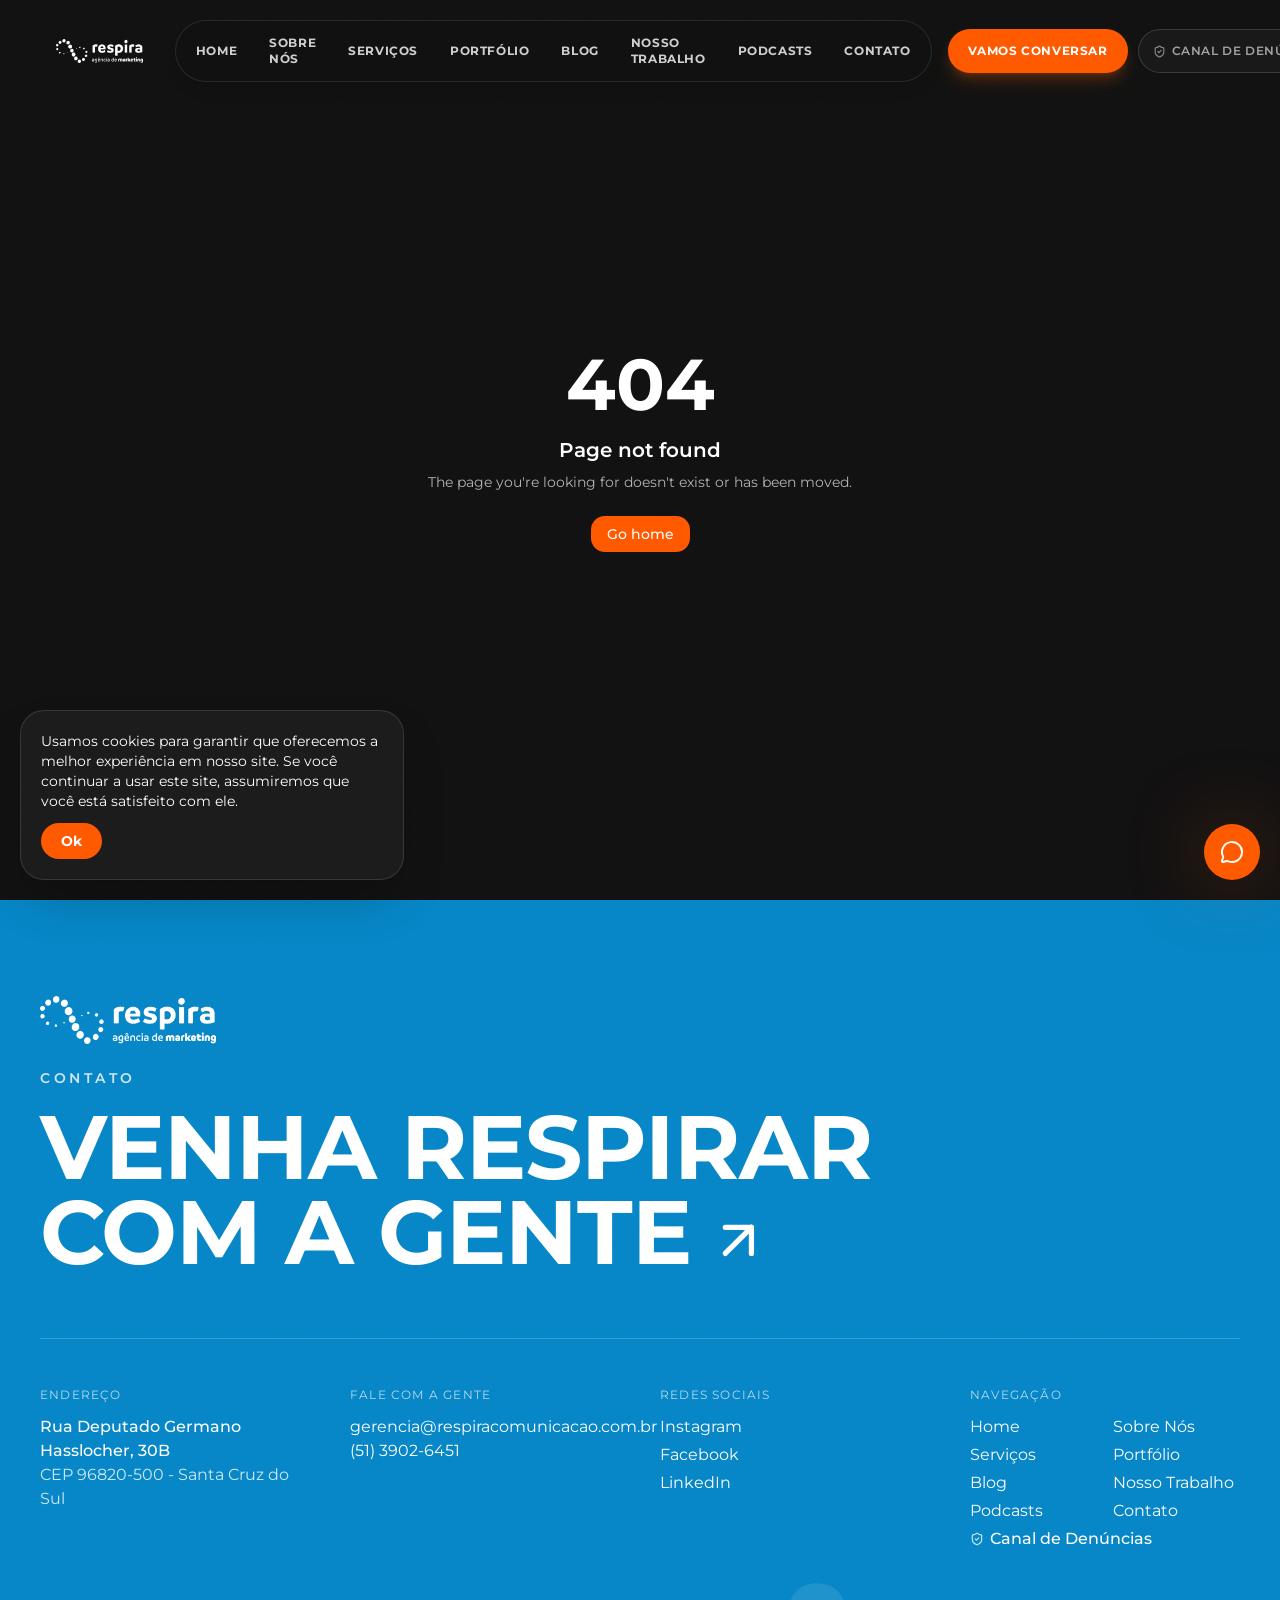
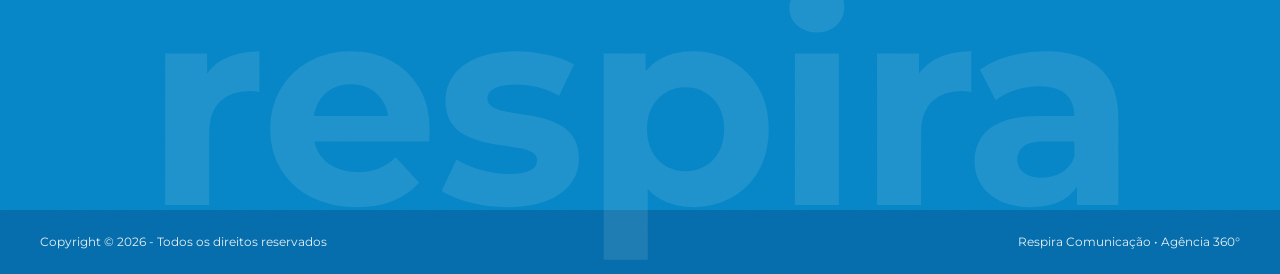
<file: index.html>
<!DOCTYPE html><html lang="pt-BR"><head><meta charSet="utf-8"/><meta name="viewport" content="width=device-width, initial-scale=1"/><link rel="preload" as="image" href="/logo-respira-white.png"/><link rel="preload" as="image" href="https://respiracomunicacao.com.br/wp-content/uploads/2023/08/home-topo.png"/><link rel="preload" as="image" href="https://respiracomunicacao.com.br/wp-content/uploads/2023/08/sobre-foto.png"/><link rel="stylesheet" href="https://fonts.googleapis.com/css2?family=Manrope:wght@400;500;600;700&amp;family=Montserrat:wght@400;500;600;700;800;900&amp;display=swap" data-precedence="default"/><link rel="stylesheet" href="/assets/styles-BpvIverR.css"/><title>Agência de Comunicação 360° | Respira Comunicação</title><meta name="author" content="Respira Comunicação"/><meta property="og:type" content="website"/><meta name="twitter:card" content="summary_large_image"/><meta name="description" content="Atendimento 360° que oxigena a sua empresa. Branding, marketing digital, vídeos, tráfego pago e materiais gráficos."/><meta property="og:title" content="Agência de Comunicação 360° | Respira Comunicação"/><meta property="og:description" content="Atendimento 360° que oxigena a sua empresa. Branding, marketing digital, vídeos, tráfego pago e materiais gráficos."/><link rel="modulepreload" href="/assets/index-DgoSq9KM.js"/><link rel="preconnect" href="https://fonts.googleapis.com"/><link rel="preconnect" href="https://fonts.gstatic.com" crossorigin="anonymous"/><link rel="icon" href="/favicon.ico" type="image/x-icon"/></head><body><div class="grain min-h-screen bg-background text-foreground"><header class="fixed inset-x-0 top-0 z-50 transition-all duration-500 py-5"><div class="mx-auto flex max-w-[1600px] items-center justify-between px-5 md:px-10 gap-4"><div class="rounded-full px-4 py-2 transition-colors "><a class="group flex items-center gap-2 active" aria-label="Respira Comunicação" href="/" data-status="active" aria-current="page"><img src="/logo-respira-white.png" alt="Respira Comunicação" class="h-7 md:h-8 w-auto object-contain transition-transform duration-300 group-hover:scale-105"/></a></div><nav class="hidden lg:flex items-center gap-0.5 xl:gap-1 rounded-full border border-white/10 bg-background/85 p-1.5 backdrop-blur-md shadow-lg"><a class="relative rounded-full px-2.5 py-1.5 xl:px-3.5 xl:py-2 text-[11px] xl:text-xs font-bold uppercase tracking-wider transition-colors duration-200 text-primary-foreground active" href="/" data-status="active" aria-current="page"><div class="absolute inset-0 rounded-full bg-primary shadow-md shadow-primary/30"></div><span class="relative z-10">Home</span></a><a class="relative rounded-full px-2.5 py-1.5 xl:px-3.5 xl:py-2 text-[11px] xl:text-xs font-bold uppercase tracking-wider transition-colors duration-200 text-white/80 hover:text-white" href="/sobre"><span class="relative z-10">Sobre Nós</span></a><a class="relative rounded-full px-2.5 py-1.5 xl:px-3.5 xl:py-2 text-[11px] xl:text-xs font-bold uppercase tracking-wider transition-colors duration-200 text-white/80 hover:text-white" href="/servicos"><span class="relative z-10">Serviços</span></a><a class="relative rounded-full px-2.5 py-1.5 xl:px-3.5 xl:py-2 text-[11px] xl:text-xs font-bold uppercase tracking-wider transition-colors duration-200 text-white/80 hover:text-white" href="/portfolio"><span class="relative z-10">Portfólio</span></a><a class="relative rounded-full px-2.5 py-1.5 xl:px-3.5 xl:py-2 text-[11px] xl:text-xs font-bold uppercase tracking-wider transition-colors duration-200 text-white/80 hover:text-white" href="/blog"><span class="relative z-10">Blog</span></a><a class="relative rounded-full px-2.5 py-1.5 xl:px-3.5 xl:py-2 text-[11px] xl:text-xs font-bold uppercase tracking-wider transition-colors duration-200 text-white/80 hover:text-white" href="/nosso-trabalho"><span class="relative z-10">Nosso Trabalho</span></a><a class="relative rounded-full px-2.5 py-1.5 xl:px-3.5 xl:py-2 text-[11px] xl:text-xs font-bold uppercase tracking-wider transition-colors duration-200 text-white/80 hover:text-white" href="/podcasts"><span class="relative z-10">Podcasts</span></a><a class="relative rounded-full px-2.5 py-1.5 xl:px-3.5 xl:py-2 text-[11px] xl:text-xs font-bold uppercase tracking-wider transition-colors duration-200 text-white/80 hover:text-white" href="/contato"><span class="relative z-10">Contato</span></a></nav><div class="flex items-center gap-2 sm:gap-2.5"><button aria-label="Abrir menu" class="flex lg:!hidden h-10 sm:h-11 items-center gap-2 rounded-full border border-white/15 bg-background/80 px-3.5 sm:px-4 text-xs font-bold uppercase tracking-widest backdrop-blur transition-all hover:bg-foreground hover:text-background shrink-0"><span>Menu</span><span class="flex flex-col gap-1"><span class="h-0.5 w-3.5 sm:w-4 bg-current"></span><span class="h-0.5 w-2 sm:w-2.5 bg-current"></span></span></button><a href="https://wa.me/555139026451?text=Ol%C3%A1!%20Vim%20pelo%20site%20da%20Respira%20e%20gostaria%20de%20conversar." target="_blank" rel="noreferrer" class="hidden sm:inline-flex h-10 sm:h-11 items-center rounded-full bg-primary px-4 sm:px-5 text-xs font-bold uppercase tracking-wider text-primary-foreground shadow-lg shadow-primary/25 transition-transform hover:scale-105 shrink-0">Vamos conversar</a><a href="https://app.escutacerta.com.br/ethics/respira-agencia-marketing" target="_blank" rel="noreferrer" class="group flex h-10 sm:h-11 items-center gap-1.5 rounded-full border border-white/15 bg-white/[0.03] px-3 sm:px-3.5 text-[11px] sm:text-xs font-semibold uppercase tracking-wider text-white/60 hover:text-white hover:border-white/30 hover:bg-white/[0.08] transition-all shadow-sm shrink-0" aria-label="Canal de Denúncias"><svg xmlns="http://www.w3.org/2000/svg" width="13" height="13" viewBox="0 0 24 24" fill="none" stroke="currentColor" stroke-width="2" stroke-linecap="round" stroke-linejoin="round" class="lucide lucide-shield-check shrink-0 text-white/50 transition-colors group-hover:text-[#FF5A00]" aria-hidden="true"><path d="M20 13c0 5-3.5 7.5-7.66 8.95a1 1 0 0 1-.67-.01C7.5 20.5 4 18 4 13V6a1 1 0 0 1 1-1c2 0 4.5-1.2 6.24-2.72a1.17 1.17 0 0 1 1.52 0C14.51 3.81 17 5 19 5a1 1 0 0 1 1 1z"></path><path d="m9 12 2 2 4-4"></path></svg><span>Canal de Denúncias</span></a></div></div></header><main style="opacity:0;transform:translateY(16px)"><!--$--><section class="relative flex min-h-[100svh] flex-col justify-end overflow-hidden px-5 pb-10 pt-32 md:px-10"><div class="pointer-events-none absolute -right-40 top-10 h-[60vw] w-[60vw] rounded-full bg-primary/15 blur-[120px]"></div><img src="https://respiracomunicacao.com.br/wp-content/uploads/2023/08/home-topo.png" alt="" class="pointer-events-none absolute right-0 top-1/2 h-[70vh] max-w-[55vw] -translate-y-1/2 object-contain opacity-90 md:right-10" style="opacity:0;transform:scale(1.1) rotate(-4deg)"/><div class="relative mx-auto w-full max-w-[1600px]"><p class="mb-4 flex items-center gap-3 text-sm font-semibold uppercase tracking-[0.3em] text-primary" style="opacity:0"><span class="h-2 w-2 animate-pulse rounded-full bg-primary"></span> Respira</p><div><p class="text-xl text-muted-foreground md:text-3xl" style="opacity:0;transform:translateY(20px)">Atendimento 360° que</p><h1 class="mt-2 max-w-[14ch] font-display text-mega font-black uppercase"><span class="inline-block overflow-hidden align-bottom"><span class="inline-block " style="transform:translateY(105%)">oxigena<!-- --> </span></span><span class="inline-block overflow-hidden align-bottom"><span class="inline-block " style="transform:translateY(105%)">a<!-- --> </span></span><span class="inline-block overflow-hidden align-bottom"><span class="inline-block " style="transform:translateY(105%)">sua<!-- --> </span></span><span class="inline-block overflow-hidden align-bottom"><span class="inline-block text-primary" style="transform:translateY(105%)">empresa.<!-- --> </span></span></h1></div><div class="mt-10 flex flex-wrap items-center justify-between gap-6 border-t border-border pt-6"><div class="flex gap-2"><button aria-label="Slide 1" class="h-1.5 w-12 overflow-hidden rounded-full bg-muted"><span class="block h-full bg-primary" style="width:0px"></span></button><button aria-label="Slide 2" class="h-1.5 w-12 overflow-hidden rounded-full bg-muted"></button><button aria-label="Slide 3" class="h-1.5 w-12 overflow-hidden rounded-full bg-muted"></button></div><span class="flex items-center gap-2 text-sm text-muted-foreground">Role para explorar <svg xmlns="http://www.w3.org/2000/svg" width="16" height="16" viewBox="0 0 24 24" fill="none" stroke="currentColor" stroke-width="2" stroke-linecap="round" stroke-linejoin="round" class="lucide lucide-arrow-down animate-bounce" aria-hidden="true"><path d="M12 5v14"></path><path d="m19 12-7 7-7-7"></path></svg></span></div></div></section><div class="bg-primary py-3 text-xs md:text-sm font-bold uppercase tracking-[0.2em] text-primary-foreground border-y border-white/10 shadow-sm"><div class="overflow-hidden whitespace-nowrap select-none "><div class="inline-flex animate-marquee"><span class="mx-4 md:mx-6 inline-flex items-center gap-6 font-display font-bold uppercase tracking-widest text-xs md:text-sm">Branding<span class="inline-block h-1.5 w-1.5 rounded-full bg-current opacity-70"></span></span><span class="mx-4 md:mx-6 inline-flex items-center gap-6 font-display font-bold uppercase tracking-widest text-xs md:text-sm">Marketing Digital<span class="inline-block h-1.5 w-1.5 rounded-full bg-current opacity-70"></span></span><span class="mx-4 md:mx-6 inline-flex items-center gap-6 font-display font-bold uppercase tracking-widest text-xs md:text-sm">Tráfego Pago<span class="inline-block h-1.5 w-1.5 rounded-full bg-current opacity-70"></span></span><span class="mx-4 md:mx-6 inline-flex items-center gap-6 font-display font-bold uppercase tracking-widest text-xs md:text-sm">Vídeos &amp; Imagens<span class="inline-block h-1.5 w-1.5 rounded-full bg-current opacity-70"></span></span><span class="mx-4 md:mx-6 inline-flex items-center gap-6 font-display font-bold uppercase tracking-widest text-xs md:text-sm">Consultoria &amp; Planejamento<span class="inline-block h-1.5 w-1.5 rounded-full bg-current opacity-70"></span></span><span class="mx-4 md:mx-6 inline-flex items-center gap-6 font-display font-bold uppercase tracking-widest text-xs md:text-sm">Materiais Gráficos<span class="inline-block h-1.5 w-1.5 rounded-full bg-current opacity-70"></span></span><span class="mx-4 md:mx-6 inline-flex items-center gap-6 font-display font-bold uppercase tracking-widest text-xs md:text-sm">Branding<span class="inline-block h-1.5 w-1.5 rounded-full bg-current opacity-70"></span></span><span class="mx-4 md:mx-6 inline-flex items-center gap-6 font-display font-bold uppercase tracking-widest text-xs md:text-sm">Marketing Digital<span class="inline-block h-1.5 w-1.5 rounded-full bg-current opacity-70"></span></span><span class="mx-4 md:mx-6 inline-flex items-center gap-6 font-display font-bold uppercase tracking-widest text-xs md:text-sm">Tráfego Pago<span class="inline-block h-1.5 w-1.5 rounded-full bg-current opacity-70"></span></span><span class="mx-4 md:mx-6 inline-flex items-center gap-6 font-display font-bold uppercase tracking-widest text-xs md:text-sm">Vídeos &amp; Imagens<span class="inline-block h-1.5 w-1.5 rounded-full bg-current opacity-70"></span></span><span class="mx-4 md:mx-6 inline-flex items-center gap-6 font-display font-bold uppercase tracking-widest text-xs md:text-sm">Consultoria &amp; Planejamento<span class="inline-block h-1.5 w-1.5 rounded-full bg-current opacity-70"></span></span><span class="mx-4 md:mx-6 inline-flex items-center gap-6 font-display font-bold uppercase tracking-widest text-xs md:text-sm">Materiais Gráficos<span class="inline-block h-1.5 w-1.5 rounded-full bg-current opacity-70"></span></span><span class="mx-4 md:mx-6 inline-flex items-center gap-6 font-display font-bold uppercase tracking-widest text-xs md:text-sm">Branding<span class="inline-block h-1.5 w-1.5 rounded-full bg-current opacity-70"></span></span><span class="mx-4 md:mx-6 inline-flex items-center gap-6 font-display font-bold uppercase tracking-widest text-xs md:text-sm">Marketing Digital<span class="inline-block h-1.5 w-1.5 rounded-full bg-current opacity-70"></span></span><span class="mx-4 md:mx-6 inline-flex items-center gap-6 font-display font-bold uppercase tracking-widest text-xs md:text-sm">Tráfego Pago<span class="inline-block h-1.5 w-1.5 rounded-full bg-current opacity-70"></span></span><span class="mx-4 md:mx-6 inline-flex items-center gap-6 font-display font-bold uppercase tracking-widest text-xs md:text-sm">Vídeos &amp; Imagens<span class="inline-block h-1.5 w-1.5 rounded-full bg-current opacity-70"></span></span><span class="mx-4 md:mx-6 inline-flex items-center gap-6 font-display font-bold uppercase tracking-widest text-xs md:text-sm">Consultoria &amp; Planejamento<span class="inline-block h-1.5 w-1.5 rounded-full bg-current opacity-70"></span></span><span class="mx-4 md:mx-6 inline-flex items-center gap-6 font-display font-bold uppercase tracking-widest text-xs md:text-sm">Materiais Gráficos<span class="inline-block h-1.5 w-1.5 rounded-full bg-current opacity-70"></span></span><span class="mx-4 md:mx-6 inline-flex items-center gap-6 font-display font-bold uppercase tracking-widest text-xs md:text-sm">Branding<span class="inline-block h-1.5 w-1.5 rounded-full bg-current opacity-70"></span></span><span class="mx-4 md:mx-6 inline-flex items-center gap-6 font-display font-bold uppercase tracking-widest text-xs md:text-sm">Marketing Digital<span class="inline-block h-1.5 w-1.5 rounded-full bg-current opacity-70"></span></span><span class="mx-4 md:mx-6 inline-flex items-center gap-6 font-display font-bold uppercase tracking-widest text-xs md:text-sm">Tráfego Pago<span class="inline-block h-1.5 w-1.5 rounded-full bg-current opacity-70"></span></span><span class="mx-4 md:mx-6 inline-flex items-center gap-6 font-display font-bold uppercase tracking-widest text-xs md:text-sm">Vídeos &amp; Imagens<span class="inline-block h-1.5 w-1.5 rounded-full bg-current opacity-70"></span></span><span class="mx-4 md:mx-6 inline-flex items-center gap-6 font-display font-bold uppercase tracking-widest text-xs md:text-sm">Consultoria &amp; Planejamento<span class="inline-block h-1.5 w-1.5 rounded-full bg-current opacity-70"></span></span><span class="mx-4 md:mx-6 inline-flex items-center gap-6 font-display font-bold uppercase tracking-widest text-xs md:text-sm">Materiais Gráficos<span class="inline-block h-1.5 w-1.5 rounded-full bg-current opacity-70"></span></span></div></div></div><section id="servicos" class="bg-paper py-28 text-paper-foreground"><div class="mx-auto max-w-[1600px] px-5 md:px-10 [&amp;_.border-border]:border-paper-foreground/15 [&amp;_.text-muted-foreground]:text-paper-foreground/60 [&amp;_.bg-muted]:bg-paper-foreground/10"><div class="mb-8 flex items-center gap-3 text-xs font-semibold uppercase tracking-[0.25em] text-muted-foreground"><span class="text-primary">01</span><span class="h-px w-10 bg-border"></span>Serviços</div><div class="mb-14 flex flex-col md:flex-row md:items-end justify-between gap-6"><h2 class="font-display text-4xl md:text-6xl font-bold uppercase tracking-tight">Atendimento <span class="text-secondary">360°</span></h2><p class="max-w-md text-sm md:text-base text-paper-foreground/70">Cuidamos da sua marca em todas as etapas com estratégias completas para gerar valor e impacto no mercado.</p></div><div class="border-t border-current/15"><div class="border-b border-current/15"><button class="group relative flex w-full items-center gap-3 sm:gap-5 md:gap-7 py-5 text-left md:py-6 transition-all duration-300 rounded-2xl px-2 -mx-2 hover:bg-white/[0.02]" aria-expanded="false"><span class="w-6 md:w-8 text-xs md:text-sm font-semibold shrink-0 transition-all duration-300 opacity-40 text-current">0<!-- -->1</span><div class="flex h-10 w-10 sm:h-12 sm:w-12 md:h-14 md:w-14 shrink-0 items-center justify-center rounded-xl md:rounded-2xl border transition-all duration-300 border-current/15 bg-current/[0.04] text-current/80"><svg viewBox="173 5 517 907" fill="currentColor" class="h-5 w-5 sm:h-6 sm:w-6 md:h-7 md:w-7 transition-transform duration-300 " xmlns="http://www.w3.org/2000/svg"><path fill="currentColor" d="M 443.5 39 L 451.5 39 L 457 44.5 Q 457.2 46.2 456 46.5 L 460 50.5 L 460 51.5 L 459 52.5 L 463 56.5 L 463 58.5 Q 461.5 59 462 61.5 L 466 65.5 L 466 66.5 L 465 67.5 L 469 71.5 Q 469.2 73.2 468 73.5 L 472 77.5 L 472 79.5 Q 470.5 80 471 82.5 L 475 86.5 L 475 87.5 L 474 88.5 L 478 92.5 L 478 94.5 Q 476.5 95 477 97.5 L 481 101.5 L 481 102.5 L 480 103.5 L 484 107.5 L 484 109.5 Q 482.5 110 483 112.5 L 487 116.5 L 487 117.5 L 486 118.5 L 490 122.5 L 490 124.5 Q 488.5 125 489 127.5 L 493 131.5 L 493 132.5 L 492 133.5 L 497.5 139 Q 497.8 137.8 499.5 138 L 509.5 148 L 510.5 147 L 511.5 147 L 533.5 169 Q 533.8 167.8 535.5 168 L 556 188.5 L 556 189.5 L 555 190.5 L 580 215.5 Q 580.2 217.2 579 217.5 L 595 233.5 L 595 234.5 L 594 235.5 L 604 245.5 Q 604.2 247.2 603 247.5 L 613 257.5 L 613 258.5 L 612 259.5 L 622 269.5 Q 622.2 271.2 621 271.5 L 631 281.5 L 631 282.5 L 630 283.5 L 640 293.5 Q 640.2 295.3 639 295.5 L 646 302.5 L 646 303.5 L 645 304.5 L 655 314.5 Q 655.2 316.2 654 316.5 L 661 323.5 L 661 324.5 L 660 325.5 L 667 332.5 Q 667.2 334.2 666 334.5 L 670 338.5 L 670 343.5 L 666 347.5 L 667 348.5 L 667 349.5 L 654 362.5 Q 655.3 362.8 655 364.5 L 639 380.5 L 640 381.5 L 640 382.5 L 624 398.5 Q 625.3 398.8 625 400.5 L 619.5 406 L 608.5 406 L 598.5 396 L 597.5 397 L 596.5 397 L 589.5 390 Q 589.3 391.2 587.5 391 L 583.5 387 L 582.5 388 L 581.5 388 L 574.5 381 Q 574.3 382.2 572.5 382 L 568.5 378 L 567.5 379 L 566.5 379 L 562.5 375 Q 562.3 376.3 560.5 376 L 556.5 372 L 555.5 373 L 554.5 373 L 550.5 369 L 548.5 369 Q 546.8 369.3 547 371.5 L 556 380.5 L 556 381.5 L 555 382.5 L 574 401.5 Q 574.2 403.2 573 403.5 L 586 416.5 L 586 417.5 L 585 418.5 L 595 428.5 Q 595.2 430.2 594 430.5 L 604 440.5 L 604 441.5 L 603 442.5 L 610 449.5 Q 610.2 451.2 609 451.5 L 619 461.5 L 619 462.5 L 618 463.5 L 622 467.5 Q 622.2 469.2 621 469.5 L 628 476.5 L 628 477.5 L 627 478.5 L 631 482.5 Q 631.2 484.2 630 484.5 L 637 491.5 L 637 492.5 L 636 493.5 L 640 497.5 Q 640.2 499.2 639 499.5 L 643 503.5 L 643 504.5 L 642 505.5 L 646 509.5 Q 646.2 511.2 645 511.5 L 649 515.5 L 649 516.5 L 648 517.5 L 652 521.5 L 652 523.5 Q 650.5 524 651 526.5 L 655 530.5 L 655 531.5 L 654 532.5 L 658 536.5 L 658 538.5 Q 656.5 539 657 541.5 L 661 545.5 L 661 547.5 Q 659.5 548 660 550.5 L 664 554.5 L 664 559.5 Q 662.5 560 663 562.5 L 667 566.5 L 667 580.5 Q 665.5 581 666 583.5 L 670 587.5 L 670 613.5 L 666 617.5 L 666 619.5 L 667 620.5 L 667 628.5 L 663 632.5 L 663 634.5 Q 664.5 635 664 637.5 L 660 641.5 L 660 643.5 Q 661.5 644 661 646.5 L 657 650.5 L 658 651.5 L 658 652.5 L 654 656.5 Q 655.3 656.8 655 658.5 L 648 665.5 L 649 666.5 L 649 667.5 L 622.5 694 Q 620.7 694.2 620.5 693 L 613.5 700 L 612.5 700 L 611.5 699 L 604.5 706 Q 602.7 706.2 602.5 705 L 598.5 709 L 597.5 709 L 596.5 708 L 592.5 712 Q 590.7 712.2 590.5 711 Q 586.8 712.3 588 718.5 L 592 722.5 L 592 723.5 L 591 724.5 L 598 731.5 Q 598.2 733.2 597 733.5 L 601 737.5 L 601 738.5 L 600 739.5 L 604 743.5 Q 604.2 745.2 603 745.5 L 607 749.5 L 607 750.5 L 606 751.5 L 613 758.5 Q 613.2 760.2 612 760.5 L 616 764.5 L 616 765.5 L 615 766.5 L 619 770.5 Q 619.2 772.2 618 772.5 L 622 776.5 L 622 777.5 L 621 778.5 L 628 785.5 Q 628.2 787.2 627 787.5 L 631 791.5 L 631 792.5 L 630 793.5 L 634 797.5 Q 634.2 799.2 633 799.5 L 637 803.5 L 637 804.5 L 636 805.5 L 643 812.5 Q 643.2 814.2 642 814.5 L 646 818.5 L 646 819.5 L 645 820.5 L 649 824.5 Q 649.2 826.2 648 826.5 L 652 830.5 L 652 831.5 L 651 832.5 L 658 839.5 Q 658.2 841.2 657 841.5 L 661 845.5 L 661 846.5 L 660 847.5 L 664 851.5 Q 664.2 853.2 663 853.5 L 667 857.5 L 667 858.5 L 666 859.5 L 670 863.5 L 670 871.5 L 664.5 877 L 227.5 877 L 225 874.5 Q 226.3 874.2 226 872.5 L 222 868.5 L 222 866.5 L 226 862.5 L 225 861.5 L 225 860.5 L 229 856.5 Q 227.8 856.2 228 854.5 L 232 850.5 L 231 849.5 L 231 848.5 L 238 841.5 Q 236.8 841.3 237 839.5 L 241 835.5 L 240 834.5 L 240 833.5 L 244 829.5 Q 242.7 829.2 243 827.5 L 247 823.5 L 246 822.5 L 246 821.5 L 253 814.5 Q 251.7 814.3 252 812.5 L 256 808.5 L 255 807.5 L 255 806.5 L 259 802.5 Q 257.8 802.2 258 800.5 L 262 796.5 L 261 795.5 L 261 794.5 L 268 787.5 Q 266.8 787.3 267 785.5 L 271 781.5 L 270 780.5 L 270 779.5 L 274 775.5 Q 272.8 775.2 273 773.5 L 277 769.5 L 276 768.5 L 276 767.5 L 283 760.5 Q 281.8 760.3 282 758.5 L 286 754.5 L 285 753.5 L 285 752.5 L 289 748.5 Q 287.8 748.2 288 746.5 L 292 742.5 L 291 741.5 L 291 740.5 L 298 733.5 Q 296.8 733.3 297 731.5 L 301 727.5 L 300 726.5 L 300 725.5 L 304 721.5 Q 302.7 721.2 303 719.5 L 307 715.5 L 306 714.5 L 306 713.5 L 310 709.5 L 310 704.5 L 306 700.5 L 306 699.5 L 307 698.5 L 300 691.5 Q 299.7 689.7 301 689.5 L 297 685.5 L 297 684.5 L 298 683.5 L 294 679.5 Q 293.7 677.7 295 677.5 L 291 673.5 L 291 672.5 L 292 671.5 L 288 667.5 Q 287.7 665.7 289 665.5 L 285 661.5 L 285 660.5 L 286 659.5 L 282 655.5 L 282 653.5 Q 283.5 653 283 650.5 L 279 646.5 L 279 645.5 L 280 644.5 L 276 640.5 L 276 638.5 Q 277.5 638 277 635.5 L 273 631.5 L 273 629.5 Q 274.5 629 274 626.5 L 270 622.5 L 270 620.5 Q 271.5 620 271 617.5 L 267 613.5 L 267 608.5 Q 268.5 608 268 605.5 L 264 601.5 L 264 596.5 Q 265.5 596 265 593.5 L 261 589.5 L 261 581.5 Q 262.5 581 262 578.5 L 258 574.5 L 258 563.5 Q 259.5 563 259 560.5 L 255 556.5 L 255 536.5 Q 256.5 536 256 533.5 L 252 529.5 L 252 518.5 Q 253.5 518 253 515.5 Q 252.8 513.8 250.5 514 L 237 527.5 L 238 528.5 L 238 529.5 L 222 545.5 Q 223.3 545.7 223 547.5 L 214.5 556 L 213.5 556 L 212.5 555 L 209.5 558 L 208.5 558 L 205.5 555 Q 205.2 556.3 203.5 556 L 198 550.5 L 198 545.5 L 202 541.5 L 201 540.5 L 201 539.5 L 217 523.5 Q 215.7 523.2 216 521.5 L 235 502.5 L 234 501.5 L 234 500.5 L 253 481.5 L 253 479.5 L 252 478.5 L 252 470.5 L 256 466.5 L 256 464.5 L 255 463.5 L 255 440.5 L 259 436.5 L 259 434.5 L 258 433.5 L 258 419.5 L 262 415.5 L 262 413.5 Q 260.5 413 261 410.5 Q 262.5 410 262 407.5 Q 261.8 405.8 259.5 406 L 241.5 424 L 240.5 424 L 239.5 423 L 220.5 442 Q 218.7 442.2 218.5 441 L 205.5 454 L 197.5 454 L 192 448.5 L 192 440.5 L 212.5 420 L 213.5 420 L 214.5 421 L 233.5 402 Q 235.2 401.7 235.5 403 L 254.5 384 L 255.5 384 L 256.5 385 L 266.5 375 Q 268.2 374.7 268.5 376 L 271 373.5 L 271 371.5 L 270 370.5 L 270 365.5 L 274 361.5 L 274 359.5 Q 272.5 359 273 356.5 L 277 352.5 L 277 350.5 Q 275.5 350 276 347.5 L 280 343.5 L 280 341.5 Q 278.5 341 279 338.5 L 283 334.5 L 283 332.5 Q 281.5 332 282 329.5 L 286 325.5 L 286 323.5 Q 284.5 323 285 320.5 L 289 316.5 L 289 314.5 Q 288.8 312.8 286.5 313 L 280.5 319 L 279.5 319 L 278.5 318 L 274.5 322 Q 272.7 322.2 272.5 321 L 265.5 328 L 264.5 328 L 263.5 327 L 256.5 334 Q 254.7 334.2 254.5 333 L 250.5 337 L 249.5 337 L 248.5 336 L 241.5 343 Q 239.7 343.2 239.5 342 L 235.5 346 L 230.5 346 L 222 337.5 L 222 332.5 L 230.5 324 L 231.5 324 L 232.5 325 L 239.5 318 Q 241.2 317.7 241.5 319 L 245.5 315 L 246.5 315 L 247.5 316 L 254.5 309 Q 256.2 308.7 256.5 310 L 263.5 303 L 264.5 303 L 265.5 304 L 269.5 300 Q 271.2 299.7 271.5 301 L 278.5 294 L 279.5 294 L 280.5 295 L 287.5 288 Q 289.2 287.7 289.5 289 L 293.5 285 L 294.5 285 L 295.5 286 L 304 277.5 Q 302.7 277.3 303 275.5 L 307 271.5 L 306 270.5 L 306 269.5 L 310 265.5 Q 308.8 265.3 309 263.5 L 313 259.5 L 312 258.5 L 312 257.5 L 316 253.5 Q 314.7 253.2 315 251.5 L 319 247.5 L 318 246.5 L 318 245.5 L 322 241.5 Q 320.7 241.3 321 239.5 L 325 235.5 L 324 234.5 L 324 233.5 L 327 230.5 L 327 229.5 Q 326.5 227.5 323.5 228 L 319.5 232 L 318.5 232 L 317.5 231 L 313.5 235 L 311.5 235 Q 311 233.5 308.5 234 L 304.5 238 L 302.5 238 Q 302 236.5 299.5 237 L 295.5 241 L 293.5 241 Q 293 239.5 290.5 240 L 286.5 244 L 285.5 244 L 284.5 243 L 280.5 247 L 278.5 247 Q 278 245.5 275.5 246 L 271.5 250 L 269.5 250 Q 269 248.5 266.5 249 L 262.5 253 L 248.5 253 L 246 250.5 L 247 249.5 L 247 248.5 L 244 245.5 L 244 244.5 L 247 241.5 L 246 240.5 L 246 239.5 L 251.5 234 Q 253.2 233.7 253.5 235 L 257.5 231 L 259.5 231 Q 260 232.5 262.5 232 L 266.5 228 L 268.5 228 Q 269 229.5 271.5 229 L 275.5 225 L 276.5 225 L 277.5 226 L 281.5 222 L 283.5 222 Q 284 223.5 286.5 223 L 290.5 219 L 292.5 219 Q 293 220.5 295.5 220 L 299.5 216 L 301.5 216 Q 302 217.5 304.5 217 L 308.5 213 L 310.5 213 Q 311 214.5 313.5 214 L 317.5 210 L 318.5 210 L 319.5 211 L 323.5 207 L 325.5 207 Q 326 208.5 328.5 208 L 332.5 204 L 334.5 204 Q 335 205.5 337.5 205 L 341.5 201 L 342.5 201 L 343.5 202 L 349 196.5 Q 347.7 196.2 348 194.5 L 355 187.5 L 354 186.5 L 354 185.5 L 361 178.5 Q 359.7 178.3 360 176.5 L 370 166.5 L 369 165.5 L 369 164.5 L 382 151.5 Q 380.8 151.3 381 149.5 L 385 145.5 L 384 144.5 L 384 143.5 L 388 139.5 Q 386.7 139.2 387 137.5 L 391 133.5 L 390 132.5 L 390 131.5 L 394 127.5 Q 392.7 127.3 393 125.5 L 397 121.5 L 396 120.5 L 396 119.5 L 403 112.5 Q 401.7 112.3 402 110.5 L 406 106.5 L 405 105.5 L 405 104.5 L 409 100.5 Q 407.8 100.2 408 98.5 L 412 94.5 L 411 93.5 L 411 92.5 L 415 88.5 Q 413.7 88.2 414 86.5 L 418 82.5 L 417 81.5 L 417 80.5 L 421 76.5 Q 419.7 76.3 420 74.5 L 427 67.5 L 426 66.5 L 426 65.5 L 430 61.5 Q 428.7 61.2 429 59.5 L 433 55.5 L 432 54.5 L 432 53.5 L 436 49.5 Q 434.8 49.3 435 47.5 L 443.5 39 Z M 446 73 L 441 78 Q 442 78 442 80 L 438 84 L 439 85 L 439 86 L 435 90 Q 436 90 436 92 L 432 96 L 433 97 L 433 98 L 429 102 Q 430 102 430 104 L 426 108 L 427 109 L 427 110 L 423 114 Q 424 114 424 116 L 417 123 L 418 124 L 418 125 L 414 129 Q 415 129 415 131 L 411 135 L 412 136 L 412 137 L 408 141 Q 409 141 409 143 L 405 147 L 406 148 L 406 149 L 402 153 Q 403 153 403 155 L 399 159 L 400 160 L 400 161 L 387 174 Q 388 174 388 176 L 378 186 L 379 187 L 379 188 L 372 195 Q 373 195 373 197 L 363 207 L 364 208 L 364 209 L 360 213 Q 361 213 361 215 L 354 222 L 355 223 L 355 224 L 351 228 Q 352 228 352 230 L 345 237 L 346 238 L 346 239 L 342 243 Q 343 243 343 245 L 339 249 L 340 250 L 340 251 L 336 255 Q 337 255 337 257 L 333 261 L 334 262 L 334 263 L 330 267 Q 331 267 331 269 L 327 273 L 328 274 L 328 275 L 324 279 Q 325 279 325 281 L 321 285 L 322 286 L 322 287 L 318 291 Q 318 293 319 294 L 319 296 L 315 300 L 316 301 L 316 302 L 312 306 Q 312 308 313 309 L 313 311 L 309 315 L 310 316 L 310 317 L 306 321 Q 306 323 307 324 L 307 326 L 303 330 Q 303 332 304 333 L 304 335 L 300 339 Q 300 341 301 342 L 301 344 L 297 348 Q 297 350 298 351 L 298 353 L 294 357 Q 294 359 295 360 L 295 362 L 291 366 Q 291 368 292 369 L 292 374 L 288 378 Q 288 380 289 381 L 289 386 L 285 390 Q 285 392 286 393 L 286 398 L 282 402 Q 282 404 283 405 L 283 413 L 279 417 Q 279 419 280 420 L 280 431 L 276 435 Q 276 437 277 438 L 277 455 L 273 459 Q 273 461 274 462 L 274 536 L 273 537 L 273 539 L 277 543 L 277 560 L 276 561 L 276 563 L 280 567 L 280 575 L 279 576 L 279 578 L 283 582 L 283 590 L 282 591 L 282 593 L 286 597 Q 287 599 285 600 L 285 602 L 289 606 L 289 611 L 288 612 L 288 614 L 292 618 Q 293 620 291 621 L 291 623 L 295 627 Q 296 629 294 630 L 294 632 L 298 636 L 298 637 L 297 638 L 301 642 Q 302 644 300 645 L 300 647 L 304 651 Q 304 652 303 653 L 307 657 L 307 658 L 306 659 L 310 663 Q 310 664 309 665 L 313 669 L 313 670 L 312 671 L 316 675 Q 316 676 315 677 L 319 681 L 319 682 L 318 683 L 322 687 Q 322 688 321 689 L 328 696 L 328 697 L 327 698 L 330 700 Q 332 701 333 699 L 566 699 L 567 700 L 569 700 L 573 696 Q 575 696 576 697 L 578 697 L 582 693 Q 583 693 584 694 L 588 690 L 589 690 L 590 691 L 594 687 Q 595 687 596 688 L 600 684 L 601 684 L 602 685 L 612 675 Q 613 675 614 676 L 628 662 L 627 661 L 627 660 L 637 650 Q 636 649 636 648 L 640 644 L 639 643 L 639 642 L 643 638 Q 644 635 642 635 L 642 633 L 646 629 Q 647 626 645 626 L 645 621 L 649 617 Q 650 614 648 614 L 648 582 L 649 581 L 649 579 L 645 575 L 645 570 L 646 569 L 646 567 L 642 563 L 642 558 L 643 557 L 643 555 L 639 551 Q 639 548 640 548 L 640 546 L 636 542 L 636 541 L 637 540 L 633 536 Q 633 533 634 533 L 634 531 L 630 527 L 630 526 L 631 525 L 627 521 Q 627 519 628 519 L 624 515 L 624 514 L 625 513 L 621 509 Q 621 507 622 507 L 618 503 L 618 502 L 619 501 L 615 497 Q 615 495 616 495 L 609 488 L 609 487 L 610 486 L 603 479 Q 603 477 604 477 L 600 473 L 600 472 L 601 471 L 591 461 Q 591 459 592 459 L 585 452 L 585 451 L 586 450 L 576 440 Q 576 438 577 438 L 564 425 L 564 424 L 565 423 L 552 410 Q 552 408 553 408 L 528 383 L 528 382 L 529 381 L 498 350 Q 498 348 499 348 L 496 345 L 496 344 L 499 341 L 498 340 L 498 339 L 504 333 L 509 333 L 513 337 Q 515 338 516 336 L 521 336 L 525 340 Q 527 341 528 339 L 530 339 L 534 343 L 535 342 L 536 342 L 540 346 Q 542 347 543 345 L 545 345 L 549 349 L 550 348 L 551 348 L 555 352 Q 557 353 558 351 L 560 351 L 564 355 L 565 354 L 566 354 L 570 358 Q 570 357 572 357 L 576 361 L 577 360 L 578 360 L 585 367 Q 585 366 587 366 L 591 370 L 592 369 L 593 369 L 600 376 Q 600 375 602 375 L 606 379 L 607 378 L 608 378 L 612 382 L 614 382 L 619 377 Q 618 376 618 375 L 634 359 L 633 358 L 633 357 L 646 344 L 646 339 L 642 335 L 642 334 L 643 333 L 636 326 Q 636 324 637 324 L 627 314 L 627 313 L 628 312 L 621 305 Q 621 303 622 303 L 612 293 L 612 292 L 613 291 L 603 281 Q 603 279 604 279 L 594 269 L 594 268 L 595 267 L 585 257 Q 585 255 586 255 L 573 242 L 573 241 L 574 240 L 558 224 Q 558 222 559 222 L 503 165 L 502 166 L 501 166 L 491 156 Q 490 157 489 157 L 482 150 L 481 151 L 480 151 L 474 146 Q 474 143 475 143 L 475 141 L 471 137 Q 471 134 472 134 L 472 132 L 468 128 L 468 127 L 469 126 L 465 122 Q 465 119 466 119 L 466 117 L 462 113 L 462 112 L 463 111 L 459 107 Q 459 104 460 104 L 460 102 L 456 98 L 456 97 L 457 96 L 453 92 Q 453 89 454 89 L 454 87 L 450 83 L 450 82 L 451 81 L 447 77 Q 448 76 448 75 Q 448 73 446 73 Z M 327 720 L 324 723 Q 325 723 325 725 L 321 729 L 322 730 L 322 731 L 318 735 Q 319 735 319 737 L 312 744 L 313 745 L 313 746 L 309 750 Q 310 750 310 752 L 306 756 L 307 757 L 307 758 L 303 762 Q 304 762 304 764 L 297 771 L 298 772 L 298 773 L 294 777 Q 295 777 295 779 L 291 783 L 292 784 L 292 785 L 288 789 Q 289 789 289 791 L 282 798 L 283 799 L 283 800 L 279 804 Q 280 804 280 806 L 276 810 L 277 811 L 277 812 L 273 816 Q 274 816 274 818 L 267 825 L 268 826 L 268 827 L 264 831 Q 265 831 265 833 L 261 837 L 262 838 L 262 839 L 258 843 Q 259 843 259 845 L 252 852 L 253 853 L 253 854 L 250 857 Q 250 859 252 859 Q 254 860 255 858 L 638 858 L 639 859 L 641 859 L 643 857 L 643 855 L 639 851 L 639 850 L 640 849 L 633 842 Q 633 840 634 840 L 630 836 L 630 835 L 631 834 L 627 830 Q 627 828 628 828 L 624 824 L 624 823 L 625 822 L 618 815 Q 618 813 619 813 L 615 809 L 615 808 L 616 807 L 612 803 Q 612 801 613 801 L 609 797 L 609 796 L 610 795 L 603 788 Q 603 786 604 786 L 600 782 L 600 781 L 601 780 L 597 776 Q 597 774 598 774 L 594 770 L 594 769 L 595 768 L 588 761 Q 588 759 589 759 L 585 755 L 585 754 L 586 753 L 582 749 Q 582 747 583 747 L 579 743 L 579 742 L 580 741 L 573 734 Q 573 732 574 732 L 570 728 L 570 727 L 571 726 L 566 720 Q 563 720 563 721 L 330 721 Q 329 720 327 720 Z "></path><path fill="currentColor" d="M 464.5 219 L 469.5 219 L 476.5 226 Q 476.8 224.7 478.5 225 L 496 242.5 L 496 244.5 L 492 248.5 L 492 249.5 L 493 250.5 L 490.5 253 L 479.5 253 L 469.5 243 Q 469.2 244.2 467.5 244 L 456 232.5 L 456 227.5 L 464.5 219 Z "></path></svg></div><div class="flex-1 min-w-0 h-10 sm:h-12 md:h-14 lg:h-16 relative flex items-center overflow-visible"><div class="relative w-full h-full touch-pan-y select-none w-full h-full" role="img" aria-label="BRANDING E REBRANDING"><canvas class="block w-full h-full"></canvas></div></div><span class="flex h-9 w-9 sm:h-11 sm:w-11 md:h-12 md:w-12 shrink-0 items-center justify-center rounded-full border transition-all duration-300 border-current/20 text-current/70"><svg xmlns="http://www.w3.org/2000/svg" width="18" height="18" viewBox="0 0 24 24" fill="none" stroke="currentColor" stroke-width="2" stroke-linecap="round" stroke-linejoin="round" class="lucide lucide-plus" aria-hidden="true"><path d="M5 12h14"></path><path d="M12 5v14"></path></svg></span></button></div><div class="border-b border-current/15"><button class="group relative flex w-full items-center gap-3 sm:gap-5 md:gap-7 py-5 text-left md:py-6 transition-all duration-300 rounded-2xl px-2 -mx-2 hover:bg-white/[0.02]" aria-expanded="false"><span class="w-6 md:w-8 text-xs md:text-sm font-semibold shrink-0 transition-all duration-300 opacity-40 text-current">0<!-- -->2</span><div class="flex h-10 w-10 sm:h-12 sm:w-12 md:h-14 md:w-14 shrink-0 items-center justify-center rounded-xl md:rounded-2xl border transition-all duration-300 border-current/15 bg-current/[0.04] text-current/80"><svg viewBox="89 -21 751 890" fill="currentColor" class="h-5 w-5 sm:h-6 sm:w-6 md:h-7 md:w-7 transition-transform duration-300 " xmlns="http://www.w3.org/2000/svg"><path fill="currentColor" d="M 458.5 12 L 469.5 12 L 472 14.5 Q 470.8 14.7 471 16.5 L 475 20.5 L 475 82.5 L 471 86.5 L 471 87.5 L 472 88.5 L 469.5 91 L 458.5 91 L 456 88.5 Q 457.3 88.2 457 86.5 L 453 82.5 L 453 20.5 L 457 16.5 L 457 15.5 L 456 14.5 L 458.5 12 Z "></path><path fill="currentColor" d="M 221.5 69 L 232.5 69 L 247 83.5 Q 247.2 85.2 246 85.5 L 268 107.5 L 268 108.5 L 267 109.5 L 280 122.5 L 280 130.5 L 274.5 136 L 266.5 136 L 249 118.5 Q 248.7 116.7 250 116.5 L 228 94.5 L 228 93.5 L 229 92.5 L 219 82.5 L 219 71.5 L 221.5 69 Z "></path><path fill="currentColor" d="M 695.5 69 L 706.5 69 L 709 71.5 L 709 82.5 L 699 92.5 Q 700.3 92.7 700 94.5 L 678 116.5 L 679 117.5 L 679 118.5 L 661.5 136 L 653.5 136 L 648 130.5 L 648 122.5 L 661 109.5 Q 659.8 109.2 660 107.5 L 682 85.5 L 681 84.5 L 681 83.5 L 695.5 69 Z "></path><path fill="currentColor" d="M 428.5 150 L 484.5 150 L 488.5 154 L 490.5 154 L 491.5 153 L 499.5 153 L 503.5 157 L 505.5 157 L 506.5 156 L 511.5 156 L 515.5 160 L 517.5 160 Q 518 158.5 520.5 159 L 524.5 163 L 526.5 163 Q 527 161.5 529.5 162 L 533.5 166 L 534.5 165 L 535.5 165 L 539.5 169 L 541.5 169 Q 542 167.5 544.5 168 L 548.5 172 L 549.5 171 L 550.5 171 L 557.5 178 Q 557.8 176.8 559.5 177 L 563.5 181 L 564.5 180 L 565.5 180 L 572.5 187 Q 572.7 185.8 574.5 186 L 584.5 196 L 585.5 195 L 586.5 195 L 616 224.5 Q 616.2 226.2 615 226.5 L 625 236.5 L 625 237.5 L 624 238.5 L 631 245.5 Q 631.2 247.2 630 247.5 L 634 251.5 L 634 252.5 L 633 253.5 L 640 260.5 Q 640.2 262.2 639 262.5 L 643 266.5 L 643 267.5 L 642 268.5 L 646 272.5 L 646 274.5 Q 644.5 275 645 277.5 L 649 281.5 L 649 282.5 L 648 283.5 L 652 287.5 L 652 289.5 Q 650.5 290 651 292.5 L 655 296.5 L 655 301.5 Q 653.5 302 654 304.5 L 658 308.5 L 658 316.5 Q 656.5 317 657 319.5 L 661 323.5 L 661 388.5 L 657 392.5 L 657 394.5 L 658 395.5 L 658 403.5 L 654 407.5 L 654 409.5 L 655 410.5 L 655 415.5 L 651 419.5 L 651 421.5 Q 652.5 422 652 424.5 L 648 428.5 L 649 429.5 L 649 430.5 L 645 434.5 L 645 436.5 Q 646.5 437 646 439.5 L 642 443.5 L 643 444.5 L 643 445.5 L 639 449.5 Q 640.2 449.7 640 451.5 L 636 455.5 L 637 456.5 L 637 457.5 L 630 464.5 Q 631.2 464.7 631 466.5 L 624 473.5 L 625 474.5 L 625 475.5 L 618 482.5 Q 619.3 482.7 619 484.5 L 609 494.5 L 610 495.5 L 610 496.5 L 603 503.5 Q 604.2 503.8 604 505.5 L 597 512.5 L 598 513.5 L 598 514.5 L 591 521.5 Q 592.3 521.8 592 523.5 L 585 530.5 L 586 531.5 L 586 532.5 L 579 539.5 Q 580.3 539.8 580 541.5 L 576 545.5 L 577 546.5 L 577 547.5 L 573 551.5 Q 574.3 551.8 574 553.5 L 567 560.5 L 568 561.5 L 568 562.5 L 564 566.5 Q 565.3 566.8 565 568.5 L 561 572.5 L 562 573.5 L 562 574.5 L 558 578.5 Q 559.2 578.8 559 580.5 L 555 584.5 L 555 586.5 Q 556.5 587 556 589.5 L 552 593.5 L 553 594.5 L 553 595.5 L 549 599.5 L 549 601.5 Q 550.5 602 550 604.5 L 546 608.5 L 546 610.5 Q 547.5 611 547 613.5 L 543 617.5 L 543 622.5 L 550 629.5 L 550 630.5 L 549 631.5 L 553 635.5 L 553 697.5 L 549 701.5 Q 550.2 701.8 550 703.5 L 547 706.5 L 547 707.5 L 550 710.5 L 550 712.5 Q 548.5 713 549 715.5 L 553 719.5 L 553 778.5 L 549 782.5 L 550 783.5 L 550 784.5 L 546 788.5 L 546 789.5 L 547 790.5 L 544.5 793 Q 544.3 791.7 542.5 792 L 538.5 796 L 537.5 796 L 536.5 795 L 532.5 799 L 521.5 799 Q 521 797.5 518.5 798 L 516 800.5 L 517 801.5 L 517 802.5 L 493.5 826 Q 491.7 826.2 491.5 825 L 487.5 829 L 486.5 829 L 485.5 828 L 481.5 832 L 479.5 832 Q 479 830.5 476.5 831 L 472.5 835 L 440.5 835 L 436.5 831 L 434.5 831 Q 434 832.5 431.5 832 L 427.5 828 L 426.5 829 L 425.5 829 L 421.5 825 Q 421.3 826.3 419.5 826 L 396 802.5 L 396 801.5 L 397 800.5 L 394.5 798 Q 392 797.5 391.5 799 L 380.5 799 L 376.5 795 L 375.5 796 L 374.5 796 L 370.5 792 L 369.5 792 L 368.5 793 L 366 790.5 Q 367.3 790.3 367 788.5 L 363 784.5 L 363 783.5 L 364 782.5 L 360 778.5 L 360 719.5 L 364 715.5 Q 362.8 715.3 363 713.5 L 367 709.5 L 367 707.5 L 363 703.5 L 363 701.5 Q 364.5 701 364 698.5 L 360 694.5 L 360 635.5 L 364 631.5 L 363 630.5 L 363 629.5 L 370 622.5 L 370 617.5 L 366 613.5 L 366 611.5 Q 367.5 611 367 608.5 L 363 604.5 L 363 602.5 Q 364.5 602 364 599.5 L 360 595.5 L 360 594.5 L 361 593.5 L 357 589.5 L 357 587.5 Q 358.5 587 358 584.5 L 354 580.5 L 354 579.5 L 355 578.5 L 351 574.5 Q 350.7 572.7 352 572.5 L 348 568.5 L 348 567.5 L 349 566.5 L 345 562.5 Q 344.7 560.7 346 560.5 L 339 553.5 L 339 552.5 L 340 551.5 L 336 547.5 Q 335.7 545.7 337 545.5 L 333 541.5 L 333 540.5 L 334 539.5 L 327 532.5 Q 326.7 530.7 328 530.5 L 321 523.5 L 321 522.5 L 322 521.5 L 318 517.5 Q 317.7 515.7 319 515.5 L 312 508.5 L 312 507.5 L 313 506.5 L 303 496.5 Q 302.7 494.7 304 494.5 L 297 487.5 L 297 486.5 L 298 485.5 L 288 475.5 Q 287.7 473.7 289 473.5 L 282 466.5 L 282 465.5 L 283 464.5 L 279 460.5 Q 278.7 458.7 280 458.5 L 273 451.5 L 273 450.5 L 274 449.5 L 270 445.5 Q 269.7 443.7 271 443.5 L 267 439.5 L 267 437.5 Q 268.5 437 268 434.5 L 264 430.5 L 264 429.5 L 265 428.5 L 261 424.5 L 261 419.5 Q 262.5 419 262 416.5 L 258 412.5 L 258 410.5 Q 259.5 410 259 407.5 L 255 403.5 L 255 395.5 Q 256.5 395 256 392.5 L 252 388.5 L 252 323.5 L 256 319.5 L 256 317.5 L 255 316.5 L 255 308.5 L 259 304.5 L 259 302.5 Q 257.5 302 258 299.5 L 262 295.5 L 262 293.5 Q 260.5 293 261 290.5 L 265 286.5 L 265 284.5 Q 263.5 284 264 281.5 L 268 277.5 L 267 276.5 L 267 275.5 L 271 271.5 L 271 269.5 Q 269.5 269 270 266.5 L 274 262.5 L 273 261.5 L 273 260.5 L 280 253.5 Q 278.8 253.2 279 251.5 L 283 247.5 L 282 246.5 L 282 245.5 L 289 238.5 Q 287.8 238.2 288 236.5 L 298 226.5 L 297 225.5 L 297 224.5 L 323.5 198 Q 325.2 197.7 325.5 199 L 338.5 186 L 339.5 186 L 340.5 187 L 347.5 180 Q 349.2 179.7 349.5 181 L 353.5 177 L 354.5 177 L 355.5 178 L 359.5 174 Q 361.2 173.7 361.5 175 L 365.5 171 L 366.5 171 L 367.5 172 L 371.5 168 Q 373.2 167.7 373.5 169 L 377.5 165 L 378.5 165 L 379.5 166 L 383.5 162 L 385.5 162 Q 386 163.5 388.5 163 L 392.5 159 L 394.5 159 Q 395 160.5 397.5 160 L 401.5 156 L 406.5 156 Q 407 157.5 409.5 157 L 413.5 153 L 421.5 153 Q 422 154.5 424.5 154 L 428.5 150 Z M 447 168 L 443 172 L 426 172 L 425 171 L 423 171 L 419 175 L 414 175 L 413 174 L 411 174 L 407 178 Q 404 179 404 177 L 402 177 L 398 181 Q 395 182 395 180 L 393 180 L 389 184 Q 386 185 386 183 L 384 183 L 380 187 Q 378 187 378 186 L 374 190 L 373 190 L 372 189 L 368 193 Q 366 193 366 192 L 359 199 L 358 199 L 357 198 L 350 205 Q 348 205 348 204 L 335 217 L 334 217 L 333 216 L 318 231 Q 319 231 319 233 L 306 246 L 307 247 L 307 248 L 300 255 Q 301 255 301 257 L 294 264 L 295 265 L 295 266 L 291 270 Q 292 270 292 272 L 288 276 L 289 277 L 289 278 L 285 282 Q 285 284 286 285 L 286 287 L 282 291 L 283 292 L 283 293 L 279 297 Q 279 299 280 300 L 280 302 L 276 306 Q 276 308 277 309 L 277 314 L 273 318 Q 273 320 274 321 L 274 335 L 270 339 Q 270 341 271 342 L 271 374 L 270 375 L 270 377 L 274 381 L 274 392 L 273 393 L 273 395 L 277 399 L 277 404 L 276 405 L 276 407 L 280 411 Q 281 413 279 414 L 279 416 L 283 420 Q 284 422 282 423 L 282 425 L 286 429 Q 286 430 285 431 L 289 435 L 289 436 L 288 437 L 292 441 Q 292 442 291 443 L 295 447 L 295 448 L 294 449 L 298 453 Q 298 454 297 455 L 304 462 L 304 463 L 303 464 L 313 474 Q 313 475 312 476 L 322 486 L 322 487 L 321 488 L 328 495 Q 328 496 327 497 L 334 504 L 334 505 L 333 506 L 340 513 Q 340 514 339 515 L 346 522 L 346 523 L 345 524 L 349 528 Q 349 529 348 530 L 355 537 L 355 538 L 354 539 L 358 543 Q 358 544 357 545 L 361 549 L 361 550 L 360 551 L 364 555 Q 364 556 363 557 L 367 561 L 367 562 L 366 563 L 370 567 Q 370 568 369 569 L 373 573 L 373 574 L 372 575 L 376 579 Q 376 580 375 581 L 379 585 L 379 586 L 378 587 L 382 591 Q 383 593 381 594 L 381 596 L 385 600 Q 386 602 384 603 L 384 605 L 388 609 Q 389 611 387 612 L 387 614 L 390 616 Q 392 617 393 615 L 419 615 L 420 616 L 422 616 L 424 614 Q 425 611 423 611 L 423 414 L 424 413 L 424 411 L 422 408 Q 419 408 419 409 L 411 409 L 407 405 Q 404 405 404 406 L 396 406 L 392 402 Q 389 402 389 403 L 387 403 L 383 399 L 382 400 L 381 400 L 377 396 Q 376 397 375 397 L 366 389 L 366 388 L 367 387 L 363 383 L 363 378 L 364 377 L 364 375 L 360 371 L 360 345 L 364 341 L 363 340 L 363 339 L 367 335 Q 366 334 366 333 L 378 321 L 379 321 L 380 322 L 384 318 Q 386 318 387 319 L 389 319 L 393 315 L 410 315 L 414 319 Q 414 318 416 318 L 420 322 L 421 321 L 422 321 L 429 328 Q 430 328 431 327 L 433 330 L 432 331 L 432 332 L 439 339 L 439 340 L 438 341 L 442 345 Q 443 347 441 348 L 441 350 L 445 354 L 445 383 L 444 384 L 444 386 L 447 388 Q 449 389 450 387 L 464 387 L 465 388 L 467 388 L 469 386 Q 470 383 468 383 L 468 357 L 472 353 Q 473 350 471 350 L 471 345 L 475 341 Q 474 340 474 339 L 492 321 L 493 321 L 494 322 L 498 318 Q 500 318 501 319 L 503 319 L 507 315 L 521 315 L 525 319 Q 527 320 528 318 L 530 318 L 534 322 L 535 321 L 536 321 L 547 333 Q 547 334 546 335 L 550 339 L 550 340 L 549 341 L 553 345 L 553 374 L 549 378 Q 549 380 550 381 L 550 383 L 546 387 L 547 388 L 547 389 L 539 397 Q 537 397 537 396 L 533 400 L 532 400 L 531 399 L 527 403 Q 524 404 524 402 L 522 402 L 518 406 L 510 406 L 509 405 L 507 405 L 503 409 L 495 409 L 494 408 L 492 408 L 489 411 Q 489 413 490 414 L 490 611 L 489 612 L 489 614 L 492 616 Q 494 617 495 615 L 521 615 L 522 616 L 524 616 L 526 614 Q 527 611 525 611 L 525 609 L 529 605 Q 530 602 528 602 L 528 600 L 532 596 L 531 595 L 531 594 L 535 590 Q 536 587 534 587 L 534 585 L 538 581 L 537 580 L 537 579 L 541 575 Q 540 574 540 573 L 544 569 L 543 568 L 543 567 L 547 563 Q 546 562 546 561 L 550 557 L 549 556 L 549 555 L 553 551 Q 552 550 552 549 L 556 545 L 555 544 L 555 543 L 562 536 Q 561 535 561 534 L 565 530 L 564 529 L 564 528 L 571 521 Q 570 520 570 519 L 574 515 L 573 514 L 573 513 L 580 506 Q 579 505 579 504 L 586 497 L 585 496 L 585 495 L 595 485 Q 594 484 594 483 L 601 476 L 600 475 L 600 474 L 610 464 Q 609 463 609 462 L 616 455 L 615 454 L 615 453 L 619 449 Q 618 448 618 447 L 622 443 L 621 442 L 621 441 L 625 437 Q 624 436 624 435 L 628 431 L 627 430 L 627 429 L 631 425 Q 632 422 630 422 L 630 420 L 634 416 Q 635 413 633 413 L 633 411 L 637 407 Q 638 404 636 404 L 636 399 L 640 395 Q 641 392 639 392 L 639 381 L 643 377 Q 644 374 642 374 L 642 339 L 643 338 L 643 336 L 639 332 L 639 321 L 640 320 L 640 318 L 636 314 L 636 309 L 637 308 L 637 306 L 633 302 Q 633 299 634 299 L 634 297 L 630 293 Q 630 290 631 290 L 631 288 L 627 284 L 627 283 L 628 282 L 624 278 Q 624 276 625 276 L 621 272 L 621 271 L 622 270 L 618 266 Q 618 264 619 264 L 612 257 L 612 256 L 613 255 L 606 248 Q 606 246 607 246 L 597 236 L 597 235 L 598 234 L 578 213 Q 577 214 576 214 L 566 204 L 565 205 L 564 205 L 557 198 Q 556 199 555 199 L 548 192 L 547 193 L 546 193 L 542 189 Q 541 190 540 190 L 536 186 L 535 187 L 534 187 L 530 183 Q 527 183 527 184 L 525 184 L 521 180 L 520 181 L 519 181 L 515 177 Q 512 177 512 178 L 507 178 L 503 174 Q 500 174 500 175 L 495 175 L 491 171 Q 488 171 488 172 L 471 172 L 467 168 Q 464 168 464 169 L 450 169 Q 449 168 447 168 Z M 393 336 L 389 340 L 388 340 L 387 339 L 381 345 Q 381 347 382 348 L 382 353 L 378 357 L 378 359 L 382 363 L 382 374 Q 381 374 381 377 L 384 379 L 385 378 L 386 378 L 393 385 Q 395 386 396 384 L 401 384 L 405 388 Q 407 389 408 387 L 419 387 L 420 388 L 422 388 L 424 386 Q 425 383 423 383 L 423 357 L 424 356 L 424 354 L 420 350 L 420 349 L 421 348 L 410 336 Q 407 336 407 337 L 396 337 Q 395 336 393 336 Z M 504 336 L 492 348 L 493 349 L 493 350 L 489 354 Q 489 356 490 357 L 490 383 L 489 384 L 489 386 L 492 388 Q 494 389 495 387 L 506 387 L 507 388 L 509 388 L 513 384 L 518 384 L 519 385 L 521 385 L 525 381 L 526 381 L 527 382 L 532 377 Q 533 374 531 374 L 531 366 L 535 362 Q 536 359 534 359 Q 534 356 535 356 L 535 354 L 531 350 Q 531 347 532 347 L 532 345 L 527 339 L 526 340 L 525 340 L 521 336 Q 518 336 518 337 L 507 337 Q 506 336 504 336 Z M 447 408 L 444 411 Q 444 413 445 414 L 445 611 L 444 612 L 444 614 L 447 616 Q 449 617 450 615 L 464 615 L 465 616 L 467 616 L 469 614 Q 470 611 468 611 L 468 414 L 469 413 L 469 411 L 467 408 Q 464 408 464 409 L 450 409 Q 449 408 447 408 Z M 393 636 L 389 640 L 388 640 L 387 639 L 381 645 Q 381 647 382 648 L 382 692 L 381 693 L 381 695 L 384 697 Q 386 698 387 696 L 527 696 L 528 697 L 530 697 L 532 695 Q 533 692 531 692 L 531 648 Q 533 647 532 645 L 527 639 L 526 640 L 525 640 L 521 636 Q 518 636 518 637 L 396 637 Q 395 636 393 636 Z M 384 720 L 381 723 Q 381 725 382 726 L 382 773 L 381 774 L 381 776 L 384 778 Q 386 779 387 777 L 527 777 L 528 778 L 530 778 L 532 776 Q 533 773 531 773 L 531 726 L 532 725 L 532 723 L 530 720 Q 527 720 527 721 L 387 721 Q 386 720 384 720 Z M 423 798 Q 421 798 421 801 L 429 808 L 430 807 L 431 807 L 438 814 Q 440 815 441 813 L 446 813 L 450 817 Q 452 818 453 816 L 461 816 L 462 817 L 464 817 L 468 813 L 473 813 L 474 814 L 476 814 L 480 810 L 481 810 L 482 811 L 492 801 Q 492 798 491 798 Q 488 798 488 799 L 426 799 Q 425 798 423 798 Z "></path><path fill="currentColor" d="M 125.5 294 L 178.5 294 L 182.5 298 L 183.5 298 L 184.5 297 L 187 299.5 L 187 310.5 L 181.5 316 L 122.5 316 L 117 310.5 L 117 302.5 L 125.5 294 Z "></path><path fill="currentColor" d="M 749.5 294 L 802.5 294 L 811 302.5 L 811 310.5 L 805.5 316 L 746.5 316 L 741 310.5 L 741 299.5 L 743.5 297 Q 743.7 298.3 745.5 298 L 749.5 294 Z "></path><path fill="currentColor" d="M 233.5 489 L 241.5 489 L 247 494.5 L 247 502.5 L 238.5 511 Q 236.7 511.2 236.5 510 L 226.5 520 L 225.5 520 L 224.5 519 L 217.5 526 Q 215.7 526.2 215.5 525 L 205.5 535 L 204.5 535 L 203.5 534 L 196.5 541 L 191.5 541 L 187.5 537 L 186.5 537 L 185.5 538 L 183 535.5 L 183 527.5 L 194.5 516 Q 196.2 515.7 196.5 517 L 203.5 510 L 204.5 510 L 205.5 511 L 215.5 501 Q 217.2 500.7 217.5 502 L 224.5 495 L 225.5 495 L 226.5 496 L 233.5 489 Z "></path><path fill="currentColor" d="M 686.5 489 L 694.5 489 L 701.5 496 Q 701.8 494.7 703.5 495 L 710.5 502 L 711.5 501 L 712.5 501 L 722.5 511 Q 722.7 509.7 724.5 510 L 731.5 517 L 732.5 516 L 733.5 516 L 745 527.5 L 745 535.5 L 742.5 538 Q 742.3 536.7 740.5 537 L 736.5 541 L 731.5 541 L 724.5 534 L 723.5 535 L 722.5 535 L 712.5 525 Q 712.2 526.3 710.5 526 L 703.5 519 L 702.5 520 L 701.5 520 L 691.5 510 Q 691.3 511.3 689.5 511 L 681 502.5 L 681 494.5 L 686.5 489 Z "></path></svg></div><div class="flex-1 min-w-0 h-10 sm:h-12 md:h-14 lg:h-16 relative flex items-center overflow-visible"><div class="relative w-full h-full touch-pan-y select-none w-full h-full" role="img" aria-label="CONSULTORIA E PLANEJAMENTO"><canvas class="block w-full h-full"></canvas></div></div><span class="flex h-9 w-9 sm:h-11 sm:w-11 md:h-12 md:w-12 shrink-0 items-center justify-center rounded-full border transition-all duration-300 border-current/20 text-current/70"><svg xmlns="http://www.w3.org/2000/svg" width="18" height="18" viewBox="0 0 24 24" fill="none" stroke="currentColor" stroke-width="2" stroke-linecap="round" stroke-linejoin="round" class="lucide lucide-plus" aria-hidden="true"><path d="M5 12h14"></path><path d="M12 5v14"></path></svg></span></button></div><div class="border-b border-current/15"><button class="group relative flex w-full items-center gap-3 sm:gap-5 md:gap-7 py-5 text-left md:py-6 transition-all duration-300 rounded-2xl px-2 -mx-2 hover:bg-white/[0.02]" aria-expanded="false"><span class="w-6 md:w-8 text-xs md:text-sm font-semibold shrink-0 transition-all duration-300 opacity-40 text-current">0<!-- -->3</span><div class="flex h-10 w-10 sm:h-12 sm:w-12 md:h-14 md:w-14 shrink-0 items-center justify-center rounded-xl md:rounded-2xl border transition-all duration-300 border-current/15 bg-current/[0.04] text-current/80"><svg viewBox="198 -34 494 919" fill="currentColor" class="h-5 w-5 sm:h-6 sm:w-6 md:h-7 md:w-7 transition-transform duration-300 " xmlns="http://www.w3.org/2000/svg"><path fill="currentColor" d="M 256 0 L 256.5 0 L 266.5 0 Q 267.5 -0.4 267 1.5 L 271 5.5 L 271 184.5 Q 269.5 185 270 187.5 L 274 191.5 L 274 192.5 L 273 193.5 L 284.5 205 Q 287 205.5 287.5 204 L 292.5 204 Q 293 205.5 295.5 205 L 299.5 201 L 300.5 201 L 301.5 202 L 307 196.5 Q 305.8 196.2 306 194.5 L 310 190.5 L 310 188.5 L 309 187.5 L 309 161.5 L 313 157.5 L 313 155.5 L 312 154.5 L 312 146.5 L 316 142.5 L 316 140.5 Q 314.5 140 315 137.5 L 319 133.5 L 318 132.5 L 318 131.5 L 325 124.5 Q 323.7 124.3 324 122.5 L 341.5 105 L 342.5 105 L 343.5 106 L 347.5 102 Q 349.2 101.7 349.5 103 L 353.5 99 L 354.5 99 L 355.5 100 L 359.5 96 L 361.5 96 Q 362 97.5 364.5 97 L 368.5 93 L 394.5 93 L 398.5 97 L 400.5 97 L 401.5 96 L 406.5 96 L 410.5 100 L 411.5 99 L 412.5 99 L 416.5 103 Q 416.8 101.8 418.5 102 L 428.5 112 L 429.5 111 L 430.5 111 L 436 116.5 Q 436.2 118.2 435 118.5 L 445 128.5 L 445 129.5 L 444 130.5 L 448 134.5 Q 448.2 136.2 447 136.5 L 451 140.5 L 451 145.5 Q 449.5 146 450 148.5 L 454 152.5 L 454 283.5 Q 452.5 284 453 286.5 L 455.5 289 L 457.5 289 L 458.5 288 L 475.5 288 L 479.5 292 L 481.5 292 L 482.5 291 L 490.5 291 L 494.5 295 L 496.5 295 L 497.5 294 L 502.5 294 L 506.5 298 L 508.5 298 Q 509 296.5 511.5 297 L 515.5 301 L 517.5 301 Q 518 299.5 520.5 300 L 524.5 304 L 526.5 304 Q 527 302.5 529.5 303 L 533.5 307 L 534.5 306 L 535.5 306 L 539.5 310 Q 539.8 308.8 541.5 309 L 545.5 313 L 546.5 312 L 547.5 312 L 551.5 316 Q 551.8 314.7 553.5 315 L 557.5 319 L 558.5 318 L 559.5 318 L 566.5 325 Q 566.8 323.7 568.5 324 L 578.5 334 L 579.5 333 L 580.5 333 L 593.5 346 Q 593.8 344.8 595.5 345 L 616 365.5 L 616 366.5 L 615 367.5 L 628 380.5 Q 628.2 382.2 627 382.5 L 634 389.5 L 634 390.5 L 633 391.5 L 640 398.5 Q 640.2 400.2 639 400.5 L 643 404.5 L 643 405.5 L 642 406.5 L 646 410.5 Q 646.2 412.2 645 412.5 L 649 416.5 L 649 417.5 L 648 418.5 L 652 422.5 Q 652.2 424.2 651 424.5 L 655 428.5 L 655 429.5 L 654 430.5 L 658 434.5 L 658 436.5 Q 656.5 437 657 439.5 L 661 443.5 L 661 445.5 Q 659.5 446 660 448.5 L 664 452.5 L 664 454.5 Q 662.5 455 663 457.5 L 667 461.5 L 667 466.5 Q 665.5 467 666 469.5 L 670 473.5 L 670 481.5 Q 668.5 482 669 484.5 L 673 488.5 L 673 649.5 L 669 653.5 L 669 655.5 L 670 656.5 L 670 664.5 L 666 668.5 L 666 670.5 L 667 671.5 L 667 676.5 L 663 680.5 L 663 682.5 L 664 683.5 L 664 688.5 L 660 692.5 L 661 693.5 L 661 694.5 L 657 698.5 L 657 700.5 Q 658.5 701 658 703.5 L 654 707.5 L 655 708.5 L 655 709.5 L 651 713.5 L 651 715.5 Q 652.5 716 652 718.5 L 648 722.5 L 649 723.5 L 649 724.5 L 642 731.5 Q 643.3 731.7 643 733.5 L 639 737.5 L 640 738.5 L 640 739.5 L 633 746.5 Q 634.3 746.8 634 748.5 L 627 755.5 L 628 756.5 L 628 757.5 L 615 770.5 Q 616.3 770.7 616 772.5 L 592.5 796 L 591.5 796 L 590.5 795 L 577.5 808 Q 575.7 808.2 575.5 807 L 568.5 814 L 567.5 814 L 566.5 813 L 559.5 820 Q 557.7 820.2 557.5 819 L 553.5 823 L 552.5 823 L 551.5 822 L 547.5 826 Q 545.7 826.2 545.5 825 L 541.5 829 L 540.5 829 L 539.5 828 L 535.5 832 Q 533.7 832.2 533.5 831 L 529.5 835 L 527.5 835 Q 527 833.5 524.5 834 L 520.5 838 L 519.5 838 L 518.5 837 L 514.5 841 L 509.5 841 Q 509 839.5 506.5 840 L 502.5 844 L 500.5 844 Q 500 842.5 497.5 843 L 493.5 847 L 482.5 847 Q 482 845.5 479.5 846 L 475.5 850 L 413.5 850 L 409.5 846 L 407.5 846 L 406.5 847 L 395.5 847 L 391.5 843 L 389.5 843 Q 389 844.5 386.5 844 L 382.5 840 L 380.5 840 L 379.5 841 L 374.5 841 L 370.5 837 L 369.5 838 L 368.5 838 L 364.5 834 L 362.5 834 Q 362 835.5 359.5 835 L 355.5 831 L 354.5 832 L 353.5 832 L 349.5 828 Q 349.3 829.3 347.5 829 L 343.5 825 L 342.5 826 L 341.5 826 L 337.5 822 Q 337.2 823.2 335.5 823 L 331.5 819 L 330.5 820 L 329.5 820 L 322.5 813 Q 322.3 814.2 320.5 814 L 313.5 807 L 312.5 808 L 311.5 808 L 298.5 795 Q 298.2 796.2 296.5 796 L 273 772.5 L 273 771.5 L 274 770.5 L 261 757.5 Q 260.7 755.7 262 755.5 L 255 748.5 L 255 747.5 L 256 746.5 L 249 739.5 Q 248.7 737.7 250 737.5 L 246 733.5 L 246 732.5 L 247 731.5 L 240 724.5 Q 239.7 722.7 241 722.5 L 237 718.5 L 237 716.5 Q 238.5 716 238 713.5 L 234 709.5 L 234 708.5 L 235 707.5 L 231 703.5 L 231 701.5 Q 232.5 701 232 698.5 L 228 694.5 L 228 692.5 Q 229.5 692 229 689.5 L 225 685.5 L 225 683.5 Q 226.5 683 226 680.5 L 222 676.5 L 222 671.5 Q 223.5 671 223 668.5 L 219 664.5 L 219 656.5 Q 220.5 656 220 653.5 L 216 649.5 L 216 488.5 L 220 484.5 L 220 482.5 L 219 481.5 L 219 473.5 L 223 469.5 L 223 467.5 L 222 466.5 L 222 461.5 L 226 457.5 L 226 455.5 Q 224.5 455 225 452.5 L 229 448.5 L 229 446.5 Q 227.5 446 228 443.5 L 232 439.5 L 232 437.5 Q 230.5 437 231 434.5 L 235 430.5 L 234 429.5 L 234 428.5 L 238 424.5 Q 236.8 424.2 237 422.5 L 241 418.5 L 240 417.5 L 240 416.5 L 244 412.5 Q 242.7 412.3 243 410.5 L 247 406.5 L 246 405.5 L 246 404.5 L 250 400.5 Q 248.8 400.2 249 398.5 L 256 391.5 L 255 390.5 L 255 389.5 L 262 382.5 Q 260.8 382.2 261 380.5 L 274 367.5 L 273 366.5 L 273 365.5 L 293.5 345 Q 295.3 344.7 295.5 346 L 308.5 333 L 309.5 333 L 310.5 334 L 320.5 324 Q 322.2 323.7 322.5 325 L 329.5 318 L 330.5 318 L 331.5 319 L 335.5 315 Q 337.2 314.7 337.5 316 L 341.5 312 L 342.5 312 L 343.5 313 L 347.5 309 Q 349.2 308.7 349.5 310 L 353.5 306 L 354.5 306 L 355.5 307 L 359.5 303 L 361.5 303 Q 362 304.5 364.5 304 L 368.5 300 L 370.5 300 Q 371 301.5 373.5 301 L 377.5 297 L 379.5 297 Q 380 298.5 382.5 298 L 386.5 294 L 391.5 294 Q 392 295.5 394.5 295 L 398.5 291 L 406.5 291 Q 407 292.5 409.5 292 L 413.5 288 L 427.5 288 Q 428 289.5 430.5 289 L 433 286.5 L 433 284.5 L 432 283.5 L 432 155.5 Q 433.5 155 433 152.5 L 429 148.5 L 429 146.5 Q 430.5 146 430 143.5 L 423 136.5 L 423 135.5 L 424 134.5 L 412.5 123 Q 412.3 124.3 410.5 124 L 403.5 117 L 401.5 117 Q 401 118.5 398.5 118 L 394.5 114 L 392.5 114 L 391.5 115 L 374.5 115 Q 374 113.5 371.5 114 L 367.5 118 L 365.5 118 Q 365 116.5 362.5 117 L 358.5 121 L 357.5 121 L 356.5 120 L 339 137.5 Q 340.3 137.7 340 139.5 L 336 143.5 L 337 144.5 L 337 145.5 L 333 149.5 L 333 151.5 Q 334.5 152 334 154.5 L 330 158.5 L 330 160.5 L 331 161.5 L 331 193.5 L 327 197.5 L 327 199.5 Q 328.5 200 328 202.5 L 321 209.5 L 322 210.5 L 322 211.5 L 316.5 217 Q 314.7 217.2 314.5 216 L 307.5 223 L 305.5 223 Q 305 221.5 302.5 222 L 298.5 226 L 284.5 226 L 280.5 222 L 278.5 222 Q 278 223.5 275.5 223 L 271.5 219 L 270.5 220 L 269.5 220 L 258 208.5 Q 257.7 206.7 259 206.5 L 255 202.5 L 255 201.5 L 256 200.5 L 252 196.5 L 252 191.5 Q 253.5 191 253 188.5 L 249 184.5 L 249 11.5 L 253 7.5 L 252 6.5 L 252 5.5 L 256 1.5 L 256 0 Z M 414 309 L 410 313 L 402 313 L 401 312 L 399 312 L 395 316 L 390 316 L 389 315 L 387 315 L 383 319 Q 380 320 380 318 L 378 318 L 374 322 L 373 322 L 372 321 L 368 325 Q 365 326 365 324 L 363 324 L 359 328 Q 357 328 357 327 L 353 331 L 352 331 L 351 330 L 347 334 Q 345 334 345 333 L 338 340 L 337 340 L 336 339 L 329 346 Q 327 346 327 345 L 317 355 L 316 355 L 315 354 L 282 387 Q 283 387 283 389 L 276 396 L 277 397 L 277 398 L 270 405 Q 271 405 271 407 L 264 414 L 265 415 L 265 416 L 261 420 Q 262 420 262 422 L 258 426 L 259 427 L 259 428 L 255 432 Q 256 432 256 434 L 252 438 L 253 439 L 253 440 L 249 444 Q 249 446 250 447 L 250 449 L 246 453 Q 246 455 247 456 L 247 458 L 243 462 Q 243 464 244 465 L 244 470 L 240 474 Q 240 476 241 477 L 241 485 L 237 489 Q 237 491 238 492 L 238 521 L 234 525 Q 234 527 235 528 L 235 548 L 234 549 L 234 551 L 237 553 Q 239 554 240 552 L 425 552 L 426 553 L 431 553 Q 432 553 432 551 Q 431 548 428 549 L 414 536 Q 414 534 415 534 L 411 530 L 411 529 L 412 528 L 408 524 Q 408 521 409 521 L 409 519 L 405 515 L 405 510 L 406 509 L 406 507 L 402 503 L 402 465 L 406 461 Q 407 458 405 458 L 405 453 L 409 449 Q 408 448 408 447 L 412 443 L 411 442 L 411 441 L 415 437 Q 414 436 414 435 L 432 417 L 433 417 L 434 418 L 436 416 Q 437 413 435 413 L 435 315 L 436 314 L 436 312 L 434 309 Q 431 309 431 310 L 417 310 Q 416 309 414 309 Z M 456 309 L 453 312 Q 453 314 454 315 L 454 413 L 453 414 L 453 416 L 456 418 Q 456 417 458 417 L 475 435 L 475 436 L 474 437 L 478 441 Q 478 442 477 443 L 481 447 L 481 448 L 480 449 L 484 453 L 484 458 L 483 459 L 483 461 L 487 465 L 487 503 L 483 507 Q 483 509 484 510 L 484 518 L 480 522 Q 481 522 481 524 L 477 528 L 478 529 L 478 530 L 474 534 Q 475 534 475 536 L 462 549 Q 458 548 457 551 Q 457 553 459 553 L 464 553 L 465 552 L 650 552 L 651 553 L 653 553 L 655 551 Q 656 548 654 548 L 654 528 L 655 527 L 655 525 L 651 521 L 651 492 L 652 491 L 652 489 L 648 485 L 648 477 L 649 476 L 649 474 L 645 470 L 645 465 L 646 464 L 646 462 L 642 458 Q 642 455 643 455 L 643 453 L 639 449 Q 639 446 640 446 L 640 444 L 636 440 Q 636 438 637 438 L 633 434 L 633 433 L 634 432 L 630 428 Q 630 426 631 426 L 627 422 L 627 421 L 628 420 L 624 416 Q 624 414 625 414 L 618 407 L 618 406 L 619 405 L 612 398 Q 612 396 613 396 L 606 389 L 606 388 L 607 387 L 575 354 Q 574 355 573 355 L 563 345 L 562 346 L 561 346 L 554 339 Q 553 340 552 340 L 545 333 L 544 334 L 543 334 L 539 330 Q 538 331 537 331 L 533 327 L 532 328 L 531 328 L 527 324 Q 524 324 524 325 L 522 325 L 518 321 L 517 322 L 516 322 L 512 318 Q 509 318 509 319 L 507 319 L 503 315 Q 500 315 500 316 L 495 316 L 491 312 Q 488 312 488 313 L 480 313 L 476 309 Q 473 309 473 310 L 459 310 Q 458 309 456 309 Z M 444 435 L 440 439 L 439 439 L 438 438 L 435 441 Q 436 441 436 443 L 429 450 L 430 451 L 430 452 L 426 456 Q 426 458 427 459 L 427 464 L 423 468 Q 423 470 424 471 L 424 500 L 423 501 L 423 503 L 427 507 Q 428 509 426 510 L 426 512 L 430 516 Q 431 518 429 519 L 429 521 L 444 535 L 446 535 L 460 521 Q 461 518 459 518 L 459 516 L 463 512 Q 464 509 462 509 L 462 507 L 466 503 Q 467 500 465 500 L 465 471 L 466 470 L 466 468 L 462 464 L 462 459 L 463 458 L 463 456 L 459 452 L 459 451 L 460 450 L 453 443 Q 453 441 454 441 L 452 438 L 451 439 L 450 439 L 446 435 L 444 435 Z M 237 573 L 234 576 Q 234 578 235 579 L 235 611 L 234 612 L 234 614 L 238 618 L 238 647 L 237 648 L 237 650 L 241 654 L 241 662 L 240 663 L 240 665 L 244 669 L 244 674 L 243 675 L 243 677 L 247 681 Q 248 683 246 684 L 246 686 L 250 690 Q 251 692 249 693 L 249 695 L 253 699 L 253 700 L 252 701 L 256 705 Q 256 706 255 707 L 259 711 L 259 712 L 258 713 L 262 717 Q 262 718 261 719 L 265 723 L 265 724 L 264 725 L 268 729 Q 268 730 267 731 L 274 738 L 274 739 L 273 740 L 283 750 Q 283 751 282 752 L 318 787 L 319 786 L 320 786 L 330 796 Q 330 795 332 795 L 336 799 L 337 798 L 338 798 L 345 805 Q 345 804 347 804 L 351 808 L 352 807 L 353 807 L 357 811 Q 357 810 359 810 L 363 814 L 364 813 L 365 813 L 369 817 Q 371 818 372 816 L 374 816 L 378 820 Q 380 821 381 819 L 383 819 L 387 823 Q 389 824 390 822 L 395 822 L 399 826 Q 401 827 402 825 L 407 825 L 411 829 Q 413 830 414 828 L 440 828 L 444 832 L 446 832 L 450 828 L 476 828 L 477 829 L 479 829 L 483 825 L 488 825 L 489 826 L 491 826 L 495 822 L 500 822 L 501 823 L 503 823 L 507 819 Q 509 819 510 820 L 512 820 L 516 816 Q 518 816 519 817 L 521 817 L 525 813 L 526 813 L 527 814 L 531 810 Q 532 810 533 811 L 537 807 L 538 807 L 539 808 L 543 804 Q 544 804 545 805 L 549 801 L 550 801 L 551 802 L 558 795 Q 559 795 560 796 L 570 786 L 571 786 L 572 787 L 607 752 Q 606 751 606 750 L 616 740 L 615 739 L 615 738 L 622 731 Q 621 730 621 729 L 625 725 L 624 724 L 624 723 L 628 719 Q 627 718 627 717 L 631 713 L 630 712 L 630 711 L 634 707 Q 633 706 633 705 L 637 701 L 636 700 L 636 699 L 640 695 Q 641 692 639 692 L 639 690 L 643 686 Q 644 683 642 683 L 642 681 L 646 677 Q 647 674 645 674 L 645 669 L 649 665 Q 650 662 648 662 L 648 654 L 652 650 Q 653 647 651 647 L 651 618 L 655 614 Q 656 611 654 611 L 654 579 L 655 578 L 655 576 L 653 573 Q 650 573 650 574 L 240 574 Q 239 573 237 573 Z "></path></svg></div><div class="flex-1 min-w-0 h-10 sm:h-12 md:h-14 lg:h-16 relative flex items-center overflow-visible"><div class="relative w-full h-full touch-pan-y select-none w-full h-full" role="img" aria-label="MARKETING DIGITAL"><canvas class="block w-full h-full"></canvas></div></div><span class="flex h-9 w-9 sm:h-11 sm:w-11 md:h-12 md:w-12 shrink-0 items-center justify-center rounded-full border transition-all duration-300 border-current/20 text-current/70"><svg xmlns="http://www.w3.org/2000/svg" width="18" height="18" viewBox="0 0 24 24" fill="none" stroke="currentColor" stroke-width="2" stroke-linecap="round" stroke-linejoin="round" class="lucide lucide-plus" aria-hidden="true"><path d="M5 12h14"></path><path d="M12 5v14"></path></svg></span></button></div><div class="border-b border-current/15"><button class="group relative flex w-full items-center gap-3 sm:gap-5 md:gap-7 py-5 text-left md:py-6 transition-all duration-300 rounded-2xl px-2 -mx-2 hover:bg-white/[0.02]" aria-expanded="false"><span class="w-6 md:w-8 text-xs md:text-sm font-semibold shrink-0 transition-all duration-300 opacity-40 text-current">0<!-- -->4</span><div class="flex h-10 w-10 sm:h-12 sm:w-12 md:h-14 md:w-14 shrink-0 items-center justify-center rounded-xl md:rounded-2xl border transition-all duration-300 border-current/15 bg-current/[0.04] text-current/80"><svg viewBox="35 -33 829 902" fill="currentColor" class="h-5 w-5 sm:h-6 sm:w-6 md:h-7 md:w-7 transition-transform duration-300 " xmlns="http://www.w3.org/2000/svg"><path fill="currentColor" d="M 334 0 L 334.5 0 L 344.5 0 Q 345.5 -0.4 345 1.5 L 349 5.5 L 349 52.5 Q 347.5 53 348 55.5 L 355 62.5 L 355 63.5 L 354 64.5 L 361 71.5 Q 361.2 73.2 360 73.5 L 364 77.5 L 364 78.5 L 363 79.5 L 370 86.5 Q 370.2 88.2 369 88.5 L 376 95.5 L 376 96.5 L 375 97.5 L 382 104.5 Q 382.2 106.2 381 106.5 L 388 113.5 L 388 114.5 L 387 115.5 L 391 119.5 Q 391.2 121.2 390 121.5 L 397 128.5 L 397 129.5 L 396 130.5 L 403 137.5 Q 403.2 139.2 402 139.5 L 409 146.5 L 409 147.5 L 408 148.5 L 415 155.5 L 415 247.5 Q 413.5 248 414 250.5 L 416.5 253 L 418.5 253 L 419.5 252 L 541.5 252 Q 542 253.5 544.5 253 L 556 241.5 L 555 240.5 L 555 239.5 L 562 232.5 Q 560.8 232.3 561 230.5 L 565 226.5 L 564 225.5 L 564 224.5 L 568 220.5 Q 566.7 220.3 567 218.5 L 571 214.5 L 571 212.5 Q 569.5 212 570 209.5 L 574 205.5 L 574 203.5 L 573 202.5 L 573 194.5 L 577 190.5 L 577 188.5 L 576 187.5 L 576 158.5 Q 577.5 158 577 155.5 L 573 151.5 L 573 137.5 Q 574.5 137 574 134.5 L 570 130.5 L 570 122.5 Q 571.5 122 571 119.5 L 567 115.5 L 567 110.5 L 575.5 102 L 580.5 102 L 587.5 109 L 588.5 108 L 589.5 108 L 593.5 112 Q 593.8 110.8 595.5 111 L 602.5 118 L 603.5 117 L 604.5 117 L 614.5 127 Q 614.8 125.7 616.5 126 L 632.5 142 L 633.5 141 L 634.5 141 L 655 161.5 Q 655.2 163.2 654 163.5 L 673 182.5 L 673 183.5 L 672 184.5 L 682 194.5 Q 682.2 196.2 681 196.5 L 688 203.5 L 688 204.5 L 687 205.5 L 694 212.5 Q 694.2 214.2 693 214.5 L 697 218.5 L 697 219.5 L 696 220.5 L 703 227.5 Q 703.2 229.2 702 229.5 L 706 233.5 L 706 234.5 L 705 235.5 L 709 239.5 Q 709.2 241.2 708 241.5 L 712 245.5 L 712 246.5 L 711 247.5 L 716.5 253 Q 719 253.5 719.5 252 L 736.5 252 L 740.5 256 L 742.5 256 L 743.5 255 L 751.5 255 L 755.5 259 L 757.5 259 Q 758 257.5 760.5 258 L 764.5 262 L 765.5 261 L 766.5 261 L 770.5 265 Q 770.7 263.8 772.5 264 L 776.5 268 L 777.5 267 L 778.5 267 L 788.5 277 Q 788.7 275.8 790.5 276 L 808 293.5 L 808 294.5 L 807 295.5 L 817 305.5 Q 817.2 307.2 816 307.5 L 820 311.5 L 820 312.5 L 819 313.5 L 823 317.5 Q 823.2 319.2 822 319.5 L 826 323.5 L 826 325.5 Q 824.5 326 825 328.5 L 829 332.5 L 829 337.5 Q 827.5 338 828 340.5 L 832 344.5 L 832 631.5 L 828 635.5 L 828 637.5 Q 829.5 638 829 640.5 L 825 644.5 L 825 646.5 Q 826.5 647 826 649.5 L 822 653.5 L 823 654.5 L 823 655.5 L 819 659.5 Q 820.3 659.8 820 661.5 L 816 665.5 L 817 666.5 L 817 667.5 L 810 674.5 Q 811.3 674.8 811 676.5 L 787.5 700 L 786.5 700 L 785.5 699 L 778.5 706 Q 776.7 706.2 776.5 705 L 772.5 709 L 771.5 709 L 770.5 708 L 766.5 712 Q 764.7 712.2 764.5 711 L 760.5 715 L 758.5 715 Q 758 713.5 755.5 714 L 751.5 718 L 746.5 718 Q 746 716.5 743.5 717 L 739.5 721 L 557.5 721 Q 557 719.5 554.5 720 Q 552.8 720.3 553 722.5 L 556 725.5 L 556 727.5 Q 554.5 728 555 730.5 L 559 734.5 L 559 736.5 Q 557.5 737 558 739.5 L 562 743.5 L 562 745.5 Q 560.5 746 561 748.5 L 565 752.5 L 565 754.5 Q 563.5 755 564 757.5 L 568 761.5 L 568 763.5 Q 566.5 764 567 766.5 L 571 770.5 L 571 772.5 Q 569.5 773 570 775.5 L 574 779.5 L 574 781.5 Q 572.5 782 573 784.5 L 577 788.5 L 577 790.5 Q 575.5 791 576 793.5 L 580 797.5 L 580 799.5 Q 578.5 800 579 802.5 L 583 806.5 L 583 808.5 Q 581.5 809 582 811.5 L 587.5 817 L 589.5 817 L 590.5 816 L 697.5 816 L 703 821.5 L 703 829.5 L 697.5 835 L 200.5 835 L 195 829.5 L 195 821.5 L 200.5 816 L 307.5 816 Q 308 817.5 310.5 817 L 316 811.5 L 316 809.5 Q 314.5 809 315 806.5 L 319 802.5 L 319 800.5 Q 317.5 800 318 797.5 L 322 793.5 L 322 791.5 Q 320.5 791 321 788.5 L 325 784.5 L 325 782.5 Q 323.5 782 324 779.5 L 328 775.5 L 328 773.5 Q 326.5 773 327 770.5 L 331 766.5 L 331 764.5 Q 329.5 764 330 761.5 L 334 757.5 L 334 755.5 Q 332.5 755 333 752.5 L 337 748.5 L 337 746.5 Q 335.5 746 336 743.5 L 340 739.5 L 340 737.5 Q 338.5 737 339 734.5 L 343 730.5 L 343 728.5 Q 341.5 728 342 725.5 L 345 722.5 L 345 721.5 Q 344.5 719.5 341.5 720 L 340.5 721 L 158.5 721 L 154.5 717 L 152.5 717 L 151.5 718 L 146.5 718 L 142.5 714 L 140.5 714 Q 140 715.5 137.5 715 L 133.5 711 L 132.5 712 L 131.5 712 L 127.5 708 Q 127.3 709.3 125.5 709 L 121.5 705 L 120.5 706 L 119.5 706 L 112.5 699 Q 112.3 700.3 110.5 700 L 87 676.5 L 87 675.5 L 88 674.5 L 81 667.5 Q 80.7 665.7 82 665.5 L 78 661.5 L 78 660.5 L 79 659.5 L 75 655.5 Q 74.7 653.7 76 653.5 L 72 649.5 L 72 647.5 Q 73.5 647 73 644.5 L 69 640.5 L 69 638.5 Q 70.5 638 70 635.5 L 66 631.5 L 66 344.5 L 70 340.5 L 70 338.5 L 69 337.5 L 69 332.5 L 73 328.5 L 73 326.5 Q 71.5 326 72 323.5 L 76 319.5 L 75 318.5 L 75 317.5 L 79 313.5 Q 77.8 313.3 78 311.5 L 82 307.5 L 81 306.5 L 81 305.5 L 91 295.5 Q 89.7 295.3 90 293.5 L 107.5 276 L 108.5 276 L 109.5 277 L 119.5 267 Q 121.2 266.7 121.5 268 L 125.5 264 L 126.5 264 L 127.5 265 L 131.5 261 Q 133.2 260.7 133.5 262 L 137.5 258 L 139.5 258 Q 140 259.5 142.5 259 L 146.5 255 L 154.5 255 Q 155 256.5 157.5 256 L 161.5 252 L 259.5 252 Q 260 253.5 262.5 253 L 265 250.5 L 265 248.5 L 264 247.5 L 264 155.5 L 271 148.5 L 270 147.5 L 270 146.5 L 277 139.5 Q 275.8 139.2 276 137.5 L 280 133.5 L 279 132.5 L 279 131.5 L 286 124.5 Q 284.7 124.3 285 122.5 L 292 115.5 L 291 114.5 L 291 113.5 L 298 106.5 Q 296.8 106.2 297 104.5 L 304 97.5 L 303 96.5 L 303 95.5 L 307 91.5 Q 305.8 91.3 306 89.5 L 313 82.5 L 312 81.5 L 312 80.5 L 319 73.5 Q 317.8 73.3 318 71.5 L 325 64.5 L 324 63.5 L 324 62.5 L 331 55.5 L 331 53.5 L 330 52.5 L 330 5.5 L 334 1.5 L 334 0 Z M 339 78 L 336 81 Q 337 81 337 83 L 330 90 L 331 91 L 331 92 L 324 99 Q 325 99 325 101 L 318 108 L 319 109 L 319 110 L 315 114 Q 316 114 316 116 L 309 123 L 310 124 L 310 125 L 303 132 Q 304 132 304 134 L 297 141 L 298 142 L 298 143 L 291 150 Q 292 150 292 152 L 288 156 L 289 157 L 289 158 L 282 165 Q 282 167 283 168 L 283 302 L 282 303 L 282 305 L 285 307 Q 287 308 288 306 L 392 306 L 393 307 L 395 307 L 397 305 Q 398 302 396 302 L 396 168 L 397 167 L 397 165 L 390 158 L 390 157 L 391 156 L 384 149 Q 384 147 385 147 L 381 143 L 381 142 L 382 141 L 375 134 Q 375 132 376 132 L 369 125 L 369 124 L 370 123 L 363 116 Q 363 114 364 114 L 357 107 L 357 106 L 358 105 L 354 101 Q 354 99 355 99 L 348 92 L 348 91 L 349 90 L 342 83 Q 342 81 343 81 L 341 78 L 339 78 Z M 593 133 L 591 135 L 591 137 L 595 141 L 595 203 L 591 207 Q 591 209 592 210 L 592 215 L 588 219 Q 588 221 589 222 L 589 224 L 585 228 Q 586 228 586 230 L 582 234 L 583 235 L 583 236 L 579 240 Q 580 240 580 242 L 573 249 L 574 250 L 574 251 L 561 264 Q 562 264 562 266 L 546 282 L 547 283 L 547 284 L 534 297 Q 535 297 535 299 L 528 306 L 529 307 L 529 308 L 525 312 Q 526 312 526 314 L 522 318 L 523 319 L 523 320 L 519 324 Q 520 324 520 326 L 516 330 L 517 331 L 517 332 L 513 336 Q 513 338 514 339 L 514 341 L 510 345 Q 510 347 511 348 L 511 353 L 507 357 Q 507 359 508 360 L 508 368 L 504 372 Q 504 374 505 375 L 505 398 L 504 399 L 504 401 L 508 405 L 508 410 L 507 411 L 507 413 L 511 417 Q 512 419 510 420 L 510 422 L 514 426 Q 514 427 513 428 L 517 432 L 517 433 L 516 434 L 520 438 Q 520 439 519 440 L 526 447 L 526 448 L 525 449 L 543 466 Q 543 465 545 465 L 552 472 L 553 471 L 554 471 L 561 478 Q 563 479 564 477 L 626 477 L 627 478 L 629 478 L 633 474 Q 634 474 635 475 L 639 471 L 640 471 L 641 472 L 648 465 Q 649 465 650 466 L 657 459 L 658 459 L 659 460 L 688 431 Q 687 430 687 429 L 694 422 L 693 421 L 693 420 L 700 413 Q 699 412 699 411 L 703 407 L 702 406 L 702 405 L 706 401 Q 707 398 705 398 L 705 396 L 709 392 Q 710 389 708 389 L 708 387 L 712 383 Q 713 380 711 380 L 711 375 L 715 371 Q 716 368 714 368 L 714 321 L 715 320 L 715 318 L 711 314 L 711 306 L 712 305 L 712 303 L 708 299 Q 708 296 709 296 L 709 294 L 705 290 Q 705 287 706 287 L 706 285 L 702 281 Q 702 278 703 278 L 703 276 L 699 272 L 699 271 L 700 270 L 696 266 Q 696 263 697 263 L 697 261 L 693 257 Q 693 255 694 255 L 690 251 L 690 250 L 691 249 L 687 245 Q 687 243 688 243 L 684 239 L 684 238 L 685 237 L 678 230 Q 678 228 679 228 L 675 224 L 675 223 L 676 222 L 669 215 Q 669 213 670 213 L 663 206 L 663 205 L 664 204 L 651 191 Q 651 189 652 189 L 605 141 L 604 142 L 603 142 L 594 133 L 593 133 Z M 159 273 L 155 277 L 150 277 L 149 276 L 147 276 L 143 280 Q 141 280 141 279 L 137 283 L 136 283 L 135 282 L 131 286 Q 129 286 129 285 L 119 295 L 118 295 L 117 294 L 108 303 Q 109 303 109 305 L 99 315 L 100 316 L 100 317 L 96 321 Q 97 321 97 323 L 93 327 L 94 328 L 94 329 L 90 333 Q 90 335 91 336 L 91 338 L 87 342 Q 87 344 88 345 L 88 353 L 84 357 Q 84 359 85 360 L 85 614 L 84 615 L 84 617 L 88 621 L 88 629 L 87 630 L 87 632 L 91 636 Q 92 638 90 639 L 90 641 L 94 645 Q 94 646 93 647 L 97 651 L 97 652 L 96 653 L 100 657 Q 100 658 99 659 L 106 666 L 106 667 L 105 668 L 120 682 Q 120 681 122 681 L 129 688 L 130 687 L 131 687 L 135 691 Q 135 690 137 690 L 141 694 L 142 693 L 143 693 L 147 697 Q 149 698 150 696 L 152 696 L 156 700 Q 158 701 159 699 L 173 699 L 177 703 Q 179 704 180 702 L 257 702 L 258 703 L 260 703 L 265 698 Q 266 695 264 695 L 264 324 L 265 323 L 265 321 L 261 317 L 261 315 L 265 311 Q 266 308 264 308 L 264 279 L 265 278 L 265 276 L 263 273 Q 260 273 260 274 L 162 274 Q 161 273 159 273 Z M 417 273 L 414 276 Q 414 278 415 279 L 415 698 L 414 699 L 414 701 L 417 703 Q 419 704 420 702 L 506 702 L 507 703 L 509 703 L 511 701 Q 512 698 510 698 L 510 486 L 514 482 L 514 481 L 513 480 L 516 477 L 521 477 L 522 478 Q 525 479 525 477 L 525 476 L 507 458 Q 507 456 508 456 L 501 449 L 501 448 L 502 447 L 498 443 Q 498 441 499 441 L 495 437 L 495 436 L 496 435 L 492 431 Q 492 428 493 428 L 493 426 L 489 422 Q 489 419 490 419 L 490 417 L 486 413 L 486 396 L 487 395 L 487 393 L 483 389 L 483 384 L 487 380 Q 488 377 486 377 L 486 360 L 490 356 Q 491 353 489 353 L 489 348 L 493 344 Q 494 341 492 341 L 492 336 L 496 332 L 495 331 L 495 330 L 499 326 Q 500 323 498 323 L 498 321 L 502 317 L 501 316 L 501 315 L 505 311 Q 504 310 504 309 L 508 305 L 507 304 L 507 303 L 514 296 Q 513 295 513 294 L 520 287 L 519 286 L 519 285 L 528 276 Q 528 273 527 273 Q 524 273 524 274 L 420 274 Q 419 273 417 273 Z M 726 273 L 723 276 L 723 281 L 727 285 L 727 290 L 726 291 L 726 293 L 730 297 L 730 302 L 729 303 L 729 305 L 733 309 L 733 320 L 732 321 L 732 323 L 736 327 L 736 365 L 732 369 Q 732 371 733 372 L 733 380 L 729 384 Q 729 386 730 387 L 730 392 L 726 396 Q 726 398 727 399 L 727 401 L 723 405 L 724 406 L 724 407 L 720 411 Q 721 411 721 413 L 717 417 L 718 418 L 718 419 L 714 423 Q 715 423 715 425 L 711 429 L 712 430 L 712 431 L 705 438 Q 706 438 706 440 L 672 474 Q 668 473 667 476 Q 667 478 669 478 L 674 478 L 675 477 L 701 477 L 706 483 L 706 698 L 705 699 L 705 701 L 708 703 Q 710 704 711 702 L 719 702 L 720 703 L 722 703 L 726 699 L 740 699 L 741 700 L 743 700 L 747 696 Q 749 696 750 697 L 752 697 L 756 693 Q 757 693 758 694 L 762 690 L 763 690 L 764 691 L 768 687 Q 769 687 770 688 L 777 681 L 778 681 L 779 682 L 793 668 Q 792 667 792 666 L 799 659 L 798 658 L 798 657 L 802 653 Q 801 652 801 651 L 805 647 L 804 646 L 804 645 L 808 641 Q 809 638 807 638 L 807 636 L 811 632 Q 812 629 810 629 L 810 621 L 814 617 Q 815 614 813 614 L 813 360 L 814 359 L 814 357 L 810 353 L 810 345 L 811 344 L 811 342 L 807 338 Q 807 335 808 335 L 808 333 L 804 329 Q 804 327 805 327 L 801 323 L 801 322 L 802 321 L 798 317 Q 798 315 799 315 L 789 305 L 789 304 L 790 303 L 782 294 Q 781 295 780 295 L 770 285 L 769 286 L 768 286 L 764 282 Q 763 283 762 283 L 758 279 L 757 280 L 756 280 L 752 276 Q 749 276 749 277 L 744 277 L 740 273 Q 737 273 737 274 L 729 274 Q 728 273 726 273 Z M 285 324 L 282 327 Q 282 329 283 330 L 283 698 L 282 699 L 282 701 L 285 703 Q 287 704 288 702 L 353 702 L 354 703 L 356 703 L 359 700 L 360 700 L 363 703 Q 365 704 366 702 L 392 702 L 393 703 L 395 703 L 397 701 Q 398 698 396 698 L 396 330 L 397 329 L 397 327 L 395 324 Q 392 324 392 325 L 288 325 Q 287 324 285 324 Z M 534 495 L 531 498 Q 531 500 532 501 L 532 698 L 531 699 L 531 701 L 534 703 L 536 703 L 539 700 L 540 700 L 543 703 Q 545 704 546 702 L 680 702 L 681 703 L 683 703 L 685 701 Q 686 698 684 698 L 684 501 L 685 500 L 685 498 L 683 495 Q 680 495 680 496 L 537 496 Q 536 495 534 495 Z M 369 720 L 363 726 Q 363 728 364 729 L 364 731 L 360 735 Q 360 737 361 738 L 361 740 L 357 744 Q 357 746 358 747 L 358 749 L 354 753 Q 354 755 355 756 L 355 758 L 351 762 Q 351 764 352 765 L 352 767 L 348 771 Q 348 773 349 774 L 349 776 L 345 780 Q 345 782 346 783 L 346 785 L 342 789 Q 342 791 343 792 L 343 794 L 339 798 Q 339 800 340 801 L 340 803 L 336 807 L 337 808 L 337 809 L 333 813 L 333 815 L 336 817 Q 338 818 339 816 L 560 816 L 561 817 L 563 817 L 565 815 L 565 813 L 561 809 L 561 808 L 562 807 L 558 803 Q 558 800 559 800 L 559 798 L 555 794 Q 555 791 556 791 L 556 789 L 552 785 Q 552 782 553 782 L 553 780 L 549 776 Q 549 773 550 773 L 550 771 L 546 767 Q 546 764 547 764 L 547 762 L 543 758 Q 543 755 544 755 L 544 753 L 540 749 Q 540 746 541 746 L 541 744 L 537 740 Q 537 737 538 737 L 538 735 L 534 731 Q 534 728 535 728 L 535 726 L 530 720 Q 527 720 527 721 L 372 721 Q 371 720 369 720 Z "></path></svg></div><div class="flex-1 min-w-0 h-10 sm:h-12 md:h-14 lg:h-16 relative flex items-center overflow-visible"><div class="relative w-full h-full touch-pan-y select-none w-full h-full" role="img" aria-label="MATERIAIS GRÁFICOS E DIGITAIS"><canvas class="block w-full h-full"></canvas></div></div><span class="flex h-9 w-9 sm:h-11 sm:w-11 md:h-12 md:w-12 shrink-0 items-center justify-center rounded-full border transition-all duration-300 border-current/20 text-current/70"><svg xmlns="http://www.w3.org/2000/svg" width="18" height="18" viewBox="0 0 24 24" fill="none" stroke="currentColor" stroke-width="2" stroke-linecap="round" stroke-linejoin="round" class="lucide lucide-plus" aria-hidden="true"><path d="M5 12h14"></path><path d="M12 5v14"></path></svg></span></button></div><div class="border-b border-current/15"><button class="group relative flex w-full items-center gap-3 sm:gap-5 md:gap-7 py-5 text-left md:py-6 transition-all duration-300 rounded-2xl px-2 -mx-2 hover:bg-white/[0.02]" aria-expanded="false"><span class="w-6 md:w-8 text-xs md:text-sm font-semibold shrink-0 transition-all duration-300 opacity-40 text-current">0<!-- -->5</span><div class="flex h-10 w-10 sm:h-12 sm:w-12 md:h-14 md:w-14 shrink-0 items-center justify-center rounded-xl md:rounded-2xl border transition-all duration-300 border-current/15 bg-current/[0.04] text-current/80"><svg viewBox="-36 13 972 873" fill="currentColor" class="h-5 w-5 sm:h-6 sm:w-6 md:h-7 md:w-7 transition-transform duration-300 " xmlns="http://www.w3.org/2000/svg"><path fill="currentColor" d="M 758.5 45 L 799.5 45 L 803.5 49 Q 803.7 47.7 805.5 48 L 809.5 52 L 811.5 52 Q 812 50.5 814.5 51 L 818.5 55 L 819.5 54 L 820.5 54 L 824.5 58 Q 824.7 56.7 826.5 57 L 833.5 64 L 834.5 63 L 835.5 63 L 848.5 76 L 849.5 76 L 850.5 75 L 853 77.5 Q 851.7 77.8 852 79.5 L 862 89.5 L 862 90.5 L 861 91.5 L 868 98.5 Q 868.2 100.2 867 100.5 L 871 104.5 L 871 106.5 Q 869.5 107 870 109.5 L 874 113.5 L 874 115.5 Q 872.5 116 873 118.5 L 877 122.5 L 877 130.5 Q 875.5 131 876 133.5 L 880 137.5 L 880 148.5 Q 878.5 149 879 151.5 L 883 155.5 L 883 163.5 Q 881.5 164 882 166.5 L 886 170.5 L 886 181.5 Q 884.5 182 885 184.5 L 889 188.5 L 889 199.5 Q 887.5 200 888 202.5 L 892 206.5 L 892 214.5 L 883.5 223 L 875.5 223 Q 875 221.5 872.5 222 L 868.5 226 L 857.5 226 Q 857 224.5 854.5 225 L 850.5 229 L 839.5 229 Q 839 227.5 836.5 228 L 832.5 232 L 821.5 232 Q 821 230.5 818.5 231 L 814.5 235 L 803.5 235 Q 803 233.5 800.5 234 L 796.5 238 L 785.5 238 Q 785 236.5 782.5 237 L 778.5 241 L 767.5 241 Q 767 239.5 764.5 240 L 760.5 244 L 749.5 244 Q 749 242.5 746.5 243 L 742.5 247 L 731.5 247 Q 731 245.5 728.5 246 L 724.5 250 L 713.5 250 Q 713 248.5 710.5 249 L 706.5 253 L 695.5 253 Q 695 251.5 692.5 252 L 688.5 256 L 677.5 256 Q 677 254.5 674.5 255 L 670.5 259 L 656.5 259 Q 656 257.5 653.5 258 L 649.5 262 L 638.5 262 Q 638 260.5 635.5 261 L 631.5 265 L 620.5 265 Q 620 263.5 617.5 264 L 613.5 268 L 602.5 268 Q 602 266.5 599.5 267 L 595.5 271 L 584.5 271 Q 584 269.5 581.5 270 L 577.5 274 L 566.5 274 Q 566 272.5 563.5 273 L 559.5 277 L 548.5 277 Q 548 275.5 545.5 276 L 541.5 280 L 530.5 280 Q 530 278.5 527.5 279 L 523.5 283 L 512.5 283 Q 512 281.5 509.5 282 L 505.5 286 L 494.5 286 Q 494 284.5 491.5 285 L 487.5 289 L 476.5 289 Q 476 287.5 473.5 288 L 469.5 292 L 458.5 292 Q 458 290.5 455.5 291 L 451.5 295 L 440.5 295 Q 440 293.5 437.5 294 L 433.5 298 L 422.5 298 Q 422 296.5 419.5 297 L 415.5 301 L 404.5 301 Q 404 299.5 401.5 300 L 397.5 304 L 386.5 304 Q 386 302.5 383.5 303 L 379.5 307 L 368.5 307 Q 368 305.5 365.5 306 L 361.5 310 L 347.5 310 Q 347 308.5 344.5 309 L 340.5 313 L 329.5 313 Q 329 311.5 326.5 312 L 322.5 316 L 311.5 316 Q 311 314.5 308.5 315 L 304.5 319 L 293.5 319 Q 293 317.5 290.5 318 L 286.5 322 L 275.5 322 Q 275 320.5 272.5 321 L 268.5 325 L 257.5 325 Q 257 323.5 254.5 324 L 250.5 328 L 239.5 328 Q 239 326.5 236.5 327 L 232.5 331 L 221.5 331 Q 221 329.5 218.5 330 L 214.5 334 L 203.5 334 Q 203 332.5 200.5 333 L 196.5 337 L 195.5 336 Q 193.3 335.8 193 337.5 L 193 338.5 L 196 341.5 L 196 343.5 Q 194.5 344 195 346.5 L 199 350.5 L 199 382.5 Q 197.5 383 198 385.5 L 200.5 388 L 202.5 388 L 203.5 387 L 892.5 387 L 896.5 391 L 898.5 391 Q 899.2 389.3 900 390.5 L 900 782.5 L 897 785.5 L 897 787.5 Q 898.5 788 898 790.5 L 894 794.5 L 895 795.5 L 895 796.5 L 891 800.5 Q 892.3 800.8 892 802.5 L 888 806.5 L 889 807.5 L 889 808.5 L 882 815.5 Q 883.3 815.7 883 817.5 L 868.5 832 L 867.5 832 L 866.5 831 L 856.5 841 Q 854.7 841.2 854.5 840 L 850.5 844 L 849.5 844 L 848.5 843 L 844.5 847 L 842.5 847 Q 842 845.5 839.5 846 L 835.5 850 L 833.5 850 Q 833 848.5 830.5 849 L 826.5 853 L 164.5 853 L 160.5 849 L 158.5 849 Q 158 850.5 155.5 850 L 151.5 846 L 149.5 846 Q 149 847.5 146.5 847 L 142.5 843 L 141.5 844 L 140.5 844 L 136.5 840 Q 136.3 841.2 134.5 841 L 127.5 834 L 126.5 835 L 125.5 835 L 105 814.5 Q 104.7 812.7 106 812.5 L 99 805.5 L 99 804.5 L 100 803.5 L 96 799.5 Q 95.7 797.7 97 797.5 L 93 793.5 L 93 791.5 Q 94.5 791 94 788.5 L 90 784.5 L 90 776.5 Q 91.5 776 91 773.5 L 87 769.5 L 87 470.5 Q 88.5 470 88 467.5 L 85.5 465 L 83.5 465 L 82.5 466 L 74.5 466 L 70.5 462 L 68.5 462 Q 68 463.5 65.5 463 L 61.5 459 L 60.5 460 L 59.5 460 L 55.5 456 Q 55.3 457.3 53.5 457 L 49.5 453 L 48.5 454 L 47.5 454 L 40.5 447 Q 40.3 448.3 38.5 448 L 18 427.5 L 18 426.5 L 19 425.5 L 12 418.5 Q 11.7 416.7 13 416.5 L 9 412.5 L 9 411.5 L 10 410.5 L 6 406.5 Q 5.7 404.7 7 404.5 L 3 400.5 L 3 398.5 Q 4.5 398 4 395.5 L 1.5 393 L 0 393 L 0 392.5 L 0 346.5 Q -0.4 345.5 1.5 346 L 4 343.5 L 4 341.5 Q 2.5 341 3 338.5 L 7 334.5 L 6 333.5 L 6 332.5 L 10 328.5 Q 8.7 328.2 9 326.5 L 13 322.5 L 12 321.5 L 12 320.5 L 16 316.5 Q 14.7 316.2 15 314.5 L 44.5 285 L 45.5 285 L 46.5 286 L 50.5 282 Q 52.2 281.7 52.5 283 L 56.5 279 L 57.5 279 L 58.5 280 L 62.5 276 L 64.5 276 Q 65 277.5 67.5 277 L 71.5 273 L 72.5 273 L 73.5 274 L 76 271.5 Q 76.5 269 75 268.5 L 75 260.5 Q 76.5 260 76 257.5 L 72 253.5 L 72 233.5 L 76 229.5 L 76 227.5 L 75 226.5 L 75 218.5 L 79 214.5 L 79 212.5 Q 77.5 212 78 209.5 L 82 205.5 L 81 204.5 L 81 203.5 L 85 199.5 Q 83.8 199.3 84 197.5 L 91 190.5 L 90 189.5 L 90 188.5 L 116.5 162 Q 118.2 161.7 118.5 163 L 122.5 159 L 123.5 159 L 124.5 160 L 128.5 156 Q 130.2 155.7 130.5 157 L 134.5 153 L 135.5 153 L 136.5 154 L 140.5 150 L 145.5 150 Q 146 151.5 148.5 151 L 152.5 147 L 163.5 147 Q 164 148.5 166.5 148 L 170.5 144 L 178.5 144 Q 179 145.5 181.5 145 L 185.5 141 L 199.5 141 Q 200 142.5 202.5 142 L 206.5 138 L 217.5 138 Q 218 139.5 220.5 139 L 224.5 135 L 235.5 135 Q 236 136.5 238.5 136 L 242.5 132 L 253.5 132 Q 254 133.5 256.5 133 L 260.5 129 L 271.5 129 Q 272 130.5 274.5 130 L 278.5 126 L 289.5 126 Q 290 127.5 292.5 127 L 296.5 123 L 307.5 123 Q 308 124.5 310.5 124 L 314.5 120 L 325.5 120 Q 326 121.5 328.5 121 L 332.5 117 L 343.5 117 Q 344 118.5 346.5 118 L 350.5 114 L 361.5 114 Q 362 115.5 364.5 115 L 368.5 111 L 379.5 111 Q 380 112.5 382.5 112 L 386.5 108 L 397.5 108 Q 398 109.5 400.5 109 L 404.5 105 L 415.5 105 Q 416 106.5 418.5 106 L 422.5 102 L 433.5 102 Q 434 103.5 436.5 103 L 440.5 99 L 451.5 99 Q 452 100.5 454.5 100 L 458.5 96 L 469.5 96 Q 470 97.5 472.5 97 L 476.5 93 L 487.5 93 Q 488 94.5 490.5 94 L 494.5 90 L 508.5 90 Q 509 91.5 511.5 91 L 515.5 87 L 526.5 87 Q 527 88.5 529.5 88 L 533.5 84 L 544.5 84 Q 545 85.5 547.5 85 L 551.5 81 L 562.5 81 Q 563 82.5 565.5 82 L 569.5 78 L 580.5 78 Q 581 79.5 583.5 79 L 587.5 75 L 598.5 75 Q 599 76.5 601.5 76 L 605.5 72 L 616.5 72 Q 617 73.5 619.5 73 L 623.5 69 L 634.5 69 Q 635 70.5 637.5 70 L 641.5 66 L 652.5 66 Q 653 67.5 655.5 67 L 659.5 63 L 670.5 63 Q 671 64.5 673.5 64 L 677.5 60 L 688.5 60 Q 689 61.5 691.5 61 L 695.5 57 L 706.5 57 Q 707 58.5 709.5 58 L 713.5 54 L 724.5 54 Q 725 55.5 727.5 55 L 731.5 51 L 742.5 51 Q 743 52.5 745.5 52 L 749.5 48 L 751.5 48 Q 752 49.5 754.5 49 L 758.5 45 Z M 759 69 L 755 73 L 744 73 L 743 72 L 741 72 L 737 76 L 726 76 L 725 75 L 723 75 L 719 79 L 708 79 L 707 78 L 705 78 L 701 82 L 690 82 L 689 81 L 687 81 L 683 85 L 672 85 L 671 84 L 669 84 L 665 88 L 654 88 L 653 87 L 651 87 L 647 91 Q 644 92 644 90 L 642 90 L 639 93 L 640 94 L 640 95 L 636 99 Q 637 99 637 101 L 633 105 L 634 106 L 634 107 L 630 111 Q 630 113 631 114 L 631 116 L 627 120 Q 628 120 628 122 L 624 126 L 625 127 L 625 128 L 621 132 Q 621 134 622 135 L 622 137 L 618 141 Q 619 141 619 143 L 615 147 L 616 148 L 616 149 L 612 153 Q 612 155 613 156 L 613 158 L 609 162 L 610 163 L 610 164 L 606 168 Q 607 168 607 170 L 603 174 L 604 175 L 604 176 L 600 180 Q 600 182 601 183 L 601 185 L 597 189 Q 598 189 598 191 L 594 195 L 595 196 L 595 197 L 591 201 Q 591 203 592 204 L 592 206 L 588 210 Q 589 210 589 212 L 585 216 L 586 217 L 586 218 L 582 222 Q 582 224 583 225 L 583 227 L 579 231 L 580 232 L 580 233 L 576 237 Q 577 237 577 239 L 573 243 L 574 244 L 574 245 L 570 249 Q 570 252 572 252 L 573 252 L 576 249 L 587 249 L 588 250 L 590 250 L 594 246 L 605 246 L 606 247 L 608 247 L 612 243 L 623 243 L 624 244 L 626 244 L 630 240 L 641 240 L 642 241 L 644 241 L 648 237 L 659 237 L 660 238 L 662 238 L 666 234 L 677 234 L 678 235 L 680 235 L 684 231 L 692 231 Q 692 233 695 232 L 700 227 L 699 226 L 699 225 L 703 221 Q 704 218 702 218 L 702 216 L 706 212 Q 705 211 705 210 L 709 206 L 708 205 L 708 204 L 712 200 Q 713 197 711 197 L 711 195 L 715 191 L 714 190 L 714 189 L 718 185 Q 717 184 717 183 L 721 179 L 720 178 L 720 177 L 724 173 Q 725 170 723 170 L 723 168 L 727 164 Q 726 163 726 162 L 730 158 L 729 157 L 729 156 L 733 152 Q 734 149 732 149 L 732 147 L 736 143 Q 735 142 735 141 L 739 137 L 738 136 L 738 135 L 742 131 Q 743 128 741 128 L 741 126 L 745 122 Q 744 121 744 120 L 748 116 L 747 115 L 747 114 L 751 110 Q 752 107 750 107 L 750 105 L 754 101 L 753 100 L 753 99 L 757 95 Q 756 94 756 93 L 760 89 L 759 88 L 759 87 L 763 83 Q 764 80 762 80 L 762 78 L 766 74 L 766 72 Q 765 68 759 69 Z M 792 69 L 789 72 Q 790 72 790 74 L 786 78 L 787 79 L 787 80 L 783 84 Q 783 86 784 87 L 784 89 L 780 93 Q 781 93 781 95 L 777 99 L 778 100 L 778 101 L 774 105 Q 774 107 775 108 L 775 110 L 771 114 L 772 115 L 772 116 L 768 120 Q 769 120 769 122 L 765 126 L 766 127 L 766 128 L 762 132 Q 762 134 763 135 L 763 137 L 759 141 Q 760 141 760 143 L 756 147 L 757 148 L 757 149 L 753 153 Q 753 155 754 156 L 754 158 L 750 162 Q 751 162 751 164 L 747 168 L 748 169 L 748 170 L 744 174 Q 744 176 745 177 L 745 179 L 741 183 L 742 184 L 742 185 L 738 189 Q 739 189 739 191 L 735 195 L 736 196 L 736 197 L 732 201 Q 732 203 733 204 L 733 206 L 729 210 Q 730 210 730 212 L 726 216 L 727 217 L 727 218 L 723 222 L 723 224 L 726 226 Q 728 227 729 225 Q 731 225 732 226 L 734 226 L 738 222 L 749 222 L 750 223 L 752 223 L 756 219 L 770 219 L 771 220 L 773 220 L 777 216 L 785 216 L 786 217 L 788 217 L 792 213 L 806 213 L 807 214 L 809 214 L 813 210 L 821 210 L 822 211 L 824 211 L 828 207 L 842 207 L 843 208 L 845 208 L 849 204 L 860 204 L 861 205 L 863 205 L 868 200 L 868 198 L 864 194 L 864 183 L 865 182 L 865 180 L 861 176 L 861 165 L 862 164 L 862 162 L 858 158 L 858 147 L 859 146 L 859 144 L 855 140 L 855 132 L 856 131 L 856 129 L 852 125 Q 852 122 853 122 L 853 120 L 849 116 Q 849 113 850 113 L 850 111 L 843 104 Q 843 102 844 102 L 824 81 L 823 82 L 822 82 L 815 75 Q 812 75 812 76 L 810 76 L 806 72 Q 803 72 803 73 L 801 73 L 797 69 L 792 69 Z M 612 93 L 608 97 L 597 97 L 596 96 L 594 96 L 590 100 L 579 100 L 578 99 L 576 99 L 572 103 L 561 103 L 560 102 L 558 102 L 554 106 L 543 106 L 542 105 L 540 105 L 536 109 L 525 109 L 524 108 L 522 108 L 518 112 L 507 112 L 506 111 L 504 111 L 500 115 L 489 115 L 488 114 L 486 114 L 480 120 Q 480 122 481 123 L 481 125 L 477 129 L 478 130 L 478 131 L 474 135 Q 475 135 475 137 L 471 141 L 472 142 L 472 143 L 468 147 Q 468 149 469 150 L 469 152 L 465 156 Q 466 156 466 158 L 462 162 L 463 163 L 463 164 L 459 168 Q 459 170 460 171 L 460 173 L 456 177 Q 457 177 457 179 L 453 183 L 454 184 L 454 185 L 450 189 Q 450 191 451 192 L 451 194 L 447 198 Q 448 198 448 200 L 444 204 L 445 205 L 445 206 L 441 210 Q 441 212 442 213 L 442 215 L 438 219 L 439 220 L 439 221 L 435 225 Q 436 225 436 227 L 432 231 L 433 232 L 433 233 L 429 237 Q 429 239 430 240 L 430 242 L 426 246 Q 427 246 427 248 L 423 252 L 424 253 L 424 254 L 420 258 Q 420 260 421 261 L 421 263 L 417 267 L 418 268 L 418 269 L 414 273 L 414 275 L 417 277 Q 419 278 420 276 Q 422 276 423 277 L 425 277 L 429 273 L 440 273 L 441 274 L 443 274 L 447 270 L 458 270 L 459 271 L 461 271 L 465 267 L 476 267 L 477 268 L 479 268 L 483 264 L 497 264 L 498 265 L 500 265 L 504 261 L 512 261 L 513 262 L 515 262 L 519 258 L 533 258 L 534 259 L 536 259 L 540 255 Q 542 255 543 256 L 545 256 L 547 254 L 546 253 L 546 252 L 550 248 Q 551 245 549 245 L 549 243 L 553 239 L 552 238 L 552 237 L 556 233 Q 555 232 555 231 L 559 227 L 558 226 L 558 225 L 562 221 Q 563 218 561 218 L 561 216 L 565 212 Q 564 211 564 210 L 568 206 L 567 205 L 567 204 L 571 200 Q 572 197 570 197 L 570 195 L 574 191 Q 573 190 573 189 L 577 185 L 576 184 L 576 183 L 580 179 Q 581 176 579 176 L 579 174 L 583 170 Q 582 169 582 168 L 586 164 L 585 163 L 585 162 L 589 158 Q 590 155 588 155 L 588 153 L 592 149 L 591 148 L 591 147 L 595 143 Q 594 142 594 141 L 598 137 L 597 136 L 597 135 L 601 131 Q 602 128 600 128 L 600 126 L 604 122 Q 603 121 603 120 L 607 116 L 606 115 L 606 114 L 610 110 Q 611 107 609 107 L 609 105 L 613 101 L 612 100 L 612 99 L 615 96 L 615 95 Q 615 93 612 93 Z M 450 120 L 446 124 L 435 124 L 434 123 L 432 123 L 428 127 L 417 127 L 416 126 L 414 126 L 410 130 L 399 130 L 398 129 L 396 129 L 392 133 L 381 133 L 380 132 L 378 132 L 374 136 L 360 136 L 359 135 L 357 135 L 353 139 L 345 139 L 344 138 L 342 138 L 338 142 L 324 142 L 323 141 L 321 141 L 317 145 Q 314 146 314 144 L 312 144 L 309 147 L 310 148 L 310 149 L 306 153 Q 307 153 307 155 L 303 159 L 304 160 L 304 161 L 300 165 Q 300 167 301 168 L 301 170 L 297 174 Q 298 174 298 176 L 294 180 L 295 181 L 295 182 L 291 186 Q 291 188 292 189 L 292 191 L 288 195 L 289 196 L 289 197 L 285 201 Q 286 201 286 203 L 282 207 L 283 208 L 283 209 L 279 213 Q 279 215 280 216 L 280 218 L 276 222 Q 277 222 277 224 L 273 228 L 274 229 L 274 230 L 270 234 Q 270 236 271 237 L 271 239 L 267 243 Q 268 243 268 245 L 264 249 L 265 250 L 265 251 L 261 255 Q 261 257 262 258 L 262 260 L 258 264 Q 259 264 259 266 L 255 270 L 256 271 L 256 272 L 252 276 Q 252 278 253 279 L 253 281 L 249 285 L 250 286 L 250 287 L 246 291 Q 247 291 247 293 L 243 297 L 244 298 L 244 299 L 240 303 L 240 305 L 243 307 L 245 307 L 249 303 L 260 303 L 261 304 L 263 304 L 267 300 L 278 300 L 279 301 L 281 301 L 285 297 L 296 297 L 297 298 L 299 298 L 303 294 L 314 294 L 315 295 L 317 295 L 321 291 L 332 291 L 333 292 L 335 292 L 339 288 L 350 288 L 351 289 L 353 289 L 357 285 L 368 285 L 369 286 L 371 286 L 375 282 L 383 282 L 384 283 L 386 283 L 388 281 Q 387 280 387 279 L 391 275 L 390 274 L 390 273 L 394 269 Q 393 268 393 267 L 397 263 L 396 262 L 396 261 L 400 257 Q 401 254 399 254 L 399 252 L 403 248 Q 402 247 402 246 L 406 242 L 405 241 L 405 240 L 409 236 Q 410 233 408 233 L 408 231 L 412 227 Q 411 226 411 225 L 415 221 L 414 220 L 414 219 L 418 215 Q 419 212 417 212 L 417 210 L 421 206 L 420 205 L 420 204 L 424 200 Q 423 199 423 198 L 427 194 L 426 193 L 426 192 L 430 188 Q 431 185 429 185 L 429 183 L 433 179 Q 432 178 432 177 L 436 173 L 435 172 L 435 171 L 439 167 Q 440 164 438 164 L 438 162 L 442 158 Q 441 157 441 156 L 445 152 L 444 151 L 444 150 L 448 146 Q 449 143 447 143 L 447 141 L 451 137 Q 450 136 450 135 L 454 131 L 453 130 L 453 129 L 457 125 L 457 123 Q 456 119 450 120 Z M 283 147 L 283 149 L 281 151 L 270 151 L 269 150 L 267 150 L 263 154 L 252 154 L 251 153 L 249 153 L 245 157 L 234 157 L 233 156 L 231 156 L 227 160 L 216 160 L 215 159 L 213 159 L 209 163 L 198 163 L 197 162 L 195 162 L 191 166 L 180 166 L 179 165 L 177 165 L 173 169 L 162 169 L 161 168 L 159 168 L 155 172 Q 152 173 152 171 L 150 171 L 146 175 Q 143 176 143 174 L 141 174 L 137 178 L 136 178 L 135 177 L 128 184 Q 126 184 126 183 L 108 201 L 109 202 L 109 203 L 102 210 Q 102 212 103 213 L 103 215 L 99 219 L 100 220 L 100 221 L 96 225 Q 96 227 97 228 L 97 263 L 96 264 L 96 266 L 102 271 Q 104 272 105 270 L 119 270 L 123 274 Q 125 275 126 273 L 128 273 L 132 277 Q 134 278 135 276 L 137 276 L 141 280 L 142 279 L 143 279 L 147 283 Q 147 282 149 282 L 153 286 L 154 285 L 155 285 L 186 316 L 191 316 L 195 312 L 203 312 L 204 313 L 206 313 L 210 309 Q 212 309 213 310 L 215 310 L 217 308 L 216 307 L 216 306 L 220 302 Q 221 299 219 299 L 219 297 L 223 293 Q 222 292 222 291 L 226 287 L 225 286 L 225 285 L 229 281 Q 230 278 228 278 L 228 276 L 232 272 L 231 271 L 231 270 L 235 266 Q 234 265 234 264 L 238 260 L 237 259 L 237 258 L 241 254 Q 242 251 240 251 L 240 249 L 244 245 Q 243 244 243 243 L 247 239 L 246 238 L 246 237 L 250 233 Q 251 230 249 230 L 249 228 L 253 224 Q 252 223 252 222 L 256 218 L 255 217 L 255 216 L 259 212 Q 260 209 258 209 L 258 207 L 262 203 Q 261 202 261 201 L 265 197 L 264 196 L 264 195 L 268 191 Q 269 188 267 188 L 267 186 L 271 182 L 270 181 L 270 180 L 274 176 Q 273 175 273 174 L 277 170 L 276 169 L 276 168 L 280 164 Q 281 161 279 161 L 279 159 L 283 155 Q 282 151 285 150 Q 287 151 286 149 Q 285 147 283 147 Z M 96 291 L 92 295 L 81 295 L 80 294 L 78 294 L 74 298 Q 71 299 71 297 L 69 297 L 65 301 L 64 301 L 63 300 L 56 307 Q 54 307 54 306 L 33 327 L 34 328 L 34 329 L 30 333 Q 31 333 31 335 L 27 339 L 28 340 L 28 341 L 24 345 Q 24 347 25 348 L 25 353 L 21 357 Q 21 359 22 360 L 22 380 L 21 381 L 21 383 L 25 387 L 25 392 L 24 393 L 24 395 L 28 399 Q 28 400 27 401 L 31 405 L 31 406 L 30 407 L 37 414 Q 37 415 36 416 L 51 430 L 52 429 L 53 429 L 60 436 Q 60 435 62 435 L 66 439 L 67 438 L 68 438 L 72 442 Q 74 443 75 441 L 77 441 L 81 445 Q 83 446 84 444 L 116 444 L 117 445 L 119 445 L 123 441 L 124 441 L 125 442 L 129 438 Q 131 438 132 439 L 134 439 L 138 435 Q 139 435 140 436 L 150 426 L 151 426 L 152 427 L 160 419 Q 159 418 159 417 L 166 410 L 165 409 L 165 408 L 169 404 Q 168 403 168 402 L 172 398 L 171 397 L 171 396 L 175 392 Q 176 389 174 389 L 174 384 L 178 380 Q 179 377 177 377 L 177 363 L 178 362 L 178 360 L 174 356 L 174 348 L 175 347 L 175 345 L 171 341 Q 171 339 172 339 L 168 335 L 168 334 L 169 333 L 162 326 Q 162 324 163 324 L 146 306 L 145 307 L 144 307 L 140 303 Q 139 304 138 304 L 134 300 L 133 301 L 132 301 L 128 297 Q 125 297 125 298 L 123 298 L 119 294 Q 116 294 116 295 L 108 295 L 104 291 Q 101 291 101 292 Q 98 293 98 291 L 96 291 Z M 195 408 L 186 417 Q 187 417 187 419 L 180 426 L 181 427 L 181 428 L 161 448 Q 159 448 159 447 L 152 454 L 151 454 L 150 453 L 146 457 Q 144 457 144 456 L 140 460 L 139 460 L 138 459 L 134 463 Q 131 464 131 462 L 129 462 L 125 466 L 120 466 Q 119 465 117 465 L 113 469 L 112 468 Q 109 468 109 470 L 109 471 L 112 474 L 112 515 L 109 518 Q 109 520 111 520 Q 113 521 114 519 L 167 519 L 168 520 L 170 520 L 172 518 Q 173 515 171 515 L 171 513 L 181 503 L 180 502 L 180 501 L 190 491 Q 189 490 189 489 L 202 476 L 201 475 L 201 474 L 214 461 Q 213 460 213 459 L 226 446 L 225 445 L 225 444 L 235 434 Q 234 433 234 432 L 247 419 L 246 418 L 246 417 L 252 411 Q 252 408 251 408 Q 248 408 248 409 L 198 409 Q 197 408 195 408 Z M 285 408 L 281 412 L 280 412 L 279 411 L 276 414 Q 277 414 277 416 L 264 429 L 265 430 L 265 431 L 252 444 Q 253 444 253 446 L 243 456 L 244 457 L 244 458 L 231 471 Q 232 471 232 473 L 219 486 L 220 487 L 220 488 L 207 501 Q 208 501 208 503 L 198 513 L 199 514 L 199 515 L 196 518 Q 196 520 198 520 Q 200 521 201 519 L 335 519 L 336 520 L 338 520 L 340 518 Q 341 515 339 515 L 339 513 L 343 509 L 342 508 L 342 507 L 352 497 Q 351 496 351 495 L 364 482 L 363 481 L 363 480 L 376 467 Q 375 466 375 465 L 388 452 L 387 451 L 387 450 L 397 440 Q 396 439 396 438 L 409 425 L 408 424 L 408 423 L 418 413 L 418 411 L 416 408 Q 413 408 413 409 L 288 409 Q 287 408 285 408 Z M 450 408 L 438 420 L 439 421 L 439 422 L 426 435 Q 427 435 427 437 L 414 450 L 415 451 L 415 452 L 405 462 Q 406 462 406 464 L 393 477 L 394 478 L 394 479 L 381 492 Q 382 492 382 494 L 369 507 L 370 508 L 370 509 L 361 518 Q 361 520 363 520 Q 365 521 366 519 L 500 519 L 501 520 L 503 520 L 505 518 Q 506 515 504 515 L 504 513 L 517 500 Q 516 499 516 498 L 526 488 L 525 487 L 525 486 L 538 473 Q 537 472 537 471 L 550 458 L 549 457 L 549 456 L 562 443 Q 561 442 561 441 L 571 431 L 570 430 L 570 429 L 586 413 L 586 411 L 584 408 Q 581 408 581 409 L 453 409 Q 452 408 450 408 Z M 618 408 L 600 426 L 601 427 L 601 428 L 588 441 Q 589 441 589 443 L 579 453 L 580 454 L 580 455 L 567 468 Q 568 468 568 470 L 555 483 L 556 484 L 556 485 L 543 498 Q 544 498 544 500 L 534 510 L 535 511 L 535 512 L 529 518 Q 529 520 531 520 Q 533 521 534 519 L 668 519 L 669 520 L 671 520 L 673 518 Q 674 515 672 515 L 672 513 L 679 506 L 678 505 L 678 504 L 691 491 Q 690 490 690 489 L 700 479 L 699 478 L 699 477 L 712 464 Q 711 463 711 462 L 724 449 L 723 448 L 723 447 L 736 434 Q 735 433 735 432 L 745 422 L 744 421 L 744 420 L 753 411 Q 753 408 752 408 Q 749 408 749 409 L 621 409 Q 620 408 618 408 Z M 783 408 L 774 417 L 775 418 L 775 419 L 762 432 Q 763 432 763 434 L 753 444 L 754 445 L 754 446 L 741 459 Q 742 459 742 461 L 729 474 L 730 475 L 730 476 L 717 489 Q 718 489 718 491 L 708 501 L 709 502 L 709 503 L 694 518 Q 694 520 696 520 Q 698 521 699 519 L 875 519 L 876 520 L 878 520 L 880 518 Q 881 515 879 515 L 879 414 L 880 413 L 880 411 L 878 408 Q 875 408 875 409 L 786 409 Q 785 408 783 408 Z M 114 540 L 111 543 Q 111 545 112 546 L 112 776 L 111 777 L 111 779 L 115 783 Q 116 785 114 786 L 114 788 L 118 792 Q 118 793 117 794 L 124 801 L 124 802 L 123 803 L 138 817 Q 138 816 140 816 L 147 823 L 148 822 L 149 822 L 153 826 Q 155 827 156 825 L 158 825 L 162 829 Q 164 830 165 828 L 170 828 L 174 832 Q 176 833 177 831 L 815 831 L 816 832 L 818 832 L 822 828 L 827 828 L 828 829 L 830 829 L 834 825 L 835 825 L 836 826 L 840 822 Q 841 822 842 823 L 846 819 L 847 819 L 848 820 L 855 813 Q 856 813 857 814 L 865 806 L 864 805 L 864 804 L 871 797 Q 870 796 870 795 L 874 791 L 873 790 L 873 789 L 877 785 Q 878 782 876 782 L 876 777 L 880 773 Q 881 770 879 770 L 879 546 L 880 545 L 880 543 L 878 540 Q 875 540 875 541 L 117 541 Q 116 540 114 540 Z "></path></svg></div><div class="flex-1 min-w-0 h-10 sm:h-12 md:h-14 lg:h-16 relative flex items-center overflow-visible"><div class="relative w-full h-full touch-pan-y select-none w-full h-full" role="img" aria-label="PRODUÇÃO DE VÍDEOS E IMAGENS"><canvas class="block w-full h-full"></canvas></div></div><span class="flex h-9 w-9 sm:h-11 sm:w-11 md:h-12 md:w-12 shrink-0 items-center justify-center rounded-full border transition-all duration-300 border-current/20 text-current/70"><svg xmlns="http://www.w3.org/2000/svg" width="18" height="18" viewBox="0 0 24 24" fill="none" stroke="currentColor" stroke-width="2" stroke-linecap="round" stroke-linejoin="round" class="lucide lucide-plus" aria-hidden="true"><path d="M5 12h14"></path><path d="M12 5v14"></path></svg></span></button></div><div class="border-b border-current/15"><button class="group relative flex w-full items-center gap-3 sm:gap-5 md:gap-7 py-5 text-left md:py-6 transition-all duration-300 rounded-2xl px-2 -mx-2 hover:bg-white/[0.02]" aria-expanded="false"><span class="w-6 md:w-8 text-xs md:text-sm font-semibold shrink-0 transition-all duration-300 opacity-40 text-current">0<!-- -->6</span><div class="flex h-10 w-10 sm:h-12 sm:w-12 md:h-14 md:w-14 shrink-0 items-center justify-center rounded-xl md:rounded-2xl border transition-all duration-300 border-current/15 bg-current/[0.04] text-current/80"><svg viewBox="226 -36 459 962" fill="currentColor" class="h-5 w-5 sm:h-6 sm:w-6 md:h-7 md:w-7 transition-transform duration-300 " xmlns="http://www.w3.org/2000/svg"><path fill="currentColor" d="M 436 0 L 436.5 0 L 467.5 0 Q 468.5 -0.4 468 1.5 L 470.5 4 L 472.5 4 Q 473 2.5 475.5 3 L 479.5 7 L 480.5 6 L 481.5 6 L 499 23.5 Q 499.2 25.2 498 25.5 L 505 32.5 L 505 33.5 L 504 34.5 L 508 38.5 Q 508.2 40.2 507 40.5 L 511 44.5 L 511 45.5 L 510 46.5 L 514 50.5 Q 514.2 52.2 513 52.5 L 517 56.5 L 517 57.5 L 516 58.5 L 520 62.5 Q 520.2 64.2 519 64.5 L 523 68.5 L 523 69.5 L 522 70.5 L 526 74.5 Q 526.2 76.2 525 76.5 L 529 80.5 L 529 81.5 L 528 82.5 L 532 86.5 Q 532.2 88.2 531 88.5 L 535 92.5 L 535 93.5 L 534 94.5 L 538 98.5 Q 538.2 100.2 537 100.5 L 541 104.5 L 541 105.5 L 540 106.5 L 544 110.5 Q 544.2 112.2 543 112.5 L 547 116.5 L 547 117.5 L 546 118.5 L 550 122.5 Q 550.2 124.2 549 124.5 L 553 128.5 L 553 129.5 L 552 130.5 L 556 134.5 Q 556.2 136.2 555 136.5 L 559 140.5 L 559 141.5 L 558 142.5 L 562 146.5 Q 562.2 148.2 561 148.5 L 565 152.5 L 565 153.5 L 564 154.5 L 568 158.5 L 568 160.5 Q 566.5 161 567 163.5 L 571 167.5 L 571 168.5 L 570 169.5 L 574 173.5 Q 574.2 175.2 573 175.5 L 577 179.5 L 577 180.5 L 576 181.5 L 580 185.5 L 580 187.5 Q 578.5 188 579 190.5 L 583 194.5 L 583 195.5 L 582 196.5 L 586 200.5 Q 586.2 202.2 585 202.5 L 589 206.5 L 589 208.5 Q 587.5 209 588 211.5 L 592 215.5 L 592 216.5 L 591 217.5 L 595 221.5 L 595 223.5 Q 593.5 224 594 226.5 L 598 230.5 L 598 232.5 Q 596.5 233 597 235.5 L 601 239.5 L 601 240.5 L 600 241.5 L 604 245.5 L 604 247.5 Q 602.5 248 603 250.5 L 607 254.5 L 607 256.5 Q 605.5 257 606 259.5 L 610 263.5 L 610 268.5 Q 608.5 269 609 271.5 L 613 275.5 L 613 277.5 Q 611.5 278 612 280.5 L 616 284.5 L 616 292.5 Q 614.5 293 615 295.5 L 619 299.5 L 619 310.5 Q 617.5 311 618 313.5 L 622 317.5 L 622 334.5 L 618 338.5 L 618 340.5 L 619 341.5 L 619 346.5 L 615 350.5 L 615 352.5 Q 616.5 353 616 355.5 L 612 359.5 L 612 361.5 L 613 362.5 L 613 367.5 L 609 371.5 L 609 373.5 L 610 374.5 L 610 379.5 L 606 383.5 L 606 385.5 L 607 386.5 L 607 391.5 L 603 395.5 L 603 397.5 L 604 398.5 L 604 403.5 L 600 407.5 L 600 409.5 Q 601.5 410 601 412.5 L 597 416.5 L 597 418.5 Q 598.5 419 598 421.5 Q 596.5 422 597 424.5 L 605.5 433 L 606.5 432 L 607.5 432 L 652 476.5 Q 652.2 478.2 651 478.5 L 655 482.5 L 655 483.5 L 654 484.5 L 658 488.5 Q 658.2 490.2 657 490.5 L 661 494.5 L 661 495.5 L 660 496.5 L 664 500.5 L 664 505.5 Q 662.5 506 663 508.5 L 667 512.5 L 667 619.5 L 663 623.5 L 664 624.5 L 664 625.5 L 660 629.5 Q 661.3 629.8 661 631.5 L 649.5 643 L 648.5 643 L 647.5 642 L 643.5 646 L 641.5 646 Q 641 644.5 638.5 645 L 634.5 649 L 617.5 649 L 613.5 645 L 612.5 646 L 611.5 646 L 607.5 642 Q 607.3 643.3 605.5 643 L 586.5 624 L 585.5 625 L 584.5 625 L 556.5 597 Q 556.3 598.3 554.5 598 L 529.5 573 L 528.5 574 L 527.5 574 L 523.5 570 L 521.5 570 L 520.5 571 L 389.5 571 Q 389 569.5 386.5 570 L 382.5 574 L 381.5 574 L 380.5 573 L 355.5 598 Q 353.7 598.2 353.5 597 L 325.5 625 L 324.5 625 L 323.5 624 L 304.5 643 Q 302.7 643.2 302.5 642 L 298.5 646 L 296.5 646 Q 296 644.5 293.5 645 L 289.5 649 L 275.5 649 L 271.5 645 L 269.5 645 Q 269 646.5 266.5 646 L 262.5 642 L 261.5 643 L 260.5 643 L 249 631.5 Q 248.7 629.7 250 629.5 L 246 625.5 L 246 624.5 L 247 623.5 L 243 619.5 L 243 512.5 L 247 508.5 L 247 506.5 L 246 505.5 L 246 500.5 L 250 496.5 L 249 495.5 L 249 494.5 L 253 490.5 Q 251.7 490.3 252 488.5 L 256 484.5 L 255 483.5 L 255 482.5 L 259 478.5 Q 257.8 478.2 258 476.5 L 302.5 432 L 303.5 432 L 304.5 433 L 309 428.5 L 309 427.5 L 306 424.5 L 306 419.5 Q 307.5 419 307 416.5 L 303 412.5 L 303 407.5 Q 304.5 407 304 404.5 L 300 400.5 L 300 395.5 Q 301.5 395 301 392.5 L 297 388.5 L 297 383.5 Q 298.5 383 298 380.5 L 294 376.5 L 294 374.5 Q 295.5 374 295 371.5 L 291 367.5 L 291 362.5 Q 292.5 362 292 359.5 L 288 355.5 L 288 350.5 Q 289.5 350 289 347.5 L 285 343.5 L 285 338.5 Q 286.5 338 286 335.5 L 282 331.5 L 282 320.5 L 286 316.5 L 286 314.5 L 285 313.5 L 285 302.5 L 289 298.5 L 289 296.5 L 288 295.5 L 288 287.5 L 292 283.5 L 292 281.5 L 291 280.5 L 291 275.5 L 295 271.5 L 295 269.5 Q 293.5 269 294 266.5 L 298 262.5 L 298 260.5 Q 296.5 260 297 257.5 L 301 253.5 L 301 251.5 Q 299.5 251 300 248.5 L 304 244.5 L 304 242.5 Q 302.5 242 303 239.5 L 307 235.5 L 306 234.5 L 306 233.5 L 310 229.5 L 310 227.5 Q 308.5 227 309 224.5 L 313 220.5 L 313 218.5 Q 311.5 218 312 215.5 L 316 211.5 L 315 210.5 L 315 209.5 L 319 205.5 L 319 203.5 Q 317.5 203 318 200.5 L 322 196.5 L 321 195.5 L 321 194.5 L 325 190.5 Q 323.7 190.3 324 188.5 L 328 184.5 L 328 182.5 Q 326.5 182 327 179.5 L 331 175.5 L 330 174.5 L 330 173.5 L 334 169.5 Q 332.7 169.3 333 167.5 L 337 163.5 L 336 162.5 L 336 161.5 L 340 157.5 Q 338.7 157.2 339 155.5 L 343 151.5 L 343 149.5 Q 341.5 149 342 146.5 L 346 142.5 L 345 141.5 L 345 140.5 L 349 136.5 Q 347.7 136.3 348 134.5 L 352 130.5 L 351 129.5 L 351 128.5 L 355 124.5 Q 353.8 124.3 354 122.5 L 358 118.5 L 357 117.5 L 357 116.5 L 361 112.5 Q 359.7 112.3 360 110.5 L 364 106.5 L 363 105.5 L 363 104.5 L 367 100.5 Q 365.7 100.2 366 98.5 L 370 94.5 L 369 93.5 L 369 92.5 L 373 88.5 Q 371.8 88.2 372 86.5 L 376 82.5 L 375 81.5 L 375 80.5 L 379 76.5 Q 377.7 76.3 378 74.5 L 382 70.5 L 381 69.5 L 381 68.5 L 385 64.5 Q 383.7 64.3 384 62.5 L 388 58.5 L 387 57.5 L 387 56.5 L 391 52.5 Q 389.8 52.2 390 50.5 L 394 46.5 L 393 45.5 L 393 44.5 L 400 37.5 Q 398.8 37.3 399 35.5 L 403 31.5 L 402 30.5 L 402 29.5 L 406 25.5 Q 404.7 25.2 405 23.5 L 419.5 9 L 420.5 9 L 421.5 10 L 425.5 6 Q 427.2 5.7 427.5 7 L 431.5 3 L 432.5 3 L 433.5 4 L 436 1.5 L 436 0 Z M 444 21 L 440 25 Q 438 25 438 24 L 434 28 L 433 28 L 432 27 L 423 36 Q 424 36 424 38 L 420 42 L 421 43 L 421 44 L 417 48 Q 418 48 418 50 L 414 54 L 415 55 L 415 56 L 411 60 Q 412 60 412 62 L 405 69 L 406 70 L 406 71 L 402 75 Q 403 75 403 77 L 399 81 L 400 82 L 400 83 L 396 87 Q 397 87 397 89 L 393 93 L 394 94 L 394 95 L 390 99 Q 391 99 391 101 L 387 105 L 388 106 L 388 107 L 384 111 Q 385 111 385 113 L 381 117 L 382 118 L 382 119 L 378 123 Q 379 123 379 125 L 375 129 L 376 130 L 376 131 L 372 135 Q 373 135 373 137 L 369 141 L 370 142 L 370 143 L 366 147 Q 366 149 367 150 L 367 152 L 363 156 Q 364 156 364 158 L 360 162 L 361 163 L 361 164 L 357 168 Q 358 168 358 170 L 354 174 L 355 175 L 355 176 L 351 180 Q 351 182 352 183 L 352 185 L 348 189 Q 349 189 349 191 L 345 195 L 346 196 L 346 197 L 342 201 Q 342 203 343 204 L 343 206 L 339 210 Q 340 210 340 212 L 336 216 L 337 217 L 337 218 L 333 222 Q 333 224 334 225 L 334 227 L 330 231 Q 330 233 331 234 L 331 236 L 327 240 L 328 241 L 328 242 L 324 246 Q 324 248 325 249 L 325 251 L 321 255 Q 321 257 322 258 L 322 260 L 318 264 Q 318 266 319 267 L 319 269 L 315 273 Q 315 275 316 276 L 316 281 L 312 285 Q 312 287 313 288 L 313 290 L 309 294 Q 309 296 310 297 L 310 305 L 306 309 Q 306 311 307 312 L 307 335 L 306 336 L 306 338 L 310 342 L 310 347 L 309 348 L 309 350 L 313 354 Q 314 356 312 357 L 312 359 L 316 363 L 316 368 L 315 369 L 315 371 L 319 375 L 319 380 L 318 381 L 318 383 L 322 387 L 322 392 L 321 393 L 321 395 L 325 399 L 325 404 L 324 405 L 324 407 L 328 411 Q 329 413 327 414 L 327 416 L 331 420 Q 332 422 330 423 L 330 425 L 339 433 Q 339 432 341 432 L 360 451 L 361 450 L 362 450 L 373 462 L 373 470 L 372 471 L 372 473 L 376 477 L 376 485 L 375 486 L 375 488 L 379 492 L 379 500 L 378 501 L 378 503 L 382 507 L 382 518 L 381 519 L 381 521 L 385 525 L 385 533 L 384 534 L 384 536 L 388 540 L 388 545 L 387 546 L 387 548 L 390 550 Q 392 551 393 549 L 518 549 L 519 550 L 521 550 L 523 548 Q 524 545 522 545 L 522 528 L 526 524 Q 527 521 525 521 L 525 504 L 529 500 Q 530 497 528 497 L 528 480 L 532 476 Q 533 473 531 473 L 531 459 L 549 441 Q 550 441 551 442 L 564 429 L 565 429 L 566 430 L 577 419 Q 578 416 576 416 L 576 411 L 580 407 Q 581 404 579 404 L 579 399 L 583 395 Q 584 392 582 392 L 582 390 L 586 386 Q 587 383 585 383 L 585 378 L 589 374 Q 590 371 588 371 L 588 366 L 592 362 Q 593 359 591 359 L 591 354 L 595 350 Q 596 347 594 347 L 594 342 L 598 338 Q 599 335 597 335 L 597 309 L 598 308 L 598 306 L 594 302 L 594 297 L 595 296 L 595 294 L 591 290 L 591 285 L 592 284 L 592 282 L 588 278 Q 588 275 589 275 L 589 273 L 585 269 L 585 264 L 586 263 L 586 261 L 582 257 L 582 256 L 583 255 L 579 251 Q 579 248 580 248 L 580 246 L 576 242 Q 576 239 577 239 L 577 237 L 573 233 Q 573 230 574 230 L 574 228 L 570 224 Q 570 222 571 222 L 567 218 L 567 217 L 568 216 L 564 212 Q 564 209 565 209 L 565 207 L 561 203 L 561 202 L 562 201 L 558 197 Q 558 194 559 194 L 559 192 L 555 188 L 555 187 L 556 186 L 552 182 Q 552 180 553 180 L 549 176 L 549 175 L 550 174 L 546 170 Q 546 167 547 167 L 547 165 L 543 161 Q 543 159 544 159 L 540 155 L 540 154 L 541 153 L 537 149 Q 537 147 538 147 L 534 143 L 534 142 L 535 141 L 531 137 Q 531 135 532 135 L 528 131 L 528 130 L 529 129 L 525 125 Q 525 123 526 123 L 522 119 L 522 118 L 523 117 L 519 113 Q 519 111 520 111 L 516 107 L 516 106 L 517 105 L 513 101 Q 513 99 514 99 L 510 95 L 510 94 L 511 93 L 507 89 Q 507 87 508 87 L 504 83 L 504 82 L 505 81 L 501 77 Q 501 75 502 75 L 498 71 L 498 70 L 499 69 L 495 65 Q 495 63 496 63 L 492 59 L 492 58 L 493 57 L 489 53 Q 489 51 490 51 L 483 44 L 483 43 L 484 42 L 480 38 Q 480 36 481 36 L 470 24 L 469 25 L 468 25 L 464 21 Q 461 21 461 22 L 447 22 Q 446 21 444 21 Z M 584 442 L 575 451 Q 573 451 573 450 L 560 463 L 559 463 L 558 462 L 552 468 Q 552 470 553 471 L 553 488 L 549 492 Q 549 494 550 495 L 550 515 L 546 519 Q 546 521 547 522 L 547 539 L 543 543 Q 543 545 544 546 L 544 554 Q 543 554 543 557 L 567 580 L 568 579 L 569 579 L 594 604 Q 594 603 596 603 L 618 625 L 619 624 L 620 624 L 624 628 Q 626 629 627 627 Q 629 627 630 628 L 632 628 L 636 624 Q 637 624 638 625 L 643 620 L 642 619 L 642 618 L 646 614 Q 647 611 645 611 L 645 522 L 646 521 L 646 519 L 642 515 Q 642 512 643 512 L 643 510 L 639 506 Q 639 503 640 503 L 640 501 L 636 497 L 636 496 L 637 495 L 633 491 Q 633 489 634 489 L 599 453 L 598 454 L 597 454 L 585 442 L 584 442 Z M 321 447 L 314 454 L 313 454 L 312 453 L 276 489 Q 277 489 277 491 L 273 495 L 274 496 L 274 497 L 270 501 Q 270 503 271 504 L 271 506 L 267 510 Q 267 512 268 513 L 268 515 L 264 519 Q 264 521 265 522 L 265 611 L 264 612 L 264 614 L 268 618 Q 268 619 267 620 L 273 625 L 274 624 L 275 624 L 279 628 Q 281 629 282 627 Q 284 627 285 628 L 287 628 L 291 624 L 292 624 L 293 625 L 315 603 Q 316 603 317 604 L 342 579 L 343 579 L 344 580 L 367 557 Q 368 554 366 554 Q 366 551 367 551 L 367 549 L 363 545 L 363 537 L 364 536 L 364 534 L 360 530 L 360 522 L 361 521 L 361 519 L 357 515 L 357 504 L 358 503 L 358 501 L 354 497 L 354 489 L 355 488 L 355 486 L 351 482 L 351 477 Q 353 476 352 474 L 335 456 L 334 457 L 333 457 L 323 447 L 321 447 Z "></path><path fill="currentColor" d="M 437.5 171 L 466.5 171 L 470.5 175 L 472.5 175 Q 473 173.5 475.5 174 L 479.5 178 L 480.5 177 L 481.5 177 L 485.5 181 Q 485.8 179.7 487.5 180 L 505 197.5 L 505 198.5 L 504 199.5 L 511 206.5 Q 511.2 208.2 510 208.5 L 514 212.5 L 514 217.5 Q 512.5 218 513 220.5 L 517 224.5 L 517 244.5 L 513 248.5 L 513 250.5 L 514 251.5 L 514 256.5 L 510 260.5 L 511 261.5 L 511 262.5 L 507 266.5 Q 508.3 266.7 508 268.5 L 487.5 289 L 486.5 289 L 485.5 288 L 481.5 292 Q 479.7 292.2 479.5 291 L 475.5 295 L 474.5 295 L 473.5 294 L 469.5 298 L 434.5 298 L 430.5 294 Q 430.3 295.3 428.5 295 L 424.5 291 L 423.5 292 L 422.5 292 L 418.5 288 Q 418.2 289.3 416.5 289 L 399 271.5 L 399 270.5 L 400 269.5 L 393 262.5 L 393 260.5 Q 394.5 260 394 257.5 L 390 253.5 L 390 248.5 Q 391.5 248 391 245.5 L 387 241.5 L 387 227.5 L 391 223.5 L 391 221.5 L 390 220.5 L 390 215.5 L 394 211.5 L 393 210.5 L 393 209.5 L 397 205.5 Q 395.7 205.2 396 203.5 L 400 199.5 L 399 198.5 L 399 197.5 L 413.5 183 Q 415.2 182.7 415.5 184 L 422.5 177 L 423.5 177 L 424.5 178 L 428.5 174 L 430.5 174 Q 431 175.5 433.5 175 L 437.5 171 Z M 441 192 L 437 196 Q 435 196 435 195 L 431 199 L 430 199 L 429 198 L 417 210 Q 418 210 418 212 L 414 216 L 415 217 L 415 218 L 411 222 Q 411 224 412 225 L 412 245 L 411 246 L 411 248 L 415 252 Q 415 253 414 254 L 418 258 L 418 259 L 417 260 L 429 271 Q 429 270 431 270 L 435 274 L 436 273 L 437 273 L 441 277 Q 443 278 444 276 L 461 276 L 462 277 L 464 277 L 468 273 L 469 273 L 470 274 L 474 270 Q 475 270 476 271 L 490 257 L 489 256 L 489 255 L 493 251 Q 494 248 492 248 L 492 243 L 496 239 Q 497 236 495 236 Q 495 233 496 233 L 496 231 L 492 227 Q 492 224 493 224 L 493 222 L 489 218 Q 489 216 490 216 L 486 212 L 486 211 L 487 210 L 476 198 Q 475 199 474 199 L 470 195 L 469 196 L 468 196 L 464 192 Q 461 192 461 193 L 444 193 Q 443 192 441 192 Z "></path><path fill="currentColor" d="M 413.5 600 L 490.5 600 L 499 608.5 Q 499.2 610.2 498 610.5 L 505 617.5 L 505 618.5 L 504 619.5 L 508 623.5 Q 508.2 625.2 507 625.5 L 514 632.5 L 514 633.5 L 513 634.5 L 520 641.5 Q 520.2 643.2 519 643.5 L 523 647.5 L 523 648.5 L 522 649.5 L 529 656.5 Q 529.2 658.2 528 658.5 L 535 665.5 L 535 666.5 L 534 667.5 L 538 671.5 Q 538.2 673.2 537 673.5 L 541 677.5 L 541 678.5 L 540 679.5 L 544 683.5 Q 544.2 685.2 543 685.5 L 547 689.5 L 547 690.5 L 546 691.5 L 550 695.5 L 550 700.5 Q 548.5 701 549 703.5 L 553 707.5 L 553 718.5 Q 551.5 719 552 721.5 L 556 725.5 L 556 739.5 L 552 743.5 L 552 745.5 L 553 746.5 L 553 757.5 L 549 761.5 L 549 763.5 L 550 764.5 L 550 769.5 L 546 773.5 L 547 774.5 L 547 775.5 L 543 779.5 Q 544.3 779.7 544 781.5 L 540 785.5 L 541 786.5 L 541 787.5 L 537 791.5 Q 538.3 791.8 538 793.5 L 531 800.5 L 532 801.5 L 532 802.5 L 516 818.5 Q 517.3 818.8 517 820.5 L 501 836.5 L 502 837.5 L 502 838.5 L 483 857.5 Q 484.3 857.7 484 859.5 L 468 875.5 L 469 876.5 L 469 877.5 L 457.5 889 L 446.5 889 L 438 880.5 Q 437.7 878.7 439 878.5 L 423 862.5 L 423 861.5 L 424 860.5 L 405 841.5 Q 404.7 839.7 406 839.5 L 390 823.5 L 390 822.5 L 391 821.5 L 375 805.5 Q 374.7 803.7 376 803.5 L 369 796.5 L 369 795.5 L 370 794.5 L 363 787.5 Q 362.7 785.7 364 785.5 L 360 781.5 L 360 780.5 L 361 779.5 L 357 775.5 L 357 773.5 Q 358.5 773 358 770.5 L 354 766.5 L 354 761.5 Q 355.5 761 355 758.5 L 351 754.5 L 351 707.5 L 355 703.5 L 355 701.5 Q 353.5 701 354 698.5 L 358 694.5 L 358 692.5 Q 356.5 692 357 689.5 L 361 685.5 L 360 684.5 L 360 683.5 L 364 679.5 Q 362.8 679.3 363 677.5 L 367 673.5 L 366 672.5 L 366 671.5 L 373 664.5 Q 371.8 664.3 372 662.5 L 379 655.5 L 378 654.5 L 378 653.5 L 382 649.5 Q 380.8 649.2 381 647.5 L 388 640.5 L 387 639.5 L 387 638.5 L 391 634.5 Q 389.8 634.3 390 632.5 L 397 625.5 L 396 624.5 L 396 623.5 L 403 616.5 Q 401.7 616.3 402 614.5 L 406 610.5 L 405 609.5 L 405 608.5 L 413.5 600 Z M 426 621 L 420 627 L 421 628 L 421 629 L 414 636 Q 415 636 415 638 L 411 642 L 412 643 L 412 644 L 405 651 Q 406 651 406 653 L 399 660 L 400 661 L 400 662 L 396 666 Q 397 666 397 668 L 390 675 L 391 676 L 391 677 L 384 684 Q 385 684 385 686 L 381 690 L 382 691 L 382 692 L 378 696 Q 378 698 379 699 L 379 701 L 375 705 Q 375 707 376 708 L 376 713 L 372 717 Q 372 719 373 720 L 373 746 L 372 747 L 372 749 L 376 753 L 376 758 L 375 759 L 375 761 L 379 765 Q 380 767 378 768 L 378 770 L 382 774 Q 382 775 381 776 L 388 783 L 388 784 L 387 785 L 394 792 Q 394 793 393 794 L 409 810 L 409 811 L 408 812 L 427 831 Q 427 832 426 833 L 442 849 L 442 850 L 441 851 L 452 861 L 453 861 L 466 848 Q 465 847 465 846 L 481 830 L 480 829 L 480 828 L 499 809 Q 498 808 498 807 L 514 791 L 513 790 L 513 789 L 520 782 Q 519 781 519 780 L 523 776 L 522 775 L 522 774 L 526 770 Q 527 767 525 767 L 525 765 L 529 761 Q 530 758 528 758 L 528 756 L 532 752 Q 533 749 531 749 L 531 717 L 532 716 L 532 714 L 528 710 L 528 705 L 529 704 L 529 702 L 525 698 Q 525 696 526 696 L 522 692 L 522 691 L 523 690 L 519 686 Q 519 684 520 684 L 513 677 L 513 676 L 514 675 L 510 671 Q 510 669 511 669 L 504 662 L 504 661 L 505 660 L 501 656 Q 501 654 502 654 L 495 647 L 495 646 L 496 645 L 489 638 Q 489 636 490 636 L 486 632 L 486 631 L 487 630 L 479 621 Q 476 621 476 622 L 429 622 Q 428 621 426 621 Z "></path></svg></div><div class="flex-1 min-w-0 h-10 sm:h-12 md:h-14 lg:h-16 relative flex items-center overflow-visible"><div class="relative w-full h-full touch-pan-y select-none w-full h-full" role="img" aria-label="TRÁFEGO PAGO"><canvas class="block w-full h-full"></canvas></div></div><span class="flex h-9 w-9 sm:h-11 sm:w-11 md:h-12 md:w-12 shrink-0 items-center justify-center rounded-full border transition-all duration-300 border-current/20 text-current/70"><svg xmlns="http://www.w3.org/2000/svg" width="18" height="18" viewBox="0 0 24 24" fill="none" stroke="currentColor" stroke-width="2" stroke-linecap="round" stroke-linejoin="round" class="lucide lucide-plus" aria-hidden="true"><path d="M5 12h14"></path><path d="M12 5v14"></path></svg></span></button></div></div></div></section><section id="marcas" class="relative overflow-hidden py-28 bg-[#131313] border-t border-border/50"><div class="pointer-events-none absolute left-1/2 top-10 h-72 w-96 -translate-x-1/2 rounded-full bg-primary/10 blur-[130px]"></div><div class="mx-auto max-w-[1600px] px-5 md:px-10"><div class="flex flex-col md:flex-row md:items-end justify-between gap-6 mb-12"><div><div class="mb-8 flex items-center gap-3 text-xs font-semibold uppercase tracking-[0.25em] text-muted-foreground"><span class="text-primary">02</span><span class="h-px w-10 bg-border"></span>Clientes &amp; Parceiros</div><h2 class="font-display text-3xl md:text-5xl lg:text-6xl font-bold uppercase tracking-tight">Marcas que confiam na <span class="text-primary">Respira</span></h2></div><p class="max-w-md text-sm md:text-base text-muted-foreground leading-relaxed">Parcerias sólidas que transformam ideias em resultados reais. Conheça empresas que aceleraram sua presença e autoridade no mercado.</p></div><div class="flex flex-wrap items-center gap-2 md:gap-3 mb-10 pb-2"><button class="relative flex items-center gap-2 rounded-full px-4 py-2 text-xs md:text-sm font-semibold transition-all duration-300 text-primary-foreground shadow-md shadow-primary/20"><div class="absolute inset-0 rounded-full bg-primary"></div><span class="relative z-10 flex items-center gap-1.5"><svg xmlns="http://www.w3.org/2000/svg" width="14" height="14" viewBox="0 0 24 24" fill="none" stroke="currentColor" stroke-width="2" stroke-linecap="round" stroke-linejoin="round" class="lucide lucide-building2 lucide-building-2" aria-hidden="true"><path d="M10 12h4"></path><path d="M10 8h4"></path><path d="M14 21v-3a2 2 0 0 0-4 0v3"></path><path d="M6 10H4a2 2 0 0 0-2 2v7a2 2 0 0 0 2 2h16a2 2 0 0 0 2-2V9a2 2 0 0 0-2-2h-2"></path><path d="M6 21V5a2 2 0 0 1 2-2h8a2 2 0 0 1 2 2v16"></path></svg>Todas as Marcas<span class="text-[11px] px-1.5 py-0.2 rounded-full bg-black/20 text-white">23</span></span></button><button class="relative flex items-center gap-2 rounded-full px-4 py-2 text-xs md:text-sm font-semibold transition-all duration-300 text-neutral-400 hover:text-white bg-white/5 hover:bg-white/10 border border-white/5"><span class="relative z-10 flex items-center gap-1.5"><svg xmlns="http://www.w3.org/2000/svg" width="14" height="14" viewBox="0 0 24 24" fill="none" stroke="currentColor" stroke-width="2" stroke-linecap="round" stroke-linejoin="round" class="lucide lucide-utensils-crossed" aria-hidden="true"><path d="m16 2-2.3 2.3a3 3 0 0 0 0 4.2l1.8 1.8a3 3 0 0 0 4.2 0L22 8"></path><path d="M15 15 3.3 3.3a4.2 4.2 0 0 0 0 6l7.3 7.3c.7.7 2 .7 2.8 0L15 15Zm0 0 7 7"></path><path d="m2.1 21.8 6.4-6.3"></path><path d="m19 5-7 7"></path></svg>Alimentos &amp; Bebidas<span class="text-[11px] px-1.5 py-0.2 rounded-full bg-white/10 text-neutral-400">8</span></span></button><button class="relative flex items-center gap-2 rounded-full px-4 py-2 text-xs md:text-sm font-semibold transition-all duration-300 text-neutral-400 hover:text-white bg-white/5 hover:bg-white/10 border border-white/5"><span class="relative z-10 flex items-center gap-1.5"><svg xmlns="http://www.w3.org/2000/svg" width="14" height="14" viewBox="0 0 24 24" fill="none" stroke="currentColor" stroke-width="2" stroke-linecap="round" stroke-linejoin="round" class="lucide lucide-cpu" aria-hidden="true"><path d="M12 20v2"></path><path d="M12 2v2"></path><path d="M17 20v2"></path><path d="M17 2v2"></path><path d="M2 12h2"></path><path d="M2 17h2"></path><path d="M2 7h2"></path><path d="M20 12h2"></path><path d="M20 17h2"></path><path d="M20 7h2"></path><path d="M7 20v2"></path><path d="M7 2v2"></path><rect x="4" y="4" width="16" height="16" rx="2"></rect><rect x="8" y="8" width="8" height="8" rx="1"></rect></svg>Tecnologia &amp; Indústria<span class="text-[11px] px-1.5 py-0.2 rounded-full bg-white/10 text-neutral-400">7</span></span></button><button class="relative flex items-center gap-2 rounded-full px-4 py-2 text-xs md:text-sm font-semibold transition-all duration-300 text-neutral-400 hover:text-white bg-white/5 hover:bg-white/10 border border-white/5"><span class="relative z-10 flex items-center gap-1.5"><svg xmlns="http://www.w3.org/2000/svg" width="14" height="14" viewBox="0 0 24 24" fill="none" stroke="currentColor" stroke-width="2" stroke-linecap="round" stroke-linejoin="round" class="lucide lucide-stethoscope" aria-hidden="true"><path d="M11 2v2"></path><path d="M5 2v2"></path><path d="M5 3H4a2 2 0 0 0-2 2v4a6 6 0 0 0 12 0V5a2 2 0 0 0-2-2h-1"></path><path d="M8 15a6 6 0 0 0 12 0v-3"></path><circle cx="20" cy="10" r="2"></circle></svg>Serviços &amp; Saúde<span class="text-[11px] px-1.5 py-0.2 rounded-full bg-white/10 text-neutral-400">8</span></span></button></div><div class="grid grid-cols-2 sm:grid-cols-3 md:grid-cols-4 lg:grid-cols-6 gap-3.5 md:gap-4"><div class="group relative flex h-28 md:h-32 flex-col items-center justify-center overflow-hidden rounded-2xl border border-white/10 bg-[#1a1a1a]/80 p-5 backdrop-blur-md transition-all duration-300 hover:border-primary/60 hover:bg-[#222222] hover:-translate-y-1 hover:shadow-xl hover:shadow-primary/10" title="Harley-Davidson — Tecnologia &amp; Indústria" style="opacity:0;transform:translateY(15px) scale(0.9)"><div class="pointer-events-none absolute inset-0 -translate-x-full bg-gradient-to-r from-transparent via-white/10 to-transparent transition-transform duration-700 ease-in-out group-hover:translate-x-full"></div><img src="/brands/harley-davidson.svg" alt="Harley-Davidson" loading="lazy" class="max-h-12 md:max-h-14 max-w-[62%] w-auto object-contain opacity-75 transition-all duration-300 group-hover:opacity-100 group-hover:scale-105 drop-shadow-sm"/><span class="absolute bottom-1.5 text-[10px] uppercase tracking-wider text-neutral-500 opacity-0 transition-opacity duration-300 group-hover:opacity-100 line-clamp-1 px-2 text-center">Harley-Davidson</span></div><div class="group relative flex h-28 md:h-32 flex-col items-center justify-center overflow-hidden rounded-2xl border border-white/10 bg-[#1a1a1a]/80 p-5 backdrop-blur-md transition-all duration-300 hover:border-primary/60 hover:bg-[#222222] hover:-translate-y-1 hover:shadow-xl hover:shadow-primary/10" title="Grupo Diersmann — Serviços &amp; Saúde" style="opacity:0;transform:translateY(15px) scale(0.9)"><div class="pointer-events-none absolute inset-0 -translate-x-full bg-gradient-to-r from-transparent via-white/10 to-transparent transition-transform duration-700 ease-in-out group-hover:translate-x-full"></div><img src="/brands/grupo-diersmann.svg" alt="Grupo Diersmann" loading="lazy" class="max-h-7 md:max-h-8 max-w-[88%] w-auto object-contain opacity-75 transition-all duration-300 group-hover:opacity-100 group-hover:scale-105 drop-shadow-sm"/><span class="absolute bottom-1.5 text-[10px] uppercase tracking-wider text-neutral-500 opacity-0 transition-opacity duration-300 group-hover:opacity-100 line-clamp-1 px-2 text-center">Grupo Diersmann</span></div><div class="group relative flex h-28 md:h-32 flex-col items-center justify-center overflow-hidden rounded-2xl border border-white/10 bg-[#1a1a1a]/80 p-5 backdrop-blur-md transition-all duration-300 hover:border-primary/60 hover:bg-[#222222] hover:-translate-y-1 hover:shadow-xl hover:shadow-primary/10" title="Aracuri Vinhos Finos — Alimentos &amp; Bebidas" style="opacity:0;transform:translateY(15px) scale(0.9)"><div class="pointer-events-none absolute inset-0 -translate-x-full bg-gradient-to-r from-transparent via-white/10 to-transparent transition-transform duration-700 ease-in-out group-hover:translate-x-full"></div><img src="/brands/aracuri-vinhos.svg" alt="Aracuri Vinhos Finos" loading="lazy" class="max-h-12 md:max-h-14 max-w-[62%] w-auto object-contain opacity-75 transition-all duration-300 group-hover:opacity-100 group-hover:scale-105 drop-shadow-sm"/><span class="absolute bottom-1.5 text-[10px] uppercase tracking-wider text-neutral-500 opacity-0 transition-opacity duration-300 group-hover:opacity-100 line-clamp-1 px-2 text-center">Aracuri Vinhos Finos</span></div><div class="group relative flex h-28 md:h-32 flex-col items-center justify-center overflow-hidden rounded-2xl border border-white/10 bg-[#1a1a1a]/80 p-5 backdrop-blur-md transition-all duration-300 hover:border-primary/60 hover:bg-[#222222] hover:-translate-y-1 hover:shadow-xl hover:shadow-primary/10" title="Kopp Tecnologia — Tecnologia &amp; Indústria" style="opacity:0;transform:translateY(15px) scale(0.9)"><div class="pointer-events-none absolute inset-0 -translate-x-full bg-gradient-to-r from-transparent via-white/10 to-transparent transition-transform duration-700 ease-in-out group-hover:translate-x-full"></div><img src="/brands/kopp-tecnologia.svg" alt="Kopp Tecnologia" loading="lazy" class="max-h-7 md:max-h-8 max-w-[88%] w-auto object-contain opacity-75 transition-all duration-300 group-hover:opacity-100 group-hover:scale-105 drop-shadow-sm"/><span class="absolute bottom-1.5 text-[10px] uppercase tracking-wider text-neutral-500 opacity-0 transition-opacity duration-300 group-hover:opacity-100 line-clamp-1 px-2 text-center">Kopp Tecnologia</span></div><div class="group relative flex h-28 md:h-32 flex-col items-center justify-center overflow-hidden rounded-2xl border border-white/10 bg-[#1a1a1a]/80 p-5 backdrop-blur-md transition-all duration-300 hover:border-primary/60 hover:bg-[#222222] hover:-translate-y-1 hover:shadow-xl hover:shadow-primary/10" title="Profile Industries — Tecnologia &amp; Indústria" style="opacity:0;transform:translateY(15px) scale(0.9)"><div class="pointer-events-none absolute inset-0 -translate-x-full bg-gradient-to-r from-transparent via-white/10 to-transparent transition-transform duration-700 ease-in-out group-hover:translate-x-full"></div><img src="/brands/profile-industries.svg" alt="Profile Industries" loading="lazy" class="max-h-9 md:max-h-10 max-w-[78%] w-auto object-contain opacity-75 transition-all duration-300 group-hover:opacity-100 group-hover:scale-105 drop-shadow-sm"/><span class="absolute bottom-1.5 text-[10px] uppercase tracking-wider text-neutral-500 opacity-0 transition-opacity duration-300 group-hover:opacity-100 line-clamp-1 px-2 text-center">Profile Industries</span></div><div class="group relative flex h-28 md:h-32 flex-col items-center justify-center overflow-hidden rounded-2xl border border-white/10 bg-[#1a1a1a]/80 p-5 backdrop-blur-md transition-all duration-300 hover:border-primary/60 hover:bg-[#222222] hover:-translate-y-1 hover:shadow-xl hover:shadow-primary/10" title="Frutini — Alimentos &amp; Bebidas" style="opacity:0;transform:translateY(15px) scale(0.9)"><div class="pointer-events-none absolute inset-0 -translate-x-full bg-gradient-to-r from-transparent via-white/10 to-transparent transition-transform duration-700 ease-in-out group-hover:translate-x-full"></div><img src="/brands/frutini.svg" alt="Frutini" loading="lazy" class="max-h-9 md:max-h-10 max-w-[78%] w-auto object-contain opacity-75 transition-all duration-300 group-hover:opacity-100 group-hover:scale-105 drop-shadow-sm"/><span class="absolute bottom-1.5 text-[10px] uppercase tracking-wider text-neutral-500 opacity-0 transition-opacity duration-300 group-hover:opacity-100 line-clamp-1 px-2 text-center">Frutini</span></div><div class="group relative flex h-28 md:h-32 flex-col items-center justify-center overflow-hidden rounded-2xl border border-white/10 bg-[#1a1a1a]/80 p-5 backdrop-blur-md transition-all duration-300 hover:border-primary/60 hover:bg-[#222222] hover:-translate-y-1 hover:shadow-xl hover:shadow-primary/10" title="Kroth Seguros — Serviços &amp; Saúde" style="opacity:0;transform:translateY(15px) scale(0.9)"><div class="pointer-events-none absolute inset-0 -translate-x-full bg-gradient-to-r from-transparent via-white/10 to-transparent transition-transform duration-700 ease-in-out group-hover:translate-x-full"></div><img src="/brands/kroth-seguros.svg" alt="Kroth Seguros" loading="lazy" class="max-h-9 md:max-h-10 max-w-[78%] w-auto object-contain opacity-75 transition-all duration-300 group-hover:opacity-100 group-hover:scale-105 drop-shadow-sm"/><span class="absolute bottom-1.5 text-[10px] uppercase tracking-wider text-neutral-500 opacity-0 transition-opacity duration-300 group-hover:opacity-100 line-clamp-1 px-2 text-center">Kroth Seguros</span></div><div class="group relative flex h-28 md:h-32 flex-col items-center justify-center overflow-hidden rounded-2xl border border-white/10 bg-[#1a1a1a]/80 p-5 backdrop-blur-md transition-all duration-300 hover:border-primary/60 hover:bg-[#222222] hover:-translate-y-1 hover:shadow-xl hover:shadow-primary/10" title="Hansel Connect — Tecnologia &amp; Indústria" style="opacity:0;transform:translateY(15px) scale(0.9)"><div class="pointer-events-none absolute inset-0 -translate-x-full bg-gradient-to-r from-transparent via-white/10 to-transparent transition-transform duration-700 ease-in-out group-hover:translate-x-full"></div><img src="/brands/hansel-connect.svg" alt="Hansel Connect" loading="lazy" class="max-h-9 md:max-h-10 max-w-[78%] w-auto object-contain opacity-75 transition-all duration-300 group-hover:opacity-100 group-hover:scale-105 drop-shadow-sm"/><span class="absolute bottom-1.5 text-[10px] uppercase tracking-wider text-neutral-500 opacity-0 transition-opacity duration-300 group-hover:opacity-100 line-clamp-1 px-2 text-center">Hansel Connect</span></div><div class="group relative flex h-28 md:h-32 flex-col items-center justify-center overflow-hidden rounded-2xl border border-white/10 bg-[#1a1a1a]/80 p-5 backdrop-blur-md transition-all duration-300 hover:border-primary/60 hover:bg-[#222222] hover:-translate-y-1 hover:shadow-xl hover:shadow-primary/10" title="Clínica Balestro — Serviços &amp; Saúde" style="opacity:0;transform:translateY(15px) scale(0.9)"><div class="pointer-events-none absolute inset-0 -translate-x-full bg-gradient-to-r from-transparent via-white/10 to-transparent transition-transform duration-700 ease-in-out group-hover:translate-x-full"></div><img src="/brands/clinica-balestro.svg" alt="Clínica Balestro" loading="lazy" class="max-h-12 md:max-h-14 max-w-[62%] w-auto object-contain opacity-75 transition-all duration-300 group-hover:opacity-100 group-hover:scale-105 drop-shadow-sm"/><span class="absolute bottom-1.5 text-[10px] uppercase tracking-wider text-neutral-500 opacity-0 transition-opacity duration-300 group-hover:opacity-100 line-clamp-1 px-2 text-center">Clínica Balestro</span></div><div class="group relative flex h-28 md:h-32 flex-col items-center justify-center overflow-hidden rounded-2xl border border-white/10 bg-[#1a1a1a]/80 p-5 backdrop-blur-md transition-all duration-300 hover:border-primary/60 hover:bg-[#222222] hover:-translate-y-1 hover:shadow-xl hover:shadow-primary/10" title="Schio Agropecuária — Alimentos &amp; Bebidas" style="opacity:0;transform:translateY(15px) scale(0.9)"><div class="pointer-events-none absolute inset-0 -translate-x-full bg-gradient-to-r from-transparent via-white/10 to-transparent transition-transform duration-700 ease-in-out group-hover:translate-x-full"></div><img src="/brands/schio-agropecuaria.svg" alt="Schio Agropecuária" loading="lazy" class="max-h-12 md:max-h-14 max-w-[62%] w-auto object-contain opacity-75 transition-all duration-300 group-hover:opacity-100 group-hover:scale-105 drop-shadow-sm"/><span class="absolute bottom-1.5 text-[10px] uppercase tracking-wider text-neutral-500 opacity-0 transition-opacity duration-300 group-hover:opacity-100 line-clamp-1 px-2 text-center">Schio Agropecuária</span></div><div class="group relative flex h-28 md:h-32 flex-col items-center justify-center overflow-hidden rounded-2xl border border-white/10 bg-[#1a1a1a]/80 p-5 backdrop-blur-md transition-all duration-300 hover:border-primary/60 hover:bg-[#222222] hover:-translate-y-1 hover:shadow-xl hover:shadow-primary/10" title="Profile Pessoas — Serviços &amp; Saúde" style="opacity:0;transform:translateY(15px) scale(0.9)"><div class="pointer-events-none absolute inset-0 -translate-x-full bg-gradient-to-r from-transparent via-white/10 to-transparent transition-transform duration-700 ease-in-out group-hover:translate-x-full"></div><img src="/brands/profile-processos.svg" alt="Profile Pessoas" loading="lazy" class="max-h-9 md:max-h-10 max-w-[78%] w-auto object-contain opacity-75 transition-all duration-300 group-hover:opacity-100 group-hover:scale-105 drop-shadow-sm"/><span class="absolute bottom-1.5 text-[10px] uppercase tracking-wider text-neutral-500 opacity-0 transition-opacity duration-300 group-hover:opacity-100 line-clamp-1 px-2 text-center">Profile Pessoas</span></div><div class="group relative flex h-28 md:h-32 flex-col items-center justify-center overflow-hidden rounded-2xl border border-white/10 bg-[#1a1a1a]/80 p-5 backdrop-blur-md transition-all duration-300 hover:border-primary/60 hover:bg-[#222222] hover:-translate-y-1 hover:shadow-xl hover:shadow-primary/10" title="Petkus — Alimentos &amp; Bebidas" style="opacity:0;transform:translateY(15px) scale(0.9)"><div class="pointer-events-none absolute inset-0 -translate-x-full bg-gradient-to-r from-transparent via-white/10 to-transparent transition-transform duration-700 ease-in-out group-hover:translate-x-full"></div><img src="/brands/petkus.svg" alt="Petkus" loading="lazy" class="max-h-7 md:max-h-8 max-w-[88%] w-auto object-contain opacity-75 transition-all duration-300 group-hover:opacity-100 group-hover:scale-105 drop-shadow-sm"/><span class="absolute bottom-1.5 text-[10px] uppercase tracking-wider text-neutral-500 opacity-0 transition-opacity duration-300 group-hover:opacity-100 line-clamp-1 px-2 text-center">Petkus</span></div><div class="group relative flex h-28 md:h-32 flex-col items-center justify-center overflow-hidden rounded-2xl border border-white/10 bg-[#1a1a1a]/80 p-5 backdrop-blur-md transition-all duration-300 hover:border-primary/60 hover:bg-[#222222] hover:-translate-y-1 hover:shadow-xl hover:shadow-primary/10" title="Vita+ Alimentos — Alimentos &amp; Bebidas" style="opacity:0;transform:translateY(15px) scale(0.9)"><div class="pointer-events-none absolute inset-0 -translate-x-full bg-gradient-to-r from-transparent via-white/10 to-transparent transition-transform duration-700 ease-in-out group-hover:translate-x-full"></div><img src="/brands/vita-plus.svg" alt="Vita+ Alimentos" loading="lazy" class="max-h-12 md:max-h-14 max-w-[62%] w-auto object-contain opacity-75 transition-all duration-300 group-hover:opacity-100 group-hover:scale-105 drop-shadow-sm"/><span class="absolute bottom-1.5 text-[10px] uppercase tracking-wider text-neutral-500 opacity-0 transition-opacity duration-300 group-hover:opacity-100 line-clamp-1 px-2 text-center">Vita+ Alimentos</span></div><div class="group relative flex h-28 md:h-32 flex-col items-center justify-center overflow-hidden rounded-2xl border border-white/10 bg-[#1a1a1a]/80 p-5 backdrop-blur-md transition-all duration-300 hover:border-primary/60 hover:bg-[#222222] hover:-translate-y-1 hover:shadow-xl hover:shadow-primary/10" title="Agrosserra — Alimentos &amp; Bebidas" style="opacity:0;transform:translateY(15px) scale(0.9)"><div class="pointer-events-none absolute inset-0 -translate-x-full bg-gradient-to-r from-transparent via-white/10 to-transparent transition-transform duration-700 ease-in-out group-hover:translate-x-full"></div><img src="/brands/agrosserra.svg" alt="Agrosserra" loading="lazy" class="max-h-9 md:max-h-10 max-w-[78%] w-auto object-contain opacity-75 transition-all duration-300 group-hover:opacity-100 group-hover:scale-105 drop-shadow-sm"/><span class="absolute bottom-1.5 text-[10px] uppercase tracking-wider text-neutral-500 opacity-0 transition-opacity duration-300 group-hover:opacity-100 line-clamp-1 px-2 text-center">Agrosserra</span></div><div class="group relative flex h-28 md:h-32 flex-col items-center justify-center overflow-hidden rounded-2xl border border-white/10 bg-[#1a1a1a]/80 p-5 backdrop-blur-md transition-all duration-300 hover:border-primary/60 hover:bg-[#222222] hover:-translate-y-1 hover:shadow-xl hover:shadow-primary/10" title="Viveiros Werle — Alimentos &amp; Bebidas" style="opacity:0;transform:translateY(15px) scale(0.9)"><div class="pointer-events-none absolute inset-0 -translate-x-full bg-gradient-to-r from-transparent via-white/10 to-transparent transition-transform duration-700 ease-in-out group-hover:translate-x-full"></div><img src="/brands/viveiros-werle.svg" alt="Viveiros Werle" loading="lazy" class="max-h-9 md:max-h-10 max-w-[78%] w-auto object-contain opacity-75 transition-all duration-300 group-hover:opacity-100 group-hover:scale-105 drop-shadow-sm"/><span class="absolute bottom-1.5 text-[10px] uppercase tracking-wider text-neutral-500 opacity-0 transition-opacity duration-300 group-hover:opacity-100 line-clamp-1 px-2 text-center">Viveiros Werle</span></div><div class="group relative flex h-28 md:h-32 flex-col items-center justify-center overflow-hidden rounded-2xl border border-white/10 bg-[#1a1a1a]/80 p-5 backdrop-blur-md transition-all duration-300 hover:border-primary/60 hover:bg-[#222222] hover:-translate-y-1 hover:shadow-xl hover:shadow-primary/10" title="Dokalab — Serviços &amp; Saúde" style="opacity:0;transform:translateY(15px) scale(0.9)"><div class="pointer-events-none absolute inset-0 -translate-x-full bg-gradient-to-r from-transparent via-white/10 to-transparent transition-transform duration-700 ease-in-out group-hover:translate-x-full"></div><img src="/brands/dokalab.svg" alt="Dokalab" loading="lazy" class="max-h-7 md:max-h-8 max-w-[88%] w-auto object-contain opacity-75 transition-all duration-300 group-hover:opacity-100 group-hover:scale-105 drop-shadow-sm"/><span class="absolute bottom-1.5 text-[10px] uppercase tracking-wider text-neutral-500 opacity-0 transition-opacity duration-300 group-hover:opacity-100 line-clamp-1 px-2 text-center">Dokalab</span></div><div class="group relative flex h-28 md:h-32 flex-col items-center justify-center overflow-hidden rounded-2xl border border-white/10 bg-[#1a1a1a]/80 p-5 backdrop-blur-md transition-all duration-300 hover:border-primary/60 hover:bg-[#222222] hover:-translate-y-1 hover:shadow-xl hover:shadow-primary/10" title="Home Produtora — Serviços &amp; Saúde" style="opacity:0;transform:translateY(15px) scale(0.9)"><div class="pointer-events-none absolute inset-0 -translate-x-full bg-gradient-to-r from-transparent via-white/10 to-transparent transition-transform duration-700 ease-in-out group-hover:translate-x-full"></div><img src="/brands/home-produtora.svg" alt="Home Produtora" loading="lazy" class="max-h-12 md:max-h-14 max-w-[62%] w-auto object-contain opacity-75 transition-all duration-300 group-hover:opacity-100 group-hover:scale-105 drop-shadow-sm"/><span class="absolute bottom-1.5 text-[10px] uppercase tracking-wider text-neutral-500 opacity-0 transition-opacity duration-300 group-hover:opacity-100 line-clamp-1 px-2 text-center">Home Produtora</span></div><div class="group relative flex h-28 md:h-32 flex-col items-center justify-center overflow-hidden rounded-2xl border border-white/10 bg-[#1a1a1a]/80 p-5 backdrop-blur-md transition-all duration-300 hover:border-primary/60 hover:bg-[#222222] hover:-translate-y-1 hover:shadow-xl hover:shadow-primary/10" title="Bragado Carnes — Alimentos &amp; Bebidas" style="opacity:0;transform:translateY(15px) scale(0.9)"><div class="pointer-events-none absolute inset-0 -translate-x-full bg-gradient-to-r from-transparent via-white/10 to-transparent transition-transform duration-700 ease-in-out group-hover:translate-x-full"></div><img src="/brands/bragado.svg" alt="Bragado Carnes" loading="lazy" class="max-h-12 md:max-h-14 max-w-[62%] w-auto object-contain opacity-75 transition-all duration-300 group-hover:opacity-100 group-hover:scale-105 drop-shadow-sm"/><span class="absolute bottom-1.5 text-[10px] uppercase tracking-wider text-neutral-500 opacity-0 transition-opacity duration-300 group-hover:opacity-100 line-clamp-1 px-2 text-center">Bragado Carnes</span></div><div class="group relative flex h-28 md:h-32 flex-col items-center justify-center overflow-hidden rounded-2xl border border-white/10 bg-[#1a1a1a]/80 p-5 backdrop-blur-md transition-all duration-300 hover:border-primary/60 hover:bg-[#222222] hover:-translate-y-1 hover:shadow-xl hover:shadow-primary/10" title="4eX Solutions — Tecnologia &amp; Indústria" style="opacity:0;transform:translateY(15px) scale(0.9)"><div class="pointer-events-none absolute inset-0 -translate-x-full bg-gradient-to-r from-transparent via-white/10 to-transparent transition-transform duration-700 ease-in-out group-hover:translate-x-full"></div><img src="/brands/4ex.svg" alt="4eX Solutions" loading="lazy" class="max-h-9 md:max-h-10 max-w-[78%] w-auto object-contain opacity-75 transition-all duration-300 group-hover:opacity-100 group-hover:scale-105 drop-shadow-sm"/><span class="absolute bottom-1.5 text-[10px] uppercase tracking-wider text-neutral-500 opacity-0 transition-opacity duration-300 group-hover:opacity-100 line-clamp-1 px-2 text-center">4eX Solutions</span></div><div class="group relative flex h-28 md:h-32 flex-col items-center justify-center overflow-hidden rounded-2xl border border-white/10 bg-[#1a1a1a]/80 p-5 backdrop-blur-md transition-all duration-300 hover:border-primary/60 hover:bg-[#222222] hover:-translate-y-1 hover:shadow-xl hover:shadow-primary/10" title="BTI BeTech — Tecnologia &amp; Indústria" style="opacity:0;transform:translateY(15px) scale(0.9)"><div class="pointer-events-none absolute inset-0 -translate-x-full bg-gradient-to-r from-transparent via-white/10 to-transparent transition-transform duration-700 ease-in-out group-hover:translate-x-full"></div><img src="/brands/bti.svg" alt="BTI BeTech" loading="lazy" class="max-h-9 md:max-h-10 max-w-[78%] w-auto object-contain opacity-75 transition-all duration-300 group-hover:opacity-100 group-hover:scale-105 drop-shadow-sm"/><span class="absolute bottom-1.5 text-[10px] uppercase tracking-wider text-neutral-500 opacity-0 transition-opacity duration-300 group-hover:opacity-100 line-clamp-1 px-2 text-center">BTI BeTech</span></div><div class="group relative flex h-28 md:h-32 flex-col items-center justify-center overflow-hidden rounded-2xl border border-white/10 bg-[#1a1a1a]/80 p-5 backdrop-blur-md transition-all duration-300 hover:border-primary/60 hover:bg-[#222222] hover:-translate-y-1 hover:shadow-xl hover:shadow-primary/10" title="FFDA Securitizadora — Serviços &amp; Saúde" style="opacity:0;transform:translateY(15px) scale(0.9)"><div class="pointer-events-none absolute inset-0 -translate-x-full bg-gradient-to-r from-transparent via-white/10 to-transparent transition-transform duration-700 ease-in-out group-hover:translate-x-full"></div><img src="/brands/ffda-securitizadora.svg" alt="FFDA Securitizadora" loading="lazy" class="max-h-9 md:max-h-10 max-w-[78%] w-auto object-contain opacity-75 transition-all duration-300 group-hover:opacity-100 group-hover:scale-105 drop-shadow-sm"/><span class="absolute bottom-1.5 text-[10px] uppercase tracking-wider text-neutral-500 opacity-0 transition-opacity duration-300 group-hover:opacity-100 line-clamp-1 px-2 text-center">FFDA Securitizadora</span></div><div class="group relative flex h-28 md:h-32 flex-col items-center justify-center overflow-hidden rounded-2xl border border-white/10 bg-[#1a1a1a]/80 p-5 backdrop-blur-md transition-all duration-300 hover:border-primary/60 hover:bg-[#222222] hover:-translate-y-1 hover:shadow-xl hover:shadow-primary/10" title="TecniLey — Tecnologia &amp; Indústria" style="opacity:0;transform:translateY(15px) scale(0.9)"><div class="pointer-events-none absolute inset-0 -translate-x-full bg-gradient-to-r from-transparent via-white/10 to-transparent transition-transform duration-700 ease-in-out group-hover:translate-x-full"></div><img src="/brands/tecniley.svg" alt="TecniLey" loading="lazy" class="max-h-9 md:max-h-10 max-w-[78%] w-auto object-contain opacity-75 transition-all duration-300 group-hover:opacity-100 group-hover:scale-105 drop-shadow-sm"/><span class="absolute bottom-1.5 text-[10px] uppercase tracking-wider text-neutral-500 opacity-0 transition-opacity duration-300 group-hover:opacity-100 line-clamp-1 px-2 text-center">TecniLey</span></div><div class="group relative flex h-28 md:h-32 flex-col items-center justify-center overflow-hidden rounded-2xl border border-white/10 bg-[#1a1a1a]/80 p-5 backdrop-blur-md transition-all duration-300 hover:border-primary/60 hover:bg-[#222222] hover:-translate-y-1 hover:shadow-xl hover:shadow-primary/10" title="Borba Karsburg — Serviços &amp; Saúde" style="opacity:0;transform:translateY(15px) scale(0.9)"><div class="pointer-events-none absolute inset-0 -translate-x-full bg-gradient-to-r from-transparent via-white/10 to-transparent transition-transform duration-700 ease-in-out group-hover:translate-x-full"></div><img src="/brands/borba-karsburg.svg" alt="Borba Karsburg" loading="lazy" class="max-h-7 md:max-h-8 max-w-[88%] w-auto object-contain opacity-75 transition-all duration-300 group-hover:opacity-100 group-hover:scale-105 drop-shadow-sm"/><span class="absolute bottom-1.5 text-[10px] uppercase tracking-wider text-neutral-500 opacity-0 transition-opacity duration-300 group-hover:opacity-100 line-clamp-1 px-2 text-center">Borba Karsburg</span></div><div class="group relative flex h-28 md:h-32 flex-col items-center justify-center rounded-2xl border-2 border-dashed border-primary/40 bg-primary/5 p-4 text-center transition-all duration-300 hover:border-primary hover:bg-primary/15 hover:-translate-y-1" style="opacity:0;transform:scale(0.9)"><a class="flex flex-col items-center justify-center h-full w-full" href="/contato"><span class="inline-flex h-8 w-8 items-center justify-center rounded-full bg-primary/20 text-primary group-hover:bg-primary group-hover:text-primary-foreground transition-colors mb-1.5"><svg xmlns="http://www.w3.org/2000/svg" width="16" height="16" viewBox="0 0 24 24" fill="none" stroke="currentColor" stroke-width="2" stroke-linecap="round" stroke-linejoin="round" class="lucide lucide-sparkles" aria-hidden="true"><path d="M11.017 2.814a1 1 0 0 1 1.966 0l1.051 5.558a2 2 0 0 0 1.594 1.594l5.558 1.051a1 1 0 0 1 0 1.966l-5.558 1.051a2 2 0 0 0-1.594 1.594l-1.051 5.558a1 1 0 0 1-1.966 0l-1.051-5.558a2 2 0 0 0-1.594-1.594l-5.558-1.051a1 1 0 0 1 0-1.966l5.558-1.051a2 2 0 0 0 1.594-1.594z"></path><path d="M20 2v4"></path><path d="M22 4h-4"></path><circle cx="4" cy="20" r="2"></circle></svg></span><span class="font-display text-xs md:text-sm font-bold uppercase text-foreground group-hover:text-primary transition-colors">Sua Marca Aqui</span><span class="inline-flex items-center gap-1 text-[11px] text-primary font-medium mt-0.5">Vamos Conversar <svg xmlns="http://www.w3.org/2000/svg" width="12" height="12" viewBox="0 0 24 24" fill="none" stroke="currentColor" stroke-width="2" stroke-linecap="round" stroke-linejoin="round" class="lucide lucide-arrow-up-right" aria-hidden="true"><path d="M7 7h10v10"></path><path d="M7 17 17 7"></path></svg></span></a></div></div></div></section><section id="portfolio" class="mx-auto max-w-[1600px] px-5 py-24 md:px-10"><div class="mb-12 flex flex-wrap items-end justify-between gap-6"><div><div class="mb-8 flex items-center gap-3 text-xs font-semibold uppercase tracking-[0.25em] text-muted-foreground"><span class="text-primary">03</span><span class="h-px w-10 bg-border"></span>Nosso Portfólio</div><h2 class="font-display text-4xl md:text-6xl font-bold uppercase tracking-tight flex flex-wrap items-center"><span>Projetos que</span><span class="relative inline-block select-none overflow-visible h-[1.15em] mx-2" style="width:6.56ch"><div class="relative w-full h-full touch-pan-y select-none" role="img" aria-label="RESPIRAM"><canvas class="block w-full h-full"></canvas></div></span><span class="w-full">resultado</span></h2></div><a class="inline-flex items-center gap-2 rounded-full bg-primary px-7 py-4 font-bold text-primary-foreground transition-transform hover:scale-105 shadow-lg shadow-primary/25" href="/portfolio">Ver Portfólio Completo <svg xmlns="http://www.w3.org/2000/svg" width="18" height="18" viewBox="0 0 24 24" fill="none" stroke="currentColor" stroke-width="2" stroke-linecap="round" stroke-linejoin="round" class="lucide lucide-arrow-up-right" aria-hidden="true"><path d="M7 7h10v10"></path><path d="M7 17 17 7"></path></svg></a></div><div class="relative"><div class="sticky top-24 flex h-[80vh] items-center justify-center md:top-28"><div class="relative h-full w-full origin-top overflow-hidden rounded-3xl border border-border bg-card" style="top:0px;transform:none"><a class="group grid h-full md:grid-cols-[1fr_1.4fr]" href="/portfolio?c=Marcas"><div class="flex flex-col justify-between p-8 md:p-12"><div class="flex items-center justify-between text-sm font-semibold text-muted-foreground"><span>Projeto <!-- -->01</span><span>19<!-- --> peças</span></div><div><h3 class="font-display text-4xl font-bold uppercase leading-none md:text-6xl">Marcas</h3><span class="mt-8 inline-flex items-center gap-2 rounded-full bg-primary px-6 py-3 font-bold text-primary-foreground transition-transform group-hover:scale-105">Ver projetos <svg xmlns="http://www.w3.org/2000/svg" width="18" height="18" viewBox="0 0 24 24" fill="none" stroke="currentColor" stroke-width="2" stroke-linecap="round" stroke-linejoin="round" class="lucide lucide-arrow-up-right" aria-hidden="true"><path d="M7 7h10v10"></path><path d="M7 17 17 7"></path></svg></span></div><div class="hidden gap-2 md:flex"><img src="https://respiracomunicacao.com.br/wp-content/uploads/2024/07/marca_1-1.jpg" alt="" loading="lazy" class="h-20 w-20 rounded-xl object-cover"/><img src="https://respiracomunicacao.com.br/wp-content/uploads/2024/07/marca_2-1.jpg" alt="" loading="lazy" class="h-20 w-20 rounded-xl object-cover"/><img src="https://respiracomunicacao.com.br/wp-content/uploads/2024/07/marca_3-1.jpg" alt="" loading="lazy" class="h-20 w-20 rounded-xl object-cover"/></div></div><div class="relative overflow-hidden"><img src="https://respiracomunicacao.com.br/wp-content/uploads/2024/07/marca_20.jpg" alt="Marcas" loading="lazy" class="h-full w-full object-cover transition-transform duration-[1.4s] ease-out group-hover:scale-110"/></div></a></div></div><div class="sticky top-24 flex h-[80vh] items-center justify-center md:top-28"><div class="relative h-full w-full origin-top overflow-hidden rounded-3xl border border-border bg-card" style="top:18px;transform:none"><a class="group grid h-full md:grid-cols-[1fr_1.4fr]" href="/portfolio?c=R%C3%B3tulos+e+Embalagens"><div class="flex flex-col justify-between p-8 md:p-12"><div class="flex items-center justify-between text-sm font-semibold text-muted-foreground"><span>Projeto <!-- -->02</span><span>19<!-- --> peças</span></div><div><h3 class="font-display text-4xl font-bold uppercase leading-none md:text-6xl">Rótulos e Embalagens</h3><span class="mt-8 inline-flex items-center gap-2 rounded-full bg-primary px-6 py-3 font-bold text-primary-foreground transition-transform group-hover:scale-105">Ver projetos <svg xmlns="http://www.w3.org/2000/svg" width="18" height="18" viewBox="0 0 24 24" fill="none" stroke="currentColor" stroke-width="2" stroke-linecap="round" stroke-linejoin="round" class="lucide lucide-arrow-up-right" aria-hidden="true"><path d="M7 7h10v10"></path><path d="M7 17 17 7"></path></svg></span></div><div class="hidden gap-2 md:flex"><img src="https://respiracomunicacao.com.br/wp-content/uploads/2024/08/10911-rotulo-bio-rodelas-de-banana_finalizado_mockup.jpg" alt="" loading="lazy" class="h-20 w-20 rounded-xl object-cover"/><img src="https://respiracomunicacao.com.br/wp-content/uploads/2024/08/10911-rotulo-bio-rolinhos-de-banana-com-uva-passa_finalizado_mockup.jpg" alt="" loading="lazy" class="h-20 w-20 rounded-xl object-cover"/><img src="https://respiracomunicacao.com.br/wp-content/uploads/2024/08/10911-rotulo-bio-rolinhos-de-beterraba_finalizado_mockup.jpg" alt="" loading="lazy" class="h-20 w-20 rounded-xl object-cover"/></div></div><div class="relative overflow-hidden"><img src="https://respiracomunicacao.com.br/wp-content/uploads/2024/08/embalagem_16.jpg" alt="Rótulos e Embalagens" loading="lazy" class="h-full w-full object-cover transition-transform duration-[1.4s] ease-out group-hover:scale-110"/></div></a></div></div><div class="sticky top-24 flex h-[80vh] items-center justify-center md:top-28"><div class="relative h-full w-full origin-top overflow-hidden rounded-3xl border border-border bg-card" style="top:36px;transform:none"><a class="group grid h-full md:grid-cols-[1fr_1.4fr]" href="/portfolio?c=Websites+e+Redes+Sociais"><div class="flex flex-col justify-between p-8 md:p-12"><div class="flex items-center justify-between text-sm font-semibold text-muted-foreground"><span>Projeto <!-- -->03</span><span>18<!-- --> peças</span></div><div><h3 class="font-display text-4xl font-bold uppercase leading-none md:text-6xl">Websites e Redes Sociais</h3><span class="mt-8 inline-flex items-center gap-2 rounded-full bg-primary px-6 py-3 font-bold text-primary-foreground transition-transform group-hover:scale-105">Ver projetos <svg xmlns="http://www.w3.org/2000/svg" width="18" height="18" viewBox="0 0 24 24" fill="none" stroke="currentColor" stroke-width="2" stroke-linecap="round" stroke-linejoin="round" class="lucide lucide-arrow-up-right" aria-hidden="true"><path d="M7 7h10v10"></path><path d="M7 17 17 7"></path></svg></span></div><div class="hidden gap-2 md:flex"><img src="https://respiracomunicacao.com.br/wp-content/uploads/2024/07/Copia-de-sitecorpos_paginaportfolio_respiracomunicacao_portugues2.jpg" alt="" loading="lazy" class="h-20 w-20 rounded-xl object-cover"/><img src="https://respiracomunicacao.com.br/wp-content/uploads/2024/07/socialmedia_1.jpg" alt="" loading="lazy" class="h-20 w-20 rounded-xl object-cover"/><img src="https://respiracomunicacao.com.br/wp-content/uploads/2024/07/socialmedia_2.jpg" alt="" loading="lazy" class="h-20 w-20 rounded-xl object-cover"/></div></div><div class="relative overflow-hidden"><img src="https://respiracomunicacao.com.br/wp-content/uploads/2024/07/socialmedia_17.jpg" alt="Websites e Redes Sociais" loading="lazy" class="h-full w-full object-cover transition-transform duration-[1.4s] ease-out group-hover:scale-110"/></div></a></div></div><div class="sticky top-24 flex h-[80vh] items-center justify-center md:top-28"><div class="relative h-full w-full origin-top overflow-hidden rounded-3xl border border-border bg-card" style="top:54px;transform:none"><a class="group grid h-full md:grid-cols-[1fr_1.4fr]" href="/portfolio?c=Estandes+e+Expositores"><div class="flex flex-col justify-between p-8 md:p-12"><div class="flex items-center justify-between text-sm font-semibold text-muted-foreground"><span>Projeto <!-- -->04</span><span>12<!-- --> peças</span></div><div><h3 class="font-display text-4xl font-bold uppercase leading-none md:text-6xl">Estandes e Expositores</h3><span class="mt-8 inline-flex items-center gap-2 rounded-full bg-primary px-6 py-3 font-bold text-primary-foreground transition-transform group-hover:scale-105">Ver projetos <svg xmlns="http://www.w3.org/2000/svg" width="18" height="18" viewBox="0 0 24 24" fill="none" stroke="currentColor" stroke-width="2" stroke-linecap="round" stroke-linejoin="round" class="lucide lucide-arrow-up-right" aria-hidden="true"><path d="M7 7h10v10"></path><path d="M7 17 17 7"></path></svg></span></div><div class="hidden gap-2 md:flex"><img src="https://respiracomunicacao.com.br/wp-content/uploads/2024/08/estande1.jpg" alt="" loading="lazy" class="h-20 w-20 rounded-xl object-cover"/><img src="https://respiracomunicacao.com.br/wp-content/uploads/2024/08/estande2.jpg" alt="" loading="lazy" class="h-20 w-20 rounded-xl object-cover"/><img src="https://respiracomunicacao.com.br/wp-content/uploads/2024/08/estande.jpg" alt="" loading="lazy" class="h-20 w-20 rounded-xl object-cover"/></div></div><div class="relative overflow-hidden"><img src="https://respiracomunicacao.com.br/wp-content/uploads/2024/08/estande12.jpg" alt="Estandes e Expositores" loading="lazy" class="h-full w-full object-cover transition-transform duration-[1.4s] ease-out group-hover:scale-110"/></div></a></div></div><div class="sticky top-24 flex h-[80vh] items-center justify-center md:top-28"><div class="relative h-full w-full origin-top overflow-hidden rounded-3xl border border-border bg-card" style="top:72px;transform:none"><a class="group grid h-full md:grid-cols-[1fr_1.4fr]" href="/portfolio?c=Brindes+e+Mascotes"><div class="flex flex-col justify-between p-8 md:p-12"><div class="flex items-center justify-between text-sm font-semibold text-muted-foreground"><span>Projeto <!-- -->05</span><span>13<!-- --> peças</span></div><div><h3 class="font-display text-4xl font-bold uppercase leading-none md:text-6xl">Brindes e Mascotes</h3><span class="mt-8 inline-flex items-center gap-2 rounded-full bg-primary px-6 py-3 font-bold text-primary-foreground transition-transform group-hover:scale-105">Ver projetos <svg xmlns="http://www.w3.org/2000/svg" width="18" height="18" viewBox="0 0 24 24" fill="none" stroke="currentColor" stroke-width="2" stroke-linecap="round" stroke-linejoin="round" class="lucide lucide-arrow-up-right" aria-hidden="true"><path d="M7 7h10v10"></path><path d="M7 17 17 7"></path></svg></span></div><div class="hidden gap-2 md:flex"><img src="https://respiracomunicacao.com.br/wp-content/uploads/2024/08/brindes1.jpg" alt="" loading="lazy" class="h-20 w-20 rounded-xl object-cover"/><img src="https://respiracomunicacao.com.br/wp-content/uploads/2024/08/brindes2.jpg" alt="" loading="lazy" class="h-20 w-20 rounded-xl object-cover"/><img src="https://respiracomunicacao.com.br/wp-content/uploads/2024/08/brindes3.jpg" alt="" loading="lazy" class="h-20 w-20 rounded-xl object-cover"/></div></div><div class="relative overflow-hidden"><img src="https://respiracomunicacao.com.br/wp-content/uploads/2024/08/Copia-de-super-K-3.jpg" alt="Brindes e Mascotes" loading="lazy" class="h-full w-full object-cover transition-transform duration-[1.4s] ease-out group-hover:scale-110"/></div></a></div></div><div class="sticky top-24 flex h-[80vh] items-center justify-center md:top-28"><div class="relative h-full w-full origin-top overflow-hidden rounded-3xl border border-border bg-card" style="top:90px;transform:none"><a class="group grid h-full md:grid-cols-[1fr_1.4fr]" href="/portfolio?c=Plotagem+de+Frotas"><div class="flex flex-col justify-between p-8 md:p-12"><div class="flex items-center justify-between text-sm font-semibold text-muted-foreground"><span>Projeto <!-- -->06</span><span>5<!-- --> peças</span></div><div><h3 class="font-display text-4xl font-bold uppercase leading-none md:text-6xl">Plotagem de Frotas</h3><span class="mt-8 inline-flex items-center gap-2 rounded-full bg-primary px-6 py-3 font-bold text-primary-foreground transition-transform group-hover:scale-105">Ver projetos <svg xmlns="http://www.w3.org/2000/svg" width="18" height="18" viewBox="0 0 24 24" fill="none" stroke="currentColor" stroke-width="2" stroke-linecap="round" stroke-linejoin="round" class="lucide lucide-arrow-up-right" aria-hidden="true"><path d="M7 7h10v10"></path><path d="M7 17 17 7"></path></svg></span></div><div class="hidden gap-2 md:flex"><img src="https://respiracomunicacao.com.br/wp-content/uploads/2024/08/frota_1.jpg" alt="" loading="lazy" class="h-20 w-20 rounded-xl object-cover"/><img src="https://respiracomunicacao.com.br/wp-content/uploads/2024/08/frota_2.jpg" alt="" loading="lazy" class="h-20 w-20 rounded-xl object-cover"/><img src="https://respiracomunicacao.com.br/wp-content/uploads/2024/08/frota_3.jpg" alt="" loading="lazy" class="h-20 w-20 rounded-xl object-cover"/></div></div><div class="relative overflow-hidden"><img src="https://respiracomunicacao.com.br/wp-content/uploads/2024/08/frota_5.jpg" alt="Plotagem de Frotas" loading="lazy" class="h-full w-full object-cover transition-transform duration-[1.4s] ease-out group-hover:scale-110"/></div></a></div></div><div class="sticky top-24 flex h-[80vh] items-center justify-center md:top-28"><div class="relative h-full w-full origin-top overflow-hidden rounded-3xl border border-border bg-card" style="top:108px;transform:none"><a class="group grid h-full md:grid-cols-[1fr_1.4fr]" href="/portfolio?c=Outdoors+e+Pain%C3%A9is"><div class="flex flex-col justify-between p-8 md:p-12"><div class="flex items-center justify-between text-sm font-semibold text-muted-foreground"><span>Projeto <!-- -->07</span><span>4<!-- --> peças</span></div><div><h3 class="font-display text-4xl font-bold uppercase leading-none md:text-6xl">Outdoors e Painéis</h3><span class="mt-8 inline-flex items-center gap-2 rounded-full bg-primary px-6 py-3 font-bold text-primary-foreground transition-transform group-hover:scale-105">Ver projetos <svg xmlns="http://www.w3.org/2000/svg" width="18" height="18" viewBox="0 0 24 24" fill="none" stroke="currentColor" stroke-width="2" stroke-linecap="round" stroke-linejoin="round" class="lucide lucide-arrow-up-right" aria-hidden="true"><path d="M7 7h10v10"></path><path d="M7 17 17 7"></path></svg></span></div><div class="hidden gap-2 md:flex"><img src="https://respiracomunicacao.com.br/wp-content/uploads/2024/08/outdoor_1.png" alt="" loading="lazy" class="h-20 w-20 rounded-xl object-cover"/><img src="https://respiracomunicacao.com.br/wp-content/uploads/2024/08/outdoor_2.png" alt="" loading="lazy" class="h-20 w-20 rounded-xl object-cover"/><img src="https://respiracomunicacao.com.br/wp-content/uploads/2024/08/WhatsApp-Image-2024-08-06-at-09.25.36-1.jpeg" alt="" loading="lazy" class="h-20 w-20 rounded-xl object-cover"/></div></div><div class="relative overflow-hidden"><img src="https://respiracomunicacao.com.br/wp-content/uploads/2024/08/WhatsApp-Image-2024-08-06-at-09.25.36.jpeg" alt="Outdoors e Painéis" loading="lazy" class="h-full w-full object-cover transition-transform duration-[1.4s] ease-out group-hover:scale-110"/></div></a></div></div><div class="sticky top-24 flex h-[80vh] items-center justify-center md:top-28"><div class="relative h-full w-full origin-top overflow-hidden rounded-3xl border border-border bg-card" style="top:126px;transform:none"><a class="group grid h-full md:grid-cols-[1fr_1.4fr]" href="/portfolio?c=Agendas"><div class="flex flex-col justify-between p-8 md:p-12"><div class="flex items-center justify-between text-sm font-semibold text-muted-foreground"><span>Projeto <!-- -->08</span><span>6<!-- --> peças</span></div><div><h3 class="font-display text-4xl font-bold uppercase leading-none md:text-6xl">Agendas</h3><span class="mt-8 inline-flex items-center gap-2 rounded-full bg-primary px-6 py-3 font-bold text-primary-foreground transition-transform group-hover:scale-105">Ver projetos <svg xmlns="http://www.w3.org/2000/svg" width="18" height="18" viewBox="0 0 24 24" fill="none" stroke="currentColor" stroke-width="2" stroke-linecap="round" stroke-linejoin="round" class="lucide lucide-arrow-up-right" aria-hidden="true"><path d="M7 7h10v10"></path><path d="M7 17 17 7"></path></svg></span></div><div class="hidden gap-2 md:flex"><img src="https://respiracomunicacao.com.br/wp-content/uploads/2024/08/agenda_1.jpg" alt="" loading="lazy" class="h-20 w-20 rounded-xl object-cover"/><img src="https://respiracomunicacao.com.br/wp-content/uploads/2024/08/agenda_2.jpg" alt="" loading="lazy" class="h-20 w-20 rounded-xl object-cover"/><img src="https://respiracomunicacao.com.br/wp-content/uploads/2024/08/agenda_3.jpg" alt="" loading="lazy" class="h-20 w-20 rounded-xl object-cover"/></div></div><div class="relative overflow-hidden"><img src="https://respiracomunicacao.com.br/wp-content/uploads/2024/08/agenda_6.jpg" alt="Agendas" loading="lazy" class="h-full w-full object-cover transition-transform duration-[1.4s] ease-out group-hover:scale-110"/></div></a></div></div><div class="sticky top-24 flex h-[80vh] items-center justify-center md:top-28"><div class="relative h-full w-full origin-top overflow-hidden rounded-3xl border border-border bg-card" style="top:144px;transform:none"><a class="group grid h-full md:grid-cols-[1fr_1.4fr]" href="/portfolio?c=Folders+e+Flyers"><div class="flex flex-col justify-between p-8 md:p-12"><div class="flex items-center justify-between text-sm font-semibold text-muted-foreground"><span>Projeto <!-- -->09</span><span>11<!-- --> peças</span></div><div><h3 class="font-display text-4xl font-bold uppercase leading-none md:text-6xl">Folders e Flyers</h3><span class="mt-8 inline-flex items-center gap-2 rounded-full bg-primary px-6 py-3 font-bold text-primary-foreground transition-transform group-hover:scale-105">Ver projetos <svg xmlns="http://www.w3.org/2000/svg" width="18" height="18" viewBox="0 0 24 24" fill="none" stroke="currentColor" stroke-width="2" stroke-linecap="round" stroke-linejoin="round" class="lucide lucide-arrow-up-right" aria-hidden="true"><path d="M7 7h10v10"></path><path d="M7 17 17 7"></path></svg></span></div><div class="hidden gap-2 md:flex"><img src="https://respiracomunicacao.com.br/wp-content/uploads/2024/08/folder1.jpg" alt="" loading="lazy" class="h-20 w-20 rounded-xl object-cover"/><img src="https://respiracomunicacao.com.br/wp-content/uploads/2024/08/folder2.jpg" alt="" loading="lazy" class="h-20 w-20 rounded-xl object-cover"/><img src="https://respiracomunicacao.com.br/wp-content/uploads/2024/08/folder3.jpg" alt="" loading="lazy" class="h-20 w-20 rounded-xl object-cover"/></div></div><div class="relative overflow-hidden"><img src="https://respiracomunicacao.com.br/wp-content/uploads/2024/08/folder11.jpg" alt="Folders e Flyers" loading="lazy" class="h-full w-full object-cover transition-transform duration-[1.4s] ease-out group-hover:scale-110"/></div></a></div></div><div class="sticky top-24 flex h-[80vh] items-center justify-center md:top-28"><div class="relative h-full w-full origin-top overflow-hidden rounded-3xl border border-border bg-card" style="top:162px;transform:none"><a class="group grid h-full md:grid-cols-[1fr_1.4fr]" href="/portfolio?c=Cat%C3%A1logos+e+An%C3%BAncios"><div class="flex flex-col justify-between p-8 md:p-12"><div class="flex items-center justify-between text-sm font-semibold text-muted-foreground"><span>Projeto <!-- -->10</span><span>6<!-- --> peças</span></div><div><h3 class="font-display text-4xl font-bold uppercase leading-none md:text-6xl">Catálogos e Anúncios</h3><span class="mt-8 inline-flex items-center gap-2 rounded-full bg-primary px-6 py-3 font-bold text-primary-foreground transition-transform group-hover:scale-105">Ver projetos <svg xmlns="http://www.w3.org/2000/svg" width="18" height="18" viewBox="0 0 24 24" fill="none" stroke="currentColor" stroke-width="2" stroke-linecap="round" stroke-linejoin="round" class="lucide lucide-arrow-up-right" aria-hidden="true"><path d="M7 7h10v10"></path><path d="M7 17 17 7"></path></svg></span></div><div class="hidden gap-2 md:flex"><img src="https://respiracomunicacao.com.br/wp-content/uploads/2024/08/cat1.jpg" alt="" loading="lazy" class="h-20 w-20 rounded-xl object-cover"/><img src="https://respiracomunicacao.com.br/wp-content/uploads/2024/08/cat2.jpg" alt="" loading="lazy" class="h-20 w-20 rounded-xl object-cover"/><img src="https://respiracomunicacao.com.br/wp-content/uploads/2024/08/cat3.jpg" alt="" loading="lazy" class="h-20 w-20 rounded-xl object-cover"/></div></div><div class="relative overflow-hidden"><img src="https://respiracomunicacao.com.br/wp-content/uploads/2024/08/cat6.jpg" alt="Catálogos e Anúncios" loading="lazy" class="h-full w-full object-cover transition-transform duration-[1.4s] ease-out group-hover:scale-110"/></div></a></div></div></div></section><section class="overflow-hidden py-20 border-t border-border/50"><div class="mx-auto max-w-[1600px] px-5 md:px-10 mb-8 flex justify-between items-end"><div><p class="text-xs font-bold uppercase tracking-widest text-primary mb-2">Galeria Visual</p><h3 class="font-display text-2xl md:text-4xl font-bold uppercase">Projetos em Destaque</h3></div><span class="text-xs uppercase tracking-widest text-muted-foreground hidden sm:block">Role lateralmente</span></div><div class="flex w-max animate-marquee gap-6 hover:[animation-play-state:paused]"><img src="https://respiracomunicacao.com.br/wp-content/uploads/2024/12/4ex_tela2-1.png" alt="Projeto em destaque" loading="lazy" class="h-64 w-auto rounded-2xl object-cover transition-transform duration-500 hover:-rotate-1 hover:scale-105 md:h-80 shadow-md border border-white/5"/><img src="https://respiracomunicacao.com.br/wp-content/uploads/2024/12/4ex_tela2-2.png" alt="Projeto em destaque" loading="lazy" class="h-64 w-auto rounded-2xl object-cover transition-transform duration-500 hover:-rotate-1 hover:scale-105 md:h-80 shadow-md border border-white/5"/><img src="https://respiracomunicacao.com.br/wp-content/uploads/2024/12/4ex_tela2-3.png" alt="Projeto em destaque" loading="lazy" class="h-64 w-auto rounded-2xl object-cover transition-transform duration-500 hover:-rotate-1 hover:scale-105 md:h-80 shadow-md border border-white/5"/><img src="https://respiracomunicacao.com.br/wp-content/uploads/2024/12/4ex_tela2-4.png" alt="Projeto em destaque" loading="lazy" class="h-64 w-auto rounded-2xl object-cover transition-transform duration-500 hover:-rotate-1 hover:scale-105 md:h-80 shadow-md border border-white/5"/><img src="https://respiracomunicacao.com.br/wp-content/uploads/2024/12/4ex_tela2-1-1.png" alt="Projeto em destaque" loading="lazy" class="h-64 w-auto rounded-2xl object-cover transition-transform duration-500 hover:-rotate-1 hover:scale-105 md:h-80 shadow-md border border-white/5"/><img src="https://respiracomunicacao.com.br/wp-content/uploads/2024/12/4ex_tela2-3-1.png" alt="Projeto em destaque" loading="lazy" class="h-64 w-auto rounded-2xl object-cover transition-transform duration-500 hover:-rotate-1 hover:scale-105 md:h-80 shadow-md border border-white/5"/><img src="https://respiracomunicacao.com.br/wp-content/uploads/2024/12/4ex_tela2-4-1.png" alt="Projeto em destaque" loading="lazy" class="h-64 w-auto rounded-2xl object-cover transition-transform duration-500 hover:-rotate-1 hover:scale-105 md:h-80 shadow-md border border-white/5"/><img src="https://respiracomunicacao.com.br/wp-content/uploads/2024/12/4ex_tela2-1-2.png" alt="Projeto em destaque" loading="lazy" class="h-64 w-auto rounded-2xl object-cover transition-transform duration-500 hover:-rotate-1 hover:scale-105 md:h-80 shadow-md border border-white/5"/><img src="https://respiracomunicacao.com.br/wp-content/uploads/2024/12/4ex_tela2-2-1.png" alt="Projeto em destaque" loading="lazy" class="h-64 w-auto rounded-2xl object-cover transition-transform duration-500 hover:-rotate-1 hover:scale-105 md:h-80 shadow-md border border-white/5"/><img src="https://respiracomunicacao.com.br/wp-content/uploads/2024/12/4ex_tela2-3-2.png" alt="Projeto em destaque" loading="lazy" class="h-64 w-auto rounded-2xl object-cover transition-transform duration-500 hover:-rotate-1 hover:scale-105 md:h-80 shadow-md border border-white/5"/><img src="https://respiracomunicacao.com.br/wp-content/uploads/2024/12/4ex_tela2-4-2.png" alt="Projeto em destaque" loading="lazy" class="h-64 w-auto rounded-2xl object-cover transition-transform duration-500 hover:-rotate-1 hover:scale-105 md:h-80 shadow-md border border-white/5"/><img src="https://respiracomunicacao.com.br/wp-content/uploads/2024/12/4ex_tela2-1-3.png" alt="Projeto em destaque" loading="lazy" class="h-64 w-auto rounded-2xl object-cover transition-transform duration-500 hover:-rotate-1 hover:scale-105 md:h-80 shadow-md border border-white/5"/><img src="https://respiracomunicacao.com.br/wp-content/uploads/2024/12/4ex_tela2-2-2.png" alt="Projeto em destaque" loading="lazy" class="h-64 w-auto rounded-2xl object-cover transition-transform duration-500 hover:-rotate-1 hover:scale-105 md:h-80 shadow-md border border-white/5"/><img src="https://respiracomunicacao.com.br/wp-content/uploads/2024/12/4ex_tela2-1.png" alt="Projeto em destaque" loading="lazy" class="h-64 w-auto rounded-2xl object-cover transition-transform duration-500 hover:-rotate-1 hover:scale-105 md:h-80 shadow-md border border-white/5"/><img src="https://respiracomunicacao.com.br/wp-content/uploads/2024/12/4ex_tela2-2.png" alt="Projeto em destaque" loading="lazy" class="h-64 w-auto rounded-2xl object-cover transition-transform duration-500 hover:-rotate-1 hover:scale-105 md:h-80 shadow-md border border-white/5"/><img src="https://respiracomunicacao.com.br/wp-content/uploads/2024/12/4ex_tela2-3.png" alt="Projeto em destaque" loading="lazy" class="h-64 w-auto rounded-2xl object-cover transition-transform duration-500 hover:-rotate-1 hover:scale-105 md:h-80 shadow-md border border-white/5"/><img src="https://respiracomunicacao.com.br/wp-content/uploads/2024/12/4ex_tela2-4.png" alt="Projeto em destaque" loading="lazy" class="h-64 w-auto rounded-2xl object-cover transition-transform duration-500 hover:-rotate-1 hover:scale-105 md:h-80 shadow-md border border-white/5"/><img src="https://respiracomunicacao.com.br/wp-content/uploads/2024/12/4ex_tela2-1-1.png" alt="Projeto em destaque" loading="lazy" class="h-64 w-auto rounded-2xl object-cover transition-transform duration-500 hover:-rotate-1 hover:scale-105 md:h-80 shadow-md border border-white/5"/><img src="https://respiracomunicacao.com.br/wp-content/uploads/2024/12/4ex_tela2-3-1.png" alt="Projeto em destaque" loading="lazy" class="h-64 w-auto rounded-2xl object-cover transition-transform duration-500 hover:-rotate-1 hover:scale-105 md:h-80 shadow-md border border-white/5"/><img src="https://respiracomunicacao.com.br/wp-content/uploads/2024/12/4ex_tela2-4-1.png" alt="Projeto em destaque" loading="lazy" class="h-64 w-auto rounded-2xl object-cover transition-transform duration-500 hover:-rotate-1 hover:scale-105 md:h-80 shadow-md border border-white/5"/><img src="https://respiracomunicacao.com.br/wp-content/uploads/2024/12/4ex_tela2-1-2.png" alt="Projeto em destaque" loading="lazy" class="h-64 w-auto rounded-2xl object-cover transition-transform duration-500 hover:-rotate-1 hover:scale-105 md:h-80 shadow-md border border-white/5"/><img src="https://respiracomunicacao.com.br/wp-content/uploads/2024/12/4ex_tela2-2-1.png" alt="Projeto em destaque" loading="lazy" class="h-64 w-auto rounded-2xl object-cover transition-transform duration-500 hover:-rotate-1 hover:scale-105 md:h-80 shadow-md border border-white/5"/><img src="https://respiracomunicacao.com.br/wp-content/uploads/2024/12/4ex_tela2-3-2.png" alt="Projeto em destaque" loading="lazy" class="h-64 w-auto rounded-2xl object-cover transition-transform duration-500 hover:-rotate-1 hover:scale-105 md:h-80 shadow-md border border-white/5"/><img src="https://respiracomunicacao.com.br/wp-content/uploads/2024/12/4ex_tela2-4-2.png" alt="Projeto em destaque" loading="lazy" class="h-64 w-auto rounded-2xl object-cover transition-transform duration-500 hover:-rotate-1 hover:scale-105 md:h-80 shadow-md border border-white/5"/><img src="https://respiracomunicacao.com.br/wp-content/uploads/2024/12/4ex_tela2-1-3.png" alt="Projeto em destaque" loading="lazy" class="h-64 w-auto rounded-2xl object-cover transition-transform duration-500 hover:-rotate-1 hover:scale-105 md:h-80 shadow-md border border-white/5"/><img src="https://respiracomunicacao.com.br/wp-content/uploads/2024/12/4ex_tela2-2-2.png" alt="Projeto em destaque" loading="lazy" class="h-64 w-auto rounded-2xl object-cover transition-transform duration-500 hover:-rotate-1 hover:scale-105 md:h-80 shadow-md border border-white/5"/></div><div class="mx-auto mt-8 grid max-w-[1600px] grid-cols-2 gap-4 px-5 md:grid-cols-4 md:px-10"><div class="overflow-hidden rounded-2xl border border-white/5 row-span-2" style="opacity:0;transform:translateY(40px)"><img src="https://respiracomunicacao.com.br/wp-content/uploads/2023/09/port1-666x1024.jpg" alt="Portfólio 1" loading="lazy" class="h-full w-full object-cover transition-transform duration-700 hover:scale-105"/></div><div class="overflow-hidden rounded-2xl border border-white/5 " style="opacity:0;transform:translateY(40px)"><img src="https://respiracomunicacao.com.br/wp-content/uploads/2023/09/port2-1.jpg" alt="Portfólio 2" loading="lazy" class="h-full w-full object-cover transition-transform duration-700 hover:scale-105"/></div><div class="overflow-hidden rounded-2xl border border-white/5 " style="opacity:0;transform:translateY(40px)"><img src="https://respiracomunicacao.com.br/wp-content/uploads/2023/09/port3-1.jpg" alt="Portfólio 3" loading="lazy" class="h-full w-full object-cover transition-transform duration-700 hover:scale-105"/></div><div class="overflow-hidden rounded-2xl border border-white/5 row-span-2" style="opacity:0;transform:translateY(40px)"><img src="https://respiracomunicacao.com.br/wp-content/uploads/2023/09/port4-666x1024.jpg" alt="Portfólio 4" loading="lazy" class="h-full w-full object-cover transition-transform duration-700 hover:scale-105"/></div><div class="overflow-hidden rounded-2xl border border-white/5 " style="opacity:0;transform:translateY(40px)"><img src="https://respiracomunicacao.com.br/wp-content/uploads/2023/09/port6-1.jpg" alt="Portfólio 5" loading="lazy" class="h-full w-full object-cover transition-transform duration-700 hover:scale-105"/></div><div class="overflow-hidden rounded-2xl border border-white/5 " style="opacity:0;transform:translateY(40px)"><img src="https://respiracomunicacao.com.br/wp-content/uploads/2023/09/port5-1.jpg" alt="Portfólio 6" loading="lazy" class="h-full w-full object-cover transition-transform duration-700 hover:scale-105"/></div><div class="overflow-hidden rounded-2xl border border-white/5 row-span-2" style="opacity:0;transform:translateY(40px)"><img src="https://respiracomunicacao.com.br/wp-content/uploads/2023/09/port8-1024x572.jpg" alt="Portfólio 7" loading="lazy" class="h-full w-full object-cover transition-transform duration-700 hover:scale-105"/></div><div class="overflow-hidden rounded-2xl border border-white/5 " style="opacity:0;transform:translateY(40px)"><img src="https://respiracomunicacao.com.br/wp-content/uploads/2023/09/port7-1024x572.jpg" alt="Portfólio 8" loading="lazy" class="h-full w-full object-cover transition-transform duration-700 hover:scale-105"/></div></div></section><section id="sobre" class="mx-auto grid max-w-[1600px] gap-16 px-5 py-32 md:grid-cols-2 md:px-10 border-t border-border"><div><div class="mb-8 flex items-center gap-3 text-xs font-semibold uppercase tracking-[0.25em] text-muted-foreground"><span class="text-primary">04</span><span class="h-px w-10 bg-border"></span>Sobre Nós</div><h2 class="font-display text-3xl md:text-5xl font-bold leading-tight"><span><span class="inline-block overflow-hidden pb-[0.08em] align-bottom"><span class="inline-block" style="transform:translateY(110%)">Construir<!-- --> </span></span><span class="inline-block overflow-hidden pb-[0.08em] align-bottom"><span class="inline-block" style="transform:translateY(110%)">marcas<!-- --> </span></span><span class="inline-block overflow-hidden pb-[0.08em] align-bottom"><span class="inline-block" style="transform:translateY(110%)">de<!-- --> </span></span><span class="inline-block overflow-hidden pb-[0.08em] align-bottom"><span class="inline-block" style="transform:translateY(110%)">valor,<!-- --> </span></span><span class="inline-block overflow-hidden pb-[0.08em] align-bottom"><span class="inline-block" style="transform:translateY(110%)">a<!-- --> </span></span><span class="inline-block overflow-hidden pb-[0.08em] align-bottom"><span class="inline-block" style="transform:translateY(110%)">partir<!-- --> </span></span><span class="inline-block overflow-hidden pb-[0.08em] align-bottom"><span class="inline-block" style="transform:translateY(110%)">de<!-- --> </span></span><span class="inline-block overflow-hidden pb-[0.08em] align-bottom"><span class="inline-block" style="transform:translateY(110%)">seus<!-- --> </span></span></span> <span class="text-primary"><span><span class="inline-block overflow-hidden pb-[0.08em] align-bottom"><span class="inline-block" style="transform:translateY(110%)">reais<!-- --> </span></span><span class="inline-block overflow-hidden pb-[0.08em] align-bottom"><span class="inline-block" style="transform:translateY(110%)">valores.<!-- --> </span></span></span></span></h2><div class="mt-8 max-w-xl space-y-4 text-base md:text-lg text-muted-foreground" style="opacity:0;transform:translateY(40px)"><p>Somos uma agência de comunicação alicerçada nos valores do respeito, honestidade, empatia, comprometimento e ética. E, com base nestes princípios, nosso compromisso é atuar de forma a cuidar da marca do cliente com o olhar e atuação de 360 graus.</p><p>É por isso que, fundamentados nesta caminhada de trabalho, definimos como nosso propósito “construir marcas de valor, a partir de seus reais valores”.</p></div><div style="opacity:0;transform:translateY(40px)"><a class="mt-8 inline-flex items-center gap-2 rounded-full border border-foreground px-7 py-3.5 font-bold transition-colors hover:bg-foreground hover:text-background text-sm" href="/sobre">Conheça Nossa História <svg xmlns="http://www.w3.org/2000/svg" width="18" height="18" viewBox="0 0 24 24" fill="none" stroke="currentColor" stroke-width="2" stroke-linecap="round" stroke-linejoin="round" class="lucide lucide-arrow-up-right" aria-hidden="true"><path d="M7 7h10v10"></path><path d="M7 17 17 7"></path></svg></a></div></div><div class="relative"><div class="aspect-[4/5] overflow-hidden rounded-3xl bg-muted border border-white/10"><div class="h-full w-full" style="transform:translateY(-30px)"><img src="https://respiracomunicacao.com.br/wp-content/uploads/2023/08/sobre-foto.png" alt="Equipe Respira" class="h-full w-full scale-110 object-cover"/></div></div><div class="absolute -bottom-8 -left-6 flex h-36 w-36 items-center justify-center rounded-full bg-secondary text-center font-display text-sm font-bold uppercase text-secondary-foreground md:h-44 md:w-44 shadow-2xl"><span class="absolute inset-2 animate-spin-slow rounded-full border-2 border-dashed border-current opacity-40"></span>Desde<br/><span class="text-4xl font-black">2016</span></div></div></section><section class="mx-auto max-w-[1600px] px-5 py-28 md:px-10 border-t border-border"><div class="mb-8 flex items-center gap-3 text-xs font-semibold uppercase tracking-[0.25em] text-muted-foreground"><span class="text-primary">05</span><span class="h-px w-10 bg-border"></span>Nosso Trabalho</div><h2 class="mb-14 font-display text-3xl md:text-5xl font-bold uppercase">Uma trajetória<br/>de 5 passos</h2><div class="grid gap-4 md:grid-cols-5"><div class="group rounded-3xl border border-border p-6 transition-colors hover:bg-primary hover:text-primary-foreground" style="opacity:0;transform:translateY(40px)"><span class="font-display text-5xl font-black text-primary transition-colors group-hover:text-primary-foreground">1</span><h3 class="mt-8 font-display text-base font-bold">Reunião de Briefing</h3></div><div class="group rounded-3xl border border-border p-6 transition-colors hover:bg-primary hover:text-primary-foreground" style="opacity:0;transform:translateY(40px)"><span class="font-display text-5xl font-black text-primary transition-colors group-hover:text-primary-foreground">2</span><h3 class="mt-8 font-display text-base font-bold">Pesquisa e Análise</h3></div><div class="group rounded-3xl border border-border p-6 transition-colors hover:bg-primary hover:text-primary-foreground" style="opacity:0;transform:translateY(40px)"><span class="font-display text-5xl font-black text-primary transition-colors group-hover:text-primary-foreground">3</span><h3 class="mt-8 font-display text-base font-bold">Criação e Desenvolvimento</h3></div><div class="group rounded-3xl border border-border p-6 transition-colors hover:bg-primary hover:text-primary-foreground" style="opacity:0;transform:translateY(40px)"><span class="font-display text-5xl font-black text-primary transition-colors group-hover:text-primary-foreground">4</span><h3 class="mt-8 font-display text-base font-bold">Apresentação e Revisão</h3></div><div class="group rounded-3xl border border-border p-6 transition-colors hover:bg-primary hover:text-primary-foreground" style="opacity:0;transform:translateY(40px)"><span class="font-display text-5xl font-black text-primary transition-colors group-hover:text-primary-foreground">5</span><h3 class="mt-8 font-display text-base font-bold">Execução e Produção</h3></div></div><a class="mt-10 inline-flex items-center gap-2 font-bold hover:text-primary text-sm" href="/nosso-trabalho">Conheça nosso processo completo <svg xmlns="http://www.w3.org/2000/svg" width="18" height="18" viewBox="0 0 24 24" fill="none" stroke="currentColor" stroke-width="2" stroke-linecap="round" stroke-linejoin="round" class="lucide lucide-arrow-up-right" aria-hidden="true"><path d="M7 7h10v10"></path><path d="M7 17 17 7"></path></svg></a></section><section class="mx-auto max-w-[1600px] px-5 py-24 md:px-10 border-t border-border"><div class="mb-12 flex flex-wrap items-end justify-between gap-6"><div><div class="mb-8 flex items-center gap-3 text-xs font-semibold uppercase tracking-[0.25em] text-muted-foreground"><span class="text-primary">06</span><span class="h-px w-10 bg-border"></span>Blog</div><h2 class="font-display text-3xl md:text-5xl font-bold uppercase">Ideias frescas</h2></div><a class="inline-flex items-center gap-2 rounded-full border border-foreground px-7 py-3.5 font-bold hover:bg-foreground hover:text-background text-sm" href="/blog">Ver todos os artigos <svg xmlns="http://www.w3.org/2000/svg" width="18" height="18" viewBox="0 0 24 24" fill="none" stroke="currentColor" stroke-width="2" stroke-linecap="round" stroke-linejoin="round" class="lucide lucide-arrow-up-right" aria-hidden="true"><path d="M7 7h10v10"></path><path d="M7 17 17 7"></path></svg></a></div><div class="grid gap-10 md:grid-cols-3"><div style="opacity:0;transform:translateY(40px)"><a href="https://respiracomunicacao.com.br/o-excesso-de-conteudo-esta-enfraquecendo-a-comunicacao-das-marcas/" target="_blank" rel="noreferrer" class="group block"><div class="overflow-hidden rounded-2xl bg-muted aspect-[4/3]"><img src="https://respiracomunicacao.com.br/wp-content/uploads/2026/10/348088ba-9847-40a9-9223-feab3e85a45b-2026-10-23-360x270.png" alt="O excesso de conteúdo está enfraquecendo a comunicação das marcas?" loading="lazy" class="h-full w-full object-cover transition-transform duration-700 group-hover:scale-105"/></div><p class="mt-5 text-xs font-semibold uppercase tracking-widest text-muted-foreground">respira · <!-- -->outubro 23 / 2026</p><h3 class="mt-2 font-display font-bold leading-tight transition-colors group-hover:text-primary text-xl">O excesso de conteúdo está enfraquecendo a comunicação das marcas?</h3><span class="mt-4 inline-flex items-center gap-1 text-sm font-bold">Leia mais <svg xmlns="http://www.w3.org/2000/svg" width="16" height="16" viewBox="0 0 24 24" fill="none" stroke="currentColor" stroke-width="2" stroke-linecap="round" stroke-linejoin="round" class="lucide lucide-arrow-up-right transition-transform group-hover:rotate-45" aria-hidden="true"><path d="M7 7h10v10"></path><path d="M7 17 17 7"></path></svg></span></a></div><div style="opacity:0;transform:translateY(40px)"><a href="https://respiracomunicacao.com.br/o-paradoxo-da-modernizacao-ate-onde-uma-marca-deve-mudar-para-continuar-atual/" target="_blank" rel="noreferrer" class="group block"><div class="overflow-hidden rounded-2xl bg-muted aspect-[4/3]"><img src="https://respiracomunicacao.com.br/wp-content/uploads/2026/10/businessman-thinking-about-colorful-charts-and-gra-2026-09-24-19-15-22-utc-360x270.jpg" alt="O paradoxo da modernização: até onde uma marca deve mudar para continuar atual?" loading="lazy" class="h-full w-full object-cover transition-transform duration-700 group-hover:scale-105"/></div><p class="mt-5 text-xs font-semibold uppercase tracking-widest text-muted-foreground">respira · <!-- -->outubro 08 / 2026</p><h3 class="mt-2 font-display font-bold leading-tight transition-colors group-hover:text-primary text-xl">O paradoxo da modernização: até onde uma marca deve mudar para continuar atual?</h3><span class="mt-4 inline-flex items-center gap-1 text-sm font-bold">Leia mais <svg xmlns="http://www.w3.org/2000/svg" width="16" height="16" viewBox="0 0 24 24" fill="none" stroke="currentColor" stroke-width="2" stroke-linecap="round" stroke-linejoin="round" class="lucide lucide-arrow-up-right transition-transform group-hover:rotate-45" aria-hidden="true"><path d="M7 7h10v10"></path><path d="M7 17 17 7"></path></svg></span></a></div><div style="opacity:0;transform:translateY(40px)"><a href="https://respiracomunicacao.com.br/o-impacto-da-creator-economy-na-comunicacao-das-empresas/" target="_blank" rel="noreferrer" class="group block"><div class="overflow-hidden rounded-2xl bg-muted aspect-[4/3]"><img src="https://respiracomunicacao.com.br/wp-content/uploads/2026/09/artigo22.jpg" alt="O impacto da creator economy na comunicação das empresas" loading="lazy" class="h-full w-full object-cover transition-transform duration-700 group-hover:scale-105"/></div><p class="mt-5 text-xs font-semibold uppercase tracking-widest text-muted-foreground">respira · <!-- -->setembro 22 / 2026</p><h3 class="mt-2 font-display font-bold leading-tight transition-colors group-hover:text-primary text-xl">O impacto da creator economy na comunicação das empresas</h3><span class="mt-4 inline-flex items-center gap-1 text-sm font-bold">Leia mais <svg xmlns="http://www.w3.org/2000/svg" width="16" height="16" viewBox="0 0 24 24" fill="none" stroke="currentColor" stroke-width="2" stroke-linecap="round" stroke-linejoin="round" class="lucide lucide-arrow-up-right transition-transform group-hover:rotate-45" aria-hidden="true"><path d="M7 7h10v10"></path><path d="M7 17 17 7"></path></svg></span></a></div></div></section><a href="https://forms.gle/MQB7bw2xxHkpvqaLA" target="_blank" rel="noreferrer" class="group mx-auto my-24 block max-w-[1600px] px-5 md:px-10"><div class="relative flex flex-col items-start justify-between gap-6 overflow-hidden rounded-3xl bg-[#0787C7] p-8 text-white md:flex-row md:items-center md:p-14 shadow-xl"><div><p class="text-sm font-bold uppercase tracking-widest text-white/80">E-book gratuito</p><p class="mt-2 font-display text-3xl font-bold md:text-5xl text-white">Baixe nosso e-book</p></div><span class="flex h-20 w-20 items-center justify-center rounded-full bg-white text-[#0787C7] transition-transform duration-500 group-hover:rotate-45 group-hover:scale-110 shadow-lg"><svg xmlns="http://www.w3.org/2000/svg" width="32" height="32" viewBox="0 0 24 24" fill="none" stroke="currentColor" stroke-width="2" stroke-linecap="round" stroke-linejoin="round" class="lucide lucide-arrow-up-right" aria-hidden="true"><path d="M7 7h10v10"></path><path d="M7 17 17 7"></path></svg></span></div></a><script>(function(a,f){let l;try{l=JSON.parse(sessionStorage.getItem(a)||"{}")}catch{return}const n=l?.[f||history.state?.__TSR_key];let c=!1;for(const t in n){const e=n[t],o=e?.scrollX,s=e?.scrollY;if(Number.isFinite(o)&&Number.isFinite(s)){if(t==="window")scrollTo(o,s),c=!0;else if(t)try{const r=document.querySelector(t);r&&(r.scrollLeft=o,r.scrollTop=s)}catch{}}}if(c)return;const i=location.hash.slice(1);if(i){const t=history.state?.__hashScrollIntoViewOptions??!0;if(t){const e=document.getElementById(i);e&&e.scrollIntoView(t)}return}scrollTo(0,0)})("tsr-scroll-restoration-v1_3");document.currentScript.remove()</script><!--/$--></main><footer id="contato" class="relative overflow-hidden bg-[#0787C7] text-white pt-24"><div class="mx-auto max-w-[1600px] px-5 md:px-10"><div class="mb-6"><a aria-label="Respira Comunicação" class="active" href="/" data-status="active" aria-current="page"><img src="/logo-respira-white.png" alt="Respira Comunicação" class="h-10 md:h-12 w-auto object-contain"/></a></div><p class="text-sm font-semibold uppercase tracking-[0.25em] text-white/80">Contato</p><a href="https://wa.me/555139026451?text=Ol%C3%A1!%20Vim%20pelo%20site%20da%20Respira%20e%20gostaria%20de%20conversar." target="_blank" rel="noreferrer" class="group mt-4 block"><h2 class="font-display text-giant font-bold uppercase text-white transition-colors duration-300 group-hover:text-[#FF5A00]">Venha Respirar <br/>com a gente<svg xmlns="http://www.w3.org/2000/svg" width="24" height="24" viewBox="0 0 24 24" fill="none" stroke="currentColor" stroke-width="2" stroke-linecap="round" stroke-linejoin="round" class="lucide lucide-arrow-up-right ml-4 inline h-[0.7em] w-[0.7em] transition-transform duration-500 group-hover:rotate-45" aria-hidden="true"><path d="M7 7h10v10"></path><path d="M7 17 17 7"></path></svg></h2></a><div class="mt-16 grid gap-10 border-t border-white/20 py-12 md:grid-cols-4"><div><p class="mb-3 text-xs uppercase tracking-widest text-white/70">Endereço</p><p class="text-white font-medium">Rua Deputado Germano Hasslocher, 30B</p><p class="text-white/80">CEP 96820-500 - Santa Cruz do Sul</p></div><div><p class="mb-3 text-xs uppercase tracking-widest text-white/70">Fale com a gente</p><a href="mailto:gerencia@respiracomunicacao.com.br" class="block text-white hover:underline">gerencia@respiracomunicacao.com.br</a><a href="tel:+555139026451" class="block text-white hover:underline">(51) 3902-6451</a></div><div><p class="mb-3 text-xs uppercase tracking-widest text-white/70">Redes Sociais</p><div class="flex flex-col gap-1"><a href="https://www.instagram.com/respiracomunicacao/" target="_blank" rel="noreferrer" class="text-white hover:underline">Instagram</a><a href="https://www.facebook.com/Respiracomunicacao" target="_blank" rel="noreferrer" class="text-white hover:underline">Facebook</a><a href="https://www.linkedin.com/company/81310312/admin/feed/posts/" target="_blank" rel="noreferrer" class="text-white hover:underline">LinkedIn</a></div></div><div><p class="mb-3 text-xs uppercase tracking-widest text-white/70">Navegação</p><div class="grid grid-cols-2 gap-x-4 gap-y-1"><a class="text-white hover:underline active" href="/" data-status="active" aria-current="page">Home</a><a class="text-white hover:underline" href="/sobre">Sobre Nós</a><a class="text-white hover:underline" href="/servicos">Serviços</a><a class="text-white hover:underline" href="/portfolio">Portfólio</a><a class="text-white hover:underline" href="/blog">Blog</a><a class="text-white hover:underline" href="/nosso-trabalho">Nosso Trabalho</a><a class="text-white hover:underline" href="/podcasts">Podcasts</a><a class="text-white hover:underline" href="/contato">Contato</a><a href="https://app.escutacerta.com.br/ethics/respira-agencia-marketing" target="_blank" rel="noreferrer" class="col-span-2 text-white hover:underline inline-flex items-center gap-1.5 font-medium"><svg xmlns="http://www.w3.org/2000/svg" width="14" height="14" viewBox="0 0 24 24" fill="none" stroke="currentColor" stroke-width="2" stroke-linecap="round" stroke-linejoin="round" class="lucide lucide-shield-check text-white/80 shrink-0" aria-hidden="true"><path d="M20 13c0 5-3.5 7.5-7.66 8.95a1 1 0 0 1-.67-.01C7.5 20.5 4 18 4 13V6a1 1 0 0 1 1-1c2 0 4.5-1.2 6.24-2.72a1.17 1.17 0 0 1 1.52 0C14.51 3.81 17 5 19 5a1 1 0 0 1 1 1z"></path><path d="m9 12 2 2 4-4"></path></svg>Canal de Denúncias</a></div></div></div></div><div class="pointer-events-none select-none text-center font-display text-[22vw] font-bold lowercase leading-[0.75] text-white/10">respira</div><div class="bg-[#066EAC] py-6 text-xs text-white/90"><div class="mx-auto flex max-w-[1600px] flex-wrap justify-between gap-4 px-5 md:px-10"><span>Copyright © <!-- -->2026<!-- --> - Todos os direitos reservados</span><span>Respira Comunicação • Agência 360°</span></div></div></footer><div class="fixed bottom-5 right-5 z-40 flex flex-col items-end gap-3"><button aria-label="WhatsApp" class="flex h-14 w-14 items-center justify-center rounded-full bg-primary text-primary-foreground glow transition-transform hover:scale-110 shadow-lg"><svg xmlns="http://www.w3.org/2000/svg" width="24" height="24" viewBox="0 0 24 24" fill="none" stroke="currentColor" stroke-width="2" stroke-linecap="round" stroke-linejoin="round" class="lucide lucide-message-circle" aria-hidden="true"><path d="M2.992 16.342a2 2 0 0 1 .094 1.167l-1.065 3.29a1 1 0 0 0 1.236 1.168l3.413-.998a2 2 0 0 1 1.099.092 10 10 0 1 0-4.777-4.719"></path></svg></button></div></div><script data-tsr-stream-part="">(self.$R=self.$R||{})["tsr"]=[];self.$_TSR={h(){this.hydrated=!0,this.c()},e(){this.streamEnded=!0,this.c()},c(){this.hydrated&&this.streamEnded&&(delete self.$_TSR,delete self.$R.tsr)},p(e){this.initialized?e():this.buffer.push(e)},buffer:[]};$_TSR.router=($R=>$R[0]={manifest:$R[1]={routes:$R[2]={__root__:$R[3]={preloads:$R[4]=["/assets/index-DgoSq9KM.js"],scripts:$R[5]=[$R[6]={attrs:$R[7]={type:"module",async:!0,src:"/assets/index-DgoSq9KM.js"}}],css:$R[8]=[$R[9]={href:"/assets/styles-BpvIverR.css","data-tanstack-router-dev-styles":!0}]}}},matches:$R[10]=[$R[11]={i:"__root__ ",u:1795031726139,s:"success",ssr:!0},$R[12]={i:"  ",u:1795031726139,s:"success",ssr:!0}]})($R["tsr"]);$_TSR.e();{let s=document.currentScript,p;while((p=s.previousElementSibling)&&p.hasAttribute('data-tsr-stream-part'))p.remove();s.remove()}</script><script type="module" src="/assets/index-DgoSq9KM.js"></script><script>document.currentScript.remove();/*$tsr-stream-boundary*/</script></body></html>
</file>
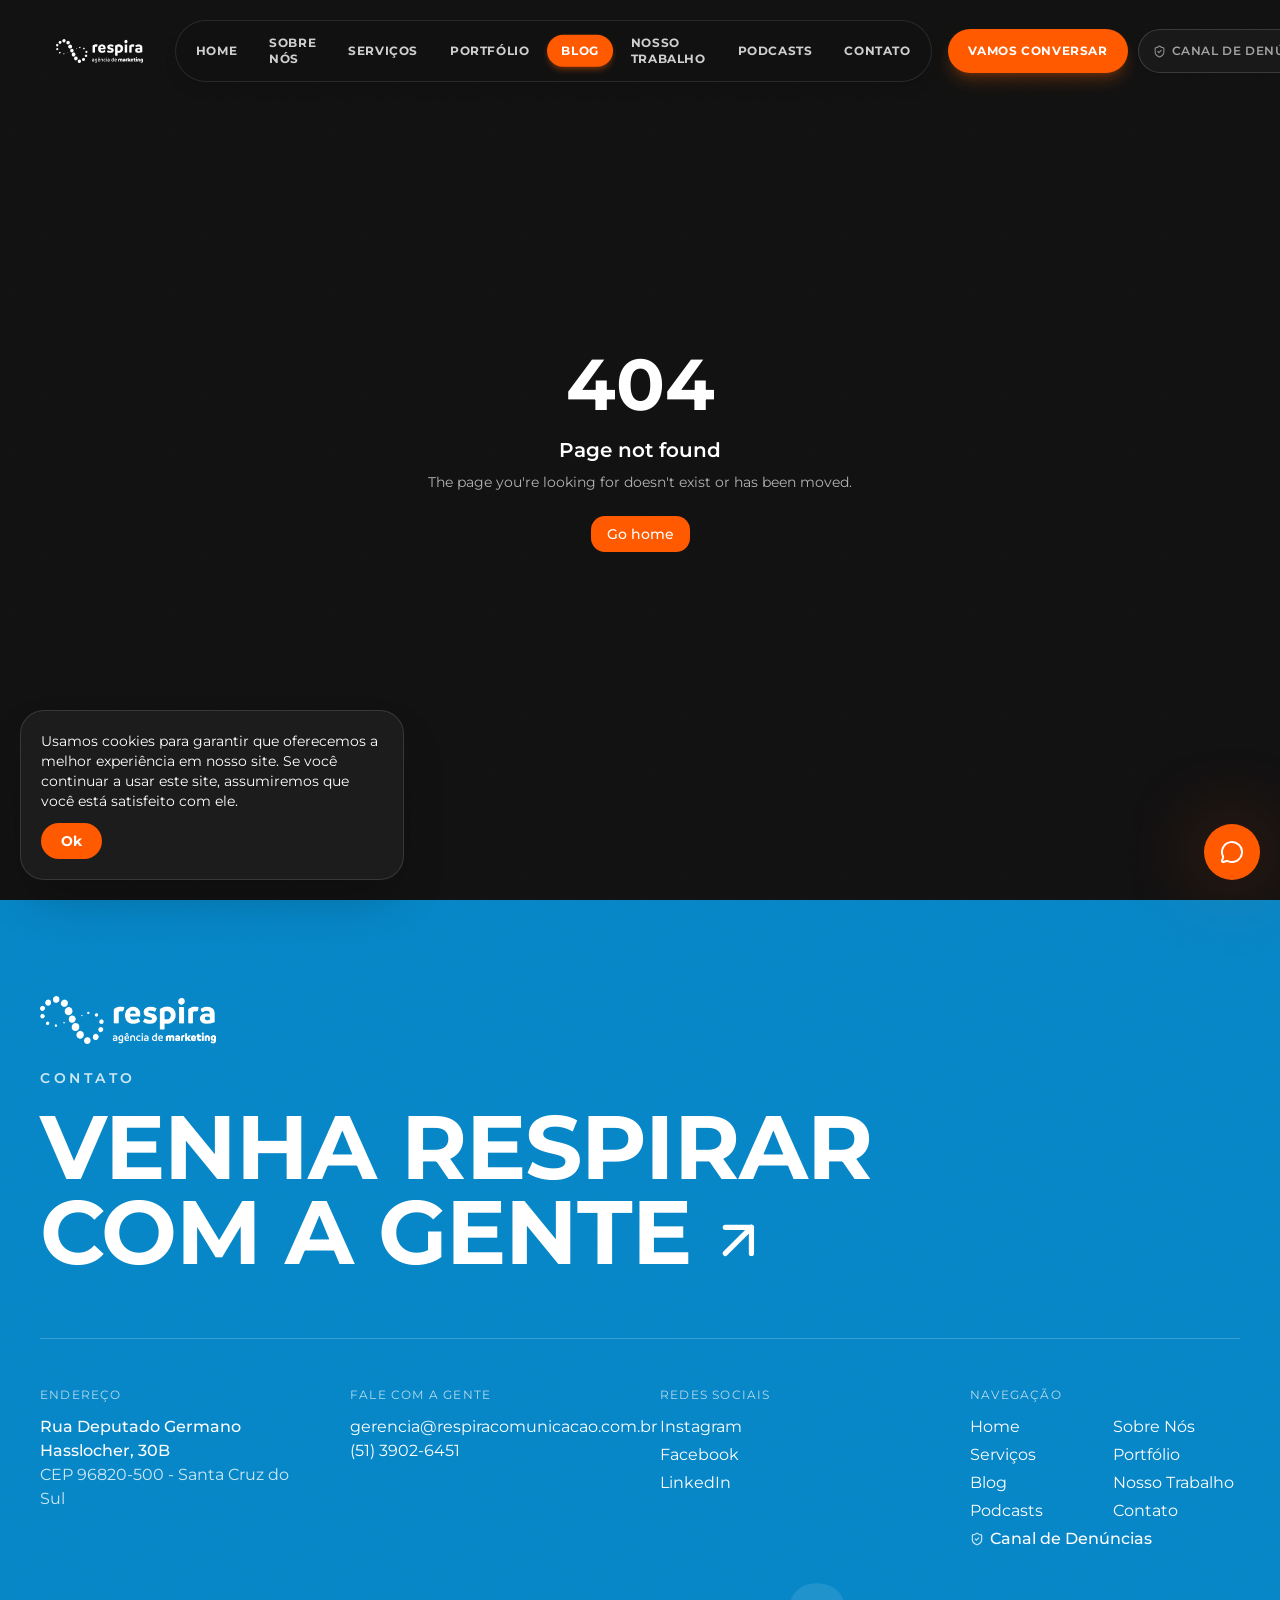
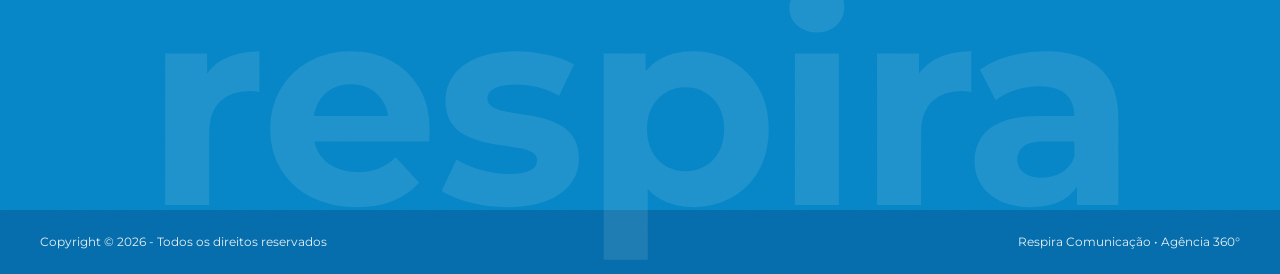
<file: blog/index.html>
<!DOCTYPE html><html lang="pt-BR"><head><meta charSet="utf-8"/><meta name="viewport" content="width=device-width, initial-scale=1"/><link rel="preload" as="image" href="/logo-respira-white.png"/><link rel="stylesheet" href="https://fonts.googleapis.com/css2?family=Manrope:wght@400;500;600;700&amp;family=Montserrat:wght@400;500;600;700;800;900&amp;display=swap" data-precedence="default"/><link rel="stylesheet" href="/assets/styles-BpvIverR.css"/><title>Blog | Respira Comunicação</title><meta name="author" content="Respira Comunicação"/><meta property="og:type" content="website"/><meta name="twitter:card" content="summary_large_image"/><meta name="description" content="Artigos e notícias sobre branding, comunicação e marketing pela Respira Comunicação."/><meta property="og:title" content="Blog | Respira Comunicação"/><meta property="og:description" content="Artigos e notícias sobre branding, comunicação e marketing pela Respira Comunicação."/><link rel="modulepreload" href="/assets/index-DgoSq9KM.js"/><link rel="preconnect" href="https://fonts.googleapis.com"/><link rel="preconnect" href="https://fonts.gstatic.com" crossorigin="anonymous"/><link rel="icon" href="/favicon.ico" type="image/x-icon"/></head><body><div class="grain min-h-screen bg-background text-foreground"><header class="fixed inset-x-0 top-0 z-50 transition-all duration-500 py-5"><div class="mx-auto flex max-w-[1600px] items-center justify-between px-5 md:px-10 gap-4"><div class="rounded-full px-4 py-2 transition-colors "><a class="group flex items-center gap-2" aria-label="Respira Comunicação" href="/"><img src="/logo-respira-white.png" alt="Respira Comunicação" class="h-7 md:h-8 w-auto object-contain transition-transform duration-300 group-hover:scale-105"/></a></div><nav class="hidden lg:flex items-center gap-0.5 xl:gap-1 rounded-full border border-white/10 bg-background/85 p-1.5 backdrop-blur-md shadow-lg"><a class="relative rounded-full px-2.5 py-1.5 xl:px-3.5 xl:py-2 text-[11px] xl:text-xs font-bold uppercase tracking-wider transition-colors duration-200 text-white/80 hover:text-white" href="/"><span class="relative z-10">Home</span></a><a class="relative rounded-full px-2.5 py-1.5 xl:px-3.5 xl:py-2 text-[11px] xl:text-xs font-bold uppercase tracking-wider transition-colors duration-200 text-white/80 hover:text-white" href="/sobre"><span class="relative z-10">Sobre Nós</span></a><a class="relative rounded-full px-2.5 py-1.5 xl:px-3.5 xl:py-2 text-[11px] xl:text-xs font-bold uppercase tracking-wider transition-colors duration-200 text-white/80 hover:text-white" href="/servicos"><span class="relative z-10">Serviços</span></a><a class="relative rounded-full px-2.5 py-1.5 xl:px-3.5 xl:py-2 text-[11px] xl:text-xs font-bold uppercase tracking-wider transition-colors duration-200 text-white/80 hover:text-white" href="/portfolio"><span class="relative z-10">Portfólio</span></a><a class="relative rounded-full px-2.5 py-1.5 xl:px-3.5 xl:py-2 text-[11px] xl:text-xs font-bold uppercase tracking-wider transition-colors duration-200 text-primary-foreground active" href="/blog" data-status="active" aria-current="page"><div class="absolute inset-0 rounded-full bg-primary shadow-md shadow-primary/30"></div><span class="relative z-10">Blog</span></a><a class="relative rounded-full px-2.5 py-1.5 xl:px-3.5 xl:py-2 text-[11px] xl:text-xs font-bold uppercase tracking-wider transition-colors duration-200 text-white/80 hover:text-white" href="/nosso-trabalho"><span class="relative z-10">Nosso Trabalho</span></a><a class="relative rounded-full px-2.5 py-1.5 xl:px-3.5 xl:py-2 text-[11px] xl:text-xs font-bold uppercase tracking-wider transition-colors duration-200 text-white/80 hover:text-white" href="/podcasts"><span class="relative z-10">Podcasts</span></a><a class="relative rounded-full px-2.5 py-1.5 xl:px-3.5 xl:py-2 text-[11px] xl:text-xs font-bold uppercase tracking-wider transition-colors duration-200 text-white/80 hover:text-white" href="/contato"><span class="relative z-10">Contato</span></a></nav><div class="flex items-center gap-2 sm:gap-2.5"><button aria-label="Abrir menu" class="flex lg:!hidden h-10 sm:h-11 items-center gap-2 rounded-full border border-white/15 bg-background/80 px-3.5 sm:px-4 text-xs font-bold uppercase tracking-widest backdrop-blur transition-all hover:bg-foreground hover:text-background shrink-0"><span>Menu</span><span class="flex flex-col gap-1"><span class="h-0.5 w-3.5 sm:w-4 bg-current"></span><span class="h-0.5 w-2 sm:w-2.5 bg-current"></span></span></button><a href="https://wa.me/555139026451?text=Ol%C3%A1!%20Vim%20pelo%20site%20da%20Respira%20e%20gostaria%20de%20conversar." target="_blank" rel="noreferrer" class="hidden sm:inline-flex h-10 sm:h-11 items-center rounded-full bg-primary px-4 sm:px-5 text-xs font-bold uppercase tracking-wider text-primary-foreground shadow-lg shadow-primary/25 transition-transform hover:scale-105 shrink-0">Vamos conversar</a><a href="https://app.escutacerta.com.br/ethics/respira-agencia-marketing" target="_blank" rel="noreferrer" class="group flex h-10 sm:h-11 items-center gap-1.5 rounded-full border border-white/15 bg-white/[0.03] px-3 sm:px-3.5 text-[11px] sm:text-xs font-semibold uppercase tracking-wider text-white/60 hover:text-white hover:border-white/30 hover:bg-white/[0.08] transition-all shadow-sm shrink-0" aria-label="Canal de Denúncias"><svg xmlns="http://www.w3.org/2000/svg" width="13" height="13" viewBox="0 0 24 24" fill="none" stroke="currentColor" stroke-width="2" stroke-linecap="round" stroke-linejoin="round" class="lucide lucide-shield-check shrink-0 text-white/50 transition-colors group-hover:text-[#FF5A00]" aria-hidden="true"><path d="M20 13c0 5-3.5 7.5-7.66 8.95a1 1 0 0 1-.67-.01C7.5 20.5 4 18 4 13V6a1 1 0 0 1 1-1c2 0 4.5-1.2 6.24-2.72a1.17 1.17 0 0 1 1.52 0C14.51 3.81 17 5 19 5a1 1 0 0 1 1 1z"></path><path d="m9 12 2 2 4-4"></path></svg><span>Canal de Denúncias</span></a></div></div></header><main style="opacity:0;transform:translateY(16px)"><!--$--><section class="mx-auto max-w-[1600px] px-5 pb-16 pt-40 md:px-10 md:pt-48"><p class="mb-6 text-sm font-semibold uppercase tracking-[0.25em] text-primary" style="opacity:0;transform:translateY(20px)">Blog</p><h1 class="font-display text-mega font-bold uppercase"><span class="inline-block overflow-hidden align-bottom"><span class="inline-block" style="transform:translateY(105%)">Ideias<!-- --> </span></span><span class="inline-block overflow-hidden align-bottom"><span class="inline-block" style="transform:translateY(105%)">que<!-- --> </span></span><span class="inline-block overflow-hidden align-bottom"><span class="inline-block" style="transform:translateY(105%)">oxigenam<!-- --> </span></span></h1><div class="mt-8 flex gap-3"><a href="https://respiracomunicacao.com.br/categorias/artigos/" target="_blank" rel="noreferrer" class="rounded-full border border-border px-5 py-2 font-bold hover:bg-primary hover:text-primary-foreground">Artigos</a><a href="https://respiracomunicacao.com.br/categorias/noticias/" target="_blank" rel="noreferrer" class="rounded-full border border-border px-5 py-2 font-bold hover:bg-primary hover:text-primary-foreground">Notícias</a></div></section><section class="mx-auto max-w-[1600px] px-5 pb-24 md:px-10"><div style="opacity:0;transform:translateY(40px)"><a href="https://respiracomunicacao.com.br/o-excesso-de-conteudo-esta-enfraquecendo-a-comunicacao-das-marcas/" target="_blank" rel="noreferrer" class="group block"><div class="overflow-hidden rounded-2xl bg-muted aspect-[16/10]"><img src="https://respiracomunicacao.com.br/wp-content/uploads/2026/10/348088ba-9847-40a9-9223-feab3e85a45b-2026-10-23-360x270.png" alt="O excesso de conteúdo está enfraquecendo a comunicação das marcas?" loading="lazy" class="h-full w-full object-cover transition-transform duration-700 group-hover:scale-105"/></div><p class="mt-5 text-xs font-semibold uppercase tracking-widest text-muted-foreground">respira · <!-- -->outubro 23 / 2026</p><h3 class="mt-2 font-display font-bold leading-tight transition-colors group-hover:text-primary text-2xl md:text-4xl">O excesso de conteúdo está enfraquecendo a comunicação das marcas?</h3><span class="mt-4 inline-flex items-center gap-1 text-sm font-bold">Leia mais <svg xmlns="http://www.w3.org/2000/svg" width="16" height="16" viewBox="0 0 24 24" fill="none" stroke="currentColor" stroke-width="2" stroke-linecap="round" stroke-linejoin="round" class="lucide lucide-arrow-up-right transition-transform group-hover:rotate-45" aria-hidden="true"><path d="M7 7h10v10"></path><path d="M7 17 17 7"></path></svg></span></a></div><div class="mt-20 grid gap-x-8 gap-y-16 md:grid-cols-3"><div style="opacity:0;transform:translateY(40px)"><a href="https://respiracomunicacao.com.br/o-paradoxo-da-modernizacao-ate-onde-uma-marca-deve-mudar-para-continuar-atual/" target="_blank" rel="noreferrer" class="group block"><div class="overflow-hidden rounded-2xl bg-muted aspect-[4/3]"><img src="https://respiracomunicacao.com.br/wp-content/uploads/2026/10/businessman-thinking-about-colorful-charts-and-gra-2026-09-24-19-15-22-utc-360x270.jpg" alt="O paradoxo da modernização: até onde uma marca deve mudar para continuar atual?" loading="lazy" class="h-full w-full object-cover transition-transform duration-700 group-hover:scale-105"/></div><p class="mt-5 text-xs font-semibold uppercase tracking-widest text-muted-foreground">respira · <!-- -->outubro 08 / 2026</p><h3 class="mt-2 font-display font-bold leading-tight transition-colors group-hover:text-primary text-xl">O paradoxo da modernização: até onde uma marca deve mudar para continuar atual?</h3><span class="mt-4 inline-flex items-center gap-1 text-sm font-bold">Leia mais <svg xmlns="http://www.w3.org/2000/svg" width="16" height="16" viewBox="0 0 24 24" fill="none" stroke="currentColor" stroke-width="2" stroke-linecap="round" stroke-linejoin="round" class="lucide lucide-arrow-up-right transition-transform group-hover:rotate-45" aria-hidden="true"><path d="M7 7h10v10"></path><path d="M7 17 17 7"></path></svg></span></a></div><div style="opacity:0;transform:translateY(40px)"><a href="https://respiracomunicacao.com.br/o-impacto-da-creator-economy-na-comunicacao-das-empresas/" target="_blank" rel="noreferrer" class="group block"><div class="overflow-hidden rounded-2xl bg-muted aspect-[4/3]"><img src="https://respiracomunicacao.com.br/wp-content/uploads/2026/09/artigo22.jpg" alt="O impacto da creator economy na comunicação das empresas" loading="lazy" class="h-full w-full object-cover transition-transform duration-700 group-hover:scale-105"/></div><p class="mt-5 text-xs font-semibold uppercase tracking-widest text-muted-foreground">respira · <!-- -->setembro 22 / 2026</p><h3 class="mt-2 font-display font-bold leading-tight transition-colors group-hover:text-primary text-xl">O impacto da creator economy na comunicação das empresas</h3><span class="mt-4 inline-flex items-center gap-1 text-sm font-bold">Leia mais <svg xmlns="http://www.w3.org/2000/svg" width="16" height="16" viewBox="0 0 24 24" fill="none" stroke="currentColor" stroke-width="2" stroke-linecap="round" stroke-linejoin="round" class="lucide lucide-arrow-up-right transition-transform group-hover:rotate-45" aria-hidden="true"><path d="M7 7h10v10"></path><path d="M7 17 17 7"></path></svg></span></a></div><div style="opacity:0;transform:translateY(40px)"><a href="https://respiracomunicacao.com.br/o-papel-da-criatividade-em-um-mercado-cada-vez-mais-automatizado/" target="_blank" rel="noreferrer" class="group block"><div class="overflow-hidden rounded-2xl bg-muted aspect-[4/3]"><img src="https://respiracomunicacao.com.br/wp-content/uploads/2026/09/artigo09-360x270.jpg" alt="O papel da criatividade em um mercado cada vez mais automatizado" loading="lazy" class="h-full w-full object-cover transition-transform duration-700 group-hover:scale-105"/></div><p class="mt-5 text-xs font-semibold uppercase tracking-widest text-muted-foreground">respira · <!-- -->setembro 08 / 2026</p><h3 class="mt-2 font-display font-bold leading-tight transition-colors group-hover:text-primary text-xl">O papel da criatividade em um mercado cada vez mais automatizado</h3><span class="mt-4 inline-flex items-center gap-1 text-sm font-bold">Leia mais <svg xmlns="http://www.w3.org/2000/svg" width="16" height="16" viewBox="0 0 24 24" fill="none" stroke="currentColor" stroke-width="2" stroke-linecap="round" stroke-linejoin="round" class="lucide lucide-arrow-up-right transition-transform group-hover:rotate-45" aria-hidden="true"><path d="M7 7h10v10"></path><path d="M7 17 17 7"></path></svg></span></a></div><div style="opacity:0;transform:translateY(40px)"><a href="https://respiracomunicacao.com.br/brand-fatigue-por-que-algumas-marcas-deixam-de-gerar-interesse/" target="_blank" rel="noreferrer" class="group block"><div class="overflow-hidden rounded-2xl bg-muted aspect-[4/3]"><img src="https://respiracomunicacao.com.br/wp-content/uploads/2026/07/business-risk-concept-warning-sign-on-storefront-2026-03-26-03-32-44-utc-scaled.jpg" alt="Brand Fatigue: por que algumas marcas deixam de gerar interesse" loading="lazy" class="h-full w-full object-cover transition-transform duration-700 group-hover:scale-105"/></div><p class="mt-5 text-xs font-semibold uppercase tracking-widest text-muted-foreground">respira · <!-- -->agosto 26 / 2026</p><h3 class="mt-2 font-display font-bold leading-tight transition-colors group-hover:text-primary text-xl">Brand Fatigue: por que algumas marcas deixam de gerar interesse</h3><span class="mt-4 inline-flex items-center gap-1 text-sm font-bold">Leia mais <svg xmlns="http://www.w3.org/2000/svg" width="16" height="16" viewBox="0 0 24 24" fill="none" stroke="currentColor" stroke-width="2" stroke-linecap="round" stroke-linejoin="round" class="lucide lucide-arrow-up-right transition-transform group-hover:rotate-45" aria-hidden="true"><path d="M7 7h10v10"></path><path d="M7 17 17 7"></path></svg></span></a></div><div style="opacity:0;transform:translateY(40px)"><a href="https://respiracomunicacao.com.br/como-fortalecer-a-percepcao-de-valor-sem-competir-apenas-por-preco/" target="_blank" rel="noreferrer" class="group block"><div class="overflow-hidden rounded-2xl bg-muted aspect-[4/3]"><img src="https://respiracomunicacao.com.br/wp-content/uploads/2026/07/financial-growth-chart-with-wooden-toy-figure-2026-03-20-06-20-47-utc-scaled.jpeg" alt="Como fortalecer a percepção de valor sem competir apenas por preço" loading="lazy" class="h-full w-full object-cover transition-transform duration-700 group-hover:scale-105"/></div><p class="mt-5 text-xs font-semibold uppercase tracking-widest text-muted-foreground">respira · <!-- -->agosto 12 / 2026</p><h3 class="mt-2 font-display font-bold leading-tight transition-colors group-hover:text-primary text-xl">Como fortalecer a percepção de valor sem competir apenas por preço</h3><span class="mt-4 inline-flex items-center gap-1 text-sm font-bold">Leia mais <svg xmlns="http://www.w3.org/2000/svg" width="16" height="16" viewBox="0 0 24 24" fill="none" stroke="currentColor" stroke-width="2" stroke-linecap="round" stroke-linejoin="round" class="lucide lucide-arrow-up-right transition-transform group-hover:rotate-45" aria-hidden="true"><path d="M7 7h10v10"></path><path d="M7 17 17 7"></path></svg></span></a></div><div style="opacity:0;transform:translateY(40px)"><a href="https://respiracomunicacao.com.br/a-nova-geopolitica-das-marcas-como-conflitos-producao-e-tecnologia-impactam-a-percepcao-do-consumidor/" target="_blank" rel="noreferrer" class="group block"><div class="overflow-hidden rounded-2xl bg-muted aspect-[4/3]"><img src="https://respiracomunicacao.com.br/wp-content/uploads/2026/07/robotic-hand-holding-a-globe-encased-in-cube-2026-04-14-05-44-45-utc-scaled.jpg" alt="A nova geopolítica das marcas: como conflitos, produção e tecnologia impactam a percepção do consumidor" loading="lazy" class="h-full w-full object-cover transition-transform duration-700 group-hover:scale-105"/></div><p class="mt-5 text-xs font-semibold uppercase tracking-widest text-muted-foreground">respira · <!-- -->julho 29 / 2026</p><h3 class="mt-2 font-display font-bold leading-tight transition-colors group-hover:text-primary text-xl">A nova geopolítica das marcas: como conflitos, produção e tecnologia impactam a percepção do consumidor</h3><span class="mt-4 inline-flex items-center gap-1 text-sm font-bold">Leia mais <svg xmlns="http://www.w3.org/2000/svg" width="16" height="16" viewBox="0 0 24 24" fill="none" stroke="currentColor" stroke-width="2" stroke-linecap="round" stroke-linejoin="round" class="lucide lucide-arrow-up-right transition-transform group-hover:rotate-45" aria-hidden="true"><path d="M7 7h10v10"></path><path d="M7 17 17 7"></path></svg></span></a></div><div style="opacity:0;transform:translateY(40px)"><a href="https://respiracomunicacao.com.br/1639-2/" target="_blank" rel="noreferrer" class="group block"><div class="overflow-hidden rounded-2xl bg-muted aspect-[4/3]"><img src="https://respiracomunicacao.com.br/wp-content/uploads/2026/07/colorful-wooden-toy-blocks-arranged-by-a-hand-2026-03-25-05-29-37-utc-scaled.jpg" alt="Por que a clareza se tornou um diferencial competitivo" loading="lazy" class="h-full w-full object-cover transition-transform duration-700 group-hover:scale-105"/></div><p class="mt-5 text-xs font-semibold uppercase tracking-widest text-muted-foreground">respira · <!-- -->julho 16 / 2026</p><h3 class="mt-2 font-display font-bold leading-tight transition-colors group-hover:text-primary text-xl">Por que a clareza se tornou um diferencial competitivo</h3><span class="mt-4 inline-flex items-center gap-1 text-sm font-bold">Leia mais <svg xmlns="http://www.w3.org/2000/svg" width="16" height="16" viewBox="0 0 24 24" fill="none" stroke="currentColor" stroke-width="2" stroke-linecap="round" stroke-linejoin="round" class="lucide lucide-arrow-up-right transition-transform group-hover:rotate-45" aria-hidden="true"><path d="M7 7h10v10"></path><path d="M7 17 17 7"></path></svg></span></a></div><div style="opacity:0;transform:translateY(40px)"><a href="https://respiracomunicacao.com.br/o-novo-crm-porque-engajamento-nao-e-frequencia-e-relevancia/" target="_blank" rel="noreferrer" class="group block"><div class="overflow-hidden rounded-2xl bg-muted aspect-[4/3]"><img src="https://respiracomunicacao.com.br/wp-content/uploads/2026/06/crm-blocks-with-crumpled-yellow-paper-background-2026-03-25-10-48-57-utc-scaled.jpg" alt="O novo CRM: porque engajamento não é frequência, é relevância" loading="lazy" class="h-full w-full object-cover transition-transform duration-700 group-hover:scale-105"/></div><p class="mt-5 text-xs font-semibold uppercase tracking-widest text-muted-foreground">respira · <!-- -->junho 24 / 2026</p><h3 class="mt-2 font-display font-bold leading-tight transition-colors group-hover:text-primary text-xl">O novo CRM: porque engajamento não é frequência, é relevância</h3><span class="mt-4 inline-flex items-center gap-1 text-sm font-bold">Leia mais <svg xmlns="http://www.w3.org/2000/svg" width="16" height="16" viewBox="0 0 24 24" fill="none" stroke="currentColor" stroke-width="2" stroke-linecap="round" stroke-linejoin="round" class="lucide lucide-arrow-up-right transition-transform group-hover:rotate-45" aria-hidden="true"><path d="M7 7h10v10"></path><path d="M7 17 17 7"></path></svg></span></a></div><div style="opacity:0;transform:translateY(40px)"><a href="https://respiracomunicacao.com.br/branding-e-ux-o-impacto-da-experiencia-na-percepcao-da-marca/" target="_blank" rel="noreferrer" class="group block"><div class="overflow-hidden rounded-2xl bg-muted aspect-[4/3]"><img src="https://respiracomunicacao.com.br/wp-content/uploads/2026/06/concept-of-mobile-application-user-interface-and-e-2026-03-17-01-22-31-utc.jpg" alt="Branding e UX: o impacto da experiência na percepção da marca" loading="lazy" class="h-full w-full object-cover transition-transform duration-700 group-hover:scale-105"/></div><p class="mt-5 text-xs font-semibold uppercase tracking-widest text-muted-foreground">respira · <!-- -->junho 11 / 2026</p><h3 class="mt-2 font-display font-bold leading-tight transition-colors group-hover:text-primary text-xl">Branding e UX: o impacto da experiência na percepção da marca</h3><span class="mt-4 inline-flex items-center gap-1 text-sm font-bold">Leia mais <svg xmlns="http://www.w3.org/2000/svg" width="16" height="16" viewBox="0 0 24 24" fill="none" stroke="currentColor" stroke-width="2" stroke-linecap="round" stroke-linejoin="round" class="lucide lucide-arrow-up-right transition-transform group-hover:rotate-45" aria-hidden="true"><path d="M7 7h10v10"></path><path d="M7 17 17 7"></path></svg></span></a></div></div><a href="https://respiracomunicacao.com.br/blog/page/2/" target="_blank" rel="noreferrer" class="mx-auto mt-20 flex w-fit items-center gap-2 rounded-full bg-primary px-8 py-4 font-bold text-primary-foreground">Mais artigos <svg xmlns="http://www.w3.org/2000/svg" width="18" height="18" viewBox="0 0 24 24" fill="none" stroke="currentColor" stroke-width="2" stroke-linecap="round" stroke-linejoin="round" class="lucide lucide-arrow-up-right" aria-hidden="true"><path d="M7 7h10v10"></path><path d="M7 17 17 7"></path></svg></a></section><script>(function(a,f){let l;try{l=JSON.parse(sessionStorage.getItem(a)||"{}")}catch{return}const n=l?.[f||history.state?.__TSR_key];let c=!1;for(const t in n){const e=n[t],o=e?.scrollX,s=e?.scrollY;if(Number.isFinite(o)&&Number.isFinite(s)){if(t==="window")scrollTo(o,s),c=!0;else if(t)try{const r=document.querySelector(t);r&&(r.scrollLeft=o,r.scrollTop=s)}catch{}}}if(c)return;const i=location.hash.slice(1);if(i){const t=history.state?.__hashScrollIntoViewOptions??!0;if(t){const e=document.getElementById(i);e&&e.scrollIntoView(t)}return}scrollTo(0,0)})("tsr-scroll-restoration-v1_3");document.currentScript.remove()</script><!--/$--></main><footer id="contato" class="relative overflow-hidden bg-[#0787C7] text-white pt-24"><div class="mx-auto max-w-[1600px] px-5 md:px-10"><div class="mb-6"><a aria-label="Respira Comunicação" href="/"><img src="/logo-respira-white.png" alt="Respira Comunicação" class="h-10 md:h-12 w-auto object-contain"/></a></div><p class="text-sm font-semibold uppercase tracking-[0.25em] text-white/80">Contato</p><a href="https://wa.me/555139026451?text=Ol%C3%A1!%20Vim%20pelo%20site%20da%20Respira%20e%20gostaria%20de%20conversar." target="_blank" rel="noreferrer" class="group mt-4 block"><h2 class="font-display text-giant font-bold uppercase text-white transition-colors duration-300 group-hover:text-[#FF5A00]">Venha Respirar <br/>com a gente<svg xmlns="http://www.w3.org/2000/svg" width="24" height="24" viewBox="0 0 24 24" fill="none" stroke="currentColor" stroke-width="2" stroke-linecap="round" stroke-linejoin="round" class="lucide lucide-arrow-up-right ml-4 inline h-[0.7em] w-[0.7em] transition-transform duration-500 group-hover:rotate-45" aria-hidden="true"><path d="M7 7h10v10"></path><path d="M7 17 17 7"></path></svg></h2></a><div class="mt-16 grid gap-10 border-t border-white/20 py-12 md:grid-cols-4"><div><p class="mb-3 text-xs uppercase tracking-widest text-white/70">Endereço</p><p class="text-white font-medium">Rua Deputado Germano Hasslocher, 30B</p><p class="text-white/80">CEP 96820-500 - Santa Cruz do Sul</p></div><div><p class="mb-3 text-xs uppercase tracking-widest text-white/70">Fale com a gente</p><a href="mailto:gerencia@respiracomunicacao.com.br" class="block text-white hover:underline">gerencia@respiracomunicacao.com.br</a><a href="tel:+555139026451" class="block text-white hover:underline">(51) 3902-6451</a></div><div><p class="mb-3 text-xs uppercase tracking-widest text-white/70">Redes Sociais</p><div class="flex flex-col gap-1"><a href="https://www.instagram.com/respiracomunicacao/" target="_blank" rel="noreferrer" class="text-white hover:underline">Instagram</a><a href="https://www.facebook.com/Respiracomunicacao" target="_blank" rel="noreferrer" class="text-white hover:underline">Facebook</a><a href="https://www.linkedin.com/company/81310312/admin/feed/posts/" target="_blank" rel="noreferrer" class="text-white hover:underline">LinkedIn</a></div></div><div><p class="mb-3 text-xs uppercase tracking-widest text-white/70">Navegação</p><div class="grid grid-cols-2 gap-x-4 gap-y-1"><a class="text-white hover:underline" href="/">Home</a><a class="text-white hover:underline" href="/sobre">Sobre Nós</a><a class="text-white hover:underline" href="/servicos">Serviços</a><a class="text-white hover:underline" href="/portfolio">Portfólio</a><a class="text-white hover:underline active" href="/blog" data-status="active" aria-current="page">Blog</a><a class="text-white hover:underline" href="/nosso-trabalho">Nosso Trabalho</a><a class="text-white hover:underline" href="/podcasts">Podcasts</a><a class="text-white hover:underline" href="/contato">Contato</a><a href="https://app.escutacerta.com.br/ethics/respira-agencia-marketing" target="_blank" rel="noreferrer" class="col-span-2 text-white hover:underline inline-flex items-center gap-1.5 font-medium"><svg xmlns="http://www.w3.org/2000/svg" width="14" height="14" viewBox="0 0 24 24" fill="none" stroke="currentColor" stroke-width="2" stroke-linecap="round" stroke-linejoin="round" class="lucide lucide-shield-check text-white/80 shrink-0" aria-hidden="true"><path d="M20 13c0 5-3.5 7.5-7.66 8.95a1 1 0 0 1-.67-.01C7.5 20.5 4 18 4 13V6a1 1 0 0 1 1-1c2 0 4.5-1.2 6.24-2.72a1.17 1.17 0 0 1 1.52 0C14.51 3.81 17 5 19 5a1 1 0 0 1 1 1z"></path><path d="m9 12 2 2 4-4"></path></svg>Canal de Denúncias</a></div></div></div></div><div class="pointer-events-none select-none text-center font-display text-[22vw] font-bold lowercase leading-[0.75] text-white/10">respira</div><div class="bg-[#066EAC] py-6 text-xs text-white/90"><div class="mx-auto flex max-w-[1600px] flex-wrap justify-between gap-4 px-5 md:px-10"><span>Copyright © <!-- -->2026<!-- --> - Todos os direitos reservados</span><span>Respira Comunicação • Agência 360°</span></div></div></footer><div class="fixed bottom-5 right-5 z-40 flex flex-col items-end gap-3"><button aria-label="WhatsApp" class="flex h-14 w-14 items-center justify-center rounded-full bg-primary text-primary-foreground glow transition-transform hover:scale-110 shadow-lg"><svg xmlns="http://www.w3.org/2000/svg" width="24" height="24" viewBox="0 0 24 24" fill="none" stroke="currentColor" stroke-width="2" stroke-linecap="round" stroke-linejoin="round" class="lucide lucide-message-circle" aria-hidden="true"><path d="M2.992 16.342a2 2 0 0 1 .094 1.167l-1.065 3.29a1 1 0 0 0 1.236 1.168l3.413-.998a2 2 0 0 1 1.099.092 10 10 0 1 0-4.777-4.719"></path></svg></button></div></div><script data-tsr-stream-part="">(self.$R=self.$R||{})["tsr"]=[];self.$_TSR={h(){this.hydrated=!0,this.c()},e(){this.streamEnded=!0,this.c()},c(){this.hydrated&&this.streamEnded&&(delete self.$_TSR,delete self.$R.tsr)},p(e){this.initialized?e():this.buffer.push(e)},buffer:[]};$_TSR.router=($R=>$R[0]={manifest:$R[1]={routes:$R[2]={__root__:$R[3]={preloads:$R[4]=["/assets/index-DgoSq9KM.js"],scripts:$R[5]=[$R[6]={attrs:$R[7]={type:"module",async:!0,src:"/assets/index-DgoSq9KM.js"}}],css:$R[8]=[$R[9]={href:"/assets/styles-BpvIverR.css","data-tanstack-router-dev-styles":!0}]}}},matches:$R[10]=[$R[11]={i:"__root__ ",u:1795031726902,s:"success",ssr:!0},$R[12]={i:" blog blog",u:1795031726902,s:"success",ssr:!0}]})($R["tsr"]);$_TSR.e();{let s=document.currentScript,p;while((p=s.previousElementSibling)&&p.hasAttribute('data-tsr-stream-part'))p.remove();s.remove()}</script><script type="module" src="/assets/index-DgoSq9KM.js"></script><script>document.currentScript.remove();/*$tsr-stream-boundary*/</script></body></html>
</file>
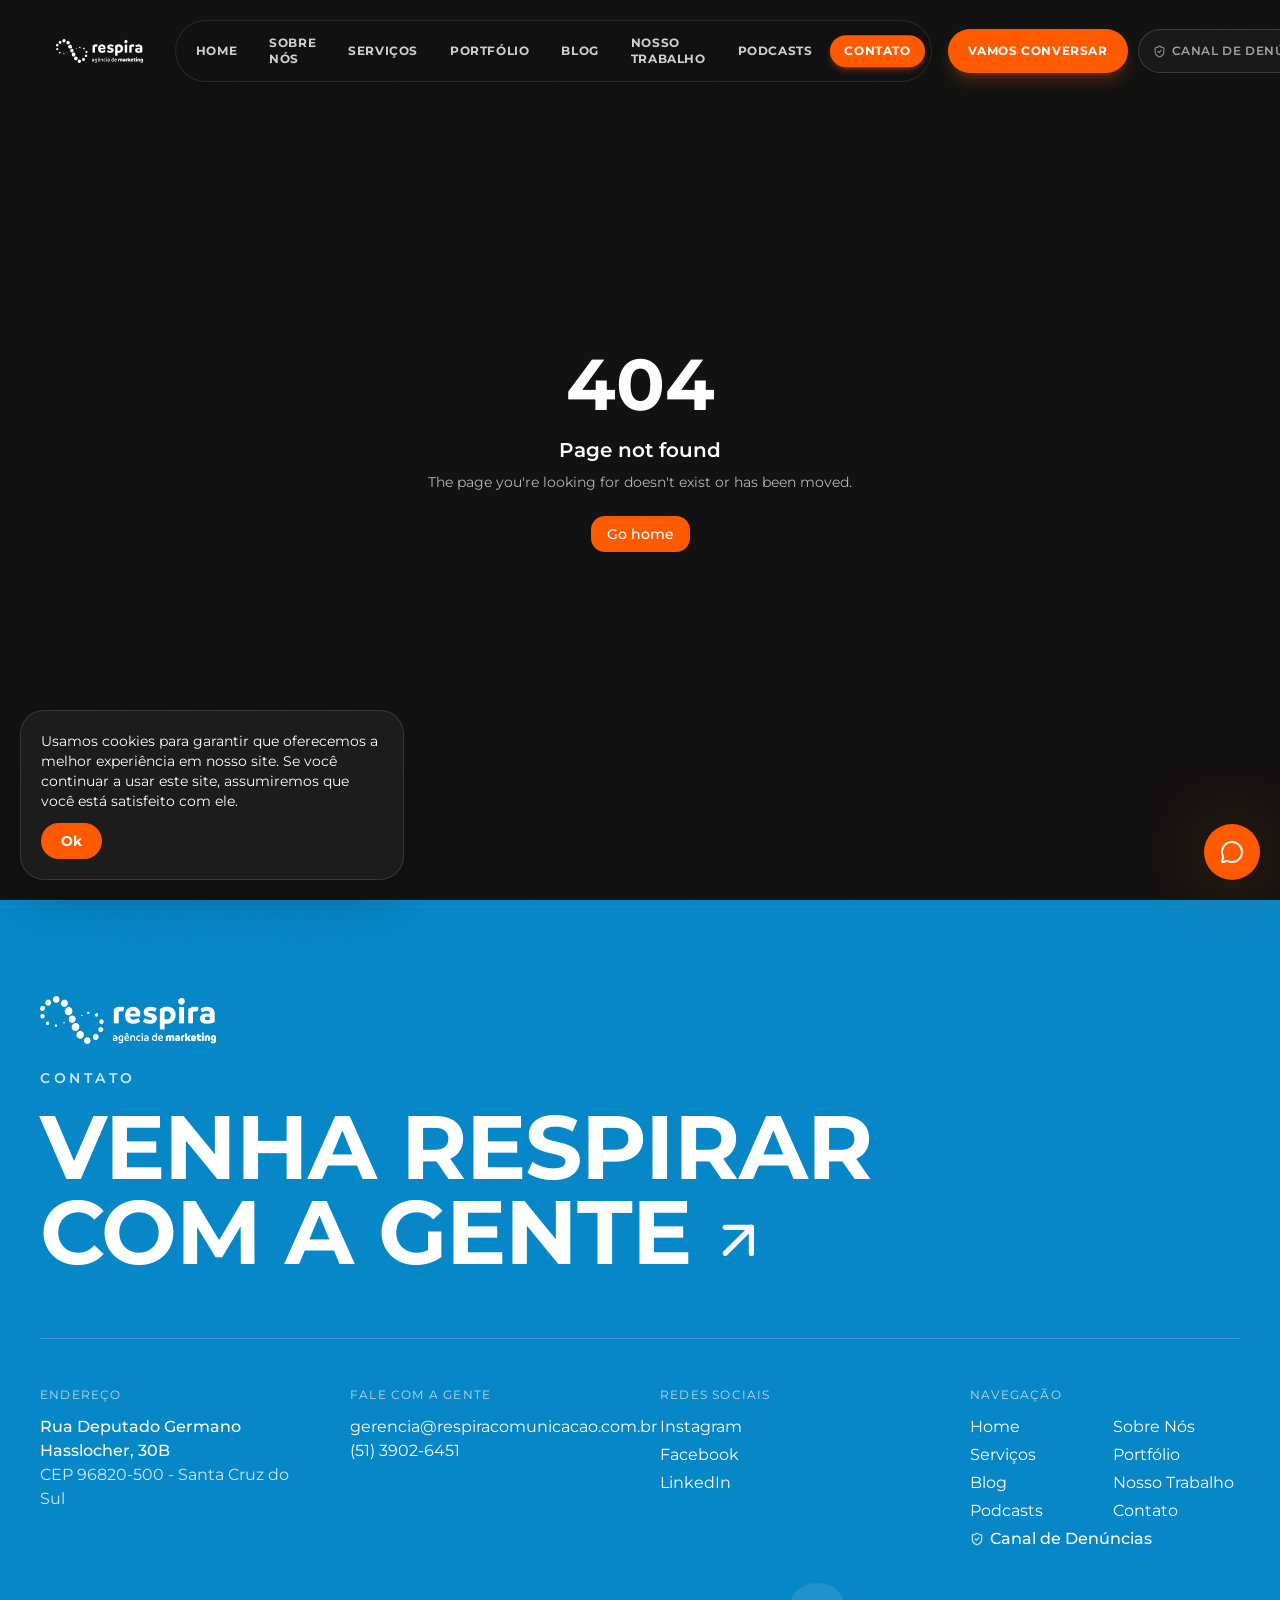
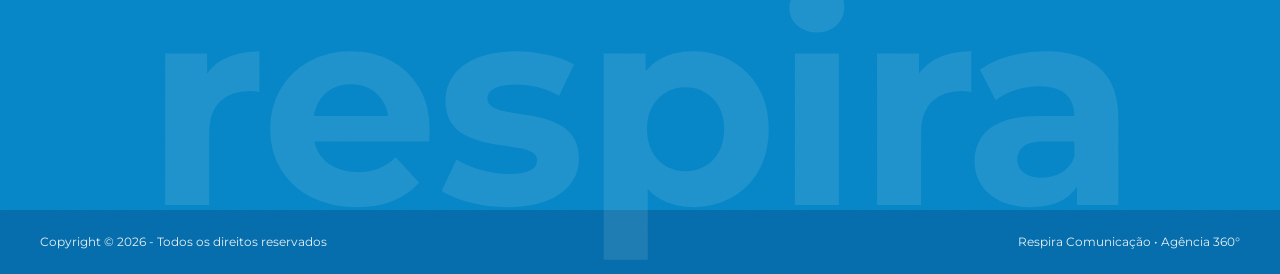
<file: contato/index.html>
<!DOCTYPE html><html lang="pt-BR"><head><meta charSet="utf-8"/><meta name="viewport" content="width=device-width, initial-scale=1"/><link rel="preload" as="image" href="/logo-respira-white.png"/><link rel="stylesheet" href="https://fonts.googleapis.com/css2?family=Manrope:wght@400;500;600;700&amp;family=Montserrat:wght@400;500;600;700;800;900&amp;display=swap" data-precedence="default"/><link rel="stylesheet" href="/assets/styles-BpvIverR.css"/><title>Contato | Respira Comunicação</title><meta name="author" content="Respira Comunicação"/><meta property="og:type" content="website"/><meta name="twitter:card" content="summary_large_image"/><meta name="description" content="Venha respirar com a gente. Rua Deputado Germano Hasslocher, 30B, Santa Cruz do Sul. (51) 3902-6451."/><meta property="og:title" content="Contato | Respira Comunicação"/><meta property="og:description" content="Venha respirar com a gente. Rua Deputado Germano Hasslocher, 30B, Santa Cruz do Sul. (51) 3902-6451."/><link rel="modulepreload" href="/assets/index-DgoSq9KM.js"/><link rel="preconnect" href="https://fonts.googleapis.com"/><link rel="preconnect" href="https://fonts.gstatic.com" crossorigin="anonymous"/><link rel="icon" href="/favicon.ico" type="image/x-icon"/></head><body><div class="grain min-h-screen bg-background text-foreground"><header class="fixed inset-x-0 top-0 z-50 transition-all duration-500 py-5"><div class="mx-auto flex max-w-[1600px] items-center justify-between px-5 md:px-10 gap-4"><div class="rounded-full px-4 py-2 transition-colors "><a class="group flex items-center gap-2" aria-label="Respira Comunicação" href="/"><img src="/logo-respira-white.png" alt="Respira Comunicação" class="h-7 md:h-8 w-auto object-contain transition-transform duration-300 group-hover:scale-105"/></a></div><nav class="hidden lg:flex items-center gap-0.5 xl:gap-1 rounded-full border border-white/10 bg-background/85 p-1.5 backdrop-blur-md shadow-lg"><a class="relative rounded-full px-2.5 py-1.5 xl:px-3.5 xl:py-2 text-[11px] xl:text-xs font-bold uppercase tracking-wider transition-colors duration-200 text-white/80 hover:text-white" href="/"><span class="relative z-10">Home</span></a><a class="relative rounded-full px-2.5 py-1.5 xl:px-3.5 xl:py-2 text-[11px] xl:text-xs font-bold uppercase tracking-wider transition-colors duration-200 text-white/80 hover:text-white" href="/sobre"><span class="relative z-10">Sobre Nós</span></a><a class="relative rounded-full px-2.5 py-1.5 xl:px-3.5 xl:py-2 text-[11px] xl:text-xs font-bold uppercase tracking-wider transition-colors duration-200 text-white/80 hover:text-white" href="/servicos"><span class="relative z-10">Serviços</span></a><a class="relative rounded-full px-2.5 py-1.5 xl:px-3.5 xl:py-2 text-[11px] xl:text-xs font-bold uppercase tracking-wider transition-colors duration-200 text-white/80 hover:text-white" href="/portfolio"><span class="relative z-10">Portfólio</span></a><a class="relative rounded-full px-2.5 py-1.5 xl:px-3.5 xl:py-2 text-[11px] xl:text-xs font-bold uppercase tracking-wider transition-colors duration-200 text-white/80 hover:text-white" href="/blog"><span class="relative z-10">Blog</span></a><a class="relative rounded-full px-2.5 py-1.5 xl:px-3.5 xl:py-2 text-[11px] xl:text-xs font-bold uppercase tracking-wider transition-colors duration-200 text-white/80 hover:text-white" href="/nosso-trabalho"><span class="relative z-10">Nosso Trabalho</span></a><a class="relative rounded-full px-2.5 py-1.5 xl:px-3.5 xl:py-2 text-[11px] xl:text-xs font-bold uppercase tracking-wider transition-colors duration-200 text-white/80 hover:text-white" href="/podcasts"><span class="relative z-10">Podcasts</span></a><a class="relative rounded-full px-2.5 py-1.5 xl:px-3.5 xl:py-2 text-[11px] xl:text-xs font-bold uppercase tracking-wider transition-colors duration-200 text-primary-foreground active" href="/contato" data-status="active" aria-current="page"><div class="absolute inset-0 rounded-full bg-primary shadow-md shadow-primary/30"></div><span class="relative z-10">Contato</span></a></nav><div class="flex items-center gap-2 sm:gap-2.5"><button aria-label="Abrir menu" class="flex lg:!hidden h-10 sm:h-11 items-center gap-2 rounded-full border border-white/15 bg-background/80 px-3.5 sm:px-4 text-xs font-bold uppercase tracking-widest backdrop-blur transition-all hover:bg-foreground hover:text-background shrink-0"><span>Menu</span><span class="flex flex-col gap-1"><span class="h-0.5 w-3.5 sm:w-4 bg-current"></span><span class="h-0.5 w-2 sm:w-2.5 bg-current"></span></span></button><a href="https://wa.me/555139026451?text=Ol%C3%A1!%20Vim%20pelo%20site%20da%20Respira%20e%20gostaria%20de%20conversar." target="_blank" rel="noreferrer" class="hidden sm:inline-flex h-10 sm:h-11 items-center rounded-full bg-primary px-4 sm:px-5 text-xs font-bold uppercase tracking-wider text-primary-foreground shadow-lg shadow-primary/25 transition-transform hover:scale-105 shrink-0">Vamos conversar</a><a href="https://app.escutacerta.com.br/ethics/respira-agencia-marketing" target="_blank" rel="noreferrer" class="group flex h-10 sm:h-11 items-center gap-1.5 rounded-full border border-white/15 bg-white/[0.03] px-3 sm:px-3.5 text-[11px] sm:text-xs font-semibold uppercase tracking-wider text-white/60 hover:text-white hover:border-white/30 hover:bg-white/[0.08] transition-all shadow-sm shrink-0" aria-label="Canal de Denúncias"><svg xmlns="http://www.w3.org/2000/svg" width="13" height="13" viewBox="0 0 24 24" fill="none" stroke="currentColor" stroke-width="2" stroke-linecap="round" stroke-linejoin="round" class="lucide lucide-shield-check shrink-0 text-white/50 transition-colors group-hover:text-[#FF5A00]" aria-hidden="true"><path d="M20 13c0 5-3.5 7.5-7.66 8.95a1 1 0 0 1-.67-.01C7.5 20.5 4 18 4 13V6a1 1 0 0 1 1-1c2 0 4.5-1.2 6.24-2.72a1.17 1.17 0 0 1 1.52 0C14.51 3.81 17 5 19 5a1 1 0 0 1 1 1z"></path><path d="m9 12 2 2 4-4"></path></svg><span>Canal de Denúncias</span></a></div></div></header><main style="opacity:0;transform:translateY(16px)"><!--$--><section class="mx-auto max-w-[1600px] px-5 pb-16 pt-40 md:px-10 md:pt-48"><p class="mb-6 text-sm font-semibold uppercase tracking-[0.25em] text-primary" style="opacity:0;transform:translateY(20px)">Contato</p><h1 class="font-display text-mega font-bold uppercase"><span class="inline-block overflow-hidden align-bottom"><span class="inline-block" style="transform:translateY(105%)">Venha<!-- --> </span></span><span class="inline-block overflow-hidden align-bottom"><span class="inline-block" style="transform:translateY(105%)">Respirar<!-- --> </span></span><span class="inline-block overflow-hidden align-bottom"><span class="inline-block" style="transform:translateY(105%)">com<!-- --> </span></span><span class="inline-block overflow-hidden align-bottom"><span class="inline-block" style="transform:translateY(105%)">a<!-- --> </span></span><span class="inline-block overflow-hidden align-bottom"><span class="inline-block" style="transform:translateY(105%)">gente<!-- --> </span></span></h1></section><section class="mx-auto grid max-w-[1600px] gap-10 px-5 pb-24 md:grid-cols-2 md:px-10"><div class="grid gap-4"><a href="https://wa.me/555139026451?text=Ol%C3%A1!%20Vim%20pelo%20site%20da%20Respira%20e%20gostaria%20de%20conversar." target="_blank" rel="noreferrer" class="group flex items-center justify-between rounded-3xl border border-border p-6 transition-colors hover:border-primary"><div><p class="text-xs uppercase tracking-widest text-muted-foreground">WhatsApp</p><p class="mt-1 text-lg font-semibold group-hover:text-primary">(51) 3902-6451</p></div><svg xmlns="http://www.w3.org/2000/svg" width="24" height="24" viewBox="0 0 24 24" fill="none" stroke="currentColor" stroke-width="2" stroke-linecap="round" stroke-linejoin="round" class="lucide lucide-arrow-up-right transition-transform group-hover:rotate-45" aria-hidden="true"><path d="M7 7h10v10"></path><path d="M7 17 17 7"></path></svg></a><a href="mailto:gerencia@respiracomunicacao.com.br" target="_blank" rel="noreferrer" class="group flex items-center justify-between rounded-3xl border border-border p-6 transition-colors hover:border-primary"><div><p class="text-xs uppercase tracking-widest text-muted-foreground">E-mail</p><p class="mt-1 text-lg font-semibold group-hover:text-primary">gerencia@respiracomunicacao.com.br</p></div><svg xmlns="http://www.w3.org/2000/svg" width="24" height="24" viewBox="0 0 24 24" fill="none" stroke="currentColor" stroke-width="2" stroke-linecap="round" stroke-linejoin="round" class="lucide lucide-arrow-up-right transition-transform group-hover:rotate-45" aria-hidden="true"><path d="M7 7h10v10"></path><path d="M7 17 17 7"></path></svg></a><a href="https://maps.google.com/?q=Rua+Deputado+Germano+Hasslocher+30B+Santa+Cruz+do+Sul" target="_blank" rel="noreferrer" class="group flex items-center justify-between rounded-3xl border border-border p-6 transition-colors hover:border-primary"><div><p class="text-xs uppercase tracking-widest text-muted-foreground">Endereço</p><p class="mt-1 text-lg font-semibold group-hover:text-primary">Rua Deputado Germano Hasslocher, 30B — CEP 96820-500 - Santa Cruz do Sul</p></div><svg xmlns="http://www.w3.org/2000/svg" width="24" height="24" viewBox="0 0 24 24" fill="none" stroke="currentColor" stroke-width="2" stroke-linecap="round" stroke-linejoin="round" class="lucide lucide-arrow-up-right transition-transform group-hover:rotate-45" aria-hidden="true"><path d="M7 7h10v10"></path><path d="M7 17 17 7"></path></svg></a><a href="https://app.escutacerta.com.br/ethics/respira-agencia-marketing" target="_blank" rel="noreferrer" class="group flex items-center justify-between rounded-3xl border border-border p-6 transition-colors hover:border-primary"><div><p class="text-xs uppercase tracking-widest text-muted-foreground">Canal de Denúncias</p><p class="mt-1 text-lg font-semibold group-hover:text-primary">Escuta Certa</p></div><svg xmlns="http://www.w3.org/2000/svg" width="24" height="24" viewBox="0 0 24 24" fill="none" stroke="currentColor" stroke-width="2" stroke-linecap="round" stroke-linejoin="round" class="lucide lucide-arrow-up-right transition-transform group-hover:rotate-45" aria-hidden="true"><path d="M7 7h10v10"></path><path d="M7 17 17 7"></path></svg></a></div><div class="rounded-3xl bg-primary p-8 text-primary-foreground md:p-12"><p class="mb-6 font-display text-3xl font-bold">Vamos conversar</p><form class="grid gap-6"><label class="block text-sm font-semibold">Nome:<input type="text" required="" maxLength="200" class="w-full border-b border-current/30 bg-transparent py-3 text-lg outline-none transition-colors focus:border-current placeholder:opacity-50" name="nome"/></label><label class="block text-sm font-semibold">E-mail:<input type="email" required="" maxLength="200" class="w-full border-b border-current/30 bg-transparent py-3 text-lg outline-none transition-colors focus:border-current placeholder:opacity-50" name="email"/></label><label class="block text-sm font-semibold">DDD + Telefone:<input type="tel" required="" maxLength="200" class="w-full border-b border-current/30 bg-transparent py-3 text-lg outline-none transition-colors focus:border-current placeholder:opacity-50" name="telefone"/></label><label class="block text-sm font-semibold">Instagram ou site (opcional):<input type="text" maxLength="200" class="w-full border-b border-current/30 bg-transparent py-3 text-lg outline-none transition-colors focus:border-current placeholder:opacity-50" name="site"/></label><label class="block text-sm font-semibold">Seu cargo (opcional):<input type="text" maxLength="200" class="w-full border-b border-current/30 bg-transparent py-3 text-lg outline-none transition-colors focus:border-current placeholder:opacity-50" name="cargo"/></label><label class="block text-sm font-semibold">Qual o faturamento médio mensal da empresa?<select name="faturamento" required="" class="w-full border-b border-current/30 bg-transparent py-3 text-lg outline-none transition-colors focus:border-current placeholder:opacity-50 [&amp;&gt;option]:text-paper-foreground"><option>Até R$ 50 mil</option><option>R$ 50 mil a R$ 200 mil</option><option>R$ 200 mil a R$ 1 milhão</option><option>Acima de R$ 1 milhão</option></select></label><button class="mt-4 inline-flex w-fit items-center gap-2 rounded-full bg-background px-8 py-4 font-bold text-foreground transition-transform hover:scale-105">Vamos conversar <svg xmlns="http://www.w3.org/2000/svg" width="18" height="18" viewBox="0 0 24 24" fill="none" stroke="currentColor" stroke-width="2" stroke-linecap="round" stroke-linejoin="round" class="lucide lucide-arrow-up-right" aria-hidden="true"><path d="M7 7h10v10"></path><path d="M7 17 17 7"></path></svg></button></form></div></section><script>(function(a,f){let l;try{l=JSON.parse(sessionStorage.getItem(a)||"{}")}catch{return}const n=l?.[f||history.state?.__TSR_key];let c=!1;for(const t in n){const e=n[t],o=e?.scrollX,s=e?.scrollY;if(Number.isFinite(o)&&Number.isFinite(s)){if(t==="window")scrollTo(o,s),c=!0;else if(t)try{const r=document.querySelector(t);r&&(r.scrollLeft=o,r.scrollTop=s)}catch{}}}if(c)return;const i=location.hash.slice(1);if(i){const t=history.state?.__hashScrollIntoViewOptions??!0;if(t){const e=document.getElementById(i);e&&e.scrollIntoView(t)}return}scrollTo(0,0)})("tsr-scroll-restoration-v1_3");document.currentScript.remove()</script><!--/$--></main><footer id="contato" class="relative overflow-hidden bg-[#0787C7] text-white pt-24"><div class="mx-auto max-w-[1600px] px-5 md:px-10"><div class="mb-6"><a aria-label="Respira Comunicação" href="/"><img src="/logo-respira-white.png" alt="Respira Comunicação" class="h-10 md:h-12 w-auto object-contain"/></a></div><p class="text-sm font-semibold uppercase tracking-[0.25em] text-white/80">Contato</p><a href="https://wa.me/555139026451?text=Ol%C3%A1!%20Vim%20pelo%20site%20da%20Respira%20e%20gostaria%20de%20conversar." target="_blank" rel="noreferrer" class="group mt-4 block"><h2 class="font-display text-giant font-bold uppercase text-white transition-colors duration-300 group-hover:text-[#FF5A00]">Venha Respirar <br/>com a gente<svg xmlns="http://www.w3.org/2000/svg" width="24" height="24" viewBox="0 0 24 24" fill="none" stroke="currentColor" stroke-width="2" stroke-linecap="round" stroke-linejoin="round" class="lucide lucide-arrow-up-right ml-4 inline h-[0.7em] w-[0.7em] transition-transform duration-500 group-hover:rotate-45" aria-hidden="true"><path d="M7 7h10v10"></path><path d="M7 17 17 7"></path></svg></h2></a><div class="mt-16 grid gap-10 border-t border-white/20 py-12 md:grid-cols-4"><div><p class="mb-3 text-xs uppercase tracking-widest text-white/70">Endereço</p><p class="text-white font-medium">Rua Deputado Germano Hasslocher, 30B</p><p class="text-white/80">CEP 96820-500 - Santa Cruz do Sul</p></div><div><p class="mb-3 text-xs uppercase tracking-widest text-white/70">Fale com a gente</p><a href="mailto:gerencia@respiracomunicacao.com.br" class="block text-white hover:underline">gerencia@respiracomunicacao.com.br</a><a href="tel:+555139026451" class="block text-white hover:underline">(51) 3902-6451</a></div><div><p class="mb-3 text-xs uppercase tracking-widest text-white/70">Redes Sociais</p><div class="flex flex-col gap-1"><a href="https://www.instagram.com/respiracomunicacao/" target="_blank" rel="noreferrer" class="text-white hover:underline">Instagram</a><a href="https://www.facebook.com/Respiracomunicacao" target="_blank" rel="noreferrer" class="text-white hover:underline">Facebook</a><a href="https://www.linkedin.com/company/81310312/admin/feed/posts/" target="_blank" rel="noreferrer" class="text-white hover:underline">LinkedIn</a></div></div><div><p class="mb-3 text-xs uppercase tracking-widest text-white/70">Navegação</p><div class="grid grid-cols-2 gap-x-4 gap-y-1"><a class="text-white hover:underline" href="/">Home</a><a class="text-white hover:underline" href="/sobre">Sobre Nós</a><a class="text-white hover:underline" href="/servicos">Serviços</a><a class="text-white hover:underline" href="/portfolio">Portfólio</a><a class="text-white hover:underline" href="/blog">Blog</a><a class="text-white hover:underline" href="/nosso-trabalho">Nosso Trabalho</a><a class="text-white hover:underline" href="/podcasts">Podcasts</a><a class="text-white hover:underline active" href="/contato" data-status="active" aria-current="page">Contato</a><a href="https://app.escutacerta.com.br/ethics/respira-agencia-marketing" target="_blank" rel="noreferrer" class="col-span-2 text-white hover:underline inline-flex items-center gap-1.5 font-medium"><svg xmlns="http://www.w3.org/2000/svg" width="14" height="14" viewBox="0 0 24 24" fill="none" stroke="currentColor" stroke-width="2" stroke-linecap="round" stroke-linejoin="round" class="lucide lucide-shield-check text-white/80 shrink-0" aria-hidden="true"><path d="M20 13c0 5-3.5 7.5-7.66 8.95a1 1 0 0 1-.67-.01C7.5 20.5 4 18 4 13V6a1 1 0 0 1 1-1c2 0 4.5-1.2 6.24-2.72a1.17 1.17 0 0 1 1.52 0C14.51 3.81 17 5 19 5a1 1 0 0 1 1 1z"></path><path d="m9 12 2 2 4-4"></path></svg>Canal de Denúncias</a></div></div></div></div><div class="pointer-events-none select-none text-center font-display text-[22vw] font-bold lowercase leading-[0.75] text-white/10">respira</div><div class="bg-[#066EAC] py-6 text-xs text-white/90"><div class="mx-auto flex max-w-[1600px] flex-wrap justify-between gap-4 px-5 md:px-10"><span>Copyright © <!-- -->2026<!-- --> - Todos os direitos reservados</span><span>Respira Comunicação • Agência 360°</span></div></div></footer><div class="fixed bottom-5 right-5 z-40 flex flex-col items-end gap-3"><button aria-label="WhatsApp" class="flex h-14 w-14 items-center justify-center rounded-full bg-primary text-primary-foreground glow transition-transform hover:scale-110 shadow-lg"><svg xmlns="http://www.w3.org/2000/svg" width="24" height="24" viewBox="0 0 24 24" fill="none" stroke="currentColor" stroke-width="2" stroke-linecap="round" stroke-linejoin="round" class="lucide lucide-message-circle" aria-hidden="true"><path d="M2.992 16.342a2 2 0 0 1 .094 1.167l-1.065 3.29a1 1 0 0 0 1.236 1.168l3.413-.998a2 2 0 0 1 1.099.092 10 10 0 1 0-4.777-4.719"></path></svg></button></div></div><script data-tsr-stream-part="">(self.$R=self.$R||{})["tsr"]=[];self.$_TSR={h(){this.hydrated=!0,this.c()},e(){this.streamEnded=!0,this.c()},c(){this.hydrated&&this.streamEnded&&(delete self.$_TSR,delete self.$R.tsr)},p(e){this.initialized?e():this.buffer.push(e)},buffer:[]};$_TSR.router=($R=>$R[0]={manifest:$R[1]={routes:$R[2]={__root__:$R[3]={preloads:$R[4]=["/assets/index-DgoSq9KM.js"],scripts:$R[5]=[$R[6]={attrs:$R[7]={type:"module",async:!0,src:"/assets/index-DgoSq9KM.js"}}],css:$R[8]=[$R[9]={href:"/assets/styles-BpvIverR.css","data-tanstack-router-dev-styles":!0}]}}},matches:$R[10]=[$R[11]={i:"__root__ ",u:1795031726935,s:"success",ssr:!0},$R[12]={i:" contato contato",u:1795031726935,s:"success",ssr:!0}]})($R["tsr"]);$_TSR.e();{let s=document.currentScript,p;while((p=s.previousElementSibling)&&p.hasAttribute('data-tsr-stream-part'))p.remove();s.remove()}</script><script type="module" src="/assets/index-DgoSq9KM.js"></script><script>document.currentScript.remove();/*$tsr-stream-boundary*/</script></body></html>
</file>
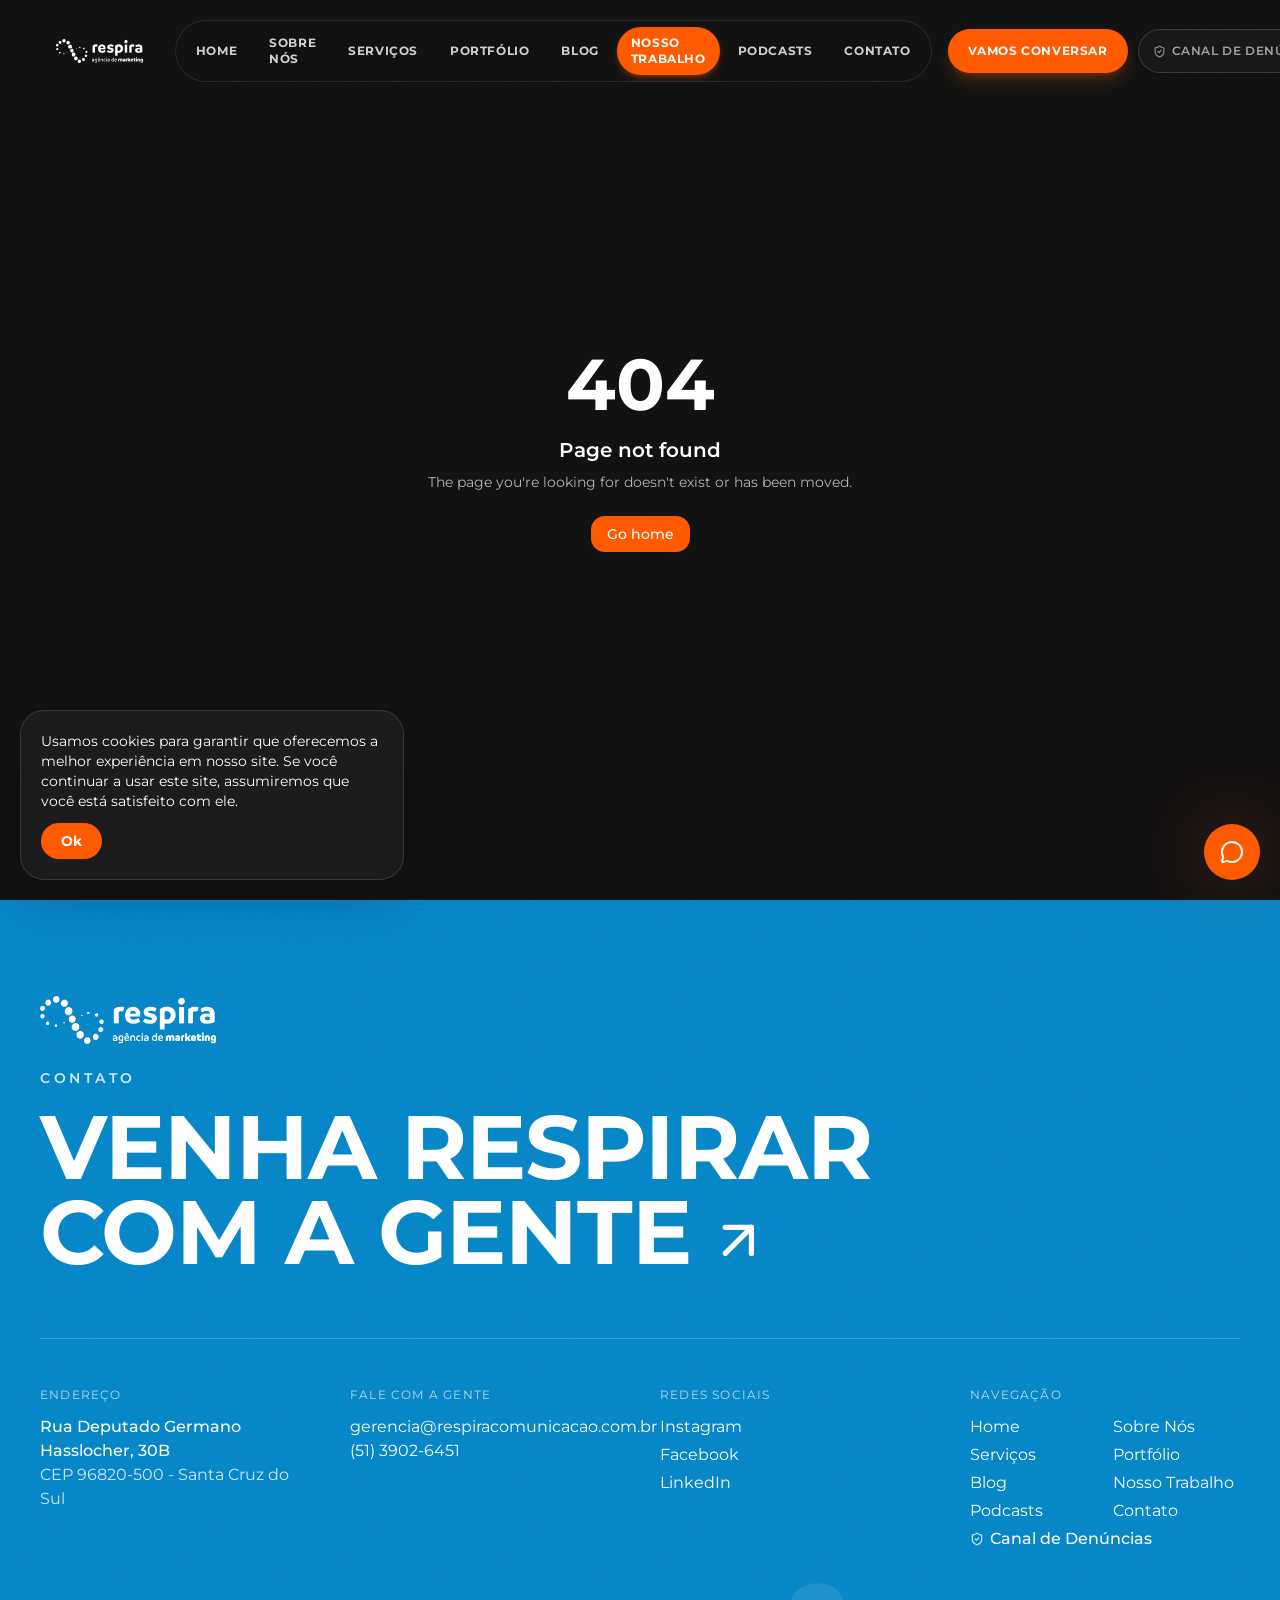
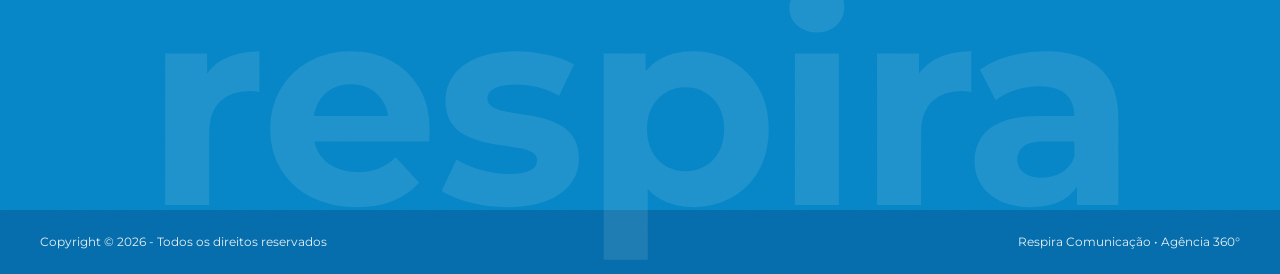
<file: nosso-trabalho/index.html>
<!DOCTYPE html><html lang="pt-BR"><head><meta charSet="utf-8"/><meta name="viewport" content="width=device-width, initial-scale=1"/><link rel="preload" as="image" href="/logo-respira-white.png"/><link rel="preload" as="image" href="/steps/passo1.png"/><link rel="preload" as="image" href="/steps/passo2.png"/><link rel="preload" as="image" href="/steps/passo3.png"/><link rel="preload" as="image" href="/steps/passo4.png"/><link rel="preload" as="image" href="/steps/passo5.png"/><link rel="preload" as="image" href="/testimonials/adriane-karsburg.png"/><link rel="preload" as="image" href="/testimonials/silvio-denise.png"/><link rel="preload" as="image" href="/testimonials/regis-diersmann.png"/><link rel="stylesheet" href="https://fonts.googleapis.com/css2?family=Manrope:wght@400;500;600;700&amp;family=Montserrat:wght@400;500;600;700;800;900&amp;display=swap" data-precedence="default"/><link rel="stylesheet" href="/assets/styles-BpvIverR.css"/><title>Nosso Trabalho — Processo, Casos e Clientes | Respira Comunicação</title><meta name="author" content="Respira Comunicação"/><meta property="og:type" content="website"/><meta name="twitter:card" content="summary_large_image"/><meta name="description" content="Conheça a metodologia 360° da Respira Comunicação. Da estratégia ao resultado: branding, embalagens, clientes e depoimentos."/><meta property="og:title" content="Nosso Trabalho — Processo, Casos e Clientes | Respira Comunicação"/><meta property="og:description" content="Conheça a metodologia 360° da Respira Comunicação. Da estratégia ao resultado: branding, embalagens, clientes e depoimentos."/><link rel="modulepreload" href="/assets/index-DgoSq9KM.js"/><link rel="preconnect" href="https://fonts.googleapis.com"/><link rel="preconnect" href="https://fonts.gstatic.com" crossorigin="anonymous"/><link rel="icon" href="/favicon.ico" type="image/x-icon"/></head><body><div class="grain min-h-screen bg-background text-foreground"><header class="fixed inset-x-0 top-0 z-50 transition-all duration-500 py-5"><div class="mx-auto flex max-w-[1600px] items-center justify-between px-5 md:px-10 gap-4"><div class="rounded-full px-4 py-2 transition-colors "><a class="group flex items-center gap-2" aria-label="Respira Comunicação" href="/"><img src="/logo-respira-white.png" alt="Respira Comunicação" class="h-7 md:h-8 w-auto object-contain transition-transform duration-300 group-hover:scale-105"/></a></div><nav class="hidden lg:flex items-center gap-0.5 xl:gap-1 rounded-full border border-white/10 bg-background/85 p-1.5 backdrop-blur-md shadow-lg"><a class="relative rounded-full px-2.5 py-1.5 xl:px-3.5 xl:py-2 text-[11px] xl:text-xs font-bold uppercase tracking-wider transition-colors duration-200 text-white/80 hover:text-white" href="/"><span class="relative z-10">Home</span></a><a class="relative rounded-full px-2.5 py-1.5 xl:px-3.5 xl:py-2 text-[11px] xl:text-xs font-bold uppercase tracking-wider transition-colors duration-200 text-white/80 hover:text-white" href="/sobre"><span class="relative z-10">Sobre Nós</span></a><a class="relative rounded-full px-2.5 py-1.5 xl:px-3.5 xl:py-2 text-[11px] xl:text-xs font-bold uppercase tracking-wider transition-colors duration-200 text-white/80 hover:text-white" href="/servicos"><span class="relative z-10">Serviços</span></a><a class="relative rounded-full px-2.5 py-1.5 xl:px-3.5 xl:py-2 text-[11px] xl:text-xs font-bold uppercase tracking-wider transition-colors duration-200 text-white/80 hover:text-white" href="/portfolio"><span class="relative z-10">Portfólio</span></a><a class="relative rounded-full px-2.5 py-1.5 xl:px-3.5 xl:py-2 text-[11px] xl:text-xs font-bold uppercase tracking-wider transition-colors duration-200 text-white/80 hover:text-white" href="/blog"><span class="relative z-10">Blog</span></a><a class="relative rounded-full px-2.5 py-1.5 xl:px-3.5 xl:py-2 text-[11px] xl:text-xs font-bold uppercase tracking-wider transition-colors duration-200 text-primary-foreground active" href="/nosso-trabalho" data-status="active" aria-current="page"><div class="absolute inset-0 rounded-full bg-primary shadow-md shadow-primary/30"></div><span class="relative z-10">Nosso Trabalho</span></a><a class="relative rounded-full px-2.5 py-1.5 xl:px-3.5 xl:py-2 text-[11px] xl:text-xs font-bold uppercase tracking-wider transition-colors duration-200 text-white/80 hover:text-white" href="/podcasts"><span class="relative z-10">Podcasts</span></a><a class="relative rounded-full px-2.5 py-1.5 xl:px-3.5 xl:py-2 text-[11px] xl:text-xs font-bold uppercase tracking-wider transition-colors duration-200 text-white/80 hover:text-white" href="/contato"><span class="relative z-10">Contato</span></a></nav><div class="flex items-center gap-2 sm:gap-2.5"><button aria-label="Abrir menu" class="flex lg:!hidden h-10 sm:h-11 items-center gap-2 rounded-full border border-white/15 bg-background/80 px-3.5 sm:px-4 text-xs font-bold uppercase tracking-widest backdrop-blur transition-all hover:bg-foreground hover:text-background shrink-0"><span>Menu</span><span class="flex flex-col gap-1"><span class="h-0.5 w-3.5 sm:w-4 bg-current"></span><span class="h-0.5 w-2 sm:w-2.5 bg-current"></span></span></button><a href="https://wa.me/555139026451?text=Ol%C3%A1!%20Vim%20pelo%20site%20da%20Respira%20e%20gostaria%20de%20conversar." target="_blank" rel="noreferrer" class="hidden sm:inline-flex h-10 sm:h-11 items-center rounded-full bg-primary px-4 sm:px-5 text-xs font-bold uppercase tracking-wider text-primary-foreground shadow-lg shadow-primary/25 transition-transform hover:scale-105 shrink-0">Vamos conversar</a><a href="https://app.escutacerta.com.br/ethics/respira-agencia-marketing" target="_blank" rel="noreferrer" class="group flex h-10 sm:h-11 items-center gap-1.5 rounded-full border border-white/15 bg-white/[0.03] px-3 sm:px-3.5 text-[11px] sm:text-xs font-semibold uppercase tracking-wider text-white/60 hover:text-white hover:border-white/30 hover:bg-white/[0.08] transition-all shadow-sm shrink-0" aria-label="Canal de Denúncias"><svg xmlns="http://www.w3.org/2000/svg" width="13" height="13" viewBox="0 0 24 24" fill="none" stroke="currentColor" stroke-width="2" stroke-linecap="round" stroke-linejoin="round" class="lucide lucide-shield-check shrink-0 text-white/50 transition-colors group-hover:text-[#FF5A00]" aria-hidden="true"><path d="M20 13c0 5-3.5 7.5-7.66 8.95a1 1 0 0 1-.67-.01C7.5 20.5 4 18 4 13V6a1 1 0 0 1 1-1c2 0 4.5-1.2 6.24-2.72a1.17 1.17 0 0 1 1.52 0C14.51 3.81 17 5 19 5a1 1 0 0 1 1 1z"></path><path d="m9 12 2 2 4-4"></path></svg><span>Canal de Denúncias</span></a></div></div></header><main style="opacity:0;transform:translateY(16px)"><!--$--><section class="mx-auto max-w-[1600px] px-5 pb-16 pt-40 md:px-10 md:pt-48"><p class="mb-6 text-sm font-semibold uppercase tracking-[0.25em] text-primary" style="opacity:0;transform:translateY(20px)">Metodologia &amp; Resultados</p><h1 class="font-display text-mega font-bold uppercase"><span class="inline-block overflow-hidden align-bottom"><span class="inline-block" style="transform:translateY(105%)">Transformamos<!-- --> </span></span><span class="inline-block overflow-hidden align-bottom"><span class="inline-block" style="transform:translateY(105%)">Ideias<!-- --> </span></span><span class="inline-block overflow-hidden align-bottom"><span class="inline-block" style="transform:translateY(105%)">em<!-- --> </span></span><span class="inline-block overflow-hidden align-bottom"><span class="inline-block" style="transform:translateY(105%)">Marcas<!-- --> </span></span><span class="inline-block overflow-hidden align-bottom"><span class="inline-block" style="transform:translateY(105%)">de<!-- --> </span></span><span class="inline-block overflow-hidden align-bottom"><span class="inline-block" style="transform:translateY(105%)">Sucesso<!-- --> </span></span></h1></section><section class="mx-auto max-w-[1600px] px-5 pb-24 md:px-10"><div class="grid gap-12 lg:grid-cols-12 lg:items-start"><div class="lg:col-span-7 space-y-8"><div style="opacity:0;transform:translateY(40px)"><div class="mb-8 flex items-center gap-3 text-xs font-semibold uppercase tracking-[0.25em] text-muted-foreground"><span class="text-primary">01</span><span class="h-px w-10 bg-border"></span>O Que Fazemos</div><h2 class="font-display text-3xl md:text-5xl font-bold uppercase tracking-tight leading-tight flex flex-wrap items-center"><span>Estratégia e criatividade que</span><span class="relative inline-block select-none overflow-visible h-[1.15em] mx-2" style="width:6.56ch"><div class="relative w-full h-full touch-pan-y select-none" role="img" aria-label="OXIGENAM"><canvas class="block w-full h-full"></canvas></div></span><span>empresas.</span></h2><p class="mt-6 text-lg md:text-xl text-muted-foreground leading-relaxed">Na Respira, somos especialistas em <strong class="text-foreground">Branding</strong>,<!-- --> <strong class="text-foreground">Criação de Marcas</strong> e<!-- --> <strong class="text-foreground">Desenvolvimento de Embalagens</strong>. Com estratégias eficazes e soluções personalizadas, potencializamos a identidade da sua empresa e consolidamos sua autoridade no mercado.</p></div><div class="grid gap-6 sm:grid-cols-3 pt-4"><div style="opacity:0;transform:translateY(40px)"><div class="rounded-2xl border border-white/10 bg-[#1a1a1a]/80 p-6 transition-all hover:border-primary/50 hover:bg-[#202020] h-full flex flex-col justify-between"><div><span class="font-display text-xs font-bold text-primary tracking-widest uppercase">Pilar <!-- -->01</span><h3 class="mt-2 font-display text-lg font-bold text-foreground">Branding &amp; Posicionamento</h3><p class="mt-3 text-xs md:text-sm text-muted-foreground leading-relaxed">Transformamos sua marca em uma referência de mercado, conectando a essência do seu negócio ao seu público-alvo e gerando percepção de valor duradouro.</p></div></div></div><div style="opacity:0;transform:translateY(40px)"><div class="rounded-2xl border border-white/10 bg-[#1a1a1a]/80 p-6 transition-all hover:border-primary/50 hover:bg-[#202020] h-full flex flex-col justify-between"><div><span class="font-display text-xs font-bold text-primary tracking-widest uppercase">Pilar <!-- -->02</span><h3 class="mt-2 font-display text-lg font-bold text-foreground">Criação de Identidade</h3><p class="mt-3 text-xs md:text-sm text-muted-foreground leading-relaxed">Criamos identidades visuais únicas, autênticas e memoráveis que capturam o DNA da sua empresa e a destacam com autoridade na concorrência.</p></div></div></div><div style="opacity:0;transform:translateY(40px)"><div class="rounded-2xl border border-white/10 bg-[#1a1a1a]/80 p-6 transition-all hover:border-primary/50 hover:bg-[#202020] h-full flex flex-col justify-between"><div><span class="font-display text-xs font-bold text-primary tracking-widest uppercase">Pilar <!-- -->03</span><h3 class="mt-2 font-display text-lg font-bold text-foreground">Embalagens &amp; Rótulos</h3><p class="mt-3 text-xs md:text-sm text-muted-foreground leading-relaxed">Desenvolvemos embalagens que encantam, geram desejo no ponto de venda e atendem com rigor todas as normas técnicas e regulamentações vigentes.</p></div></div></div></div></div><div class="lg:col-span-5"><div class="rounded-3xl bg-primary p-8 text-primary-foreground md:p-10 shadow-2xl shadow-primary/20 sticky top-28"><span class="inline-flex items-center gap-2 rounded-full bg-white/20 px-3.5 py-1 text-xs font-bold uppercase tracking-wider text-white mb-4"><svg xmlns="http://www.w3.org/2000/svg" width="14" height="14" viewBox="0 0 24 24" fill="none" stroke="currentColor" stroke-width="2" stroke-linecap="round" stroke-linejoin="round" class="lucide lucide-sparkles" aria-hidden="true"><path d="M11.017 2.814a1 1 0 0 1 1.966 0l1.051 5.558a2 2 0 0 0 1.594 1.594l5.558 1.051a1 1 0 0 1 0 1.966l-5.558 1.051a2 2 0 0 0-1.594 1.594l-1.051 5.558a1 1 0 0 1-1.966 0l-1.051-5.558a2 2 0 0 0-1.594-1.594l-5.558-1.051a1 1 0 0 1 0-1.966l5.558-1.051a2 2 0 0 0 1.594-1.594z"></path><path d="M20 2v4"></path><path d="M22 4h-4"></path><circle cx="4" cy="20" r="2"></circle></svg> Atendimento Imediato</span><h3 class="font-display text-2xl md:text-3xl font-bold">Vamos conversar sobre a sua marca?</h3><p class="mt-2 text-sm text-white/80 mb-6">Descubra como a nossa equipe pode elevar a percepção de valor do seu negócio.</p><form class="grid gap-6"><label class="block text-sm font-semibold">Nome:<input type="text" required="" maxLength="200" class="w-full border-b border-current/30 bg-transparent py-3 text-lg outline-none transition-colors focus:border-current placeholder:opacity-50" name="nome"/></label><label class="block text-sm font-semibold">E-mail:<input type="email" required="" maxLength="200" class="w-full border-b border-current/30 bg-transparent py-3 text-lg outline-none transition-colors focus:border-current placeholder:opacity-50" name="email"/></label><label class="block text-sm font-semibold">DDD + Telefone:<input type="tel" required="" maxLength="200" class="w-full border-b border-current/30 bg-transparent py-3 text-lg outline-none transition-colors focus:border-current placeholder:opacity-50" name="telefone"/></label><label class="block text-sm font-semibold">Instagram ou site (opcional):<input type="text" maxLength="200" class="w-full border-b border-current/30 bg-transparent py-3 text-lg outline-none transition-colors focus:border-current placeholder:opacity-50" name="site"/></label><label class="block text-sm font-semibold">Seu cargo (opcional):<input type="text" maxLength="200" class="w-full border-b border-current/30 bg-transparent py-3 text-lg outline-none transition-colors focus:border-current placeholder:opacity-50" name="cargo"/></label><label class="block text-sm font-semibold">Qual o faturamento médio mensal da empresa?<select name="faturamento" required="" class="w-full border-b border-current/30 bg-transparent py-3 text-lg outline-none transition-colors focus:border-current placeholder:opacity-50 [&amp;&gt;option]:text-paper-foreground"><option>Até R$ 50 mil</option><option>R$ 50 mil a R$ 200 mil</option><option>R$ 200 mil a R$ 1 milhão</option><option>Acima de R$ 1 milhão</option></select></label><button class="mt-4 inline-flex w-fit items-center gap-2 rounded-full bg-background px-8 py-4 font-bold text-foreground transition-transform hover:scale-105">Vamos conversar <svg xmlns="http://www.w3.org/2000/svg" width="18" height="18" viewBox="0 0 24 24" fill="none" stroke="currentColor" stroke-width="2" stroke-linecap="round" stroke-linejoin="round" class="lucide lucide-arrow-up-right" aria-hidden="true"><path d="M7 7h10v10"></path><path d="M7 17 17 7"></path></svg></button></form></div></div></div></section><section class="border-t border-border/60 bg-[#161616] py-24"><div class="mx-auto max-w-[1600px] px-5 md:px-10"><div class="flex flex-col md:flex-row md:items-end justify-between gap-6 mb-12"><div><div class="mb-8 flex items-center gap-3 text-xs font-semibold uppercase tracking-[0.25em] text-muted-foreground"><span class="text-primary">02</span><span class="h-px w-10 bg-border"></span>Estudo de Caso</div><h2 class="font-display text-3xl md:text-5xl font-bold uppercase tracking-tight">Branding na Prática: <span class="text-primary">4eX Solutions</span></h2></div><p class="max-w-md text-sm md:text-base text-muted-foreground">Da concepção da identidade visual à aplicação em múltiplos pontos de contato e embalagens institucionais.</p></div><div class="grid gap-6 sm:grid-cols-2 lg:grid-cols-4"><div style="opacity:0;transform:translateY(40px)"><div class="group overflow-hidden rounded-2xl border border-white/10 bg-[#121212] p-4 transition-all hover:border-primary/50 hover:scale-[1.02] shadow-xl"><div class="aspect-[4/3] overflow-hidden rounded-xl bg-neutral-900"><img src="/cases/4ex-mockup-1.png" alt="4eX case aplicação 1" loading="lazy" class="h-full w-full object-contain p-2 transition-transform duration-500 group-hover:scale-105"/></div></div></div><div style="opacity:0;transform:translateY(40px)"><div class="group overflow-hidden rounded-2xl border border-white/10 bg-[#121212] p-4 transition-all hover:border-primary/50 hover:scale-[1.02] shadow-xl"><div class="aspect-[4/3] overflow-hidden rounded-xl bg-neutral-900"><img src="/cases/4ex-mockup-2.png" alt="4eX case aplicação 2" loading="lazy" class="h-full w-full object-contain p-2 transition-transform duration-500 group-hover:scale-105"/></div></div></div><div style="opacity:0;transform:translateY(40px)"><div class="group overflow-hidden rounded-2xl border border-white/10 bg-[#121212] p-4 transition-all hover:border-primary/50 hover:scale-[1.02] shadow-xl"><div class="aspect-[4/3] overflow-hidden rounded-xl bg-neutral-900"><img src="/cases/4ex-mockup-3.png" alt="4eX case aplicação 3" loading="lazy" class="h-full w-full object-contain p-2 transition-transform duration-500 group-hover:scale-105"/></div></div></div><div style="opacity:0;transform:translateY(40px)"><div class="group overflow-hidden rounded-2xl border border-white/10 bg-[#121212] p-4 transition-all hover:border-primary/50 hover:scale-[1.02] shadow-xl"><div class="aspect-[4/3] overflow-hidden rounded-xl bg-neutral-900"><img src="/cases/4ex-mockup-4.png" alt="4eX case aplicação 4" loading="lazy" class="h-full w-full object-contain p-2 transition-transform duration-500 group-hover:scale-105"/></div></div></div></div></div></section><section class="mx-auto max-w-[1600px] px-5 py-28 md:px-10 border-t border-border/60"><div class="mb-16 max-w-2xl"><div class="mb-8 flex items-center gap-3 text-xs font-semibold uppercase tracking-[0.25em] text-muted-foreground"><span class="text-primary">03</span><span class="h-px w-10 bg-border"></span>Metodologia 360°</div><h2 class="font-display text-3xl md:text-6xl font-bold uppercase tracking-tight">Uma Trajetória de <span class="text-secondary">5 Passos</span></h2><p class="mt-4 text-base md:text-lg text-muted-foreground">Processo transparente, colaborativo e estruturado para garantir que cada entrega supere suas expectativas.</p></div><div class="grid gap-6 md:grid-cols-5"><div style="opacity:0;transform:translateY(40px)"><div class="group relative flex h-full flex-col justify-between rounded-3xl border border-white/10 bg-[#1a1a1a]/70 p-6 md:p-8 backdrop-blur-sm transition-all duration-300 hover:border-primary/60 hover:bg-[#202020] hover:-translate-y-1 shadow-lg"><div><div class="flex items-center justify-between mb-6"><span class="font-display text-4xl font-black text-primary/80 group-hover:text-primary transition-colors">01</span><div class="h-12 w-12 rounded-xl bg-white/5 p-2 flex items-center justify-center border border-white/10 group-hover:border-primary/40 transition-colors"><img src="/steps/passo1.png" alt="" class="h-full w-full object-contain"/></div></div><h3 class="font-display text-lg font-bold text-foreground leading-snug">Reunião de Briefing</h3><p class="mt-4 text-xs md:text-sm text-muted-foreground leading-relaxed">Iniciamos com uma reunião de briefing para entender profundamente as necessidades, os objetivos e a essência da sua marca. Essa fase é crucial para alinharmos expectativas e definirmos o rumo do projeto.</p></div><div class="mt-6 pt-4 border-t border-white/5 flex items-center gap-2 text-xs font-semibold text-primary"><svg xmlns="http://www.w3.org/2000/svg" width="14" height="14" viewBox="0 0 24 24" fill="none" stroke="currentColor" stroke-width="2" stroke-linecap="round" stroke-linejoin="round" class="lucide lucide-circle-check" aria-hidden="true"><circle cx="12" cy="12" r="10"></circle><path d="m9 12 2 2 4-4"></path></svg> Etapa <!-- -->1</div></div></div><div style="opacity:0;transform:translateY(40px)"><div class="group relative flex h-full flex-col justify-between rounded-3xl border border-white/10 bg-[#1a1a1a]/70 p-6 md:p-8 backdrop-blur-sm transition-all duration-300 hover:border-primary/60 hover:bg-[#202020] hover:-translate-y-1 shadow-lg"><div><div class="flex items-center justify-between mb-6"><span class="font-display text-4xl font-black text-primary/80 group-hover:text-primary transition-colors">02</span><div class="h-12 w-12 rounded-xl bg-white/5 p-2 flex items-center justify-center border border-white/10 group-hover:border-primary/40 transition-colors"><img src="/steps/passo2.png" alt="" class="h-full w-full object-contain"/></div></div><h3 class="font-display text-lg font-bold text-foreground leading-snug">Pesquisa e Análise</h3><p class="mt-4 text-xs md:text-sm text-muted-foreground leading-relaxed">Com base no briefing, conduzimos uma pesquisa e uma análise estratégica, para identificar oportunidades, referências de mercado e diferenciais competitivos.</p></div><div class="mt-6 pt-4 border-t border-white/5 flex items-center gap-2 text-xs font-semibold text-primary"><svg xmlns="http://www.w3.org/2000/svg" width="14" height="14" viewBox="0 0 24 24" fill="none" stroke="currentColor" stroke-width="2" stroke-linecap="round" stroke-linejoin="round" class="lucide lucide-circle-check" aria-hidden="true"><circle cx="12" cy="12" r="10"></circle><path d="m9 12 2 2 4-4"></path></svg> Etapa <!-- -->2</div></div></div><div style="opacity:0;transform:translateY(40px)"><div class="group relative flex h-full flex-col justify-between rounded-3xl border border-white/10 bg-[#1a1a1a]/70 p-6 md:p-8 backdrop-blur-sm transition-all duration-300 hover:border-primary/60 hover:bg-[#202020] hover:-translate-y-1 shadow-lg"><div><div class="flex items-center justify-between mb-6"><span class="font-display text-4xl font-black text-primary/80 group-hover:text-primary transition-colors">03</span><div class="h-12 w-12 rounded-xl bg-white/5 p-2 flex items-center justify-center border border-white/10 group-hover:border-primary/40 transition-colors"><img src="/steps/passo3.png" alt="" class="h-full w-full object-contain"/></div></div><h3 class="font-display text-lg font-bold text-foreground leading-snug">Criação e Desenvolvimento</h3><p class="mt-4 text-xs md:text-sm text-muted-foreground leading-relaxed">Nossa equipe de designers e redatores começa a criar as soluções, seja para branding, criação de marcas, embalagens ou outros serviços prestados pela Respira.</p></div><div class="mt-6 pt-4 border-t border-white/5 flex items-center gap-2 text-xs font-semibold text-primary"><svg xmlns="http://www.w3.org/2000/svg" width="14" height="14" viewBox="0 0 24 24" fill="none" stroke="currentColor" stroke-width="2" stroke-linecap="round" stroke-linejoin="round" class="lucide lucide-circle-check" aria-hidden="true"><circle cx="12" cy="12" r="10"></circle><path d="m9 12 2 2 4-4"></path></svg> Etapa <!-- -->3</div></div></div><div style="opacity:0;transform:translateY(40px)"><div class="group relative flex h-full flex-col justify-between rounded-3xl border border-white/10 bg-[#1a1a1a]/70 p-6 md:p-8 backdrop-blur-sm transition-all duration-300 hover:border-primary/60 hover:bg-[#202020] hover:-translate-y-1 shadow-lg"><div><div class="flex items-center justify-between mb-6"><span class="font-display text-4xl font-black text-primary/80 group-hover:text-primary transition-colors">04</span><div class="h-12 w-12 rounded-xl bg-white/5 p-2 flex items-center justify-center border border-white/10 group-hover:border-primary/40 transition-colors"><img src="/steps/passo4.png" alt="" class="h-full w-full object-contain"/></div></div><h3 class="font-display text-lg font-bold text-foreground leading-snug">Apresentação e Revisão</h3><p class="mt-4 text-xs md:text-sm text-muted-foreground leading-relaxed">No prazo combinado, apresentamos os layouts desenvolvidos e os conceitos para a sua construção. Após esta conversa, realizamos ajustes necessários com base no seu feedback, para garantir que o resultado final esteja completamente alinhado às suas expectativas.</p></div><div class="mt-6 pt-4 border-t border-white/5 flex items-center gap-2 text-xs font-semibold text-primary"><svg xmlns="http://www.w3.org/2000/svg" width="14" height="14" viewBox="0 0 24 24" fill="none" stroke="currentColor" stroke-width="2" stroke-linecap="round" stroke-linejoin="round" class="lucide lucide-circle-check" aria-hidden="true"><circle cx="12" cy="12" r="10"></circle><path d="m9 12 2 2 4-4"></path></svg> Etapa <!-- -->4</div></div></div><div style="opacity:0;transform:translateY(40px)"><div class="group relative flex h-full flex-col justify-between rounded-3xl border border-white/10 bg-[#1a1a1a]/70 p-6 md:p-8 backdrop-blur-sm transition-all duration-300 hover:border-primary/60 hover:bg-[#202020] hover:-translate-y-1 shadow-lg"><div><div class="flex items-center justify-between mb-6"><span class="font-display text-4xl font-black text-primary/80 group-hover:text-primary transition-colors">05</span><div class="h-12 w-12 rounded-xl bg-white/5 p-2 flex items-center justify-center border border-white/10 group-hover:border-primary/40 transition-colors"><img src="/steps/passo5.png" alt="" class="h-full w-full object-contain"/></div></div><h3 class="font-display text-lg font-bold text-foreground leading-snug">Execução e Produção</h3><p class="mt-4 text-xs md:text-sm text-muted-foreground leading-relaxed">Com tudo aprovado, damos sequência na criação dos materiais. Cada item é desenvolvido de acordo com suas especificidades e finalizado seguindo os padrões técnicos e requisitos gráficos, assegurando a máxima qualidade e impacto visual no resultado final.</p></div><div class="mt-6 pt-4 border-t border-white/5 flex items-center gap-2 text-xs font-semibold text-primary"><svg xmlns="http://www.w3.org/2000/svg" width="14" height="14" viewBox="0 0 24 24" fill="none" stroke="currentColor" stroke-width="2" stroke-linecap="round" stroke-linejoin="round" class="lucide lucide-circle-check" aria-hidden="true"><circle cx="12" cy="12" r="10"></circle><path d="m9 12 2 2 4-4"></path></svg> Etapa <!-- -->5</div></div></div></div></section><section class="border-t border-border/60 bg-[#141414] py-28"><div class="mx-auto max-w-[1600px] px-5 md:px-10"><div class="text-center max-w-3xl mx-auto mb-16"><span class="inline-flex items-center gap-2 rounded-full border border-primary/40 bg-primary/10 px-4 py-1.5 text-xs font-bold uppercase tracking-widest text-primary mb-4"><svg xmlns="http://www.w3.org/2000/svg" width="14" height="14" viewBox="0 0 24 24" fill="none" stroke="currentColor" stroke-width="2" stroke-linecap="round" stroke-linejoin="round" class="lucide lucide-award" aria-hidden="true"><path d="m15.477 12.89 1.515 8.526a.5.5 0 0 1-.81.47l-3.58-2.687a1 1 0 0 0-1.197 0l-3.586 2.686a.5.5 0 0 1-.81-.469l1.514-8.526"></path><circle cx="12" cy="8" r="6"></circle></svg> Nossos Parceiros</span><h2 class="font-display text-3xl md:text-6xl font-bold uppercase tracking-tight">Faça Parte Deste <span class="text-primary">Grupo</span>!</h2><p class="mt-4 text-base md:text-lg text-muted-foreground">Empresas dos mais diversos setores que confiaram à Respira a responsabilidade de construir e oxigenar sua marca.</p></div><div class="grid grid-cols-2 sm:grid-cols-3 md:grid-cols-4 lg:grid-cols-6 gap-3.5 md:gap-4"><div style="opacity:0;transform:translateY(40px)"><div title="Harley-Davidson — Tecnologia &amp; Indústria" class="group relative flex h-28 md:h-32 flex-col items-center justify-center overflow-hidden rounded-2xl border border-white/10 bg-[#1c1c1c]/80 p-5 backdrop-blur-sm transition-all duration-300 hover:border-primary/60 hover:bg-[#242424] hover:-translate-y-1 hover:shadow-xl hover:shadow-primary/10"><div class="pointer-events-none absolute inset-0 -translate-x-full bg-gradient-to-r from-transparent via-white/10 to-transparent transition-transform duration-700 ease-in-out group-hover:translate-x-full"></div><img src="/brands/harley-davidson.svg" alt="Harley-Davidson" loading="lazy" class="max-h-12 md:max-h-14 max-w-[62%] w-auto object-contain opacity-75 transition-all duration-300 group-hover:opacity-100 group-hover:scale-105 drop-shadow-sm"/><span class="absolute bottom-1.5 text-[10px] uppercase tracking-wider text-neutral-500 opacity-0 transition-opacity duration-300 group-hover:opacity-100 line-clamp-1 px-2 text-center">Harley-Davidson</span></div></div><div style="opacity:0;transform:translateY(40px)"><div title="Grupo Diersmann — Serviços &amp; Saúde" class="group relative flex h-28 md:h-32 flex-col items-center justify-center overflow-hidden rounded-2xl border border-white/10 bg-[#1c1c1c]/80 p-5 backdrop-blur-sm transition-all duration-300 hover:border-primary/60 hover:bg-[#242424] hover:-translate-y-1 hover:shadow-xl hover:shadow-primary/10"><div class="pointer-events-none absolute inset-0 -translate-x-full bg-gradient-to-r from-transparent via-white/10 to-transparent transition-transform duration-700 ease-in-out group-hover:translate-x-full"></div><img src="/brands/grupo-diersmann.svg" alt="Grupo Diersmann" loading="lazy" class="max-h-7 md:max-h-8 max-w-[88%] w-auto object-contain opacity-75 transition-all duration-300 group-hover:opacity-100 group-hover:scale-105 drop-shadow-sm"/><span class="absolute bottom-1.5 text-[10px] uppercase tracking-wider text-neutral-500 opacity-0 transition-opacity duration-300 group-hover:opacity-100 line-clamp-1 px-2 text-center">Grupo Diersmann</span></div></div><div style="opacity:0;transform:translateY(40px)"><div title="Aracuri Vinhos Finos — Alimentos &amp; Bebidas" class="group relative flex h-28 md:h-32 flex-col items-center justify-center overflow-hidden rounded-2xl border border-white/10 bg-[#1c1c1c]/80 p-5 backdrop-blur-sm transition-all duration-300 hover:border-primary/60 hover:bg-[#242424] hover:-translate-y-1 hover:shadow-xl hover:shadow-primary/10"><div class="pointer-events-none absolute inset-0 -translate-x-full bg-gradient-to-r from-transparent via-white/10 to-transparent transition-transform duration-700 ease-in-out group-hover:translate-x-full"></div><img src="/brands/aracuri-vinhos.svg" alt="Aracuri Vinhos Finos" loading="lazy" class="max-h-12 md:max-h-14 max-w-[62%] w-auto object-contain opacity-75 transition-all duration-300 group-hover:opacity-100 group-hover:scale-105 drop-shadow-sm"/><span class="absolute bottom-1.5 text-[10px] uppercase tracking-wider text-neutral-500 opacity-0 transition-opacity duration-300 group-hover:opacity-100 line-clamp-1 px-2 text-center">Aracuri Vinhos Finos</span></div></div><div style="opacity:0;transform:translateY(40px)"><div title="Kopp Tecnologia — Tecnologia &amp; Indústria" class="group relative flex h-28 md:h-32 flex-col items-center justify-center overflow-hidden rounded-2xl border border-white/10 bg-[#1c1c1c]/80 p-5 backdrop-blur-sm transition-all duration-300 hover:border-primary/60 hover:bg-[#242424] hover:-translate-y-1 hover:shadow-xl hover:shadow-primary/10"><div class="pointer-events-none absolute inset-0 -translate-x-full bg-gradient-to-r from-transparent via-white/10 to-transparent transition-transform duration-700 ease-in-out group-hover:translate-x-full"></div><img src="/brands/kopp-tecnologia.svg" alt="Kopp Tecnologia" loading="lazy" class="max-h-7 md:max-h-8 max-w-[88%] w-auto object-contain opacity-75 transition-all duration-300 group-hover:opacity-100 group-hover:scale-105 drop-shadow-sm"/><span class="absolute bottom-1.5 text-[10px] uppercase tracking-wider text-neutral-500 opacity-0 transition-opacity duration-300 group-hover:opacity-100 line-clamp-1 px-2 text-center">Kopp Tecnologia</span></div></div><div style="opacity:0;transform:translateY(40px)"><div title="Profile Industries — Tecnologia &amp; Indústria" class="group relative flex h-28 md:h-32 flex-col items-center justify-center overflow-hidden rounded-2xl border border-white/10 bg-[#1c1c1c]/80 p-5 backdrop-blur-sm transition-all duration-300 hover:border-primary/60 hover:bg-[#242424] hover:-translate-y-1 hover:shadow-xl hover:shadow-primary/10"><div class="pointer-events-none absolute inset-0 -translate-x-full bg-gradient-to-r from-transparent via-white/10 to-transparent transition-transform duration-700 ease-in-out group-hover:translate-x-full"></div><img src="/brands/profile-industries.svg" alt="Profile Industries" loading="lazy" class="max-h-9 md:max-h-10 max-w-[78%] w-auto object-contain opacity-75 transition-all duration-300 group-hover:opacity-100 group-hover:scale-105 drop-shadow-sm"/><span class="absolute bottom-1.5 text-[10px] uppercase tracking-wider text-neutral-500 opacity-0 transition-opacity duration-300 group-hover:opacity-100 line-clamp-1 px-2 text-center">Profile Industries</span></div></div><div style="opacity:0;transform:translateY(40px)"><div title="Frutini — Alimentos &amp; Bebidas" class="group relative flex h-28 md:h-32 flex-col items-center justify-center overflow-hidden rounded-2xl border border-white/10 bg-[#1c1c1c]/80 p-5 backdrop-blur-sm transition-all duration-300 hover:border-primary/60 hover:bg-[#242424] hover:-translate-y-1 hover:shadow-xl hover:shadow-primary/10"><div class="pointer-events-none absolute inset-0 -translate-x-full bg-gradient-to-r from-transparent via-white/10 to-transparent transition-transform duration-700 ease-in-out group-hover:translate-x-full"></div><img src="/brands/frutini.svg" alt="Frutini" loading="lazy" class="max-h-9 md:max-h-10 max-w-[78%] w-auto object-contain opacity-75 transition-all duration-300 group-hover:opacity-100 group-hover:scale-105 drop-shadow-sm"/><span class="absolute bottom-1.5 text-[10px] uppercase tracking-wider text-neutral-500 opacity-0 transition-opacity duration-300 group-hover:opacity-100 line-clamp-1 px-2 text-center">Frutini</span></div></div><div style="opacity:0;transform:translateY(40px)"><div title="Kroth Seguros — Serviços &amp; Saúde" class="group relative flex h-28 md:h-32 flex-col items-center justify-center overflow-hidden rounded-2xl border border-white/10 bg-[#1c1c1c]/80 p-5 backdrop-blur-sm transition-all duration-300 hover:border-primary/60 hover:bg-[#242424] hover:-translate-y-1 hover:shadow-xl hover:shadow-primary/10"><div class="pointer-events-none absolute inset-0 -translate-x-full bg-gradient-to-r from-transparent via-white/10 to-transparent transition-transform duration-700 ease-in-out group-hover:translate-x-full"></div><img src="/brands/kroth-seguros.svg" alt="Kroth Seguros" loading="lazy" class="max-h-9 md:max-h-10 max-w-[78%] w-auto object-contain opacity-75 transition-all duration-300 group-hover:opacity-100 group-hover:scale-105 drop-shadow-sm"/><span class="absolute bottom-1.5 text-[10px] uppercase tracking-wider text-neutral-500 opacity-0 transition-opacity duration-300 group-hover:opacity-100 line-clamp-1 px-2 text-center">Kroth Seguros</span></div></div><div style="opacity:0;transform:translateY(40px)"><div title="Hansel Connect — Tecnologia &amp; Indústria" class="group relative flex h-28 md:h-32 flex-col items-center justify-center overflow-hidden rounded-2xl border border-white/10 bg-[#1c1c1c]/80 p-5 backdrop-blur-sm transition-all duration-300 hover:border-primary/60 hover:bg-[#242424] hover:-translate-y-1 hover:shadow-xl hover:shadow-primary/10"><div class="pointer-events-none absolute inset-0 -translate-x-full bg-gradient-to-r from-transparent via-white/10 to-transparent transition-transform duration-700 ease-in-out group-hover:translate-x-full"></div><img src="/brands/hansel-connect.svg" alt="Hansel Connect" loading="lazy" class="max-h-9 md:max-h-10 max-w-[78%] w-auto object-contain opacity-75 transition-all duration-300 group-hover:opacity-100 group-hover:scale-105 drop-shadow-sm"/><span class="absolute bottom-1.5 text-[10px] uppercase tracking-wider text-neutral-500 opacity-0 transition-opacity duration-300 group-hover:opacity-100 line-clamp-1 px-2 text-center">Hansel Connect</span></div></div><div style="opacity:0;transform:translateY(40px)"><div title="Clínica Balestro — Serviços &amp; Saúde" class="group relative flex h-28 md:h-32 flex-col items-center justify-center overflow-hidden rounded-2xl border border-white/10 bg-[#1c1c1c]/80 p-5 backdrop-blur-sm transition-all duration-300 hover:border-primary/60 hover:bg-[#242424] hover:-translate-y-1 hover:shadow-xl hover:shadow-primary/10"><div class="pointer-events-none absolute inset-0 -translate-x-full bg-gradient-to-r from-transparent via-white/10 to-transparent transition-transform duration-700 ease-in-out group-hover:translate-x-full"></div><img src="/brands/clinica-balestro.svg" alt="Clínica Balestro" loading="lazy" class="max-h-12 md:max-h-14 max-w-[62%] w-auto object-contain opacity-75 transition-all duration-300 group-hover:opacity-100 group-hover:scale-105 drop-shadow-sm"/><span class="absolute bottom-1.5 text-[10px] uppercase tracking-wider text-neutral-500 opacity-0 transition-opacity duration-300 group-hover:opacity-100 line-clamp-1 px-2 text-center">Clínica Balestro</span></div></div><div style="opacity:0;transform:translateY(40px)"><div title="Schio Agropecuária — Alimentos &amp; Bebidas" class="group relative flex h-28 md:h-32 flex-col items-center justify-center overflow-hidden rounded-2xl border border-white/10 bg-[#1c1c1c]/80 p-5 backdrop-blur-sm transition-all duration-300 hover:border-primary/60 hover:bg-[#242424] hover:-translate-y-1 hover:shadow-xl hover:shadow-primary/10"><div class="pointer-events-none absolute inset-0 -translate-x-full bg-gradient-to-r from-transparent via-white/10 to-transparent transition-transform duration-700 ease-in-out group-hover:translate-x-full"></div><img src="/brands/schio-agropecuaria.svg" alt="Schio Agropecuária" loading="lazy" class="max-h-12 md:max-h-14 max-w-[62%] w-auto object-contain opacity-75 transition-all duration-300 group-hover:opacity-100 group-hover:scale-105 drop-shadow-sm"/><span class="absolute bottom-1.5 text-[10px] uppercase tracking-wider text-neutral-500 opacity-0 transition-opacity duration-300 group-hover:opacity-100 line-clamp-1 px-2 text-center">Schio Agropecuária</span></div></div><div style="opacity:0;transform:translateY(40px)"><div title="Profile Pessoas — Serviços &amp; Saúde" class="group relative flex h-28 md:h-32 flex-col items-center justify-center overflow-hidden rounded-2xl border border-white/10 bg-[#1c1c1c]/80 p-5 backdrop-blur-sm transition-all duration-300 hover:border-primary/60 hover:bg-[#242424] hover:-translate-y-1 hover:shadow-xl hover:shadow-primary/10"><div class="pointer-events-none absolute inset-0 -translate-x-full bg-gradient-to-r from-transparent via-white/10 to-transparent transition-transform duration-700 ease-in-out group-hover:translate-x-full"></div><img src="/brands/profile-processos.svg" alt="Profile Pessoas" loading="lazy" class="max-h-9 md:max-h-10 max-w-[78%] w-auto object-contain opacity-75 transition-all duration-300 group-hover:opacity-100 group-hover:scale-105 drop-shadow-sm"/><span class="absolute bottom-1.5 text-[10px] uppercase tracking-wider text-neutral-500 opacity-0 transition-opacity duration-300 group-hover:opacity-100 line-clamp-1 px-2 text-center">Profile Pessoas</span></div></div><div style="opacity:0;transform:translateY(40px)"><div title="Petkus — Alimentos &amp; Bebidas" class="group relative flex h-28 md:h-32 flex-col items-center justify-center overflow-hidden rounded-2xl border border-white/10 bg-[#1c1c1c]/80 p-5 backdrop-blur-sm transition-all duration-300 hover:border-primary/60 hover:bg-[#242424] hover:-translate-y-1 hover:shadow-xl hover:shadow-primary/10"><div class="pointer-events-none absolute inset-0 -translate-x-full bg-gradient-to-r from-transparent via-white/10 to-transparent transition-transform duration-700 ease-in-out group-hover:translate-x-full"></div><img src="/brands/petkus.svg" alt="Petkus" loading="lazy" class="max-h-7 md:max-h-8 max-w-[88%] w-auto object-contain opacity-75 transition-all duration-300 group-hover:opacity-100 group-hover:scale-105 drop-shadow-sm"/><span class="absolute bottom-1.5 text-[10px] uppercase tracking-wider text-neutral-500 opacity-0 transition-opacity duration-300 group-hover:opacity-100 line-clamp-1 px-2 text-center">Petkus</span></div></div><div style="opacity:0;transform:translateY(40px)"><div title="Vita+ Alimentos — Alimentos &amp; Bebidas" class="group relative flex h-28 md:h-32 flex-col items-center justify-center overflow-hidden rounded-2xl border border-white/10 bg-[#1c1c1c]/80 p-5 backdrop-blur-sm transition-all duration-300 hover:border-primary/60 hover:bg-[#242424] hover:-translate-y-1 hover:shadow-xl hover:shadow-primary/10"><div class="pointer-events-none absolute inset-0 -translate-x-full bg-gradient-to-r from-transparent via-white/10 to-transparent transition-transform duration-700 ease-in-out group-hover:translate-x-full"></div><img src="/brands/vita-plus.svg" alt="Vita+ Alimentos" loading="lazy" class="max-h-12 md:max-h-14 max-w-[62%] w-auto object-contain opacity-75 transition-all duration-300 group-hover:opacity-100 group-hover:scale-105 drop-shadow-sm"/><span class="absolute bottom-1.5 text-[10px] uppercase tracking-wider text-neutral-500 opacity-0 transition-opacity duration-300 group-hover:opacity-100 line-clamp-1 px-2 text-center">Vita+ Alimentos</span></div></div><div style="opacity:0;transform:translateY(40px)"><div title="Agrosserra — Alimentos &amp; Bebidas" class="group relative flex h-28 md:h-32 flex-col items-center justify-center overflow-hidden rounded-2xl border border-white/10 bg-[#1c1c1c]/80 p-5 backdrop-blur-sm transition-all duration-300 hover:border-primary/60 hover:bg-[#242424] hover:-translate-y-1 hover:shadow-xl hover:shadow-primary/10"><div class="pointer-events-none absolute inset-0 -translate-x-full bg-gradient-to-r from-transparent via-white/10 to-transparent transition-transform duration-700 ease-in-out group-hover:translate-x-full"></div><img src="/brands/agrosserra.svg" alt="Agrosserra" loading="lazy" class="max-h-9 md:max-h-10 max-w-[78%] w-auto object-contain opacity-75 transition-all duration-300 group-hover:opacity-100 group-hover:scale-105 drop-shadow-sm"/><span class="absolute bottom-1.5 text-[10px] uppercase tracking-wider text-neutral-500 opacity-0 transition-opacity duration-300 group-hover:opacity-100 line-clamp-1 px-2 text-center">Agrosserra</span></div></div><div style="opacity:0;transform:translateY(40px)"><div title="Viveiros Werle — Alimentos &amp; Bebidas" class="group relative flex h-28 md:h-32 flex-col items-center justify-center overflow-hidden rounded-2xl border border-white/10 bg-[#1c1c1c]/80 p-5 backdrop-blur-sm transition-all duration-300 hover:border-primary/60 hover:bg-[#242424] hover:-translate-y-1 hover:shadow-xl hover:shadow-primary/10"><div class="pointer-events-none absolute inset-0 -translate-x-full bg-gradient-to-r from-transparent via-white/10 to-transparent transition-transform duration-700 ease-in-out group-hover:translate-x-full"></div><img src="/brands/viveiros-werle.svg" alt="Viveiros Werle" loading="lazy" class="max-h-9 md:max-h-10 max-w-[78%] w-auto object-contain opacity-75 transition-all duration-300 group-hover:opacity-100 group-hover:scale-105 drop-shadow-sm"/><span class="absolute bottom-1.5 text-[10px] uppercase tracking-wider text-neutral-500 opacity-0 transition-opacity duration-300 group-hover:opacity-100 line-clamp-1 px-2 text-center">Viveiros Werle</span></div></div><div style="opacity:0;transform:translateY(40px)"><div title="Dokalab — Serviços &amp; Saúde" class="group relative flex h-28 md:h-32 flex-col items-center justify-center overflow-hidden rounded-2xl border border-white/10 bg-[#1c1c1c]/80 p-5 backdrop-blur-sm transition-all duration-300 hover:border-primary/60 hover:bg-[#242424] hover:-translate-y-1 hover:shadow-xl hover:shadow-primary/10"><div class="pointer-events-none absolute inset-0 -translate-x-full bg-gradient-to-r from-transparent via-white/10 to-transparent transition-transform duration-700 ease-in-out group-hover:translate-x-full"></div><img src="/brands/dokalab.svg" alt="Dokalab" loading="lazy" class="max-h-7 md:max-h-8 max-w-[88%] w-auto object-contain opacity-75 transition-all duration-300 group-hover:opacity-100 group-hover:scale-105 drop-shadow-sm"/><span class="absolute bottom-1.5 text-[10px] uppercase tracking-wider text-neutral-500 opacity-0 transition-opacity duration-300 group-hover:opacity-100 line-clamp-1 px-2 text-center">Dokalab</span></div></div><div style="opacity:0;transform:translateY(40px)"><div title="Home Produtora — Serviços &amp; Saúde" class="group relative flex h-28 md:h-32 flex-col items-center justify-center overflow-hidden rounded-2xl border border-white/10 bg-[#1c1c1c]/80 p-5 backdrop-blur-sm transition-all duration-300 hover:border-primary/60 hover:bg-[#242424] hover:-translate-y-1 hover:shadow-xl hover:shadow-primary/10"><div class="pointer-events-none absolute inset-0 -translate-x-full bg-gradient-to-r from-transparent via-white/10 to-transparent transition-transform duration-700 ease-in-out group-hover:translate-x-full"></div><img src="/brands/home-produtora.svg" alt="Home Produtora" loading="lazy" class="max-h-12 md:max-h-14 max-w-[62%] w-auto object-contain opacity-75 transition-all duration-300 group-hover:opacity-100 group-hover:scale-105 drop-shadow-sm"/><span class="absolute bottom-1.5 text-[10px] uppercase tracking-wider text-neutral-500 opacity-0 transition-opacity duration-300 group-hover:opacity-100 line-clamp-1 px-2 text-center">Home Produtora</span></div></div><div style="opacity:0;transform:translateY(40px)"><div title="Bragado Carnes — Alimentos &amp; Bebidas" class="group relative flex h-28 md:h-32 flex-col items-center justify-center overflow-hidden rounded-2xl border border-white/10 bg-[#1c1c1c]/80 p-5 backdrop-blur-sm transition-all duration-300 hover:border-primary/60 hover:bg-[#242424] hover:-translate-y-1 hover:shadow-xl hover:shadow-primary/10"><div class="pointer-events-none absolute inset-0 -translate-x-full bg-gradient-to-r from-transparent via-white/10 to-transparent transition-transform duration-700 ease-in-out group-hover:translate-x-full"></div><img src="/brands/bragado.svg" alt="Bragado Carnes" loading="lazy" class="max-h-12 md:max-h-14 max-w-[62%] w-auto object-contain opacity-75 transition-all duration-300 group-hover:opacity-100 group-hover:scale-105 drop-shadow-sm"/><span class="absolute bottom-1.5 text-[10px] uppercase tracking-wider text-neutral-500 opacity-0 transition-opacity duration-300 group-hover:opacity-100 line-clamp-1 px-2 text-center">Bragado Carnes</span></div></div><div style="opacity:0;transform:translateY(40px)"><div title="4eX Solutions — Tecnologia &amp; Indústria" class="group relative flex h-28 md:h-32 flex-col items-center justify-center overflow-hidden rounded-2xl border border-white/10 bg-[#1c1c1c]/80 p-5 backdrop-blur-sm transition-all duration-300 hover:border-primary/60 hover:bg-[#242424] hover:-translate-y-1 hover:shadow-xl hover:shadow-primary/10"><div class="pointer-events-none absolute inset-0 -translate-x-full bg-gradient-to-r from-transparent via-white/10 to-transparent transition-transform duration-700 ease-in-out group-hover:translate-x-full"></div><img src="/brands/4ex.svg" alt="4eX Solutions" loading="lazy" class="max-h-9 md:max-h-10 max-w-[78%] w-auto object-contain opacity-75 transition-all duration-300 group-hover:opacity-100 group-hover:scale-105 drop-shadow-sm"/><span class="absolute bottom-1.5 text-[10px] uppercase tracking-wider text-neutral-500 opacity-0 transition-opacity duration-300 group-hover:opacity-100 line-clamp-1 px-2 text-center">4eX Solutions</span></div></div><div style="opacity:0;transform:translateY(40px)"><div title="BTI BeTech — Tecnologia &amp; Indústria" class="group relative flex h-28 md:h-32 flex-col items-center justify-center overflow-hidden rounded-2xl border border-white/10 bg-[#1c1c1c]/80 p-5 backdrop-blur-sm transition-all duration-300 hover:border-primary/60 hover:bg-[#242424] hover:-translate-y-1 hover:shadow-xl hover:shadow-primary/10"><div class="pointer-events-none absolute inset-0 -translate-x-full bg-gradient-to-r from-transparent via-white/10 to-transparent transition-transform duration-700 ease-in-out group-hover:translate-x-full"></div><img src="/brands/bti.svg" alt="BTI BeTech" loading="lazy" class="max-h-9 md:max-h-10 max-w-[78%] w-auto object-contain opacity-75 transition-all duration-300 group-hover:opacity-100 group-hover:scale-105 drop-shadow-sm"/><span class="absolute bottom-1.5 text-[10px] uppercase tracking-wider text-neutral-500 opacity-0 transition-opacity duration-300 group-hover:opacity-100 line-clamp-1 px-2 text-center">BTI BeTech</span></div></div><div style="opacity:0;transform:translateY(40px)"><div title="FFDA Securitizadora — Serviços &amp; Saúde" class="group relative flex h-28 md:h-32 flex-col items-center justify-center overflow-hidden rounded-2xl border border-white/10 bg-[#1c1c1c]/80 p-5 backdrop-blur-sm transition-all duration-300 hover:border-primary/60 hover:bg-[#242424] hover:-translate-y-1 hover:shadow-xl hover:shadow-primary/10"><div class="pointer-events-none absolute inset-0 -translate-x-full bg-gradient-to-r from-transparent via-white/10 to-transparent transition-transform duration-700 ease-in-out group-hover:translate-x-full"></div><img src="/brands/ffda-securitizadora.svg" alt="FFDA Securitizadora" loading="lazy" class="max-h-9 md:max-h-10 max-w-[78%] w-auto object-contain opacity-75 transition-all duration-300 group-hover:opacity-100 group-hover:scale-105 drop-shadow-sm"/><span class="absolute bottom-1.5 text-[10px] uppercase tracking-wider text-neutral-500 opacity-0 transition-opacity duration-300 group-hover:opacity-100 line-clamp-1 px-2 text-center">FFDA Securitizadora</span></div></div><div style="opacity:0;transform:translateY(40px)"><div title="TecniLey — Tecnologia &amp; Indústria" class="group relative flex h-28 md:h-32 flex-col items-center justify-center overflow-hidden rounded-2xl border border-white/10 bg-[#1c1c1c]/80 p-5 backdrop-blur-sm transition-all duration-300 hover:border-primary/60 hover:bg-[#242424] hover:-translate-y-1 hover:shadow-xl hover:shadow-primary/10"><div class="pointer-events-none absolute inset-0 -translate-x-full bg-gradient-to-r from-transparent via-white/10 to-transparent transition-transform duration-700 ease-in-out group-hover:translate-x-full"></div><img src="/brands/tecniley.svg" alt="TecniLey" loading="lazy" class="max-h-9 md:max-h-10 max-w-[78%] w-auto object-contain opacity-75 transition-all duration-300 group-hover:opacity-100 group-hover:scale-105 drop-shadow-sm"/><span class="absolute bottom-1.5 text-[10px] uppercase tracking-wider text-neutral-500 opacity-0 transition-opacity duration-300 group-hover:opacity-100 line-clamp-1 px-2 text-center">TecniLey</span></div></div><div style="opacity:0;transform:translateY(40px)"><div title="Borba Karsburg — Serviços &amp; Saúde" class="group relative flex h-28 md:h-32 flex-col items-center justify-center overflow-hidden rounded-2xl border border-white/10 bg-[#1c1c1c]/80 p-5 backdrop-blur-sm transition-all duration-300 hover:border-primary/60 hover:bg-[#242424] hover:-translate-y-1 hover:shadow-xl hover:shadow-primary/10"><div class="pointer-events-none absolute inset-0 -translate-x-full bg-gradient-to-r from-transparent via-white/10 to-transparent transition-transform duration-700 ease-in-out group-hover:translate-x-full"></div><img src="/brands/borba-karsburg.svg" alt="Borba Karsburg" loading="lazy" class="max-h-7 md:max-h-8 max-w-[88%] w-auto object-contain opacity-75 transition-all duration-300 group-hover:opacity-100 group-hover:scale-105 drop-shadow-sm"/><span class="absolute bottom-1.5 text-[10px] uppercase tracking-wider text-neutral-500 opacity-0 transition-opacity duration-300 group-hover:opacity-100 line-clamp-1 px-2 text-center">Borba Karsburg</span></div></div><div style="opacity:0;transform:translateY(40px)"><div class="group relative flex h-28 md:h-32 flex-col items-center justify-center rounded-2xl border-2 border-dashed border-primary/40 bg-primary/5 p-4 text-center transition-all duration-300 hover:border-primary hover:bg-primary/15 hover:-translate-y-1"><a class="flex flex-col items-center justify-center h-full w-full" href="/contato"><span class="inline-flex h-8 w-8 items-center justify-center rounded-full bg-primary/20 text-primary group-hover:bg-primary group-hover:text-primary-foreground transition-colors mb-1"><svg xmlns="http://www.w3.org/2000/svg" width="16" height="16" viewBox="0 0 24 24" fill="none" stroke="currentColor" stroke-width="2" stroke-linecap="round" stroke-linejoin="round" class="lucide lucide-sparkles" aria-hidden="true"><path d="M11.017 2.814a1 1 0 0 1 1.966 0l1.051 5.558a2 2 0 0 0 1.594 1.594l5.558 1.051a1 1 0 0 1 0 1.966l-5.558 1.051a2 2 0 0 0-1.594 1.594l-1.051 5.558a1 1 0 0 1-1.966 0l-1.051-5.558a2 2 0 0 0-1.594-1.594l-5.558-1.051a1 1 0 0 1 0-1.966l5.558-1.051a2 2 0 0 0 1.594-1.594z"></path><path d="M20 2v4"></path><path d="M22 4h-4"></path><circle cx="4" cy="20" r="2"></circle></svg></span><span class="font-display text-xs md:text-sm font-bold uppercase text-foreground group-hover:text-primary transition-colors">Sua Marca Aqui</span><span class="inline-flex items-center gap-1 text-[11px] text-primary font-medium mt-0.5">Vamos Conversar <svg xmlns="http://www.w3.org/2000/svg" width="12" height="12" viewBox="0 0 24 24" fill="none" stroke="currentColor" stroke-width="2" stroke-linecap="round" stroke-linejoin="round" class="lucide lucide-arrow-up-right" aria-hidden="true"><path d="M7 7h10v10"></path><path d="M7 17 17 7"></path></svg></span></a></div></div></div></div></section><section class="mx-auto max-w-[1600px] px-5 py-28 md:px-10 border-t border-border/60"><div class="flex flex-col md:flex-row md:items-end justify-between gap-6 mb-16"><div><div class="mb-8 flex items-center gap-3 text-xs font-semibold uppercase tracking-[0.25em] text-muted-foreground"><span class="text-primary">05</span><span class="h-px w-10 bg-border"></span>Depoimentos</div><h2 class="font-display text-3xl md:text-6xl font-bold uppercase tracking-tight">O Que Dizem <span class="text-primary">Sobre Nós</span></h2></div><p class="max-w-md text-sm md:text-base text-muted-foreground">A opinião de quem viveu a transformação da sua marca com a nossa metodologia.</p></div><div class="grid gap-8 md:grid-cols-3"><div style="opacity:0;transform:translateY(40px)"><div class="relative flex h-full flex-col justify-between rounded-3xl border border-white/10 bg-[#1a1a1a]/80 p-8 backdrop-blur-sm transition-all hover:border-primary/50 hover:bg-[#202020] shadow-xl"><svg xmlns="http://www.w3.org/2000/svg" width="40" height="40" viewBox="0 0 24 24" fill="none" stroke="currentColor" stroke-width="2" stroke-linecap="round" stroke-linejoin="round" class="lucide lucide-quote text-primary/30 mb-6" aria-hidden="true"><path d="M16 3a2 2 0 0 0-2 2v6a2 2 0 0 0 2 2 1 1 0 0 1 1 1v1a2 2 0 0 1-2 2 1 1 0 0 0-1 1v2a1 1 0 0 0 1 1 6 6 0 0 0 6-6V5a2 2 0 0 0-2-2z"></path><path d="M5 3a2 2 0 0 0-2 2v6a2 2 0 0 0 2 2 1 1 0 0 1 1 1v1a2 2 0 0 1-2 2 1 1 0 0 0-1 1v2a1 1 0 0 0 1 1 6 6 0 0 0 6-6V5a2 2 0 0 0-2-2z"></path></svg><p class="text-base md:text-lg italic text-neutral-300 leading-relaxed">&quot;<!-- -->Eu queria algo que expressasse toda a seriedade do nosso trabalho. A logomarca que a Respira criou para o escritório Borba Karsburg transmite exatamente a nossa forma de trabalhar.<!-- -->&quot;</p><div class="mt-8 pt-6 border-t border-white/10 flex items-center gap-4"><div class="h-14 w-14 shrink-0 overflow-hidden rounded-full border-2 border-primary/60 bg-neutral-800 shadow-md"><img src="/testimonials/adriane-karsburg.png" alt="Adriane Borba Karsburg" class="h-full w-full object-cover"/></div><div><h4 class="font-display text-base font-bold text-foreground">Adriane Borba Karsburg</h4><p class="text-xs text-muted-foreground leading-snug">Proprietária do Escritório de Advocacia Borba Karsburg</p></div></div></div></div><div style="opacity:0;transform:translateY(40px)"><div class="relative flex h-full flex-col justify-between rounded-3xl border border-white/10 bg-[#1a1a1a]/80 p-8 backdrop-blur-sm transition-all hover:border-primary/50 hover:bg-[#202020] shadow-xl"><svg xmlns="http://www.w3.org/2000/svg" width="40" height="40" viewBox="0 0 24 24" fill="none" stroke="currentColor" stroke-width="2" stroke-linecap="round" stroke-linejoin="round" class="lucide lucide-quote text-primary/30 mb-6" aria-hidden="true"><path d="M16 3a2 2 0 0 0-2 2v6a2 2 0 0 0 2 2 1 1 0 0 1 1 1v1a2 2 0 0 1-2 2 1 1 0 0 0-1 1v2a1 1 0 0 0 1 1 6 6 0 0 0 6-6V5a2 2 0 0 0-2-2z"></path><path d="M5 3a2 2 0 0 0-2 2v6a2 2 0 0 0 2 2 1 1 0 0 1 1 1v1a2 2 0 0 1-2 2 1 1 0 0 0-1 1v2a1 1 0 0 0 1 1 6 6 0 0 0 6-6V5a2 2 0 0 0-2-2z"></path></svg><p class="text-base md:text-lg italic text-neutral-300 leading-relaxed">&quot;<!-- -->Apesar de ter um bom produto, não éramos reconhecidos no Brasil como a gente queria. Para crescer, precisávamos profissionalizar a nossa marca também. A Respira acertou em cheio com a Sol, Lar e Lazer. A marca traduz exatamente a ideologia da empresa. Nós adoramos o resultado!<!-- -->&quot;</p><div class="mt-8 pt-6 border-t border-white/10 flex items-center gap-4"><div class="h-14 w-14 shrink-0 overflow-hidden rounded-full border-2 border-primary/60 bg-neutral-800 shadow-md"><img src="/testimonials/silvio-denise.png" alt="Silvio e Denise Bastos" class="h-full w-full object-cover"/></div><div><h4 class="font-display text-base font-bold text-foreground">Silvio e Denise Bastos</h4><p class="text-xs text-muted-foreground leading-snug">Proprietários da Sol, Lar e Lazer</p></div></div></div></div><div style="opacity:0;transform:translateY(40px)"><div class="relative flex h-full flex-col justify-between rounded-3xl border border-white/10 bg-[#1a1a1a]/80 p-8 backdrop-blur-sm transition-all hover:border-primary/50 hover:bg-[#202020] shadow-xl"><svg xmlns="http://www.w3.org/2000/svg" width="40" height="40" viewBox="0 0 24 24" fill="none" stroke="currentColor" stroke-width="2" stroke-linecap="round" stroke-linejoin="round" class="lucide lucide-quote text-primary/30 mb-6" aria-hidden="true"><path d="M16 3a2 2 0 0 0-2 2v6a2 2 0 0 0 2 2 1 1 0 0 1 1 1v1a2 2 0 0 1-2 2 1 1 0 0 0-1 1v2a1 1 0 0 0 1 1 6 6 0 0 0 6-6V5a2 2 0 0 0-2-2z"></path><path d="M5 3a2 2 0 0 0-2 2v6a2 2 0 0 0 2 2 1 1 0 0 1 1 1v1a2 2 0 0 1-2 2 1 1 0 0 0-1 1v2a1 1 0 0 0 1 1 6 6 0 0 0 6-6V5a2 2 0 0 0-2-2z"></path></svg><p class="text-base md:text-lg italic text-neutral-300 leading-relaxed">&quot;<!-- -->Através de uma pesquisa de mercado, descobrimos que o público de Santa Cruz do Sul não sabia qual o ramo de atuação do Grupo Diersmann. Hoje, nós já estamos há quase um ano com a Respira e percecemos que tivemos uma mudança significativa de como as pessoas veem a nossa empresa, já fica claro para elas quem nós somos.<!-- -->&quot;</p><div class="mt-8 pt-6 border-t border-white/10 flex items-center gap-4"><div class="h-14 w-14 shrink-0 overflow-hidden rounded-full border-2 border-primary/60 bg-neutral-800 shadow-md"><img src="/testimonials/regis-diersmann.png" alt="Régis Diersmann" class="h-full w-full object-cover"/></div><div><h4 class="font-display text-base font-bold text-foreground">Régis Diersmann</h4><p class="text-xs text-muted-foreground leading-snug">Proprietário da Funerária e Crematório Diersmann</p></div></div></div></div></div></section><section class="border-t border-border/60 bg-gradient-to-b from-[#141414] to-background py-28"><div class="mx-auto max-w-[1600px] px-5 md:px-10"><div class="grid gap-12 lg:grid-cols-2 lg:items-center"><div><span class="inline-flex items-center gap-2 rounded-full border border-secondary/40 bg-secondary/10 px-4 py-1.5 text-xs font-bold uppercase tracking-widest text-secondary mb-4"><svg xmlns="http://www.w3.org/2000/svg" width="14" height="14" viewBox="0 0 24 24" fill="none" stroke="currentColor" stroke-width="2" stroke-linecap="round" stroke-linejoin="round" class="lucide lucide-earth" aria-hidden="true"><path d="M21.54 15H17a2 2 0 0 0-2 2v4.54"></path><path d="M7 3.34V5a3 3 0 0 0 3 3a2 2 0 0 1 2 2c0 1.1.9 2 2 2a2 2 0 0 0 2-2c0-1.1.9-2 2-2h3.17"></path><path d="M11 21.95V18a2 2 0 0 0-2-2a2 2 0 0 1-2-2v-1a2 2 0 0 0-2-2H2.05"></path><circle cx="12" cy="12" r="10"></circle></svg> Alcance Global</span><h2 class="font-display text-3xl md:text-6xl font-bold uppercase tracking-tight leading-tight">Nossa Atuação <br/><span class="text-secondary">Não Tem Fronteiras</span></h2><p class="mt-6 text-base md:text-lg text-muted-foreground leading-relaxed">A partir de nossa sede no Rio Grande do Sul, construímos projetos e campanhas estratégicas que impactam mercados em múltiplos estados do Brasil e países ao redor do mundo. A distância nunca foi barreira para uma comunicação precisa e oxigenada.</p><div class="mt-8 flex flex-wrap gap-3 text-xs font-semibold uppercase tracking-wider text-neutral-400"><span class="rounded-full bg-white/5 px-4 py-2 border border-white/10">Brasil</span><span class="rounded-full bg-white/5 px-4 py-2 border border-white/10">Estados Unidos</span><span class="rounded-full bg-white/5 px-4 py-2 border border-white/10">Portugal</span><span class="rounded-full bg-white/5 px-4 py-2 border border-white/10">Alemanha</span><span class="rounded-full bg-white/5 px-4 py-2 border border-white/10">Paraguai</span></div></div><div class="grid grid-cols-2 gap-4"><div style="opacity:0;transform:translateY(40px)"><div class="rounded-2xl border border-white/10 bg-[#1c1c1c]/80 p-6 md:p-8 backdrop-blur-sm transition-all hover:border-secondary/50 hover:bg-[#222222]"><span class="font-display text-4xl md:text-5xl font-black text-secondary">+8</span><h4 class="mt-2 font-display text-sm md:text-base font-bold text-foreground">Países Atendidos</h4><p class="mt-2 text-xs text-muted-foreground leading-relaxed">Projetos no Brasil, EUA, Portugal, Alemanha e mais</p></div></div><div style="opacity:0;transform:translateY(40px)"><div class="rounded-2xl border border-white/10 bg-[#1c1c1c]/80 p-6 md:p-8 backdrop-blur-sm transition-all hover:border-secondary/50 hover:bg-[#222222]"><span class="font-display text-4xl md:text-5xl font-black text-secondary">+500</span><h4 class="mt-2 font-display text-sm md:text-base font-bold text-foreground">Projetos Entregues</h4><p class="mt-2 text-xs text-muted-foreground leading-relaxed">Identidades visuais, embalagens e campanhas 360°</p></div></div><div style="opacity:0;transform:translateY(40px)"><div class="rounded-2xl border border-white/10 bg-[#1c1c1c]/80 p-6 md:p-8 backdrop-blur-sm transition-all hover:border-secondary/50 hover:bg-[#222222]"><span class="font-display text-4xl md:text-5xl font-black text-secondary">+10</span><h4 class="mt-2 font-display text-sm md:text-base font-bold text-foreground">Anos de Mercado</h4><p class="mt-2 text-xs text-muted-foreground leading-relaxed">Transformando marcas com oxigênio e criatividade</p></div></div><div style="opacity:0;transform:translateY(40px)"><div class="rounded-2xl border border-white/10 bg-[#1c1c1c]/80 p-6 md:p-8 backdrop-blur-sm transition-all hover:border-secondary/50 hover:bg-[#222222]"><span class="font-display text-4xl md:text-5xl font-black text-secondary">100%</span><h4 class="mt-2 font-display text-sm md:text-base font-bold text-foreground">Alinhamento Estratégico</h4><p class="mt-2 text-xs text-muted-foreground leading-relaxed">Da imersão à entrega técnica em alta precisão</p></div></div></div></div></div></section><a href="https://forms.gle/MQB7bw2xxHkpvqaLA" target="_blank" rel="noreferrer" class="group mx-auto my-24 block max-w-[1600px] px-5 md:px-10"><div class="relative flex flex-col items-start justify-between gap-6 overflow-hidden rounded-3xl bg-[#0787C7] p-8 text-white md:flex-row md:items-center md:p-14 shadow-xl"><div><p class="text-sm font-bold uppercase tracking-widest text-white/80">E-book gratuito</p><p class="mt-2 font-display text-3xl font-bold md:text-5xl text-white">Baixe nosso e-book</p></div><span class="flex h-20 w-20 items-center justify-center rounded-full bg-white text-[#0787C7] transition-transform duration-500 group-hover:rotate-45 group-hover:scale-110 shadow-lg"><svg xmlns="http://www.w3.org/2000/svg" width="32" height="32" viewBox="0 0 24 24" fill="none" stroke="currentColor" stroke-width="2" stroke-linecap="round" stroke-linejoin="round" class="lucide lucide-arrow-up-right" aria-hidden="true"><path d="M7 7h10v10"></path><path d="M7 17 17 7"></path></svg></span></div></a><script>(function(a,f){let l;try{l=JSON.parse(sessionStorage.getItem(a)||"{}")}catch{return}const n=l?.[f||history.state?.__TSR_key];let c=!1;for(const t in n){const e=n[t],o=e?.scrollX,s=e?.scrollY;if(Number.isFinite(o)&&Number.isFinite(s)){if(t==="window")scrollTo(o,s),c=!0;else if(t)try{const r=document.querySelector(t);r&&(r.scrollLeft=o,r.scrollTop=s)}catch{}}}if(c)return;const i=location.hash.slice(1);if(i){const t=history.state?.__hashScrollIntoViewOptions??!0;if(t){const e=document.getElementById(i);e&&e.scrollIntoView(t)}return}scrollTo(0,0)})("tsr-scroll-restoration-v1_3");document.currentScript.remove()</script><!--/$--></main><footer id="contato" class="relative overflow-hidden bg-[#0787C7] text-white pt-24"><div class="mx-auto max-w-[1600px] px-5 md:px-10"><div class="mb-6"><a aria-label="Respira Comunicação" href="/"><img src="/logo-respira-white.png" alt="Respira Comunicação" class="h-10 md:h-12 w-auto object-contain"/></a></div><p class="text-sm font-semibold uppercase tracking-[0.25em] text-white/80">Contato</p><a href="https://wa.me/555139026451?text=Ol%C3%A1!%20Vim%20pelo%20site%20da%20Respira%20e%20gostaria%20de%20conversar." target="_blank" rel="noreferrer" class="group mt-4 block"><h2 class="font-display text-giant font-bold uppercase text-white transition-colors duration-300 group-hover:text-[#FF5A00]">Venha Respirar <br/>com a gente<svg xmlns="http://www.w3.org/2000/svg" width="24" height="24" viewBox="0 0 24 24" fill="none" stroke="currentColor" stroke-width="2" stroke-linecap="round" stroke-linejoin="round" class="lucide lucide-arrow-up-right ml-4 inline h-[0.7em] w-[0.7em] transition-transform duration-500 group-hover:rotate-45" aria-hidden="true"><path d="M7 7h10v10"></path><path d="M7 17 17 7"></path></svg></h2></a><div class="mt-16 grid gap-10 border-t border-white/20 py-12 md:grid-cols-4"><div><p class="mb-3 text-xs uppercase tracking-widest text-white/70">Endereço</p><p class="text-white font-medium">Rua Deputado Germano Hasslocher, 30B</p><p class="text-white/80">CEP 96820-500 - Santa Cruz do Sul</p></div><div><p class="mb-3 text-xs uppercase tracking-widest text-white/70">Fale com a gente</p><a href="mailto:gerencia@respiracomunicacao.com.br" class="block text-white hover:underline">gerencia@respiracomunicacao.com.br</a><a href="tel:+555139026451" class="block text-white hover:underline">(51) 3902-6451</a></div><div><p class="mb-3 text-xs uppercase tracking-widest text-white/70">Redes Sociais</p><div class="flex flex-col gap-1"><a href="https://www.instagram.com/respiracomunicacao/" target="_blank" rel="noreferrer" class="text-white hover:underline">Instagram</a><a href="https://www.facebook.com/Respiracomunicacao" target="_blank" rel="noreferrer" class="text-white hover:underline">Facebook</a><a href="https://www.linkedin.com/company/81310312/admin/feed/posts/" target="_blank" rel="noreferrer" class="text-white hover:underline">LinkedIn</a></div></div><div><p class="mb-3 text-xs uppercase tracking-widest text-white/70">Navegação</p><div class="grid grid-cols-2 gap-x-4 gap-y-1"><a class="text-white hover:underline" href="/">Home</a><a class="text-white hover:underline" href="/sobre">Sobre Nós</a><a class="text-white hover:underline" href="/servicos">Serviços</a><a class="text-white hover:underline" href="/portfolio">Portfólio</a><a class="text-white hover:underline" href="/blog">Blog</a><a class="text-white hover:underline active" href="/nosso-trabalho" data-status="active" aria-current="page">Nosso Trabalho</a><a class="text-white hover:underline" href="/podcasts">Podcasts</a><a class="text-white hover:underline" href="/contato">Contato</a><a href="https://app.escutacerta.com.br/ethics/respira-agencia-marketing" target="_blank" rel="noreferrer" class="col-span-2 text-white hover:underline inline-flex items-center gap-1.5 font-medium"><svg xmlns="http://www.w3.org/2000/svg" width="14" height="14" viewBox="0 0 24 24" fill="none" stroke="currentColor" stroke-width="2" stroke-linecap="round" stroke-linejoin="round" class="lucide lucide-shield-check text-white/80 shrink-0" aria-hidden="true"><path d="M20 13c0 5-3.5 7.5-7.66 8.95a1 1 0 0 1-.67-.01C7.5 20.5 4 18 4 13V6a1 1 0 0 1 1-1c2 0 4.5-1.2 6.24-2.72a1.17 1.17 0 0 1 1.52 0C14.51 3.81 17 5 19 5a1 1 0 0 1 1 1z"></path><path d="m9 12 2 2 4-4"></path></svg>Canal de Denúncias</a></div></div></div></div><div class="pointer-events-none select-none text-center font-display text-[22vw] font-bold lowercase leading-[0.75] text-white/10">respira</div><div class="bg-[#066EAC] py-6 text-xs text-white/90"><div class="mx-auto flex max-w-[1600px] flex-wrap justify-between gap-4 px-5 md:px-10"><span>Copyright © <!-- -->2026<!-- --> - Todos os direitos reservados</span><span>Respira Comunicação • Agência 360°</span></div></div></footer><div class="fixed bottom-5 right-5 z-40 flex flex-col items-end gap-3"><button aria-label="WhatsApp" class="flex h-14 w-14 items-center justify-center rounded-full bg-primary text-primary-foreground glow transition-transform hover:scale-110 shadow-lg"><svg xmlns="http://www.w3.org/2000/svg" width="24" height="24" viewBox="0 0 24 24" fill="none" stroke="currentColor" stroke-width="2" stroke-linecap="round" stroke-linejoin="round" class="lucide lucide-message-circle" aria-hidden="true"><path d="M2.992 16.342a2 2 0 0 1 .094 1.167l-1.065 3.29a1 1 0 0 0 1.236 1.168l3.413-.998a2 2 0 0 1 1.099.092 10 10 0 1 0-4.777-4.719"></path></svg></button></div></div><script data-tsr-stream-part="">(self.$R=self.$R||{})["tsr"]=[];self.$_TSR={h(){this.hydrated=!0,this.c()},e(){this.streamEnded=!0,this.c()},c(){this.hydrated&&this.streamEnded&&(delete self.$_TSR,delete self.$R.tsr)},p(e){this.initialized?e():this.buffer.push(e)},buffer:[]};$_TSR.router=($R=>$R[0]={manifest:$R[1]={routes:$R[2]={__root__:$R[3]={preloads:$R[4]=["/assets/index-DgoSq9KM.js"],scripts:$R[5]=[$R[6]={attrs:$R[7]={type:"module",async:!0,src:"/assets/index-DgoSq9KM.js"}}],css:$R[8]=[$R[9]={href:"/assets/styles-BpvIverR.css","data-tanstack-router-dev-styles":!0}]}}},matches:$R[10]=[$R[11]={i:"__root__ ",u:1795031726664,s:"success",ssr:!0},$R[12]={i:" nosso-trabalho nosso-trabalho",u:1795031726664,s:"success",ssr:!0}]})($R["tsr"]);$_TSR.e();{let s=document.currentScript,p;while((p=s.previousElementSibling)&&p.hasAttribute('data-tsr-stream-part'))p.remove();s.remove()}</script><script type="module" src="/assets/index-DgoSq9KM.js"></script><script>document.currentScript.remove();/*$tsr-stream-boundary*/</script></body></html>
</file>
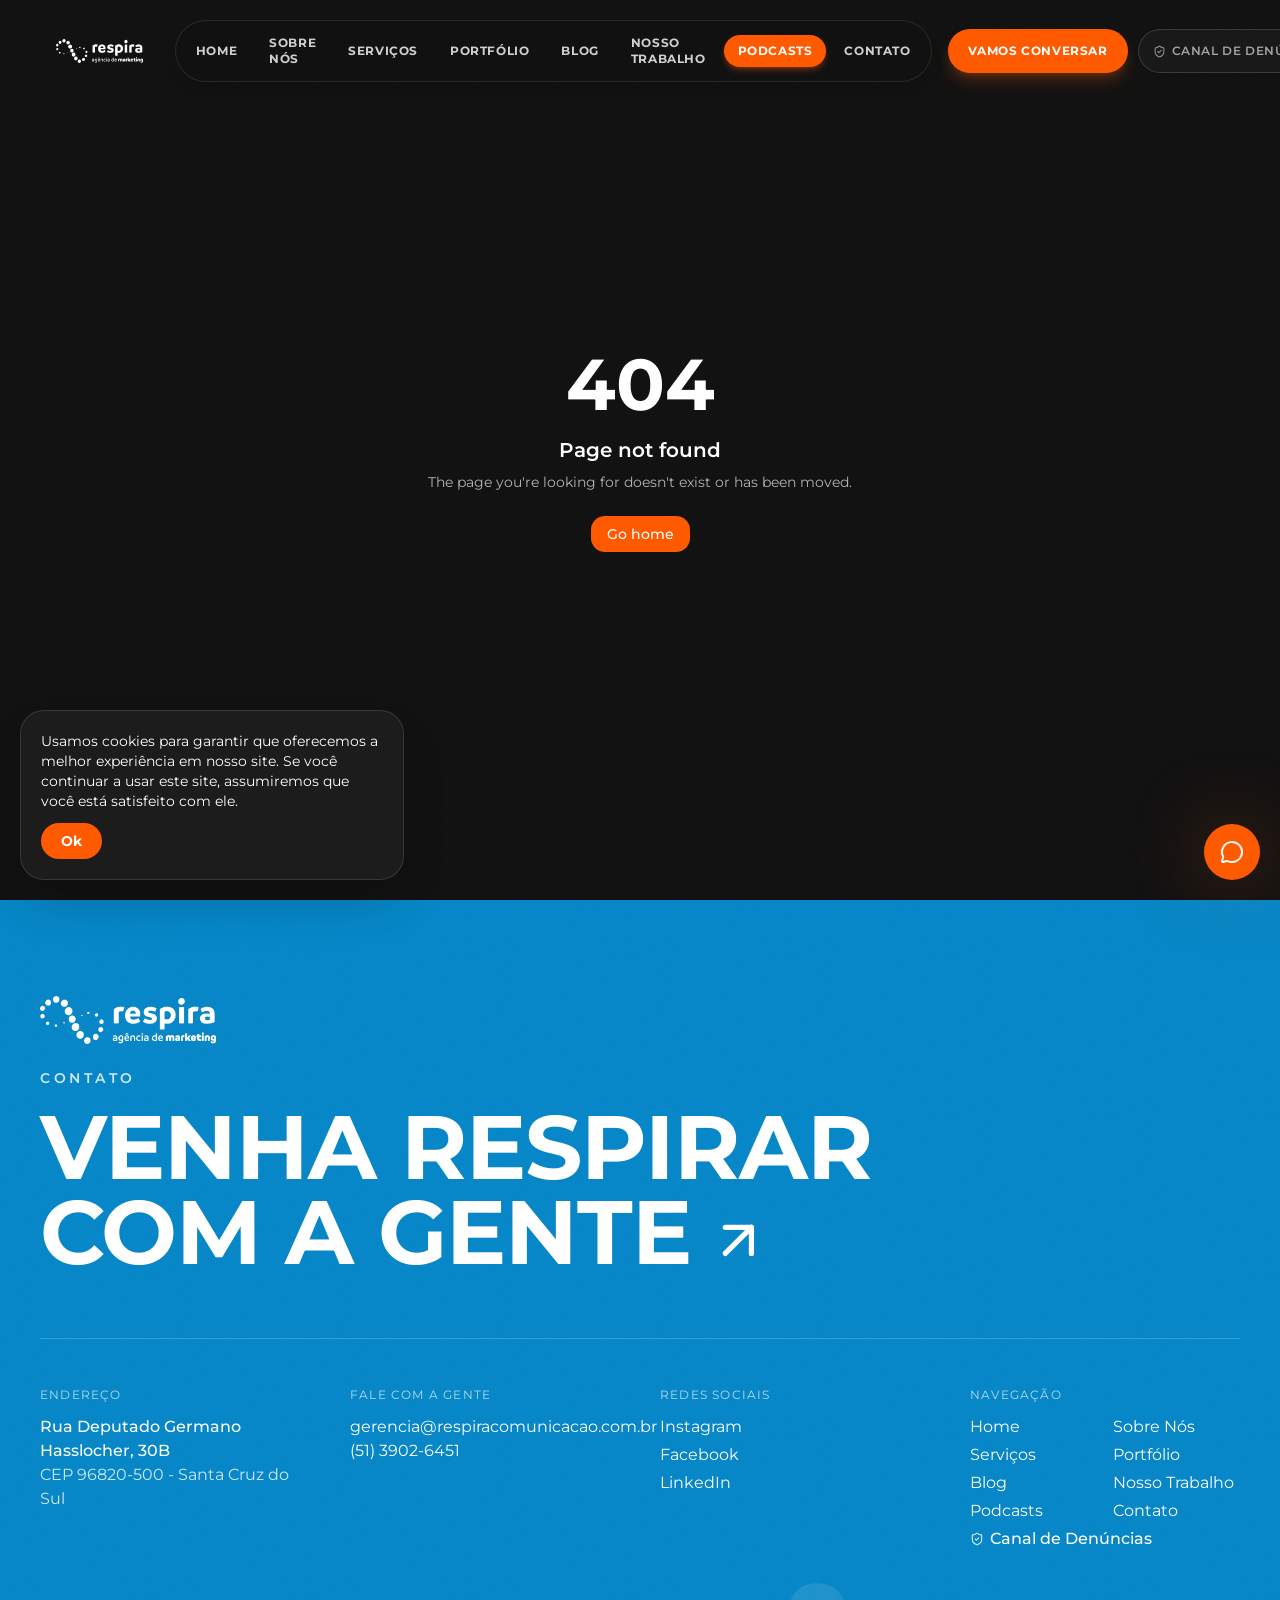
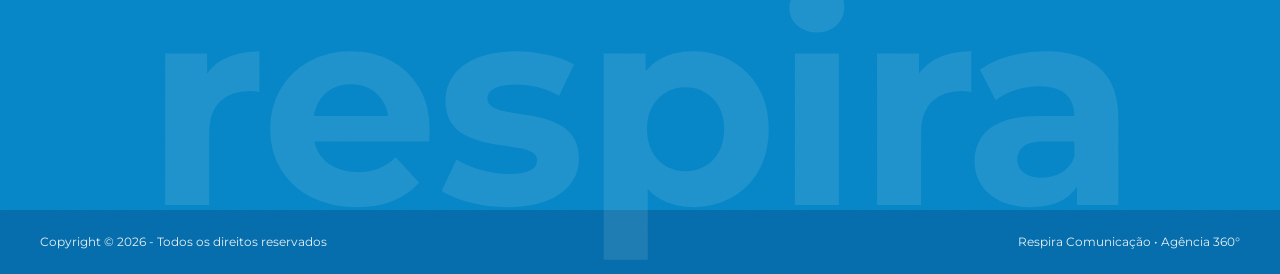
<file: podcasts/index.html>
<!DOCTYPE html><html lang="pt-BR"><head><meta charSet="utf-8"/><meta name="viewport" content="width=device-width, initial-scale=1"/><link rel="preload" as="image" href="/logo-respira-white.png"/><link rel="preload" as="image" href="/respiracast-mic.png"/><link rel="preload" as="image" href="/assets/podcast-studio-iOIFZnb6.jpg"/><link rel="preload" as="image" href="/janaina-machado.png"/><link rel="preload" as="image" href="/qr-respiracast.svg"/><link rel="stylesheet" href="https://fonts.googleapis.com/css2?family=Manrope:wght@400;500;600;700&amp;family=Montserrat:wght@400;500;600;700;800;900&amp;display=swap" data-precedence="default"/><link rel="stylesheet" href="/assets/styles-BpvIverR.css"/><title>Podcasts — RespiraCast | Respira Comunicação</title><meta name="author" content="Respira Comunicação"/><meta property="og:type" content="website"/><meta name="twitter:card" content="summary_large_image"/><meta name="description" content="RespiraCast: ideias que respiram futuro. Participe do nosso podcast ou crie um podcast personalizado para a sua marca."/><meta property="og:title" content="Podcasts — RespiraCast | Respira Comunicação"/><meta property="og:description" content="RespiraCast: ideias que respiram futuro. Participe do nosso podcast ou crie um podcast personalizado para a sua marca."/><link rel="modulepreload" href="/assets/index-DgoSq9KM.js"/><link rel="preconnect" href="https://fonts.googleapis.com"/><link rel="preconnect" href="https://fonts.gstatic.com" crossorigin="anonymous"/><link rel="icon" href="/favicon.ico" type="image/x-icon"/></head><body><div class="grain min-h-screen bg-background text-foreground"><header class="fixed inset-x-0 top-0 z-50 transition-all duration-500 py-5"><div class="mx-auto flex max-w-[1600px] items-center justify-between px-5 md:px-10 gap-4"><div class="rounded-full px-4 py-2 transition-colors "><a class="group flex items-center gap-2" aria-label="Respira Comunicação" href="/"><img src="/logo-respira-white.png" alt="Respira Comunicação" class="h-7 md:h-8 w-auto object-contain transition-transform duration-300 group-hover:scale-105"/></a></div><nav class="hidden lg:flex items-center gap-0.5 xl:gap-1 rounded-full border border-white/10 bg-background/85 p-1.5 backdrop-blur-md shadow-lg"><a class="relative rounded-full px-2.5 py-1.5 xl:px-3.5 xl:py-2 text-[11px] xl:text-xs font-bold uppercase tracking-wider transition-colors duration-200 text-white/80 hover:text-white" href="/"><span class="relative z-10">Home</span></a><a class="relative rounded-full px-2.5 py-1.5 xl:px-3.5 xl:py-2 text-[11px] xl:text-xs font-bold uppercase tracking-wider transition-colors duration-200 text-white/80 hover:text-white" href="/sobre"><span class="relative z-10">Sobre Nós</span></a><a class="relative rounded-full px-2.5 py-1.5 xl:px-3.5 xl:py-2 text-[11px] xl:text-xs font-bold uppercase tracking-wider transition-colors duration-200 text-white/80 hover:text-white" href="/servicos"><span class="relative z-10">Serviços</span></a><a class="relative rounded-full px-2.5 py-1.5 xl:px-3.5 xl:py-2 text-[11px] xl:text-xs font-bold uppercase tracking-wider transition-colors duration-200 text-white/80 hover:text-white" href="/portfolio"><span class="relative z-10">Portfólio</span></a><a class="relative rounded-full px-2.5 py-1.5 xl:px-3.5 xl:py-2 text-[11px] xl:text-xs font-bold uppercase tracking-wider transition-colors duration-200 text-white/80 hover:text-white" href="/blog"><span class="relative z-10">Blog</span></a><a class="relative rounded-full px-2.5 py-1.5 xl:px-3.5 xl:py-2 text-[11px] xl:text-xs font-bold uppercase tracking-wider transition-colors duration-200 text-white/80 hover:text-white" href="/nosso-trabalho"><span class="relative z-10">Nosso Trabalho</span></a><a class="relative rounded-full px-2.5 py-1.5 xl:px-3.5 xl:py-2 text-[11px] xl:text-xs font-bold uppercase tracking-wider transition-colors duration-200 text-primary-foreground active" href="/podcasts" data-status="active" aria-current="page"><div class="absolute inset-0 rounded-full bg-primary shadow-md shadow-primary/30"></div><span class="relative z-10">Podcasts</span></a><a class="relative rounded-full px-2.5 py-1.5 xl:px-3.5 xl:py-2 text-[11px] xl:text-xs font-bold uppercase tracking-wider transition-colors duration-200 text-white/80 hover:text-white" href="/contato"><span class="relative z-10">Contato</span></a></nav><div class="flex items-center gap-2 sm:gap-2.5"><button aria-label="Abrir menu" class="flex lg:!hidden h-10 sm:h-11 items-center gap-2 rounded-full border border-white/15 bg-background/80 px-3.5 sm:px-4 text-xs font-bold uppercase tracking-widest backdrop-blur transition-all hover:bg-foreground hover:text-background shrink-0"><span>Menu</span><span class="flex flex-col gap-1"><span class="h-0.5 w-3.5 sm:w-4 bg-current"></span><span class="h-0.5 w-2 sm:w-2.5 bg-current"></span></span></button><a href="https://wa.me/555139026451?text=Ol%C3%A1!%20Vim%20pelo%20site%20da%20Respira%20e%20gostaria%20de%20conversar." target="_blank" rel="noreferrer" class="hidden sm:inline-flex h-10 sm:h-11 items-center rounded-full bg-primary px-4 sm:px-5 text-xs font-bold uppercase tracking-wider text-primary-foreground shadow-lg shadow-primary/25 transition-transform hover:scale-105 shrink-0">Vamos conversar</a><a href="https://app.escutacerta.com.br/ethics/respira-agencia-marketing" target="_blank" rel="noreferrer" class="group flex h-10 sm:h-11 items-center gap-1.5 rounded-full border border-white/15 bg-white/[0.03] px-3 sm:px-3.5 text-[11px] sm:text-xs font-semibold uppercase tracking-wider text-white/60 hover:text-white hover:border-white/30 hover:bg-white/[0.08] transition-all shadow-sm shrink-0" aria-label="Canal de Denúncias"><svg xmlns="http://www.w3.org/2000/svg" width="13" height="13" viewBox="0 0 24 24" fill="none" stroke="currentColor" stroke-width="2" stroke-linecap="round" stroke-linejoin="round" class="lucide lucide-shield-check shrink-0 text-white/50 transition-colors group-hover:text-[#FF5A00]" aria-hidden="true"><path d="M20 13c0 5-3.5 7.5-7.66 8.95a1 1 0 0 1-.67-.01C7.5 20.5 4 18 4 13V6a1 1 0 0 1 1-1c2 0 4.5-1.2 6.24-2.72a1.17 1.17 0 0 1 1.52 0C14.51 3.81 17 5 19 5a1 1 0 0 1 1 1z"></path><path d="m9 12 2 2 4-4"></path></svg><span>Canal de Denúncias</span></a></div></div></header><main style="opacity:0;transform:translateY(16px)"><!--$--><section class="relative min-h-[90vh] flex flex-col justify-center items-center overflow-hidden bg-[#07050E] text-white pt-28 pb-12 sm:pt-32 sm:pb-16 px-5"><div class="absolute inset-0 pointer-events-none z-0 opacity-90"><div class="relative h-full w-full overflow-hidden w-full h-full"><canvas class="pointer-events-none absolute inset-0 block h-full w-full" aria-hidden="true"></canvas></div></div><div class="absolute top-1/2 left-1/2 -translate-x-1/2 -translate-y-1/2 w-[650px] h-[650px] bg-gradient-to-tr from-purple-600/20 via-pink-600/10 to-cyan-500/15 rounded-full blur-[140px] pointer-events-none -z-0"></div><div class="relative z-10 max-w-4xl mx-auto flex flex-col items-center text-center"><div class="relative mb-4" style="opacity:0;transform:translateY(20px) scale(0.8)"><div class="absolute -inset-4 rounded-full bg-gradient-to-r from-purple-500/35 via-pink-500/25 to-cyan-400/35 blur-2xl animate-pulse"></div><div class="relative h-24 w-24 sm:h-32 sm:w-32 md:h-36 md:w-36 rounded-full p-1 bg-gradient-to-b from-purple-400 via-pink-500/40 to-cyan-400 shadow-[0_0_60px_rgba(168,85,247,0.5)]"><div class="h-full w-full rounded-full overflow-hidden bg-black/90 flex items-center justify-center"><img src="/respiracast-mic.png" alt="RespiraCast Microfone Cósmico" class="h-full w-full object-cover scale-105 select-none" draggable="false"/></div></div></div><span class="text-xs md:text-sm font-bold uppercase tracking-widest text-primary mb-3" style="opacity:0;transform:translateY(16px)">RespiraCast</span><h1 class="font-display text-4xl sm:text-6xl md:text-7xl lg:text-8xl font-black uppercase tracking-tight leading-[0.95]" style="opacity:0;transform:translateY(24px)">Ideias que <br/><span class="bg-gradient-to-r from-[#FF5A00] via-[#FF7A29] to-[#C084FC] bg-clip-text text-transparent">respiram futuro.</span></h1><div class="mt-8 flex flex-wrap justify-center gap-3.5" style="opacity:0;transform:translateY(20px)"><a href="https://wa.me/555139026451?text=Ol%C3%A1!%20Quero%20participar%20do%20RespiraCast." target="_blank" rel="noreferrer" class="inline-flex items-center gap-2 rounded-full bg-primary px-8 py-4 text-xs md:text-sm font-bold uppercase tracking-wider text-primary-foreground shadow-lg shadow-primary/30 transition-all hover:scale-105 hover:bg-[#E04F00]">Quero participar <svg xmlns="http://www.w3.org/2000/svg" width="18" height="18" viewBox="0 0 24 24" fill="none" stroke="currentColor" stroke-width="2" stroke-linecap="round" stroke-linejoin="round" class="lucide lucide-arrow-up-right" aria-hidden="true"><path d="M7 7h10v10"></path><path d="M7 17 17 7"></path></svg></a><a href="#episodios" class="inline-flex items-center gap-2 rounded-full border border-white/20 bg-white/[0.04] px-8 py-4 text-xs md:text-sm font-bold uppercase tracking-wider text-white backdrop-blur-md transition-all hover:bg-white hover:text-black hover:border-white">Ver episódios</a></div></div></section><div class="border-y border-border py-5 text-xl font-bold uppercase text-primary md:text-3xl bg-background"><div class="overflow-hidden whitespace-nowrap select-none "><div class="inline-flex animate-marquee"><span class="mx-4 md:mx-6 inline-flex items-center gap-6 font-display font-bold uppercase tracking-widest text-xs md:text-sm">RespiraCast<span class="inline-block h-1.5 w-1.5 rounded-full bg-current opacity-70"></span></span><span class="mx-4 md:mx-6 inline-flex items-center gap-6 font-display font-bold uppercase tracking-widest text-xs md:text-sm">Podcast Personalizado<span class="inline-block h-1.5 w-1.5 rounded-full bg-current opacity-70"></span></span><span class="mx-4 md:mx-6 inline-flex items-center gap-6 font-display font-bold uppercase tracking-widest text-xs md:text-sm">Autoridade<span class="inline-block h-1.5 w-1.5 rounded-full bg-current opacity-70"></span></span><span class="mx-4 md:mx-6 inline-flex items-center gap-6 font-display font-bold uppercase tracking-widest text-xs md:text-sm">Conteúdo<span class="inline-block h-1.5 w-1.5 rounded-full bg-current opacity-70"></span></span><span class="mx-4 md:mx-6 inline-flex items-center gap-6 font-display font-bold uppercase tracking-widest text-xs md:text-sm">Estúdio próprio<span class="inline-block h-1.5 w-1.5 rounded-full bg-current opacity-70"></span></span><span class="mx-4 md:mx-6 inline-flex items-center gap-6 font-display font-bold uppercase tracking-widest text-xs md:text-sm">Vídeo &amp; Áudio<span class="inline-block h-1.5 w-1.5 rounded-full bg-current opacity-70"></span></span><span class="mx-4 md:mx-6 inline-flex items-center gap-6 font-display font-bold uppercase tracking-widest text-xs md:text-sm">RespiraCast<span class="inline-block h-1.5 w-1.5 rounded-full bg-current opacity-70"></span></span><span class="mx-4 md:mx-6 inline-flex items-center gap-6 font-display font-bold uppercase tracking-widest text-xs md:text-sm">Podcast Personalizado<span class="inline-block h-1.5 w-1.5 rounded-full bg-current opacity-70"></span></span><span class="mx-4 md:mx-6 inline-flex items-center gap-6 font-display font-bold uppercase tracking-widest text-xs md:text-sm">Autoridade<span class="inline-block h-1.5 w-1.5 rounded-full bg-current opacity-70"></span></span><span class="mx-4 md:mx-6 inline-flex items-center gap-6 font-display font-bold uppercase tracking-widest text-xs md:text-sm">Conteúdo<span class="inline-block h-1.5 w-1.5 rounded-full bg-current opacity-70"></span></span><span class="mx-4 md:mx-6 inline-flex items-center gap-6 font-display font-bold uppercase tracking-widest text-xs md:text-sm">Estúdio próprio<span class="inline-block h-1.5 w-1.5 rounded-full bg-current opacity-70"></span></span><span class="mx-4 md:mx-6 inline-flex items-center gap-6 font-display font-bold uppercase tracking-widest text-xs md:text-sm">Vídeo &amp; Áudio<span class="inline-block h-1.5 w-1.5 rounded-full bg-current opacity-70"></span></span><span class="mx-4 md:mx-6 inline-flex items-center gap-6 font-display font-bold uppercase tracking-widest text-xs md:text-sm">RespiraCast<span class="inline-block h-1.5 w-1.5 rounded-full bg-current opacity-70"></span></span><span class="mx-4 md:mx-6 inline-flex items-center gap-6 font-display font-bold uppercase tracking-widest text-xs md:text-sm">Podcast Personalizado<span class="inline-block h-1.5 w-1.5 rounded-full bg-current opacity-70"></span></span><span class="mx-4 md:mx-6 inline-flex items-center gap-6 font-display font-bold uppercase tracking-widest text-xs md:text-sm">Autoridade<span class="inline-block h-1.5 w-1.5 rounded-full bg-current opacity-70"></span></span><span class="mx-4 md:mx-6 inline-flex items-center gap-6 font-display font-bold uppercase tracking-widest text-xs md:text-sm">Conteúdo<span class="inline-block h-1.5 w-1.5 rounded-full bg-current opacity-70"></span></span><span class="mx-4 md:mx-6 inline-flex items-center gap-6 font-display font-bold uppercase tracking-widest text-xs md:text-sm">Estúdio próprio<span class="inline-block h-1.5 w-1.5 rounded-full bg-current opacity-70"></span></span><span class="mx-4 md:mx-6 inline-flex items-center gap-6 font-display font-bold uppercase tracking-widest text-xs md:text-sm">Vídeo &amp; Áudio<span class="inline-block h-1.5 w-1.5 rounded-full bg-current opacity-70"></span></span><span class="mx-4 md:mx-6 inline-flex items-center gap-6 font-display font-bold uppercase tracking-widest text-xs md:text-sm">RespiraCast<span class="inline-block h-1.5 w-1.5 rounded-full bg-current opacity-70"></span></span><span class="mx-4 md:mx-6 inline-flex items-center gap-6 font-display font-bold uppercase tracking-widest text-xs md:text-sm">Podcast Personalizado<span class="inline-block h-1.5 w-1.5 rounded-full bg-current opacity-70"></span></span><span class="mx-4 md:mx-6 inline-flex items-center gap-6 font-display font-bold uppercase tracking-widest text-xs md:text-sm">Autoridade<span class="inline-block h-1.5 w-1.5 rounded-full bg-current opacity-70"></span></span><span class="mx-4 md:mx-6 inline-flex items-center gap-6 font-display font-bold uppercase tracking-widest text-xs md:text-sm">Conteúdo<span class="inline-block h-1.5 w-1.5 rounded-full bg-current opacity-70"></span></span><span class="mx-4 md:mx-6 inline-flex items-center gap-6 font-display font-bold uppercase tracking-widest text-xs md:text-sm">Estúdio próprio<span class="inline-block h-1.5 w-1.5 rounded-full bg-current opacity-70"></span></span><span class="mx-4 md:mx-6 inline-flex items-center gap-6 font-display font-bold uppercase tracking-widest text-xs md:text-sm">Vídeo &amp; Áudio<span class="inline-block h-1.5 w-1.5 rounded-full bg-current opacity-70"></span></span></div></div></div><section class="mx-auto max-w-[1600px] px-5 py-24 md:px-10"><div class="max-w-4xl"><div class="mb-8 flex items-center gap-3 text-xs font-semibold uppercase tracking-[0.25em] text-muted-foreground"><span class="text-primary">01</span><span class="h-px w-10 bg-border"></span>Podcasts</div><h2 class="font-display text-4xl sm:text-5xl md:text-giant font-bold leading-tight"><span><span class="inline-block overflow-hidden pb-[0.08em] align-bottom"><span class="inline-block" style="transform:translateY(110%)">Dê<!-- --> </span></span><span class="inline-block overflow-hidden pb-[0.08em] align-bottom"><span class="inline-block" style="transform:translateY(110%)">voz<!-- --> </span></span><span class="inline-block overflow-hidden pb-[0.08em] align-bottom"><span class="inline-block" style="transform:translateY(110%)">às<!-- --> </span></span><span class="inline-block overflow-hidden pb-[0.08em] align-bottom"><span class="inline-block" style="transform:translateY(110%)">ideias<!-- --> </span></span><span class="inline-block overflow-hidden pb-[0.08em] align-bottom"><span class="inline-block" style="transform:translateY(110%)">que<!-- --> </span></span><span class="inline-block overflow-hidden pb-[0.08em] align-bottom"><span class="inline-block" style="transform:translateY(110%)">podem<!-- --> </span></span></span> <span class="text-primary"><span><span class="inline-block overflow-hidden pb-[0.08em] align-bottom"><span class="inline-block" style="transform:translateY(110%)">transformar<!-- --> </span></span><span class="inline-block overflow-hidden pb-[0.08em] align-bottom"><span class="inline-block" style="transform:translateY(110%)">o<!-- --> </span></span><span class="inline-block overflow-hidden pb-[0.08em] align-bottom"><span class="inline-block" style="transform:translateY(110%)">seu<!-- --> </span></span><span class="inline-block overflow-hidden pb-[0.08em] align-bottom"><span class="inline-block" style="transform:translateY(110%)">negócio.<!-- --> </span></span></span></span></h2><div class="mt-6 max-w-2xl text-base md:text-lg text-muted-foreground" style="opacity:0;transform:translateY(40px)"><p>Podcasts são uma das formas mais próximas de comunicar. Conte sua história, compartilhe conhecimento e gere autoridade para a sua marca.</p></div><div class="mt-8"><a href="https://wa.me/555139026451?text=Ol%C3%A1!%20Quero%20participar%20do%20RespiraCast." target="_blank" rel="noreferrer" class="inline-flex items-center gap-2 rounded-full bg-primary px-7 py-3.5 text-xs md:text-sm font-bold uppercase tracking-wider text-primary-foreground shadow-lg shadow-primary/25 transition-transform hover:scale-105">Quero participar do RespiraCast <svg xmlns="http://www.w3.org/2000/svg" width="16" height="16" viewBox="0 0 24 24" fill="none" stroke="currentColor" stroke-width="2" stroke-linecap="round" stroke-linejoin="round" class="lucide lucide-arrow-up-right" aria-hidden="true"><path d="M7 7h10v10"></path><path d="M7 17 17 7"></path></svg></a></div></div><div class="mt-14 grid gap-6 md:grid-cols-2"><div class="flex flex-col justify-between rounded-3xl border border-border bg-card p-8 md:p-10 shadow-lg" style="opacity:0;transform:translateY(40px)"><div><div class="flex h-12 w-12 items-center justify-center rounded-2xl bg-primary/10 text-primary border border-primary/20 mb-6"><svg xmlns="http://www.w3.org/2000/svg" width="24" height="24" viewBox="0 0 24 24" fill="none" stroke="currentColor" stroke-width="2" stroke-linecap="round" stroke-linejoin="round" class="lucide lucide-mic" aria-hidden="true"><path d="M12 19v3"></path><path d="M19 10v2a7 7 0 0 1-14 0v-2"></path><rect x="9" y="2" width="6" height="13" rx="3"></rect></svg></div><h3 class="font-display text-2xl md:text-3xl font-bold uppercase">RespiraCast</h3><p class="mt-4 text-sm md:text-base text-muted-foreground leading-relaxed">Participe do podcast da Respira. Conduzido pela nossa equipe em estúdio próprio e distribuído nas nossas plataformas.</p></div><a href="https://wa.me/555139026451?text=Ol%C3%A1!%20Tenho%20interesse%20no%20RespiraCast." target="_blank" rel="noreferrer" class="mt-8 inline-flex items-center gap-2 rounded-full border border-border px-6 py-3 text-xs md:text-sm font-bold uppercase tracking-wider hover:border-primary hover:text-primary transition-colors w-fit">Quero participar<!-- --> <svg xmlns="http://www.w3.org/2000/svg" width="16" height="16" viewBox="0 0 24 24" fill="none" stroke="currentColor" stroke-width="2" stroke-linecap="round" stroke-linejoin="round" class="lucide lucide-arrow-up-right" aria-hidden="true"><path d="M7 7h10v10"></path><path d="M7 17 17 7"></path></svg></a></div><div class="flex flex-col justify-between rounded-3xl border border-border bg-card p-8 md:p-10 shadow-lg" style="opacity:0;transform:translateY(40px)"><div><div class="flex h-12 w-12 items-center justify-center rounded-2xl bg-primary/10 text-primary border border-primary/20 mb-6"><svg xmlns="http://www.w3.org/2000/svg" width="24" height="24" viewBox="0 0 24 24" fill="none" stroke="currentColor" stroke-width="2" stroke-linecap="round" stroke-linejoin="round" class="lucide lucide-mic-vocal" aria-hidden="true"><path d="m11 7.601-5.994 8.19a1 1 0 0 0 .1 1.298l.817.818a1 1 0 0 0 1.314.087L15.09 12"></path><path d="M16.5 21.174C15.5 20.5 14.372 20 13 20c-2.058 0-3.928 2.356-6 2-2.072-.356-2.775-3.369-1.5-4.5"></path><circle cx="16" cy="7" r="5"></circle></svg></div><h3 class="font-display text-2xl md:text-3xl font-bold uppercase">Podcast Personalizado</h3><p class="mt-4 text-sm md:text-base text-muted-foreground leading-relaxed">O podcast da sua marca. Criamos e produzimos o podcast da sua empresa do zero: formato, identidade, gravação e distribuição.</p></div><a href="https://wa.me/555139026451?text=Ol%C3%A1!%20Tenho%20interesse%20no%20Podcast%20Personalizado." target="_blank" rel="noreferrer" class="mt-8 inline-flex items-center gap-2 rounded-full border border-border px-6 py-3 text-xs md:text-sm font-bold uppercase tracking-wider hover:border-primary hover:text-primary transition-colors w-fit">Quero meu podcast<!-- --> <svg xmlns="http://www.w3.org/2000/svg" width="16" height="16" viewBox="0 0 24 24" fill="none" stroke="currentColor" stroke-width="2" stroke-linecap="round" stroke-linejoin="round" class="lucide lucide-arrow-up-right" aria-hidden="true"><path d="M7 7h10v10"></path><path d="M7 17 17 7"></path></svg></a></div></div></section><section class="relative py-28 overflow-hidden bg-[#0d131a] text-white"><div class="absolute inset-0 opacity-20 pointer-events-none"><img src="/assets/podcast-studio-iOIFZnb6.jpg" alt="" class="h-full w-full object-cover"/></div><div class="relative mx-auto max-w-[1600px] px-5 md:px-10"><div class="mb-14 text-center max-w-2xl mx-auto"><span class="text-xs font-bold uppercase tracking-widest text-primary">Soluções</span><h2 class="mt-2 font-display text-3xl sm:text-4xl md:text-5xl font-bold uppercase">Duas soluções. <span class="text-primary">O mesmo objetivo.</span></h2><p class="mt-3 text-sm md:text-base text-white/70">Escolha o formato ideal para o momento da sua empresa.</p></div><div class="grid gap-6 md:grid-cols-2"><div class="rounded-3xl border border-white/10 bg-black/40 backdrop-blur-md p-8 md:p-12 shadow-2xl flex flex-col justify-between" style="opacity:0;transform:translateY(40px)"><div><div class="flex h-12 w-12 items-center justify-center rounded-2xl bg-primary text-primary-foreground mb-6 shadow-md shadow-primary/30"><svg xmlns="http://www.w3.org/2000/svg" width="24" height="24" viewBox="0 0 24 24" fill="none" stroke="currentColor" stroke-width="2" stroke-linecap="round" stroke-linejoin="round" class="lucide lucide-mic" aria-hidden="true"><path d="M12 19v3"></path><path d="M19 10v2a7 7 0 0 1-14 0v-2"></path><rect x="9" y="2" width="6" height="13" rx="3"></rect></svg></div><span class="text-xs font-bold uppercase tracking-widest text-primary">Opção 1</span><h3 class="mt-2 font-display text-3xl font-bold uppercase">RespiraCast</h3><p class="mt-4 text-base md:text-lg font-bold text-white/90">Participe do podcast da Respira.</p><p class="mt-3 text-sm md:text-base text-white/70 leading-relaxed">Leve sua história, sua expertise e a visão da sua empresa para o RespiraCast. Um episódio conduzido pela nossa equipe, gravado em estúdio próprio e distribuído nas nossas plataformas.</p></div></div><div class="rounded-3xl border border-white/10 bg-black/40 backdrop-blur-md p-8 md:p-12 shadow-2xl flex flex-col justify-between" style="opacity:0;transform:translateY(40px)"><div><div class="flex h-12 w-12 items-center justify-center rounded-2xl bg-primary text-primary-foreground mb-6 shadow-md shadow-primary/30"><svg xmlns="http://www.w3.org/2000/svg" width="24" height="24" viewBox="0 0 24 24" fill="none" stroke="currentColor" stroke-width="2" stroke-linecap="round" stroke-linejoin="round" class="lucide lucide-mic-vocal" aria-hidden="true"><path d="m11 7.601-5.994 8.19a1 1 0 0 0 .1 1.298l.817.818a1 1 0 0 0 1.314.087L15.09 12"></path><path d="M16.5 21.174C15.5 20.5 14.372 20 13 20c-2.058 0-3.928 2.356-6 2-2.072-.356-2.775-3.369-1.5-4.5"></path><circle cx="16" cy="7" r="5"></circle></svg></div><span class="text-xs font-bold uppercase tracking-widest text-primary">Opção 2</span><h3 class="mt-2 font-display text-3xl font-bold uppercase">Podcast Personalizado</h3><p class="mt-4 text-base md:text-lg font-bold text-white/90">O podcast da sua marca.</p><p class="mt-3 text-sm md:text-base text-white/70 leading-relaxed">Criamos e produzimos o podcast da sua empresa do zero: identidade, formato, roteiro, gravação e distribuição, tudo alinhado à estratégia de comunicação da sua marca.</p></div></div></div></div></section><section class="py-24 bg-card/30 border-y border-border"><div class="mx-auto max-w-[1600px] px-5 md:px-10"><div class="mb-14 text-center max-w-2xl mx-auto"><div class="mb-8 flex items-center gap-3 text-xs font-semibold uppercase tracking-[0.25em] text-muted-foreground"><span class="text-primary">02</span><span class="h-px w-10 bg-border"></span>Entregáveis</div><h2 class="font-display text-3xl sm:text-4xl md:text-5xl font-bold uppercase">O que <span class="text-primary">entregamos</span></h2></div><div class="grid gap-8 md:grid-cols-2 max-w-5xl mx-auto"><div class="rounded-3xl border bg-card overflow-hidden shadow-xl border-primary/40" style="opacity:0;transform:translateY(40px)"><div class="p-6 sm:p-7 bg-primary text-primary-foreground"><h3 class="font-display text-2xl sm:text-3xl font-bold uppercase">RespiraCast</h3></div><div class="p-6 sm:p-8"><ul class="space-y-3.5"><li class="flex items-start gap-3 text-xs sm:text-sm text-foreground/90"><svg xmlns="http://www.w3.org/2000/svg" width="18" height="18" viewBox="0 0 24 24" fill="none" stroke="currentColor" stroke-width="2" stroke-linecap="round" stroke-linejoin="round" class="lucide lucide-check text-primary shrink-0 mt-0.5" aria-hidden="true"><path d="M20 6 9 17l-5-5"></path></svg><span>Pauta estratégica</span></li><li class="flex items-start gap-3 text-xs sm:text-sm text-foreground/90"><svg xmlns="http://www.w3.org/2000/svg" width="18" height="18" viewBox="0 0 24 24" fill="none" stroke="currentColor" stroke-width="2" stroke-linecap="round" stroke-linejoin="round" class="lucide lucide-check text-primary shrink-0 mt-0.5" aria-hidden="true"><path d="M20 6 9 17l-5-5"></path></svg><span>Gravação em estúdio próprio</span></li><li class="flex items-start gap-3 text-xs sm:text-sm text-foreground/90"><svg xmlns="http://www.w3.org/2000/svg" width="18" height="18" viewBox="0 0 24 24" fill="none" stroke="currentColor" stroke-width="2" stroke-linecap="round" stroke-linejoin="round" class="lucide lucide-check text-primary shrink-0 mt-0.5" aria-hidden="true"><path d="M20 6 9 17l-5-5"></path></svg><span>Captação de áudio e vídeo</span></li><li class="flex items-start gap-3 text-xs sm:text-sm text-foreground/90"><svg xmlns="http://www.w3.org/2000/svg" width="18" height="18" viewBox="0 0 24 24" fill="none" stroke="currentColor" stroke-width="2" stroke-linecap="round" stroke-linejoin="round" class="lucide lucide-check text-primary shrink-0 mt-0.5" aria-hidden="true"><path d="M20 6 9 17l-5-5"></path></svg><span>Edição e finalização</span></li><li class="flex items-start gap-3 text-xs sm:text-sm text-foreground/90"><svg xmlns="http://www.w3.org/2000/svg" width="18" height="18" viewBox="0 0 24 24" fill="none" stroke="currentColor" stroke-width="2" stroke-linecap="round" stroke-linejoin="round" class="lucide lucide-check text-primary shrink-0 mt-0.5" aria-hidden="true"><path d="M20 6 9 17l-5-5"></path></svg><span>Cortes para redes sociais</span></li><li class="flex items-start gap-3 text-xs sm:text-sm text-foreground/90"><svg xmlns="http://www.w3.org/2000/svg" width="18" height="18" viewBox="0 0 24 24" fill="none" stroke="currentColor" stroke-width="2" stroke-linecap="round" stroke-linejoin="round" class="lucide lucide-check text-primary shrink-0 mt-0.5" aria-hidden="true"><path d="M20 6 9 17l-5-5"></path></svg><span>Distribuição nas plataformas</span></li><li class="flex items-start gap-3 text-xs sm:text-sm text-foreground/90"><svg xmlns="http://www.w3.org/2000/svg" width="18" height="18" viewBox="0 0 24 24" fill="none" stroke="currentColor" stroke-width="2" stroke-linecap="round" stroke-linejoin="round" class="lucide lucide-check text-primary shrink-0 mt-0.5" aria-hidden="true"><path d="M20 6 9 17l-5-5"></path></svg><span>Divulgação nos canais da Respira</span></li><li class="flex items-start gap-3 text-xs sm:text-sm text-foreground/90"><svg xmlns="http://www.w3.org/2000/svg" width="18" height="18" viewBox="0 0 24 24" fill="none" stroke="currentColor" stroke-width="2" stroke-linecap="round" stroke-linejoin="round" class="lucide lucide-check text-primary shrink-0 mt-0.5" aria-hidden="true"><path d="M20 6 9 17l-5-5"></path></svg><span>Thumbnail e materiais de apoio</span></li></ul><a href="https://wa.me/555139026451?text=Ol%C3%A1!%20Tenho%20interesse%20no%20RespiraCast." target="_blank" rel="noreferrer" class="mt-8 flex justify-center items-center gap-2 rounded-full py-3.5 px-6 text-xs sm:text-sm font-bold uppercase tracking-wider transition-transform hover:scale-102 bg-primary text-primary-foreground hover:bg-[#E04F00]">Quero participar do RespiraCast<!-- --> <svg xmlns="http://www.w3.org/2000/svg" width="16" height="16" viewBox="0 0 24 24" fill="none" stroke="currentColor" stroke-width="2" stroke-linecap="round" stroke-linejoin="round" class="lucide lucide-arrow-up-right" aria-hidden="true"><path d="M7 7h10v10"></path><path d="M7 17 17 7"></path></svg></a></div></div><div class="rounded-3xl border bg-card overflow-hidden shadow-xl border-[#066EAC]/40" style="opacity:0;transform:translateY(40px)"><div class="p-6 sm:p-7 bg-[#066EAC] text-white"><h3 class="font-display text-2xl sm:text-3xl font-bold uppercase">Podcast Personalizado</h3></div><div class="p-6 sm:p-8"><ul class="space-y-3.5"><li class="flex items-start gap-3 text-xs sm:text-sm text-foreground/90"><svg xmlns="http://www.w3.org/2000/svg" width="18" height="18" viewBox="0 0 24 24" fill="none" stroke="currentColor" stroke-width="2" stroke-linecap="round" stroke-linejoin="round" class="lucide lucide-check text-primary shrink-0 mt-0.5" aria-hidden="true"><path d="M20 6 9 17l-5-5"></path></svg><span>Definição de formato</span></li><li class="flex items-start gap-3 text-xs sm:text-sm text-foreground/90"><svg xmlns="http://www.w3.org/2000/svg" width="18" height="18" viewBox="0 0 24 24" fill="none" stroke="currentColor" stroke-width="2" stroke-linecap="round" stroke-linejoin="round" class="lucide lucide-check text-primary shrink-0 mt-0.5" aria-hidden="true"><path d="M20 6 9 17l-5-5"></path></svg><span>Identidade visual do podcast</span></li><li class="flex items-start gap-3 text-xs sm:text-sm text-foreground/90"><svg xmlns="http://www.w3.org/2000/svg" width="18" height="18" viewBox="0 0 24 24" fill="none" stroke="currentColor" stroke-width="2" stroke-linecap="round" stroke-linejoin="round" class="lucide lucide-check text-primary shrink-0 mt-0.5" aria-hidden="true"><path d="M20 6 9 17l-5-5"></path></svg><span>Roteiro e pautas</span></li><li class="flex items-start gap-3 text-xs sm:text-sm text-foreground/90"><svg xmlns="http://www.w3.org/2000/svg" width="18" height="18" viewBox="0 0 24 24" fill="none" stroke="currentColor" stroke-width="2" stroke-linecap="round" stroke-linejoin="round" class="lucide lucide-check text-primary shrink-0 mt-0.5" aria-hidden="true"><path d="M20 6 9 17l-5-5"></path></svg><span>Gravação e edição</span></li><li class="flex items-start gap-3 text-xs sm:text-sm text-foreground/90"><svg xmlns="http://www.w3.org/2000/svg" width="18" height="18" viewBox="0 0 24 24" fill="none" stroke="currentColor" stroke-width="2" stroke-linecap="round" stroke-linejoin="round" class="lucide lucide-check text-primary shrink-0 mt-0.5" aria-hidden="true"><path d="M20 6 9 17l-5-5"></path></svg><span>Cortes e conteúdos derivados</span></li><li class="flex items-start gap-3 text-xs sm:text-sm text-foreground/90"><svg xmlns="http://www.w3.org/2000/svg" width="18" height="18" viewBox="0 0 24 24" fill="none" stroke="currentColor" stroke-width="2" stroke-linecap="round" stroke-linejoin="round" class="lucide lucide-check text-primary shrink-0 mt-0.5" aria-hidden="true"><path d="M20 6 9 17l-5-5"></path></svg><span>Conteúdo pronto para publicação</span></li></ul><a href="https://wa.me/555139026451?text=Ol%C3%A1!%20Tenho%20interesse%20no%20Podcast%20Personalizado." target="_blank" rel="noreferrer" class="mt-8 flex justify-center items-center gap-2 rounded-full py-3.5 px-6 text-xs sm:text-sm font-bold uppercase tracking-wider transition-transform hover:scale-102 bg-[#066EAC] text-white hover:bg-[#055B8E]">Quero meu podcast personalizado<!-- --> <svg xmlns="http://www.w3.org/2000/svg" width="16" height="16" viewBox="0 0 24 24" fill="none" stroke="currentColor" stroke-width="2" stroke-linecap="round" stroke-linejoin="round" class="lucide lucide-arrow-up-right" aria-hidden="true"><path d="M7 7h10v10"></path><path d="M7 17 17 7"></path></svg></a></div></div></div></div></section><section class="mx-auto max-w-[1600px] px-5 py-24 md:px-10"><div class="mb-8 flex items-center gap-3 text-xs font-semibold uppercase tracking-[0.25em] text-muted-foreground"><span class="text-primary">03</span><span class="h-px w-10 bg-border"></span>Apresentação</div><div class="rounded-3xl border border-primary/30 bg-gradient-to-br from-card via-card to-primary/[0.04] p-8 md:p-14 shadow-2xl"><div class="grid gap-10 md:grid-cols-[1fr_1.4fr] items-center"><div class="flex flex-col items-center text-center rounded-2xl border border-border bg-background/80 p-6 md:p-8 backdrop-blur shadow-lg"><div class="relative h-64 w-48 sm:h-72 sm:w-56 overflow-hidden rounded-2xl bg-muted shadow-md"><img src="/janaina-machado.png" alt="Janaina Machado — Host do RespiraCast" class="h-full w-full object-cover object-top"/></div><h3 class="mt-6 font-display text-2xl font-bold">Janaina Machado</h3><p class="mt-1 text-xs font-semibold uppercase tracking-wider text-muted-foreground">Sócia e Diretora da Respira Comunicação</p><a href="https://wa.me/555139026451?text=Ol%C3%A1%2C%20Janaina!%20Gostaria%20de%20conversar%20sobre%20gravar%20no%20RespiraCast." target="_blank" rel="noreferrer" class="mt-6 inline-flex w-full justify-center items-center gap-2 rounded-full bg-primary px-5 py-3 text-xs font-bold uppercase tracking-wider text-primary-foreground shadow-md transition-transform hover:scale-105">Fale com a gente <svg xmlns="http://www.w3.org/2000/svg" width="16" height="16" viewBox="0 0 24 24" fill="none" stroke="currentColor" stroke-width="2" stroke-linecap="round" stroke-linejoin="round" class="lucide lucide-arrow-up-right" aria-hidden="true"><path d="M7 7h10v10"></path><path d="M7 17 17 7"></path></svg></a></div><div><span class="text-xs font-bold uppercase tracking-widest text-primary">Host Oficial</span><h2 class="mt-2 font-display text-3xl sm:text-4xl md:text-5xl font-bold leading-tight">Quem é a voz do <span class="text-primary">RespiraCast?</span></h2><div class="mt-6 space-y-4 text-sm sm:text-base md:text-lg text-muted-foreground leading-relaxed"><p>Apresentado por Janaina Machado, sócia e diretora da Respira Comunicação.</p><p>Com vasta experiência no mercado de comunicação e marketing, Janaina conduz conversas dinâmicas, relevantes e focadas em extrair o melhor de cada convidado — transformando ideias em autoridade de marca.</p></div></div></div></div></section><section class="bg-paper py-24 text-paper-foreground"><div class="mx-auto max-w-[1600px] px-5 md:px-10"><div class="mb-8 flex items-center gap-3 text-xs font-semibold uppercase tracking-[0.25em] text-muted-foreground"><span class="text-primary">04</span><span class="h-px w-10 bg-border"></span>Metodologia</div><div class="mb-14 text-center max-w-2xl mx-auto"><h2 class="font-display text-3xl sm:text-4xl md:text-giant font-bold uppercase">Como funciona <br/><span class="text-secondary">o RespiraCast</span></h2></div><div class="grid gap-4 sm:grid-cols-2 md:grid-cols-4"><div class="rounded-3xl border border-paper-foreground/15 bg-paper/60 p-6 md:p-8" style="opacity:0;transform:translateY(40px)"><span class="font-display text-5xl md:text-6xl font-black text-secondary">0<!-- -->1</span><h3 class="mt-6 font-display text-xl font-bold">Briefing e pauta</h3><p class="mt-2 text-xs md:text-sm opacity-75 leading-relaxed">Entendemos seus objetivos e definimos os temas do episódio.</p></div><div class="rounded-3xl border border-paper-foreground/15 bg-paper/60 p-6 md:p-8" style="opacity:0;transform:translateY(40px)"><span class="font-display text-5xl md:text-6xl font-black text-secondary">0<!-- -->2</span><h3 class="mt-6 font-display text-xl font-bold">Preparação e roteiro</h3><p class="mt-2 text-xs md:text-sm opacity-75 leading-relaxed">Organizamos o roteiro e alinhamos a conversa com você.</p></div><div class="rounded-3xl border border-paper-foreground/15 bg-paper/60 p-6 md:p-8" style="opacity:0;transform:translateY(40px)"><span class="font-display text-5xl md:text-6xl font-black text-secondary">0<!-- -->3</span><h3 class="mt-6 font-display text-xl font-bold">Gravação</h3><p class="mt-2 text-xs md:text-sm opacity-75 leading-relaxed">Gravamos em nosso estúdio, com áudio e vídeo profissionais.</p></div><div class="rounded-3xl border border-paper-foreground/15 bg-paper/60 p-6 md:p-8" style="opacity:0;transform:translateY(40px)"><span class="font-display text-5xl md:text-6xl font-black text-secondary">0<!-- -->4</span><h3 class="mt-6 font-display text-xl font-bold">Entrega e divulgação</h3><p class="mt-2 text-xs md:text-sm opacity-75 leading-relaxed">Editamos, criamos cortes e publicamos nas plataformas.</p></div></div></div></section><section class="py-24 bg-[#0a1017] text-white border-y border-white/10"><div class="mx-auto max-w-[1600px] px-5 md:px-10"><div class="grid gap-12 md:grid-cols-2 items-center"><div class="aspect-video overflow-hidden rounded-3xl border border-white/10 shadow-2xl relative"><img src="/assets/podcast-studio-iOIFZnb6.jpg" alt="Gravação de podcast no estúdio" class="h-full w-full object-cover"/><div class="absolute inset-0 bg-gradient-to-t from-black/80 via-transparent to-transparent flex items-end p-6"><span class="text-xs font-bold uppercase tracking-widest text-primary">Gravação Multicâmera</span></div></div><div><span class="text-xs font-bold uppercase tracking-widest text-primary">Ecossistema</span><h2 class="mt-2 font-display text-3xl sm:text-4xl md:text-5xl font-bold uppercase leading-tight">Um episódio. <br/><span class="text-primary">Muitas possibilidades.</span></h2><p class="mt-4 text-sm md:text-base font-bold text-white/90">O que você ganha com um episódio:</p><ul class="mt-4 space-y-2.5"><li class="flex items-center gap-2.5 text-xs sm:text-sm text-white/80"><span class="h-2 w-2 rounded-full bg-primary"></span><span>1 episódio gravado</span></li><li class="flex items-center gap-2.5 text-xs sm:text-sm text-white/80"><span class="h-2 w-2 rounded-full bg-primary"></span><span>Cortes para redes sociais</span></li><li class="flex items-center gap-2.5 text-xs sm:text-sm text-white/80"><span class="h-2 w-2 rounded-full bg-primary"></span><span>Material pronto para publicação</span></li></ul><div class="mt-8 rounded-2xl border border-white/15 bg-white/[0.04] p-4 text-xs md:text-sm text-white/80">Transforme uma conversa em conteúdo para semanas.</div><div class="mt-8 flex flex-wrap gap-3"><a href="https://wa.me/555139026451?text=Ol%C3%A1!%20Gostaria%20de%20agendar%20para%20gravar%20um%20epis%C3%B3dio%20de%20podcast." target="_blank" rel="noreferrer" class="inline-flex items-center gap-2 rounded-full bg-primary px-6 py-3 text-xs md:text-sm font-bold uppercase tracking-wider text-primary-foreground shadow-lg hover:scale-105 transition-transform">Gravar episódio <svg xmlns="http://www.w3.org/2000/svg" width="16" height="16" viewBox="0 0 24 24" fill="none" stroke="currentColor" stroke-width="2" stroke-linecap="round" stroke-linejoin="round" class="lucide lucide-arrow-up-right" aria-hidden="true"><path d="M7 7h10v10"></path><path d="M7 17 17 7"></path></svg></a><a href="https://wa.me/555139026451?text=Ol%C3%A1!%20Tenho%20interesse%20no%20plano%20recorrente%20de%20podcast." target="_blank" rel="noreferrer" class="inline-flex items-center gap-2 rounded-full bg-[#066EAC] px-6 py-3 text-xs md:text-sm font-bold uppercase tracking-wider text-white shadow-lg hover:scale-105 transition-transform">Plano recorrente <svg xmlns="http://www.w3.org/2000/svg" width="16" height="16" viewBox="0 0 24 24" fill="none" stroke="currentColor" stroke-width="2" stroke-linecap="round" stroke-linejoin="round" class="lucide lucide-arrow-up-right" aria-hidden="true"><path d="M7 7h10v10"></path><path d="M7 17 17 7"></path></svg></a></div></div></div></div></section><section class="bg-paper py-24 text-paper-foreground"><div class="mx-auto max-w-[1600px] px-5 md:px-10"><div class="mb-8 flex items-center gap-3 text-xs font-semibold uppercase tracking-[0.25em] text-muted-foreground"><span class="text-primary">05</span><span class="h-px w-10 bg-border"></span>Público-alvo</div><div class="mb-14 text-center max-w-2xl mx-auto"><h2 class="font-display text-3xl sm:text-4xl md:text-5xl font-bold uppercase">Para quem <span class="text-secondary">é</span></h2></div><div class="grid gap-4 sm:grid-cols-2 md:grid-cols-5"><div class="rounded-3xl p-6 sm:p-7 shadow-lg flex flex-col justify-between bg-primary text-primary-foreground" style="opacity:0;transform:translateY(40px)"><div><h3 class="font-display text-xl font-bold uppercase">Empresas</h3><p class="mt-4 text-xs md:text-sm opacity-90 leading-relaxed">Que querem fortalecer a marca e gerar autoridade.</p></div></div><div class="rounded-3xl p-6 sm:p-7 shadow-lg flex flex-col justify-between bg-[#066EAC] text-white" style="opacity:0;transform:translateY(40px)"><div><h3 class="font-display text-xl font-bold uppercase">Lideranças</h3><p class="mt-4 text-xs md:text-sm opacity-90 leading-relaxed">Que têm visão e experiência para compartilhar.</p></div></div><div class="rounded-3xl p-6 sm:p-7 shadow-lg flex flex-col justify-between bg-primary text-primary-foreground" style="opacity:0;transform:translateY(40px)"><div><h3 class="font-display text-xl font-bold uppercase">Empreendedores</h3><p class="mt-4 text-xs md:text-sm opacity-90 leading-relaxed">Que querem contar a história do seu negócio.</p></div></div><div class="rounded-3xl p-6 sm:p-7 shadow-lg flex flex-col justify-between bg-[#066EAC] text-white" style="opacity:0;transform:translateY(40px)"><div><h3 class="font-display text-xl font-bold uppercase">Profissionais</h3><p class="mt-4 text-xs md:text-sm opacity-90 leading-relaxed">Especialistas que querem se posicionar no mercado.</p></div></div><div class="rounded-3xl p-6 sm:p-7 shadow-lg flex flex-col justify-between bg-primary text-primary-foreground" style="opacity:0;transform:translateY(40px)"><div><h3 class="font-display text-xl font-bold uppercase">Marcas</h3><p class="mt-4 text-xs md:text-sm opacity-90 leading-relaxed">Que buscam conteúdo relevante e recorrente.</p></div></div></div></div></section><section class="relative py-20 overflow-hidden bg-[#0d131a]"><div class="absolute inset-0 opacity-20 pointer-events-none"><img src="/assets/podcast-studio-iOIFZnb6.jpg" alt="" class="h-full w-full object-cover"/></div><div class="relative mx-auto max-w-4xl px-5"><div class="rounded-3xl bg-primary p-8 md:p-12 text-center text-primary-foreground shadow-2xl"><h2 class="font-display text-2xl sm:text-3xl md:text-4xl font-bold uppercase">Pronto para dar voz à sua marca?</h2><p class="mt-4 text-sm md:text-base opacity-90 max-w-xl mx-auto">Grave seu episódio no RespiraCast ou crie o podcast exclusivo da sua empresa.</p><a href="https://wa.me/555139026451?text=Ol%C3%A1!%20Gostaria%20de%20falar%20com%20a%20equipe%20sobre%20o%20podcast." target="_blank" rel="noreferrer" class="mt-8 inline-flex items-center gap-2 rounded-full bg-white px-8 py-3.5 text-xs md:text-sm font-bold uppercase tracking-wider text-primary shadow-lg hover:scale-105 transition-transform">Fale com a nossa equipe <svg xmlns="http://www.w3.org/2000/svg" width="16" height="16" viewBox="0 0 24 24" fill="none" stroke="currentColor" stroke-width="2" stroke-linecap="round" stroke-linejoin="round" class="lucide lucide-arrow-up-right" aria-hidden="true"><path d="M7 7h10v10"></path><path d="M7 17 17 7"></path></svg></a></div></div></section><section class="mx-auto max-w-[1600px] px-5 py-24 md:px-10"><div class="mb-8 flex items-center gap-3 text-xs font-semibold uppercase tracking-[0.25em] text-muted-foreground"><span class="text-primary">06</span><span class="h-px w-10 bg-border"></span>Investimento</div><div class="mb-14 text-center max-w-3xl mx-auto"><h2 class="font-display text-3xl sm:text-4xl md:text-giant font-bold uppercase leading-tight">Produza conteúdo com a frequência que sua estratégia precisa</h2></div><div class="grid gap-6 md:grid-cols-2 max-w-5xl mx-auto"><div class="relative rounded-3xl border p-8 md:p-12 shadow-xl bg-card border-border" style="opacity:0;transform:translateY(40px)"><p class="text-xs font-bold uppercase tracking-widest text-muted-foreground">Podcast Avulso</p><div class="mt-4 flex items-baseline gap-2"><span class="font-display text-4xl sm:text-5xl md:text-6xl font-black">R$ 850</span><span class="text-xs md:text-sm text-muted-foreground uppercase">por episódio</span></div><ul class="mt-8 space-y-3.5 border-t border-border pt-6"><li class="flex gap-2.5 text-xs md:text-sm text-foreground/90"><svg xmlns="http://www.w3.org/2000/svg" width="18" height="18" viewBox="0 0 24 24" fill="none" stroke="currentColor" stroke-width="2" stroke-linecap="round" stroke-linejoin="round" class="lucide lucide-check text-primary shrink-0 mt-0.5" aria-hidden="true"><path d="M20 6 9 17l-5-5"></path></svg><span>1 episódio gravado</span></li><li class="flex gap-2.5 text-xs md:text-sm text-foreground/90"><svg xmlns="http://www.w3.org/2000/svg" width="18" height="18" viewBox="0 0 24 24" fill="none" stroke="currentColor" stroke-width="2" stroke-linecap="round" stroke-linejoin="round" class="lucide lucide-check text-primary shrink-0 mt-0.5" aria-hidden="true"><path d="M20 6 9 17l-5-5"></path></svg><span>Edição completa</span></li><li class="flex gap-2.5 text-xs md:text-sm text-foreground/90"><svg xmlns="http://www.w3.org/2000/svg" width="18" height="18" viewBox="0 0 24 24" fill="none" stroke="currentColor" stroke-width="2" stroke-linecap="round" stroke-linejoin="round" class="lucide lucide-check text-primary shrink-0 mt-0.5" aria-hidden="true"><path d="M20 6 9 17l-5-5"></path></svg><span>Cortes para redes sociais</span></li></ul><a href="https://wa.me/555139026451?text=Ol%C3%A1!%20Tenho%20interesse%20no%20plano%20Podcast%20Avulso." target="_blank" rel="noreferrer" class="mt-8 flex justify-center items-center gap-2 rounded-full py-4 text-xs md:text-sm font-bold uppercase tracking-wider shadow-lg transition-transform hover:scale-102 bg-primary text-primary-foreground hover:bg-[#E04F00]">Quero este plano <svg xmlns="http://www.w3.org/2000/svg" width="16" height="16" viewBox="0 0 24 24" fill="none" stroke="currentColor" stroke-width="2" stroke-linecap="round" stroke-linejoin="round" class="lucide lucide-arrow-up-right" aria-hidden="true"><path d="M7 7h10v10"></path><path d="M7 17 17 7"></path></svg></a></div><div class="relative rounded-3xl border p-8 md:p-12 shadow-xl bg-card border-[#066EAC] bg-[#066EAC]/10" style="opacity:0;transform:translateY(40px)"><span class="absolute right-6 top-6 rounded-full bg-[#066EAC] px-4 py-1 text-xs font-bold uppercase tracking-wider text-white">Melhor custo-benefício</span><p class="text-xs font-bold uppercase tracking-widest text-muted-foreground">Podcast Recorrente</p><div class="mt-4 flex items-baseline gap-2"><span class="font-display text-4xl sm:text-5xl md:text-6xl font-black">R$ 765,00</span><span class="text-xs md:text-sm text-muted-foreground uppercase">por episódio</span></div><ul class="mt-8 space-y-3.5 border-t border-border pt-6"><li class="flex gap-2.5 text-xs md:text-sm text-foreground/90"><svg xmlns="http://www.w3.org/2000/svg" width="18" height="18" viewBox="0 0 24 24" fill="none" stroke="currentColor" stroke-width="2" stroke-linecap="round" stroke-linejoin="round" class="lucide lucide-check text-primary shrink-0 mt-0.5" aria-hidden="true"><path d="M20 6 9 17l-5-5"></path></svg><span>Episódios mensais</span></li><li class="flex gap-2.5 text-xs md:text-sm text-foreground/90"><svg xmlns="http://www.w3.org/2000/svg" width="18" height="18" viewBox="0 0 24 24" fill="none" stroke="currentColor" stroke-width="2" stroke-linecap="round" stroke-linejoin="round" class="lucide lucide-check text-primary shrink-0 mt-0.5" aria-hidden="true"><path d="M20 6 9 17l-5-5"></path></svg><span>Edição completa</span></li><li class="flex gap-2.5 text-xs md:text-sm text-foreground/90"><svg xmlns="http://www.w3.org/2000/svg" width="18" height="18" viewBox="0 0 24 24" fill="none" stroke="currentColor" stroke-width="2" stroke-linecap="round" stroke-linejoin="round" class="lucide lucide-check text-primary shrink-0 mt-0.5" aria-hidden="true"><path d="M20 6 9 17l-5-5"></path></svg><span>Cortes para redes sociais</span></li></ul><a href="https://wa.me/555139026451?text=Ol%C3%A1!%20Tenho%20interesse%20no%20plano%20Podcast%20Recorrente." target="_blank" rel="noreferrer" class="mt-8 flex justify-center items-center gap-2 rounded-full py-4 text-xs md:text-sm font-bold uppercase tracking-wider shadow-lg transition-transform hover:scale-102 bg-[#066EAC] text-white hover:bg-[#055B8E]">Quero este plano <svg xmlns="http://www.w3.org/2000/svg" width="16" height="16" viewBox="0 0 24 24" fill="none" stroke="currentColor" stroke-width="2" stroke-linecap="round" stroke-linejoin="round" class="lucide lucide-arrow-up-right" aria-hidden="true"><path d="M7 7h10v10"></path><path d="M7 17 17 7"></path></svg></a></div></div><div class="mt-8 grid gap-6 md:grid-cols-2 max-w-5xl mx-auto"><div class="rounded-3xl bg-primary p-6 md:p-8 text-primary-foreground shadow-lg"><h3 class="font-display text-xl font-bold uppercase">Por que gravar avulso?</h3><p class="mt-3 text-xs md:text-sm opacity-90 leading-relaxed">Ideal para quem quer testar o formato, divulgar um lançamento ou marcar presença pontual.</p></div><div class="rounded-3xl bg-[#066EAC] p-6 md:p-8 text-white shadow-lg"><h3 class="font-display text-xl font-bold uppercase">Por que ter recorrência?</h3><p class="mt-3 text-xs md:text-sm opacity-90 leading-relaxed">Ideal para construir audiência contínua, gerar autoridade constante e manter presença frequente.</p></div></div></section><section class="mx-auto max-w-[1600px] px-5 pb-24 md:px-10"><div class="mb-8 flex items-center gap-3 text-xs font-semibold uppercase tracking-[0.25em] text-muted-foreground"><span class="text-primary">07</span><span class="h-px w-10 bg-border"></span>Contato Direto</div><div class="rounded-3xl border border-border bg-[#121212] p-8 md:p-12 text-white shadow-2xl"><div class="grid gap-10 md:grid-cols-[1.4fr_1fr] items-center"><div><span class="text-xs font-bold uppercase tracking-widest text-primary">Contato</span><h2 class="mt-3 font-display text-3xl sm:text-4xl md:text-5xl font-bold uppercase leading-tight">Transforme sua voz <br/><span class="text-primary">em autoridade.</span></h2><div class="mt-8 space-y-2.5 text-xs md:text-sm text-white/80"><p><strong class="text-white">Telefone:</strong> <!-- -->(51) 3902-6451</p><p><strong class="text-white">E-mail:</strong> <!-- -->gerencia@respiracomunicacao.com.br</p><p><strong class="text-white">Endereço:</strong> <!-- -->Rua Deputado Germano Hasslocher, 30B<!-- --> — <!-- -->CEP 96820-500 - Santa Cruz do Sul</p></div><div class="mt-8"><a href="https://wa.me/555139026451?text=Ol%C3%A1!%20Gostaria%20de%20conversar%20sobre%20podcasts%20com%20a%20equipe%20da%20Respira." target="_blank" rel="noreferrer" class="inline-flex items-center gap-2 rounded-full bg-[#25D366] px-7 py-3.5 text-xs md:text-sm font-bold uppercase tracking-wider text-black shadow-lg hover:scale-105 transition-transform">Fale no WhatsApp <svg xmlns="http://www.w3.org/2000/svg" width="16" height="16" viewBox="0 0 24 24" fill="none" stroke="currentColor" stroke-width="2" stroke-linecap="round" stroke-linejoin="round" class="lucide lucide-arrow-up-right" aria-hidden="true"><path d="M7 7h10v10"></path><path d="M7 17 17 7"></path></svg></a></div></div><div class="flex flex-col items-center justify-center rounded-2xl border border-white/10 bg-white/[0.03] p-8 text-center backdrop-blur"><div class="rounded-2xl bg-white p-3 shadow-2xl"><img src="/qr-respiracast.svg" alt="QR Code WhatsApp RespiraCast" width="180" height="180" class="h-40 w-40 sm:h-44 sm:w-44 object-contain"/></div><div class="mt-5 flex items-center gap-2 text-xs font-bold uppercase tracking-wider text-white/90"><svg xmlns="http://www.w3.org/2000/svg" width="16" height="16" viewBox="0 0 24 24" fill="none" stroke="currentColor" stroke-width="2" stroke-linecap="round" stroke-linejoin="round" class="lucide lucide-qr-code text-primary" aria-hidden="true"><rect width="5" height="5" x="3" y="3" rx="1"></rect><rect width="5" height="5" x="16" y="3" rx="1"></rect><rect width="5" height="5" x="3" y="16" rx="1"></rect><path d="M21 16h-3a2 2 0 0 0-2 2v3"></path><path d="M21 21v.01"></path><path d="M12 7v3a2 2 0 0 1-2 2H7"></path><path d="M3 12h.01"></path><path d="M12 3h.01"></path><path d="M12 16v.01"></path><path d="M16 12h1"></path><path d="M21 12v.01"></path><path d="M12 21v-1"></path></svg><span>Aponte a câmera do seu celular</span></div></div></div></div></section><section id="episodios" class="mx-auto max-w-[1600px] px-5 pb-24 md:px-10"><div class="mb-8 flex items-center gap-3 text-xs font-semibold uppercase tracking-[0.25em] text-muted-foreground"><span class="text-primary">08</span><span class="h-px w-10 bg-border"></span>No Ar</div><div class="mb-14 flex flex-col md:flex-row md:items-end justify-between gap-6"><h2 class="font-display text-3xl sm:text-4xl md:text-giant font-bold uppercase">Últimos episódios do <span class="text-primary">RespiraCast</span></h2><a href="https://www.youtube.com/@respiracomunicacao" target="_blank" rel="noreferrer" class="inline-flex items-center gap-2 rounded-full border border-border bg-card px-6 py-3 text-xs md:text-sm font-bold uppercase tracking-wider hover:border-primary hover:text-primary transition-colors shrink-0">Ver todos no YouTube <svg xmlns="http://www.w3.org/2000/svg" width="16" height="16" viewBox="0 0 24 24" fill="none" stroke="currentColor" stroke-width="2" stroke-linecap="round" stroke-linejoin="round" class="lucide lucide-arrow-up-right" aria-hidden="true"><path d="M7 7h10v10"></path><path d="M7 17 17 7"></path></svg></a></div><div class="grid gap-6 md:grid-cols-3"><div class="group relative flex flex-col justify-between overflow-hidden rounded-3xl border border-border bg-card p-6 md:p-8 transition-all hover:border-primary/50 shadow-xl" style="opacity:0;transform:translateY(40px)"><div><div class="flex items-center justify-between"><span class="rounded-full bg-primary/10 border border-primary/20 px-3 py-1 text-[11px] font-bold uppercase tracking-wider text-primary">Episódio 01</span><div class="flex h-9 w-9 items-center justify-center rounded-full bg-muted text-foreground transition-colors group-hover:bg-primary group-hover:text-primary-foreground"><svg xmlns="http://www.w3.org/2000/svg" width="14" height="14" viewBox="0 0 24 24" fill="none" stroke="currentColor" stroke-width="2" stroke-linecap="round" stroke-linejoin="round" class="lucide lucide-play ml-0.5" aria-hidden="true"><path d="M5 5a2 2 0 0 1 3.008-1.728l11.997 6.998a2 2 0 0 1 .003 3.458l-12 7A2 2 0 0 1 5 19z"></path></svg></div></div><h3 class="mt-8 font-display text-3xl font-bold uppercase">Colapso</h3></div><div class="mt-8 pt-6 border-t border-border flex items-center justify-between text-xs font-semibold text-muted-foreground group-hover:text-primary transition-colors"><span>Assistir episódio</span><svg xmlns="http://www.w3.org/2000/svg" width="16" height="16" viewBox="0 0 24 24" fill="none" stroke="currentColor" stroke-width="2" stroke-linecap="round" stroke-linejoin="round" class="lucide lucide-arrow-up-right transition-transform group-hover:translate-x-1 group-hover:-translate-y-1" aria-hidden="true"><path d="M7 7h10v10"></path><path d="M7 17 17 7"></path></svg></div></div><div class="group relative flex flex-col justify-between overflow-hidden rounded-3xl border border-border bg-card p-6 md:p-8 transition-all hover:border-primary/50 shadow-xl" style="opacity:0;transform:translateY(40px)"><div><div class="flex items-center justify-between"><span class="rounded-full bg-primary/10 border border-primary/20 px-3 py-1 text-[11px] font-bold uppercase tracking-wider text-primary">Episódio 02</span><div class="flex h-9 w-9 items-center justify-center rounded-full bg-muted text-foreground transition-colors group-hover:bg-primary group-hover:text-primary-foreground"><svg xmlns="http://www.w3.org/2000/svg" width="14" height="14" viewBox="0 0 24 24" fill="none" stroke="currentColor" stroke-width="2" stroke-linecap="round" stroke-linejoin="round" class="lucide lucide-play ml-0.5" aria-hidden="true"><path d="M5 5a2 2 0 0 1 3.008-1.728l11.997 6.998a2 2 0 0 1 .003 3.458l-12 7A2 2 0 0 1 5 19z"></path></svg></div></div><h3 class="mt-8 font-display text-3xl font-bold uppercase">Inovação</h3></div><div class="mt-8 pt-6 border-t border-border flex items-center justify-between text-xs font-semibold text-muted-foreground group-hover:text-primary transition-colors"><span>Assistir episódio</span><svg xmlns="http://www.w3.org/2000/svg" width="16" height="16" viewBox="0 0 24 24" fill="none" stroke="currentColor" stroke-width="2" stroke-linecap="round" stroke-linejoin="round" class="lucide lucide-arrow-up-right transition-transform group-hover:translate-x-1 group-hover:-translate-y-1" aria-hidden="true"><path d="M7 7h10v10"></path><path d="M7 17 17 7"></path></svg></div></div><div class="group relative flex flex-col justify-between overflow-hidden rounded-3xl border border-border bg-card p-6 md:p-8 transition-all hover:border-primary/50 shadow-xl" style="opacity:0;transform:translateY(40px)"><div><div class="flex items-center justify-between"><span class="rounded-full bg-primary/10 border border-primary/20 px-3 py-1 text-[11px] font-bold uppercase tracking-wider text-primary">Episódio 03</span><div class="flex h-9 w-9 items-center justify-center rounded-full bg-muted text-foreground transition-colors group-hover:bg-primary group-hover:text-primary-foreground"><svg xmlns="http://www.w3.org/2000/svg" width="14" height="14" viewBox="0 0 24 24" fill="none" stroke="currentColor" stroke-width="2" stroke-linecap="round" stroke-linejoin="round" class="lucide lucide-play ml-0.5" aria-hidden="true"><path d="M5 5a2 2 0 0 1 3.008-1.728l11.997 6.998a2 2 0 0 1 .003 3.458l-12 7A2 2 0 0 1 5 19z"></path></svg></div></div><h3 class="mt-8 font-display text-3xl font-bold uppercase">Não Salva</h3></div><div class="mt-8 pt-6 border-t border-border flex items-center justify-between text-xs font-semibold text-muted-foreground group-hover:text-primary transition-colors"><span>Assistir episódio</span><svg xmlns="http://www.w3.org/2000/svg" width="16" height="16" viewBox="0 0 24 24" fill="none" stroke="currentColor" stroke-width="2" stroke-linecap="round" stroke-linejoin="round" class="lucide lucide-arrow-up-right transition-transform group-hover:translate-x-1 group-hover:-translate-y-1" aria-hidden="true"><path d="M7 7h10v10"></path><path d="M7 17 17 7"></path></svg></div></div></div></section><section class="mx-auto max-w-[1600px] px-5 pb-16 md:px-10 text-center"><div class="max-w-2xl mx-auto py-12"><h2 class="font-display text-2xl sm:text-3xl md:text-4xl font-bold uppercase">Dê voz às ideias da sua empresa.</h2><p class="mt-3 text-sm md:text-base text-muted-foreground">Converse com a nossa equipe e venha gravar no RespiraCast.</p><a href="https://wa.me/555139026451?text=Ol%C3%A1!%20Gostaria%20de%20conversar%20com%20a%20equipe%20e%20gravar%20no%20RespiraCast." target="_blank" rel="noreferrer" class="mt-8 inline-flex items-center gap-2 rounded-full bg-primary px-8 py-4 text-xs md:text-sm font-bold uppercase tracking-wider text-primary-foreground shadow-lg shadow-primary/25 hover:scale-105 transition-transform">Quero meu episódio <svg xmlns="http://www.w3.org/2000/svg" width="16" height="16" viewBox="0 0 24 24" fill="none" stroke="currentColor" stroke-width="2" stroke-linecap="round" stroke-linejoin="round" class="lucide lucide-arrow-up-right" aria-hidden="true"><path d="M7 7h10v10"></path><path d="M7 17 17 7"></path></svg></a></div></section><script>(function(a,f){let l;try{l=JSON.parse(sessionStorage.getItem(a)||"{}")}catch{return}const n=l?.[f||history.state?.__TSR_key];let c=!1;for(const t in n){const e=n[t],o=e?.scrollX,s=e?.scrollY;if(Number.isFinite(o)&&Number.isFinite(s)){if(t==="window")scrollTo(o,s),c=!0;else if(t)try{const r=document.querySelector(t);r&&(r.scrollLeft=o,r.scrollTop=s)}catch{}}}if(c)return;const i=location.hash.slice(1);if(i){const t=history.state?.__hashScrollIntoViewOptions??!0;if(t){const e=document.getElementById(i);e&&e.scrollIntoView(t)}return}scrollTo(0,0)})("tsr-scroll-restoration-v1_3");document.currentScript.remove()</script><!--/$--></main><footer id="contato" class="relative overflow-hidden bg-[#0787C7] text-white pt-24"><div class="mx-auto max-w-[1600px] px-5 md:px-10"><div class="mb-6"><a aria-label="Respira Comunicação" href="/"><img src="/logo-respira-white.png" alt="Respira Comunicação" class="h-10 md:h-12 w-auto object-contain"/></a></div><p class="text-sm font-semibold uppercase tracking-[0.25em] text-white/80">Contato</p><a href="https://wa.me/555139026451?text=Ol%C3%A1!%20Vim%20pelo%20site%20da%20Respira%20e%20gostaria%20de%20conversar." target="_blank" rel="noreferrer" class="group mt-4 block"><h2 class="font-display text-giant font-bold uppercase text-white transition-colors duration-300 group-hover:text-[#FF5A00]">Venha Respirar <br/>com a gente<svg xmlns="http://www.w3.org/2000/svg" width="24" height="24" viewBox="0 0 24 24" fill="none" stroke="currentColor" stroke-width="2" stroke-linecap="round" stroke-linejoin="round" class="lucide lucide-arrow-up-right ml-4 inline h-[0.7em] w-[0.7em] transition-transform duration-500 group-hover:rotate-45" aria-hidden="true"><path d="M7 7h10v10"></path><path d="M7 17 17 7"></path></svg></h2></a><div class="mt-16 grid gap-10 border-t border-white/20 py-12 md:grid-cols-4"><div><p class="mb-3 text-xs uppercase tracking-widest text-white/70">Endereço</p><p class="text-white font-medium">Rua Deputado Germano Hasslocher, 30B</p><p class="text-white/80">CEP 96820-500 - Santa Cruz do Sul</p></div><div><p class="mb-3 text-xs uppercase tracking-widest text-white/70">Fale com a gente</p><a href="mailto:gerencia@respiracomunicacao.com.br" class="block text-white hover:underline">gerencia@respiracomunicacao.com.br</a><a href="tel:+555139026451" class="block text-white hover:underline">(51) 3902-6451</a></div><div><p class="mb-3 text-xs uppercase tracking-widest text-white/70">Redes Sociais</p><div class="flex flex-col gap-1"><a href="https://www.instagram.com/respiracomunicacao/" target="_blank" rel="noreferrer" class="text-white hover:underline">Instagram</a><a href="https://www.facebook.com/Respiracomunicacao" target="_blank" rel="noreferrer" class="text-white hover:underline">Facebook</a><a href="https://www.linkedin.com/company/81310312/admin/feed/posts/" target="_blank" rel="noreferrer" class="text-white hover:underline">LinkedIn</a></div></div><div><p class="mb-3 text-xs uppercase tracking-widest text-white/70">Navegação</p><div class="grid grid-cols-2 gap-x-4 gap-y-1"><a class="text-white hover:underline" href="/">Home</a><a class="text-white hover:underline" href="/sobre">Sobre Nós</a><a class="text-white hover:underline" href="/servicos">Serviços</a><a class="text-white hover:underline" href="/portfolio">Portfólio</a><a class="text-white hover:underline" href="/blog">Blog</a><a class="text-white hover:underline" href="/nosso-trabalho">Nosso Trabalho</a><a class="text-white hover:underline active" href="/podcasts" data-status="active" aria-current="page">Podcasts</a><a class="text-white hover:underline" href="/contato">Contato</a><a href="https://app.escutacerta.com.br/ethics/respira-agencia-marketing" target="_blank" rel="noreferrer" class="col-span-2 text-white hover:underline inline-flex items-center gap-1.5 font-medium"><svg xmlns="http://www.w3.org/2000/svg" width="14" height="14" viewBox="0 0 24 24" fill="none" stroke="currentColor" stroke-width="2" stroke-linecap="round" stroke-linejoin="round" class="lucide lucide-shield-check text-white/80 shrink-0" aria-hidden="true"><path d="M20 13c0 5-3.5 7.5-7.66 8.95a1 1 0 0 1-.67-.01C7.5 20.5 4 18 4 13V6a1 1 0 0 1 1-1c2 0 4.5-1.2 6.24-2.72a1.17 1.17 0 0 1 1.52 0C14.51 3.81 17 5 19 5a1 1 0 0 1 1 1z"></path><path d="m9 12 2 2 4-4"></path></svg>Canal de Denúncias</a></div></div></div></div><div class="pointer-events-none select-none text-center font-display text-[22vw] font-bold lowercase leading-[0.75] text-white/10">respira</div><div class="bg-[#066EAC] py-6 text-xs text-white/90"><div class="mx-auto flex max-w-[1600px] flex-wrap justify-between gap-4 px-5 md:px-10"><span>Copyright © <!-- -->2026<!-- --> - Todos os direitos reservados</span><span>Respira Comunicação • Agência 360°</span></div></div></footer><div class="fixed bottom-5 right-5 z-40 flex flex-col items-end gap-3"><button aria-label="WhatsApp" class="flex h-14 w-14 items-center justify-center rounded-full bg-primary text-primary-foreground glow transition-transform hover:scale-110 shadow-lg"><svg xmlns="http://www.w3.org/2000/svg" width="24" height="24" viewBox="0 0 24 24" fill="none" stroke="currentColor" stroke-width="2" stroke-linecap="round" stroke-linejoin="round" class="lucide lucide-message-circle" aria-hidden="true"><path d="M2.992 16.342a2 2 0 0 1 .094 1.167l-1.065 3.29a1 1 0 0 0 1.236 1.168l3.413-.998a2 2 0 0 1 1.099.092 10 10 0 1 0-4.777-4.719"></path></svg></button></div></div><script data-tsr-stream-part="">(self.$R=self.$R||{})["tsr"]=[];self.$_TSR={h(){this.hydrated=!0,this.c()},e(){this.streamEnded=!0,this.c()},c(){this.hydrated&&this.streamEnded&&(delete self.$_TSR,delete self.$R.tsr)},p(e){this.initialized?e():this.buffer.push(e)},buffer:[]};$_TSR.router=($R=>$R[0]={manifest:$R[1]={routes:$R[2]={__root__:$R[3]={preloads:$R[4]=["/assets/index-DgoSq9KM.js"],scripts:$R[5]=[$R[6]={attrs:$R[7]={type:"module",async:!0,src:"/assets/index-DgoSq9KM.js"}}],css:$R[8]=[$R[9]={href:"/assets/styles-BpvIverR.css","data-tanstack-router-dev-styles":!0}]}}},matches:$R[10]=[$R[11]={i:"__root__ ",u:1795031726724,s:"success",ssr:!0},$R[12]={i:" podcasts podcasts",u:1795031726724,s:"success",ssr:!0}]})($R["tsr"]);$_TSR.e();{let s=document.currentScript,p;while((p=s.previousElementSibling)&&p.hasAttribute('data-tsr-stream-part'))p.remove();s.remove()}</script><script type="module" src="/assets/index-DgoSq9KM.js"></script><script>document.currentScript.remove();/*$tsr-stream-boundary*/</script></body></html>
</file>
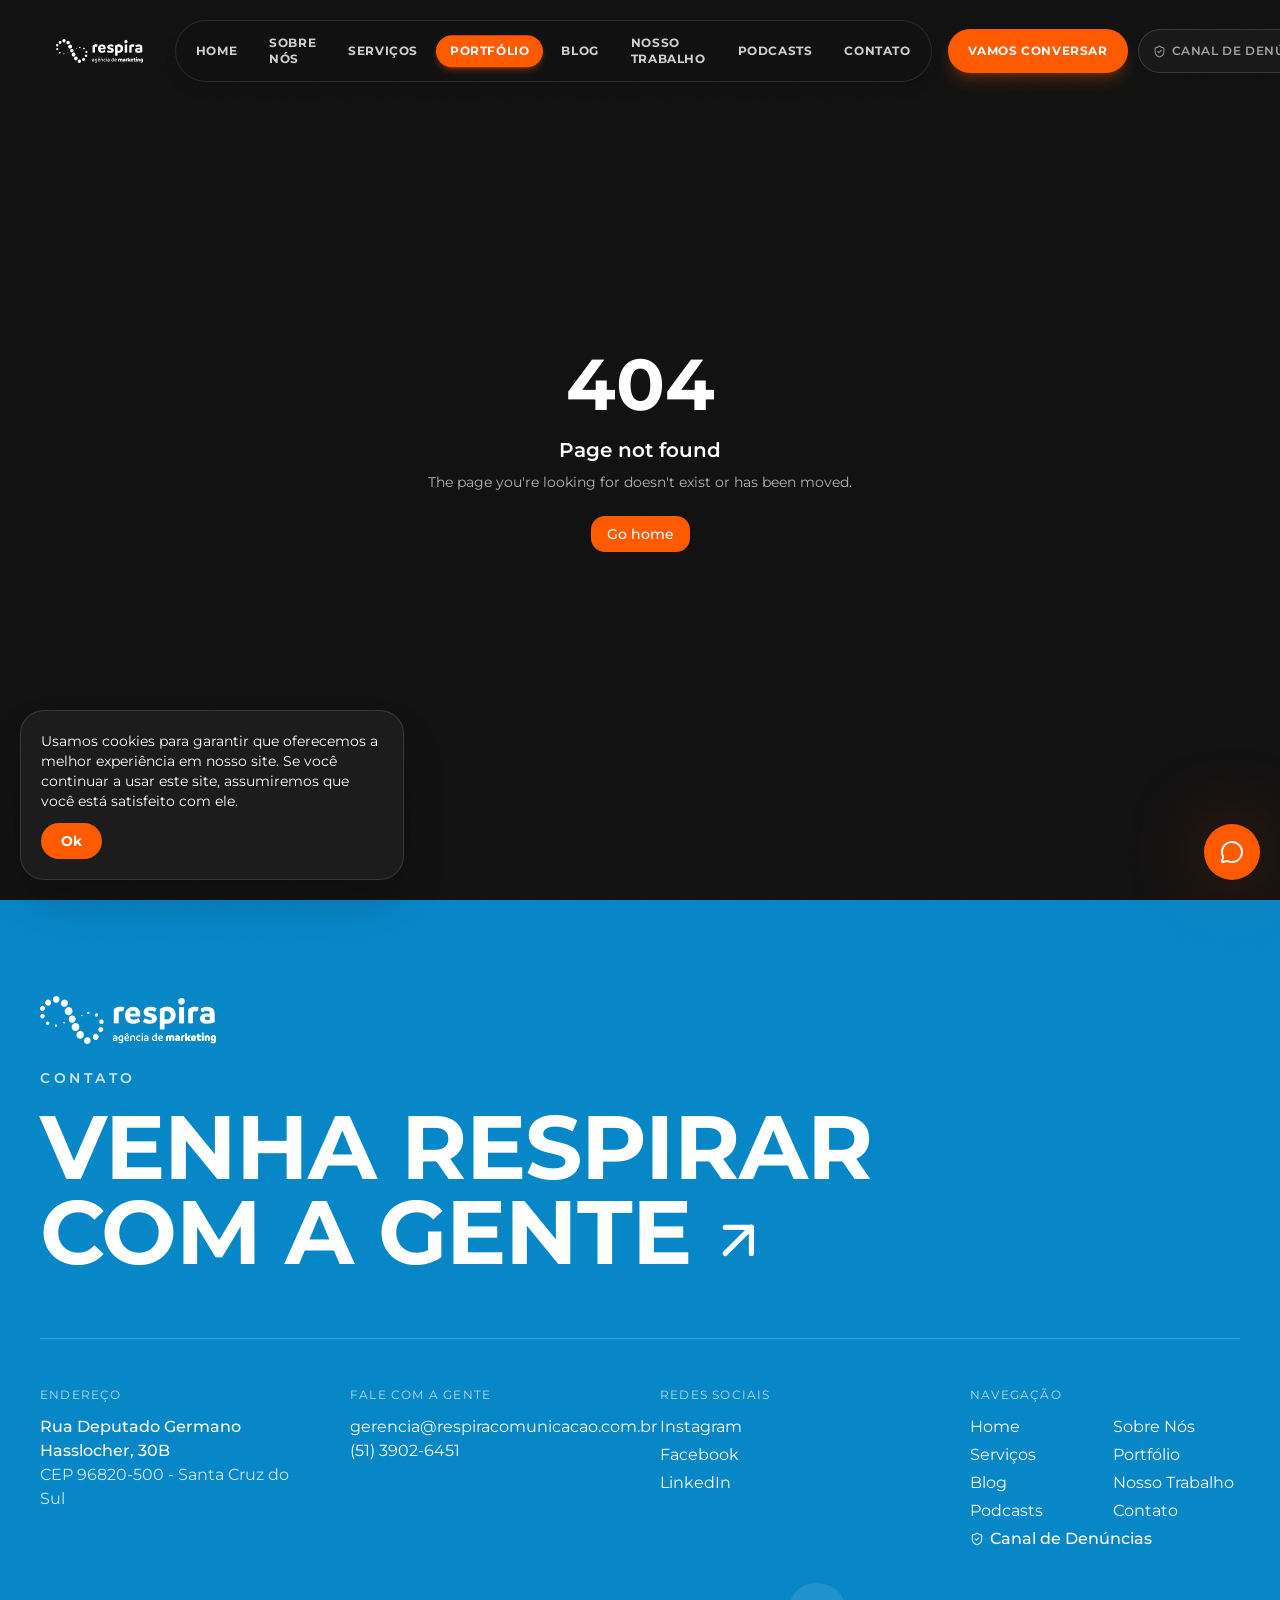
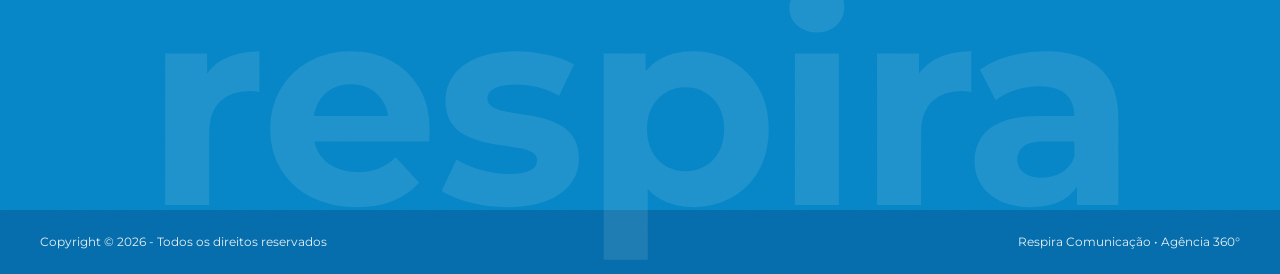
<file: portfolio/index.html>
<!DOCTYPE html><html lang="pt-BR"><head><meta charSet="utf-8"/><meta name="viewport" content="width=device-width, initial-scale=1"/><link rel="preload" as="image" href="/logo-respira-white.png"/><link rel="stylesheet" href="https://fonts.googleapis.com/css2?family=Manrope:wght@400;500;600;700&amp;family=Montserrat:wght@400;500;600;700;800;900&amp;display=swap" data-precedence="default"/><link rel="stylesheet" href="/assets/styles-BpvIverR.css"/><title>Portfólio | Respira Comunicação</title><meta name="author" content="Respira Comunicação"/><meta property="og:type" content="website"/><meta name="twitter:card" content="summary_large_image"/><meta name="description" content="Marcas, embalagens, estandes, websites, frotas, outdoors e muito mais criados pela Respira."/><meta property="og:title" content="Portfólio | Respira Comunicação"/><meta property="og:description" content="Marcas, embalagens, estandes, websites, frotas, outdoors e muito mais criados pela Respira."/><meta property="og:image" content="https://respiracomunicacao.com.br/wp-content/uploads/2024/07/marca_20.jpg"/><meta name="twitter:image" content="https://respiracomunicacao.com.br/wp-content/uploads/2024/07/marca_20.jpg"/><link rel="modulepreload" href="/assets/index-DgoSq9KM.js"/><link rel="preconnect" href="https://fonts.googleapis.com"/><link rel="preconnect" href="https://fonts.gstatic.com" crossorigin="anonymous"/><link rel="icon" href="/favicon.ico" type="image/x-icon"/></head><body><div class="grain min-h-screen bg-background text-foreground"><header class="fixed inset-x-0 top-0 z-50 transition-all duration-500 py-5"><div class="mx-auto flex max-w-[1600px] items-center justify-between px-5 md:px-10 gap-4"><div class="rounded-full px-4 py-2 transition-colors "><a class="group flex items-center gap-2" aria-label="Respira Comunicação" href="/"><img src="/logo-respira-white.png" alt="Respira Comunicação" class="h-7 md:h-8 w-auto object-contain transition-transform duration-300 group-hover:scale-105"/></a></div><nav class="hidden lg:flex items-center gap-0.5 xl:gap-1 rounded-full border border-white/10 bg-background/85 p-1.5 backdrop-blur-md shadow-lg"><a class="relative rounded-full px-2.5 py-1.5 xl:px-3.5 xl:py-2 text-[11px] xl:text-xs font-bold uppercase tracking-wider transition-colors duration-200 text-white/80 hover:text-white" href="/"><span class="relative z-10">Home</span></a><a class="relative rounded-full px-2.5 py-1.5 xl:px-3.5 xl:py-2 text-[11px] xl:text-xs font-bold uppercase tracking-wider transition-colors duration-200 text-white/80 hover:text-white" href="/sobre"><span class="relative z-10">Sobre Nós</span></a><a class="relative rounded-full px-2.5 py-1.5 xl:px-3.5 xl:py-2 text-[11px] xl:text-xs font-bold uppercase tracking-wider transition-colors duration-200 text-white/80 hover:text-white" href="/servicos"><span class="relative z-10">Serviços</span></a><a class="relative rounded-full px-2.5 py-1.5 xl:px-3.5 xl:py-2 text-[11px] xl:text-xs font-bold uppercase tracking-wider transition-colors duration-200 text-primary-foreground active" href="/portfolio" data-status="active" aria-current="page"><div class="absolute inset-0 rounded-full bg-primary shadow-md shadow-primary/30"></div><span class="relative z-10">Portfólio</span></a><a class="relative rounded-full px-2.5 py-1.5 xl:px-3.5 xl:py-2 text-[11px] xl:text-xs font-bold uppercase tracking-wider transition-colors duration-200 text-white/80 hover:text-white" href="/blog"><span class="relative z-10">Blog</span></a><a class="relative rounded-full px-2.5 py-1.5 xl:px-3.5 xl:py-2 text-[11px] xl:text-xs font-bold uppercase tracking-wider transition-colors duration-200 text-white/80 hover:text-white" href="/nosso-trabalho"><span class="relative z-10">Nosso Trabalho</span></a><a class="relative rounded-full px-2.5 py-1.5 xl:px-3.5 xl:py-2 text-[11px] xl:text-xs font-bold uppercase tracking-wider transition-colors duration-200 text-white/80 hover:text-white" href="/podcasts"><span class="relative z-10">Podcasts</span></a><a class="relative rounded-full px-2.5 py-1.5 xl:px-3.5 xl:py-2 text-[11px] xl:text-xs font-bold uppercase tracking-wider transition-colors duration-200 text-white/80 hover:text-white" href="/contato"><span class="relative z-10">Contato</span></a></nav><div class="flex items-center gap-2 sm:gap-2.5"><button aria-label="Abrir menu" class="flex lg:!hidden h-10 sm:h-11 items-center gap-2 rounded-full border border-white/15 bg-background/80 px-3.5 sm:px-4 text-xs font-bold uppercase tracking-widest backdrop-blur transition-all hover:bg-foreground hover:text-background shrink-0"><span>Menu</span><span class="flex flex-col gap-1"><span class="h-0.5 w-3.5 sm:w-4 bg-current"></span><span class="h-0.5 w-2 sm:w-2.5 bg-current"></span></span></button><a href="https://wa.me/555139026451?text=Ol%C3%A1!%20Vim%20pelo%20site%20da%20Respira%20e%20gostaria%20de%20conversar." target="_blank" rel="noreferrer" class="hidden sm:inline-flex h-10 sm:h-11 items-center rounded-full bg-primary px-4 sm:px-5 text-xs font-bold uppercase tracking-wider text-primary-foreground shadow-lg shadow-primary/25 transition-transform hover:scale-105 shrink-0">Vamos conversar</a><a href="https://app.escutacerta.com.br/ethics/respira-agencia-marketing" target="_blank" rel="noreferrer" class="group flex h-10 sm:h-11 items-center gap-1.5 rounded-full border border-white/15 bg-white/[0.03] px-3 sm:px-3.5 text-[11px] sm:text-xs font-semibold uppercase tracking-wider text-white/60 hover:text-white hover:border-white/30 hover:bg-white/[0.08] transition-all shadow-sm shrink-0" aria-label="Canal de Denúncias"><svg xmlns="http://www.w3.org/2000/svg" width="13" height="13" viewBox="0 0 24 24" fill="none" stroke="currentColor" stroke-width="2" stroke-linecap="round" stroke-linejoin="round" class="lucide lucide-shield-check shrink-0 text-white/50 transition-colors group-hover:text-[#FF5A00]" aria-hidden="true"><path d="M20 13c0 5-3.5 7.5-7.66 8.95a1 1 0 0 1-.67-.01C7.5 20.5 4 18 4 13V6a1 1 0 0 1 1-1c2 0 4.5-1.2 6.24-2.72a1.17 1.17 0 0 1 1.52 0C14.51 3.81 17 5 19 5a1 1 0 0 1 1 1z"></path><path d="m9 12 2 2 4-4"></path></svg><span>Canal de Denúncias</span></a></div></div></header><main style="opacity:0;transform:translateY(16px)"><!--$--><section class="mx-auto max-w-[1600px] px-5 pb-16 pt-40 md:px-10 md:pt-48"><p class="mb-6 text-sm font-semibold uppercase tracking-[0.25em] text-primary" style="opacity:0;transform:translateY(20px)">Portfólio</p><h1 class="font-display text-mega font-bold uppercase"><span class="inline-block overflow-hidden align-bottom"><span class="inline-block" style="transform:translateY(105%)">Trabalhos<!-- --> </span></span><span class="inline-block overflow-hidden align-bottom"><span class="inline-block" style="transform:translateY(105%)">que<!-- --> </span></span><span class="inline-block overflow-hidden align-bottom"><span class="inline-block" style="transform:translateY(105%)">falam<!-- --> </span></span><span class="inline-block overflow-hidden align-bottom"><span class="inline-block" style="transform:translateY(105%)">por<!-- --> </span></span><span class="inline-block overflow-hidden align-bottom"><span class="inline-block" style="transform:translateY(105%)">si<!-- --> </span></span></h1></section><div class="sticky top-20 z-30 mx-auto max-w-[1600px] px-4 md:px-10 pt-2 pb-4"><div class="rounded-2xl md:rounded-3xl border border-white/10 bg-[#141414]/90 p-3 md:p-4 backdrop-blur-xl shadow-2xl"><div class="flex flex-wrap items-center justify-between gap-3 mb-3 px-2 text-xs md:text-sm"><div class="flex items-center gap-2 text-muted-foreground"><span class="flex h-2 w-2 rounded-full bg-primary animate-pulse"></span><span>Mostrando <strong class="text-foreground">113</strong> <!-- -->peças<!-- --> em:<!-- --> <strong class="text-primary">Todos</strong></span></div></div><div class="flex flex-wrap items-center justify-center gap-2 md:gap-2.5"><button class="group relative flex items-center gap-2 rounded-full px-3.5 md:px-4 py-2 text-xs md:text-sm font-semibold transition-all duration-300 text-primary-foreground shadow-lg shadow-primary/25"><div class="absolute inset-0 rounded-full bg-primary"></div><span class="relative z-10 flex items-center gap-1.5"><svg xmlns="http://www.w3.org/2000/svg" width="14" height="14" viewBox="0 0 24 24" fill="none" stroke="currentColor" stroke-width="2" stroke-linecap="round" stroke-linejoin="round" class="lucide lucide-sparkles text-primary-foreground" aria-hidden="true"><path d="M11.017 2.814a1 1 0 0 1 1.966 0l1.051 5.558a2 2 0 0 0 1.594 1.594l5.558 1.051a1 1 0 0 1 0 1.966l-5.558 1.051a2 2 0 0 0-1.594 1.594l-1.051 5.558a1 1 0 0 1-1.966 0l-1.051-5.558a2 2 0 0 0-1.594-1.594l-5.558-1.051a1 1 0 0 1 0-1.966l5.558-1.051a2 2 0 0 0 1.594-1.594z"></path><path d="M20 2v4"></path><path d="M22 4h-4"></path><circle cx="4" cy="20" r="2"></circle></svg><span>Todos</span><span class="text-[11px] px-1.5 py-0.5 rounded-full font-bold transition-colors bg-black/25 text-white">113</span></span></button><button class="group relative flex items-center gap-2 rounded-full px-3.5 md:px-4 py-2 text-xs md:text-sm font-semibold transition-all duration-300 text-neutral-400 hover:text-white bg-white/5 hover:bg-white/10 border border-white/5 hover:border-white/20"><span class="relative z-10 flex items-center gap-1.5"><svg xmlns="http://www.w3.org/2000/svg" width="14" height="14" viewBox="0 0 24 24" fill="none" stroke="currentColor" stroke-width="2" stroke-linecap="round" stroke-linejoin="round" class="lucide lucide-award text-neutral-400 group-hover:text-primary transition-colors" aria-hidden="true"><path d="m15.477 12.89 1.515 8.526a.5.5 0 0 1-.81.47l-3.58-2.687a1 1 0 0 0-1.197 0l-3.586 2.686a.5.5 0 0 1-.81-.469l1.514-8.526"></path><circle cx="12" cy="8" r="6"></circle></svg><span>Marcas</span><span class="text-[11px] px-1.5 py-0.5 rounded-full font-bold transition-colors bg-white/10 text-neutral-400 group-hover:bg-white/15">19</span></span></button><button class="group relative flex items-center gap-2 rounded-full px-3.5 md:px-4 py-2 text-xs md:text-sm font-semibold transition-all duration-300 text-neutral-400 hover:text-white bg-white/5 hover:bg-white/10 border border-white/5 hover:border-white/20"><span class="relative z-10 flex items-center gap-1.5"><svg xmlns="http://www.w3.org/2000/svg" width="14" height="14" viewBox="0 0 24 24" fill="none" stroke="currentColor" stroke-width="2" stroke-linecap="round" stroke-linejoin="round" class="lucide lucide-package text-neutral-400 group-hover:text-primary transition-colors" aria-hidden="true"><path d="M11 21.73a2 2 0 0 0 2 0l7-4A2 2 0 0 0 21 16V8a2 2 0 0 0-1-1.73l-7-4a2 2 0 0 0-2 0l-7 4A2 2 0 0 0 3 8v8a2 2 0 0 0 1 1.73z"></path><path d="M12 22V12"></path><polyline points="3.29 7 12 12 20.71 7"></polyline><path d="m7.5 4.27 9 5.15"></path></svg><span>Rótulos e Embalagens</span><span class="text-[11px] px-1.5 py-0.5 rounded-full font-bold transition-colors bg-white/10 text-neutral-400 group-hover:bg-white/15">19</span></span></button><button class="group relative flex items-center gap-2 rounded-full px-3.5 md:px-4 py-2 text-xs md:text-sm font-semibold transition-all duration-300 text-neutral-400 hover:text-white bg-white/5 hover:bg-white/10 border border-white/5 hover:border-white/20"><span class="relative z-10 flex items-center gap-1.5"><svg xmlns="http://www.w3.org/2000/svg" width="14" height="14" viewBox="0 0 24 24" fill="none" stroke="currentColor" stroke-width="2" stroke-linecap="round" stroke-linejoin="round" class="lucide lucide-globe text-neutral-400 group-hover:text-primary transition-colors" aria-hidden="true"><circle cx="12" cy="12" r="10"></circle><path d="M12 2a14.5 14.5 0 0 0 0 20 14.5 14.5 0 0 0 0-20"></path><path d="M2 12h20"></path></svg><span>Websites e Redes Sociais</span><span class="text-[11px] px-1.5 py-0.5 rounded-full font-bold transition-colors bg-white/10 text-neutral-400 group-hover:bg-white/15">18</span></span></button><button class="group relative flex items-center gap-2 rounded-full px-3.5 md:px-4 py-2 text-xs md:text-sm font-semibold transition-all duration-300 text-neutral-400 hover:text-white bg-white/5 hover:bg-white/10 border border-white/5 hover:border-white/20"><span class="relative z-10 flex items-center gap-1.5"><svg xmlns="http://www.w3.org/2000/svg" width="14" height="14" viewBox="0 0 24 24" fill="none" stroke="currentColor" stroke-width="2" stroke-linecap="round" stroke-linejoin="round" class="lucide lucide-store text-neutral-400 group-hover:text-primary transition-colors" aria-hidden="true"><path d="M15 21v-5a1 1 0 0 0-1-1h-4a1 1 0 0 0-1 1v5"></path><path d="M17.774 10.31a1.12 1.12 0 0 0-1.549 0 2.5 2.5 0 0 1-3.451 0 1.12 1.12 0 0 0-1.548 0 2.5 2.5 0 0 1-3.452 0 1.12 1.12 0 0 0-1.549 0 2.5 2.5 0 0 1-3.77-3.248l2.889-4.184A2 2 0 0 1 7 2h10a2 2 0 0 1 1.653.873l2.895 4.192a2.5 2.5 0 0 1-3.774 3.244"></path><path d="M4 10.95V19a2 2 0 0 0 2 2h12a2 2 0 0 0 2-2v-8.05"></path></svg><span>Estandes e Expositores</span><span class="text-[11px] px-1.5 py-0.5 rounded-full font-bold transition-colors bg-white/10 text-neutral-400 group-hover:bg-white/15">12</span></span></button><button class="group relative flex items-center gap-2 rounded-full px-3.5 md:px-4 py-2 text-xs md:text-sm font-semibold transition-all duration-300 text-neutral-400 hover:text-white bg-white/5 hover:bg-white/10 border border-white/5 hover:border-white/20"><span class="relative z-10 flex items-center gap-1.5"><svg xmlns="http://www.w3.org/2000/svg" width="14" height="14" viewBox="0 0 24 24" fill="none" stroke="currentColor" stroke-width="2" stroke-linecap="round" stroke-linejoin="round" class="lucide lucide-gift text-neutral-400 group-hover:text-primary transition-colors" aria-hidden="true"><path d="M12 7v14"></path><path d="M20 11v8a2 2 0 0 1-2 2H6a2 2 0 0 1-2-2v-8"></path><path d="M7.5 7a1 1 0 0 1 0-5A4.8 8 0 0 1 12 7a4.8 8 0 0 1 4.5-5 1 1 0 0 1 0 5"></path><rect x="3" y="7" width="18" height="4" rx="1"></rect></svg><span>Brindes e Mascotes</span><span class="text-[11px] px-1.5 py-0.5 rounded-full font-bold transition-colors bg-white/10 text-neutral-400 group-hover:bg-white/15">13</span></span></button><button class="group relative flex items-center gap-2 rounded-full px-3.5 md:px-4 py-2 text-xs md:text-sm font-semibold transition-all duration-300 text-neutral-400 hover:text-white bg-white/5 hover:bg-white/10 border border-white/5 hover:border-white/20"><span class="relative z-10 flex items-center gap-1.5"><svg xmlns="http://www.w3.org/2000/svg" width="14" height="14" viewBox="0 0 24 24" fill="none" stroke="currentColor" stroke-width="2" stroke-linecap="round" stroke-linejoin="round" class="lucide lucide-truck text-neutral-400 group-hover:text-primary transition-colors" aria-hidden="true"><path d="M14 18V6a2 2 0 0 0-2-2H4a2 2 0 0 0-2 2v11a1 1 0 0 0 1 1h2"></path><path d="M15 18H9"></path><path d="M19 18h2a1 1 0 0 0 1-1v-3.65a1 1 0 0 0-.22-.624l-3.48-4.35A1 1 0 0 0 17.52 8H14"></path><circle cx="17" cy="18" r="2"></circle><circle cx="7" cy="18" r="2"></circle></svg><span>Plotagem de Frotas</span><span class="text-[11px] px-1.5 py-0.5 rounded-full font-bold transition-colors bg-white/10 text-neutral-400 group-hover:bg-white/15">5</span></span></button><button class="group relative flex items-center gap-2 rounded-full px-3.5 md:px-4 py-2 text-xs md:text-sm font-semibold transition-all duration-300 text-neutral-400 hover:text-white bg-white/5 hover:bg-white/10 border border-white/5 hover:border-white/20"><span class="relative z-10 flex items-center gap-1.5"><svg xmlns="http://www.w3.org/2000/svg" width="14" height="14" viewBox="0 0 24 24" fill="none" stroke="currentColor" stroke-width="2" stroke-linecap="round" stroke-linejoin="round" class="lucide lucide-maximize2 lucide-maximize-2 text-neutral-400 group-hover:text-primary transition-colors" aria-hidden="true"><path d="M15 3h6v6"></path><path d="m21 3-7 7"></path><path d="m3 21 7-7"></path><path d="M9 21H3v-6"></path></svg><span>Outdoors e Painéis</span><span class="text-[11px] px-1.5 py-0.5 rounded-full font-bold transition-colors bg-white/10 text-neutral-400 group-hover:bg-white/15">4</span></span></button><button class="group relative flex items-center gap-2 rounded-full px-3.5 md:px-4 py-2 text-xs md:text-sm font-semibold transition-all duration-300 text-neutral-400 hover:text-white bg-white/5 hover:bg-white/10 border border-white/5 hover:border-white/20"><span class="relative z-10 flex items-center gap-1.5"><svg xmlns="http://www.w3.org/2000/svg" width="14" height="14" viewBox="0 0 24 24" fill="none" stroke="currentColor" stroke-width="2" stroke-linecap="round" stroke-linejoin="round" class="lucide lucide-book-open text-neutral-400 group-hover:text-primary transition-colors" aria-hidden="true"><path d="M12 7v14"></path><path d="M3 18a1 1 0 0 1-1-1V4a1 1 0 0 1 1-1h5a4 4 0 0 1 4 4 4 4 0 0 1 4-4h5a1 1 0 0 1 1 1v13a1 1 0 0 1-1 1h-6a3 3 0 0 0-3 3 3 3 0 0 0-3-3z"></path></svg><span>Agendas</span><span class="text-[11px] px-1.5 py-0.5 rounded-full font-bold transition-colors bg-white/10 text-neutral-400 group-hover:bg-white/15">6</span></span></button><button class="group relative flex items-center gap-2 rounded-full px-3.5 md:px-4 py-2 text-xs md:text-sm font-semibold transition-all duration-300 text-neutral-400 hover:text-white bg-white/5 hover:bg-white/10 border border-white/5 hover:border-white/20"><span class="relative z-10 flex items-center gap-1.5"><svg xmlns="http://www.w3.org/2000/svg" width="14" height="14" viewBox="0 0 24 24" fill="none" stroke="currentColor" stroke-width="2" stroke-linecap="round" stroke-linejoin="round" class="lucide lucide-file-text text-neutral-400 group-hover:text-primary transition-colors" aria-hidden="true"><path d="M6 22a2 2 0 0 1-2-2V4a2 2 0 0 1 2-2h8a2.4 2.4 0 0 1 1.704.706l3.588 3.588A2.4 2.4 0 0 1 20 8v12a2 2 0 0 1-2 2z"></path><path d="M14 2v5a1 1 0 0 0 1 1h5"></path><path d="M10 9H8"></path><path d="M16 13H8"></path><path d="M16 17H8"></path></svg><span>Folders e Flyers</span><span class="text-[11px] px-1.5 py-0.5 rounded-full font-bold transition-colors bg-white/10 text-neutral-400 group-hover:bg-white/15">11</span></span></button><button class="group relative flex items-center gap-2 rounded-full px-3.5 md:px-4 py-2 text-xs md:text-sm font-semibold transition-all duration-300 text-neutral-400 hover:text-white bg-white/5 hover:bg-white/10 border border-white/5 hover:border-white/20"><span class="relative z-10 flex items-center gap-1.5"><svg xmlns="http://www.w3.org/2000/svg" width="14" height="14" viewBox="0 0 24 24" fill="none" stroke="currentColor" stroke-width="2" stroke-linecap="round" stroke-linejoin="round" class="lucide lucide-newspaper text-neutral-400 group-hover:text-primary transition-colors" aria-hidden="true"><path d="M15 18h-5"></path><path d="M18 14h-8"></path><path d="M4 22h16a2 2 0 0 0 2-2V4a2 2 0 0 0-2-2H8a2 2 0 0 0-2 2v16a2 2 0 0 1-4 0v-9a2 2 0 0 1 2-2h2"></path><rect width="8" height="4" x="10" y="6" rx="1"></rect></svg><span>Catálogos e Anúncios</span><span class="text-[11px] px-1.5 py-0.5 rounded-full font-bold transition-colors bg-white/10 text-neutral-400 group-hover:bg-white/15">6</span></span></button></div></div></div><section class="mx-auto max-w-[1600px] px-5 py-8 md:px-10"><div class="columns-2 gap-4 md:columns-3 lg:columns-4"><button class="group relative mb-4 block w-full overflow-hidden rounded-2xl bg-card border border-white/5 transition-all duration-300 hover:border-primary/50 hover:shadow-xl hover:shadow-primary/10" style="opacity:0;transform:scale(0.9)"><img src="https://respiracomunicacao.com.br/wp-content/uploads/2024/07/marca_20.jpg" alt="Marcas" loading="lazy" class="w-full transition-transform duration-700 ease-out group-hover:scale-105"/><div class="absolute inset-0 bg-gradient-to-t from-black/80 via-black/20 to-transparent opacity-0 transition-opacity duration-300 group-hover:opacity-100 flex flex-col justify-end p-4"><div class="flex items-center justify-between"><span class="rounded-full bg-primary/90 px-3 py-1 text-xs font-bold text-white shadow-sm">Marcas</span><span class="rounded-full bg-white/20 p-1.5 text-white backdrop-blur-sm"><svg xmlns="http://www.w3.org/2000/svg" width="14" height="14" viewBox="0 0 24 24" fill="none" stroke="currentColor" stroke-width="2" stroke-linecap="round" stroke-linejoin="round" class="lucide lucide-zoom-in" aria-hidden="true"><circle cx="11" cy="11" r="8"></circle><line x1="21" x2="16.65" y1="21" y2="16.65"></line><line x1="11" x2="11" y1="8" y2="14"></line><line x1="8" x2="14" y1="11" y2="11"></line></svg></span></div></div></button><button class="group relative mb-4 block w-full overflow-hidden rounded-2xl bg-card border border-white/5 transition-all duration-300 hover:border-primary/50 hover:shadow-xl hover:shadow-primary/10" style="opacity:0;transform:scale(0.9)"><img src="https://respiracomunicacao.com.br/wp-content/uploads/2024/07/marca_1-1.jpg" alt="Marcas" loading="lazy" class="w-full transition-transform duration-700 ease-out group-hover:scale-105"/><div class="absolute inset-0 bg-gradient-to-t from-black/80 via-black/20 to-transparent opacity-0 transition-opacity duration-300 group-hover:opacity-100 flex flex-col justify-end p-4"><div class="flex items-center justify-between"><span class="rounded-full bg-primary/90 px-3 py-1 text-xs font-bold text-white shadow-sm">Marcas</span><span class="rounded-full bg-white/20 p-1.5 text-white backdrop-blur-sm"><svg xmlns="http://www.w3.org/2000/svg" width="14" height="14" viewBox="0 0 24 24" fill="none" stroke="currentColor" stroke-width="2" stroke-linecap="round" stroke-linejoin="round" class="lucide lucide-zoom-in" aria-hidden="true"><circle cx="11" cy="11" r="8"></circle><line x1="21" x2="16.65" y1="21" y2="16.65"></line><line x1="11" x2="11" y1="8" y2="14"></line><line x1="8" x2="14" y1="11" y2="11"></line></svg></span></div></div></button><button class="group relative mb-4 block w-full overflow-hidden rounded-2xl bg-card border border-white/5 transition-all duration-300 hover:border-primary/50 hover:shadow-xl hover:shadow-primary/10" style="opacity:0;transform:scale(0.9)"><img src="https://respiracomunicacao.com.br/wp-content/uploads/2024/07/marca_2-1.jpg" alt="Marcas" loading="lazy" class="w-full transition-transform duration-700 ease-out group-hover:scale-105"/><div class="absolute inset-0 bg-gradient-to-t from-black/80 via-black/20 to-transparent opacity-0 transition-opacity duration-300 group-hover:opacity-100 flex flex-col justify-end p-4"><div class="flex items-center justify-between"><span class="rounded-full bg-primary/90 px-3 py-1 text-xs font-bold text-white shadow-sm">Marcas</span><span class="rounded-full bg-white/20 p-1.5 text-white backdrop-blur-sm"><svg xmlns="http://www.w3.org/2000/svg" width="14" height="14" viewBox="0 0 24 24" fill="none" stroke="currentColor" stroke-width="2" stroke-linecap="round" stroke-linejoin="round" class="lucide lucide-zoom-in" aria-hidden="true"><circle cx="11" cy="11" r="8"></circle><line x1="21" x2="16.65" y1="21" y2="16.65"></line><line x1="11" x2="11" y1="8" y2="14"></line><line x1="8" x2="14" y1="11" y2="11"></line></svg></span></div></div></button><button class="group relative mb-4 block w-full overflow-hidden rounded-2xl bg-card border border-white/5 transition-all duration-300 hover:border-primary/50 hover:shadow-xl hover:shadow-primary/10" style="opacity:0;transform:scale(0.9)"><img src="https://respiracomunicacao.com.br/wp-content/uploads/2024/07/marca_3-1.jpg" alt="Marcas" loading="lazy" class="w-full transition-transform duration-700 ease-out group-hover:scale-105"/><div class="absolute inset-0 bg-gradient-to-t from-black/80 via-black/20 to-transparent opacity-0 transition-opacity duration-300 group-hover:opacity-100 flex flex-col justify-end p-4"><div class="flex items-center justify-between"><span class="rounded-full bg-primary/90 px-3 py-1 text-xs font-bold text-white shadow-sm">Marcas</span><span class="rounded-full bg-white/20 p-1.5 text-white backdrop-blur-sm"><svg xmlns="http://www.w3.org/2000/svg" width="14" height="14" viewBox="0 0 24 24" fill="none" stroke="currentColor" stroke-width="2" stroke-linecap="round" stroke-linejoin="round" class="lucide lucide-zoom-in" aria-hidden="true"><circle cx="11" cy="11" r="8"></circle><line x1="21" x2="16.65" y1="21" y2="16.65"></line><line x1="11" x2="11" y1="8" y2="14"></line><line x1="8" x2="14" y1="11" y2="11"></line></svg></span></div></div></button><button class="group relative mb-4 block w-full overflow-hidden rounded-2xl bg-card border border-white/5 transition-all duration-300 hover:border-primary/50 hover:shadow-xl hover:shadow-primary/10" style="opacity:0;transform:scale(0.9)"><img src="https://respiracomunicacao.com.br/wp-content/uploads/2024/07/marca_4.jpg" alt="Marcas" loading="lazy" class="w-full transition-transform duration-700 ease-out group-hover:scale-105"/><div class="absolute inset-0 bg-gradient-to-t from-black/80 via-black/20 to-transparent opacity-0 transition-opacity duration-300 group-hover:opacity-100 flex flex-col justify-end p-4"><div class="flex items-center justify-between"><span class="rounded-full bg-primary/90 px-3 py-1 text-xs font-bold text-white shadow-sm">Marcas</span><span class="rounded-full bg-white/20 p-1.5 text-white backdrop-blur-sm"><svg xmlns="http://www.w3.org/2000/svg" width="14" height="14" viewBox="0 0 24 24" fill="none" stroke="currentColor" stroke-width="2" stroke-linecap="round" stroke-linejoin="round" class="lucide lucide-zoom-in" aria-hidden="true"><circle cx="11" cy="11" r="8"></circle><line x1="21" x2="16.65" y1="21" y2="16.65"></line><line x1="11" x2="11" y1="8" y2="14"></line><line x1="8" x2="14" y1="11" y2="11"></line></svg></span></div></div></button><button class="group relative mb-4 block w-full overflow-hidden rounded-2xl bg-card border border-white/5 transition-all duration-300 hover:border-primary/50 hover:shadow-xl hover:shadow-primary/10" style="opacity:0;transform:scale(0.9)"><img src="https://respiracomunicacao.com.br/wp-content/uploads/2024/07/marca_6.jpg" alt="Marcas" loading="lazy" class="w-full transition-transform duration-700 ease-out group-hover:scale-105"/><div class="absolute inset-0 bg-gradient-to-t from-black/80 via-black/20 to-transparent opacity-0 transition-opacity duration-300 group-hover:opacity-100 flex flex-col justify-end p-4"><div class="flex items-center justify-between"><span class="rounded-full bg-primary/90 px-3 py-1 text-xs font-bold text-white shadow-sm">Marcas</span><span class="rounded-full bg-white/20 p-1.5 text-white backdrop-blur-sm"><svg xmlns="http://www.w3.org/2000/svg" width="14" height="14" viewBox="0 0 24 24" fill="none" stroke="currentColor" stroke-width="2" stroke-linecap="round" stroke-linejoin="round" class="lucide lucide-zoom-in" aria-hidden="true"><circle cx="11" cy="11" r="8"></circle><line x1="21" x2="16.65" y1="21" y2="16.65"></line><line x1="11" x2="11" y1="8" y2="14"></line><line x1="8" x2="14" y1="11" y2="11"></line></svg></span></div></div></button><button class="group relative mb-4 block w-full overflow-hidden rounded-2xl bg-card border border-white/5 transition-all duration-300 hover:border-primary/50 hover:shadow-xl hover:shadow-primary/10" style="opacity:0;transform:scale(0.9)"><img src="https://respiracomunicacao.com.br/wp-content/uploads/2024/07/marca_7.jpg" alt="Marcas" loading="lazy" class="w-full transition-transform duration-700 ease-out group-hover:scale-105"/><div class="absolute inset-0 bg-gradient-to-t from-black/80 via-black/20 to-transparent opacity-0 transition-opacity duration-300 group-hover:opacity-100 flex flex-col justify-end p-4"><div class="flex items-center justify-between"><span class="rounded-full bg-primary/90 px-3 py-1 text-xs font-bold text-white shadow-sm">Marcas</span><span class="rounded-full bg-white/20 p-1.5 text-white backdrop-blur-sm"><svg xmlns="http://www.w3.org/2000/svg" width="14" height="14" viewBox="0 0 24 24" fill="none" stroke="currentColor" stroke-width="2" stroke-linecap="round" stroke-linejoin="round" class="lucide lucide-zoom-in" aria-hidden="true"><circle cx="11" cy="11" r="8"></circle><line x1="21" x2="16.65" y1="21" y2="16.65"></line><line x1="11" x2="11" y1="8" y2="14"></line><line x1="8" x2="14" y1="11" y2="11"></line></svg></span></div></div></button><button class="group relative mb-4 block w-full overflow-hidden rounded-2xl bg-card border border-white/5 transition-all duration-300 hover:border-primary/50 hover:shadow-xl hover:shadow-primary/10" style="opacity:0;transform:scale(0.9)"><img src="https://respiracomunicacao.com.br/wp-content/uploads/2024/07/marca_8.jpg" alt="Marcas" loading="lazy" class="w-full transition-transform duration-700 ease-out group-hover:scale-105"/><div class="absolute inset-0 bg-gradient-to-t from-black/80 via-black/20 to-transparent opacity-0 transition-opacity duration-300 group-hover:opacity-100 flex flex-col justify-end p-4"><div class="flex items-center justify-between"><span class="rounded-full bg-primary/90 px-3 py-1 text-xs font-bold text-white shadow-sm">Marcas</span><span class="rounded-full bg-white/20 p-1.5 text-white backdrop-blur-sm"><svg xmlns="http://www.w3.org/2000/svg" width="14" height="14" viewBox="0 0 24 24" fill="none" stroke="currentColor" stroke-width="2" stroke-linecap="round" stroke-linejoin="round" class="lucide lucide-zoom-in" aria-hidden="true"><circle cx="11" cy="11" r="8"></circle><line x1="21" x2="16.65" y1="21" y2="16.65"></line><line x1="11" x2="11" y1="8" y2="14"></line><line x1="8" x2="14" y1="11" y2="11"></line></svg></span></div></div></button><button class="group relative mb-4 block w-full overflow-hidden rounded-2xl bg-card border border-white/5 transition-all duration-300 hover:border-primary/50 hover:shadow-xl hover:shadow-primary/10" style="opacity:0;transform:scale(0.9)"><img src="https://respiracomunicacao.com.br/wp-content/uploads/2024/07/marca_9.jpg" alt="Marcas" loading="lazy" class="w-full transition-transform duration-700 ease-out group-hover:scale-105"/><div class="absolute inset-0 bg-gradient-to-t from-black/80 via-black/20 to-transparent opacity-0 transition-opacity duration-300 group-hover:opacity-100 flex flex-col justify-end p-4"><div class="flex items-center justify-between"><span class="rounded-full bg-primary/90 px-3 py-1 text-xs font-bold text-white shadow-sm">Marcas</span><span class="rounded-full bg-white/20 p-1.5 text-white backdrop-blur-sm"><svg xmlns="http://www.w3.org/2000/svg" width="14" height="14" viewBox="0 0 24 24" fill="none" stroke="currentColor" stroke-width="2" stroke-linecap="round" stroke-linejoin="round" class="lucide lucide-zoom-in" aria-hidden="true"><circle cx="11" cy="11" r="8"></circle><line x1="21" x2="16.65" y1="21" y2="16.65"></line><line x1="11" x2="11" y1="8" y2="14"></line><line x1="8" x2="14" y1="11" y2="11"></line></svg></span></div></div></button><button class="group relative mb-4 block w-full overflow-hidden rounded-2xl bg-card border border-white/5 transition-all duration-300 hover:border-primary/50 hover:shadow-xl hover:shadow-primary/10" style="opacity:0;transform:scale(0.9)"><img src="https://respiracomunicacao.com.br/wp-content/uploads/2024/07/marca_10.jpg" alt="Marcas" loading="lazy" class="w-full transition-transform duration-700 ease-out group-hover:scale-105"/><div class="absolute inset-0 bg-gradient-to-t from-black/80 via-black/20 to-transparent opacity-0 transition-opacity duration-300 group-hover:opacity-100 flex flex-col justify-end p-4"><div class="flex items-center justify-between"><span class="rounded-full bg-primary/90 px-3 py-1 text-xs font-bold text-white shadow-sm">Marcas</span><span class="rounded-full bg-white/20 p-1.5 text-white backdrop-blur-sm"><svg xmlns="http://www.w3.org/2000/svg" width="14" height="14" viewBox="0 0 24 24" fill="none" stroke="currentColor" stroke-width="2" stroke-linecap="round" stroke-linejoin="round" class="lucide lucide-zoom-in" aria-hidden="true"><circle cx="11" cy="11" r="8"></circle><line x1="21" x2="16.65" y1="21" y2="16.65"></line><line x1="11" x2="11" y1="8" y2="14"></line><line x1="8" x2="14" y1="11" y2="11"></line></svg></span></div></div></button><button class="group relative mb-4 block w-full overflow-hidden rounded-2xl bg-card border border-white/5 transition-all duration-300 hover:border-primary/50 hover:shadow-xl hover:shadow-primary/10" style="opacity:0;transform:scale(0.9)"><img src="https://respiracomunicacao.com.br/wp-content/uploads/2024/07/marca_11.jpg" alt="Marcas" loading="lazy" class="w-full transition-transform duration-700 ease-out group-hover:scale-105"/><div class="absolute inset-0 bg-gradient-to-t from-black/80 via-black/20 to-transparent opacity-0 transition-opacity duration-300 group-hover:opacity-100 flex flex-col justify-end p-4"><div class="flex items-center justify-between"><span class="rounded-full bg-primary/90 px-3 py-1 text-xs font-bold text-white shadow-sm">Marcas</span><span class="rounded-full bg-white/20 p-1.5 text-white backdrop-blur-sm"><svg xmlns="http://www.w3.org/2000/svg" width="14" height="14" viewBox="0 0 24 24" fill="none" stroke="currentColor" stroke-width="2" stroke-linecap="round" stroke-linejoin="round" class="lucide lucide-zoom-in" aria-hidden="true"><circle cx="11" cy="11" r="8"></circle><line x1="21" x2="16.65" y1="21" y2="16.65"></line><line x1="11" x2="11" y1="8" y2="14"></line><line x1="8" x2="14" y1="11" y2="11"></line></svg></span></div></div></button><button class="group relative mb-4 block w-full overflow-hidden rounded-2xl bg-card border border-white/5 transition-all duration-300 hover:border-primary/50 hover:shadow-xl hover:shadow-primary/10" style="opacity:0;transform:scale(0.9)"><img src="https://respiracomunicacao.com.br/wp-content/uploads/2024/07/marca_12.jpg" alt="Marcas" loading="lazy" class="w-full transition-transform duration-700 ease-out group-hover:scale-105"/><div class="absolute inset-0 bg-gradient-to-t from-black/80 via-black/20 to-transparent opacity-0 transition-opacity duration-300 group-hover:opacity-100 flex flex-col justify-end p-4"><div class="flex items-center justify-between"><span class="rounded-full bg-primary/90 px-3 py-1 text-xs font-bold text-white shadow-sm">Marcas</span><span class="rounded-full bg-white/20 p-1.5 text-white backdrop-blur-sm"><svg xmlns="http://www.w3.org/2000/svg" width="14" height="14" viewBox="0 0 24 24" fill="none" stroke="currentColor" stroke-width="2" stroke-linecap="round" stroke-linejoin="round" class="lucide lucide-zoom-in" aria-hidden="true"><circle cx="11" cy="11" r="8"></circle><line x1="21" x2="16.65" y1="21" y2="16.65"></line><line x1="11" x2="11" y1="8" y2="14"></line><line x1="8" x2="14" y1="11" y2="11"></line></svg></span></div></div></button><button class="group relative mb-4 block w-full overflow-hidden rounded-2xl bg-card border border-white/5 transition-all duration-300 hover:border-primary/50 hover:shadow-xl hover:shadow-primary/10" style="opacity:0;transform:scale(0.9)"><img src="https://respiracomunicacao.com.br/wp-content/uploads/2024/07/marca_13.jpg" alt="Marcas" loading="lazy" class="w-full transition-transform duration-700 ease-out group-hover:scale-105"/><div class="absolute inset-0 bg-gradient-to-t from-black/80 via-black/20 to-transparent opacity-0 transition-opacity duration-300 group-hover:opacity-100 flex flex-col justify-end p-4"><div class="flex items-center justify-between"><span class="rounded-full bg-primary/90 px-3 py-1 text-xs font-bold text-white shadow-sm">Marcas</span><span class="rounded-full bg-white/20 p-1.5 text-white backdrop-blur-sm"><svg xmlns="http://www.w3.org/2000/svg" width="14" height="14" viewBox="0 0 24 24" fill="none" stroke="currentColor" stroke-width="2" stroke-linecap="round" stroke-linejoin="round" class="lucide lucide-zoom-in" aria-hidden="true"><circle cx="11" cy="11" r="8"></circle><line x1="21" x2="16.65" y1="21" y2="16.65"></line><line x1="11" x2="11" y1="8" y2="14"></line><line x1="8" x2="14" y1="11" y2="11"></line></svg></span></div></div></button><button class="group relative mb-4 block w-full overflow-hidden rounded-2xl bg-card border border-white/5 transition-all duration-300 hover:border-primary/50 hover:shadow-xl hover:shadow-primary/10" style="opacity:0;transform:scale(0.9)"><img src="https://respiracomunicacao.com.br/wp-content/uploads/2024/07/marca_14.jpg" alt="Marcas" loading="lazy" class="w-full transition-transform duration-700 ease-out group-hover:scale-105"/><div class="absolute inset-0 bg-gradient-to-t from-black/80 via-black/20 to-transparent opacity-0 transition-opacity duration-300 group-hover:opacity-100 flex flex-col justify-end p-4"><div class="flex items-center justify-between"><span class="rounded-full bg-primary/90 px-3 py-1 text-xs font-bold text-white shadow-sm">Marcas</span><span class="rounded-full bg-white/20 p-1.5 text-white backdrop-blur-sm"><svg xmlns="http://www.w3.org/2000/svg" width="14" height="14" viewBox="0 0 24 24" fill="none" stroke="currentColor" stroke-width="2" stroke-linecap="round" stroke-linejoin="round" class="lucide lucide-zoom-in" aria-hidden="true"><circle cx="11" cy="11" r="8"></circle><line x1="21" x2="16.65" y1="21" y2="16.65"></line><line x1="11" x2="11" y1="8" y2="14"></line><line x1="8" x2="14" y1="11" y2="11"></line></svg></span></div></div></button><button class="group relative mb-4 block w-full overflow-hidden rounded-2xl bg-card border border-white/5 transition-all duration-300 hover:border-primary/50 hover:shadow-xl hover:shadow-primary/10" style="opacity:0;transform:scale(0.9)"><img src="https://respiracomunicacao.com.br/wp-content/uploads/2024/07/marca_15.jpg" alt="Marcas" loading="lazy" class="w-full transition-transform duration-700 ease-out group-hover:scale-105"/><div class="absolute inset-0 bg-gradient-to-t from-black/80 via-black/20 to-transparent opacity-0 transition-opacity duration-300 group-hover:opacity-100 flex flex-col justify-end p-4"><div class="flex items-center justify-between"><span class="rounded-full bg-primary/90 px-3 py-1 text-xs font-bold text-white shadow-sm">Marcas</span><span class="rounded-full bg-white/20 p-1.5 text-white backdrop-blur-sm"><svg xmlns="http://www.w3.org/2000/svg" width="14" height="14" viewBox="0 0 24 24" fill="none" stroke="currentColor" stroke-width="2" stroke-linecap="round" stroke-linejoin="round" class="lucide lucide-zoom-in" aria-hidden="true"><circle cx="11" cy="11" r="8"></circle><line x1="21" x2="16.65" y1="21" y2="16.65"></line><line x1="11" x2="11" y1="8" y2="14"></line><line x1="8" x2="14" y1="11" y2="11"></line></svg></span></div></div></button><button class="group relative mb-4 block w-full overflow-hidden rounded-2xl bg-card border border-white/5 transition-all duration-300 hover:border-primary/50 hover:shadow-xl hover:shadow-primary/10" style="opacity:0;transform:scale(0.9)"><img src="https://respiracomunicacao.com.br/wp-content/uploads/2024/07/marca_16.jpg" alt="Marcas" loading="lazy" class="w-full transition-transform duration-700 ease-out group-hover:scale-105"/><div class="absolute inset-0 bg-gradient-to-t from-black/80 via-black/20 to-transparent opacity-0 transition-opacity duration-300 group-hover:opacity-100 flex flex-col justify-end p-4"><div class="flex items-center justify-between"><span class="rounded-full bg-primary/90 px-3 py-1 text-xs font-bold text-white shadow-sm">Marcas</span><span class="rounded-full bg-white/20 p-1.5 text-white backdrop-blur-sm"><svg xmlns="http://www.w3.org/2000/svg" width="14" height="14" viewBox="0 0 24 24" fill="none" stroke="currentColor" stroke-width="2" stroke-linecap="round" stroke-linejoin="round" class="lucide lucide-zoom-in" aria-hidden="true"><circle cx="11" cy="11" r="8"></circle><line x1="21" x2="16.65" y1="21" y2="16.65"></line><line x1="11" x2="11" y1="8" y2="14"></line><line x1="8" x2="14" y1="11" y2="11"></line></svg></span></div></div></button><button class="group relative mb-4 block w-full overflow-hidden rounded-2xl bg-card border border-white/5 transition-all duration-300 hover:border-primary/50 hover:shadow-xl hover:shadow-primary/10" style="opacity:0;transform:scale(0.9)"><img src="https://respiracomunicacao.com.br/wp-content/uploads/2024/07/marca_17.jpg" alt="Marcas" loading="lazy" class="w-full transition-transform duration-700 ease-out group-hover:scale-105"/><div class="absolute inset-0 bg-gradient-to-t from-black/80 via-black/20 to-transparent opacity-0 transition-opacity duration-300 group-hover:opacity-100 flex flex-col justify-end p-4"><div class="flex items-center justify-between"><span class="rounded-full bg-primary/90 px-3 py-1 text-xs font-bold text-white shadow-sm">Marcas</span><span class="rounded-full bg-white/20 p-1.5 text-white backdrop-blur-sm"><svg xmlns="http://www.w3.org/2000/svg" width="14" height="14" viewBox="0 0 24 24" fill="none" stroke="currentColor" stroke-width="2" stroke-linecap="round" stroke-linejoin="round" class="lucide lucide-zoom-in" aria-hidden="true"><circle cx="11" cy="11" r="8"></circle><line x1="21" x2="16.65" y1="21" y2="16.65"></line><line x1="11" x2="11" y1="8" y2="14"></line><line x1="8" x2="14" y1="11" y2="11"></line></svg></span></div></div></button><button class="group relative mb-4 block w-full overflow-hidden rounded-2xl bg-card border border-white/5 transition-all duration-300 hover:border-primary/50 hover:shadow-xl hover:shadow-primary/10" style="opacity:0;transform:scale(0.9)"><img src="https://respiracomunicacao.com.br/wp-content/uploads/2024/07/marca_18.jpg" alt="Marcas" loading="lazy" class="w-full transition-transform duration-700 ease-out group-hover:scale-105"/><div class="absolute inset-0 bg-gradient-to-t from-black/80 via-black/20 to-transparent opacity-0 transition-opacity duration-300 group-hover:opacity-100 flex flex-col justify-end p-4"><div class="flex items-center justify-between"><span class="rounded-full bg-primary/90 px-3 py-1 text-xs font-bold text-white shadow-sm">Marcas</span><span class="rounded-full bg-white/20 p-1.5 text-white backdrop-blur-sm"><svg xmlns="http://www.w3.org/2000/svg" width="14" height="14" viewBox="0 0 24 24" fill="none" stroke="currentColor" stroke-width="2" stroke-linecap="round" stroke-linejoin="round" class="lucide lucide-zoom-in" aria-hidden="true"><circle cx="11" cy="11" r="8"></circle><line x1="21" x2="16.65" y1="21" y2="16.65"></line><line x1="11" x2="11" y1="8" y2="14"></line><line x1="8" x2="14" y1="11" y2="11"></line></svg></span></div></div></button><button class="group relative mb-4 block w-full overflow-hidden rounded-2xl bg-card border border-white/5 transition-all duration-300 hover:border-primary/50 hover:shadow-xl hover:shadow-primary/10" style="opacity:0;transform:scale(0.9)"><img src="https://respiracomunicacao.com.br/wp-content/uploads/2024/07/marca_19.jpg" alt="Marcas" loading="lazy" class="w-full transition-transform duration-700 ease-out group-hover:scale-105"/><div class="absolute inset-0 bg-gradient-to-t from-black/80 via-black/20 to-transparent opacity-0 transition-opacity duration-300 group-hover:opacity-100 flex flex-col justify-end p-4"><div class="flex items-center justify-between"><span class="rounded-full bg-primary/90 px-3 py-1 text-xs font-bold text-white shadow-sm">Marcas</span><span class="rounded-full bg-white/20 p-1.5 text-white backdrop-blur-sm"><svg xmlns="http://www.w3.org/2000/svg" width="14" height="14" viewBox="0 0 24 24" fill="none" stroke="currentColor" stroke-width="2" stroke-linecap="round" stroke-linejoin="round" class="lucide lucide-zoom-in" aria-hidden="true"><circle cx="11" cy="11" r="8"></circle><line x1="21" x2="16.65" y1="21" y2="16.65"></line><line x1="11" x2="11" y1="8" y2="14"></line><line x1="8" x2="14" y1="11" y2="11"></line></svg></span></div></div></button><button class="group relative mb-4 block w-full overflow-hidden rounded-2xl bg-card border border-white/5 transition-all duration-300 hover:border-primary/50 hover:shadow-xl hover:shadow-primary/10" style="opacity:0;transform:scale(0.9)"><img src="https://respiracomunicacao.com.br/wp-content/uploads/2024/08/embalagem_16.jpg" alt="Rótulos e Embalagens" loading="lazy" class="w-full transition-transform duration-700 ease-out group-hover:scale-105"/><div class="absolute inset-0 bg-gradient-to-t from-black/80 via-black/20 to-transparent opacity-0 transition-opacity duration-300 group-hover:opacity-100 flex flex-col justify-end p-4"><div class="flex items-center justify-between"><span class="rounded-full bg-primary/90 px-3 py-1 text-xs font-bold text-white shadow-sm">Rótulos e Embalagens</span><span class="rounded-full bg-white/20 p-1.5 text-white backdrop-blur-sm"><svg xmlns="http://www.w3.org/2000/svg" width="14" height="14" viewBox="0 0 24 24" fill="none" stroke="currentColor" stroke-width="2" stroke-linecap="round" stroke-linejoin="round" class="lucide lucide-zoom-in" aria-hidden="true"><circle cx="11" cy="11" r="8"></circle><line x1="21" x2="16.65" y1="21" y2="16.65"></line><line x1="11" x2="11" y1="8" y2="14"></line><line x1="8" x2="14" y1="11" y2="11"></line></svg></span></div></div></button><button class="group relative mb-4 block w-full overflow-hidden rounded-2xl bg-card border border-white/5 transition-all duration-300 hover:border-primary/50 hover:shadow-xl hover:shadow-primary/10" style="opacity:0;transform:scale(0.9)"><img src="https://respiracomunicacao.com.br/wp-content/uploads/2024/08/10911-rotulo-bio-rodelas-de-banana_finalizado_mockup.jpg" alt="Rótulos e Embalagens" loading="lazy" class="w-full transition-transform duration-700 ease-out group-hover:scale-105"/><div class="absolute inset-0 bg-gradient-to-t from-black/80 via-black/20 to-transparent opacity-0 transition-opacity duration-300 group-hover:opacity-100 flex flex-col justify-end p-4"><div class="flex items-center justify-between"><span class="rounded-full bg-primary/90 px-3 py-1 text-xs font-bold text-white shadow-sm">Rótulos e Embalagens</span><span class="rounded-full bg-white/20 p-1.5 text-white backdrop-blur-sm"><svg xmlns="http://www.w3.org/2000/svg" width="14" height="14" viewBox="0 0 24 24" fill="none" stroke="currentColor" stroke-width="2" stroke-linecap="round" stroke-linejoin="round" class="lucide lucide-zoom-in" aria-hidden="true"><circle cx="11" cy="11" r="8"></circle><line x1="21" x2="16.65" y1="21" y2="16.65"></line><line x1="11" x2="11" y1="8" y2="14"></line><line x1="8" x2="14" y1="11" y2="11"></line></svg></span></div></div></button><button class="group relative mb-4 block w-full overflow-hidden rounded-2xl bg-card border border-white/5 transition-all duration-300 hover:border-primary/50 hover:shadow-xl hover:shadow-primary/10" style="opacity:0;transform:scale(0.9)"><img src="https://respiracomunicacao.com.br/wp-content/uploads/2024/08/10911-rotulo-bio-rolinhos-de-banana-com-uva-passa_finalizado_mockup.jpg" alt="Rótulos e Embalagens" loading="lazy" class="w-full transition-transform duration-700 ease-out group-hover:scale-105"/><div class="absolute inset-0 bg-gradient-to-t from-black/80 via-black/20 to-transparent opacity-0 transition-opacity duration-300 group-hover:opacity-100 flex flex-col justify-end p-4"><div class="flex items-center justify-between"><span class="rounded-full bg-primary/90 px-3 py-1 text-xs font-bold text-white shadow-sm">Rótulos e Embalagens</span><span class="rounded-full bg-white/20 p-1.5 text-white backdrop-blur-sm"><svg xmlns="http://www.w3.org/2000/svg" width="14" height="14" viewBox="0 0 24 24" fill="none" stroke="currentColor" stroke-width="2" stroke-linecap="round" stroke-linejoin="round" class="lucide lucide-zoom-in" aria-hidden="true"><circle cx="11" cy="11" r="8"></circle><line x1="21" x2="16.65" y1="21" y2="16.65"></line><line x1="11" x2="11" y1="8" y2="14"></line><line x1="8" x2="14" y1="11" y2="11"></line></svg></span></div></div></button><button class="group relative mb-4 block w-full overflow-hidden rounded-2xl bg-card border border-white/5 transition-all duration-300 hover:border-primary/50 hover:shadow-xl hover:shadow-primary/10" style="opacity:0;transform:scale(0.9)"><img src="https://respiracomunicacao.com.br/wp-content/uploads/2024/08/10911-rotulo-bio-rolinhos-de-beterraba_finalizado_mockup.jpg" alt="Rótulos e Embalagens" loading="lazy" class="w-full transition-transform duration-700 ease-out group-hover:scale-105"/><div class="absolute inset-0 bg-gradient-to-t from-black/80 via-black/20 to-transparent opacity-0 transition-opacity duration-300 group-hover:opacity-100 flex flex-col justify-end p-4"><div class="flex items-center justify-between"><span class="rounded-full bg-primary/90 px-3 py-1 text-xs font-bold text-white shadow-sm">Rótulos e Embalagens</span><span class="rounded-full bg-white/20 p-1.5 text-white backdrop-blur-sm"><svg xmlns="http://www.w3.org/2000/svg" width="14" height="14" viewBox="0 0 24 24" fill="none" stroke="currentColor" stroke-width="2" stroke-linecap="round" stroke-linejoin="round" class="lucide lucide-zoom-in" aria-hidden="true"><circle cx="11" cy="11" r="8"></circle><line x1="21" x2="16.65" y1="21" y2="16.65"></line><line x1="11" x2="11" y1="8" y2="14"></line><line x1="8" x2="14" y1="11" y2="11"></line></svg></span></div></div></button><button class="group relative mb-4 block w-full overflow-hidden rounded-2xl bg-card border border-white/5 transition-all duration-300 hover:border-primary/50 hover:shadow-xl hover:shadow-primary/10" style="opacity:0;transform:scale(0.9)"><img src="https://respiracomunicacao.com.br/wp-content/uploads/2024/08/embalagem_1.jpg" alt="Rótulos e Embalagens" loading="lazy" class="w-full transition-transform duration-700 ease-out group-hover:scale-105"/><div class="absolute inset-0 bg-gradient-to-t from-black/80 via-black/20 to-transparent opacity-0 transition-opacity duration-300 group-hover:opacity-100 flex flex-col justify-end p-4"><div class="flex items-center justify-between"><span class="rounded-full bg-primary/90 px-3 py-1 text-xs font-bold text-white shadow-sm">Rótulos e Embalagens</span><span class="rounded-full bg-white/20 p-1.5 text-white backdrop-blur-sm"><svg xmlns="http://www.w3.org/2000/svg" width="14" height="14" viewBox="0 0 24 24" fill="none" stroke="currentColor" stroke-width="2" stroke-linecap="round" stroke-linejoin="round" class="lucide lucide-zoom-in" aria-hidden="true"><circle cx="11" cy="11" r="8"></circle><line x1="21" x2="16.65" y1="21" y2="16.65"></line><line x1="11" x2="11" y1="8" y2="14"></line><line x1="8" x2="14" y1="11" y2="11"></line></svg></span></div></div></button><button class="group relative mb-4 block w-full overflow-hidden rounded-2xl bg-card border border-white/5 transition-all duration-300 hover:border-primary/50 hover:shadow-xl hover:shadow-primary/10" style="opacity:0;transform:scale(0.9)"><img src="https://respiracomunicacao.com.br/wp-content/uploads/2024/08/embalagem_2.jpg" alt="Rótulos e Embalagens" loading="lazy" class="w-full transition-transform duration-700 ease-out group-hover:scale-105"/><div class="absolute inset-0 bg-gradient-to-t from-black/80 via-black/20 to-transparent opacity-0 transition-opacity duration-300 group-hover:opacity-100 flex flex-col justify-end p-4"><div class="flex items-center justify-between"><span class="rounded-full bg-primary/90 px-3 py-1 text-xs font-bold text-white shadow-sm">Rótulos e Embalagens</span><span class="rounded-full bg-white/20 p-1.5 text-white backdrop-blur-sm"><svg xmlns="http://www.w3.org/2000/svg" width="14" height="14" viewBox="0 0 24 24" fill="none" stroke="currentColor" stroke-width="2" stroke-linecap="round" stroke-linejoin="round" class="lucide lucide-zoom-in" aria-hidden="true"><circle cx="11" cy="11" r="8"></circle><line x1="21" x2="16.65" y1="21" y2="16.65"></line><line x1="11" x2="11" y1="8" y2="14"></line><line x1="8" x2="14" y1="11" y2="11"></line></svg></span></div></div></button><button class="group relative mb-4 block w-full overflow-hidden rounded-2xl bg-card border border-white/5 transition-all duration-300 hover:border-primary/50 hover:shadow-xl hover:shadow-primary/10" style="opacity:0;transform:scale(0.9)"><img src="https://respiracomunicacao.com.br/wp-content/uploads/2024/08/embalagem_3.png" alt="Rótulos e Embalagens" loading="lazy" class="w-full transition-transform duration-700 ease-out group-hover:scale-105"/><div class="absolute inset-0 bg-gradient-to-t from-black/80 via-black/20 to-transparent opacity-0 transition-opacity duration-300 group-hover:opacity-100 flex flex-col justify-end p-4"><div class="flex items-center justify-between"><span class="rounded-full bg-primary/90 px-3 py-1 text-xs font-bold text-white shadow-sm">Rótulos e Embalagens</span><span class="rounded-full bg-white/20 p-1.5 text-white backdrop-blur-sm"><svg xmlns="http://www.w3.org/2000/svg" width="14" height="14" viewBox="0 0 24 24" fill="none" stroke="currentColor" stroke-width="2" stroke-linecap="round" stroke-linejoin="round" class="lucide lucide-zoom-in" aria-hidden="true"><circle cx="11" cy="11" r="8"></circle><line x1="21" x2="16.65" y1="21" y2="16.65"></line><line x1="11" x2="11" y1="8" y2="14"></line><line x1="8" x2="14" y1="11" y2="11"></line></svg></span></div></div></button><button class="group relative mb-4 block w-full overflow-hidden rounded-2xl bg-card border border-white/5 transition-all duration-300 hover:border-primary/50 hover:shadow-xl hover:shadow-primary/10" style="opacity:0;transform:scale(0.9)"><img src="https://respiracomunicacao.com.br/wp-content/uploads/2024/08/embalagem_4.jpg" alt="Rótulos e Embalagens" loading="lazy" class="w-full transition-transform duration-700 ease-out group-hover:scale-105"/><div class="absolute inset-0 bg-gradient-to-t from-black/80 via-black/20 to-transparent opacity-0 transition-opacity duration-300 group-hover:opacity-100 flex flex-col justify-end p-4"><div class="flex items-center justify-between"><span class="rounded-full bg-primary/90 px-3 py-1 text-xs font-bold text-white shadow-sm">Rótulos e Embalagens</span><span class="rounded-full bg-white/20 p-1.5 text-white backdrop-blur-sm"><svg xmlns="http://www.w3.org/2000/svg" width="14" height="14" viewBox="0 0 24 24" fill="none" stroke="currentColor" stroke-width="2" stroke-linecap="round" stroke-linejoin="round" class="lucide lucide-zoom-in" aria-hidden="true"><circle cx="11" cy="11" r="8"></circle><line x1="21" x2="16.65" y1="21" y2="16.65"></line><line x1="11" x2="11" y1="8" y2="14"></line><line x1="8" x2="14" y1="11" y2="11"></line></svg></span></div></div></button><button class="group relative mb-4 block w-full overflow-hidden rounded-2xl bg-card border border-white/5 transition-all duration-300 hover:border-primary/50 hover:shadow-xl hover:shadow-primary/10" style="opacity:0;transform:scale(0.9)"><img src="https://respiracomunicacao.com.br/wp-content/uploads/2024/08/embalagem_5.png" alt="Rótulos e Embalagens" loading="lazy" class="w-full transition-transform duration-700 ease-out group-hover:scale-105"/><div class="absolute inset-0 bg-gradient-to-t from-black/80 via-black/20 to-transparent opacity-0 transition-opacity duration-300 group-hover:opacity-100 flex flex-col justify-end p-4"><div class="flex items-center justify-between"><span class="rounded-full bg-primary/90 px-3 py-1 text-xs font-bold text-white shadow-sm">Rótulos e Embalagens</span><span class="rounded-full bg-white/20 p-1.5 text-white backdrop-blur-sm"><svg xmlns="http://www.w3.org/2000/svg" width="14" height="14" viewBox="0 0 24 24" fill="none" stroke="currentColor" stroke-width="2" stroke-linecap="round" stroke-linejoin="round" class="lucide lucide-zoom-in" aria-hidden="true"><circle cx="11" cy="11" r="8"></circle><line x1="21" x2="16.65" y1="21" y2="16.65"></line><line x1="11" x2="11" y1="8" y2="14"></line><line x1="8" x2="14" y1="11" y2="11"></line></svg></span></div></div></button><button class="group relative mb-4 block w-full overflow-hidden rounded-2xl bg-card border border-white/5 transition-all duration-300 hover:border-primary/50 hover:shadow-xl hover:shadow-primary/10" style="opacity:0;transform:scale(0.9)"><img src="https://respiracomunicacao.com.br/wp-content/uploads/2024/08/embalagem_6.png" alt="Rótulos e Embalagens" loading="lazy" class="w-full transition-transform duration-700 ease-out group-hover:scale-105"/><div class="absolute inset-0 bg-gradient-to-t from-black/80 via-black/20 to-transparent opacity-0 transition-opacity duration-300 group-hover:opacity-100 flex flex-col justify-end p-4"><div class="flex items-center justify-between"><span class="rounded-full bg-primary/90 px-3 py-1 text-xs font-bold text-white shadow-sm">Rótulos e Embalagens</span><span class="rounded-full bg-white/20 p-1.5 text-white backdrop-blur-sm"><svg xmlns="http://www.w3.org/2000/svg" width="14" height="14" viewBox="0 0 24 24" fill="none" stroke="currentColor" stroke-width="2" stroke-linecap="round" stroke-linejoin="round" class="lucide lucide-zoom-in" aria-hidden="true"><circle cx="11" cy="11" r="8"></circle><line x1="21" x2="16.65" y1="21" y2="16.65"></line><line x1="11" x2="11" y1="8" y2="14"></line><line x1="8" x2="14" y1="11" y2="11"></line></svg></span></div></div></button><button class="group relative mb-4 block w-full overflow-hidden rounded-2xl bg-card border border-white/5 transition-all duration-300 hover:border-primary/50 hover:shadow-xl hover:shadow-primary/10" style="opacity:0;transform:scale(0.9)"><img src="https://respiracomunicacao.com.br/wp-content/uploads/2024/08/embalagem_7.jpg" alt="Rótulos e Embalagens" loading="lazy" class="w-full transition-transform duration-700 ease-out group-hover:scale-105"/><div class="absolute inset-0 bg-gradient-to-t from-black/80 via-black/20 to-transparent opacity-0 transition-opacity duration-300 group-hover:opacity-100 flex flex-col justify-end p-4"><div class="flex items-center justify-between"><span class="rounded-full bg-primary/90 px-3 py-1 text-xs font-bold text-white shadow-sm">Rótulos e Embalagens</span><span class="rounded-full bg-white/20 p-1.5 text-white backdrop-blur-sm"><svg xmlns="http://www.w3.org/2000/svg" width="14" height="14" viewBox="0 0 24 24" fill="none" stroke="currentColor" stroke-width="2" stroke-linecap="round" stroke-linejoin="round" class="lucide lucide-zoom-in" aria-hidden="true"><circle cx="11" cy="11" r="8"></circle><line x1="21" x2="16.65" y1="21" y2="16.65"></line><line x1="11" x2="11" y1="8" y2="14"></line><line x1="8" x2="14" y1="11" y2="11"></line></svg></span></div></div></button><button class="group relative mb-4 block w-full overflow-hidden rounded-2xl bg-card border border-white/5 transition-all duration-300 hover:border-primary/50 hover:shadow-xl hover:shadow-primary/10" style="opacity:0;transform:scale(0.9)"><img src="https://respiracomunicacao.com.br/wp-content/uploads/2024/08/embalagem_8.jpg" alt="Rótulos e Embalagens" loading="lazy" class="w-full transition-transform duration-700 ease-out group-hover:scale-105"/><div class="absolute inset-0 bg-gradient-to-t from-black/80 via-black/20 to-transparent opacity-0 transition-opacity duration-300 group-hover:opacity-100 flex flex-col justify-end p-4"><div class="flex items-center justify-between"><span class="rounded-full bg-primary/90 px-3 py-1 text-xs font-bold text-white shadow-sm">Rótulos e Embalagens</span><span class="rounded-full bg-white/20 p-1.5 text-white backdrop-blur-sm"><svg xmlns="http://www.w3.org/2000/svg" width="14" height="14" viewBox="0 0 24 24" fill="none" stroke="currentColor" stroke-width="2" stroke-linecap="round" stroke-linejoin="round" class="lucide lucide-zoom-in" aria-hidden="true"><circle cx="11" cy="11" r="8"></circle><line x1="21" x2="16.65" y1="21" y2="16.65"></line><line x1="11" x2="11" y1="8" y2="14"></line><line x1="8" x2="14" y1="11" y2="11"></line></svg></span></div></div></button><button class="group relative mb-4 block w-full overflow-hidden rounded-2xl bg-card border border-white/5 transition-all duration-300 hover:border-primary/50 hover:shadow-xl hover:shadow-primary/10" style="opacity:0;transform:scale(0.9)"><img src="https://respiracomunicacao.com.br/wp-content/uploads/2024/08/embalagem_9.jpg" alt="Rótulos e Embalagens" loading="lazy" class="w-full transition-transform duration-700 ease-out group-hover:scale-105"/><div class="absolute inset-0 bg-gradient-to-t from-black/80 via-black/20 to-transparent opacity-0 transition-opacity duration-300 group-hover:opacity-100 flex flex-col justify-end p-4"><div class="flex items-center justify-between"><span class="rounded-full bg-primary/90 px-3 py-1 text-xs font-bold text-white shadow-sm">Rótulos e Embalagens</span><span class="rounded-full bg-white/20 p-1.5 text-white backdrop-blur-sm"><svg xmlns="http://www.w3.org/2000/svg" width="14" height="14" viewBox="0 0 24 24" fill="none" stroke="currentColor" stroke-width="2" stroke-linecap="round" stroke-linejoin="round" class="lucide lucide-zoom-in" aria-hidden="true"><circle cx="11" cy="11" r="8"></circle><line x1="21" x2="16.65" y1="21" y2="16.65"></line><line x1="11" x2="11" y1="8" y2="14"></line><line x1="8" x2="14" y1="11" y2="11"></line></svg></span></div></div></button><button class="group relative mb-4 block w-full overflow-hidden rounded-2xl bg-card border border-white/5 transition-all duration-300 hover:border-primary/50 hover:shadow-xl hover:shadow-primary/10" style="opacity:0;transform:scale(0.9)"><img src="https://respiracomunicacao.com.br/wp-content/uploads/2024/08/embalagem_10.jpg" alt="Rótulos e Embalagens" loading="lazy" class="w-full transition-transform duration-700 ease-out group-hover:scale-105"/><div class="absolute inset-0 bg-gradient-to-t from-black/80 via-black/20 to-transparent opacity-0 transition-opacity duration-300 group-hover:opacity-100 flex flex-col justify-end p-4"><div class="flex items-center justify-between"><span class="rounded-full bg-primary/90 px-3 py-1 text-xs font-bold text-white shadow-sm">Rótulos e Embalagens</span><span class="rounded-full bg-white/20 p-1.5 text-white backdrop-blur-sm"><svg xmlns="http://www.w3.org/2000/svg" width="14" height="14" viewBox="0 0 24 24" fill="none" stroke="currentColor" stroke-width="2" stroke-linecap="round" stroke-linejoin="round" class="lucide lucide-zoom-in" aria-hidden="true"><circle cx="11" cy="11" r="8"></circle><line x1="21" x2="16.65" y1="21" y2="16.65"></line><line x1="11" x2="11" y1="8" y2="14"></line><line x1="8" x2="14" y1="11" y2="11"></line></svg></span></div></div></button><button class="group relative mb-4 block w-full overflow-hidden rounded-2xl bg-card border border-white/5 transition-all duration-300 hover:border-primary/50 hover:shadow-xl hover:shadow-primary/10" style="opacity:0;transform:scale(0.9)"><img src="https://respiracomunicacao.com.br/wp-content/uploads/2024/08/embalagem_11.jpg" alt="Rótulos e Embalagens" loading="lazy" class="w-full transition-transform duration-700 ease-out group-hover:scale-105"/><div class="absolute inset-0 bg-gradient-to-t from-black/80 via-black/20 to-transparent opacity-0 transition-opacity duration-300 group-hover:opacity-100 flex flex-col justify-end p-4"><div class="flex items-center justify-between"><span class="rounded-full bg-primary/90 px-3 py-1 text-xs font-bold text-white shadow-sm">Rótulos e Embalagens</span><span class="rounded-full bg-white/20 p-1.5 text-white backdrop-blur-sm"><svg xmlns="http://www.w3.org/2000/svg" width="14" height="14" viewBox="0 0 24 24" fill="none" stroke="currentColor" stroke-width="2" stroke-linecap="round" stroke-linejoin="round" class="lucide lucide-zoom-in" aria-hidden="true"><circle cx="11" cy="11" r="8"></circle><line x1="21" x2="16.65" y1="21" y2="16.65"></line><line x1="11" x2="11" y1="8" y2="14"></line><line x1="8" x2="14" y1="11" y2="11"></line></svg></span></div></div></button><button class="group relative mb-4 block w-full overflow-hidden rounded-2xl bg-card border border-white/5 transition-all duration-300 hover:border-primary/50 hover:shadow-xl hover:shadow-primary/10" style="opacity:0;transform:scale(0.9)"><img src="https://respiracomunicacao.com.br/wp-content/uploads/2024/08/embalagem_12.jpg" alt="Rótulos e Embalagens" loading="lazy" class="w-full transition-transform duration-700 ease-out group-hover:scale-105"/><div class="absolute inset-0 bg-gradient-to-t from-black/80 via-black/20 to-transparent opacity-0 transition-opacity duration-300 group-hover:opacity-100 flex flex-col justify-end p-4"><div class="flex items-center justify-between"><span class="rounded-full bg-primary/90 px-3 py-1 text-xs font-bold text-white shadow-sm">Rótulos e Embalagens</span><span class="rounded-full bg-white/20 p-1.5 text-white backdrop-blur-sm"><svg xmlns="http://www.w3.org/2000/svg" width="14" height="14" viewBox="0 0 24 24" fill="none" stroke="currentColor" stroke-width="2" stroke-linecap="round" stroke-linejoin="round" class="lucide lucide-zoom-in" aria-hidden="true"><circle cx="11" cy="11" r="8"></circle><line x1="21" x2="16.65" y1="21" y2="16.65"></line><line x1="11" x2="11" y1="8" y2="14"></line><line x1="8" x2="14" y1="11" y2="11"></line></svg></span></div></div></button><button class="group relative mb-4 block w-full overflow-hidden rounded-2xl bg-card border border-white/5 transition-all duration-300 hover:border-primary/50 hover:shadow-xl hover:shadow-primary/10" style="opacity:0;transform:scale(0.9)"><img src="https://respiracomunicacao.com.br/wp-content/uploads/2024/08/embalagem_13.jpg" alt="Rótulos e Embalagens" loading="lazy" class="w-full transition-transform duration-700 ease-out group-hover:scale-105"/><div class="absolute inset-0 bg-gradient-to-t from-black/80 via-black/20 to-transparent opacity-0 transition-opacity duration-300 group-hover:opacity-100 flex flex-col justify-end p-4"><div class="flex items-center justify-between"><span class="rounded-full bg-primary/90 px-3 py-1 text-xs font-bold text-white shadow-sm">Rótulos e Embalagens</span><span class="rounded-full bg-white/20 p-1.5 text-white backdrop-blur-sm"><svg xmlns="http://www.w3.org/2000/svg" width="14" height="14" viewBox="0 0 24 24" fill="none" stroke="currentColor" stroke-width="2" stroke-linecap="round" stroke-linejoin="round" class="lucide lucide-zoom-in" aria-hidden="true"><circle cx="11" cy="11" r="8"></circle><line x1="21" x2="16.65" y1="21" y2="16.65"></line><line x1="11" x2="11" y1="8" y2="14"></line><line x1="8" x2="14" y1="11" y2="11"></line></svg></span></div></div></button><button class="group relative mb-4 block w-full overflow-hidden rounded-2xl bg-card border border-white/5 transition-all duration-300 hover:border-primary/50 hover:shadow-xl hover:shadow-primary/10" style="opacity:0;transform:scale(0.9)"><img src="https://respiracomunicacao.com.br/wp-content/uploads/2024/08/embalagem_14.jpg" alt="Rótulos e Embalagens" loading="lazy" class="w-full transition-transform duration-700 ease-out group-hover:scale-105"/><div class="absolute inset-0 bg-gradient-to-t from-black/80 via-black/20 to-transparent opacity-0 transition-opacity duration-300 group-hover:opacity-100 flex flex-col justify-end p-4"><div class="flex items-center justify-between"><span class="rounded-full bg-primary/90 px-3 py-1 text-xs font-bold text-white shadow-sm">Rótulos e Embalagens</span><span class="rounded-full bg-white/20 p-1.5 text-white backdrop-blur-sm"><svg xmlns="http://www.w3.org/2000/svg" width="14" height="14" viewBox="0 0 24 24" fill="none" stroke="currentColor" stroke-width="2" stroke-linecap="round" stroke-linejoin="round" class="lucide lucide-zoom-in" aria-hidden="true"><circle cx="11" cy="11" r="8"></circle><line x1="21" x2="16.65" y1="21" y2="16.65"></line><line x1="11" x2="11" y1="8" y2="14"></line><line x1="8" x2="14" y1="11" y2="11"></line></svg></span></div></div></button><button class="group relative mb-4 block w-full overflow-hidden rounded-2xl bg-card border border-white/5 transition-all duration-300 hover:border-primary/50 hover:shadow-xl hover:shadow-primary/10" style="opacity:0;transform:scale(0.9)"><img src="https://respiracomunicacao.com.br/wp-content/uploads/2024/08/embalagem_15.jpg" alt="Rótulos e Embalagens" loading="lazy" class="w-full transition-transform duration-700 ease-out group-hover:scale-105"/><div class="absolute inset-0 bg-gradient-to-t from-black/80 via-black/20 to-transparent opacity-0 transition-opacity duration-300 group-hover:opacity-100 flex flex-col justify-end p-4"><div class="flex items-center justify-between"><span class="rounded-full bg-primary/90 px-3 py-1 text-xs font-bold text-white shadow-sm">Rótulos e Embalagens</span><span class="rounded-full bg-white/20 p-1.5 text-white backdrop-blur-sm"><svg xmlns="http://www.w3.org/2000/svg" width="14" height="14" viewBox="0 0 24 24" fill="none" stroke="currentColor" stroke-width="2" stroke-linecap="round" stroke-linejoin="round" class="lucide lucide-zoom-in" aria-hidden="true"><circle cx="11" cy="11" r="8"></circle><line x1="21" x2="16.65" y1="21" y2="16.65"></line><line x1="11" x2="11" y1="8" y2="14"></line><line x1="8" x2="14" y1="11" y2="11"></line></svg></span></div></div></button><button class="group relative mb-4 block w-full overflow-hidden rounded-2xl bg-card border border-white/5 transition-all duration-300 hover:border-primary/50 hover:shadow-xl hover:shadow-primary/10" style="opacity:0;transform:scale(0.9)"><img src="https://respiracomunicacao.com.br/wp-content/uploads/2024/07/socialmedia_17.jpg" alt="Websites e Redes Sociais" loading="lazy" class="w-full transition-transform duration-700 ease-out group-hover:scale-105"/><div class="absolute inset-0 bg-gradient-to-t from-black/80 via-black/20 to-transparent opacity-0 transition-opacity duration-300 group-hover:opacity-100 flex flex-col justify-end p-4"><div class="flex items-center justify-between"><span class="rounded-full bg-primary/90 px-3 py-1 text-xs font-bold text-white shadow-sm">Websites e Redes Sociais</span><span class="rounded-full bg-white/20 p-1.5 text-white backdrop-blur-sm"><svg xmlns="http://www.w3.org/2000/svg" width="14" height="14" viewBox="0 0 24 24" fill="none" stroke="currentColor" stroke-width="2" stroke-linecap="round" stroke-linejoin="round" class="lucide lucide-zoom-in" aria-hidden="true"><circle cx="11" cy="11" r="8"></circle><line x1="21" x2="16.65" y1="21" y2="16.65"></line><line x1="11" x2="11" y1="8" y2="14"></line><line x1="8" x2="14" y1="11" y2="11"></line></svg></span></div></div></button><button class="group relative mb-4 block w-full overflow-hidden rounded-2xl bg-card border border-white/5 transition-all duration-300 hover:border-primary/50 hover:shadow-xl hover:shadow-primary/10" style="opacity:0;transform:scale(0.9)"><img src="https://respiracomunicacao.com.br/wp-content/uploads/2024/07/Copia-de-sitecorpos_paginaportfolio_respiracomunicacao_portugues2.jpg" alt="Websites e Redes Sociais" loading="lazy" class="w-full transition-transform duration-700 ease-out group-hover:scale-105"/><div class="absolute inset-0 bg-gradient-to-t from-black/80 via-black/20 to-transparent opacity-0 transition-opacity duration-300 group-hover:opacity-100 flex flex-col justify-end p-4"><div class="flex items-center justify-between"><span class="rounded-full bg-primary/90 px-3 py-1 text-xs font-bold text-white shadow-sm">Websites e Redes Sociais</span><span class="rounded-full bg-white/20 p-1.5 text-white backdrop-blur-sm"><svg xmlns="http://www.w3.org/2000/svg" width="14" height="14" viewBox="0 0 24 24" fill="none" stroke="currentColor" stroke-width="2" stroke-linecap="round" stroke-linejoin="round" class="lucide lucide-zoom-in" aria-hidden="true"><circle cx="11" cy="11" r="8"></circle><line x1="21" x2="16.65" y1="21" y2="16.65"></line><line x1="11" x2="11" y1="8" y2="14"></line><line x1="8" x2="14" y1="11" y2="11"></line></svg></span></div></div></button><button class="group relative mb-4 block w-full overflow-hidden rounded-2xl bg-card border border-white/5 transition-all duration-300 hover:border-primary/50 hover:shadow-xl hover:shadow-primary/10" style="opacity:0;transform:scale(0.9)"><img src="https://respiracomunicacao.com.br/wp-content/uploads/2024/07/socialmedia_1.jpg" alt="Websites e Redes Sociais" loading="lazy" class="w-full transition-transform duration-700 ease-out group-hover:scale-105"/><div class="absolute inset-0 bg-gradient-to-t from-black/80 via-black/20 to-transparent opacity-0 transition-opacity duration-300 group-hover:opacity-100 flex flex-col justify-end p-4"><div class="flex items-center justify-between"><span class="rounded-full bg-primary/90 px-3 py-1 text-xs font-bold text-white shadow-sm">Websites e Redes Sociais</span><span class="rounded-full bg-white/20 p-1.5 text-white backdrop-blur-sm"><svg xmlns="http://www.w3.org/2000/svg" width="14" height="14" viewBox="0 0 24 24" fill="none" stroke="currentColor" stroke-width="2" stroke-linecap="round" stroke-linejoin="round" class="lucide lucide-zoom-in" aria-hidden="true"><circle cx="11" cy="11" r="8"></circle><line x1="21" x2="16.65" y1="21" y2="16.65"></line><line x1="11" x2="11" y1="8" y2="14"></line><line x1="8" x2="14" y1="11" y2="11"></line></svg></span></div></div></button><button class="group relative mb-4 block w-full overflow-hidden rounded-2xl bg-card border border-white/5 transition-all duration-300 hover:border-primary/50 hover:shadow-xl hover:shadow-primary/10" style="opacity:0;transform:scale(0.9)"><img src="https://respiracomunicacao.com.br/wp-content/uploads/2024/07/socialmedia_2.jpg" alt="Websites e Redes Sociais" loading="lazy" class="w-full transition-transform duration-700 ease-out group-hover:scale-105"/><div class="absolute inset-0 bg-gradient-to-t from-black/80 via-black/20 to-transparent opacity-0 transition-opacity duration-300 group-hover:opacity-100 flex flex-col justify-end p-4"><div class="flex items-center justify-between"><span class="rounded-full bg-primary/90 px-3 py-1 text-xs font-bold text-white shadow-sm">Websites e Redes Sociais</span><span class="rounded-full bg-white/20 p-1.5 text-white backdrop-blur-sm"><svg xmlns="http://www.w3.org/2000/svg" width="14" height="14" viewBox="0 0 24 24" fill="none" stroke="currentColor" stroke-width="2" stroke-linecap="round" stroke-linejoin="round" class="lucide lucide-zoom-in" aria-hidden="true"><circle cx="11" cy="11" r="8"></circle><line x1="21" x2="16.65" y1="21" y2="16.65"></line><line x1="11" x2="11" y1="8" y2="14"></line><line x1="8" x2="14" y1="11" y2="11"></line></svg></span></div></div></button><button class="group relative mb-4 block w-full overflow-hidden rounded-2xl bg-card border border-white/5 transition-all duration-300 hover:border-primary/50 hover:shadow-xl hover:shadow-primary/10" style="opacity:0;transform:scale(0.9)"><img src="https://respiracomunicacao.com.br/wp-content/uploads/2024/07/socialmedia_3.jpg" alt="Websites e Redes Sociais" loading="lazy" class="w-full transition-transform duration-700 ease-out group-hover:scale-105"/><div class="absolute inset-0 bg-gradient-to-t from-black/80 via-black/20 to-transparent opacity-0 transition-opacity duration-300 group-hover:opacity-100 flex flex-col justify-end p-4"><div class="flex items-center justify-between"><span class="rounded-full bg-primary/90 px-3 py-1 text-xs font-bold text-white shadow-sm">Websites e Redes Sociais</span><span class="rounded-full bg-white/20 p-1.5 text-white backdrop-blur-sm"><svg xmlns="http://www.w3.org/2000/svg" width="14" height="14" viewBox="0 0 24 24" fill="none" stroke="currentColor" stroke-width="2" stroke-linecap="round" stroke-linejoin="round" class="lucide lucide-zoom-in" aria-hidden="true"><circle cx="11" cy="11" r="8"></circle><line x1="21" x2="16.65" y1="21" y2="16.65"></line><line x1="11" x2="11" y1="8" y2="14"></line><line x1="8" x2="14" y1="11" y2="11"></line></svg></span></div></div></button><button class="group relative mb-4 block w-full overflow-hidden rounded-2xl bg-card border border-white/5 transition-all duration-300 hover:border-primary/50 hover:shadow-xl hover:shadow-primary/10" style="opacity:0;transform:scale(0.9)"><img src="https://respiracomunicacao.com.br/wp-content/uploads/2024/07/socialmedia_4.jpg" alt="Websites e Redes Sociais" loading="lazy" class="w-full transition-transform duration-700 ease-out group-hover:scale-105"/><div class="absolute inset-0 bg-gradient-to-t from-black/80 via-black/20 to-transparent opacity-0 transition-opacity duration-300 group-hover:opacity-100 flex flex-col justify-end p-4"><div class="flex items-center justify-between"><span class="rounded-full bg-primary/90 px-3 py-1 text-xs font-bold text-white shadow-sm">Websites e Redes Sociais</span><span class="rounded-full bg-white/20 p-1.5 text-white backdrop-blur-sm"><svg xmlns="http://www.w3.org/2000/svg" width="14" height="14" viewBox="0 0 24 24" fill="none" stroke="currentColor" stroke-width="2" stroke-linecap="round" stroke-linejoin="round" class="lucide lucide-zoom-in" aria-hidden="true"><circle cx="11" cy="11" r="8"></circle><line x1="21" x2="16.65" y1="21" y2="16.65"></line><line x1="11" x2="11" y1="8" y2="14"></line><line x1="8" x2="14" y1="11" y2="11"></line></svg></span></div></div></button><button class="group relative mb-4 block w-full overflow-hidden rounded-2xl bg-card border border-white/5 transition-all duration-300 hover:border-primary/50 hover:shadow-xl hover:shadow-primary/10" style="opacity:0;transform:scale(0.9)"><img src="https://respiracomunicacao.com.br/wp-content/uploads/2024/07/socialmedia_5.jpg" alt="Websites e Redes Sociais" loading="lazy" class="w-full transition-transform duration-700 ease-out group-hover:scale-105"/><div class="absolute inset-0 bg-gradient-to-t from-black/80 via-black/20 to-transparent opacity-0 transition-opacity duration-300 group-hover:opacity-100 flex flex-col justify-end p-4"><div class="flex items-center justify-between"><span class="rounded-full bg-primary/90 px-3 py-1 text-xs font-bold text-white shadow-sm">Websites e Redes Sociais</span><span class="rounded-full bg-white/20 p-1.5 text-white backdrop-blur-sm"><svg xmlns="http://www.w3.org/2000/svg" width="14" height="14" viewBox="0 0 24 24" fill="none" stroke="currentColor" stroke-width="2" stroke-linecap="round" stroke-linejoin="round" class="lucide lucide-zoom-in" aria-hidden="true"><circle cx="11" cy="11" r="8"></circle><line x1="21" x2="16.65" y1="21" y2="16.65"></line><line x1="11" x2="11" y1="8" y2="14"></line><line x1="8" x2="14" y1="11" y2="11"></line></svg></span></div></div></button><button class="group relative mb-4 block w-full overflow-hidden rounded-2xl bg-card border border-white/5 transition-all duration-300 hover:border-primary/50 hover:shadow-xl hover:shadow-primary/10" style="opacity:0;transform:scale(0.9)"><img src="https://respiracomunicacao.com.br/wp-content/uploads/2024/07/socialmedia_6.jpg" alt="Websites e Redes Sociais" loading="lazy" class="w-full transition-transform duration-700 ease-out group-hover:scale-105"/><div class="absolute inset-0 bg-gradient-to-t from-black/80 via-black/20 to-transparent opacity-0 transition-opacity duration-300 group-hover:opacity-100 flex flex-col justify-end p-4"><div class="flex items-center justify-between"><span class="rounded-full bg-primary/90 px-3 py-1 text-xs font-bold text-white shadow-sm">Websites e Redes Sociais</span><span class="rounded-full bg-white/20 p-1.5 text-white backdrop-blur-sm"><svg xmlns="http://www.w3.org/2000/svg" width="14" height="14" viewBox="0 0 24 24" fill="none" stroke="currentColor" stroke-width="2" stroke-linecap="round" stroke-linejoin="round" class="lucide lucide-zoom-in" aria-hidden="true"><circle cx="11" cy="11" r="8"></circle><line x1="21" x2="16.65" y1="21" y2="16.65"></line><line x1="11" x2="11" y1="8" y2="14"></line><line x1="8" x2="14" y1="11" y2="11"></line></svg></span></div></div></button><button class="group relative mb-4 block w-full overflow-hidden rounded-2xl bg-card border border-white/5 transition-all duration-300 hover:border-primary/50 hover:shadow-xl hover:shadow-primary/10" style="opacity:0;transform:scale(0.9)"><img src="https://respiracomunicacao.com.br/wp-content/uploads/2024/07/socialmedia_7.jpg" alt="Websites e Redes Sociais" loading="lazy" class="w-full transition-transform duration-700 ease-out group-hover:scale-105"/><div class="absolute inset-0 bg-gradient-to-t from-black/80 via-black/20 to-transparent opacity-0 transition-opacity duration-300 group-hover:opacity-100 flex flex-col justify-end p-4"><div class="flex items-center justify-between"><span class="rounded-full bg-primary/90 px-3 py-1 text-xs font-bold text-white shadow-sm">Websites e Redes Sociais</span><span class="rounded-full bg-white/20 p-1.5 text-white backdrop-blur-sm"><svg xmlns="http://www.w3.org/2000/svg" width="14" height="14" viewBox="0 0 24 24" fill="none" stroke="currentColor" stroke-width="2" stroke-linecap="round" stroke-linejoin="round" class="lucide lucide-zoom-in" aria-hidden="true"><circle cx="11" cy="11" r="8"></circle><line x1="21" x2="16.65" y1="21" y2="16.65"></line><line x1="11" x2="11" y1="8" y2="14"></line><line x1="8" x2="14" y1="11" y2="11"></line></svg></span></div></div></button><button class="group relative mb-4 block w-full overflow-hidden rounded-2xl bg-card border border-white/5 transition-all duration-300 hover:border-primary/50 hover:shadow-xl hover:shadow-primary/10" style="opacity:0;transform:scale(0.9)"><img src="https://respiracomunicacao.com.br/wp-content/uploads/2024/07/socialmedia_8.jpg" alt="Websites e Redes Sociais" loading="lazy" class="w-full transition-transform duration-700 ease-out group-hover:scale-105"/><div class="absolute inset-0 bg-gradient-to-t from-black/80 via-black/20 to-transparent opacity-0 transition-opacity duration-300 group-hover:opacity-100 flex flex-col justify-end p-4"><div class="flex items-center justify-between"><span class="rounded-full bg-primary/90 px-3 py-1 text-xs font-bold text-white shadow-sm">Websites e Redes Sociais</span><span class="rounded-full bg-white/20 p-1.5 text-white backdrop-blur-sm"><svg xmlns="http://www.w3.org/2000/svg" width="14" height="14" viewBox="0 0 24 24" fill="none" stroke="currentColor" stroke-width="2" stroke-linecap="round" stroke-linejoin="round" class="lucide lucide-zoom-in" aria-hidden="true"><circle cx="11" cy="11" r="8"></circle><line x1="21" x2="16.65" y1="21" y2="16.65"></line><line x1="11" x2="11" y1="8" y2="14"></line><line x1="8" x2="14" y1="11" y2="11"></line></svg></span></div></div></button><button class="group relative mb-4 block w-full overflow-hidden rounded-2xl bg-card border border-white/5 transition-all duration-300 hover:border-primary/50 hover:shadow-xl hover:shadow-primary/10" style="opacity:0;transform:scale(0.9)"><img src="https://respiracomunicacao.com.br/wp-content/uploads/2024/07/socialmedia_9.jpg" alt="Websites e Redes Sociais" loading="lazy" class="w-full transition-transform duration-700 ease-out group-hover:scale-105"/><div class="absolute inset-0 bg-gradient-to-t from-black/80 via-black/20 to-transparent opacity-0 transition-opacity duration-300 group-hover:opacity-100 flex flex-col justify-end p-4"><div class="flex items-center justify-between"><span class="rounded-full bg-primary/90 px-3 py-1 text-xs font-bold text-white shadow-sm">Websites e Redes Sociais</span><span class="rounded-full bg-white/20 p-1.5 text-white backdrop-blur-sm"><svg xmlns="http://www.w3.org/2000/svg" width="14" height="14" viewBox="0 0 24 24" fill="none" stroke="currentColor" stroke-width="2" stroke-linecap="round" stroke-linejoin="round" class="lucide lucide-zoom-in" aria-hidden="true"><circle cx="11" cy="11" r="8"></circle><line x1="21" x2="16.65" y1="21" y2="16.65"></line><line x1="11" x2="11" y1="8" y2="14"></line><line x1="8" x2="14" y1="11" y2="11"></line></svg></span></div></div></button><button class="group relative mb-4 block w-full overflow-hidden rounded-2xl bg-card border border-white/5 transition-all duration-300 hover:border-primary/50 hover:shadow-xl hover:shadow-primary/10" style="opacity:0;transform:scale(0.9)"><img src="https://respiracomunicacao.com.br/wp-content/uploads/2024/07/socialmedia_10.jpg" alt="Websites e Redes Sociais" loading="lazy" class="w-full transition-transform duration-700 ease-out group-hover:scale-105"/><div class="absolute inset-0 bg-gradient-to-t from-black/80 via-black/20 to-transparent opacity-0 transition-opacity duration-300 group-hover:opacity-100 flex flex-col justify-end p-4"><div class="flex items-center justify-between"><span class="rounded-full bg-primary/90 px-3 py-1 text-xs font-bold text-white shadow-sm">Websites e Redes Sociais</span><span class="rounded-full bg-white/20 p-1.5 text-white backdrop-blur-sm"><svg xmlns="http://www.w3.org/2000/svg" width="14" height="14" viewBox="0 0 24 24" fill="none" stroke="currentColor" stroke-width="2" stroke-linecap="round" stroke-linejoin="round" class="lucide lucide-zoom-in" aria-hidden="true"><circle cx="11" cy="11" r="8"></circle><line x1="21" x2="16.65" y1="21" y2="16.65"></line><line x1="11" x2="11" y1="8" y2="14"></line><line x1="8" x2="14" y1="11" y2="11"></line></svg></span></div></div></button><button class="group relative mb-4 block w-full overflow-hidden rounded-2xl bg-card border border-white/5 transition-all duration-300 hover:border-primary/50 hover:shadow-xl hover:shadow-primary/10" style="opacity:0;transform:scale(0.9)"><img src="https://respiracomunicacao.com.br/wp-content/uploads/2024/07/socialmedia_11.jpg" alt="Websites e Redes Sociais" loading="lazy" class="w-full transition-transform duration-700 ease-out group-hover:scale-105"/><div class="absolute inset-0 bg-gradient-to-t from-black/80 via-black/20 to-transparent opacity-0 transition-opacity duration-300 group-hover:opacity-100 flex flex-col justify-end p-4"><div class="flex items-center justify-between"><span class="rounded-full bg-primary/90 px-3 py-1 text-xs font-bold text-white shadow-sm">Websites e Redes Sociais</span><span class="rounded-full bg-white/20 p-1.5 text-white backdrop-blur-sm"><svg xmlns="http://www.w3.org/2000/svg" width="14" height="14" viewBox="0 0 24 24" fill="none" stroke="currentColor" stroke-width="2" stroke-linecap="round" stroke-linejoin="round" class="lucide lucide-zoom-in" aria-hidden="true"><circle cx="11" cy="11" r="8"></circle><line x1="21" x2="16.65" y1="21" y2="16.65"></line><line x1="11" x2="11" y1="8" y2="14"></line><line x1="8" x2="14" y1="11" y2="11"></line></svg></span></div></div></button><button class="group relative mb-4 block w-full overflow-hidden rounded-2xl bg-card border border-white/5 transition-all duration-300 hover:border-primary/50 hover:shadow-xl hover:shadow-primary/10" style="opacity:0;transform:scale(0.9)"><img src="https://respiracomunicacao.com.br/wp-content/uploads/2024/07/socialmedia_12.jpg" alt="Websites e Redes Sociais" loading="lazy" class="w-full transition-transform duration-700 ease-out group-hover:scale-105"/><div class="absolute inset-0 bg-gradient-to-t from-black/80 via-black/20 to-transparent opacity-0 transition-opacity duration-300 group-hover:opacity-100 flex flex-col justify-end p-4"><div class="flex items-center justify-between"><span class="rounded-full bg-primary/90 px-3 py-1 text-xs font-bold text-white shadow-sm">Websites e Redes Sociais</span><span class="rounded-full bg-white/20 p-1.5 text-white backdrop-blur-sm"><svg xmlns="http://www.w3.org/2000/svg" width="14" height="14" viewBox="0 0 24 24" fill="none" stroke="currentColor" stroke-width="2" stroke-linecap="round" stroke-linejoin="round" class="lucide lucide-zoom-in" aria-hidden="true"><circle cx="11" cy="11" r="8"></circle><line x1="21" x2="16.65" y1="21" y2="16.65"></line><line x1="11" x2="11" y1="8" y2="14"></line><line x1="8" x2="14" y1="11" y2="11"></line></svg></span></div></div></button><button class="group relative mb-4 block w-full overflow-hidden rounded-2xl bg-card border border-white/5 transition-all duration-300 hover:border-primary/50 hover:shadow-xl hover:shadow-primary/10" style="opacity:0;transform:scale(0.9)"><img src="https://respiracomunicacao.com.br/wp-content/uploads/2024/07/socialmedia_13.jpg" alt="Websites e Redes Sociais" loading="lazy" class="w-full transition-transform duration-700 ease-out group-hover:scale-105"/><div class="absolute inset-0 bg-gradient-to-t from-black/80 via-black/20 to-transparent opacity-0 transition-opacity duration-300 group-hover:opacity-100 flex flex-col justify-end p-4"><div class="flex items-center justify-between"><span class="rounded-full bg-primary/90 px-3 py-1 text-xs font-bold text-white shadow-sm">Websites e Redes Sociais</span><span class="rounded-full bg-white/20 p-1.5 text-white backdrop-blur-sm"><svg xmlns="http://www.w3.org/2000/svg" width="14" height="14" viewBox="0 0 24 24" fill="none" stroke="currentColor" stroke-width="2" stroke-linecap="round" stroke-linejoin="round" class="lucide lucide-zoom-in" aria-hidden="true"><circle cx="11" cy="11" r="8"></circle><line x1="21" x2="16.65" y1="21" y2="16.65"></line><line x1="11" x2="11" y1="8" y2="14"></line><line x1="8" x2="14" y1="11" y2="11"></line></svg></span></div></div></button><button class="group relative mb-4 block w-full overflow-hidden rounded-2xl bg-card border border-white/5 transition-all duration-300 hover:border-primary/50 hover:shadow-xl hover:shadow-primary/10" style="opacity:0;transform:scale(0.9)"><img src="https://respiracomunicacao.com.br/wp-content/uploads/2024/07/socialmedia_14.jpg" alt="Websites e Redes Sociais" loading="lazy" class="w-full transition-transform duration-700 ease-out group-hover:scale-105"/><div class="absolute inset-0 bg-gradient-to-t from-black/80 via-black/20 to-transparent opacity-0 transition-opacity duration-300 group-hover:opacity-100 flex flex-col justify-end p-4"><div class="flex items-center justify-between"><span class="rounded-full bg-primary/90 px-3 py-1 text-xs font-bold text-white shadow-sm">Websites e Redes Sociais</span><span class="rounded-full bg-white/20 p-1.5 text-white backdrop-blur-sm"><svg xmlns="http://www.w3.org/2000/svg" width="14" height="14" viewBox="0 0 24 24" fill="none" stroke="currentColor" stroke-width="2" stroke-linecap="round" stroke-linejoin="round" class="lucide lucide-zoom-in" aria-hidden="true"><circle cx="11" cy="11" r="8"></circle><line x1="21" x2="16.65" y1="21" y2="16.65"></line><line x1="11" x2="11" y1="8" y2="14"></line><line x1="8" x2="14" y1="11" y2="11"></line></svg></span></div></div></button><button class="group relative mb-4 block w-full overflow-hidden rounded-2xl bg-card border border-white/5 transition-all duration-300 hover:border-primary/50 hover:shadow-xl hover:shadow-primary/10" style="opacity:0;transform:scale(0.9)"><img src="https://respiracomunicacao.com.br/wp-content/uploads/2024/07/socialmedia_15.jpg" alt="Websites e Redes Sociais" loading="lazy" class="w-full transition-transform duration-700 ease-out group-hover:scale-105"/><div class="absolute inset-0 bg-gradient-to-t from-black/80 via-black/20 to-transparent opacity-0 transition-opacity duration-300 group-hover:opacity-100 flex flex-col justify-end p-4"><div class="flex items-center justify-between"><span class="rounded-full bg-primary/90 px-3 py-1 text-xs font-bold text-white shadow-sm">Websites e Redes Sociais</span><span class="rounded-full bg-white/20 p-1.5 text-white backdrop-blur-sm"><svg xmlns="http://www.w3.org/2000/svg" width="14" height="14" viewBox="0 0 24 24" fill="none" stroke="currentColor" stroke-width="2" stroke-linecap="round" stroke-linejoin="round" class="lucide lucide-zoom-in" aria-hidden="true"><circle cx="11" cy="11" r="8"></circle><line x1="21" x2="16.65" y1="21" y2="16.65"></line><line x1="11" x2="11" y1="8" y2="14"></line><line x1="8" x2="14" y1="11" y2="11"></line></svg></span></div></div></button><button class="group relative mb-4 block w-full overflow-hidden rounded-2xl bg-card border border-white/5 transition-all duration-300 hover:border-primary/50 hover:shadow-xl hover:shadow-primary/10" style="opacity:0;transform:scale(0.9)"><img src="https://respiracomunicacao.com.br/wp-content/uploads/2024/07/socialmedia_16.jpg" alt="Websites e Redes Sociais" loading="lazy" class="w-full transition-transform duration-700 ease-out group-hover:scale-105"/><div class="absolute inset-0 bg-gradient-to-t from-black/80 via-black/20 to-transparent opacity-0 transition-opacity duration-300 group-hover:opacity-100 flex flex-col justify-end p-4"><div class="flex items-center justify-between"><span class="rounded-full bg-primary/90 px-3 py-1 text-xs font-bold text-white shadow-sm">Websites e Redes Sociais</span><span class="rounded-full bg-white/20 p-1.5 text-white backdrop-blur-sm"><svg xmlns="http://www.w3.org/2000/svg" width="14" height="14" viewBox="0 0 24 24" fill="none" stroke="currentColor" stroke-width="2" stroke-linecap="round" stroke-linejoin="round" class="lucide lucide-zoom-in" aria-hidden="true"><circle cx="11" cy="11" r="8"></circle><line x1="21" x2="16.65" y1="21" y2="16.65"></line><line x1="11" x2="11" y1="8" y2="14"></line><line x1="8" x2="14" y1="11" y2="11"></line></svg></span></div></div></button><button class="group relative mb-4 block w-full overflow-hidden rounded-2xl bg-card border border-white/5 transition-all duration-300 hover:border-primary/50 hover:shadow-xl hover:shadow-primary/10" style="opacity:0;transform:scale(0.9)"><img src="https://respiracomunicacao.com.br/wp-content/uploads/2024/08/estande12.jpg" alt="Estandes e Expositores" loading="lazy" class="w-full transition-transform duration-700 ease-out group-hover:scale-105"/><div class="absolute inset-0 bg-gradient-to-t from-black/80 via-black/20 to-transparent opacity-0 transition-opacity duration-300 group-hover:opacity-100 flex flex-col justify-end p-4"><div class="flex items-center justify-between"><span class="rounded-full bg-primary/90 px-3 py-1 text-xs font-bold text-white shadow-sm">Estandes e Expositores</span><span class="rounded-full bg-white/20 p-1.5 text-white backdrop-blur-sm"><svg xmlns="http://www.w3.org/2000/svg" width="14" height="14" viewBox="0 0 24 24" fill="none" stroke="currentColor" stroke-width="2" stroke-linecap="round" stroke-linejoin="round" class="lucide lucide-zoom-in" aria-hidden="true"><circle cx="11" cy="11" r="8"></circle><line x1="21" x2="16.65" y1="21" y2="16.65"></line><line x1="11" x2="11" y1="8" y2="14"></line><line x1="8" x2="14" y1="11" y2="11"></line></svg></span></div></div></button><button class="group relative mb-4 block w-full overflow-hidden rounded-2xl bg-card border border-white/5 transition-all duration-300 hover:border-primary/50 hover:shadow-xl hover:shadow-primary/10" style="opacity:0;transform:scale(0.9)"><img src="https://respiracomunicacao.com.br/wp-content/uploads/2024/08/estande1.jpg" alt="Estandes e Expositores" loading="lazy" class="w-full transition-transform duration-700 ease-out group-hover:scale-105"/><div class="absolute inset-0 bg-gradient-to-t from-black/80 via-black/20 to-transparent opacity-0 transition-opacity duration-300 group-hover:opacity-100 flex flex-col justify-end p-4"><div class="flex items-center justify-between"><span class="rounded-full bg-primary/90 px-3 py-1 text-xs font-bold text-white shadow-sm">Estandes e Expositores</span><span class="rounded-full bg-white/20 p-1.5 text-white backdrop-blur-sm"><svg xmlns="http://www.w3.org/2000/svg" width="14" height="14" viewBox="0 0 24 24" fill="none" stroke="currentColor" stroke-width="2" stroke-linecap="round" stroke-linejoin="round" class="lucide lucide-zoom-in" aria-hidden="true"><circle cx="11" cy="11" r="8"></circle><line x1="21" x2="16.65" y1="21" y2="16.65"></line><line x1="11" x2="11" y1="8" y2="14"></line><line x1="8" x2="14" y1="11" y2="11"></line></svg></span></div></div></button><button class="group relative mb-4 block w-full overflow-hidden rounded-2xl bg-card border border-white/5 transition-all duration-300 hover:border-primary/50 hover:shadow-xl hover:shadow-primary/10" style="opacity:0;transform:scale(0.9)"><img src="https://respiracomunicacao.com.br/wp-content/uploads/2024/08/estande2.jpg" alt="Estandes e Expositores" loading="lazy" class="w-full transition-transform duration-700 ease-out group-hover:scale-105"/><div class="absolute inset-0 bg-gradient-to-t from-black/80 via-black/20 to-transparent opacity-0 transition-opacity duration-300 group-hover:opacity-100 flex flex-col justify-end p-4"><div class="flex items-center justify-between"><span class="rounded-full bg-primary/90 px-3 py-1 text-xs font-bold text-white shadow-sm">Estandes e Expositores</span><span class="rounded-full bg-white/20 p-1.5 text-white backdrop-blur-sm"><svg xmlns="http://www.w3.org/2000/svg" width="14" height="14" viewBox="0 0 24 24" fill="none" stroke="currentColor" stroke-width="2" stroke-linecap="round" stroke-linejoin="round" class="lucide lucide-zoom-in" aria-hidden="true"><circle cx="11" cy="11" r="8"></circle><line x1="21" x2="16.65" y1="21" y2="16.65"></line><line x1="11" x2="11" y1="8" y2="14"></line><line x1="8" x2="14" y1="11" y2="11"></line></svg></span></div></div></button><button class="group relative mb-4 block w-full overflow-hidden rounded-2xl bg-card border border-white/5 transition-all duration-300 hover:border-primary/50 hover:shadow-xl hover:shadow-primary/10" style="opacity:0;transform:scale(0.9)"><img src="https://respiracomunicacao.com.br/wp-content/uploads/2024/08/estande.jpg" alt="Estandes e Expositores" loading="lazy" class="w-full transition-transform duration-700 ease-out group-hover:scale-105"/><div class="absolute inset-0 bg-gradient-to-t from-black/80 via-black/20 to-transparent opacity-0 transition-opacity duration-300 group-hover:opacity-100 flex flex-col justify-end p-4"><div class="flex items-center justify-between"><span class="rounded-full bg-primary/90 px-3 py-1 text-xs font-bold text-white shadow-sm">Estandes e Expositores</span><span class="rounded-full bg-white/20 p-1.5 text-white backdrop-blur-sm"><svg xmlns="http://www.w3.org/2000/svg" width="14" height="14" viewBox="0 0 24 24" fill="none" stroke="currentColor" stroke-width="2" stroke-linecap="round" stroke-linejoin="round" class="lucide lucide-zoom-in" aria-hidden="true"><circle cx="11" cy="11" r="8"></circle><line x1="21" x2="16.65" y1="21" y2="16.65"></line><line x1="11" x2="11" y1="8" y2="14"></line><line x1="8" x2="14" y1="11" y2="11"></line></svg></span></div></div></button><button class="group relative mb-4 block w-full overflow-hidden rounded-2xl bg-card border border-white/5 transition-all duration-300 hover:border-primary/50 hover:shadow-xl hover:shadow-primary/10" style="opacity:0;transform:scale(0.9)"><img src="https://respiracomunicacao.com.br/wp-content/uploads/2024/08/estande4.jpg" alt="Estandes e Expositores" loading="lazy" class="w-full transition-transform duration-700 ease-out group-hover:scale-105"/><div class="absolute inset-0 bg-gradient-to-t from-black/80 via-black/20 to-transparent opacity-0 transition-opacity duration-300 group-hover:opacity-100 flex flex-col justify-end p-4"><div class="flex items-center justify-between"><span class="rounded-full bg-primary/90 px-3 py-1 text-xs font-bold text-white shadow-sm">Estandes e Expositores</span><span class="rounded-full bg-white/20 p-1.5 text-white backdrop-blur-sm"><svg xmlns="http://www.w3.org/2000/svg" width="14" height="14" viewBox="0 0 24 24" fill="none" stroke="currentColor" stroke-width="2" stroke-linecap="round" stroke-linejoin="round" class="lucide lucide-zoom-in" aria-hidden="true"><circle cx="11" cy="11" r="8"></circle><line x1="21" x2="16.65" y1="21" y2="16.65"></line><line x1="11" x2="11" y1="8" y2="14"></line><line x1="8" x2="14" y1="11" y2="11"></line></svg></span></div></div></button><button class="group relative mb-4 block w-full overflow-hidden rounded-2xl bg-card border border-white/5 transition-all duration-300 hover:border-primary/50 hover:shadow-xl hover:shadow-primary/10" style="opacity:0;transform:scale(0.9)"><img src="https://respiracomunicacao.com.br/wp-content/uploads/2024/08/estande5.jpg" alt="Estandes e Expositores" loading="lazy" class="w-full transition-transform duration-700 ease-out group-hover:scale-105"/><div class="absolute inset-0 bg-gradient-to-t from-black/80 via-black/20 to-transparent opacity-0 transition-opacity duration-300 group-hover:opacity-100 flex flex-col justify-end p-4"><div class="flex items-center justify-between"><span class="rounded-full bg-primary/90 px-3 py-1 text-xs font-bold text-white shadow-sm">Estandes e Expositores</span><span class="rounded-full bg-white/20 p-1.5 text-white backdrop-blur-sm"><svg xmlns="http://www.w3.org/2000/svg" width="14" height="14" viewBox="0 0 24 24" fill="none" stroke="currentColor" stroke-width="2" stroke-linecap="round" stroke-linejoin="round" class="lucide lucide-zoom-in" aria-hidden="true"><circle cx="11" cy="11" r="8"></circle><line x1="21" x2="16.65" y1="21" y2="16.65"></line><line x1="11" x2="11" y1="8" y2="14"></line><line x1="8" x2="14" y1="11" y2="11"></line></svg></span></div></div></button><button class="group relative mb-4 block w-full overflow-hidden rounded-2xl bg-card border border-white/5 transition-all duration-300 hover:border-primary/50 hover:shadow-xl hover:shadow-primary/10" style="opacity:0;transform:scale(0.9)"><img src="https://respiracomunicacao.com.br/wp-content/uploads/2024/08/estande6.jpg" alt="Estandes e Expositores" loading="lazy" class="w-full transition-transform duration-700 ease-out group-hover:scale-105"/><div class="absolute inset-0 bg-gradient-to-t from-black/80 via-black/20 to-transparent opacity-0 transition-opacity duration-300 group-hover:opacity-100 flex flex-col justify-end p-4"><div class="flex items-center justify-between"><span class="rounded-full bg-primary/90 px-3 py-1 text-xs font-bold text-white shadow-sm">Estandes e Expositores</span><span class="rounded-full bg-white/20 p-1.5 text-white backdrop-blur-sm"><svg xmlns="http://www.w3.org/2000/svg" width="14" height="14" viewBox="0 0 24 24" fill="none" stroke="currentColor" stroke-width="2" stroke-linecap="round" stroke-linejoin="round" class="lucide lucide-zoom-in" aria-hidden="true"><circle cx="11" cy="11" r="8"></circle><line x1="21" x2="16.65" y1="21" y2="16.65"></line><line x1="11" x2="11" y1="8" y2="14"></line><line x1="8" x2="14" y1="11" y2="11"></line></svg></span></div></div></button><button class="group relative mb-4 block w-full overflow-hidden rounded-2xl bg-card border border-white/5 transition-all duration-300 hover:border-primary/50 hover:shadow-xl hover:shadow-primary/10" style="opacity:0;transform:scale(0.9)"><img src="https://respiracomunicacao.com.br/wp-content/uploads/2024/08/estande7.jpg" alt="Estandes e Expositores" loading="lazy" class="w-full transition-transform duration-700 ease-out group-hover:scale-105"/><div class="absolute inset-0 bg-gradient-to-t from-black/80 via-black/20 to-transparent opacity-0 transition-opacity duration-300 group-hover:opacity-100 flex flex-col justify-end p-4"><div class="flex items-center justify-between"><span class="rounded-full bg-primary/90 px-3 py-1 text-xs font-bold text-white shadow-sm">Estandes e Expositores</span><span class="rounded-full bg-white/20 p-1.5 text-white backdrop-blur-sm"><svg xmlns="http://www.w3.org/2000/svg" width="14" height="14" viewBox="0 0 24 24" fill="none" stroke="currentColor" stroke-width="2" stroke-linecap="round" stroke-linejoin="round" class="lucide lucide-zoom-in" aria-hidden="true"><circle cx="11" cy="11" r="8"></circle><line x1="21" x2="16.65" y1="21" y2="16.65"></line><line x1="11" x2="11" y1="8" y2="14"></line><line x1="8" x2="14" y1="11" y2="11"></line></svg></span></div></div></button><button class="group relative mb-4 block w-full overflow-hidden rounded-2xl bg-card border border-white/5 transition-all duration-300 hover:border-primary/50 hover:shadow-xl hover:shadow-primary/10" style="opacity:0;transform:scale(0.9)"><img src="https://respiracomunicacao.com.br/wp-content/uploads/2024/08/estande8.jpg" alt="Estandes e Expositores" loading="lazy" class="w-full transition-transform duration-700 ease-out group-hover:scale-105"/><div class="absolute inset-0 bg-gradient-to-t from-black/80 via-black/20 to-transparent opacity-0 transition-opacity duration-300 group-hover:opacity-100 flex flex-col justify-end p-4"><div class="flex items-center justify-between"><span class="rounded-full bg-primary/90 px-3 py-1 text-xs font-bold text-white shadow-sm">Estandes e Expositores</span><span class="rounded-full bg-white/20 p-1.5 text-white backdrop-blur-sm"><svg xmlns="http://www.w3.org/2000/svg" width="14" height="14" viewBox="0 0 24 24" fill="none" stroke="currentColor" stroke-width="2" stroke-linecap="round" stroke-linejoin="round" class="lucide lucide-zoom-in" aria-hidden="true"><circle cx="11" cy="11" r="8"></circle><line x1="21" x2="16.65" y1="21" y2="16.65"></line><line x1="11" x2="11" y1="8" y2="14"></line><line x1="8" x2="14" y1="11" y2="11"></line></svg></span></div></div></button><button class="group relative mb-4 block w-full overflow-hidden rounded-2xl bg-card border border-white/5 transition-all duration-300 hover:border-primary/50 hover:shadow-xl hover:shadow-primary/10" style="opacity:0;transform:scale(0.9)"><img src="https://respiracomunicacao.com.br/wp-content/uploads/2024/08/estande9.jpg" alt="Estandes e Expositores" loading="lazy" class="w-full transition-transform duration-700 ease-out group-hover:scale-105"/><div class="absolute inset-0 bg-gradient-to-t from-black/80 via-black/20 to-transparent opacity-0 transition-opacity duration-300 group-hover:opacity-100 flex flex-col justify-end p-4"><div class="flex items-center justify-between"><span class="rounded-full bg-primary/90 px-3 py-1 text-xs font-bold text-white shadow-sm">Estandes e Expositores</span><span class="rounded-full bg-white/20 p-1.5 text-white backdrop-blur-sm"><svg xmlns="http://www.w3.org/2000/svg" width="14" height="14" viewBox="0 0 24 24" fill="none" stroke="currentColor" stroke-width="2" stroke-linecap="round" stroke-linejoin="round" class="lucide lucide-zoom-in" aria-hidden="true"><circle cx="11" cy="11" r="8"></circle><line x1="21" x2="16.65" y1="21" y2="16.65"></line><line x1="11" x2="11" y1="8" y2="14"></line><line x1="8" x2="14" y1="11" y2="11"></line></svg></span></div></div></button><button class="group relative mb-4 block w-full overflow-hidden rounded-2xl bg-card border border-white/5 transition-all duration-300 hover:border-primary/50 hover:shadow-xl hover:shadow-primary/10" style="opacity:0;transform:scale(0.9)"><img src="https://respiracomunicacao.com.br/wp-content/uploads/2024/08/estande10.jpg" alt="Estandes e Expositores" loading="lazy" class="w-full transition-transform duration-700 ease-out group-hover:scale-105"/><div class="absolute inset-0 bg-gradient-to-t from-black/80 via-black/20 to-transparent opacity-0 transition-opacity duration-300 group-hover:opacity-100 flex flex-col justify-end p-4"><div class="flex items-center justify-between"><span class="rounded-full bg-primary/90 px-3 py-1 text-xs font-bold text-white shadow-sm">Estandes e Expositores</span><span class="rounded-full bg-white/20 p-1.5 text-white backdrop-blur-sm"><svg xmlns="http://www.w3.org/2000/svg" width="14" height="14" viewBox="0 0 24 24" fill="none" stroke="currentColor" stroke-width="2" stroke-linecap="round" stroke-linejoin="round" class="lucide lucide-zoom-in" aria-hidden="true"><circle cx="11" cy="11" r="8"></circle><line x1="21" x2="16.65" y1="21" y2="16.65"></line><line x1="11" x2="11" y1="8" y2="14"></line><line x1="8" x2="14" y1="11" y2="11"></line></svg></span></div></div></button><button class="group relative mb-4 block w-full overflow-hidden rounded-2xl bg-card border border-white/5 transition-all duration-300 hover:border-primary/50 hover:shadow-xl hover:shadow-primary/10" style="opacity:0;transform:scale(0.9)"><img src="https://respiracomunicacao.com.br/wp-content/uploads/2024/08/estande11.jpg" alt="Estandes e Expositores" loading="lazy" class="w-full transition-transform duration-700 ease-out group-hover:scale-105"/><div class="absolute inset-0 bg-gradient-to-t from-black/80 via-black/20 to-transparent opacity-0 transition-opacity duration-300 group-hover:opacity-100 flex flex-col justify-end p-4"><div class="flex items-center justify-between"><span class="rounded-full bg-primary/90 px-3 py-1 text-xs font-bold text-white shadow-sm">Estandes e Expositores</span><span class="rounded-full bg-white/20 p-1.5 text-white backdrop-blur-sm"><svg xmlns="http://www.w3.org/2000/svg" width="14" height="14" viewBox="0 0 24 24" fill="none" stroke="currentColor" stroke-width="2" stroke-linecap="round" stroke-linejoin="round" class="lucide lucide-zoom-in" aria-hidden="true"><circle cx="11" cy="11" r="8"></circle><line x1="21" x2="16.65" y1="21" y2="16.65"></line><line x1="11" x2="11" y1="8" y2="14"></line><line x1="8" x2="14" y1="11" y2="11"></line></svg></span></div></div></button><button class="group relative mb-4 block w-full overflow-hidden rounded-2xl bg-card border border-white/5 transition-all duration-300 hover:border-primary/50 hover:shadow-xl hover:shadow-primary/10" style="opacity:0;transform:scale(0.9)"><img src="https://respiracomunicacao.com.br/wp-content/uploads/2024/08/Copia-de-super-K-3.jpg" alt="Brindes e Mascotes" loading="lazy" class="w-full transition-transform duration-700 ease-out group-hover:scale-105"/><div class="absolute inset-0 bg-gradient-to-t from-black/80 via-black/20 to-transparent opacity-0 transition-opacity duration-300 group-hover:opacity-100 flex flex-col justify-end p-4"><div class="flex items-center justify-between"><span class="rounded-full bg-primary/90 px-3 py-1 text-xs font-bold text-white shadow-sm">Brindes e Mascotes</span><span class="rounded-full bg-white/20 p-1.5 text-white backdrop-blur-sm"><svg xmlns="http://www.w3.org/2000/svg" width="14" height="14" viewBox="0 0 24 24" fill="none" stroke="currentColor" stroke-width="2" stroke-linecap="round" stroke-linejoin="round" class="lucide lucide-zoom-in" aria-hidden="true"><circle cx="11" cy="11" r="8"></circle><line x1="21" x2="16.65" y1="21" y2="16.65"></line><line x1="11" x2="11" y1="8" y2="14"></line><line x1="8" x2="14" y1="11" y2="11"></line></svg></span></div></div></button><button class="group relative mb-4 block w-full overflow-hidden rounded-2xl bg-card border border-white/5 transition-all duration-300 hover:border-primary/50 hover:shadow-xl hover:shadow-primary/10" style="opacity:0;transform:scale(0.9)"><img src="https://respiracomunicacao.com.br/wp-content/uploads/2024/08/brindes1.jpg" alt="Brindes e Mascotes" loading="lazy" class="w-full transition-transform duration-700 ease-out group-hover:scale-105"/><div class="absolute inset-0 bg-gradient-to-t from-black/80 via-black/20 to-transparent opacity-0 transition-opacity duration-300 group-hover:opacity-100 flex flex-col justify-end p-4"><div class="flex items-center justify-between"><span class="rounded-full bg-primary/90 px-3 py-1 text-xs font-bold text-white shadow-sm">Brindes e Mascotes</span><span class="rounded-full bg-white/20 p-1.5 text-white backdrop-blur-sm"><svg xmlns="http://www.w3.org/2000/svg" width="14" height="14" viewBox="0 0 24 24" fill="none" stroke="currentColor" stroke-width="2" stroke-linecap="round" stroke-linejoin="round" class="lucide lucide-zoom-in" aria-hidden="true"><circle cx="11" cy="11" r="8"></circle><line x1="21" x2="16.65" y1="21" y2="16.65"></line><line x1="11" x2="11" y1="8" y2="14"></line><line x1="8" x2="14" y1="11" y2="11"></line></svg></span></div></div></button><button class="group relative mb-4 block w-full overflow-hidden rounded-2xl bg-card border border-white/5 transition-all duration-300 hover:border-primary/50 hover:shadow-xl hover:shadow-primary/10" style="opacity:0;transform:scale(0.9)"><img src="https://respiracomunicacao.com.br/wp-content/uploads/2024/08/brindes2.jpg" alt="Brindes e Mascotes" loading="lazy" class="w-full transition-transform duration-700 ease-out group-hover:scale-105"/><div class="absolute inset-0 bg-gradient-to-t from-black/80 via-black/20 to-transparent opacity-0 transition-opacity duration-300 group-hover:opacity-100 flex flex-col justify-end p-4"><div class="flex items-center justify-between"><span class="rounded-full bg-primary/90 px-3 py-1 text-xs font-bold text-white shadow-sm">Brindes e Mascotes</span><span class="rounded-full bg-white/20 p-1.5 text-white backdrop-blur-sm"><svg xmlns="http://www.w3.org/2000/svg" width="14" height="14" viewBox="0 0 24 24" fill="none" stroke="currentColor" stroke-width="2" stroke-linecap="round" stroke-linejoin="round" class="lucide lucide-zoom-in" aria-hidden="true"><circle cx="11" cy="11" r="8"></circle><line x1="21" x2="16.65" y1="21" y2="16.65"></line><line x1="11" x2="11" y1="8" y2="14"></line><line x1="8" x2="14" y1="11" y2="11"></line></svg></span></div></div></button><button class="group relative mb-4 block w-full overflow-hidden rounded-2xl bg-card border border-white/5 transition-all duration-300 hover:border-primary/50 hover:shadow-xl hover:shadow-primary/10" style="opacity:0;transform:scale(0.9)"><img src="https://respiracomunicacao.com.br/wp-content/uploads/2024/08/brindes3.jpg" alt="Brindes e Mascotes" loading="lazy" class="w-full transition-transform duration-700 ease-out group-hover:scale-105"/><div class="absolute inset-0 bg-gradient-to-t from-black/80 via-black/20 to-transparent opacity-0 transition-opacity duration-300 group-hover:opacity-100 flex flex-col justify-end p-4"><div class="flex items-center justify-between"><span class="rounded-full bg-primary/90 px-3 py-1 text-xs font-bold text-white shadow-sm">Brindes e Mascotes</span><span class="rounded-full bg-white/20 p-1.5 text-white backdrop-blur-sm"><svg xmlns="http://www.w3.org/2000/svg" width="14" height="14" viewBox="0 0 24 24" fill="none" stroke="currentColor" stroke-width="2" stroke-linecap="round" stroke-linejoin="round" class="lucide lucide-zoom-in" aria-hidden="true"><circle cx="11" cy="11" r="8"></circle><line x1="21" x2="16.65" y1="21" y2="16.65"></line><line x1="11" x2="11" y1="8" y2="14"></line><line x1="8" x2="14" y1="11" y2="11"></line></svg></span></div></div></button><button class="group relative mb-4 block w-full overflow-hidden rounded-2xl bg-card border border-white/5 transition-all duration-300 hover:border-primary/50 hover:shadow-xl hover:shadow-primary/10" style="opacity:0;transform:scale(0.9)"><img src="https://respiracomunicacao.com.br/wp-content/uploads/2024/08/brindes4.jpg" alt="Brindes e Mascotes" loading="lazy" class="w-full transition-transform duration-700 ease-out group-hover:scale-105"/><div class="absolute inset-0 bg-gradient-to-t from-black/80 via-black/20 to-transparent opacity-0 transition-opacity duration-300 group-hover:opacity-100 flex flex-col justify-end p-4"><div class="flex items-center justify-between"><span class="rounded-full bg-primary/90 px-3 py-1 text-xs font-bold text-white shadow-sm">Brindes e Mascotes</span><span class="rounded-full bg-white/20 p-1.5 text-white backdrop-blur-sm"><svg xmlns="http://www.w3.org/2000/svg" width="14" height="14" viewBox="0 0 24 24" fill="none" stroke="currentColor" stroke-width="2" stroke-linecap="round" stroke-linejoin="round" class="lucide lucide-zoom-in" aria-hidden="true"><circle cx="11" cy="11" r="8"></circle><line x1="21" x2="16.65" y1="21" y2="16.65"></line><line x1="11" x2="11" y1="8" y2="14"></line><line x1="8" x2="14" y1="11" y2="11"></line></svg></span></div></div></button><button class="group relative mb-4 block w-full overflow-hidden rounded-2xl bg-card border border-white/5 transition-all duration-300 hover:border-primary/50 hover:shadow-xl hover:shadow-primary/10" style="opacity:0;transform:scale(0.9)"><img src="https://respiracomunicacao.com.br/wp-content/uploads/2024/08/brindes5.jpg" alt="Brindes e Mascotes" loading="lazy" class="w-full transition-transform duration-700 ease-out group-hover:scale-105"/><div class="absolute inset-0 bg-gradient-to-t from-black/80 via-black/20 to-transparent opacity-0 transition-opacity duration-300 group-hover:opacity-100 flex flex-col justify-end p-4"><div class="flex items-center justify-between"><span class="rounded-full bg-primary/90 px-3 py-1 text-xs font-bold text-white shadow-sm">Brindes e Mascotes</span><span class="rounded-full bg-white/20 p-1.5 text-white backdrop-blur-sm"><svg xmlns="http://www.w3.org/2000/svg" width="14" height="14" viewBox="0 0 24 24" fill="none" stroke="currentColor" stroke-width="2" stroke-linecap="round" stroke-linejoin="round" class="lucide lucide-zoom-in" aria-hidden="true"><circle cx="11" cy="11" r="8"></circle><line x1="21" x2="16.65" y1="21" y2="16.65"></line><line x1="11" x2="11" y1="8" y2="14"></line><line x1="8" x2="14" y1="11" y2="11"></line></svg></span></div></div></button><button class="group relative mb-4 block w-full overflow-hidden rounded-2xl bg-card border border-white/5 transition-all duration-300 hover:border-primary/50 hover:shadow-xl hover:shadow-primary/10" style="opacity:0;transform:scale(0.9)"><img src="https://respiracomunicacao.com.br/wp-content/uploads/2024/08/brindes6.jpg" alt="Brindes e Mascotes" loading="lazy" class="w-full transition-transform duration-700 ease-out group-hover:scale-105"/><div class="absolute inset-0 bg-gradient-to-t from-black/80 via-black/20 to-transparent opacity-0 transition-opacity duration-300 group-hover:opacity-100 flex flex-col justify-end p-4"><div class="flex items-center justify-between"><span class="rounded-full bg-primary/90 px-3 py-1 text-xs font-bold text-white shadow-sm">Brindes e Mascotes</span><span class="rounded-full bg-white/20 p-1.5 text-white backdrop-blur-sm"><svg xmlns="http://www.w3.org/2000/svg" width="14" height="14" viewBox="0 0 24 24" fill="none" stroke="currentColor" stroke-width="2" stroke-linecap="round" stroke-linejoin="round" class="lucide lucide-zoom-in" aria-hidden="true"><circle cx="11" cy="11" r="8"></circle><line x1="21" x2="16.65" y1="21" y2="16.65"></line><line x1="11" x2="11" y1="8" y2="14"></line><line x1="8" x2="14" y1="11" y2="11"></line></svg></span></div></div></button><button class="group relative mb-4 block w-full overflow-hidden rounded-2xl bg-card border border-white/5 transition-all duration-300 hover:border-primary/50 hover:shadow-xl hover:shadow-primary/10" style="opacity:0;transform:scale(0.9)"><img src="https://respiracomunicacao.com.br/wp-content/uploads/2024/08/brindes7.jpg" alt="Brindes e Mascotes" loading="lazy" class="w-full transition-transform duration-700 ease-out group-hover:scale-105"/><div class="absolute inset-0 bg-gradient-to-t from-black/80 via-black/20 to-transparent opacity-0 transition-opacity duration-300 group-hover:opacity-100 flex flex-col justify-end p-4"><div class="flex items-center justify-between"><span class="rounded-full bg-primary/90 px-3 py-1 text-xs font-bold text-white shadow-sm">Brindes e Mascotes</span><span class="rounded-full bg-white/20 p-1.5 text-white backdrop-blur-sm"><svg xmlns="http://www.w3.org/2000/svg" width="14" height="14" viewBox="0 0 24 24" fill="none" stroke="currentColor" stroke-width="2" stroke-linecap="round" stroke-linejoin="round" class="lucide lucide-zoom-in" aria-hidden="true"><circle cx="11" cy="11" r="8"></circle><line x1="21" x2="16.65" y1="21" y2="16.65"></line><line x1="11" x2="11" y1="8" y2="14"></line><line x1="8" x2="14" y1="11" y2="11"></line></svg></span></div></div></button><button class="group relative mb-4 block w-full overflow-hidden rounded-2xl bg-card border border-white/5 transition-all duration-300 hover:border-primary/50 hover:shadow-xl hover:shadow-primary/10" style="opacity:0;transform:scale(0.9)"><img src="https://respiracomunicacao.com.br/wp-content/uploads/2024/08/brindes8.jpg" alt="Brindes e Mascotes" loading="lazy" class="w-full transition-transform duration-700 ease-out group-hover:scale-105"/><div class="absolute inset-0 bg-gradient-to-t from-black/80 via-black/20 to-transparent opacity-0 transition-opacity duration-300 group-hover:opacity-100 flex flex-col justify-end p-4"><div class="flex items-center justify-between"><span class="rounded-full bg-primary/90 px-3 py-1 text-xs font-bold text-white shadow-sm">Brindes e Mascotes</span><span class="rounded-full bg-white/20 p-1.5 text-white backdrop-blur-sm"><svg xmlns="http://www.w3.org/2000/svg" width="14" height="14" viewBox="0 0 24 24" fill="none" stroke="currentColor" stroke-width="2" stroke-linecap="round" stroke-linejoin="round" class="lucide lucide-zoom-in" aria-hidden="true"><circle cx="11" cy="11" r="8"></circle><line x1="21" x2="16.65" y1="21" y2="16.65"></line><line x1="11" x2="11" y1="8" y2="14"></line><line x1="8" x2="14" y1="11" y2="11"></line></svg></span></div></div></button><button class="group relative mb-4 block w-full overflow-hidden rounded-2xl bg-card border border-white/5 transition-all duration-300 hover:border-primary/50 hover:shadow-xl hover:shadow-primary/10" style="opacity:0;transform:scale(0.9)"><img src="https://respiracomunicacao.com.br/wp-content/uploads/2024/08/brindes9.jpg" alt="Brindes e Mascotes" loading="lazy" class="w-full transition-transform duration-700 ease-out group-hover:scale-105"/><div class="absolute inset-0 bg-gradient-to-t from-black/80 via-black/20 to-transparent opacity-0 transition-opacity duration-300 group-hover:opacity-100 flex flex-col justify-end p-4"><div class="flex items-center justify-between"><span class="rounded-full bg-primary/90 px-3 py-1 text-xs font-bold text-white shadow-sm">Brindes e Mascotes</span><span class="rounded-full bg-white/20 p-1.5 text-white backdrop-blur-sm"><svg xmlns="http://www.w3.org/2000/svg" width="14" height="14" viewBox="0 0 24 24" fill="none" stroke="currentColor" stroke-width="2" stroke-linecap="round" stroke-linejoin="round" class="lucide lucide-zoom-in" aria-hidden="true"><circle cx="11" cy="11" r="8"></circle><line x1="21" x2="16.65" y1="21" y2="16.65"></line><line x1="11" x2="11" y1="8" y2="14"></line><line x1="8" x2="14" y1="11" y2="11"></line></svg></span></div></div></button><button class="group relative mb-4 block w-full overflow-hidden rounded-2xl bg-card border border-white/5 transition-all duration-300 hover:border-primary/50 hover:shadow-xl hover:shadow-primary/10" style="opacity:0;transform:scale(0.9)"><img src="https://respiracomunicacao.com.br/wp-content/uploads/2024/08/brindes10.jpg" alt="Brindes e Mascotes" loading="lazy" class="w-full transition-transform duration-700 ease-out group-hover:scale-105"/><div class="absolute inset-0 bg-gradient-to-t from-black/80 via-black/20 to-transparent opacity-0 transition-opacity duration-300 group-hover:opacity-100 flex flex-col justify-end p-4"><div class="flex items-center justify-between"><span class="rounded-full bg-primary/90 px-3 py-1 text-xs font-bold text-white shadow-sm">Brindes e Mascotes</span><span class="rounded-full bg-white/20 p-1.5 text-white backdrop-blur-sm"><svg xmlns="http://www.w3.org/2000/svg" width="14" height="14" viewBox="0 0 24 24" fill="none" stroke="currentColor" stroke-width="2" stroke-linecap="round" stroke-linejoin="round" class="lucide lucide-zoom-in" aria-hidden="true"><circle cx="11" cy="11" r="8"></circle><line x1="21" x2="16.65" y1="21" y2="16.65"></line><line x1="11" x2="11" y1="8" y2="14"></line><line x1="8" x2="14" y1="11" y2="11"></line></svg></span></div></div></button><button class="group relative mb-4 block w-full overflow-hidden rounded-2xl bg-card border border-white/5 transition-all duration-300 hover:border-primary/50 hover:shadow-xl hover:shadow-primary/10" style="opacity:0;transform:scale(0.9)"><img src="https://respiracomunicacao.com.br/wp-content/uploads/2024/08/brindes11.jpg" alt="Brindes e Mascotes" loading="lazy" class="w-full transition-transform duration-700 ease-out group-hover:scale-105"/><div class="absolute inset-0 bg-gradient-to-t from-black/80 via-black/20 to-transparent opacity-0 transition-opacity duration-300 group-hover:opacity-100 flex flex-col justify-end p-4"><div class="flex items-center justify-between"><span class="rounded-full bg-primary/90 px-3 py-1 text-xs font-bold text-white shadow-sm">Brindes e Mascotes</span><span class="rounded-full bg-white/20 p-1.5 text-white backdrop-blur-sm"><svg xmlns="http://www.w3.org/2000/svg" width="14" height="14" viewBox="0 0 24 24" fill="none" stroke="currentColor" stroke-width="2" stroke-linecap="round" stroke-linejoin="round" class="lucide lucide-zoom-in" aria-hidden="true"><circle cx="11" cy="11" r="8"></circle><line x1="21" x2="16.65" y1="21" y2="16.65"></line><line x1="11" x2="11" y1="8" y2="14"></line><line x1="8" x2="14" y1="11" y2="11"></line></svg></span></div></div></button><button class="group relative mb-4 block w-full overflow-hidden rounded-2xl bg-card border border-white/5 transition-all duration-300 hover:border-primary/50 hover:shadow-xl hover:shadow-primary/10" style="opacity:0;transform:scale(0.9)"><img src="https://respiracomunicacao.com.br/wp-content/uploads/2024/08/brindes12.jpg" alt="Brindes e Mascotes" loading="lazy" class="w-full transition-transform duration-700 ease-out group-hover:scale-105"/><div class="absolute inset-0 bg-gradient-to-t from-black/80 via-black/20 to-transparent opacity-0 transition-opacity duration-300 group-hover:opacity-100 flex flex-col justify-end p-4"><div class="flex items-center justify-between"><span class="rounded-full bg-primary/90 px-3 py-1 text-xs font-bold text-white shadow-sm">Brindes e Mascotes</span><span class="rounded-full bg-white/20 p-1.5 text-white backdrop-blur-sm"><svg xmlns="http://www.w3.org/2000/svg" width="14" height="14" viewBox="0 0 24 24" fill="none" stroke="currentColor" stroke-width="2" stroke-linecap="round" stroke-linejoin="round" class="lucide lucide-zoom-in" aria-hidden="true"><circle cx="11" cy="11" r="8"></circle><line x1="21" x2="16.65" y1="21" y2="16.65"></line><line x1="11" x2="11" y1="8" y2="14"></line><line x1="8" x2="14" y1="11" y2="11"></line></svg></span></div></div></button><button class="group relative mb-4 block w-full overflow-hidden rounded-2xl bg-card border border-white/5 transition-all duration-300 hover:border-primary/50 hover:shadow-xl hover:shadow-primary/10" style="opacity:0;transform:scale(0.9)"><img src="https://respiracomunicacao.com.br/wp-content/uploads/2024/08/frota_5.jpg" alt="Plotagem de Frotas" loading="lazy" class="w-full transition-transform duration-700 ease-out group-hover:scale-105"/><div class="absolute inset-0 bg-gradient-to-t from-black/80 via-black/20 to-transparent opacity-0 transition-opacity duration-300 group-hover:opacity-100 flex flex-col justify-end p-4"><div class="flex items-center justify-between"><span class="rounded-full bg-primary/90 px-3 py-1 text-xs font-bold text-white shadow-sm">Plotagem de Frotas</span><span class="rounded-full bg-white/20 p-1.5 text-white backdrop-blur-sm"><svg xmlns="http://www.w3.org/2000/svg" width="14" height="14" viewBox="0 0 24 24" fill="none" stroke="currentColor" stroke-width="2" stroke-linecap="round" stroke-linejoin="round" class="lucide lucide-zoom-in" aria-hidden="true"><circle cx="11" cy="11" r="8"></circle><line x1="21" x2="16.65" y1="21" y2="16.65"></line><line x1="11" x2="11" y1="8" y2="14"></line><line x1="8" x2="14" y1="11" y2="11"></line></svg></span></div></div></button><button class="group relative mb-4 block w-full overflow-hidden rounded-2xl bg-card border border-white/5 transition-all duration-300 hover:border-primary/50 hover:shadow-xl hover:shadow-primary/10" style="opacity:0;transform:scale(0.9)"><img src="https://respiracomunicacao.com.br/wp-content/uploads/2024/08/frota_1.jpg" alt="Plotagem de Frotas" loading="lazy" class="w-full transition-transform duration-700 ease-out group-hover:scale-105"/><div class="absolute inset-0 bg-gradient-to-t from-black/80 via-black/20 to-transparent opacity-0 transition-opacity duration-300 group-hover:opacity-100 flex flex-col justify-end p-4"><div class="flex items-center justify-between"><span class="rounded-full bg-primary/90 px-3 py-1 text-xs font-bold text-white shadow-sm">Plotagem de Frotas</span><span class="rounded-full bg-white/20 p-1.5 text-white backdrop-blur-sm"><svg xmlns="http://www.w3.org/2000/svg" width="14" height="14" viewBox="0 0 24 24" fill="none" stroke="currentColor" stroke-width="2" stroke-linecap="round" stroke-linejoin="round" class="lucide lucide-zoom-in" aria-hidden="true"><circle cx="11" cy="11" r="8"></circle><line x1="21" x2="16.65" y1="21" y2="16.65"></line><line x1="11" x2="11" y1="8" y2="14"></line><line x1="8" x2="14" y1="11" y2="11"></line></svg></span></div></div></button><button class="group relative mb-4 block w-full overflow-hidden rounded-2xl bg-card border border-white/5 transition-all duration-300 hover:border-primary/50 hover:shadow-xl hover:shadow-primary/10" style="opacity:0;transform:scale(0.9)"><img src="https://respiracomunicacao.com.br/wp-content/uploads/2024/08/frota_2.jpg" alt="Plotagem de Frotas" loading="lazy" class="w-full transition-transform duration-700 ease-out group-hover:scale-105"/><div class="absolute inset-0 bg-gradient-to-t from-black/80 via-black/20 to-transparent opacity-0 transition-opacity duration-300 group-hover:opacity-100 flex flex-col justify-end p-4"><div class="flex items-center justify-between"><span class="rounded-full bg-primary/90 px-3 py-1 text-xs font-bold text-white shadow-sm">Plotagem de Frotas</span><span class="rounded-full bg-white/20 p-1.5 text-white backdrop-blur-sm"><svg xmlns="http://www.w3.org/2000/svg" width="14" height="14" viewBox="0 0 24 24" fill="none" stroke="currentColor" stroke-width="2" stroke-linecap="round" stroke-linejoin="round" class="lucide lucide-zoom-in" aria-hidden="true"><circle cx="11" cy="11" r="8"></circle><line x1="21" x2="16.65" y1="21" y2="16.65"></line><line x1="11" x2="11" y1="8" y2="14"></line><line x1="8" x2="14" y1="11" y2="11"></line></svg></span></div></div></button><button class="group relative mb-4 block w-full overflow-hidden rounded-2xl bg-card border border-white/5 transition-all duration-300 hover:border-primary/50 hover:shadow-xl hover:shadow-primary/10" style="opacity:0;transform:scale(0.9)"><img src="https://respiracomunicacao.com.br/wp-content/uploads/2024/08/frota_3.jpg" alt="Plotagem de Frotas" loading="lazy" class="w-full transition-transform duration-700 ease-out group-hover:scale-105"/><div class="absolute inset-0 bg-gradient-to-t from-black/80 via-black/20 to-transparent opacity-0 transition-opacity duration-300 group-hover:opacity-100 flex flex-col justify-end p-4"><div class="flex items-center justify-between"><span class="rounded-full bg-primary/90 px-3 py-1 text-xs font-bold text-white shadow-sm">Plotagem de Frotas</span><span class="rounded-full bg-white/20 p-1.5 text-white backdrop-blur-sm"><svg xmlns="http://www.w3.org/2000/svg" width="14" height="14" viewBox="0 0 24 24" fill="none" stroke="currentColor" stroke-width="2" stroke-linecap="round" stroke-linejoin="round" class="lucide lucide-zoom-in" aria-hidden="true"><circle cx="11" cy="11" r="8"></circle><line x1="21" x2="16.65" y1="21" y2="16.65"></line><line x1="11" x2="11" y1="8" y2="14"></line><line x1="8" x2="14" y1="11" y2="11"></line></svg></span></div></div></button><button class="group relative mb-4 block w-full overflow-hidden rounded-2xl bg-card border border-white/5 transition-all duration-300 hover:border-primary/50 hover:shadow-xl hover:shadow-primary/10" style="opacity:0;transform:scale(0.9)"><img src="https://respiracomunicacao.com.br/wp-content/uploads/2024/08/frota_4.jpg" alt="Plotagem de Frotas" loading="lazy" class="w-full transition-transform duration-700 ease-out group-hover:scale-105"/><div class="absolute inset-0 bg-gradient-to-t from-black/80 via-black/20 to-transparent opacity-0 transition-opacity duration-300 group-hover:opacity-100 flex flex-col justify-end p-4"><div class="flex items-center justify-between"><span class="rounded-full bg-primary/90 px-3 py-1 text-xs font-bold text-white shadow-sm">Plotagem de Frotas</span><span class="rounded-full bg-white/20 p-1.5 text-white backdrop-blur-sm"><svg xmlns="http://www.w3.org/2000/svg" width="14" height="14" viewBox="0 0 24 24" fill="none" stroke="currentColor" stroke-width="2" stroke-linecap="round" stroke-linejoin="round" class="lucide lucide-zoom-in" aria-hidden="true"><circle cx="11" cy="11" r="8"></circle><line x1="21" x2="16.65" y1="21" y2="16.65"></line><line x1="11" x2="11" y1="8" y2="14"></line><line x1="8" x2="14" y1="11" y2="11"></line></svg></span></div></div></button><button class="group relative mb-4 block w-full overflow-hidden rounded-2xl bg-card border border-white/5 transition-all duration-300 hover:border-primary/50 hover:shadow-xl hover:shadow-primary/10" style="opacity:0;transform:scale(0.9)"><img src="https://respiracomunicacao.com.br/wp-content/uploads/2024/08/WhatsApp-Image-2024-08-06-at-09.25.36.jpeg" alt="Outdoors e Painéis" loading="lazy" class="w-full transition-transform duration-700 ease-out group-hover:scale-105"/><div class="absolute inset-0 bg-gradient-to-t from-black/80 via-black/20 to-transparent opacity-0 transition-opacity duration-300 group-hover:opacity-100 flex flex-col justify-end p-4"><div class="flex items-center justify-between"><span class="rounded-full bg-primary/90 px-3 py-1 text-xs font-bold text-white shadow-sm">Outdoors e Painéis</span><span class="rounded-full bg-white/20 p-1.5 text-white backdrop-blur-sm"><svg xmlns="http://www.w3.org/2000/svg" width="14" height="14" viewBox="0 0 24 24" fill="none" stroke="currentColor" stroke-width="2" stroke-linecap="round" stroke-linejoin="round" class="lucide lucide-zoom-in" aria-hidden="true"><circle cx="11" cy="11" r="8"></circle><line x1="21" x2="16.65" y1="21" y2="16.65"></line><line x1="11" x2="11" y1="8" y2="14"></line><line x1="8" x2="14" y1="11" y2="11"></line></svg></span></div></div></button><button class="group relative mb-4 block w-full overflow-hidden rounded-2xl bg-card border border-white/5 transition-all duration-300 hover:border-primary/50 hover:shadow-xl hover:shadow-primary/10" style="opacity:0;transform:scale(0.9)"><img src="https://respiracomunicacao.com.br/wp-content/uploads/2024/08/outdoor_1.png" alt="Outdoors e Painéis" loading="lazy" class="w-full transition-transform duration-700 ease-out group-hover:scale-105"/><div class="absolute inset-0 bg-gradient-to-t from-black/80 via-black/20 to-transparent opacity-0 transition-opacity duration-300 group-hover:opacity-100 flex flex-col justify-end p-4"><div class="flex items-center justify-between"><span class="rounded-full bg-primary/90 px-3 py-1 text-xs font-bold text-white shadow-sm">Outdoors e Painéis</span><span class="rounded-full bg-white/20 p-1.5 text-white backdrop-blur-sm"><svg xmlns="http://www.w3.org/2000/svg" width="14" height="14" viewBox="0 0 24 24" fill="none" stroke="currentColor" stroke-width="2" stroke-linecap="round" stroke-linejoin="round" class="lucide lucide-zoom-in" aria-hidden="true"><circle cx="11" cy="11" r="8"></circle><line x1="21" x2="16.65" y1="21" y2="16.65"></line><line x1="11" x2="11" y1="8" y2="14"></line><line x1="8" x2="14" y1="11" y2="11"></line></svg></span></div></div></button><button class="group relative mb-4 block w-full overflow-hidden rounded-2xl bg-card border border-white/5 transition-all duration-300 hover:border-primary/50 hover:shadow-xl hover:shadow-primary/10" style="opacity:0;transform:scale(0.9)"><img src="https://respiracomunicacao.com.br/wp-content/uploads/2024/08/outdoor_2.png" alt="Outdoors e Painéis" loading="lazy" class="w-full transition-transform duration-700 ease-out group-hover:scale-105"/><div class="absolute inset-0 bg-gradient-to-t from-black/80 via-black/20 to-transparent opacity-0 transition-opacity duration-300 group-hover:opacity-100 flex flex-col justify-end p-4"><div class="flex items-center justify-between"><span class="rounded-full bg-primary/90 px-3 py-1 text-xs font-bold text-white shadow-sm">Outdoors e Painéis</span><span class="rounded-full bg-white/20 p-1.5 text-white backdrop-blur-sm"><svg xmlns="http://www.w3.org/2000/svg" width="14" height="14" viewBox="0 0 24 24" fill="none" stroke="currentColor" stroke-width="2" stroke-linecap="round" stroke-linejoin="round" class="lucide lucide-zoom-in" aria-hidden="true"><circle cx="11" cy="11" r="8"></circle><line x1="21" x2="16.65" y1="21" y2="16.65"></line><line x1="11" x2="11" y1="8" y2="14"></line><line x1="8" x2="14" y1="11" y2="11"></line></svg></span></div></div></button><button class="group relative mb-4 block w-full overflow-hidden rounded-2xl bg-card border border-white/5 transition-all duration-300 hover:border-primary/50 hover:shadow-xl hover:shadow-primary/10" style="opacity:0;transform:scale(0.9)"><img src="https://respiracomunicacao.com.br/wp-content/uploads/2024/08/WhatsApp-Image-2024-08-06-at-09.25.36-1.jpeg" alt="Outdoors e Painéis" loading="lazy" class="w-full transition-transform duration-700 ease-out group-hover:scale-105"/><div class="absolute inset-0 bg-gradient-to-t from-black/80 via-black/20 to-transparent opacity-0 transition-opacity duration-300 group-hover:opacity-100 flex flex-col justify-end p-4"><div class="flex items-center justify-between"><span class="rounded-full bg-primary/90 px-3 py-1 text-xs font-bold text-white shadow-sm">Outdoors e Painéis</span><span class="rounded-full bg-white/20 p-1.5 text-white backdrop-blur-sm"><svg xmlns="http://www.w3.org/2000/svg" width="14" height="14" viewBox="0 0 24 24" fill="none" stroke="currentColor" stroke-width="2" stroke-linecap="round" stroke-linejoin="round" class="lucide lucide-zoom-in" aria-hidden="true"><circle cx="11" cy="11" r="8"></circle><line x1="21" x2="16.65" y1="21" y2="16.65"></line><line x1="11" x2="11" y1="8" y2="14"></line><line x1="8" x2="14" y1="11" y2="11"></line></svg></span></div></div></button><button class="group relative mb-4 block w-full overflow-hidden rounded-2xl bg-card border border-white/5 transition-all duration-300 hover:border-primary/50 hover:shadow-xl hover:shadow-primary/10" style="opacity:0;transform:scale(0.9)"><img src="https://respiracomunicacao.com.br/wp-content/uploads/2024/08/agenda_6.jpg" alt="Agendas" loading="lazy" class="w-full transition-transform duration-700 ease-out group-hover:scale-105"/><div class="absolute inset-0 bg-gradient-to-t from-black/80 via-black/20 to-transparent opacity-0 transition-opacity duration-300 group-hover:opacity-100 flex flex-col justify-end p-4"><div class="flex items-center justify-between"><span class="rounded-full bg-primary/90 px-3 py-1 text-xs font-bold text-white shadow-sm">Agendas</span><span class="rounded-full bg-white/20 p-1.5 text-white backdrop-blur-sm"><svg xmlns="http://www.w3.org/2000/svg" width="14" height="14" viewBox="0 0 24 24" fill="none" stroke="currentColor" stroke-width="2" stroke-linecap="round" stroke-linejoin="round" class="lucide lucide-zoom-in" aria-hidden="true"><circle cx="11" cy="11" r="8"></circle><line x1="21" x2="16.65" y1="21" y2="16.65"></line><line x1="11" x2="11" y1="8" y2="14"></line><line x1="8" x2="14" y1="11" y2="11"></line></svg></span></div></div></button><button class="group relative mb-4 block w-full overflow-hidden rounded-2xl bg-card border border-white/5 transition-all duration-300 hover:border-primary/50 hover:shadow-xl hover:shadow-primary/10" style="opacity:0;transform:scale(0.9)"><img src="https://respiracomunicacao.com.br/wp-content/uploads/2024/08/agenda_1.jpg" alt="Agendas" loading="lazy" class="w-full transition-transform duration-700 ease-out group-hover:scale-105"/><div class="absolute inset-0 bg-gradient-to-t from-black/80 via-black/20 to-transparent opacity-0 transition-opacity duration-300 group-hover:opacity-100 flex flex-col justify-end p-4"><div class="flex items-center justify-between"><span class="rounded-full bg-primary/90 px-3 py-1 text-xs font-bold text-white shadow-sm">Agendas</span><span class="rounded-full bg-white/20 p-1.5 text-white backdrop-blur-sm"><svg xmlns="http://www.w3.org/2000/svg" width="14" height="14" viewBox="0 0 24 24" fill="none" stroke="currentColor" stroke-width="2" stroke-linecap="round" stroke-linejoin="round" class="lucide lucide-zoom-in" aria-hidden="true"><circle cx="11" cy="11" r="8"></circle><line x1="21" x2="16.65" y1="21" y2="16.65"></line><line x1="11" x2="11" y1="8" y2="14"></line><line x1="8" x2="14" y1="11" y2="11"></line></svg></span></div></div></button><button class="group relative mb-4 block w-full overflow-hidden rounded-2xl bg-card border border-white/5 transition-all duration-300 hover:border-primary/50 hover:shadow-xl hover:shadow-primary/10" style="opacity:0;transform:scale(0.9)"><img src="https://respiracomunicacao.com.br/wp-content/uploads/2024/08/agenda_2.jpg" alt="Agendas" loading="lazy" class="w-full transition-transform duration-700 ease-out group-hover:scale-105"/><div class="absolute inset-0 bg-gradient-to-t from-black/80 via-black/20 to-transparent opacity-0 transition-opacity duration-300 group-hover:opacity-100 flex flex-col justify-end p-4"><div class="flex items-center justify-between"><span class="rounded-full bg-primary/90 px-3 py-1 text-xs font-bold text-white shadow-sm">Agendas</span><span class="rounded-full bg-white/20 p-1.5 text-white backdrop-blur-sm"><svg xmlns="http://www.w3.org/2000/svg" width="14" height="14" viewBox="0 0 24 24" fill="none" stroke="currentColor" stroke-width="2" stroke-linecap="round" stroke-linejoin="round" class="lucide lucide-zoom-in" aria-hidden="true"><circle cx="11" cy="11" r="8"></circle><line x1="21" x2="16.65" y1="21" y2="16.65"></line><line x1="11" x2="11" y1="8" y2="14"></line><line x1="8" x2="14" y1="11" y2="11"></line></svg></span></div></div></button><button class="group relative mb-4 block w-full overflow-hidden rounded-2xl bg-card border border-white/5 transition-all duration-300 hover:border-primary/50 hover:shadow-xl hover:shadow-primary/10" style="opacity:0;transform:scale(0.9)"><img src="https://respiracomunicacao.com.br/wp-content/uploads/2024/08/agenda_3.jpg" alt="Agendas" loading="lazy" class="w-full transition-transform duration-700 ease-out group-hover:scale-105"/><div class="absolute inset-0 bg-gradient-to-t from-black/80 via-black/20 to-transparent opacity-0 transition-opacity duration-300 group-hover:opacity-100 flex flex-col justify-end p-4"><div class="flex items-center justify-between"><span class="rounded-full bg-primary/90 px-3 py-1 text-xs font-bold text-white shadow-sm">Agendas</span><span class="rounded-full bg-white/20 p-1.5 text-white backdrop-blur-sm"><svg xmlns="http://www.w3.org/2000/svg" width="14" height="14" viewBox="0 0 24 24" fill="none" stroke="currentColor" stroke-width="2" stroke-linecap="round" stroke-linejoin="round" class="lucide lucide-zoom-in" aria-hidden="true"><circle cx="11" cy="11" r="8"></circle><line x1="21" x2="16.65" y1="21" y2="16.65"></line><line x1="11" x2="11" y1="8" y2="14"></line><line x1="8" x2="14" y1="11" y2="11"></line></svg></span></div></div></button><button class="group relative mb-4 block w-full overflow-hidden rounded-2xl bg-card border border-white/5 transition-all duration-300 hover:border-primary/50 hover:shadow-xl hover:shadow-primary/10" style="opacity:0;transform:scale(0.9)"><img src="https://respiracomunicacao.com.br/wp-content/uploads/2024/08/agenda_4.jpg" alt="Agendas" loading="lazy" class="w-full transition-transform duration-700 ease-out group-hover:scale-105"/><div class="absolute inset-0 bg-gradient-to-t from-black/80 via-black/20 to-transparent opacity-0 transition-opacity duration-300 group-hover:opacity-100 flex flex-col justify-end p-4"><div class="flex items-center justify-between"><span class="rounded-full bg-primary/90 px-3 py-1 text-xs font-bold text-white shadow-sm">Agendas</span><span class="rounded-full bg-white/20 p-1.5 text-white backdrop-blur-sm"><svg xmlns="http://www.w3.org/2000/svg" width="14" height="14" viewBox="0 0 24 24" fill="none" stroke="currentColor" stroke-width="2" stroke-linecap="round" stroke-linejoin="round" class="lucide lucide-zoom-in" aria-hidden="true"><circle cx="11" cy="11" r="8"></circle><line x1="21" x2="16.65" y1="21" y2="16.65"></line><line x1="11" x2="11" y1="8" y2="14"></line><line x1="8" x2="14" y1="11" y2="11"></line></svg></span></div></div></button><button class="group relative mb-4 block w-full overflow-hidden rounded-2xl bg-card border border-white/5 transition-all duration-300 hover:border-primary/50 hover:shadow-xl hover:shadow-primary/10" style="opacity:0;transform:scale(0.9)"><img src="https://respiracomunicacao.com.br/wp-content/uploads/2024/08/agenda_5.jpg" alt="Agendas" loading="lazy" class="w-full transition-transform duration-700 ease-out group-hover:scale-105"/><div class="absolute inset-0 bg-gradient-to-t from-black/80 via-black/20 to-transparent opacity-0 transition-opacity duration-300 group-hover:opacity-100 flex flex-col justify-end p-4"><div class="flex items-center justify-between"><span class="rounded-full bg-primary/90 px-3 py-1 text-xs font-bold text-white shadow-sm">Agendas</span><span class="rounded-full bg-white/20 p-1.5 text-white backdrop-blur-sm"><svg xmlns="http://www.w3.org/2000/svg" width="14" height="14" viewBox="0 0 24 24" fill="none" stroke="currentColor" stroke-width="2" stroke-linecap="round" stroke-linejoin="round" class="lucide lucide-zoom-in" aria-hidden="true"><circle cx="11" cy="11" r="8"></circle><line x1="21" x2="16.65" y1="21" y2="16.65"></line><line x1="11" x2="11" y1="8" y2="14"></line><line x1="8" x2="14" y1="11" y2="11"></line></svg></span></div></div></button><button class="group relative mb-4 block w-full overflow-hidden rounded-2xl bg-card border border-white/5 transition-all duration-300 hover:border-primary/50 hover:shadow-xl hover:shadow-primary/10" style="opacity:0;transform:scale(0.9)"><img src="https://respiracomunicacao.com.br/wp-content/uploads/2024/08/folder11.jpg" alt="Folders e Flyers" loading="lazy" class="w-full transition-transform duration-700 ease-out group-hover:scale-105"/><div class="absolute inset-0 bg-gradient-to-t from-black/80 via-black/20 to-transparent opacity-0 transition-opacity duration-300 group-hover:opacity-100 flex flex-col justify-end p-4"><div class="flex items-center justify-between"><span class="rounded-full bg-primary/90 px-3 py-1 text-xs font-bold text-white shadow-sm">Folders e Flyers</span><span class="rounded-full bg-white/20 p-1.5 text-white backdrop-blur-sm"><svg xmlns="http://www.w3.org/2000/svg" width="14" height="14" viewBox="0 0 24 24" fill="none" stroke="currentColor" stroke-width="2" stroke-linecap="round" stroke-linejoin="round" class="lucide lucide-zoom-in" aria-hidden="true"><circle cx="11" cy="11" r="8"></circle><line x1="21" x2="16.65" y1="21" y2="16.65"></line><line x1="11" x2="11" y1="8" y2="14"></line><line x1="8" x2="14" y1="11" y2="11"></line></svg></span></div></div></button><button class="group relative mb-4 block w-full overflow-hidden rounded-2xl bg-card border border-white/5 transition-all duration-300 hover:border-primary/50 hover:shadow-xl hover:shadow-primary/10" style="opacity:0;transform:scale(0.9)"><img src="https://respiracomunicacao.com.br/wp-content/uploads/2024/08/folder1.jpg" alt="Folders e Flyers" loading="lazy" class="w-full transition-transform duration-700 ease-out group-hover:scale-105"/><div class="absolute inset-0 bg-gradient-to-t from-black/80 via-black/20 to-transparent opacity-0 transition-opacity duration-300 group-hover:opacity-100 flex flex-col justify-end p-4"><div class="flex items-center justify-between"><span class="rounded-full bg-primary/90 px-3 py-1 text-xs font-bold text-white shadow-sm">Folders e Flyers</span><span class="rounded-full bg-white/20 p-1.5 text-white backdrop-blur-sm"><svg xmlns="http://www.w3.org/2000/svg" width="14" height="14" viewBox="0 0 24 24" fill="none" stroke="currentColor" stroke-width="2" stroke-linecap="round" stroke-linejoin="round" class="lucide lucide-zoom-in" aria-hidden="true"><circle cx="11" cy="11" r="8"></circle><line x1="21" x2="16.65" y1="21" y2="16.65"></line><line x1="11" x2="11" y1="8" y2="14"></line><line x1="8" x2="14" y1="11" y2="11"></line></svg></span></div></div></button><button class="group relative mb-4 block w-full overflow-hidden rounded-2xl bg-card border border-white/5 transition-all duration-300 hover:border-primary/50 hover:shadow-xl hover:shadow-primary/10" style="opacity:0;transform:scale(0.9)"><img src="https://respiracomunicacao.com.br/wp-content/uploads/2024/08/folder2.jpg" alt="Folders e Flyers" loading="lazy" class="w-full transition-transform duration-700 ease-out group-hover:scale-105"/><div class="absolute inset-0 bg-gradient-to-t from-black/80 via-black/20 to-transparent opacity-0 transition-opacity duration-300 group-hover:opacity-100 flex flex-col justify-end p-4"><div class="flex items-center justify-between"><span class="rounded-full bg-primary/90 px-3 py-1 text-xs font-bold text-white shadow-sm">Folders e Flyers</span><span class="rounded-full bg-white/20 p-1.5 text-white backdrop-blur-sm"><svg xmlns="http://www.w3.org/2000/svg" width="14" height="14" viewBox="0 0 24 24" fill="none" stroke="currentColor" stroke-width="2" stroke-linecap="round" stroke-linejoin="round" class="lucide lucide-zoom-in" aria-hidden="true"><circle cx="11" cy="11" r="8"></circle><line x1="21" x2="16.65" y1="21" y2="16.65"></line><line x1="11" x2="11" y1="8" y2="14"></line><line x1="8" x2="14" y1="11" y2="11"></line></svg></span></div></div></button><button class="group relative mb-4 block w-full overflow-hidden rounded-2xl bg-card border border-white/5 transition-all duration-300 hover:border-primary/50 hover:shadow-xl hover:shadow-primary/10" style="opacity:0;transform:scale(0.9)"><img src="https://respiracomunicacao.com.br/wp-content/uploads/2024/08/folder3.jpg" alt="Folders e Flyers" loading="lazy" class="w-full transition-transform duration-700 ease-out group-hover:scale-105"/><div class="absolute inset-0 bg-gradient-to-t from-black/80 via-black/20 to-transparent opacity-0 transition-opacity duration-300 group-hover:opacity-100 flex flex-col justify-end p-4"><div class="flex items-center justify-between"><span class="rounded-full bg-primary/90 px-3 py-1 text-xs font-bold text-white shadow-sm">Folders e Flyers</span><span class="rounded-full bg-white/20 p-1.5 text-white backdrop-blur-sm"><svg xmlns="http://www.w3.org/2000/svg" width="14" height="14" viewBox="0 0 24 24" fill="none" stroke="currentColor" stroke-width="2" stroke-linecap="round" stroke-linejoin="round" class="lucide lucide-zoom-in" aria-hidden="true"><circle cx="11" cy="11" r="8"></circle><line x1="21" x2="16.65" y1="21" y2="16.65"></line><line x1="11" x2="11" y1="8" y2="14"></line><line x1="8" x2="14" y1="11" y2="11"></line></svg></span></div></div></button><button class="group relative mb-4 block w-full overflow-hidden rounded-2xl bg-card border border-white/5 transition-all duration-300 hover:border-primary/50 hover:shadow-xl hover:shadow-primary/10" style="opacity:0;transform:scale(0.9)"><img src="https://respiracomunicacao.com.br/wp-content/uploads/2024/08/folder4.jpg" alt="Folders e Flyers" loading="lazy" class="w-full transition-transform duration-700 ease-out group-hover:scale-105"/><div class="absolute inset-0 bg-gradient-to-t from-black/80 via-black/20 to-transparent opacity-0 transition-opacity duration-300 group-hover:opacity-100 flex flex-col justify-end p-4"><div class="flex items-center justify-between"><span class="rounded-full bg-primary/90 px-3 py-1 text-xs font-bold text-white shadow-sm">Folders e Flyers</span><span class="rounded-full bg-white/20 p-1.5 text-white backdrop-blur-sm"><svg xmlns="http://www.w3.org/2000/svg" width="14" height="14" viewBox="0 0 24 24" fill="none" stroke="currentColor" stroke-width="2" stroke-linecap="round" stroke-linejoin="round" class="lucide lucide-zoom-in" aria-hidden="true"><circle cx="11" cy="11" r="8"></circle><line x1="21" x2="16.65" y1="21" y2="16.65"></line><line x1="11" x2="11" y1="8" y2="14"></line><line x1="8" x2="14" y1="11" y2="11"></line></svg></span></div></div></button><button class="group relative mb-4 block w-full overflow-hidden rounded-2xl bg-card border border-white/5 transition-all duration-300 hover:border-primary/50 hover:shadow-xl hover:shadow-primary/10" style="opacity:0;transform:scale(0.9)"><img src="https://respiracomunicacao.com.br/wp-content/uploads/2024/08/folder5.jpg" alt="Folders e Flyers" loading="lazy" class="w-full transition-transform duration-700 ease-out group-hover:scale-105"/><div class="absolute inset-0 bg-gradient-to-t from-black/80 via-black/20 to-transparent opacity-0 transition-opacity duration-300 group-hover:opacity-100 flex flex-col justify-end p-4"><div class="flex items-center justify-between"><span class="rounded-full bg-primary/90 px-3 py-1 text-xs font-bold text-white shadow-sm">Folders e Flyers</span><span class="rounded-full bg-white/20 p-1.5 text-white backdrop-blur-sm"><svg xmlns="http://www.w3.org/2000/svg" width="14" height="14" viewBox="0 0 24 24" fill="none" stroke="currentColor" stroke-width="2" stroke-linecap="round" stroke-linejoin="round" class="lucide lucide-zoom-in" aria-hidden="true"><circle cx="11" cy="11" r="8"></circle><line x1="21" x2="16.65" y1="21" y2="16.65"></line><line x1="11" x2="11" y1="8" y2="14"></line><line x1="8" x2="14" y1="11" y2="11"></line></svg></span></div></div></button><button class="group relative mb-4 block w-full overflow-hidden rounded-2xl bg-card border border-white/5 transition-all duration-300 hover:border-primary/50 hover:shadow-xl hover:shadow-primary/10" style="opacity:0;transform:scale(0.9)"><img src="https://respiracomunicacao.com.br/wp-content/uploads/2024/08/folder6.jpg" alt="Folders e Flyers" loading="lazy" class="w-full transition-transform duration-700 ease-out group-hover:scale-105"/><div class="absolute inset-0 bg-gradient-to-t from-black/80 via-black/20 to-transparent opacity-0 transition-opacity duration-300 group-hover:opacity-100 flex flex-col justify-end p-4"><div class="flex items-center justify-between"><span class="rounded-full bg-primary/90 px-3 py-1 text-xs font-bold text-white shadow-sm">Folders e Flyers</span><span class="rounded-full bg-white/20 p-1.5 text-white backdrop-blur-sm"><svg xmlns="http://www.w3.org/2000/svg" width="14" height="14" viewBox="0 0 24 24" fill="none" stroke="currentColor" stroke-width="2" stroke-linecap="round" stroke-linejoin="round" class="lucide lucide-zoom-in" aria-hidden="true"><circle cx="11" cy="11" r="8"></circle><line x1="21" x2="16.65" y1="21" y2="16.65"></line><line x1="11" x2="11" y1="8" y2="14"></line><line x1="8" x2="14" y1="11" y2="11"></line></svg></span></div></div></button><button class="group relative mb-4 block w-full overflow-hidden rounded-2xl bg-card border border-white/5 transition-all duration-300 hover:border-primary/50 hover:shadow-xl hover:shadow-primary/10" style="opacity:0;transform:scale(0.9)"><img src="https://respiracomunicacao.com.br/wp-content/uploads/2024/08/folder7.jpg" alt="Folders e Flyers" loading="lazy" class="w-full transition-transform duration-700 ease-out group-hover:scale-105"/><div class="absolute inset-0 bg-gradient-to-t from-black/80 via-black/20 to-transparent opacity-0 transition-opacity duration-300 group-hover:opacity-100 flex flex-col justify-end p-4"><div class="flex items-center justify-between"><span class="rounded-full bg-primary/90 px-3 py-1 text-xs font-bold text-white shadow-sm">Folders e Flyers</span><span class="rounded-full bg-white/20 p-1.5 text-white backdrop-blur-sm"><svg xmlns="http://www.w3.org/2000/svg" width="14" height="14" viewBox="0 0 24 24" fill="none" stroke="currentColor" stroke-width="2" stroke-linecap="round" stroke-linejoin="round" class="lucide lucide-zoom-in" aria-hidden="true"><circle cx="11" cy="11" r="8"></circle><line x1="21" x2="16.65" y1="21" y2="16.65"></line><line x1="11" x2="11" y1="8" y2="14"></line><line x1="8" x2="14" y1="11" y2="11"></line></svg></span></div></div></button><button class="group relative mb-4 block w-full overflow-hidden rounded-2xl bg-card border border-white/5 transition-all duration-300 hover:border-primary/50 hover:shadow-xl hover:shadow-primary/10" style="opacity:0;transform:scale(0.9)"><img src="https://respiracomunicacao.com.br/wp-content/uploads/2024/08/folder8.jpg" alt="Folders e Flyers" loading="lazy" class="w-full transition-transform duration-700 ease-out group-hover:scale-105"/><div class="absolute inset-0 bg-gradient-to-t from-black/80 via-black/20 to-transparent opacity-0 transition-opacity duration-300 group-hover:opacity-100 flex flex-col justify-end p-4"><div class="flex items-center justify-between"><span class="rounded-full bg-primary/90 px-3 py-1 text-xs font-bold text-white shadow-sm">Folders e Flyers</span><span class="rounded-full bg-white/20 p-1.5 text-white backdrop-blur-sm"><svg xmlns="http://www.w3.org/2000/svg" width="14" height="14" viewBox="0 0 24 24" fill="none" stroke="currentColor" stroke-width="2" stroke-linecap="round" stroke-linejoin="round" class="lucide lucide-zoom-in" aria-hidden="true"><circle cx="11" cy="11" r="8"></circle><line x1="21" x2="16.65" y1="21" y2="16.65"></line><line x1="11" x2="11" y1="8" y2="14"></line><line x1="8" x2="14" y1="11" y2="11"></line></svg></span></div></div></button><button class="group relative mb-4 block w-full overflow-hidden rounded-2xl bg-card border border-white/5 transition-all duration-300 hover:border-primary/50 hover:shadow-xl hover:shadow-primary/10" style="opacity:0;transform:scale(0.9)"><img src="https://respiracomunicacao.com.br/wp-content/uploads/2024/08/folder9.jpg" alt="Folders e Flyers" loading="lazy" class="w-full transition-transform duration-700 ease-out group-hover:scale-105"/><div class="absolute inset-0 bg-gradient-to-t from-black/80 via-black/20 to-transparent opacity-0 transition-opacity duration-300 group-hover:opacity-100 flex flex-col justify-end p-4"><div class="flex items-center justify-between"><span class="rounded-full bg-primary/90 px-3 py-1 text-xs font-bold text-white shadow-sm">Folders e Flyers</span><span class="rounded-full bg-white/20 p-1.5 text-white backdrop-blur-sm"><svg xmlns="http://www.w3.org/2000/svg" width="14" height="14" viewBox="0 0 24 24" fill="none" stroke="currentColor" stroke-width="2" stroke-linecap="round" stroke-linejoin="round" class="lucide lucide-zoom-in" aria-hidden="true"><circle cx="11" cy="11" r="8"></circle><line x1="21" x2="16.65" y1="21" y2="16.65"></line><line x1="11" x2="11" y1="8" y2="14"></line><line x1="8" x2="14" y1="11" y2="11"></line></svg></span></div></div></button><button class="group relative mb-4 block w-full overflow-hidden rounded-2xl bg-card border border-white/5 transition-all duration-300 hover:border-primary/50 hover:shadow-xl hover:shadow-primary/10" style="opacity:0;transform:scale(0.9)"><img src="https://respiracomunicacao.com.br/wp-content/uploads/2024/08/folder10.jpg" alt="Folders e Flyers" loading="lazy" class="w-full transition-transform duration-700 ease-out group-hover:scale-105"/><div class="absolute inset-0 bg-gradient-to-t from-black/80 via-black/20 to-transparent opacity-0 transition-opacity duration-300 group-hover:opacity-100 flex flex-col justify-end p-4"><div class="flex items-center justify-between"><span class="rounded-full bg-primary/90 px-3 py-1 text-xs font-bold text-white shadow-sm">Folders e Flyers</span><span class="rounded-full bg-white/20 p-1.5 text-white backdrop-blur-sm"><svg xmlns="http://www.w3.org/2000/svg" width="14" height="14" viewBox="0 0 24 24" fill="none" stroke="currentColor" stroke-width="2" stroke-linecap="round" stroke-linejoin="round" class="lucide lucide-zoom-in" aria-hidden="true"><circle cx="11" cy="11" r="8"></circle><line x1="21" x2="16.65" y1="21" y2="16.65"></line><line x1="11" x2="11" y1="8" y2="14"></line><line x1="8" x2="14" y1="11" y2="11"></line></svg></span></div></div></button><button class="group relative mb-4 block w-full overflow-hidden rounded-2xl bg-card border border-white/5 transition-all duration-300 hover:border-primary/50 hover:shadow-xl hover:shadow-primary/10" style="opacity:0;transform:scale(0.9)"><img src="https://respiracomunicacao.com.br/wp-content/uploads/2024/08/cat6.jpg" alt="Catálogos e Anúncios" loading="lazy" class="w-full transition-transform duration-700 ease-out group-hover:scale-105"/><div class="absolute inset-0 bg-gradient-to-t from-black/80 via-black/20 to-transparent opacity-0 transition-opacity duration-300 group-hover:opacity-100 flex flex-col justify-end p-4"><div class="flex items-center justify-between"><span class="rounded-full bg-primary/90 px-3 py-1 text-xs font-bold text-white shadow-sm">Catálogos e Anúncios</span><span class="rounded-full bg-white/20 p-1.5 text-white backdrop-blur-sm"><svg xmlns="http://www.w3.org/2000/svg" width="14" height="14" viewBox="0 0 24 24" fill="none" stroke="currentColor" stroke-width="2" stroke-linecap="round" stroke-linejoin="round" class="lucide lucide-zoom-in" aria-hidden="true"><circle cx="11" cy="11" r="8"></circle><line x1="21" x2="16.65" y1="21" y2="16.65"></line><line x1="11" x2="11" y1="8" y2="14"></line><line x1="8" x2="14" y1="11" y2="11"></line></svg></span></div></div></button><button class="group relative mb-4 block w-full overflow-hidden rounded-2xl bg-card border border-white/5 transition-all duration-300 hover:border-primary/50 hover:shadow-xl hover:shadow-primary/10" style="opacity:0;transform:scale(0.9)"><img src="https://respiracomunicacao.com.br/wp-content/uploads/2024/08/cat1.jpg" alt="Catálogos e Anúncios" loading="lazy" class="w-full transition-transform duration-700 ease-out group-hover:scale-105"/><div class="absolute inset-0 bg-gradient-to-t from-black/80 via-black/20 to-transparent opacity-0 transition-opacity duration-300 group-hover:opacity-100 flex flex-col justify-end p-4"><div class="flex items-center justify-between"><span class="rounded-full bg-primary/90 px-3 py-1 text-xs font-bold text-white shadow-sm">Catálogos e Anúncios</span><span class="rounded-full bg-white/20 p-1.5 text-white backdrop-blur-sm"><svg xmlns="http://www.w3.org/2000/svg" width="14" height="14" viewBox="0 0 24 24" fill="none" stroke="currentColor" stroke-width="2" stroke-linecap="round" stroke-linejoin="round" class="lucide lucide-zoom-in" aria-hidden="true"><circle cx="11" cy="11" r="8"></circle><line x1="21" x2="16.65" y1="21" y2="16.65"></line><line x1="11" x2="11" y1="8" y2="14"></line><line x1="8" x2="14" y1="11" y2="11"></line></svg></span></div></div></button><button class="group relative mb-4 block w-full overflow-hidden rounded-2xl bg-card border border-white/5 transition-all duration-300 hover:border-primary/50 hover:shadow-xl hover:shadow-primary/10" style="opacity:0;transform:scale(0.9)"><img src="https://respiracomunicacao.com.br/wp-content/uploads/2024/08/cat2.jpg" alt="Catálogos e Anúncios" loading="lazy" class="w-full transition-transform duration-700 ease-out group-hover:scale-105"/><div class="absolute inset-0 bg-gradient-to-t from-black/80 via-black/20 to-transparent opacity-0 transition-opacity duration-300 group-hover:opacity-100 flex flex-col justify-end p-4"><div class="flex items-center justify-between"><span class="rounded-full bg-primary/90 px-3 py-1 text-xs font-bold text-white shadow-sm">Catálogos e Anúncios</span><span class="rounded-full bg-white/20 p-1.5 text-white backdrop-blur-sm"><svg xmlns="http://www.w3.org/2000/svg" width="14" height="14" viewBox="0 0 24 24" fill="none" stroke="currentColor" stroke-width="2" stroke-linecap="round" stroke-linejoin="round" class="lucide lucide-zoom-in" aria-hidden="true"><circle cx="11" cy="11" r="8"></circle><line x1="21" x2="16.65" y1="21" y2="16.65"></line><line x1="11" x2="11" y1="8" y2="14"></line><line x1="8" x2="14" y1="11" y2="11"></line></svg></span></div></div></button><button class="group relative mb-4 block w-full overflow-hidden rounded-2xl bg-card border border-white/5 transition-all duration-300 hover:border-primary/50 hover:shadow-xl hover:shadow-primary/10" style="opacity:0;transform:scale(0.9)"><img src="https://respiracomunicacao.com.br/wp-content/uploads/2024/08/cat3.jpg" alt="Catálogos e Anúncios" loading="lazy" class="w-full transition-transform duration-700 ease-out group-hover:scale-105"/><div class="absolute inset-0 bg-gradient-to-t from-black/80 via-black/20 to-transparent opacity-0 transition-opacity duration-300 group-hover:opacity-100 flex flex-col justify-end p-4"><div class="flex items-center justify-between"><span class="rounded-full bg-primary/90 px-3 py-1 text-xs font-bold text-white shadow-sm">Catálogos e Anúncios</span><span class="rounded-full bg-white/20 p-1.5 text-white backdrop-blur-sm"><svg xmlns="http://www.w3.org/2000/svg" width="14" height="14" viewBox="0 0 24 24" fill="none" stroke="currentColor" stroke-width="2" stroke-linecap="round" stroke-linejoin="round" class="lucide lucide-zoom-in" aria-hidden="true"><circle cx="11" cy="11" r="8"></circle><line x1="21" x2="16.65" y1="21" y2="16.65"></line><line x1="11" x2="11" y1="8" y2="14"></line><line x1="8" x2="14" y1="11" y2="11"></line></svg></span></div></div></button><button class="group relative mb-4 block w-full overflow-hidden rounded-2xl bg-card border border-white/5 transition-all duration-300 hover:border-primary/50 hover:shadow-xl hover:shadow-primary/10" style="opacity:0;transform:scale(0.9)"><img src="https://respiracomunicacao.com.br/wp-content/uploads/2024/08/cat4.jpg" alt="Catálogos e Anúncios" loading="lazy" class="w-full transition-transform duration-700 ease-out group-hover:scale-105"/><div class="absolute inset-0 bg-gradient-to-t from-black/80 via-black/20 to-transparent opacity-0 transition-opacity duration-300 group-hover:opacity-100 flex flex-col justify-end p-4"><div class="flex items-center justify-between"><span class="rounded-full bg-primary/90 px-3 py-1 text-xs font-bold text-white shadow-sm">Catálogos e Anúncios</span><span class="rounded-full bg-white/20 p-1.5 text-white backdrop-blur-sm"><svg xmlns="http://www.w3.org/2000/svg" width="14" height="14" viewBox="0 0 24 24" fill="none" stroke="currentColor" stroke-width="2" stroke-linecap="round" stroke-linejoin="round" class="lucide lucide-zoom-in" aria-hidden="true"><circle cx="11" cy="11" r="8"></circle><line x1="21" x2="16.65" y1="21" y2="16.65"></line><line x1="11" x2="11" y1="8" y2="14"></line><line x1="8" x2="14" y1="11" y2="11"></line></svg></span></div></div></button><button class="group relative mb-4 block w-full overflow-hidden rounded-2xl bg-card border border-white/5 transition-all duration-300 hover:border-primary/50 hover:shadow-xl hover:shadow-primary/10" style="opacity:0;transform:scale(0.9)"><img src="https://respiracomunicacao.com.br/wp-content/uploads/2024/08/cat5.jpg" alt="Catálogos e Anúncios" loading="lazy" class="w-full transition-transform duration-700 ease-out group-hover:scale-105"/><div class="absolute inset-0 bg-gradient-to-t from-black/80 via-black/20 to-transparent opacity-0 transition-opacity duration-300 group-hover:opacity-100 flex flex-col justify-end p-4"><div class="flex items-center justify-between"><span class="rounded-full bg-primary/90 px-3 py-1 text-xs font-bold text-white shadow-sm">Catálogos e Anúncios</span><span class="rounded-full bg-white/20 p-1.5 text-white backdrop-blur-sm"><svg xmlns="http://www.w3.org/2000/svg" width="14" height="14" viewBox="0 0 24 24" fill="none" stroke="currentColor" stroke-width="2" stroke-linecap="round" stroke-linejoin="round" class="lucide lucide-zoom-in" aria-hidden="true"><circle cx="11" cy="11" r="8"></circle><line x1="21" x2="16.65" y1="21" y2="16.65"></line><line x1="11" x2="11" y1="8" y2="14"></line><line x1="8" x2="14" y1="11" y2="11"></line></svg></span></div></div></button></div></section><a href="https://forms.gle/MQB7bw2xxHkpvqaLA" target="_blank" rel="noreferrer" class="group mx-auto my-24 block max-w-[1600px] px-5 md:px-10"><div class="relative flex flex-col items-start justify-between gap-6 overflow-hidden rounded-3xl bg-[#0787C7] p-8 text-white md:flex-row md:items-center md:p-14 shadow-xl"><div><p class="text-sm font-bold uppercase tracking-widest text-white/80">E-book gratuito</p><p class="mt-2 font-display text-3xl font-bold md:text-5xl text-white">Baixe nosso e-book</p></div><span class="flex h-20 w-20 items-center justify-center rounded-full bg-white text-[#0787C7] transition-transform duration-500 group-hover:rotate-45 group-hover:scale-110 shadow-lg"><svg xmlns="http://www.w3.org/2000/svg" width="32" height="32" viewBox="0 0 24 24" fill="none" stroke="currentColor" stroke-width="2" stroke-linecap="round" stroke-linejoin="round" class="lucide lucide-arrow-up-right" aria-hidden="true"><path d="M7 7h10v10"></path><path d="M7 17 17 7"></path></svg></span></div></a><script>(function(a,f){let l;try{l=JSON.parse(sessionStorage.getItem(a)||"{}")}catch{return}const n=l?.[f||history.state?.__TSR_key];let c=!1;for(const t in n){const e=n[t],o=e?.scrollX,s=e?.scrollY;if(Number.isFinite(o)&&Number.isFinite(s)){if(t==="window")scrollTo(o,s),c=!0;else if(t)try{const r=document.querySelector(t);r&&(r.scrollLeft=o,r.scrollTop=s)}catch{}}}if(c)return;const i=location.hash.slice(1);if(i){const t=history.state?.__hashScrollIntoViewOptions??!0;if(t){const e=document.getElementById(i);e&&e.scrollIntoView(t)}return}scrollTo(0,0)})("tsr-scroll-restoration-v1_3");document.currentScript.remove()</script><!--/$--></main><footer id="contato" class="relative overflow-hidden bg-[#0787C7] text-white pt-24"><div class="mx-auto max-w-[1600px] px-5 md:px-10"><div class="mb-6"><a aria-label="Respira Comunicação" href="/"><img src="/logo-respira-white.png" alt="Respira Comunicação" class="h-10 md:h-12 w-auto object-contain"/></a></div><p class="text-sm font-semibold uppercase tracking-[0.25em] text-white/80">Contato</p><a href="https://wa.me/555139026451?text=Ol%C3%A1!%20Vim%20pelo%20site%20da%20Respira%20e%20gostaria%20de%20conversar." target="_blank" rel="noreferrer" class="group mt-4 block"><h2 class="font-display text-giant font-bold uppercase text-white transition-colors duration-300 group-hover:text-[#FF5A00]">Venha Respirar <br/>com a gente<svg xmlns="http://www.w3.org/2000/svg" width="24" height="24" viewBox="0 0 24 24" fill="none" stroke="currentColor" stroke-width="2" stroke-linecap="round" stroke-linejoin="round" class="lucide lucide-arrow-up-right ml-4 inline h-[0.7em] w-[0.7em] transition-transform duration-500 group-hover:rotate-45" aria-hidden="true"><path d="M7 7h10v10"></path><path d="M7 17 17 7"></path></svg></h2></a><div class="mt-16 grid gap-10 border-t border-white/20 py-12 md:grid-cols-4"><div><p class="mb-3 text-xs uppercase tracking-widest text-white/70">Endereço</p><p class="text-white font-medium">Rua Deputado Germano Hasslocher, 30B</p><p class="text-white/80">CEP 96820-500 - Santa Cruz do Sul</p></div><div><p class="mb-3 text-xs uppercase tracking-widest text-white/70">Fale com a gente</p><a href="mailto:gerencia@respiracomunicacao.com.br" class="block text-white hover:underline">gerencia@respiracomunicacao.com.br</a><a href="tel:+555139026451" class="block text-white hover:underline">(51) 3902-6451</a></div><div><p class="mb-3 text-xs uppercase tracking-widest text-white/70">Redes Sociais</p><div class="flex flex-col gap-1"><a href="https://www.instagram.com/respiracomunicacao/" target="_blank" rel="noreferrer" class="text-white hover:underline">Instagram</a><a href="https://www.facebook.com/Respiracomunicacao" target="_blank" rel="noreferrer" class="text-white hover:underline">Facebook</a><a href="https://www.linkedin.com/company/81310312/admin/feed/posts/" target="_blank" rel="noreferrer" class="text-white hover:underline">LinkedIn</a></div></div><div><p class="mb-3 text-xs uppercase tracking-widest text-white/70">Navegação</p><div class="grid grid-cols-2 gap-x-4 gap-y-1"><a class="text-white hover:underline" href="/">Home</a><a class="text-white hover:underline" href="/sobre">Sobre Nós</a><a class="text-white hover:underline" href="/servicos">Serviços</a><a class="text-white hover:underline active" href="/portfolio" data-status="active" aria-current="page">Portfólio</a><a class="text-white hover:underline" href="/blog">Blog</a><a class="text-white hover:underline" href="/nosso-trabalho">Nosso Trabalho</a><a class="text-white hover:underline" href="/podcasts">Podcasts</a><a class="text-white hover:underline" href="/contato">Contato</a><a href="https://app.escutacerta.com.br/ethics/respira-agencia-marketing" target="_blank" rel="noreferrer" class="col-span-2 text-white hover:underline inline-flex items-center gap-1.5 font-medium"><svg xmlns="http://www.w3.org/2000/svg" width="14" height="14" viewBox="0 0 24 24" fill="none" stroke="currentColor" stroke-width="2" stroke-linecap="round" stroke-linejoin="round" class="lucide lucide-shield-check text-white/80 shrink-0" aria-hidden="true"><path d="M20 13c0 5-3.5 7.5-7.66 8.95a1 1 0 0 1-.67-.01C7.5 20.5 4 18 4 13V6a1 1 0 0 1 1-1c2 0 4.5-1.2 6.24-2.72a1.17 1.17 0 0 1 1.52 0C14.51 3.81 17 5 19 5a1 1 0 0 1 1 1z"></path><path d="m9 12 2 2 4-4"></path></svg>Canal de Denúncias</a></div></div></div></div><div class="pointer-events-none select-none text-center font-display text-[22vw] font-bold lowercase leading-[0.75] text-white/10">respira</div><div class="bg-[#066EAC] py-6 text-xs text-white/90"><div class="mx-auto flex max-w-[1600px] flex-wrap justify-between gap-4 px-5 md:px-10"><span>Copyright © <!-- -->2026<!-- --> - Todos os direitos reservados</span><span>Respira Comunicação • Agência 360°</span></div></div></footer><div class="fixed bottom-5 right-5 z-40 flex flex-col items-end gap-3"><button aria-label="WhatsApp" class="flex h-14 w-14 items-center justify-center rounded-full bg-primary text-primary-foreground glow transition-transform hover:scale-110 shadow-lg"><svg xmlns="http://www.w3.org/2000/svg" width="24" height="24" viewBox="0 0 24 24" fill="none" stroke="currentColor" stroke-width="2" stroke-linecap="round" stroke-linejoin="round" class="lucide lucide-message-circle" aria-hidden="true"><path d="M2.992 16.342a2 2 0 0 1 .094 1.167l-1.065 3.29a1 1 0 0 0 1.236 1.168l3.413-.998a2 2 0 0 1 1.099.092 10 10 0 1 0-4.777-4.719"></path></svg></button></div></div><script data-tsr-stream-part="">(self.$R=self.$R||{})["tsr"]=[];self.$_TSR={h(){this.hydrated=!0,this.c()},e(){this.streamEnded=!0,this.c()},c(){this.hydrated&&this.streamEnded&&(delete self.$_TSR,delete self.$R.tsr)},p(e){this.initialized?e():this.buffer.push(e)},buffer:[]};$_TSR.router=($R=>$R[0]={manifest:$R[1]={routes:$R[2]={__root__:$R[3]={preloads:$R[4]=["/assets/index-DgoSq9KM.js"],scripts:$R[5]=[$R[6]={attrs:$R[7]={type:"module",async:!0,src:"/assets/index-DgoSq9KM.js"}}],css:$R[8]=[$R[9]={href:"/assets/styles-BpvIverR.css","data-tanstack-router-dev-styles":!0}]}}},matches:$R[10]=[$R[11]={i:"__root__ ",u:1795031726509,s:"success",ssr:!0},$R[12]={i:" portfolio portfolio",u:1795031726509,s:"success",ssr:!0}]})($R["tsr"]);$_TSR.e();{let s=document.currentScript,p;while((p=s.previousElementSibling)&&p.hasAttribute('data-tsr-stream-part'))p.remove();s.remove()}</script><script type="module" src="/assets/index-DgoSq9KM.js"></script><script>document.currentScript.remove();/*$tsr-stream-boundary*/</script></body></html>
</file>
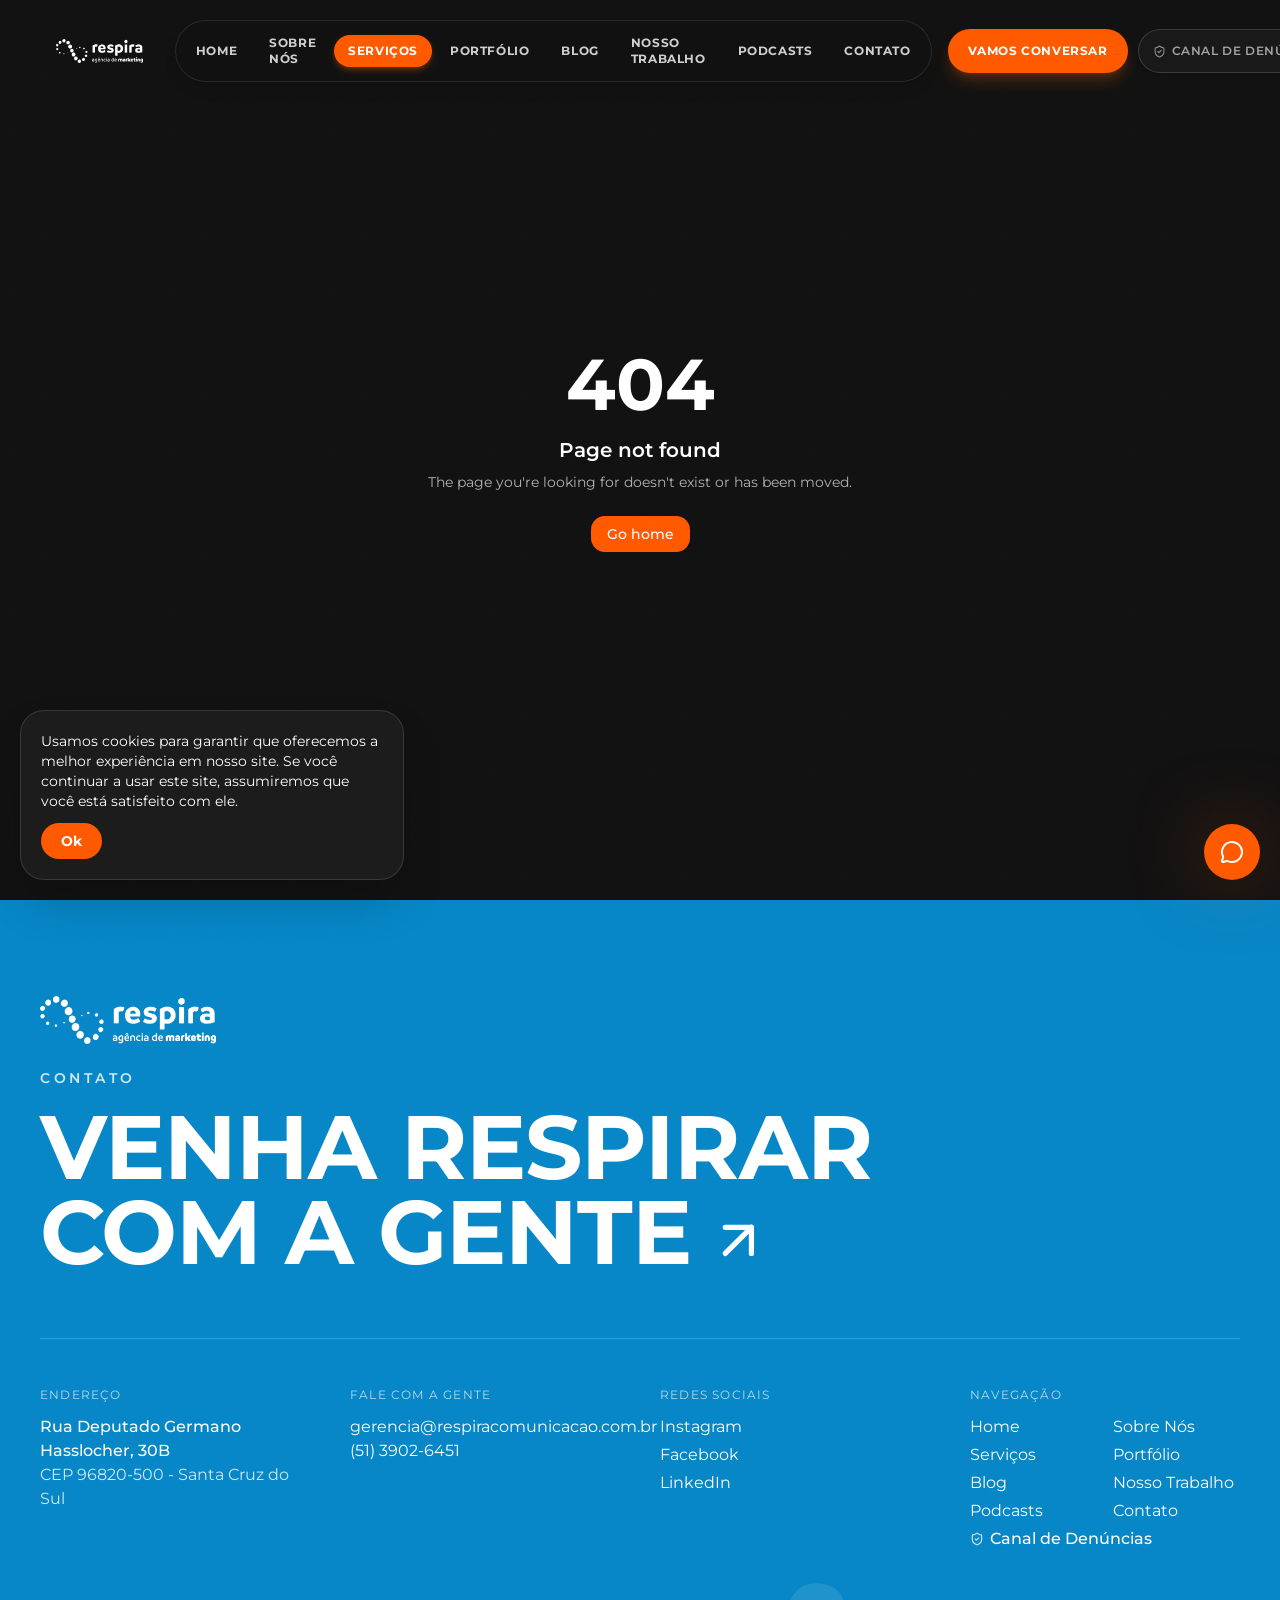
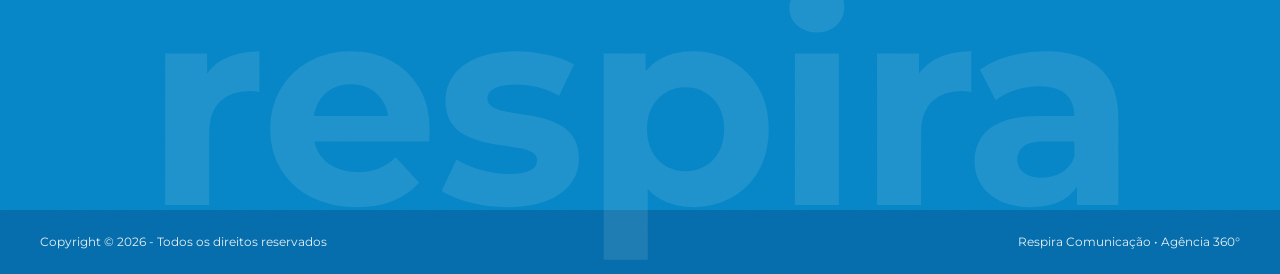
<file: servicos/index.html>
<!DOCTYPE html><html lang="pt-BR"><head><meta charSet="utf-8"/><meta name="viewport" content="width=device-width, initial-scale=1"/><link rel="preload" as="image" href="/logo-respira-white.png"/><link rel="stylesheet" href="https://fonts.googleapis.com/css2?family=Manrope:wght@400;500;600;700&amp;family=Montserrat:wght@400;500;600;700;800;900&amp;display=swap" data-precedence="default"/><link rel="stylesheet" href="/assets/styles-BpvIverR.css"/><title>Serviços | Respira Comunicação</title><meta name="author" content="Respira Comunicação"/><meta property="og:type" content="website"/><meta name="twitter:card" content="summary_large_image"/><meta name="description" content="Branding, consultoria, marketing digital, materiais gráficos, vídeos e tráfego pago."/><meta property="og:title" content="Serviços | Respira Comunicação"/><meta property="og:description" content="Branding, consultoria, marketing digital, materiais gráficos, vídeos e tráfego pago."/><link rel="modulepreload" href="/assets/index-DgoSq9KM.js"/><link rel="preconnect" href="https://fonts.googleapis.com"/><link rel="preconnect" href="https://fonts.gstatic.com" crossorigin="anonymous"/><link rel="icon" href="/favicon.ico" type="image/x-icon"/></head><body><div class="grain min-h-screen bg-background text-foreground"><header class="fixed inset-x-0 top-0 z-50 transition-all duration-500 py-5"><div class="mx-auto flex max-w-[1600px] items-center justify-between px-5 md:px-10 gap-4"><div class="rounded-full px-4 py-2 transition-colors "><a class="group flex items-center gap-2" aria-label="Respira Comunicação" href="/"><img src="/logo-respira-white.png" alt="Respira Comunicação" class="h-7 md:h-8 w-auto object-contain transition-transform duration-300 group-hover:scale-105"/></a></div><nav class="hidden lg:flex items-center gap-0.5 xl:gap-1 rounded-full border border-white/10 bg-background/85 p-1.5 backdrop-blur-md shadow-lg"><a class="relative rounded-full px-2.5 py-1.5 xl:px-3.5 xl:py-2 text-[11px] xl:text-xs font-bold uppercase tracking-wider transition-colors duration-200 text-white/80 hover:text-white" href="/"><span class="relative z-10">Home</span></a><a class="relative rounded-full px-2.5 py-1.5 xl:px-3.5 xl:py-2 text-[11px] xl:text-xs font-bold uppercase tracking-wider transition-colors duration-200 text-white/80 hover:text-white" href="/sobre"><span class="relative z-10">Sobre Nós</span></a><a class="relative rounded-full px-2.5 py-1.5 xl:px-3.5 xl:py-2 text-[11px] xl:text-xs font-bold uppercase tracking-wider transition-colors duration-200 text-primary-foreground active" href="/servicos" data-status="active" aria-current="page"><div class="absolute inset-0 rounded-full bg-primary shadow-md shadow-primary/30"></div><span class="relative z-10">Serviços</span></a><a class="relative rounded-full px-2.5 py-1.5 xl:px-3.5 xl:py-2 text-[11px] xl:text-xs font-bold uppercase tracking-wider transition-colors duration-200 text-white/80 hover:text-white" href="/portfolio"><span class="relative z-10">Portfólio</span></a><a class="relative rounded-full px-2.5 py-1.5 xl:px-3.5 xl:py-2 text-[11px] xl:text-xs font-bold uppercase tracking-wider transition-colors duration-200 text-white/80 hover:text-white" href="/blog"><span class="relative z-10">Blog</span></a><a class="relative rounded-full px-2.5 py-1.5 xl:px-3.5 xl:py-2 text-[11px] xl:text-xs font-bold uppercase tracking-wider transition-colors duration-200 text-white/80 hover:text-white" href="/nosso-trabalho"><span class="relative z-10">Nosso Trabalho</span></a><a class="relative rounded-full px-2.5 py-1.5 xl:px-3.5 xl:py-2 text-[11px] xl:text-xs font-bold uppercase tracking-wider transition-colors duration-200 text-white/80 hover:text-white" href="/podcasts"><span class="relative z-10">Podcasts</span></a><a class="relative rounded-full px-2.5 py-1.5 xl:px-3.5 xl:py-2 text-[11px] xl:text-xs font-bold uppercase tracking-wider transition-colors duration-200 text-white/80 hover:text-white" href="/contato"><span class="relative z-10">Contato</span></a></nav><div class="flex items-center gap-2 sm:gap-2.5"><button aria-label="Abrir menu" class="flex lg:!hidden h-10 sm:h-11 items-center gap-2 rounded-full border border-white/15 bg-background/80 px-3.5 sm:px-4 text-xs font-bold uppercase tracking-widest backdrop-blur transition-all hover:bg-foreground hover:text-background shrink-0"><span>Menu</span><span class="flex flex-col gap-1"><span class="h-0.5 w-3.5 sm:w-4 bg-current"></span><span class="h-0.5 w-2 sm:w-2.5 bg-current"></span></span></button><a href="https://wa.me/555139026451?text=Ol%C3%A1!%20Vim%20pelo%20site%20da%20Respira%20e%20gostaria%20de%20conversar." target="_blank" rel="noreferrer" class="hidden sm:inline-flex h-10 sm:h-11 items-center rounded-full bg-primary px-4 sm:px-5 text-xs font-bold uppercase tracking-wider text-primary-foreground shadow-lg shadow-primary/25 transition-transform hover:scale-105 shrink-0">Vamos conversar</a><a href="https://app.escutacerta.com.br/ethics/respira-agencia-marketing" target="_blank" rel="noreferrer" class="group flex h-10 sm:h-11 items-center gap-1.5 rounded-full border border-white/15 bg-white/[0.03] px-3 sm:px-3.5 text-[11px] sm:text-xs font-semibold uppercase tracking-wider text-white/60 hover:text-white hover:border-white/30 hover:bg-white/[0.08] transition-all shadow-sm shrink-0" aria-label="Canal de Denúncias"><svg xmlns="http://www.w3.org/2000/svg" width="13" height="13" viewBox="0 0 24 24" fill="none" stroke="currentColor" stroke-width="2" stroke-linecap="round" stroke-linejoin="round" class="lucide lucide-shield-check shrink-0 text-white/50 transition-colors group-hover:text-[#FF5A00]" aria-hidden="true"><path d="M20 13c0 5-3.5 7.5-7.66 8.95a1 1 0 0 1-.67-.01C7.5 20.5 4 18 4 13V6a1 1 0 0 1 1-1c2 0 4.5-1.2 6.24-2.72a1.17 1.17 0 0 1 1.52 0C14.51 3.81 17 5 19 5a1 1 0 0 1 1 1z"></path><path d="m9 12 2 2 4-4"></path></svg><span>Canal de Denúncias</span></a></div></div></header><main style="opacity:0;transform:translateY(16px)"><!--$--><section class="mx-auto max-w-[1600px] px-5 pb-16 pt-40 md:px-10 md:pt-48"><p class="mb-6 text-sm font-semibold uppercase tracking-[0.25em] text-primary" style="opacity:0;transform:translateY(20px)">Serviços</p><h1 class="font-display text-mega font-bold uppercase"><span class="inline-block overflow-hidden align-bottom"><span class="inline-block" style="transform:translateY(105%)">Atendimento<!-- --> </span></span><span class="inline-block overflow-hidden align-bottom"><span class="inline-block" style="transform:translateY(105%)">360°<!-- --> </span></span></h1></section><section class="mx-auto max-w-[1600px] px-5 pb-24 md:px-10"><div class="rounded-3xl border border-white/10 bg-[#161616] p-6 sm:p-8 md:p-14 shadow-2xl backdrop-blur-xl"><div class="mb-12 flex flex-col md:flex-row md:items-end justify-between gap-6 border-b border-white/10 pb-8"><div><span class="text-xs font-bold uppercase tracking-[0.25em] text-primary">04 SERVIÇOS</span><h2 class="mt-2 font-display text-3xl sm:text-4xl md:text-6xl font-bold uppercase tracking-tight flex flex-wrap items-center"><span>Atendimento</span><span class="relative inline-block select-none overflow-visible h-[1.15em] mx-2" style="width:3.5ch"><div class="relative w-full h-full touch-pan-y select-none" role="img" aria-label="360°"><canvas class="block w-full h-full"></canvas></div></span></h2></div><p class="max-w-md text-sm md:text-base text-muted-foreground leading-relaxed">Cuidamos da sua marca em todas as etapas com estratégias completas para gerar valor e impacto no mercado.</p></div><div class="border-t border-current/15"><div class="border-b border-current/15"><button class="group relative flex w-full items-center gap-3 sm:gap-5 md:gap-7 py-5 text-left md:py-6 transition-all duration-300 rounded-2xl px-2 -mx-2 hover:bg-white/[0.02]" aria-expanded="false"><span class="w-6 md:w-8 text-xs md:text-sm font-semibold shrink-0 transition-all duration-300 opacity-40 text-current">0<!-- -->1</span><div class="flex h-10 w-10 sm:h-12 sm:w-12 md:h-14 md:w-14 shrink-0 items-center justify-center rounded-xl md:rounded-2xl border transition-all duration-300 border-current/15 bg-current/[0.04] text-current/80"><svg viewBox="173 5 517 907" fill="currentColor" class="h-5 w-5 sm:h-6 sm:w-6 md:h-7 md:w-7 transition-transform duration-300 " xmlns="http://www.w3.org/2000/svg"><path fill="currentColor" d="M 443.5 39 L 451.5 39 L 457 44.5 Q 457.2 46.2 456 46.5 L 460 50.5 L 460 51.5 L 459 52.5 L 463 56.5 L 463 58.5 Q 461.5 59 462 61.5 L 466 65.5 L 466 66.5 L 465 67.5 L 469 71.5 Q 469.2 73.2 468 73.5 L 472 77.5 L 472 79.5 Q 470.5 80 471 82.5 L 475 86.5 L 475 87.5 L 474 88.5 L 478 92.5 L 478 94.5 Q 476.5 95 477 97.5 L 481 101.5 L 481 102.5 L 480 103.5 L 484 107.5 L 484 109.5 Q 482.5 110 483 112.5 L 487 116.5 L 487 117.5 L 486 118.5 L 490 122.5 L 490 124.5 Q 488.5 125 489 127.5 L 493 131.5 L 493 132.5 L 492 133.5 L 497.5 139 Q 497.8 137.8 499.5 138 L 509.5 148 L 510.5 147 L 511.5 147 L 533.5 169 Q 533.8 167.8 535.5 168 L 556 188.5 L 556 189.5 L 555 190.5 L 580 215.5 Q 580.2 217.2 579 217.5 L 595 233.5 L 595 234.5 L 594 235.5 L 604 245.5 Q 604.2 247.2 603 247.5 L 613 257.5 L 613 258.5 L 612 259.5 L 622 269.5 Q 622.2 271.2 621 271.5 L 631 281.5 L 631 282.5 L 630 283.5 L 640 293.5 Q 640.2 295.3 639 295.5 L 646 302.5 L 646 303.5 L 645 304.5 L 655 314.5 Q 655.2 316.2 654 316.5 L 661 323.5 L 661 324.5 L 660 325.5 L 667 332.5 Q 667.2 334.2 666 334.5 L 670 338.5 L 670 343.5 L 666 347.5 L 667 348.5 L 667 349.5 L 654 362.5 Q 655.3 362.8 655 364.5 L 639 380.5 L 640 381.5 L 640 382.5 L 624 398.5 Q 625.3 398.8 625 400.5 L 619.5 406 L 608.5 406 L 598.5 396 L 597.5 397 L 596.5 397 L 589.5 390 Q 589.3 391.2 587.5 391 L 583.5 387 L 582.5 388 L 581.5 388 L 574.5 381 Q 574.3 382.2 572.5 382 L 568.5 378 L 567.5 379 L 566.5 379 L 562.5 375 Q 562.3 376.3 560.5 376 L 556.5 372 L 555.5 373 L 554.5 373 L 550.5 369 L 548.5 369 Q 546.8 369.3 547 371.5 L 556 380.5 L 556 381.5 L 555 382.5 L 574 401.5 Q 574.2 403.2 573 403.5 L 586 416.5 L 586 417.5 L 585 418.5 L 595 428.5 Q 595.2 430.2 594 430.5 L 604 440.5 L 604 441.5 L 603 442.5 L 610 449.5 Q 610.2 451.2 609 451.5 L 619 461.5 L 619 462.5 L 618 463.5 L 622 467.5 Q 622.2 469.2 621 469.5 L 628 476.5 L 628 477.5 L 627 478.5 L 631 482.5 Q 631.2 484.2 630 484.5 L 637 491.5 L 637 492.5 L 636 493.5 L 640 497.5 Q 640.2 499.2 639 499.5 L 643 503.5 L 643 504.5 L 642 505.5 L 646 509.5 Q 646.2 511.2 645 511.5 L 649 515.5 L 649 516.5 L 648 517.5 L 652 521.5 L 652 523.5 Q 650.5 524 651 526.5 L 655 530.5 L 655 531.5 L 654 532.5 L 658 536.5 L 658 538.5 Q 656.5 539 657 541.5 L 661 545.5 L 661 547.5 Q 659.5 548 660 550.5 L 664 554.5 L 664 559.5 Q 662.5 560 663 562.5 L 667 566.5 L 667 580.5 Q 665.5 581 666 583.5 L 670 587.5 L 670 613.5 L 666 617.5 L 666 619.5 L 667 620.5 L 667 628.5 L 663 632.5 L 663 634.5 Q 664.5 635 664 637.5 L 660 641.5 L 660 643.5 Q 661.5 644 661 646.5 L 657 650.5 L 658 651.5 L 658 652.5 L 654 656.5 Q 655.3 656.8 655 658.5 L 648 665.5 L 649 666.5 L 649 667.5 L 622.5 694 Q 620.7 694.2 620.5 693 L 613.5 700 L 612.5 700 L 611.5 699 L 604.5 706 Q 602.7 706.2 602.5 705 L 598.5 709 L 597.5 709 L 596.5 708 L 592.5 712 Q 590.7 712.2 590.5 711 Q 586.8 712.3 588 718.5 L 592 722.5 L 592 723.5 L 591 724.5 L 598 731.5 Q 598.2 733.2 597 733.5 L 601 737.5 L 601 738.5 L 600 739.5 L 604 743.5 Q 604.2 745.2 603 745.5 L 607 749.5 L 607 750.5 L 606 751.5 L 613 758.5 Q 613.2 760.2 612 760.5 L 616 764.5 L 616 765.5 L 615 766.5 L 619 770.5 Q 619.2 772.2 618 772.5 L 622 776.5 L 622 777.5 L 621 778.5 L 628 785.5 Q 628.2 787.2 627 787.5 L 631 791.5 L 631 792.5 L 630 793.5 L 634 797.5 Q 634.2 799.2 633 799.5 L 637 803.5 L 637 804.5 L 636 805.5 L 643 812.5 Q 643.2 814.2 642 814.5 L 646 818.5 L 646 819.5 L 645 820.5 L 649 824.5 Q 649.2 826.2 648 826.5 L 652 830.5 L 652 831.5 L 651 832.5 L 658 839.5 Q 658.2 841.2 657 841.5 L 661 845.5 L 661 846.5 L 660 847.5 L 664 851.5 Q 664.2 853.2 663 853.5 L 667 857.5 L 667 858.5 L 666 859.5 L 670 863.5 L 670 871.5 L 664.5 877 L 227.5 877 L 225 874.5 Q 226.3 874.2 226 872.5 L 222 868.5 L 222 866.5 L 226 862.5 L 225 861.5 L 225 860.5 L 229 856.5 Q 227.8 856.2 228 854.5 L 232 850.5 L 231 849.5 L 231 848.5 L 238 841.5 Q 236.8 841.3 237 839.5 L 241 835.5 L 240 834.5 L 240 833.5 L 244 829.5 Q 242.7 829.2 243 827.5 L 247 823.5 L 246 822.5 L 246 821.5 L 253 814.5 Q 251.7 814.3 252 812.5 L 256 808.5 L 255 807.5 L 255 806.5 L 259 802.5 Q 257.8 802.2 258 800.5 L 262 796.5 L 261 795.5 L 261 794.5 L 268 787.5 Q 266.8 787.3 267 785.5 L 271 781.5 L 270 780.5 L 270 779.5 L 274 775.5 Q 272.8 775.2 273 773.5 L 277 769.5 L 276 768.5 L 276 767.5 L 283 760.5 Q 281.8 760.3 282 758.5 L 286 754.5 L 285 753.5 L 285 752.5 L 289 748.5 Q 287.8 748.2 288 746.5 L 292 742.5 L 291 741.5 L 291 740.5 L 298 733.5 Q 296.8 733.3 297 731.5 L 301 727.5 L 300 726.5 L 300 725.5 L 304 721.5 Q 302.7 721.2 303 719.5 L 307 715.5 L 306 714.5 L 306 713.5 L 310 709.5 L 310 704.5 L 306 700.5 L 306 699.5 L 307 698.5 L 300 691.5 Q 299.7 689.7 301 689.5 L 297 685.5 L 297 684.5 L 298 683.5 L 294 679.5 Q 293.7 677.7 295 677.5 L 291 673.5 L 291 672.5 L 292 671.5 L 288 667.5 Q 287.7 665.7 289 665.5 L 285 661.5 L 285 660.5 L 286 659.5 L 282 655.5 L 282 653.5 Q 283.5 653 283 650.5 L 279 646.5 L 279 645.5 L 280 644.5 L 276 640.5 L 276 638.5 Q 277.5 638 277 635.5 L 273 631.5 L 273 629.5 Q 274.5 629 274 626.5 L 270 622.5 L 270 620.5 Q 271.5 620 271 617.5 L 267 613.5 L 267 608.5 Q 268.5 608 268 605.5 L 264 601.5 L 264 596.5 Q 265.5 596 265 593.5 L 261 589.5 L 261 581.5 Q 262.5 581 262 578.5 L 258 574.5 L 258 563.5 Q 259.5 563 259 560.5 L 255 556.5 L 255 536.5 Q 256.5 536 256 533.5 L 252 529.5 L 252 518.5 Q 253.5 518 253 515.5 Q 252.8 513.8 250.5 514 L 237 527.5 L 238 528.5 L 238 529.5 L 222 545.5 Q 223.3 545.7 223 547.5 L 214.5 556 L 213.5 556 L 212.5 555 L 209.5 558 L 208.5 558 L 205.5 555 Q 205.2 556.3 203.5 556 L 198 550.5 L 198 545.5 L 202 541.5 L 201 540.5 L 201 539.5 L 217 523.5 Q 215.7 523.2 216 521.5 L 235 502.5 L 234 501.5 L 234 500.5 L 253 481.5 L 253 479.5 L 252 478.5 L 252 470.5 L 256 466.5 L 256 464.5 L 255 463.5 L 255 440.5 L 259 436.5 L 259 434.5 L 258 433.5 L 258 419.5 L 262 415.5 L 262 413.5 Q 260.5 413 261 410.5 Q 262.5 410 262 407.5 Q 261.8 405.8 259.5 406 L 241.5 424 L 240.5 424 L 239.5 423 L 220.5 442 Q 218.7 442.2 218.5 441 L 205.5 454 L 197.5 454 L 192 448.5 L 192 440.5 L 212.5 420 L 213.5 420 L 214.5 421 L 233.5 402 Q 235.2 401.7 235.5 403 L 254.5 384 L 255.5 384 L 256.5 385 L 266.5 375 Q 268.2 374.7 268.5 376 L 271 373.5 L 271 371.5 L 270 370.5 L 270 365.5 L 274 361.5 L 274 359.5 Q 272.5 359 273 356.5 L 277 352.5 L 277 350.5 Q 275.5 350 276 347.5 L 280 343.5 L 280 341.5 Q 278.5 341 279 338.5 L 283 334.5 L 283 332.5 Q 281.5 332 282 329.5 L 286 325.5 L 286 323.5 Q 284.5 323 285 320.5 L 289 316.5 L 289 314.5 Q 288.8 312.8 286.5 313 L 280.5 319 L 279.5 319 L 278.5 318 L 274.5 322 Q 272.7 322.2 272.5 321 L 265.5 328 L 264.5 328 L 263.5 327 L 256.5 334 Q 254.7 334.2 254.5 333 L 250.5 337 L 249.5 337 L 248.5 336 L 241.5 343 Q 239.7 343.2 239.5 342 L 235.5 346 L 230.5 346 L 222 337.5 L 222 332.5 L 230.5 324 L 231.5 324 L 232.5 325 L 239.5 318 Q 241.2 317.7 241.5 319 L 245.5 315 L 246.5 315 L 247.5 316 L 254.5 309 Q 256.2 308.7 256.5 310 L 263.5 303 L 264.5 303 L 265.5 304 L 269.5 300 Q 271.2 299.7 271.5 301 L 278.5 294 L 279.5 294 L 280.5 295 L 287.5 288 Q 289.2 287.7 289.5 289 L 293.5 285 L 294.5 285 L 295.5 286 L 304 277.5 Q 302.7 277.3 303 275.5 L 307 271.5 L 306 270.5 L 306 269.5 L 310 265.5 Q 308.8 265.3 309 263.5 L 313 259.5 L 312 258.5 L 312 257.5 L 316 253.5 Q 314.7 253.2 315 251.5 L 319 247.5 L 318 246.5 L 318 245.5 L 322 241.5 Q 320.7 241.3 321 239.5 L 325 235.5 L 324 234.5 L 324 233.5 L 327 230.5 L 327 229.5 Q 326.5 227.5 323.5 228 L 319.5 232 L 318.5 232 L 317.5 231 L 313.5 235 L 311.5 235 Q 311 233.5 308.5 234 L 304.5 238 L 302.5 238 Q 302 236.5 299.5 237 L 295.5 241 L 293.5 241 Q 293 239.5 290.5 240 L 286.5 244 L 285.5 244 L 284.5 243 L 280.5 247 L 278.5 247 Q 278 245.5 275.5 246 L 271.5 250 L 269.5 250 Q 269 248.5 266.5 249 L 262.5 253 L 248.5 253 L 246 250.5 L 247 249.5 L 247 248.5 L 244 245.5 L 244 244.5 L 247 241.5 L 246 240.5 L 246 239.5 L 251.5 234 Q 253.2 233.7 253.5 235 L 257.5 231 L 259.5 231 Q 260 232.5 262.5 232 L 266.5 228 L 268.5 228 Q 269 229.5 271.5 229 L 275.5 225 L 276.5 225 L 277.5 226 L 281.5 222 L 283.5 222 Q 284 223.5 286.5 223 L 290.5 219 L 292.5 219 Q 293 220.5 295.5 220 L 299.5 216 L 301.5 216 Q 302 217.5 304.5 217 L 308.5 213 L 310.5 213 Q 311 214.5 313.5 214 L 317.5 210 L 318.5 210 L 319.5 211 L 323.5 207 L 325.5 207 Q 326 208.5 328.5 208 L 332.5 204 L 334.5 204 Q 335 205.5 337.5 205 L 341.5 201 L 342.5 201 L 343.5 202 L 349 196.5 Q 347.7 196.2 348 194.5 L 355 187.5 L 354 186.5 L 354 185.5 L 361 178.5 Q 359.7 178.3 360 176.5 L 370 166.5 L 369 165.5 L 369 164.5 L 382 151.5 Q 380.8 151.3 381 149.5 L 385 145.5 L 384 144.5 L 384 143.5 L 388 139.5 Q 386.7 139.2 387 137.5 L 391 133.5 L 390 132.5 L 390 131.5 L 394 127.5 Q 392.7 127.3 393 125.5 L 397 121.5 L 396 120.5 L 396 119.5 L 403 112.5 Q 401.7 112.3 402 110.5 L 406 106.5 L 405 105.5 L 405 104.5 L 409 100.5 Q 407.8 100.2 408 98.5 L 412 94.5 L 411 93.5 L 411 92.5 L 415 88.5 Q 413.7 88.2 414 86.5 L 418 82.5 L 417 81.5 L 417 80.5 L 421 76.5 Q 419.7 76.3 420 74.5 L 427 67.5 L 426 66.5 L 426 65.5 L 430 61.5 Q 428.7 61.2 429 59.5 L 433 55.5 L 432 54.5 L 432 53.5 L 436 49.5 Q 434.8 49.3 435 47.5 L 443.5 39 Z M 446 73 L 441 78 Q 442 78 442 80 L 438 84 L 439 85 L 439 86 L 435 90 Q 436 90 436 92 L 432 96 L 433 97 L 433 98 L 429 102 Q 430 102 430 104 L 426 108 L 427 109 L 427 110 L 423 114 Q 424 114 424 116 L 417 123 L 418 124 L 418 125 L 414 129 Q 415 129 415 131 L 411 135 L 412 136 L 412 137 L 408 141 Q 409 141 409 143 L 405 147 L 406 148 L 406 149 L 402 153 Q 403 153 403 155 L 399 159 L 400 160 L 400 161 L 387 174 Q 388 174 388 176 L 378 186 L 379 187 L 379 188 L 372 195 Q 373 195 373 197 L 363 207 L 364 208 L 364 209 L 360 213 Q 361 213 361 215 L 354 222 L 355 223 L 355 224 L 351 228 Q 352 228 352 230 L 345 237 L 346 238 L 346 239 L 342 243 Q 343 243 343 245 L 339 249 L 340 250 L 340 251 L 336 255 Q 337 255 337 257 L 333 261 L 334 262 L 334 263 L 330 267 Q 331 267 331 269 L 327 273 L 328 274 L 328 275 L 324 279 Q 325 279 325 281 L 321 285 L 322 286 L 322 287 L 318 291 Q 318 293 319 294 L 319 296 L 315 300 L 316 301 L 316 302 L 312 306 Q 312 308 313 309 L 313 311 L 309 315 L 310 316 L 310 317 L 306 321 Q 306 323 307 324 L 307 326 L 303 330 Q 303 332 304 333 L 304 335 L 300 339 Q 300 341 301 342 L 301 344 L 297 348 Q 297 350 298 351 L 298 353 L 294 357 Q 294 359 295 360 L 295 362 L 291 366 Q 291 368 292 369 L 292 374 L 288 378 Q 288 380 289 381 L 289 386 L 285 390 Q 285 392 286 393 L 286 398 L 282 402 Q 282 404 283 405 L 283 413 L 279 417 Q 279 419 280 420 L 280 431 L 276 435 Q 276 437 277 438 L 277 455 L 273 459 Q 273 461 274 462 L 274 536 L 273 537 L 273 539 L 277 543 L 277 560 L 276 561 L 276 563 L 280 567 L 280 575 L 279 576 L 279 578 L 283 582 L 283 590 L 282 591 L 282 593 L 286 597 Q 287 599 285 600 L 285 602 L 289 606 L 289 611 L 288 612 L 288 614 L 292 618 Q 293 620 291 621 L 291 623 L 295 627 Q 296 629 294 630 L 294 632 L 298 636 L 298 637 L 297 638 L 301 642 Q 302 644 300 645 L 300 647 L 304 651 Q 304 652 303 653 L 307 657 L 307 658 L 306 659 L 310 663 Q 310 664 309 665 L 313 669 L 313 670 L 312 671 L 316 675 Q 316 676 315 677 L 319 681 L 319 682 L 318 683 L 322 687 Q 322 688 321 689 L 328 696 L 328 697 L 327 698 L 330 700 Q 332 701 333 699 L 566 699 L 567 700 L 569 700 L 573 696 Q 575 696 576 697 L 578 697 L 582 693 Q 583 693 584 694 L 588 690 L 589 690 L 590 691 L 594 687 Q 595 687 596 688 L 600 684 L 601 684 L 602 685 L 612 675 Q 613 675 614 676 L 628 662 L 627 661 L 627 660 L 637 650 Q 636 649 636 648 L 640 644 L 639 643 L 639 642 L 643 638 Q 644 635 642 635 L 642 633 L 646 629 Q 647 626 645 626 L 645 621 L 649 617 Q 650 614 648 614 L 648 582 L 649 581 L 649 579 L 645 575 L 645 570 L 646 569 L 646 567 L 642 563 L 642 558 L 643 557 L 643 555 L 639 551 Q 639 548 640 548 L 640 546 L 636 542 L 636 541 L 637 540 L 633 536 Q 633 533 634 533 L 634 531 L 630 527 L 630 526 L 631 525 L 627 521 Q 627 519 628 519 L 624 515 L 624 514 L 625 513 L 621 509 Q 621 507 622 507 L 618 503 L 618 502 L 619 501 L 615 497 Q 615 495 616 495 L 609 488 L 609 487 L 610 486 L 603 479 Q 603 477 604 477 L 600 473 L 600 472 L 601 471 L 591 461 Q 591 459 592 459 L 585 452 L 585 451 L 586 450 L 576 440 Q 576 438 577 438 L 564 425 L 564 424 L 565 423 L 552 410 Q 552 408 553 408 L 528 383 L 528 382 L 529 381 L 498 350 Q 498 348 499 348 L 496 345 L 496 344 L 499 341 L 498 340 L 498 339 L 504 333 L 509 333 L 513 337 Q 515 338 516 336 L 521 336 L 525 340 Q 527 341 528 339 L 530 339 L 534 343 L 535 342 L 536 342 L 540 346 Q 542 347 543 345 L 545 345 L 549 349 L 550 348 L 551 348 L 555 352 Q 557 353 558 351 L 560 351 L 564 355 L 565 354 L 566 354 L 570 358 Q 570 357 572 357 L 576 361 L 577 360 L 578 360 L 585 367 Q 585 366 587 366 L 591 370 L 592 369 L 593 369 L 600 376 Q 600 375 602 375 L 606 379 L 607 378 L 608 378 L 612 382 L 614 382 L 619 377 Q 618 376 618 375 L 634 359 L 633 358 L 633 357 L 646 344 L 646 339 L 642 335 L 642 334 L 643 333 L 636 326 Q 636 324 637 324 L 627 314 L 627 313 L 628 312 L 621 305 Q 621 303 622 303 L 612 293 L 612 292 L 613 291 L 603 281 Q 603 279 604 279 L 594 269 L 594 268 L 595 267 L 585 257 Q 585 255 586 255 L 573 242 L 573 241 L 574 240 L 558 224 Q 558 222 559 222 L 503 165 L 502 166 L 501 166 L 491 156 Q 490 157 489 157 L 482 150 L 481 151 L 480 151 L 474 146 Q 474 143 475 143 L 475 141 L 471 137 Q 471 134 472 134 L 472 132 L 468 128 L 468 127 L 469 126 L 465 122 Q 465 119 466 119 L 466 117 L 462 113 L 462 112 L 463 111 L 459 107 Q 459 104 460 104 L 460 102 L 456 98 L 456 97 L 457 96 L 453 92 Q 453 89 454 89 L 454 87 L 450 83 L 450 82 L 451 81 L 447 77 Q 448 76 448 75 Q 448 73 446 73 Z M 327 720 L 324 723 Q 325 723 325 725 L 321 729 L 322 730 L 322 731 L 318 735 Q 319 735 319 737 L 312 744 L 313 745 L 313 746 L 309 750 Q 310 750 310 752 L 306 756 L 307 757 L 307 758 L 303 762 Q 304 762 304 764 L 297 771 L 298 772 L 298 773 L 294 777 Q 295 777 295 779 L 291 783 L 292 784 L 292 785 L 288 789 Q 289 789 289 791 L 282 798 L 283 799 L 283 800 L 279 804 Q 280 804 280 806 L 276 810 L 277 811 L 277 812 L 273 816 Q 274 816 274 818 L 267 825 L 268 826 L 268 827 L 264 831 Q 265 831 265 833 L 261 837 L 262 838 L 262 839 L 258 843 Q 259 843 259 845 L 252 852 L 253 853 L 253 854 L 250 857 Q 250 859 252 859 Q 254 860 255 858 L 638 858 L 639 859 L 641 859 L 643 857 L 643 855 L 639 851 L 639 850 L 640 849 L 633 842 Q 633 840 634 840 L 630 836 L 630 835 L 631 834 L 627 830 Q 627 828 628 828 L 624 824 L 624 823 L 625 822 L 618 815 Q 618 813 619 813 L 615 809 L 615 808 L 616 807 L 612 803 Q 612 801 613 801 L 609 797 L 609 796 L 610 795 L 603 788 Q 603 786 604 786 L 600 782 L 600 781 L 601 780 L 597 776 Q 597 774 598 774 L 594 770 L 594 769 L 595 768 L 588 761 Q 588 759 589 759 L 585 755 L 585 754 L 586 753 L 582 749 Q 582 747 583 747 L 579 743 L 579 742 L 580 741 L 573 734 Q 573 732 574 732 L 570 728 L 570 727 L 571 726 L 566 720 Q 563 720 563 721 L 330 721 Q 329 720 327 720 Z "></path><path fill="currentColor" d="M 464.5 219 L 469.5 219 L 476.5 226 Q 476.8 224.7 478.5 225 L 496 242.5 L 496 244.5 L 492 248.5 L 492 249.5 L 493 250.5 L 490.5 253 L 479.5 253 L 469.5 243 Q 469.2 244.2 467.5 244 L 456 232.5 L 456 227.5 L 464.5 219 Z "></path></svg></div><div class="flex-1 min-w-0 h-10 sm:h-12 md:h-14 lg:h-16 relative flex items-center overflow-visible"><div class="relative w-full h-full touch-pan-y select-none w-full h-full" role="img" aria-label="BRANDING E REBRANDING"><canvas class="block w-full h-full"></canvas></div></div><span class="flex h-9 w-9 sm:h-11 sm:w-11 md:h-12 md:w-12 shrink-0 items-center justify-center rounded-full border transition-all duration-300 border-current/20 text-current/70"><svg xmlns="http://www.w3.org/2000/svg" width="18" height="18" viewBox="0 0 24 24" fill="none" stroke="currentColor" stroke-width="2" stroke-linecap="round" stroke-linejoin="round" class="lucide lucide-plus" aria-hidden="true"><path d="M5 12h14"></path><path d="M12 5v14"></path></svg></span></button></div><div class="border-b border-current/15"><button class="group relative flex w-full items-center gap-3 sm:gap-5 md:gap-7 py-5 text-left md:py-6 transition-all duration-300 rounded-2xl px-2 -mx-2 hover:bg-white/[0.02]" aria-expanded="false"><span class="w-6 md:w-8 text-xs md:text-sm font-semibold shrink-0 transition-all duration-300 opacity-40 text-current">0<!-- -->2</span><div class="flex h-10 w-10 sm:h-12 sm:w-12 md:h-14 md:w-14 shrink-0 items-center justify-center rounded-xl md:rounded-2xl border transition-all duration-300 border-current/15 bg-current/[0.04] text-current/80"><svg viewBox="89 -21 751 890" fill="currentColor" class="h-5 w-5 sm:h-6 sm:w-6 md:h-7 md:w-7 transition-transform duration-300 " xmlns="http://www.w3.org/2000/svg"><path fill="currentColor" d="M 458.5 12 L 469.5 12 L 472 14.5 Q 470.8 14.7 471 16.5 L 475 20.5 L 475 82.5 L 471 86.5 L 471 87.5 L 472 88.5 L 469.5 91 L 458.5 91 L 456 88.5 Q 457.3 88.2 457 86.5 L 453 82.5 L 453 20.5 L 457 16.5 L 457 15.5 L 456 14.5 L 458.5 12 Z "></path><path fill="currentColor" d="M 221.5 69 L 232.5 69 L 247 83.5 Q 247.2 85.2 246 85.5 L 268 107.5 L 268 108.5 L 267 109.5 L 280 122.5 L 280 130.5 L 274.5 136 L 266.5 136 L 249 118.5 Q 248.7 116.7 250 116.5 L 228 94.5 L 228 93.5 L 229 92.5 L 219 82.5 L 219 71.5 L 221.5 69 Z "></path><path fill="currentColor" d="M 695.5 69 L 706.5 69 L 709 71.5 L 709 82.5 L 699 92.5 Q 700.3 92.7 700 94.5 L 678 116.5 L 679 117.5 L 679 118.5 L 661.5 136 L 653.5 136 L 648 130.5 L 648 122.5 L 661 109.5 Q 659.8 109.2 660 107.5 L 682 85.5 L 681 84.5 L 681 83.5 L 695.5 69 Z "></path><path fill="currentColor" d="M 428.5 150 L 484.5 150 L 488.5 154 L 490.5 154 L 491.5 153 L 499.5 153 L 503.5 157 L 505.5 157 L 506.5 156 L 511.5 156 L 515.5 160 L 517.5 160 Q 518 158.5 520.5 159 L 524.5 163 L 526.5 163 Q 527 161.5 529.5 162 L 533.5 166 L 534.5 165 L 535.5 165 L 539.5 169 L 541.5 169 Q 542 167.5 544.5 168 L 548.5 172 L 549.5 171 L 550.5 171 L 557.5 178 Q 557.8 176.8 559.5 177 L 563.5 181 L 564.5 180 L 565.5 180 L 572.5 187 Q 572.7 185.8 574.5 186 L 584.5 196 L 585.5 195 L 586.5 195 L 616 224.5 Q 616.2 226.2 615 226.5 L 625 236.5 L 625 237.5 L 624 238.5 L 631 245.5 Q 631.2 247.2 630 247.5 L 634 251.5 L 634 252.5 L 633 253.5 L 640 260.5 Q 640.2 262.2 639 262.5 L 643 266.5 L 643 267.5 L 642 268.5 L 646 272.5 L 646 274.5 Q 644.5 275 645 277.5 L 649 281.5 L 649 282.5 L 648 283.5 L 652 287.5 L 652 289.5 Q 650.5 290 651 292.5 L 655 296.5 L 655 301.5 Q 653.5 302 654 304.5 L 658 308.5 L 658 316.5 Q 656.5 317 657 319.5 L 661 323.5 L 661 388.5 L 657 392.5 L 657 394.5 L 658 395.5 L 658 403.5 L 654 407.5 L 654 409.5 L 655 410.5 L 655 415.5 L 651 419.5 L 651 421.5 Q 652.5 422 652 424.5 L 648 428.5 L 649 429.5 L 649 430.5 L 645 434.5 L 645 436.5 Q 646.5 437 646 439.5 L 642 443.5 L 643 444.5 L 643 445.5 L 639 449.5 Q 640.2 449.7 640 451.5 L 636 455.5 L 637 456.5 L 637 457.5 L 630 464.5 Q 631.2 464.7 631 466.5 L 624 473.5 L 625 474.5 L 625 475.5 L 618 482.5 Q 619.3 482.7 619 484.5 L 609 494.5 L 610 495.5 L 610 496.5 L 603 503.5 Q 604.2 503.8 604 505.5 L 597 512.5 L 598 513.5 L 598 514.5 L 591 521.5 Q 592.3 521.8 592 523.5 L 585 530.5 L 586 531.5 L 586 532.5 L 579 539.5 Q 580.3 539.8 580 541.5 L 576 545.5 L 577 546.5 L 577 547.5 L 573 551.5 Q 574.3 551.8 574 553.5 L 567 560.5 L 568 561.5 L 568 562.5 L 564 566.5 Q 565.3 566.8 565 568.5 L 561 572.5 L 562 573.5 L 562 574.5 L 558 578.5 Q 559.2 578.8 559 580.5 L 555 584.5 L 555 586.5 Q 556.5 587 556 589.5 L 552 593.5 L 553 594.5 L 553 595.5 L 549 599.5 L 549 601.5 Q 550.5 602 550 604.5 L 546 608.5 L 546 610.5 Q 547.5 611 547 613.5 L 543 617.5 L 543 622.5 L 550 629.5 L 550 630.5 L 549 631.5 L 553 635.5 L 553 697.5 L 549 701.5 Q 550.2 701.8 550 703.5 L 547 706.5 L 547 707.5 L 550 710.5 L 550 712.5 Q 548.5 713 549 715.5 L 553 719.5 L 553 778.5 L 549 782.5 L 550 783.5 L 550 784.5 L 546 788.5 L 546 789.5 L 547 790.5 L 544.5 793 Q 544.3 791.7 542.5 792 L 538.5 796 L 537.5 796 L 536.5 795 L 532.5 799 L 521.5 799 Q 521 797.5 518.5 798 L 516 800.5 L 517 801.5 L 517 802.5 L 493.5 826 Q 491.7 826.2 491.5 825 L 487.5 829 L 486.5 829 L 485.5 828 L 481.5 832 L 479.5 832 Q 479 830.5 476.5 831 L 472.5 835 L 440.5 835 L 436.5 831 L 434.5 831 Q 434 832.5 431.5 832 L 427.5 828 L 426.5 829 L 425.5 829 L 421.5 825 Q 421.3 826.3 419.5 826 L 396 802.5 L 396 801.5 L 397 800.5 L 394.5 798 Q 392 797.5 391.5 799 L 380.5 799 L 376.5 795 L 375.5 796 L 374.5 796 L 370.5 792 L 369.5 792 L 368.5 793 L 366 790.5 Q 367.3 790.3 367 788.5 L 363 784.5 L 363 783.5 L 364 782.5 L 360 778.5 L 360 719.5 L 364 715.5 Q 362.8 715.3 363 713.5 L 367 709.5 L 367 707.5 L 363 703.5 L 363 701.5 Q 364.5 701 364 698.5 L 360 694.5 L 360 635.5 L 364 631.5 L 363 630.5 L 363 629.5 L 370 622.5 L 370 617.5 L 366 613.5 L 366 611.5 Q 367.5 611 367 608.5 L 363 604.5 L 363 602.5 Q 364.5 602 364 599.5 L 360 595.5 L 360 594.5 L 361 593.5 L 357 589.5 L 357 587.5 Q 358.5 587 358 584.5 L 354 580.5 L 354 579.5 L 355 578.5 L 351 574.5 Q 350.7 572.7 352 572.5 L 348 568.5 L 348 567.5 L 349 566.5 L 345 562.5 Q 344.7 560.7 346 560.5 L 339 553.5 L 339 552.5 L 340 551.5 L 336 547.5 Q 335.7 545.7 337 545.5 L 333 541.5 L 333 540.5 L 334 539.5 L 327 532.5 Q 326.7 530.7 328 530.5 L 321 523.5 L 321 522.5 L 322 521.5 L 318 517.5 Q 317.7 515.7 319 515.5 L 312 508.5 L 312 507.5 L 313 506.5 L 303 496.5 Q 302.7 494.7 304 494.5 L 297 487.5 L 297 486.5 L 298 485.5 L 288 475.5 Q 287.7 473.7 289 473.5 L 282 466.5 L 282 465.5 L 283 464.5 L 279 460.5 Q 278.7 458.7 280 458.5 L 273 451.5 L 273 450.5 L 274 449.5 L 270 445.5 Q 269.7 443.7 271 443.5 L 267 439.5 L 267 437.5 Q 268.5 437 268 434.5 L 264 430.5 L 264 429.5 L 265 428.5 L 261 424.5 L 261 419.5 Q 262.5 419 262 416.5 L 258 412.5 L 258 410.5 Q 259.5 410 259 407.5 L 255 403.5 L 255 395.5 Q 256.5 395 256 392.5 L 252 388.5 L 252 323.5 L 256 319.5 L 256 317.5 L 255 316.5 L 255 308.5 L 259 304.5 L 259 302.5 Q 257.5 302 258 299.5 L 262 295.5 L 262 293.5 Q 260.5 293 261 290.5 L 265 286.5 L 265 284.5 Q 263.5 284 264 281.5 L 268 277.5 L 267 276.5 L 267 275.5 L 271 271.5 L 271 269.5 Q 269.5 269 270 266.5 L 274 262.5 L 273 261.5 L 273 260.5 L 280 253.5 Q 278.8 253.2 279 251.5 L 283 247.5 L 282 246.5 L 282 245.5 L 289 238.5 Q 287.8 238.2 288 236.5 L 298 226.5 L 297 225.5 L 297 224.5 L 323.5 198 Q 325.2 197.7 325.5 199 L 338.5 186 L 339.5 186 L 340.5 187 L 347.5 180 Q 349.2 179.7 349.5 181 L 353.5 177 L 354.5 177 L 355.5 178 L 359.5 174 Q 361.2 173.7 361.5 175 L 365.5 171 L 366.5 171 L 367.5 172 L 371.5 168 Q 373.2 167.7 373.5 169 L 377.5 165 L 378.5 165 L 379.5 166 L 383.5 162 L 385.5 162 Q 386 163.5 388.5 163 L 392.5 159 L 394.5 159 Q 395 160.5 397.5 160 L 401.5 156 L 406.5 156 Q 407 157.5 409.5 157 L 413.5 153 L 421.5 153 Q 422 154.5 424.5 154 L 428.5 150 Z M 447 168 L 443 172 L 426 172 L 425 171 L 423 171 L 419 175 L 414 175 L 413 174 L 411 174 L 407 178 Q 404 179 404 177 L 402 177 L 398 181 Q 395 182 395 180 L 393 180 L 389 184 Q 386 185 386 183 L 384 183 L 380 187 Q 378 187 378 186 L 374 190 L 373 190 L 372 189 L 368 193 Q 366 193 366 192 L 359 199 L 358 199 L 357 198 L 350 205 Q 348 205 348 204 L 335 217 L 334 217 L 333 216 L 318 231 Q 319 231 319 233 L 306 246 L 307 247 L 307 248 L 300 255 Q 301 255 301 257 L 294 264 L 295 265 L 295 266 L 291 270 Q 292 270 292 272 L 288 276 L 289 277 L 289 278 L 285 282 Q 285 284 286 285 L 286 287 L 282 291 L 283 292 L 283 293 L 279 297 Q 279 299 280 300 L 280 302 L 276 306 Q 276 308 277 309 L 277 314 L 273 318 Q 273 320 274 321 L 274 335 L 270 339 Q 270 341 271 342 L 271 374 L 270 375 L 270 377 L 274 381 L 274 392 L 273 393 L 273 395 L 277 399 L 277 404 L 276 405 L 276 407 L 280 411 Q 281 413 279 414 L 279 416 L 283 420 Q 284 422 282 423 L 282 425 L 286 429 Q 286 430 285 431 L 289 435 L 289 436 L 288 437 L 292 441 Q 292 442 291 443 L 295 447 L 295 448 L 294 449 L 298 453 Q 298 454 297 455 L 304 462 L 304 463 L 303 464 L 313 474 Q 313 475 312 476 L 322 486 L 322 487 L 321 488 L 328 495 Q 328 496 327 497 L 334 504 L 334 505 L 333 506 L 340 513 Q 340 514 339 515 L 346 522 L 346 523 L 345 524 L 349 528 Q 349 529 348 530 L 355 537 L 355 538 L 354 539 L 358 543 Q 358 544 357 545 L 361 549 L 361 550 L 360 551 L 364 555 Q 364 556 363 557 L 367 561 L 367 562 L 366 563 L 370 567 Q 370 568 369 569 L 373 573 L 373 574 L 372 575 L 376 579 Q 376 580 375 581 L 379 585 L 379 586 L 378 587 L 382 591 Q 383 593 381 594 L 381 596 L 385 600 Q 386 602 384 603 L 384 605 L 388 609 Q 389 611 387 612 L 387 614 L 390 616 Q 392 617 393 615 L 419 615 L 420 616 L 422 616 L 424 614 Q 425 611 423 611 L 423 414 L 424 413 L 424 411 L 422 408 Q 419 408 419 409 L 411 409 L 407 405 Q 404 405 404 406 L 396 406 L 392 402 Q 389 402 389 403 L 387 403 L 383 399 L 382 400 L 381 400 L 377 396 Q 376 397 375 397 L 366 389 L 366 388 L 367 387 L 363 383 L 363 378 L 364 377 L 364 375 L 360 371 L 360 345 L 364 341 L 363 340 L 363 339 L 367 335 Q 366 334 366 333 L 378 321 L 379 321 L 380 322 L 384 318 Q 386 318 387 319 L 389 319 L 393 315 L 410 315 L 414 319 Q 414 318 416 318 L 420 322 L 421 321 L 422 321 L 429 328 Q 430 328 431 327 L 433 330 L 432 331 L 432 332 L 439 339 L 439 340 L 438 341 L 442 345 Q 443 347 441 348 L 441 350 L 445 354 L 445 383 L 444 384 L 444 386 L 447 388 Q 449 389 450 387 L 464 387 L 465 388 L 467 388 L 469 386 Q 470 383 468 383 L 468 357 L 472 353 Q 473 350 471 350 L 471 345 L 475 341 Q 474 340 474 339 L 492 321 L 493 321 L 494 322 L 498 318 Q 500 318 501 319 L 503 319 L 507 315 L 521 315 L 525 319 Q 527 320 528 318 L 530 318 L 534 322 L 535 321 L 536 321 L 547 333 Q 547 334 546 335 L 550 339 L 550 340 L 549 341 L 553 345 L 553 374 L 549 378 Q 549 380 550 381 L 550 383 L 546 387 L 547 388 L 547 389 L 539 397 Q 537 397 537 396 L 533 400 L 532 400 L 531 399 L 527 403 Q 524 404 524 402 L 522 402 L 518 406 L 510 406 L 509 405 L 507 405 L 503 409 L 495 409 L 494 408 L 492 408 L 489 411 Q 489 413 490 414 L 490 611 L 489 612 L 489 614 L 492 616 Q 494 617 495 615 L 521 615 L 522 616 L 524 616 L 526 614 Q 527 611 525 611 L 525 609 L 529 605 Q 530 602 528 602 L 528 600 L 532 596 L 531 595 L 531 594 L 535 590 Q 536 587 534 587 L 534 585 L 538 581 L 537 580 L 537 579 L 541 575 Q 540 574 540 573 L 544 569 L 543 568 L 543 567 L 547 563 Q 546 562 546 561 L 550 557 L 549 556 L 549 555 L 553 551 Q 552 550 552 549 L 556 545 L 555 544 L 555 543 L 562 536 Q 561 535 561 534 L 565 530 L 564 529 L 564 528 L 571 521 Q 570 520 570 519 L 574 515 L 573 514 L 573 513 L 580 506 Q 579 505 579 504 L 586 497 L 585 496 L 585 495 L 595 485 Q 594 484 594 483 L 601 476 L 600 475 L 600 474 L 610 464 Q 609 463 609 462 L 616 455 L 615 454 L 615 453 L 619 449 Q 618 448 618 447 L 622 443 L 621 442 L 621 441 L 625 437 Q 624 436 624 435 L 628 431 L 627 430 L 627 429 L 631 425 Q 632 422 630 422 L 630 420 L 634 416 Q 635 413 633 413 L 633 411 L 637 407 Q 638 404 636 404 L 636 399 L 640 395 Q 641 392 639 392 L 639 381 L 643 377 Q 644 374 642 374 L 642 339 L 643 338 L 643 336 L 639 332 L 639 321 L 640 320 L 640 318 L 636 314 L 636 309 L 637 308 L 637 306 L 633 302 Q 633 299 634 299 L 634 297 L 630 293 Q 630 290 631 290 L 631 288 L 627 284 L 627 283 L 628 282 L 624 278 Q 624 276 625 276 L 621 272 L 621 271 L 622 270 L 618 266 Q 618 264 619 264 L 612 257 L 612 256 L 613 255 L 606 248 Q 606 246 607 246 L 597 236 L 597 235 L 598 234 L 578 213 Q 577 214 576 214 L 566 204 L 565 205 L 564 205 L 557 198 Q 556 199 555 199 L 548 192 L 547 193 L 546 193 L 542 189 Q 541 190 540 190 L 536 186 L 535 187 L 534 187 L 530 183 Q 527 183 527 184 L 525 184 L 521 180 L 520 181 L 519 181 L 515 177 Q 512 177 512 178 L 507 178 L 503 174 Q 500 174 500 175 L 495 175 L 491 171 Q 488 171 488 172 L 471 172 L 467 168 Q 464 168 464 169 L 450 169 Q 449 168 447 168 Z M 393 336 L 389 340 L 388 340 L 387 339 L 381 345 Q 381 347 382 348 L 382 353 L 378 357 L 378 359 L 382 363 L 382 374 Q 381 374 381 377 L 384 379 L 385 378 L 386 378 L 393 385 Q 395 386 396 384 L 401 384 L 405 388 Q 407 389 408 387 L 419 387 L 420 388 L 422 388 L 424 386 Q 425 383 423 383 L 423 357 L 424 356 L 424 354 L 420 350 L 420 349 L 421 348 L 410 336 Q 407 336 407 337 L 396 337 Q 395 336 393 336 Z M 504 336 L 492 348 L 493 349 L 493 350 L 489 354 Q 489 356 490 357 L 490 383 L 489 384 L 489 386 L 492 388 Q 494 389 495 387 L 506 387 L 507 388 L 509 388 L 513 384 L 518 384 L 519 385 L 521 385 L 525 381 L 526 381 L 527 382 L 532 377 Q 533 374 531 374 L 531 366 L 535 362 Q 536 359 534 359 Q 534 356 535 356 L 535 354 L 531 350 Q 531 347 532 347 L 532 345 L 527 339 L 526 340 L 525 340 L 521 336 Q 518 336 518 337 L 507 337 Q 506 336 504 336 Z M 447 408 L 444 411 Q 444 413 445 414 L 445 611 L 444 612 L 444 614 L 447 616 Q 449 617 450 615 L 464 615 L 465 616 L 467 616 L 469 614 Q 470 611 468 611 L 468 414 L 469 413 L 469 411 L 467 408 Q 464 408 464 409 L 450 409 Q 449 408 447 408 Z M 393 636 L 389 640 L 388 640 L 387 639 L 381 645 Q 381 647 382 648 L 382 692 L 381 693 L 381 695 L 384 697 Q 386 698 387 696 L 527 696 L 528 697 L 530 697 L 532 695 Q 533 692 531 692 L 531 648 Q 533 647 532 645 L 527 639 L 526 640 L 525 640 L 521 636 Q 518 636 518 637 L 396 637 Q 395 636 393 636 Z M 384 720 L 381 723 Q 381 725 382 726 L 382 773 L 381 774 L 381 776 L 384 778 Q 386 779 387 777 L 527 777 L 528 778 L 530 778 L 532 776 Q 533 773 531 773 L 531 726 L 532 725 L 532 723 L 530 720 Q 527 720 527 721 L 387 721 Q 386 720 384 720 Z M 423 798 Q 421 798 421 801 L 429 808 L 430 807 L 431 807 L 438 814 Q 440 815 441 813 L 446 813 L 450 817 Q 452 818 453 816 L 461 816 L 462 817 L 464 817 L 468 813 L 473 813 L 474 814 L 476 814 L 480 810 L 481 810 L 482 811 L 492 801 Q 492 798 491 798 Q 488 798 488 799 L 426 799 Q 425 798 423 798 Z "></path><path fill="currentColor" d="M 125.5 294 L 178.5 294 L 182.5 298 L 183.5 298 L 184.5 297 L 187 299.5 L 187 310.5 L 181.5 316 L 122.5 316 L 117 310.5 L 117 302.5 L 125.5 294 Z "></path><path fill="currentColor" d="M 749.5 294 L 802.5 294 L 811 302.5 L 811 310.5 L 805.5 316 L 746.5 316 L 741 310.5 L 741 299.5 L 743.5 297 Q 743.7 298.3 745.5 298 L 749.5 294 Z "></path><path fill="currentColor" d="M 233.5 489 L 241.5 489 L 247 494.5 L 247 502.5 L 238.5 511 Q 236.7 511.2 236.5 510 L 226.5 520 L 225.5 520 L 224.5 519 L 217.5 526 Q 215.7 526.2 215.5 525 L 205.5 535 L 204.5 535 L 203.5 534 L 196.5 541 L 191.5 541 L 187.5 537 L 186.5 537 L 185.5 538 L 183 535.5 L 183 527.5 L 194.5 516 Q 196.2 515.7 196.5 517 L 203.5 510 L 204.5 510 L 205.5 511 L 215.5 501 Q 217.2 500.7 217.5 502 L 224.5 495 L 225.5 495 L 226.5 496 L 233.5 489 Z "></path><path fill="currentColor" d="M 686.5 489 L 694.5 489 L 701.5 496 Q 701.8 494.7 703.5 495 L 710.5 502 L 711.5 501 L 712.5 501 L 722.5 511 Q 722.7 509.7 724.5 510 L 731.5 517 L 732.5 516 L 733.5 516 L 745 527.5 L 745 535.5 L 742.5 538 Q 742.3 536.7 740.5 537 L 736.5 541 L 731.5 541 L 724.5 534 L 723.5 535 L 722.5 535 L 712.5 525 Q 712.2 526.3 710.5 526 L 703.5 519 L 702.5 520 L 701.5 520 L 691.5 510 Q 691.3 511.3 689.5 511 L 681 502.5 L 681 494.5 L 686.5 489 Z "></path></svg></div><div class="flex-1 min-w-0 h-10 sm:h-12 md:h-14 lg:h-16 relative flex items-center overflow-visible"><div class="relative w-full h-full touch-pan-y select-none w-full h-full" role="img" aria-label="CONSULTORIA E PLANEJAMENTO"><canvas class="block w-full h-full"></canvas></div></div><span class="flex h-9 w-9 sm:h-11 sm:w-11 md:h-12 md:w-12 shrink-0 items-center justify-center rounded-full border transition-all duration-300 border-current/20 text-current/70"><svg xmlns="http://www.w3.org/2000/svg" width="18" height="18" viewBox="0 0 24 24" fill="none" stroke="currentColor" stroke-width="2" stroke-linecap="round" stroke-linejoin="round" class="lucide lucide-plus" aria-hidden="true"><path d="M5 12h14"></path><path d="M12 5v14"></path></svg></span></button></div><div class="border-b border-current/15"><button class="group relative flex w-full items-center gap-3 sm:gap-5 md:gap-7 py-5 text-left md:py-6 transition-all duration-300 rounded-2xl px-2 -mx-2 hover:bg-white/[0.02]" aria-expanded="false"><span class="w-6 md:w-8 text-xs md:text-sm font-semibold shrink-0 transition-all duration-300 opacity-40 text-current">0<!-- -->3</span><div class="flex h-10 w-10 sm:h-12 sm:w-12 md:h-14 md:w-14 shrink-0 items-center justify-center rounded-xl md:rounded-2xl border transition-all duration-300 border-current/15 bg-current/[0.04] text-current/80"><svg viewBox="198 -34 494 919" fill="currentColor" class="h-5 w-5 sm:h-6 sm:w-6 md:h-7 md:w-7 transition-transform duration-300 " xmlns="http://www.w3.org/2000/svg"><path fill="currentColor" d="M 256 0 L 256.5 0 L 266.5 0 Q 267.5 -0.4 267 1.5 L 271 5.5 L 271 184.5 Q 269.5 185 270 187.5 L 274 191.5 L 274 192.5 L 273 193.5 L 284.5 205 Q 287 205.5 287.5 204 L 292.5 204 Q 293 205.5 295.5 205 L 299.5 201 L 300.5 201 L 301.5 202 L 307 196.5 Q 305.8 196.2 306 194.5 L 310 190.5 L 310 188.5 L 309 187.5 L 309 161.5 L 313 157.5 L 313 155.5 L 312 154.5 L 312 146.5 L 316 142.5 L 316 140.5 Q 314.5 140 315 137.5 L 319 133.5 L 318 132.5 L 318 131.5 L 325 124.5 Q 323.7 124.3 324 122.5 L 341.5 105 L 342.5 105 L 343.5 106 L 347.5 102 Q 349.2 101.7 349.5 103 L 353.5 99 L 354.5 99 L 355.5 100 L 359.5 96 L 361.5 96 Q 362 97.5 364.5 97 L 368.5 93 L 394.5 93 L 398.5 97 L 400.5 97 L 401.5 96 L 406.5 96 L 410.5 100 L 411.5 99 L 412.5 99 L 416.5 103 Q 416.8 101.8 418.5 102 L 428.5 112 L 429.5 111 L 430.5 111 L 436 116.5 Q 436.2 118.2 435 118.5 L 445 128.5 L 445 129.5 L 444 130.5 L 448 134.5 Q 448.2 136.2 447 136.5 L 451 140.5 L 451 145.5 Q 449.5 146 450 148.5 L 454 152.5 L 454 283.5 Q 452.5 284 453 286.5 L 455.5 289 L 457.5 289 L 458.5 288 L 475.5 288 L 479.5 292 L 481.5 292 L 482.5 291 L 490.5 291 L 494.5 295 L 496.5 295 L 497.5 294 L 502.5 294 L 506.5 298 L 508.5 298 Q 509 296.5 511.5 297 L 515.5 301 L 517.5 301 Q 518 299.5 520.5 300 L 524.5 304 L 526.5 304 Q 527 302.5 529.5 303 L 533.5 307 L 534.5 306 L 535.5 306 L 539.5 310 Q 539.8 308.8 541.5 309 L 545.5 313 L 546.5 312 L 547.5 312 L 551.5 316 Q 551.8 314.7 553.5 315 L 557.5 319 L 558.5 318 L 559.5 318 L 566.5 325 Q 566.8 323.7 568.5 324 L 578.5 334 L 579.5 333 L 580.5 333 L 593.5 346 Q 593.8 344.8 595.5 345 L 616 365.5 L 616 366.5 L 615 367.5 L 628 380.5 Q 628.2 382.2 627 382.5 L 634 389.5 L 634 390.5 L 633 391.5 L 640 398.5 Q 640.2 400.2 639 400.5 L 643 404.5 L 643 405.5 L 642 406.5 L 646 410.5 Q 646.2 412.2 645 412.5 L 649 416.5 L 649 417.5 L 648 418.5 L 652 422.5 Q 652.2 424.2 651 424.5 L 655 428.5 L 655 429.5 L 654 430.5 L 658 434.5 L 658 436.5 Q 656.5 437 657 439.5 L 661 443.5 L 661 445.5 Q 659.5 446 660 448.5 L 664 452.5 L 664 454.5 Q 662.5 455 663 457.5 L 667 461.5 L 667 466.5 Q 665.5 467 666 469.5 L 670 473.5 L 670 481.5 Q 668.5 482 669 484.5 L 673 488.5 L 673 649.5 L 669 653.5 L 669 655.5 L 670 656.5 L 670 664.5 L 666 668.5 L 666 670.5 L 667 671.5 L 667 676.5 L 663 680.5 L 663 682.5 L 664 683.5 L 664 688.5 L 660 692.5 L 661 693.5 L 661 694.5 L 657 698.5 L 657 700.5 Q 658.5 701 658 703.5 L 654 707.5 L 655 708.5 L 655 709.5 L 651 713.5 L 651 715.5 Q 652.5 716 652 718.5 L 648 722.5 L 649 723.5 L 649 724.5 L 642 731.5 Q 643.3 731.7 643 733.5 L 639 737.5 L 640 738.5 L 640 739.5 L 633 746.5 Q 634.3 746.8 634 748.5 L 627 755.5 L 628 756.5 L 628 757.5 L 615 770.5 Q 616.3 770.7 616 772.5 L 592.5 796 L 591.5 796 L 590.5 795 L 577.5 808 Q 575.7 808.2 575.5 807 L 568.5 814 L 567.5 814 L 566.5 813 L 559.5 820 Q 557.7 820.2 557.5 819 L 553.5 823 L 552.5 823 L 551.5 822 L 547.5 826 Q 545.7 826.2 545.5 825 L 541.5 829 L 540.5 829 L 539.5 828 L 535.5 832 Q 533.7 832.2 533.5 831 L 529.5 835 L 527.5 835 Q 527 833.5 524.5 834 L 520.5 838 L 519.5 838 L 518.5 837 L 514.5 841 L 509.5 841 Q 509 839.5 506.5 840 L 502.5 844 L 500.5 844 Q 500 842.5 497.5 843 L 493.5 847 L 482.5 847 Q 482 845.5 479.5 846 L 475.5 850 L 413.5 850 L 409.5 846 L 407.5 846 L 406.5 847 L 395.5 847 L 391.5 843 L 389.5 843 Q 389 844.5 386.5 844 L 382.5 840 L 380.5 840 L 379.5 841 L 374.5 841 L 370.5 837 L 369.5 838 L 368.5 838 L 364.5 834 L 362.5 834 Q 362 835.5 359.5 835 L 355.5 831 L 354.5 832 L 353.5 832 L 349.5 828 Q 349.3 829.3 347.5 829 L 343.5 825 L 342.5 826 L 341.5 826 L 337.5 822 Q 337.2 823.2 335.5 823 L 331.5 819 L 330.5 820 L 329.5 820 L 322.5 813 Q 322.3 814.2 320.5 814 L 313.5 807 L 312.5 808 L 311.5 808 L 298.5 795 Q 298.2 796.2 296.5 796 L 273 772.5 L 273 771.5 L 274 770.5 L 261 757.5 Q 260.7 755.7 262 755.5 L 255 748.5 L 255 747.5 L 256 746.5 L 249 739.5 Q 248.7 737.7 250 737.5 L 246 733.5 L 246 732.5 L 247 731.5 L 240 724.5 Q 239.7 722.7 241 722.5 L 237 718.5 L 237 716.5 Q 238.5 716 238 713.5 L 234 709.5 L 234 708.5 L 235 707.5 L 231 703.5 L 231 701.5 Q 232.5 701 232 698.5 L 228 694.5 L 228 692.5 Q 229.5 692 229 689.5 L 225 685.5 L 225 683.5 Q 226.5 683 226 680.5 L 222 676.5 L 222 671.5 Q 223.5 671 223 668.5 L 219 664.5 L 219 656.5 Q 220.5 656 220 653.5 L 216 649.5 L 216 488.5 L 220 484.5 L 220 482.5 L 219 481.5 L 219 473.5 L 223 469.5 L 223 467.5 L 222 466.5 L 222 461.5 L 226 457.5 L 226 455.5 Q 224.5 455 225 452.5 L 229 448.5 L 229 446.5 Q 227.5 446 228 443.5 L 232 439.5 L 232 437.5 Q 230.5 437 231 434.5 L 235 430.5 L 234 429.5 L 234 428.5 L 238 424.5 Q 236.8 424.2 237 422.5 L 241 418.5 L 240 417.5 L 240 416.5 L 244 412.5 Q 242.7 412.3 243 410.5 L 247 406.5 L 246 405.5 L 246 404.5 L 250 400.5 Q 248.8 400.2 249 398.5 L 256 391.5 L 255 390.5 L 255 389.5 L 262 382.5 Q 260.8 382.2 261 380.5 L 274 367.5 L 273 366.5 L 273 365.5 L 293.5 345 Q 295.3 344.7 295.5 346 L 308.5 333 L 309.5 333 L 310.5 334 L 320.5 324 Q 322.2 323.7 322.5 325 L 329.5 318 L 330.5 318 L 331.5 319 L 335.5 315 Q 337.2 314.7 337.5 316 L 341.5 312 L 342.5 312 L 343.5 313 L 347.5 309 Q 349.2 308.7 349.5 310 L 353.5 306 L 354.5 306 L 355.5 307 L 359.5 303 L 361.5 303 Q 362 304.5 364.5 304 L 368.5 300 L 370.5 300 Q 371 301.5 373.5 301 L 377.5 297 L 379.5 297 Q 380 298.5 382.5 298 L 386.5 294 L 391.5 294 Q 392 295.5 394.5 295 L 398.5 291 L 406.5 291 Q 407 292.5 409.5 292 L 413.5 288 L 427.5 288 Q 428 289.5 430.5 289 L 433 286.5 L 433 284.5 L 432 283.5 L 432 155.5 Q 433.5 155 433 152.5 L 429 148.5 L 429 146.5 Q 430.5 146 430 143.5 L 423 136.5 L 423 135.5 L 424 134.5 L 412.5 123 Q 412.3 124.3 410.5 124 L 403.5 117 L 401.5 117 Q 401 118.5 398.5 118 L 394.5 114 L 392.5 114 L 391.5 115 L 374.5 115 Q 374 113.5 371.5 114 L 367.5 118 L 365.5 118 Q 365 116.5 362.5 117 L 358.5 121 L 357.5 121 L 356.5 120 L 339 137.5 Q 340.3 137.7 340 139.5 L 336 143.5 L 337 144.5 L 337 145.5 L 333 149.5 L 333 151.5 Q 334.5 152 334 154.5 L 330 158.5 L 330 160.5 L 331 161.5 L 331 193.5 L 327 197.5 L 327 199.5 Q 328.5 200 328 202.5 L 321 209.5 L 322 210.5 L 322 211.5 L 316.5 217 Q 314.7 217.2 314.5 216 L 307.5 223 L 305.5 223 Q 305 221.5 302.5 222 L 298.5 226 L 284.5 226 L 280.5 222 L 278.5 222 Q 278 223.5 275.5 223 L 271.5 219 L 270.5 220 L 269.5 220 L 258 208.5 Q 257.7 206.7 259 206.5 L 255 202.5 L 255 201.5 L 256 200.5 L 252 196.5 L 252 191.5 Q 253.5 191 253 188.5 L 249 184.5 L 249 11.5 L 253 7.5 L 252 6.5 L 252 5.5 L 256 1.5 L 256 0 Z M 414 309 L 410 313 L 402 313 L 401 312 L 399 312 L 395 316 L 390 316 L 389 315 L 387 315 L 383 319 Q 380 320 380 318 L 378 318 L 374 322 L 373 322 L 372 321 L 368 325 Q 365 326 365 324 L 363 324 L 359 328 Q 357 328 357 327 L 353 331 L 352 331 L 351 330 L 347 334 Q 345 334 345 333 L 338 340 L 337 340 L 336 339 L 329 346 Q 327 346 327 345 L 317 355 L 316 355 L 315 354 L 282 387 Q 283 387 283 389 L 276 396 L 277 397 L 277 398 L 270 405 Q 271 405 271 407 L 264 414 L 265 415 L 265 416 L 261 420 Q 262 420 262 422 L 258 426 L 259 427 L 259 428 L 255 432 Q 256 432 256 434 L 252 438 L 253 439 L 253 440 L 249 444 Q 249 446 250 447 L 250 449 L 246 453 Q 246 455 247 456 L 247 458 L 243 462 Q 243 464 244 465 L 244 470 L 240 474 Q 240 476 241 477 L 241 485 L 237 489 Q 237 491 238 492 L 238 521 L 234 525 Q 234 527 235 528 L 235 548 L 234 549 L 234 551 L 237 553 Q 239 554 240 552 L 425 552 L 426 553 L 431 553 Q 432 553 432 551 Q 431 548 428 549 L 414 536 Q 414 534 415 534 L 411 530 L 411 529 L 412 528 L 408 524 Q 408 521 409 521 L 409 519 L 405 515 L 405 510 L 406 509 L 406 507 L 402 503 L 402 465 L 406 461 Q 407 458 405 458 L 405 453 L 409 449 Q 408 448 408 447 L 412 443 L 411 442 L 411 441 L 415 437 Q 414 436 414 435 L 432 417 L 433 417 L 434 418 L 436 416 Q 437 413 435 413 L 435 315 L 436 314 L 436 312 L 434 309 Q 431 309 431 310 L 417 310 Q 416 309 414 309 Z M 456 309 L 453 312 Q 453 314 454 315 L 454 413 L 453 414 L 453 416 L 456 418 Q 456 417 458 417 L 475 435 L 475 436 L 474 437 L 478 441 Q 478 442 477 443 L 481 447 L 481 448 L 480 449 L 484 453 L 484 458 L 483 459 L 483 461 L 487 465 L 487 503 L 483 507 Q 483 509 484 510 L 484 518 L 480 522 Q 481 522 481 524 L 477 528 L 478 529 L 478 530 L 474 534 Q 475 534 475 536 L 462 549 Q 458 548 457 551 Q 457 553 459 553 L 464 553 L 465 552 L 650 552 L 651 553 L 653 553 L 655 551 Q 656 548 654 548 L 654 528 L 655 527 L 655 525 L 651 521 L 651 492 L 652 491 L 652 489 L 648 485 L 648 477 L 649 476 L 649 474 L 645 470 L 645 465 L 646 464 L 646 462 L 642 458 Q 642 455 643 455 L 643 453 L 639 449 Q 639 446 640 446 L 640 444 L 636 440 Q 636 438 637 438 L 633 434 L 633 433 L 634 432 L 630 428 Q 630 426 631 426 L 627 422 L 627 421 L 628 420 L 624 416 Q 624 414 625 414 L 618 407 L 618 406 L 619 405 L 612 398 Q 612 396 613 396 L 606 389 L 606 388 L 607 387 L 575 354 Q 574 355 573 355 L 563 345 L 562 346 L 561 346 L 554 339 Q 553 340 552 340 L 545 333 L 544 334 L 543 334 L 539 330 Q 538 331 537 331 L 533 327 L 532 328 L 531 328 L 527 324 Q 524 324 524 325 L 522 325 L 518 321 L 517 322 L 516 322 L 512 318 Q 509 318 509 319 L 507 319 L 503 315 Q 500 315 500 316 L 495 316 L 491 312 Q 488 312 488 313 L 480 313 L 476 309 Q 473 309 473 310 L 459 310 Q 458 309 456 309 Z M 444 435 L 440 439 L 439 439 L 438 438 L 435 441 Q 436 441 436 443 L 429 450 L 430 451 L 430 452 L 426 456 Q 426 458 427 459 L 427 464 L 423 468 Q 423 470 424 471 L 424 500 L 423 501 L 423 503 L 427 507 Q 428 509 426 510 L 426 512 L 430 516 Q 431 518 429 519 L 429 521 L 444 535 L 446 535 L 460 521 Q 461 518 459 518 L 459 516 L 463 512 Q 464 509 462 509 L 462 507 L 466 503 Q 467 500 465 500 L 465 471 L 466 470 L 466 468 L 462 464 L 462 459 L 463 458 L 463 456 L 459 452 L 459 451 L 460 450 L 453 443 Q 453 441 454 441 L 452 438 L 451 439 L 450 439 L 446 435 L 444 435 Z M 237 573 L 234 576 Q 234 578 235 579 L 235 611 L 234 612 L 234 614 L 238 618 L 238 647 L 237 648 L 237 650 L 241 654 L 241 662 L 240 663 L 240 665 L 244 669 L 244 674 L 243 675 L 243 677 L 247 681 Q 248 683 246 684 L 246 686 L 250 690 Q 251 692 249 693 L 249 695 L 253 699 L 253 700 L 252 701 L 256 705 Q 256 706 255 707 L 259 711 L 259 712 L 258 713 L 262 717 Q 262 718 261 719 L 265 723 L 265 724 L 264 725 L 268 729 Q 268 730 267 731 L 274 738 L 274 739 L 273 740 L 283 750 Q 283 751 282 752 L 318 787 L 319 786 L 320 786 L 330 796 Q 330 795 332 795 L 336 799 L 337 798 L 338 798 L 345 805 Q 345 804 347 804 L 351 808 L 352 807 L 353 807 L 357 811 Q 357 810 359 810 L 363 814 L 364 813 L 365 813 L 369 817 Q 371 818 372 816 L 374 816 L 378 820 Q 380 821 381 819 L 383 819 L 387 823 Q 389 824 390 822 L 395 822 L 399 826 Q 401 827 402 825 L 407 825 L 411 829 Q 413 830 414 828 L 440 828 L 444 832 L 446 832 L 450 828 L 476 828 L 477 829 L 479 829 L 483 825 L 488 825 L 489 826 L 491 826 L 495 822 L 500 822 L 501 823 L 503 823 L 507 819 Q 509 819 510 820 L 512 820 L 516 816 Q 518 816 519 817 L 521 817 L 525 813 L 526 813 L 527 814 L 531 810 Q 532 810 533 811 L 537 807 L 538 807 L 539 808 L 543 804 Q 544 804 545 805 L 549 801 L 550 801 L 551 802 L 558 795 Q 559 795 560 796 L 570 786 L 571 786 L 572 787 L 607 752 Q 606 751 606 750 L 616 740 L 615 739 L 615 738 L 622 731 Q 621 730 621 729 L 625 725 L 624 724 L 624 723 L 628 719 Q 627 718 627 717 L 631 713 L 630 712 L 630 711 L 634 707 Q 633 706 633 705 L 637 701 L 636 700 L 636 699 L 640 695 Q 641 692 639 692 L 639 690 L 643 686 Q 644 683 642 683 L 642 681 L 646 677 Q 647 674 645 674 L 645 669 L 649 665 Q 650 662 648 662 L 648 654 L 652 650 Q 653 647 651 647 L 651 618 L 655 614 Q 656 611 654 611 L 654 579 L 655 578 L 655 576 L 653 573 Q 650 573 650 574 L 240 574 Q 239 573 237 573 Z "></path></svg></div><div class="flex-1 min-w-0 h-10 sm:h-12 md:h-14 lg:h-16 relative flex items-center overflow-visible"><div class="relative w-full h-full touch-pan-y select-none w-full h-full" role="img" aria-label="MARKETING DIGITAL"><canvas class="block w-full h-full"></canvas></div></div><span class="flex h-9 w-9 sm:h-11 sm:w-11 md:h-12 md:w-12 shrink-0 items-center justify-center rounded-full border transition-all duration-300 border-current/20 text-current/70"><svg xmlns="http://www.w3.org/2000/svg" width="18" height="18" viewBox="0 0 24 24" fill="none" stroke="currentColor" stroke-width="2" stroke-linecap="round" stroke-linejoin="round" class="lucide lucide-plus" aria-hidden="true"><path d="M5 12h14"></path><path d="M12 5v14"></path></svg></span></button></div><div class="border-b border-current/15"><button class="group relative flex w-full items-center gap-3 sm:gap-5 md:gap-7 py-5 text-left md:py-6 transition-all duration-300 rounded-2xl px-2 -mx-2 hover:bg-white/[0.02]" aria-expanded="false"><span class="w-6 md:w-8 text-xs md:text-sm font-semibold shrink-0 transition-all duration-300 opacity-40 text-current">0<!-- -->4</span><div class="flex h-10 w-10 sm:h-12 sm:w-12 md:h-14 md:w-14 shrink-0 items-center justify-center rounded-xl md:rounded-2xl border transition-all duration-300 border-current/15 bg-current/[0.04] text-current/80"><svg viewBox="35 -33 829 902" fill="currentColor" class="h-5 w-5 sm:h-6 sm:w-6 md:h-7 md:w-7 transition-transform duration-300 " xmlns="http://www.w3.org/2000/svg"><path fill="currentColor" d="M 334 0 L 334.5 0 L 344.5 0 Q 345.5 -0.4 345 1.5 L 349 5.5 L 349 52.5 Q 347.5 53 348 55.5 L 355 62.5 L 355 63.5 L 354 64.5 L 361 71.5 Q 361.2 73.2 360 73.5 L 364 77.5 L 364 78.5 L 363 79.5 L 370 86.5 Q 370.2 88.2 369 88.5 L 376 95.5 L 376 96.5 L 375 97.5 L 382 104.5 Q 382.2 106.2 381 106.5 L 388 113.5 L 388 114.5 L 387 115.5 L 391 119.5 Q 391.2 121.2 390 121.5 L 397 128.5 L 397 129.5 L 396 130.5 L 403 137.5 Q 403.2 139.2 402 139.5 L 409 146.5 L 409 147.5 L 408 148.5 L 415 155.5 L 415 247.5 Q 413.5 248 414 250.5 L 416.5 253 L 418.5 253 L 419.5 252 L 541.5 252 Q 542 253.5 544.5 253 L 556 241.5 L 555 240.5 L 555 239.5 L 562 232.5 Q 560.8 232.3 561 230.5 L 565 226.5 L 564 225.5 L 564 224.5 L 568 220.5 Q 566.7 220.3 567 218.5 L 571 214.5 L 571 212.5 Q 569.5 212 570 209.5 L 574 205.5 L 574 203.5 L 573 202.5 L 573 194.5 L 577 190.5 L 577 188.5 L 576 187.5 L 576 158.5 Q 577.5 158 577 155.5 L 573 151.5 L 573 137.5 Q 574.5 137 574 134.5 L 570 130.5 L 570 122.5 Q 571.5 122 571 119.5 L 567 115.5 L 567 110.5 L 575.5 102 L 580.5 102 L 587.5 109 L 588.5 108 L 589.5 108 L 593.5 112 Q 593.8 110.8 595.5 111 L 602.5 118 L 603.5 117 L 604.5 117 L 614.5 127 Q 614.8 125.7 616.5 126 L 632.5 142 L 633.5 141 L 634.5 141 L 655 161.5 Q 655.2 163.2 654 163.5 L 673 182.5 L 673 183.5 L 672 184.5 L 682 194.5 Q 682.2 196.2 681 196.5 L 688 203.5 L 688 204.5 L 687 205.5 L 694 212.5 Q 694.2 214.2 693 214.5 L 697 218.5 L 697 219.5 L 696 220.5 L 703 227.5 Q 703.2 229.2 702 229.5 L 706 233.5 L 706 234.5 L 705 235.5 L 709 239.5 Q 709.2 241.2 708 241.5 L 712 245.5 L 712 246.5 L 711 247.5 L 716.5 253 Q 719 253.5 719.5 252 L 736.5 252 L 740.5 256 L 742.5 256 L 743.5 255 L 751.5 255 L 755.5 259 L 757.5 259 Q 758 257.5 760.5 258 L 764.5 262 L 765.5 261 L 766.5 261 L 770.5 265 Q 770.7 263.8 772.5 264 L 776.5 268 L 777.5 267 L 778.5 267 L 788.5 277 Q 788.7 275.8 790.5 276 L 808 293.5 L 808 294.5 L 807 295.5 L 817 305.5 Q 817.2 307.2 816 307.5 L 820 311.5 L 820 312.5 L 819 313.5 L 823 317.5 Q 823.2 319.2 822 319.5 L 826 323.5 L 826 325.5 Q 824.5 326 825 328.5 L 829 332.5 L 829 337.5 Q 827.5 338 828 340.5 L 832 344.5 L 832 631.5 L 828 635.5 L 828 637.5 Q 829.5 638 829 640.5 L 825 644.5 L 825 646.5 Q 826.5 647 826 649.5 L 822 653.5 L 823 654.5 L 823 655.5 L 819 659.5 Q 820.3 659.8 820 661.5 L 816 665.5 L 817 666.5 L 817 667.5 L 810 674.5 Q 811.3 674.8 811 676.5 L 787.5 700 L 786.5 700 L 785.5 699 L 778.5 706 Q 776.7 706.2 776.5 705 L 772.5 709 L 771.5 709 L 770.5 708 L 766.5 712 Q 764.7 712.2 764.5 711 L 760.5 715 L 758.5 715 Q 758 713.5 755.5 714 L 751.5 718 L 746.5 718 Q 746 716.5 743.5 717 L 739.5 721 L 557.5 721 Q 557 719.5 554.5 720 Q 552.8 720.3 553 722.5 L 556 725.5 L 556 727.5 Q 554.5 728 555 730.5 L 559 734.5 L 559 736.5 Q 557.5 737 558 739.5 L 562 743.5 L 562 745.5 Q 560.5 746 561 748.5 L 565 752.5 L 565 754.5 Q 563.5 755 564 757.5 L 568 761.5 L 568 763.5 Q 566.5 764 567 766.5 L 571 770.5 L 571 772.5 Q 569.5 773 570 775.5 L 574 779.5 L 574 781.5 Q 572.5 782 573 784.5 L 577 788.5 L 577 790.5 Q 575.5 791 576 793.5 L 580 797.5 L 580 799.5 Q 578.5 800 579 802.5 L 583 806.5 L 583 808.5 Q 581.5 809 582 811.5 L 587.5 817 L 589.5 817 L 590.5 816 L 697.5 816 L 703 821.5 L 703 829.5 L 697.5 835 L 200.5 835 L 195 829.5 L 195 821.5 L 200.5 816 L 307.5 816 Q 308 817.5 310.5 817 L 316 811.5 L 316 809.5 Q 314.5 809 315 806.5 L 319 802.5 L 319 800.5 Q 317.5 800 318 797.5 L 322 793.5 L 322 791.5 Q 320.5 791 321 788.5 L 325 784.5 L 325 782.5 Q 323.5 782 324 779.5 L 328 775.5 L 328 773.5 Q 326.5 773 327 770.5 L 331 766.5 L 331 764.5 Q 329.5 764 330 761.5 L 334 757.5 L 334 755.5 Q 332.5 755 333 752.5 L 337 748.5 L 337 746.5 Q 335.5 746 336 743.5 L 340 739.5 L 340 737.5 Q 338.5 737 339 734.5 L 343 730.5 L 343 728.5 Q 341.5 728 342 725.5 L 345 722.5 L 345 721.5 Q 344.5 719.5 341.5 720 L 340.5 721 L 158.5 721 L 154.5 717 L 152.5 717 L 151.5 718 L 146.5 718 L 142.5 714 L 140.5 714 Q 140 715.5 137.5 715 L 133.5 711 L 132.5 712 L 131.5 712 L 127.5 708 Q 127.3 709.3 125.5 709 L 121.5 705 L 120.5 706 L 119.5 706 L 112.5 699 Q 112.3 700.3 110.5 700 L 87 676.5 L 87 675.5 L 88 674.5 L 81 667.5 Q 80.7 665.7 82 665.5 L 78 661.5 L 78 660.5 L 79 659.5 L 75 655.5 Q 74.7 653.7 76 653.5 L 72 649.5 L 72 647.5 Q 73.5 647 73 644.5 L 69 640.5 L 69 638.5 Q 70.5 638 70 635.5 L 66 631.5 L 66 344.5 L 70 340.5 L 70 338.5 L 69 337.5 L 69 332.5 L 73 328.5 L 73 326.5 Q 71.5 326 72 323.5 L 76 319.5 L 75 318.5 L 75 317.5 L 79 313.5 Q 77.8 313.3 78 311.5 L 82 307.5 L 81 306.5 L 81 305.5 L 91 295.5 Q 89.7 295.3 90 293.5 L 107.5 276 L 108.5 276 L 109.5 277 L 119.5 267 Q 121.2 266.7 121.5 268 L 125.5 264 L 126.5 264 L 127.5 265 L 131.5 261 Q 133.2 260.7 133.5 262 L 137.5 258 L 139.5 258 Q 140 259.5 142.5 259 L 146.5 255 L 154.5 255 Q 155 256.5 157.5 256 L 161.5 252 L 259.5 252 Q 260 253.5 262.5 253 L 265 250.5 L 265 248.5 L 264 247.5 L 264 155.5 L 271 148.5 L 270 147.5 L 270 146.5 L 277 139.5 Q 275.8 139.2 276 137.5 L 280 133.5 L 279 132.5 L 279 131.5 L 286 124.5 Q 284.7 124.3 285 122.5 L 292 115.5 L 291 114.5 L 291 113.5 L 298 106.5 Q 296.8 106.2 297 104.5 L 304 97.5 L 303 96.5 L 303 95.5 L 307 91.5 Q 305.8 91.3 306 89.5 L 313 82.5 L 312 81.5 L 312 80.5 L 319 73.5 Q 317.8 73.3 318 71.5 L 325 64.5 L 324 63.5 L 324 62.5 L 331 55.5 L 331 53.5 L 330 52.5 L 330 5.5 L 334 1.5 L 334 0 Z M 339 78 L 336 81 Q 337 81 337 83 L 330 90 L 331 91 L 331 92 L 324 99 Q 325 99 325 101 L 318 108 L 319 109 L 319 110 L 315 114 Q 316 114 316 116 L 309 123 L 310 124 L 310 125 L 303 132 Q 304 132 304 134 L 297 141 L 298 142 L 298 143 L 291 150 Q 292 150 292 152 L 288 156 L 289 157 L 289 158 L 282 165 Q 282 167 283 168 L 283 302 L 282 303 L 282 305 L 285 307 Q 287 308 288 306 L 392 306 L 393 307 L 395 307 L 397 305 Q 398 302 396 302 L 396 168 L 397 167 L 397 165 L 390 158 L 390 157 L 391 156 L 384 149 Q 384 147 385 147 L 381 143 L 381 142 L 382 141 L 375 134 Q 375 132 376 132 L 369 125 L 369 124 L 370 123 L 363 116 Q 363 114 364 114 L 357 107 L 357 106 L 358 105 L 354 101 Q 354 99 355 99 L 348 92 L 348 91 L 349 90 L 342 83 Q 342 81 343 81 L 341 78 L 339 78 Z M 593 133 L 591 135 L 591 137 L 595 141 L 595 203 L 591 207 Q 591 209 592 210 L 592 215 L 588 219 Q 588 221 589 222 L 589 224 L 585 228 Q 586 228 586 230 L 582 234 L 583 235 L 583 236 L 579 240 Q 580 240 580 242 L 573 249 L 574 250 L 574 251 L 561 264 Q 562 264 562 266 L 546 282 L 547 283 L 547 284 L 534 297 Q 535 297 535 299 L 528 306 L 529 307 L 529 308 L 525 312 Q 526 312 526 314 L 522 318 L 523 319 L 523 320 L 519 324 Q 520 324 520 326 L 516 330 L 517 331 L 517 332 L 513 336 Q 513 338 514 339 L 514 341 L 510 345 Q 510 347 511 348 L 511 353 L 507 357 Q 507 359 508 360 L 508 368 L 504 372 Q 504 374 505 375 L 505 398 L 504 399 L 504 401 L 508 405 L 508 410 L 507 411 L 507 413 L 511 417 Q 512 419 510 420 L 510 422 L 514 426 Q 514 427 513 428 L 517 432 L 517 433 L 516 434 L 520 438 Q 520 439 519 440 L 526 447 L 526 448 L 525 449 L 543 466 Q 543 465 545 465 L 552 472 L 553 471 L 554 471 L 561 478 Q 563 479 564 477 L 626 477 L 627 478 L 629 478 L 633 474 Q 634 474 635 475 L 639 471 L 640 471 L 641 472 L 648 465 Q 649 465 650 466 L 657 459 L 658 459 L 659 460 L 688 431 Q 687 430 687 429 L 694 422 L 693 421 L 693 420 L 700 413 Q 699 412 699 411 L 703 407 L 702 406 L 702 405 L 706 401 Q 707 398 705 398 L 705 396 L 709 392 Q 710 389 708 389 L 708 387 L 712 383 Q 713 380 711 380 L 711 375 L 715 371 Q 716 368 714 368 L 714 321 L 715 320 L 715 318 L 711 314 L 711 306 L 712 305 L 712 303 L 708 299 Q 708 296 709 296 L 709 294 L 705 290 Q 705 287 706 287 L 706 285 L 702 281 Q 702 278 703 278 L 703 276 L 699 272 L 699 271 L 700 270 L 696 266 Q 696 263 697 263 L 697 261 L 693 257 Q 693 255 694 255 L 690 251 L 690 250 L 691 249 L 687 245 Q 687 243 688 243 L 684 239 L 684 238 L 685 237 L 678 230 Q 678 228 679 228 L 675 224 L 675 223 L 676 222 L 669 215 Q 669 213 670 213 L 663 206 L 663 205 L 664 204 L 651 191 Q 651 189 652 189 L 605 141 L 604 142 L 603 142 L 594 133 L 593 133 Z M 159 273 L 155 277 L 150 277 L 149 276 L 147 276 L 143 280 Q 141 280 141 279 L 137 283 L 136 283 L 135 282 L 131 286 Q 129 286 129 285 L 119 295 L 118 295 L 117 294 L 108 303 Q 109 303 109 305 L 99 315 L 100 316 L 100 317 L 96 321 Q 97 321 97 323 L 93 327 L 94 328 L 94 329 L 90 333 Q 90 335 91 336 L 91 338 L 87 342 Q 87 344 88 345 L 88 353 L 84 357 Q 84 359 85 360 L 85 614 L 84 615 L 84 617 L 88 621 L 88 629 L 87 630 L 87 632 L 91 636 Q 92 638 90 639 L 90 641 L 94 645 Q 94 646 93 647 L 97 651 L 97 652 L 96 653 L 100 657 Q 100 658 99 659 L 106 666 L 106 667 L 105 668 L 120 682 Q 120 681 122 681 L 129 688 L 130 687 L 131 687 L 135 691 Q 135 690 137 690 L 141 694 L 142 693 L 143 693 L 147 697 Q 149 698 150 696 L 152 696 L 156 700 Q 158 701 159 699 L 173 699 L 177 703 Q 179 704 180 702 L 257 702 L 258 703 L 260 703 L 265 698 Q 266 695 264 695 L 264 324 L 265 323 L 265 321 L 261 317 L 261 315 L 265 311 Q 266 308 264 308 L 264 279 L 265 278 L 265 276 L 263 273 Q 260 273 260 274 L 162 274 Q 161 273 159 273 Z M 417 273 L 414 276 Q 414 278 415 279 L 415 698 L 414 699 L 414 701 L 417 703 Q 419 704 420 702 L 506 702 L 507 703 L 509 703 L 511 701 Q 512 698 510 698 L 510 486 L 514 482 L 514 481 L 513 480 L 516 477 L 521 477 L 522 478 Q 525 479 525 477 L 525 476 L 507 458 Q 507 456 508 456 L 501 449 L 501 448 L 502 447 L 498 443 Q 498 441 499 441 L 495 437 L 495 436 L 496 435 L 492 431 Q 492 428 493 428 L 493 426 L 489 422 Q 489 419 490 419 L 490 417 L 486 413 L 486 396 L 487 395 L 487 393 L 483 389 L 483 384 L 487 380 Q 488 377 486 377 L 486 360 L 490 356 Q 491 353 489 353 L 489 348 L 493 344 Q 494 341 492 341 L 492 336 L 496 332 L 495 331 L 495 330 L 499 326 Q 500 323 498 323 L 498 321 L 502 317 L 501 316 L 501 315 L 505 311 Q 504 310 504 309 L 508 305 L 507 304 L 507 303 L 514 296 Q 513 295 513 294 L 520 287 L 519 286 L 519 285 L 528 276 Q 528 273 527 273 Q 524 273 524 274 L 420 274 Q 419 273 417 273 Z M 726 273 L 723 276 L 723 281 L 727 285 L 727 290 L 726 291 L 726 293 L 730 297 L 730 302 L 729 303 L 729 305 L 733 309 L 733 320 L 732 321 L 732 323 L 736 327 L 736 365 L 732 369 Q 732 371 733 372 L 733 380 L 729 384 Q 729 386 730 387 L 730 392 L 726 396 Q 726 398 727 399 L 727 401 L 723 405 L 724 406 L 724 407 L 720 411 Q 721 411 721 413 L 717 417 L 718 418 L 718 419 L 714 423 Q 715 423 715 425 L 711 429 L 712 430 L 712 431 L 705 438 Q 706 438 706 440 L 672 474 Q 668 473 667 476 Q 667 478 669 478 L 674 478 L 675 477 L 701 477 L 706 483 L 706 698 L 705 699 L 705 701 L 708 703 Q 710 704 711 702 L 719 702 L 720 703 L 722 703 L 726 699 L 740 699 L 741 700 L 743 700 L 747 696 Q 749 696 750 697 L 752 697 L 756 693 Q 757 693 758 694 L 762 690 L 763 690 L 764 691 L 768 687 Q 769 687 770 688 L 777 681 L 778 681 L 779 682 L 793 668 Q 792 667 792 666 L 799 659 L 798 658 L 798 657 L 802 653 Q 801 652 801 651 L 805 647 L 804 646 L 804 645 L 808 641 Q 809 638 807 638 L 807 636 L 811 632 Q 812 629 810 629 L 810 621 L 814 617 Q 815 614 813 614 L 813 360 L 814 359 L 814 357 L 810 353 L 810 345 L 811 344 L 811 342 L 807 338 Q 807 335 808 335 L 808 333 L 804 329 Q 804 327 805 327 L 801 323 L 801 322 L 802 321 L 798 317 Q 798 315 799 315 L 789 305 L 789 304 L 790 303 L 782 294 Q 781 295 780 295 L 770 285 L 769 286 L 768 286 L 764 282 Q 763 283 762 283 L 758 279 L 757 280 L 756 280 L 752 276 Q 749 276 749 277 L 744 277 L 740 273 Q 737 273 737 274 L 729 274 Q 728 273 726 273 Z M 285 324 L 282 327 Q 282 329 283 330 L 283 698 L 282 699 L 282 701 L 285 703 Q 287 704 288 702 L 353 702 L 354 703 L 356 703 L 359 700 L 360 700 L 363 703 Q 365 704 366 702 L 392 702 L 393 703 L 395 703 L 397 701 Q 398 698 396 698 L 396 330 L 397 329 L 397 327 L 395 324 Q 392 324 392 325 L 288 325 Q 287 324 285 324 Z M 534 495 L 531 498 Q 531 500 532 501 L 532 698 L 531 699 L 531 701 L 534 703 L 536 703 L 539 700 L 540 700 L 543 703 Q 545 704 546 702 L 680 702 L 681 703 L 683 703 L 685 701 Q 686 698 684 698 L 684 501 L 685 500 L 685 498 L 683 495 Q 680 495 680 496 L 537 496 Q 536 495 534 495 Z M 369 720 L 363 726 Q 363 728 364 729 L 364 731 L 360 735 Q 360 737 361 738 L 361 740 L 357 744 Q 357 746 358 747 L 358 749 L 354 753 Q 354 755 355 756 L 355 758 L 351 762 Q 351 764 352 765 L 352 767 L 348 771 Q 348 773 349 774 L 349 776 L 345 780 Q 345 782 346 783 L 346 785 L 342 789 Q 342 791 343 792 L 343 794 L 339 798 Q 339 800 340 801 L 340 803 L 336 807 L 337 808 L 337 809 L 333 813 L 333 815 L 336 817 Q 338 818 339 816 L 560 816 L 561 817 L 563 817 L 565 815 L 565 813 L 561 809 L 561 808 L 562 807 L 558 803 Q 558 800 559 800 L 559 798 L 555 794 Q 555 791 556 791 L 556 789 L 552 785 Q 552 782 553 782 L 553 780 L 549 776 Q 549 773 550 773 L 550 771 L 546 767 Q 546 764 547 764 L 547 762 L 543 758 Q 543 755 544 755 L 544 753 L 540 749 Q 540 746 541 746 L 541 744 L 537 740 Q 537 737 538 737 L 538 735 L 534 731 Q 534 728 535 728 L 535 726 L 530 720 Q 527 720 527 721 L 372 721 Q 371 720 369 720 Z "></path></svg></div><div class="flex-1 min-w-0 h-10 sm:h-12 md:h-14 lg:h-16 relative flex items-center overflow-visible"><div class="relative w-full h-full touch-pan-y select-none w-full h-full" role="img" aria-label="MATERIAIS GRÁFICOS E DIGITAIS"><canvas class="block w-full h-full"></canvas></div></div><span class="flex h-9 w-9 sm:h-11 sm:w-11 md:h-12 md:w-12 shrink-0 items-center justify-center rounded-full border transition-all duration-300 border-current/20 text-current/70"><svg xmlns="http://www.w3.org/2000/svg" width="18" height="18" viewBox="0 0 24 24" fill="none" stroke="currentColor" stroke-width="2" stroke-linecap="round" stroke-linejoin="round" class="lucide lucide-plus" aria-hidden="true"><path d="M5 12h14"></path><path d="M12 5v14"></path></svg></span></button></div><div class="border-b border-current/15"><button class="group relative flex w-full items-center gap-3 sm:gap-5 md:gap-7 py-5 text-left md:py-6 transition-all duration-300 rounded-2xl px-2 -mx-2 hover:bg-white/[0.02]" aria-expanded="false"><span class="w-6 md:w-8 text-xs md:text-sm font-semibold shrink-0 transition-all duration-300 opacity-40 text-current">0<!-- -->5</span><div class="flex h-10 w-10 sm:h-12 sm:w-12 md:h-14 md:w-14 shrink-0 items-center justify-center rounded-xl md:rounded-2xl border transition-all duration-300 border-current/15 bg-current/[0.04] text-current/80"><svg viewBox="-36 13 972 873" fill="currentColor" class="h-5 w-5 sm:h-6 sm:w-6 md:h-7 md:w-7 transition-transform duration-300 " xmlns="http://www.w3.org/2000/svg"><path fill="currentColor" d="M 758.5 45 L 799.5 45 L 803.5 49 Q 803.7 47.7 805.5 48 L 809.5 52 L 811.5 52 Q 812 50.5 814.5 51 L 818.5 55 L 819.5 54 L 820.5 54 L 824.5 58 Q 824.7 56.7 826.5 57 L 833.5 64 L 834.5 63 L 835.5 63 L 848.5 76 L 849.5 76 L 850.5 75 L 853 77.5 Q 851.7 77.8 852 79.5 L 862 89.5 L 862 90.5 L 861 91.5 L 868 98.5 Q 868.2 100.2 867 100.5 L 871 104.5 L 871 106.5 Q 869.5 107 870 109.5 L 874 113.5 L 874 115.5 Q 872.5 116 873 118.5 L 877 122.5 L 877 130.5 Q 875.5 131 876 133.5 L 880 137.5 L 880 148.5 Q 878.5 149 879 151.5 L 883 155.5 L 883 163.5 Q 881.5 164 882 166.5 L 886 170.5 L 886 181.5 Q 884.5 182 885 184.5 L 889 188.5 L 889 199.5 Q 887.5 200 888 202.5 L 892 206.5 L 892 214.5 L 883.5 223 L 875.5 223 Q 875 221.5 872.5 222 L 868.5 226 L 857.5 226 Q 857 224.5 854.5 225 L 850.5 229 L 839.5 229 Q 839 227.5 836.5 228 L 832.5 232 L 821.5 232 Q 821 230.5 818.5 231 L 814.5 235 L 803.5 235 Q 803 233.5 800.5 234 L 796.5 238 L 785.5 238 Q 785 236.5 782.5 237 L 778.5 241 L 767.5 241 Q 767 239.5 764.5 240 L 760.5 244 L 749.5 244 Q 749 242.5 746.5 243 L 742.5 247 L 731.5 247 Q 731 245.5 728.5 246 L 724.5 250 L 713.5 250 Q 713 248.5 710.5 249 L 706.5 253 L 695.5 253 Q 695 251.5 692.5 252 L 688.5 256 L 677.5 256 Q 677 254.5 674.5 255 L 670.5 259 L 656.5 259 Q 656 257.5 653.5 258 L 649.5 262 L 638.5 262 Q 638 260.5 635.5 261 L 631.5 265 L 620.5 265 Q 620 263.5 617.5 264 L 613.5 268 L 602.5 268 Q 602 266.5 599.5 267 L 595.5 271 L 584.5 271 Q 584 269.5 581.5 270 L 577.5 274 L 566.5 274 Q 566 272.5 563.5 273 L 559.5 277 L 548.5 277 Q 548 275.5 545.5 276 L 541.5 280 L 530.5 280 Q 530 278.5 527.5 279 L 523.5 283 L 512.5 283 Q 512 281.5 509.5 282 L 505.5 286 L 494.5 286 Q 494 284.5 491.5 285 L 487.5 289 L 476.5 289 Q 476 287.5 473.5 288 L 469.5 292 L 458.5 292 Q 458 290.5 455.5 291 L 451.5 295 L 440.5 295 Q 440 293.5 437.5 294 L 433.5 298 L 422.5 298 Q 422 296.5 419.5 297 L 415.5 301 L 404.5 301 Q 404 299.5 401.5 300 L 397.5 304 L 386.5 304 Q 386 302.5 383.5 303 L 379.5 307 L 368.5 307 Q 368 305.5 365.5 306 L 361.5 310 L 347.5 310 Q 347 308.5 344.5 309 L 340.5 313 L 329.5 313 Q 329 311.5 326.5 312 L 322.5 316 L 311.5 316 Q 311 314.5 308.5 315 L 304.5 319 L 293.5 319 Q 293 317.5 290.5 318 L 286.5 322 L 275.5 322 Q 275 320.5 272.5 321 L 268.5 325 L 257.5 325 Q 257 323.5 254.5 324 L 250.5 328 L 239.5 328 Q 239 326.5 236.5 327 L 232.5 331 L 221.5 331 Q 221 329.5 218.5 330 L 214.5 334 L 203.5 334 Q 203 332.5 200.5 333 L 196.5 337 L 195.5 336 Q 193.3 335.8 193 337.5 L 193 338.5 L 196 341.5 L 196 343.5 Q 194.5 344 195 346.5 L 199 350.5 L 199 382.5 Q 197.5 383 198 385.5 L 200.5 388 L 202.5 388 L 203.5 387 L 892.5 387 L 896.5 391 L 898.5 391 Q 899.2 389.3 900 390.5 L 900 782.5 L 897 785.5 L 897 787.5 Q 898.5 788 898 790.5 L 894 794.5 L 895 795.5 L 895 796.5 L 891 800.5 Q 892.3 800.8 892 802.5 L 888 806.5 L 889 807.5 L 889 808.5 L 882 815.5 Q 883.3 815.7 883 817.5 L 868.5 832 L 867.5 832 L 866.5 831 L 856.5 841 Q 854.7 841.2 854.5 840 L 850.5 844 L 849.5 844 L 848.5 843 L 844.5 847 L 842.5 847 Q 842 845.5 839.5 846 L 835.5 850 L 833.5 850 Q 833 848.5 830.5 849 L 826.5 853 L 164.5 853 L 160.5 849 L 158.5 849 Q 158 850.5 155.5 850 L 151.5 846 L 149.5 846 Q 149 847.5 146.5 847 L 142.5 843 L 141.5 844 L 140.5 844 L 136.5 840 Q 136.3 841.2 134.5 841 L 127.5 834 L 126.5 835 L 125.5 835 L 105 814.5 Q 104.7 812.7 106 812.5 L 99 805.5 L 99 804.5 L 100 803.5 L 96 799.5 Q 95.7 797.7 97 797.5 L 93 793.5 L 93 791.5 Q 94.5 791 94 788.5 L 90 784.5 L 90 776.5 Q 91.5 776 91 773.5 L 87 769.5 L 87 470.5 Q 88.5 470 88 467.5 L 85.5 465 L 83.5 465 L 82.5 466 L 74.5 466 L 70.5 462 L 68.5 462 Q 68 463.5 65.5 463 L 61.5 459 L 60.5 460 L 59.5 460 L 55.5 456 Q 55.3 457.3 53.5 457 L 49.5 453 L 48.5 454 L 47.5 454 L 40.5 447 Q 40.3 448.3 38.5 448 L 18 427.5 L 18 426.5 L 19 425.5 L 12 418.5 Q 11.7 416.7 13 416.5 L 9 412.5 L 9 411.5 L 10 410.5 L 6 406.5 Q 5.7 404.7 7 404.5 L 3 400.5 L 3 398.5 Q 4.5 398 4 395.5 L 1.5 393 L 0 393 L 0 392.5 L 0 346.5 Q -0.4 345.5 1.5 346 L 4 343.5 L 4 341.5 Q 2.5 341 3 338.5 L 7 334.5 L 6 333.5 L 6 332.5 L 10 328.5 Q 8.7 328.2 9 326.5 L 13 322.5 L 12 321.5 L 12 320.5 L 16 316.5 Q 14.7 316.2 15 314.5 L 44.5 285 L 45.5 285 L 46.5 286 L 50.5 282 Q 52.2 281.7 52.5 283 L 56.5 279 L 57.5 279 L 58.5 280 L 62.5 276 L 64.5 276 Q 65 277.5 67.5 277 L 71.5 273 L 72.5 273 L 73.5 274 L 76 271.5 Q 76.5 269 75 268.5 L 75 260.5 Q 76.5 260 76 257.5 L 72 253.5 L 72 233.5 L 76 229.5 L 76 227.5 L 75 226.5 L 75 218.5 L 79 214.5 L 79 212.5 Q 77.5 212 78 209.5 L 82 205.5 L 81 204.5 L 81 203.5 L 85 199.5 Q 83.8 199.3 84 197.5 L 91 190.5 L 90 189.5 L 90 188.5 L 116.5 162 Q 118.2 161.7 118.5 163 L 122.5 159 L 123.5 159 L 124.5 160 L 128.5 156 Q 130.2 155.7 130.5 157 L 134.5 153 L 135.5 153 L 136.5 154 L 140.5 150 L 145.5 150 Q 146 151.5 148.5 151 L 152.5 147 L 163.5 147 Q 164 148.5 166.5 148 L 170.5 144 L 178.5 144 Q 179 145.5 181.5 145 L 185.5 141 L 199.5 141 Q 200 142.5 202.5 142 L 206.5 138 L 217.5 138 Q 218 139.5 220.5 139 L 224.5 135 L 235.5 135 Q 236 136.5 238.5 136 L 242.5 132 L 253.5 132 Q 254 133.5 256.5 133 L 260.5 129 L 271.5 129 Q 272 130.5 274.5 130 L 278.5 126 L 289.5 126 Q 290 127.5 292.5 127 L 296.5 123 L 307.5 123 Q 308 124.5 310.5 124 L 314.5 120 L 325.5 120 Q 326 121.5 328.5 121 L 332.5 117 L 343.5 117 Q 344 118.5 346.5 118 L 350.5 114 L 361.5 114 Q 362 115.5 364.5 115 L 368.5 111 L 379.5 111 Q 380 112.5 382.5 112 L 386.5 108 L 397.5 108 Q 398 109.5 400.5 109 L 404.5 105 L 415.5 105 Q 416 106.5 418.5 106 L 422.5 102 L 433.5 102 Q 434 103.5 436.5 103 L 440.5 99 L 451.5 99 Q 452 100.5 454.5 100 L 458.5 96 L 469.5 96 Q 470 97.5 472.5 97 L 476.5 93 L 487.5 93 Q 488 94.5 490.5 94 L 494.5 90 L 508.5 90 Q 509 91.5 511.5 91 L 515.5 87 L 526.5 87 Q 527 88.5 529.5 88 L 533.5 84 L 544.5 84 Q 545 85.5 547.5 85 L 551.5 81 L 562.5 81 Q 563 82.5 565.5 82 L 569.5 78 L 580.5 78 Q 581 79.5 583.5 79 L 587.5 75 L 598.5 75 Q 599 76.5 601.5 76 L 605.5 72 L 616.5 72 Q 617 73.5 619.5 73 L 623.5 69 L 634.5 69 Q 635 70.5 637.5 70 L 641.5 66 L 652.5 66 Q 653 67.5 655.5 67 L 659.5 63 L 670.5 63 Q 671 64.5 673.5 64 L 677.5 60 L 688.5 60 Q 689 61.5 691.5 61 L 695.5 57 L 706.5 57 Q 707 58.5 709.5 58 L 713.5 54 L 724.5 54 Q 725 55.5 727.5 55 L 731.5 51 L 742.5 51 Q 743 52.5 745.5 52 L 749.5 48 L 751.5 48 Q 752 49.5 754.5 49 L 758.5 45 Z M 759 69 L 755 73 L 744 73 L 743 72 L 741 72 L 737 76 L 726 76 L 725 75 L 723 75 L 719 79 L 708 79 L 707 78 L 705 78 L 701 82 L 690 82 L 689 81 L 687 81 L 683 85 L 672 85 L 671 84 L 669 84 L 665 88 L 654 88 L 653 87 L 651 87 L 647 91 Q 644 92 644 90 L 642 90 L 639 93 L 640 94 L 640 95 L 636 99 Q 637 99 637 101 L 633 105 L 634 106 L 634 107 L 630 111 Q 630 113 631 114 L 631 116 L 627 120 Q 628 120 628 122 L 624 126 L 625 127 L 625 128 L 621 132 Q 621 134 622 135 L 622 137 L 618 141 Q 619 141 619 143 L 615 147 L 616 148 L 616 149 L 612 153 Q 612 155 613 156 L 613 158 L 609 162 L 610 163 L 610 164 L 606 168 Q 607 168 607 170 L 603 174 L 604 175 L 604 176 L 600 180 Q 600 182 601 183 L 601 185 L 597 189 Q 598 189 598 191 L 594 195 L 595 196 L 595 197 L 591 201 Q 591 203 592 204 L 592 206 L 588 210 Q 589 210 589 212 L 585 216 L 586 217 L 586 218 L 582 222 Q 582 224 583 225 L 583 227 L 579 231 L 580 232 L 580 233 L 576 237 Q 577 237 577 239 L 573 243 L 574 244 L 574 245 L 570 249 Q 570 252 572 252 L 573 252 L 576 249 L 587 249 L 588 250 L 590 250 L 594 246 L 605 246 L 606 247 L 608 247 L 612 243 L 623 243 L 624 244 L 626 244 L 630 240 L 641 240 L 642 241 L 644 241 L 648 237 L 659 237 L 660 238 L 662 238 L 666 234 L 677 234 L 678 235 L 680 235 L 684 231 L 692 231 Q 692 233 695 232 L 700 227 L 699 226 L 699 225 L 703 221 Q 704 218 702 218 L 702 216 L 706 212 Q 705 211 705 210 L 709 206 L 708 205 L 708 204 L 712 200 Q 713 197 711 197 L 711 195 L 715 191 L 714 190 L 714 189 L 718 185 Q 717 184 717 183 L 721 179 L 720 178 L 720 177 L 724 173 Q 725 170 723 170 L 723 168 L 727 164 Q 726 163 726 162 L 730 158 L 729 157 L 729 156 L 733 152 Q 734 149 732 149 L 732 147 L 736 143 Q 735 142 735 141 L 739 137 L 738 136 L 738 135 L 742 131 Q 743 128 741 128 L 741 126 L 745 122 Q 744 121 744 120 L 748 116 L 747 115 L 747 114 L 751 110 Q 752 107 750 107 L 750 105 L 754 101 L 753 100 L 753 99 L 757 95 Q 756 94 756 93 L 760 89 L 759 88 L 759 87 L 763 83 Q 764 80 762 80 L 762 78 L 766 74 L 766 72 Q 765 68 759 69 Z M 792 69 L 789 72 Q 790 72 790 74 L 786 78 L 787 79 L 787 80 L 783 84 Q 783 86 784 87 L 784 89 L 780 93 Q 781 93 781 95 L 777 99 L 778 100 L 778 101 L 774 105 Q 774 107 775 108 L 775 110 L 771 114 L 772 115 L 772 116 L 768 120 Q 769 120 769 122 L 765 126 L 766 127 L 766 128 L 762 132 Q 762 134 763 135 L 763 137 L 759 141 Q 760 141 760 143 L 756 147 L 757 148 L 757 149 L 753 153 Q 753 155 754 156 L 754 158 L 750 162 Q 751 162 751 164 L 747 168 L 748 169 L 748 170 L 744 174 Q 744 176 745 177 L 745 179 L 741 183 L 742 184 L 742 185 L 738 189 Q 739 189 739 191 L 735 195 L 736 196 L 736 197 L 732 201 Q 732 203 733 204 L 733 206 L 729 210 Q 730 210 730 212 L 726 216 L 727 217 L 727 218 L 723 222 L 723 224 L 726 226 Q 728 227 729 225 Q 731 225 732 226 L 734 226 L 738 222 L 749 222 L 750 223 L 752 223 L 756 219 L 770 219 L 771 220 L 773 220 L 777 216 L 785 216 L 786 217 L 788 217 L 792 213 L 806 213 L 807 214 L 809 214 L 813 210 L 821 210 L 822 211 L 824 211 L 828 207 L 842 207 L 843 208 L 845 208 L 849 204 L 860 204 L 861 205 L 863 205 L 868 200 L 868 198 L 864 194 L 864 183 L 865 182 L 865 180 L 861 176 L 861 165 L 862 164 L 862 162 L 858 158 L 858 147 L 859 146 L 859 144 L 855 140 L 855 132 L 856 131 L 856 129 L 852 125 Q 852 122 853 122 L 853 120 L 849 116 Q 849 113 850 113 L 850 111 L 843 104 Q 843 102 844 102 L 824 81 L 823 82 L 822 82 L 815 75 Q 812 75 812 76 L 810 76 L 806 72 Q 803 72 803 73 L 801 73 L 797 69 L 792 69 Z M 612 93 L 608 97 L 597 97 L 596 96 L 594 96 L 590 100 L 579 100 L 578 99 L 576 99 L 572 103 L 561 103 L 560 102 L 558 102 L 554 106 L 543 106 L 542 105 L 540 105 L 536 109 L 525 109 L 524 108 L 522 108 L 518 112 L 507 112 L 506 111 L 504 111 L 500 115 L 489 115 L 488 114 L 486 114 L 480 120 Q 480 122 481 123 L 481 125 L 477 129 L 478 130 L 478 131 L 474 135 Q 475 135 475 137 L 471 141 L 472 142 L 472 143 L 468 147 Q 468 149 469 150 L 469 152 L 465 156 Q 466 156 466 158 L 462 162 L 463 163 L 463 164 L 459 168 Q 459 170 460 171 L 460 173 L 456 177 Q 457 177 457 179 L 453 183 L 454 184 L 454 185 L 450 189 Q 450 191 451 192 L 451 194 L 447 198 Q 448 198 448 200 L 444 204 L 445 205 L 445 206 L 441 210 Q 441 212 442 213 L 442 215 L 438 219 L 439 220 L 439 221 L 435 225 Q 436 225 436 227 L 432 231 L 433 232 L 433 233 L 429 237 Q 429 239 430 240 L 430 242 L 426 246 Q 427 246 427 248 L 423 252 L 424 253 L 424 254 L 420 258 Q 420 260 421 261 L 421 263 L 417 267 L 418 268 L 418 269 L 414 273 L 414 275 L 417 277 Q 419 278 420 276 Q 422 276 423 277 L 425 277 L 429 273 L 440 273 L 441 274 L 443 274 L 447 270 L 458 270 L 459 271 L 461 271 L 465 267 L 476 267 L 477 268 L 479 268 L 483 264 L 497 264 L 498 265 L 500 265 L 504 261 L 512 261 L 513 262 L 515 262 L 519 258 L 533 258 L 534 259 L 536 259 L 540 255 Q 542 255 543 256 L 545 256 L 547 254 L 546 253 L 546 252 L 550 248 Q 551 245 549 245 L 549 243 L 553 239 L 552 238 L 552 237 L 556 233 Q 555 232 555 231 L 559 227 L 558 226 L 558 225 L 562 221 Q 563 218 561 218 L 561 216 L 565 212 Q 564 211 564 210 L 568 206 L 567 205 L 567 204 L 571 200 Q 572 197 570 197 L 570 195 L 574 191 Q 573 190 573 189 L 577 185 L 576 184 L 576 183 L 580 179 Q 581 176 579 176 L 579 174 L 583 170 Q 582 169 582 168 L 586 164 L 585 163 L 585 162 L 589 158 Q 590 155 588 155 L 588 153 L 592 149 L 591 148 L 591 147 L 595 143 Q 594 142 594 141 L 598 137 L 597 136 L 597 135 L 601 131 Q 602 128 600 128 L 600 126 L 604 122 Q 603 121 603 120 L 607 116 L 606 115 L 606 114 L 610 110 Q 611 107 609 107 L 609 105 L 613 101 L 612 100 L 612 99 L 615 96 L 615 95 Q 615 93 612 93 Z M 450 120 L 446 124 L 435 124 L 434 123 L 432 123 L 428 127 L 417 127 L 416 126 L 414 126 L 410 130 L 399 130 L 398 129 L 396 129 L 392 133 L 381 133 L 380 132 L 378 132 L 374 136 L 360 136 L 359 135 L 357 135 L 353 139 L 345 139 L 344 138 L 342 138 L 338 142 L 324 142 L 323 141 L 321 141 L 317 145 Q 314 146 314 144 L 312 144 L 309 147 L 310 148 L 310 149 L 306 153 Q 307 153 307 155 L 303 159 L 304 160 L 304 161 L 300 165 Q 300 167 301 168 L 301 170 L 297 174 Q 298 174 298 176 L 294 180 L 295 181 L 295 182 L 291 186 Q 291 188 292 189 L 292 191 L 288 195 L 289 196 L 289 197 L 285 201 Q 286 201 286 203 L 282 207 L 283 208 L 283 209 L 279 213 Q 279 215 280 216 L 280 218 L 276 222 Q 277 222 277 224 L 273 228 L 274 229 L 274 230 L 270 234 Q 270 236 271 237 L 271 239 L 267 243 Q 268 243 268 245 L 264 249 L 265 250 L 265 251 L 261 255 Q 261 257 262 258 L 262 260 L 258 264 Q 259 264 259 266 L 255 270 L 256 271 L 256 272 L 252 276 Q 252 278 253 279 L 253 281 L 249 285 L 250 286 L 250 287 L 246 291 Q 247 291 247 293 L 243 297 L 244 298 L 244 299 L 240 303 L 240 305 L 243 307 L 245 307 L 249 303 L 260 303 L 261 304 L 263 304 L 267 300 L 278 300 L 279 301 L 281 301 L 285 297 L 296 297 L 297 298 L 299 298 L 303 294 L 314 294 L 315 295 L 317 295 L 321 291 L 332 291 L 333 292 L 335 292 L 339 288 L 350 288 L 351 289 L 353 289 L 357 285 L 368 285 L 369 286 L 371 286 L 375 282 L 383 282 L 384 283 L 386 283 L 388 281 Q 387 280 387 279 L 391 275 L 390 274 L 390 273 L 394 269 Q 393 268 393 267 L 397 263 L 396 262 L 396 261 L 400 257 Q 401 254 399 254 L 399 252 L 403 248 Q 402 247 402 246 L 406 242 L 405 241 L 405 240 L 409 236 Q 410 233 408 233 L 408 231 L 412 227 Q 411 226 411 225 L 415 221 L 414 220 L 414 219 L 418 215 Q 419 212 417 212 L 417 210 L 421 206 L 420 205 L 420 204 L 424 200 Q 423 199 423 198 L 427 194 L 426 193 L 426 192 L 430 188 Q 431 185 429 185 L 429 183 L 433 179 Q 432 178 432 177 L 436 173 L 435 172 L 435 171 L 439 167 Q 440 164 438 164 L 438 162 L 442 158 Q 441 157 441 156 L 445 152 L 444 151 L 444 150 L 448 146 Q 449 143 447 143 L 447 141 L 451 137 Q 450 136 450 135 L 454 131 L 453 130 L 453 129 L 457 125 L 457 123 Q 456 119 450 120 Z M 283 147 L 283 149 L 281 151 L 270 151 L 269 150 L 267 150 L 263 154 L 252 154 L 251 153 L 249 153 L 245 157 L 234 157 L 233 156 L 231 156 L 227 160 L 216 160 L 215 159 L 213 159 L 209 163 L 198 163 L 197 162 L 195 162 L 191 166 L 180 166 L 179 165 L 177 165 L 173 169 L 162 169 L 161 168 L 159 168 L 155 172 Q 152 173 152 171 L 150 171 L 146 175 Q 143 176 143 174 L 141 174 L 137 178 L 136 178 L 135 177 L 128 184 Q 126 184 126 183 L 108 201 L 109 202 L 109 203 L 102 210 Q 102 212 103 213 L 103 215 L 99 219 L 100 220 L 100 221 L 96 225 Q 96 227 97 228 L 97 263 L 96 264 L 96 266 L 102 271 Q 104 272 105 270 L 119 270 L 123 274 Q 125 275 126 273 L 128 273 L 132 277 Q 134 278 135 276 L 137 276 L 141 280 L 142 279 L 143 279 L 147 283 Q 147 282 149 282 L 153 286 L 154 285 L 155 285 L 186 316 L 191 316 L 195 312 L 203 312 L 204 313 L 206 313 L 210 309 Q 212 309 213 310 L 215 310 L 217 308 L 216 307 L 216 306 L 220 302 Q 221 299 219 299 L 219 297 L 223 293 Q 222 292 222 291 L 226 287 L 225 286 L 225 285 L 229 281 Q 230 278 228 278 L 228 276 L 232 272 L 231 271 L 231 270 L 235 266 Q 234 265 234 264 L 238 260 L 237 259 L 237 258 L 241 254 Q 242 251 240 251 L 240 249 L 244 245 Q 243 244 243 243 L 247 239 L 246 238 L 246 237 L 250 233 Q 251 230 249 230 L 249 228 L 253 224 Q 252 223 252 222 L 256 218 L 255 217 L 255 216 L 259 212 Q 260 209 258 209 L 258 207 L 262 203 Q 261 202 261 201 L 265 197 L 264 196 L 264 195 L 268 191 Q 269 188 267 188 L 267 186 L 271 182 L 270 181 L 270 180 L 274 176 Q 273 175 273 174 L 277 170 L 276 169 L 276 168 L 280 164 Q 281 161 279 161 L 279 159 L 283 155 Q 282 151 285 150 Q 287 151 286 149 Q 285 147 283 147 Z M 96 291 L 92 295 L 81 295 L 80 294 L 78 294 L 74 298 Q 71 299 71 297 L 69 297 L 65 301 L 64 301 L 63 300 L 56 307 Q 54 307 54 306 L 33 327 L 34 328 L 34 329 L 30 333 Q 31 333 31 335 L 27 339 L 28 340 L 28 341 L 24 345 Q 24 347 25 348 L 25 353 L 21 357 Q 21 359 22 360 L 22 380 L 21 381 L 21 383 L 25 387 L 25 392 L 24 393 L 24 395 L 28 399 Q 28 400 27 401 L 31 405 L 31 406 L 30 407 L 37 414 Q 37 415 36 416 L 51 430 L 52 429 L 53 429 L 60 436 Q 60 435 62 435 L 66 439 L 67 438 L 68 438 L 72 442 Q 74 443 75 441 L 77 441 L 81 445 Q 83 446 84 444 L 116 444 L 117 445 L 119 445 L 123 441 L 124 441 L 125 442 L 129 438 Q 131 438 132 439 L 134 439 L 138 435 Q 139 435 140 436 L 150 426 L 151 426 L 152 427 L 160 419 Q 159 418 159 417 L 166 410 L 165 409 L 165 408 L 169 404 Q 168 403 168 402 L 172 398 L 171 397 L 171 396 L 175 392 Q 176 389 174 389 L 174 384 L 178 380 Q 179 377 177 377 L 177 363 L 178 362 L 178 360 L 174 356 L 174 348 L 175 347 L 175 345 L 171 341 Q 171 339 172 339 L 168 335 L 168 334 L 169 333 L 162 326 Q 162 324 163 324 L 146 306 L 145 307 L 144 307 L 140 303 Q 139 304 138 304 L 134 300 L 133 301 L 132 301 L 128 297 Q 125 297 125 298 L 123 298 L 119 294 Q 116 294 116 295 L 108 295 L 104 291 Q 101 291 101 292 Q 98 293 98 291 L 96 291 Z M 195 408 L 186 417 Q 187 417 187 419 L 180 426 L 181 427 L 181 428 L 161 448 Q 159 448 159 447 L 152 454 L 151 454 L 150 453 L 146 457 Q 144 457 144 456 L 140 460 L 139 460 L 138 459 L 134 463 Q 131 464 131 462 L 129 462 L 125 466 L 120 466 Q 119 465 117 465 L 113 469 L 112 468 Q 109 468 109 470 L 109 471 L 112 474 L 112 515 L 109 518 Q 109 520 111 520 Q 113 521 114 519 L 167 519 L 168 520 L 170 520 L 172 518 Q 173 515 171 515 L 171 513 L 181 503 L 180 502 L 180 501 L 190 491 Q 189 490 189 489 L 202 476 L 201 475 L 201 474 L 214 461 Q 213 460 213 459 L 226 446 L 225 445 L 225 444 L 235 434 Q 234 433 234 432 L 247 419 L 246 418 L 246 417 L 252 411 Q 252 408 251 408 Q 248 408 248 409 L 198 409 Q 197 408 195 408 Z M 285 408 L 281 412 L 280 412 L 279 411 L 276 414 Q 277 414 277 416 L 264 429 L 265 430 L 265 431 L 252 444 Q 253 444 253 446 L 243 456 L 244 457 L 244 458 L 231 471 Q 232 471 232 473 L 219 486 L 220 487 L 220 488 L 207 501 Q 208 501 208 503 L 198 513 L 199 514 L 199 515 L 196 518 Q 196 520 198 520 Q 200 521 201 519 L 335 519 L 336 520 L 338 520 L 340 518 Q 341 515 339 515 L 339 513 L 343 509 L 342 508 L 342 507 L 352 497 Q 351 496 351 495 L 364 482 L 363 481 L 363 480 L 376 467 Q 375 466 375 465 L 388 452 L 387 451 L 387 450 L 397 440 Q 396 439 396 438 L 409 425 L 408 424 L 408 423 L 418 413 L 418 411 L 416 408 Q 413 408 413 409 L 288 409 Q 287 408 285 408 Z M 450 408 L 438 420 L 439 421 L 439 422 L 426 435 Q 427 435 427 437 L 414 450 L 415 451 L 415 452 L 405 462 Q 406 462 406 464 L 393 477 L 394 478 L 394 479 L 381 492 Q 382 492 382 494 L 369 507 L 370 508 L 370 509 L 361 518 Q 361 520 363 520 Q 365 521 366 519 L 500 519 L 501 520 L 503 520 L 505 518 Q 506 515 504 515 L 504 513 L 517 500 Q 516 499 516 498 L 526 488 L 525 487 L 525 486 L 538 473 Q 537 472 537 471 L 550 458 L 549 457 L 549 456 L 562 443 Q 561 442 561 441 L 571 431 L 570 430 L 570 429 L 586 413 L 586 411 L 584 408 Q 581 408 581 409 L 453 409 Q 452 408 450 408 Z M 618 408 L 600 426 L 601 427 L 601 428 L 588 441 Q 589 441 589 443 L 579 453 L 580 454 L 580 455 L 567 468 Q 568 468 568 470 L 555 483 L 556 484 L 556 485 L 543 498 Q 544 498 544 500 L 534 510 L 535 511 L 535 512 L 529 518 Q 529 520 531 520 Q 533 521 534 519 L 668 519 L 669 520 L 671 520 L 673 518 Q 674 515 672 515 L 672 513 L 679 506 L 678 505 L 678 504 L 691 491 Q 690 490 690 489 L 700 479 L 699 478 L 699 477 L 712 464 Q 711 463 711 462 L 724 449 L 723 448 L 723 447 L 736 434 Q 735 433 735 432 L 745 422 L 744 421 L 744 420 L 753 411 Q 753 408 752 408 Q 749 408 749 409 L 621 409 Q 620 408 618 408 Z M 783 408 L 774 417 L 775 418 L 775 419 L 762 432 Q 763 432 763 434 L 753 444 L 754 445 L 754 446 L 741 459 Q 742 459 742 461 L 729 474 L 730 475 L 730 476 L 717 489 Q 718 489 718 491 L 708 501 L 709 502 L 709 503 L 694 518 Q 694 520 696 520 Q 698 521 699 519 L 875 519 L 876 520 L 878 520 L 880 518 Q 881 515 879 515 L 879 414 L 880 413 L 880 411 L 878 408 Q 875 408 875 409 L 786 409 Q 785 408 783 408 Z M 114 540 L 111 543 Q 111 545 112 546 L 112 776 L 111 777 L 111 779 L 115 783 Q 116 785 114 786 L 114 788 L 118 792 Q 118 793 117 794 L 124 801 L 124 802 L 123 803 L 138 817 Q 138 816 140 816 L 147 823 L 148 822 L 149 822 L 153 826 Q 155 827 156 825 L 158 825 L 162 829 Q 164 830 165 828 L 170 828 L 174 832 Q 176 833 177 831 L 815 831 L 816 832 L 818 832 L 822 828 L 827 828 L 828 829 L 830 829 L 834 825 L 835 825 L 836 826 L 840 822 Q 841 822 842 823 L 846 819 L 847 819 L 848 820 L 855 813 Q 856 813 857 814 L 865 806 L 864 805 L 864 804 L 871 797 Q 870 796 870 795 L 874 791 L 873 790 L 873 789 L 877 785 Q 878 782 876 782 L 876 777 L 880 773 Q 881 770 879 770 L 879 546 L 880 545 L 880 543 L 878 540 Q 875 540 875 541 L 117 541 Q 116 540 114 540 Z "></path></svg></div><div class="flex-1 min-w-0 h-10 sm:h-12 md:h-14 lg:h-16 relative flex items-center overflow-visible"><div class="relative w-full h-full touch-pan-y select-none w-full h-full" role="img" aria-label="PRODUÇÃO DE VÍDEOS E IMAGENS"><canvas class="block w-full h-full"></canvas></div></div><span class="flex h-9 w-9 sm:h-11 sm:w-11 md:h-12 md:w-12 shrink-0 items-center justify-center rounded-full border transition-all duration-300 border-current/20 text-current/70"><svg xmlns="http://www.w3.org/2000/svg" width="18" height="18" viewBox="0 0 24 24" fill="none" stroke="currentColor" stroke-width="2" stroke-linecap="round" stroke-linejoin="round" class="lucide lucide-plus" aria-hidden="true"><path d="M5 12h14"></path><path d="M12 5v14"></path></svg></span></button></div><div class="border-b border-current/15"><button class="group relative flex w-full items-center gap-3 sm:gap-5 md:gap-7 py-5 text-left md:py-6 transition-all duration-300 rounded-2xl px-2 -mx-2 hover:bg-white/[0.02]" aria-expanded="false"><span class="w-6 md:w-8 text-xs md:text-sm font-semibold shrink-0 transition-all duration-300 opacity-40 text-current">0<!-- -->6</span><div class="flex h-10 w-10 sm:h-12 sm:w-12 md:h-14 md:w-14 shrink-0 items-center justify-center rounded-xl md:rounded-2xl border transition-all duration-300 border-current/15 bg-current/[0.04] text-current/80"><svg viewBox="226 -36 459 962" fill="currentColor" class="h-5 w-5 sm:h-6 sm:w-6 md:h-7 md:w-7 transition-transform duration-300 " xmlns="http://www.w3.org/2000/svg"><path fill="currentColor" d="M 436 0 L 436.5 0 L 467.5 0 Q 468.5 -0.4 468 1.5 L 470.5 4 L 472.5 4 Q 473 2.5 475.5 3 L 479.5 7 L 480.5 6 L 481.5 6 L 499 23.5 Q 499.2 25.2 498 25.5 L 505 32.5 L 505 33.5 L 504 34.5 L 508 38.5 Q 508.2 40.2 507 40.5 L 511 44.5 L 511 45.5 L 510 46.5 L 514 50.5 Q 514.2 52.2 513 52.5 L 517 56.5 L 517 57.5 L 516 58.5 L 520 62.5 Q 520.2 64.2 519 64.5 L 523 68.5 L 523 69.5 L 522 70.5 L 526 74.5 Q 526.2 76.2 525 76.5 L 529 80.5 L 529 81.5 L 528 82.5 L 532 86.5 Q 532.2 88.2 531 88.5 L 535 92.5 L 535 93.5 L 534 94.5 L 538 98.5 Q 538.2 100.2 537 100.5 L 541 104.5 L 541 105.5 L 540 106.5 L 544 110.5 Q 544.2 112.2 543 112.5 L 547 116.5 L 547 117.5 L 546 118.5 L 550 122.5 Q 550.2 124.2 549 124.5 L 553 128.5 L 553 129.5 L 552 130.5 L 556 134.5 Q 556.2 136.2 555 136.5 L 559 140.5 L 559 141.5 L 558 142.5 L 562 146.5 Q 562.2 148.2 561 148.5 L 565 152.5 L 565 153.5 L 564 154.5 L 568 158.5 L 568 160.5 Q 566.5 161 567 163.5 L 571 167.5 L 571 168.5 L 570 169.5 L 574 173.5 Q 574.2 175.2 573 175.5 L 577 179.5 L 577 180.5 L 576 181.5 L 580 185.5 L 580 187.5 Q 578.5 188 579 190.5 L 583 194.5 L 583 195.5 L 582 196.5 L 586 200.5 Q 586.2 202.2 585 202.5 L 589 206.5 L 589 208.5 Q 587.5 209 588 211.5 L 592 215.5 L 592 216.5 L 591 217.5 L 595 221.5 L 595 223.5 Q 593.5 224 594 226.5 L 598 230.5 L 598 232.5 Q 596.5 233 597 235.5 L 601 239.5 L 601 240.5 L 600 241.5 L 604 245.5 L 604 247.5 Q 602.5 248 603 250.5 L 607 254.5 L 607 256.5 Q 605.5 257 606 259.5 L 610 263.5 L 610 268.5 Q 608.5 269 609 271.5 L 613 275.5 L 613 277.5 Q 611.5 278 612 280.5 L 616 284.5 L 616 292.5 Q 614.5 293 615 295.5 L 619 299.5 L 619 310.5 Q 617.5 311 618 313.5 L 622 317.5 L 622 334.5 L 618 338.5 L 618 340.5 L 619 341.5 L 619 346.5 L 615 350.5 L 615 352.5 Q 616.5 353 616 355.5 L 612 359.5 L 612 361.5 L 613 362.5 L 613 367.5 L 609 371.5 L 609 373.5 L 610 374.5 L 610 379.5 L 606 383.5 L 606 385.5 L 607 386.5 L 607 391.5 L 603 395.5 L 603 397.5 L 604 398.5 L 604 403.5 L 600 407.5 L 600 409.5 Q 601.5 410 601 412.5 L 597 416.5 L 597 418.5 Q 598.5 419 598 421.5 Q 596.5 422 597 424.5 L 605.5 433 L 606.5 432 L 607.5 432 L 652 476.5 Q 652.2 478.2 651 478.5 L 655 482.5 L 655 483.5 L 654 484.5 L 658 488.5 Q 658.2 490.2 657 490.5 L 661 494.5 L 661 495.5 L 660 496.5 L 664 500.5 L 664 505.5 Q 662.5 506 663 508.5 L 667 512.5 L 667 619.5 L 663 623.5 L 664 624.5 L 664 625.5 L 660 629.5 Q 661.3 629.8 661 631.5 L 649.5 643 L 648.5 643 L 647.5 642 L 643.5 646 L 641.5 646 Q 641 644.5 638.5 645 L 634.5 649 L 617.5 649 L 613.5 645 L 612.5 646 L 611.5 646 L 607.5 642 Q 607.3 643.3 605.5 643 L 586.5 624 L 585.5 625 L 584.5 625 L 556.5 597 Q 556.3 598.3 554.5 598 L 529.5 573 L 528.5 574 L 527.5 574 L 523.5 570 L 521.5 570 L 520.5 571 L 389.5 571 Q 389 569.5 386.5 570 L 382.5 574 L 381.5 574 L 380.5 573 L 355.5 598 Q 353.7 598.2 353.5 597 L 325.5 625 L 324.5 625 L 323.5 624 L 304.5 643 Q 302.7 643.2 302.5 642 L 298.5 646 L 296.5 646 Q 296 644.5 293.5 645 L 289.5 649 L 275.5 649 L 271.5 645 L 269.5 645 Q 269 646.5 266.5 646 L 262.5 642 L 261.5 643 L 260.5 643 L 249 631.5 Q 248.7 629.7 250 629.5 L 246 625.5 L 246 624.5 L 247 623.5 L 243 619.5 L 243 512.5 L 247 508.5 L 247 506.5 L 246 505.5 L 246 500.5 L 250 496.5 L 249 495.5 L 249 494.5 L 253 490.5 Q 251.7 490.3 252 488.5 L 256 484.5 L 255 483.5 L 255 482.5 L 259 478.5 Q 257.8 478.2 258 476.5 L 302.5 432 L 303.5 432 L 304.5 433 L 309 428.5 L 309 427.5 L 306 424.5 L 306 419.5 Q 307.5 419 307 416.5 L 303 412.5 L 303 407.5 Q 304.5 407 304 404.5 L 300 400.5 L 300 395.5 Q 301.5 395 301 392.5 L 297 388.5 L 297 383.5 Q 298.5 383 298 380.5 L 294 376.5 L 294 374.5 Q 295.5 374 295 371.5 L 291 367.5 L 291 362.5 Q 292.5 362 292 359.5 L 288 355.5 L 288 350.5 Q 289.5 350 289 347.5 L 285 343.5 L 285 338.5 Q 286.5 338 286 335.5 L 282 331.5 L 282 320.5 L 286 316.5 L 286 314.5 L 285 313.5 L 285 302.5 L 289 298.5 L 289 296.5 L 288 295.5 L 288 287.5 L 292 283.5 L 292 281.5 L 291 280.5 L 291 275.5 L 295 271.5 L 295 269.5 Q 293.5 269 294 266.5 L 298 262.5 L 298 260.5 Q 296.5 260 297 257.5 L 301 253.5 L 301 251.5 Q 299.5 251 300 248.5 L 304 244.5 L 304 242.5 Q 302.5 242 303 239.5 L 307 235.5 L 306 234.5 L 306 233.5 L 310 229.5 L 310 227.5 Q 308.5 227 309 224.5 L 313 220.5 L 313 218.5 Q 311.5 218 312 215.5 L 316 211.5 L 315 210.5 L 315 209.5 L 319 205.5 L 319 203.5 Q 317.5 203 318 200.5 L 322 196.5 L 321 195.5 L 321 194.5 L 325 190.5 Q 323.7 190.3 324 188.5 L 328 184.5 L 328 182.5 Q 326.5 182 327 179.5 L 331 175.5 L 330 174.5 L 330 173.5 L 334 169.5 Q 332.7 169.3 333 167.5 L 337 163.5 L 336 162.5 L 336 161.5 L 340 157.5 Q 338.7 157.2 339 155.5 L 343 151.5 L 343 149.5 Q 341.5 149 342 146.5 L 346 142.5 L 345 141.5 L 345 140.5 L 349 136.5 Q 347.7 136.3 348 134.5 L 352 130.5 L 351 129.5 L 351 128.5 L 355 124.5 Q 353.8 124.3 354 122.5 L 358 118.5 L 357 117.5 L 357 116.5 L 361 112.5 Q 359.7 112.3 360 110.5 L 364 106.5 L 363 105.5 L 363 104.5 L 367 100.5 Q 365.7 100.2 366 98.5 L 370 94.5 L 369 93.5 L 369 92.5 L 373 88.5 Q 371.8 88.2 372 86.5 L 376 82.5 L 375 81.5 L 375 80.5 L 379 76.5 Q 377.7 76.3 378 74.5 L 382 70.5 L 381 69.5 L 381 68.5 L 385 64.5 Q 383.7 64.3 384 62.5 L 388 58.5 L 387 57.5 L 387 56.5 L 391 52.5 Q 389.8 52.2 390 50.5 L 394 46.5 L 393 45.5 L 393 44.5 L 400 37.5 Q 398.8 37.3 399 35.5 L 403 31.5 L 402 30.5 L 402 29.5 L 406 25.5 Q 404.7 25.2 405 23.5 L 419.5 9 L 420.5 9 L 421.5 10 L 425.5 6 Q 427.2 5.7 427.5 7 L 431.5 3 L 432.5 3 L 433.5 4 L 436 1.5 L 436 0 Z M 444 21 L 440 25 Q 438 25 438 24 L 434 28 L 433 28 L 432 27 L 423 36 Q 424 36 424 38 L 420 42 L 421 43 L 421 44 L 417 48 Q 418 48 418 50 L 414 54 L 415 55 L 415 56 L 411 60 Q 412 60 412 62 L 405 69 L 406 70 L 406 71 L 402 75 Q 403 75 403 77 L 399 81 L 400 82 L 400 83 L 396 87 Q 397 87 397 89 L 393 93 L 394 94 L 394 95 L 390 99 Q 391 99 391 101 L 387 105 L 388 106 L 388 107 L 384 111 Q 385 111 385 113 L 381 117 L 382 118 L 382 119 L 378 123 Q 379 123 379 125 L 375 129 L 376 130 L 376 131 L 372 135 Q 373 135 373 137 L 369 141 L 370 142 L 370 143 L 366 147 Q 366 149 367 150 L 367 152 L 363 156 Q 364 156 364 158 L 360 162 L 361 163 L 361 164 L 357 168 Q 358 168 358 170 L 354 174 L 355 175 L 355 176 L 351 180 Q 351 182 352 183 L 352 185 L 348 189 Q 349 189 349 191 L 345 195 L 346 196 L 346 197 L 342 201 Q 342 203 343 204 L 343 206 L 339 210 Q 340 210 340 212 L 336 216 L 337 217 L 337 218 L 333 222 Q 333 224 334 225 L 334 227 L 330 231 Q 330 233 331 234 L 331 236 L 327 240 L 328 241 L 328 242 L 324 246 Q 324 248 325 249 L 325 251 L 321 255 Q 321 257 322 258 L 322 260 L 318 264 Q 318 266 319 267 L 319 269 L 315 273 Q 315 275 316 276 L 316 281 L 312 285 Q 312 287 313 288 L 313 290 L 309 294 Q 309 296 310 297 L 310 305 L 306 309 Q 306 311 307 312 L 307 335 L 306 336 L 306 338 L 310 342 L 310 347 L 309 348 L 309 350 L 313 354 Q 314 356 312 357 L 312 359 L 316 363 L 316 368 L 315 369 L 315 371 L 319 375 L 319 380 L 318 381 L 318 383 L 322 387 L 322 392 L 321 393 L 321 395 L 325 399 L 325 404 L 324 405 L 324 407 L 328 411 Q 329 413 327 414 L 327 416 L 331 420 Q 332 422 330 423 L 330 425 L 339 433 Q 339 432 341 432 L 360 451 L 361 450 L 362 450 L 373 462 L 373 470 L 372 471 L 372 473 L 376 477 L 376 485 L 375 486 L 375 488 L 379 492 L 379 500 L 378 501 L 378 503 L 382 507 L 382 518 L 381 519 L 381 521 L 385 525 L 385 533 L 384 534 L 384 536 L 388 540 L 388 545 L 387 546 L 387 548 L 390 550 Q 392 551 393 549 L 518 549 L 519 550 L 521 550 L 523 548 Q 524 545 522 545 L 522 528 L 526 524 Q 527 521 525 521 L 525 504 L 529 500 Q 530 497 528 497 L 528 480 L 532 476 Q 533 473 531 473 L 531 459 L 549 441 Q 550 441 551 442 L 564 429 L 565 429 L 566 430 L 577 419 Q 578 416 576 416 L 576 411 L 580 407 Q 581 404 579 404 L 579 399 L 583 395 Q 584 392 582 392 L 582 390 L 586 386 Q 587 383 585 383 L 585 378 L 589 374 Q 590 371 588 371 L 588 366 L 592 362 Q 593 359 591 359 L 591 354 L 595 350 Q 596 347 594 347 L 594 342 L 598 338 Q 599 335 597 335 L 597 309 L 598 308 L 598 306 L 594 302 L 594 297 L 595 296 L 595 294 L 591 290 L 591 285 L 592 284 L 592 282 L 588 278 Q 588 275 589 275 L 589 273 L 585 269 L 585 264 L 586 263 L 586 261 L 582 257 L 582 256 L 583 255 L 579 251 Q 579 248 580 248 L 580 246 L 576 242 Q 576 239 577 239 L 577 237 L 573 233 Q 573 230 574 230 L 574 228 L 570 224 Q 570 222 571 222 L 567 218 L 567 217 L 568 216 L 564 212 Q 564 209 565 209 L 565 207 L 561 203 L 561 202 L 562 201 L 558 197 Q 558 194 559 194 L 559 192 L 555 188 L 555 187 L 556 186 L 552 182 Q 552 180 553 180 L 549 176 L 549 175 L 550 174 L 546 170 Q 546 167 547 167 L 547 165 L 543 161 Q 543 159 544 159 L 540 155 L 540 154 L 541 153 L 537 149 Q 537 147 538 147 L 534 143 L 534 142 L 535 141 L 531 137 Q 531 135 532 135 L 528 131 L 528 130 L 529 129 L 525 125 Q 525 123 526 123 L 522 119 L 522 118 L 523 117 L 519 113 Q 519 111 520 111 L 516 107 L 516 106 L 517 105 L 513 101 Q 513 99 514 99 L 510 95 L 510 94 L 511 93 L 507 89 Q 507 87 508 87 L 504 83 L 504 82 L 505 81 L 501 77 Q 501 75 502 75 L 498 71 L 498 70 L 499 69 L 495 65 Q 495 63 496 63 L 492 59 L 492 58 L 493 57 L 489 53 Q 489 51 490 51 L 483 44 L 483 43 L 484 42 L 480 38 Q 480 36 481 36 L 470 24 L 469 25 L 468 25 L 464 21 Q 461 21 461 22 L 447 22 Q 446 21 444 21 Z M 584 442 L 575 451 Q 573 451 573 450 L 560 463 L 559 463 L 558 462 L 552 468 Q 552 470 553 471 L 553 488 L 549 492 Q 549 494 550 495 L 550 515 L 546 519 Q 546 521 547 522 L 547 539 L 543 543 Q 543 545 544 546 L 544 554 Q 543 554 543 557 L 567 580 L 568 579 L 569 579 L 594 604 Q 594 603 596 603 L 618 625 L 619 624 L 620 624 L 624 628 Q 626 629 627 627 Q 629 627 630 628 L 632 628 L 636 624 Q 637 624 638 625 L 643 620 L 642 619 L 642 618 L 646 614 Q 647 611 645 611 L 645 522 L 646 521 L 646 519 L 642 515 Q 642 512 643 512 L 643 510 L 639 506 Q 639 503 640 503 L 640 501 L 636 497 L 636 496 L 637 495 L 633 491 Q 633 489 634 489 L 599 453 L 598 454 L 597 454 L 585 442 L 584 442 Z M 321 447 L 314 454 L 313 454 L 312 453 L 276 489 Q 277 489 277 491 L 273 495 L 274 496 L 274 497 L 270 501 Q 270 503 271 504 L 271 506 L 267 510 Q 267 512 268 513 L 268 515 L 264 519 Q 264 521 265 522 L 265 611 L 264 612 L 264 614 L 268 618 Q 268 619 267 620 L 273 625 L 274 624 L 275 624 L 279 628 Q 281 629 282 627 Q 284 627 285 628 L 287 628 L 291 624 L 292 624 L 293 625 L 315 603 Q 316 603 317 604 L 342 579 L 343 579 L 344 580 L 367 557 Q 368 554 366 554 Q 366 551 367 551 L 367 549 L 363 545 L 363 537 L 364 536 L 364 534 L 360 530 L 360 522 L 361 521 L 361 519 L 357 515 L 357 504 L 358 503 L 358 501 L 354 497 L 354 489 L 355 488 L 355 486 L 351 482 L 351 477 Q 353 476 352 474 L 335 456 L 334 457 L 333 457 L 323 447 L 321 447 Z "></path><path fill="currentColor" d="M 437.5 171 L 466.5 171 L 470.5 175 L 472.5 175 Q 473 173.5 475.5 174 L 479.5 178 L 480.5 177 L 481.5 177 L 485.5 181 Q 485.8 179.7 487.5 180 L 505 197.5 L 505 198.5 L 504 199.5 L 511 206.5 Q 511.2 208.2 510 208.5 L 514 212.5 L 514 217.5 Q 512.5 218 513 220.5 L 517 224.5 L 517 244.5 L 513 248.5 L 513 250.5 L 514 251.5 L 514 256.5 L 510 260.5 L 511 261.5 L 511 262.5 L 507 266.5 Q 508.3 266.7 508 268.5 L 487.5 289 L 486.5 289 L 485.5 288 L 481.5 292 Q 479.7 292.2 479.5 291 L 475.5 295 L 474.5 295 L 473.5 294 L 469.5 298 L 434.5 298 L 430.5 294 Q 430.3 295.3 428.5 295 L 424.5 291 L 423.5 292 L 422.5 292 L 418.5 288 Q 418.2 289.3 416.5 289 L 399 271.5 L 399 270.5 L 400 269.5 L 393 262.5 L 393 260.5 Q 394.5 260 394 257.5 L 390 253.5 L 390 248.5 Q 391.5 248 391 245.5 L 387 241.5 L 387 227.5 L 391 223.5 L 391 221.5 L 390 220.5 L 390 215.5 L 394 211.5 L 393 210.5 L 393 209.5 L 397 205.5 Q 395.7 205.2 396 203.5 L 400 199.5 L 399 198.5 L 399 197.5 L 413.5 183 Q 415.2 182.7 415.5 184 L 422.5 177 L 423.5 177 L 424.5 178 L 428.5 174 L 430.5 174 Q 431 175.5 433.5 175 L 437.5 171 Z M 441 192 L 437 196 Q 435 196 435 195 L 431 199 L 430 199 L 429 198 L 417 210 Q 418 210 418 212 L 414 216 L 415 217 L 415 218 L 411 222 Q 411 224 412 225 L 412 245 L 411 246 L 411 248 L 415 252 Q 415 253 414 254 L 418 258 L 418 259 L 417 260 L 429 271 Q 429 270 431 270 L 435 274 L 436 273 L 437 273 L 441 277 Q 443 278 444 276 L 461 276 L 462 277 L 464 277 L 468 273 L 469 273 L 470 274 L 474 270 Q 475 270 476 271 L 490 257 L 489 256 L 489 255 L 493 251 Q 494 248 492 248 L 492 243 L 496 239 Q 497 236 495 236 Q 495 233 496 233 L 496 231 L 492 227 Q 492 224 493 224 L 493 222 L 489 218 Q 489 216 490 216 L 486 212 L 486 211 L 487 210 L 476 198 Q 475 199 474 199 L 470 195 L 469 196 L 468 196 L 464 192 Q 461 192 461 193 L 444 193 Q 443 192 441 192 Z "></path><path fill="currentColor" d="M 413.5 600 L 490.5 600 L 499 608.5 Q 499.2 610.2 498 610.5 L 505 617.5 L 505 618.5 L 504 619.5 L 508 623.5 Q 508.2 625.2 507 625.5 L 514 632.5 L 514 633.5 L 513 634.5 L 520 641.5 Q 520.2 643.2 519 643.5 L 523 647.5 L 523 648.5 L 522 649.5 L 529 656.5 Q 529.2 658.2 528 658.5 L 535 665.5 L 535 666.5 L 534 667.5 L 538 671.5 Q 538.2 673.2 537 673.5 L 541 677.5 L 541 678.5 L 540 679.5 L 544 683.5 Q 544.2 685.2 543 685.5 L 547 689.5 L 547 690.5 L 546 691.5 L 550 695.5 L 550 700.5 Q 548.5 701 549 703.5 L 553 707.5 L 553 718.5 Q 551.5 719 552 721.5 L 556 725.5 L 556 739.5 L 552 743.5 L 552 745.5 L 553 746.5 L 553 757.5 L 549 761.5 L 549 763.5 L 550 764.5 L 550 769.5 L 546 773.5 L 547 774.5 L 547 775.5 L 543 779.5 Q 544.3 779.7 544 781.5 L 540 785.5 L 541 786.5 L 541 787.5 L 537 791.5 Q 538.3 791.8 538 793.5 L 531 800.5 L 532 801.5 L 532 802.5 L 516 818.5 Q 517.3 818.8 517 820.5 L 501 836.5 L 502 837.5 L 502 838.5 L 483 857.5 Q 484.3 857.7 484 859.5 L 468 875.5 L 469 876.5 L 469 877.5 L 457.5 889 L 446.5 889 L 438 880.5 Q 437.7 878.7 439 878.5 L 423 862.5 L 423 861.5 L 424 860.5 L 405 841.5 Q 404.7 839.7 406 839.5 L 390 823.5 L 390 822.5 L 391 821.5 L 375 805.5 Q 374.7 803.7 376 803.5 L 369 796.5 L 369 795.5 L 370 794.5 L 363 787.5 Q 362.7 785.7 364 785.5 L 360 781.5 L 360 780.5 L 361 779.5 L 357 775.5 L 357 773.5 Q 358.5 773 358 770.5 L 354 766.5 L 354 761.5 Q 355.5 761 355 758.5 L 351 754.5 L 351 707.5 L 355 703.5 L 355 701.5 Q 353.5 701 354 698.5 L 358 694.5 L 358 692.5 Q 356.5 692 357 689.5 L 361 685.5 L 360 684.5 L 360 683.5 L 364 679.5 Q 362.8 679.3 363 677.5 L 367 673.5 L 366 672.5 L 366 671.5 L 373 664.5 Q 371.8 664.3 372 662.5 L 379 655.5 L 378 654.5 L 378 653.5 L 382 649.5 Q 380.8 649.2 381 647.5 L 388 640.5 L 387 639.5 L 387 638.5 L 391 634.5 Q 389.8 634.3 390 632.5 L 397 625.5 L 396 624.5 L 396 623.5 L 403 616.5 Q 401.7 616.3 402 614.5 L 406 610.5 L 405 609.5 L 405 608.5 L 413.5 600 Z M 426 621 L 420 627 L 421 628 L 421 629 L 414 636 Q 415 636 415 638 L 411 642 L 412 643 L 412 644 L 405 651 Q 406 651 406 653 L 399 660 L 400 661 L 400 662 L 396 666 Q 397 666 397 668 L 390 675 L 391 676 L 391 677 L 384 684 Q 385 684 385 686 L 381 690 L 382 691 L 382 692 L 378 696 Q 378 698 379 699 L 379 701 L 375 705 Q 375 707 376 708 L 376 713 L 372 717 Q 372 719 373 720 L 373 746 L 372 747 L 372 749 L 376 753 L 376 758 L 375 759 L 375 761 L 379 765 Q 380 767 378 768 L 378 770 L 382 774 Q 382 775 381 776 L 388 783 L 388 784 L 387 785 L 394 792 Q 394 793 393 794 L 409 810 L 409 811 L 408 812 L 427 831 Q 427 832 426 833 L 442 849 L 442 850 L 441 851 L 452 861 L 453 861 L 466 848 Q 465 847 465 846 L 481 830 L 480 829 L 480 828 L 499 809 Q 498 808 498 807 L 514 791 L 513 790 L 513 789 L 520 782 Q 519 781 519 780 L 523 776 L 522 775 L 522 774 L 526 770 Q 527 767 525 767 L 525 765 L 529 761 Q 530 758 528 758 L 528 756 L 532 752 Q 533 749 531 749 L 531 717 L 532 716 L 532 714 L 528 710 L 528 705 L 529 704 L 529 702 L 525 698 Q 525 696 526 696 L 522 692 L 522 691 L 523 690 L 519 686 Q 519 684 520 684 L 513 677 L 513 676 L 514 675 L 510 671 Q 510 669 511 669 L 504 662 L 504 661 L 505 660 L 501 656 Q 501 654 502 654 L 495 647 L 495 646 L 496 645 L 489 638 Q 489 636 490 636 L 486 632 L 486 631 L 487 630 L 479 621 Q 476 621 476 622 L 429 622 Q 428 621 426 621 Z "></path></svg></div><div class="flex-1 min-w-0 h-10 sm:h-12 md:h-14 lg:h-16 relative flex items-center overflow-visible"><div class="relative w-full h-full touch-pan-y select-none w-full h-full" role="img" aria-label="TRÁFEGO PAGO"><canvas class="block w-full h-full"></canvas></div></div><span class="flex h-9 w-9 sm:h-11 sm:w-11 md:h-12 md:w-12 shrink-0 items-center justify-center rounded-full border transition-all duration-300 border-current/20 text-current/70"><svg xmlns="http://www.w3.org/2000/svg" width="18" height="18" viewBox="0 0 24 24" fill="none" stroke="currentColor" stroke-width="2" stroke-linecap="round" stroke-linejoin="round" class="lucide lucide-plus" aria-hidden="true"><path d="M5 12h14"></path><path d="M12 5v14"></path></svg></span></button></div></div></div></section><a href="https://forms.gle/MQB7bw2xxHkpvqaLA" target="_blank" rel="noreferrer" class="group mx-auto my-24 block max-w-[1600px] px-5 md:px-10"><div class="relative flex flex-col items-start justify-between gap-6 overflow-hidden rounded-3xl bg-[#0787C7] p-8 text-white md:flex-row md:items-center md:p-14 shadow-xl"><div><p class="text-sm font-bold uppercase tracking-widest text-white/80">E-book gratuito</p><p class="mt-2 font-display text-3xl font-bold md:text-5xl text-white">Baixe nosso e-book</p></div><span class="flex h-20 w-20 items-center justify-center rounded-full bg-white text-[#0787C7] transition-transform duration-500 group-hover:rotate-45 group-hover:scale-110 shadow-lg"><svg xmlns="http://www.w3.org/2000/svg" width="32" height="32" viewBox="0 0 24 24" fill="none" stroke="currentColor" stroke-width="2" stroke-linecap="round" stroke-linejoin="round" class="lucide lucide-arrow-up-right" aria-hidden="true"><path d="M7 7h10v10"></path><path d="M7 17 17 7"></path></svg></span></div></a><script>(function(a,f){let l;try{l=JSON.parse(sessionStorage.getItem(a)||"{}")}catch{return}const n=l?.[f||history.state?.__TSR_key];let c=!1;for(const t in n){const e=n[t],o=e?.scrollX,s=e?.scrollY;if(Number.isFinite(o)&&Number.isFinite(s)){if(t==="window")scrollTo(o,s),c=!0;else if(t)try{const r=document.querySelector(t);r&&(r.scrollLeft=o,r.scrollTop=s)}catch{}}}if(c)return;const i=location.hash.slice(1);if(i){const t=history.state?.__hashScrollIntoViewOptions??!0;if(t){const e=document.getElementById(i);e&&e.scrollIntoView(t)}return}scrollTo(0,0)})("tsr-scroll-restoration-v1_3");document.currentScript.remove()</script><!--/$--></main><footer id="contato" class="relative overflow-hidden bg-[#0787C7] text-white pt-24"><div class="mx-auto max-w-[1600px] px-5 md:px-10"><div class="mb-6"><a aria-label="Respira Comunicação" href="/"><img src="/logo-respira-white.png" alt="Respira Comunicação" class="h-10 md:h-12 w-auto object-contain"/></a></div><p class="text-sm font-semibold uppercase tracking-[0.25em] text-white/80">Contato</p><a href="https://wa.me/555139026451?text=Ol%C3%A1!%20Vim%20pelo%20site%20da%20Respira%20e%20gostaria%20de%20conversar." target="_blank" rel="noreferrer" class="group mt-4 block"><h2 class="font-display text-giant font-bold uppercase text-white transition-colors duration-300 group-hover:text-[#FF5A00]">Venha Respirar <br/>com a gente<svg xmlns="http://www.w3.org/2000/svg" width="24" height="24" viewBox="0 0 24 24" fill="none" stroke="currentColor" stroke-width="2" stroke-linecap="round" stroke-linejoin="round" class="lucide lucide-arrow-up-right ml-4 inline h-[0.7em] w-[0.7em] transition-transform duration-500 group-hover:rotate-45" aria-hidden="true"><path d="M7 7h10v10"></path><path d="M7 17 17 7"></path></svg></h2></a><div class="mt-16 grid gap-10 border-t border-white/20 py-12 md:grid-cols-4"><div><p class="mb-3 text-xs uppercase tracking-widest text-white/70">Endereço</p><p class="text-white font-medium">Rua Deputado Germano Hasslocher, 30B</p><p class="text-white/80">CEP 96820-500 - Santa Cruz do Sul</p></div><div><p class="mb-3 text-xs uppercase tracking-widest text-white/70">Fale com a gente</p><a href="mailto:gerencia@respiracomunicacao.com.br" class="block text-white hover:underline">gerencia@respiracomunicacao.com.br</a><a href="tel:+555139026451" class="block text-white hover:underline">(51) 3902-6451</a></div><div><p class="mb-3 text-xs uppercase tracking-widest text-white/70">Redes Sociais</p><div class="flex flex-col gap-1"><a href="https://www.instagram.com/respiracomunicacao/" target="_blank" rel="noreferrer" class="text-white hover:underline">Instagram</a><a href="https://www.facebook.com/Respiracomunicacao" target="_blank" rel="noreferrer" class="text-white hover:underline">Facebook</a><a href="https://www.linkedin.com/company/81310312/admin/feed/posts/" target="_blank" rel="noreferrer" class="text-white hover:underline">LinkedIn</a></div></div><div><p class="mb-3 text-xs uppercase tracking-widest text-white/70">Navegação</p><div class="grid grid-cols-2 gap-x-4 gap-y-1"><a class="text-white hover:underline" href="/">Home</a><a class="text-white hover:underline" href="/sobre">Sobre Nós</a><a class="text-white hover:underline active" href="/servicos" data-status="active" aria-current="page">Serviços</a><a class="text-white hover:underline" href="/portfolio">Portfólio</a><a class="text-white hover:underline" href="/blog">Blog</a><a class="text-white hover:underline" href="/nosso-trabalho">Nosso Trabalho</a><a class="text-white hover:underline" href="/podcasts">Podcasts</a><a class="text-white hover:underline" href="/contato">Contato</a><a href="https://app.escutacerta.com.br/ethics/respira-agencia-marketing" target="_blank" rel="noreferrer" class="col-span-2 text-white hover:underline inline-flex items-center gap-1.5 font-medium"><svg xmlns="http://www.w3.org/2000/svg" width="14" height="14" viewBox="0 0 24 24" fill="none" stroke="currentColor" stroke-width="2" stroke-linecap="round" stroke-linejoin="round" class="lucide lucide-shield-check text-white/80 shrink-0" aria-hidden="true"><path d="M20 13c0 5-3.5 7.5-7.66 8.95a1 1 0 0 1-.67-.01C7.5 20.5 4 18 4 13V6a1 1 0 0 1 1-1c2 0 4.5-1.2 6.24-2.72a1.17 1.17 0 0 1 1.52 0C14.51 3.81 17 5 19 5a1 1 0 0 1 1 1z"></path><path d="m9 12 2 2 4-4"></path></svg>Canal de Denúncias</a></div></div></div></div><div class="pointer-events-none select-none text-center font-display text-[22vw] font-bold lowercase leading-[0.75] text-white/10">respira</div><div class="bg-[#066EAC] py-6 text-xs text-white/90"><div class="mx-auto flex max-w-[1600px] flex-wrap justify-between gap-4 px-5 md:px-10"><span>Copyright © <!-- -->2026<!-- --> - Todos os direitos reservados</span><span>Respira Comunicação • Agência 360°</span></div></div></footer><div class="fixed bottom-5 right-5 z-40 flex flex-col items-end gap-3"><button aria-label="WhatsApp" class="flex h-14 w-14 items-center justify-center rounded-full bg-primary text-primary-foreground glow transition-transform hover:scale-110 shadow-lg"><svg xmlns="http://www.w3.org/2000/svg" width="24" height="24" viewBox="0 0 24 24" fill="none" stroke="currentColor" stroke-width="2" stroke-linecap="round" stroke-linejoin="round" class="lucide lucide-message-circle" aria-hidden="true"><path d="M2.992 16.342a2 2 0 0 1 .094 1.167l-1.065 3.29a1 1 0 0 0 1.236 1.168l3.413-.998a2 2 0 0 1 1.099.092 10 10 0 1 0-4.777-4.719"></path></svg></button></div></div><script data-tsr-stream-part="">(self.$R=self.$R||{})["tsr"]=[];self.$_TSR={h(){this.hydrated=!0,this.c()},e(){this.streamEnded=!0,this.c()},c(){this.hydrated&&this.streamEnded&&(delete self.$_TSR,delete self.$R.tsr)},p(e){this.initialized?e():this.buffer.push(e)},buffer:[]};$_TSR.router=($R=>$R[0]={manifest:$R[1]={routes:$R[2]={__root__:$R[3]={preloads:$R[4]=["/assets/index-DgoSq9KM.js"],scripts:$R[5]=[$R[6]={attrs:$R[7]={type:"module",async:!0,src:"/assets/index-DgoSq9KM.js"}}],css:$R[8]=[$R[9]={href:"/assets/styles-BpvIverR.css","data-tanstack-router-dev-styles":!0}]}}},matches:$R[10]=[$R[11]={i:"__root__ ",u:1795031726297,s:"success",ssr:!0},$R[12]={i:" servicos  servicos ",u:1795031726297,s:"success",ssr:!0}]})($R["tsr"]);$_TSR.e();{let s=document.currentScript,p;while((p=s.previousElementSibling)&&p.hasAttribute('data-tsr-stream-part'))p.remove();s.remove()}</script><script type="module" src="/assets/index-DgoSq9KM.js"></script><script>document.currentScript.remove();/*$tsr-stream-boundary*/</script></body></html>
</file>
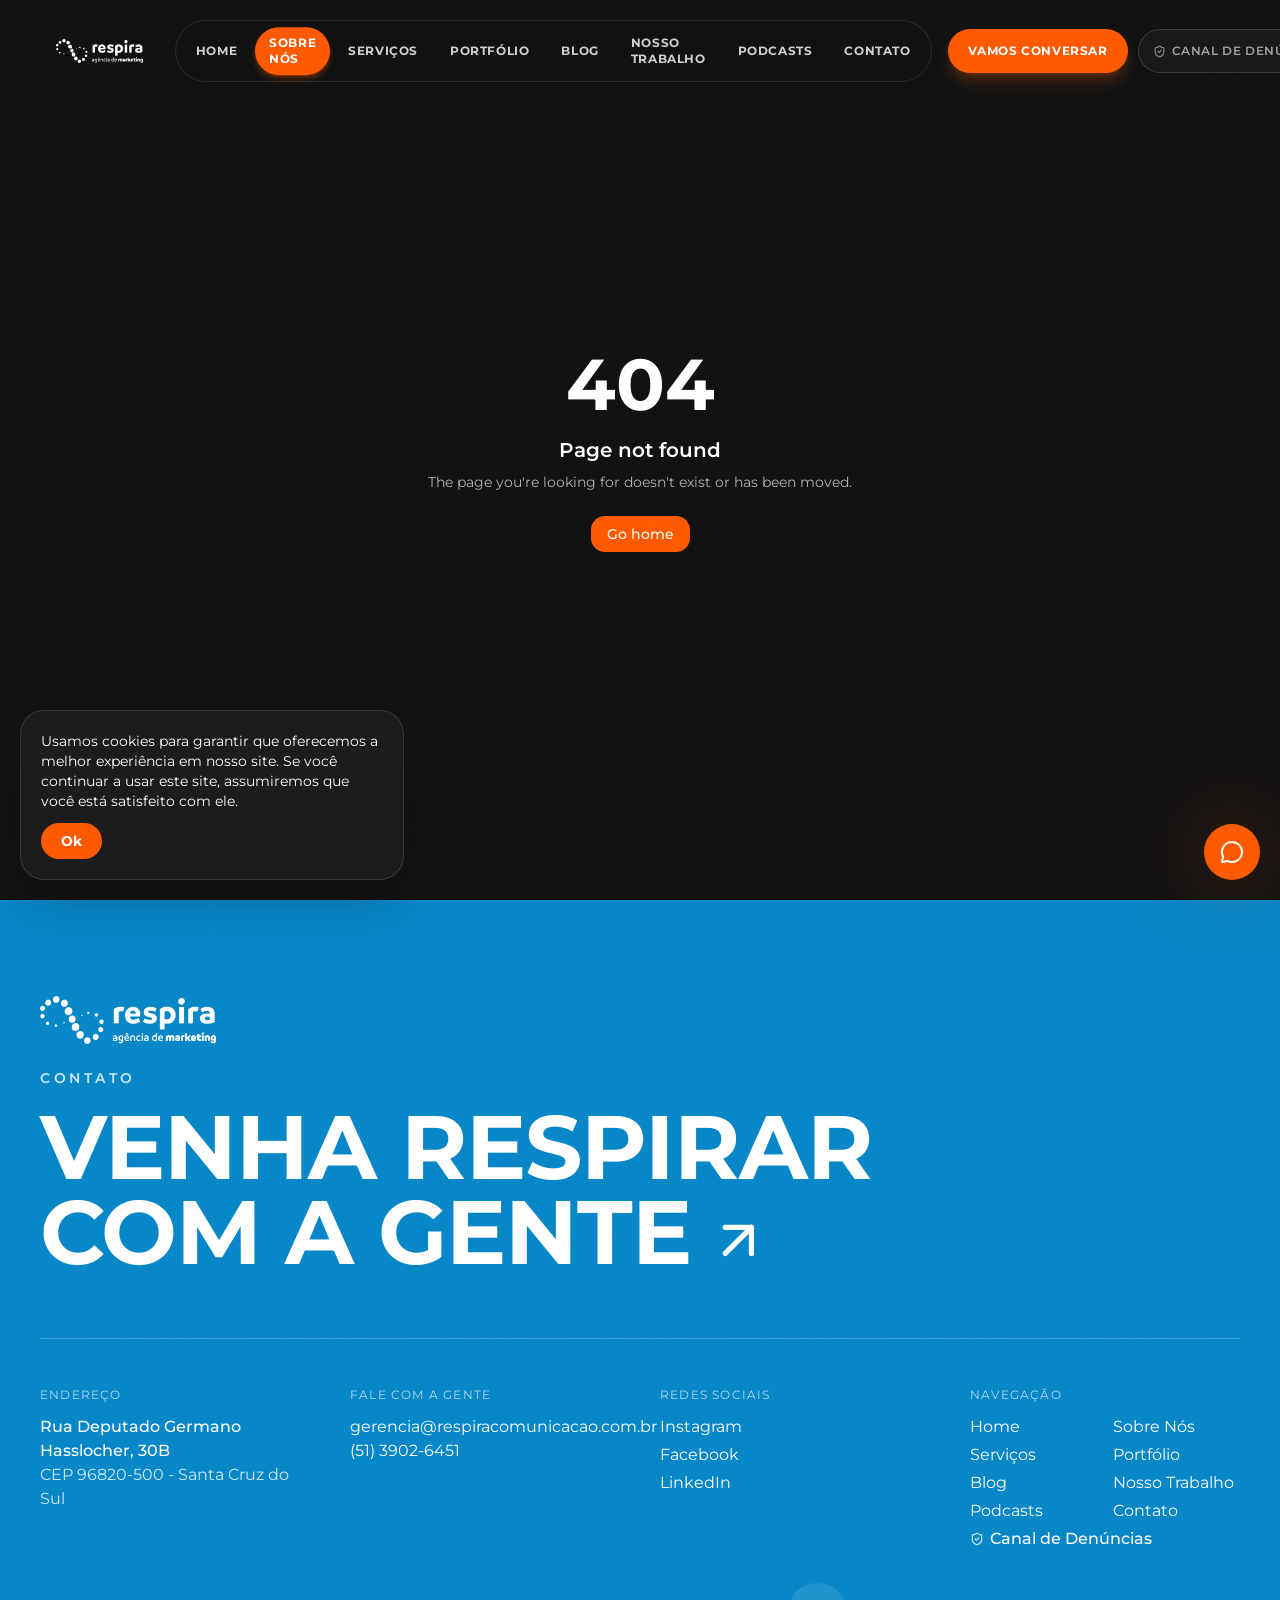
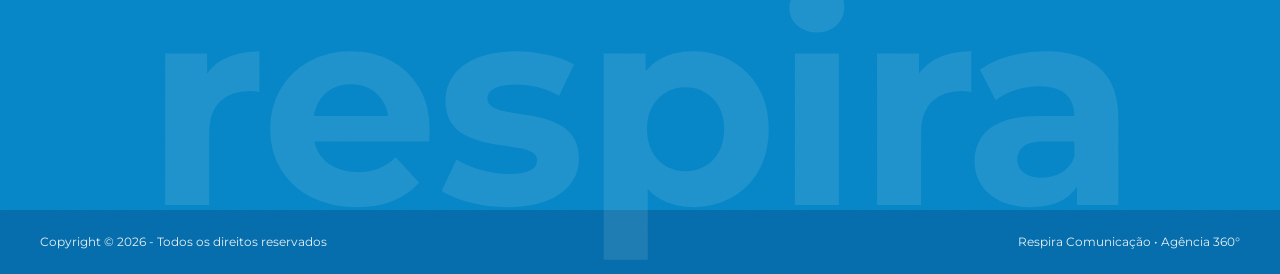
<file: sobre/index.html>
<!DOCTYPE html><html lang="pt-BR"><head><meta charSet="utf-8"/><meta name="viewport" content="width=device-width, initial-scale=1"/><link rel="preload" as="image" href="/logo-respira-white.png"/><link rel="preload" as="image" href="https://respiracomunicacao.com.br/wp-content/uploads/2023/08/sobre-foto.png"/><link rel="stylesheet" href="https://fonts.googleapis.com/css2?family=Manrope:wght@400;500;600;700&amp;family=Montserrat:wght@400;500;600;700;800;900&amp;display=swap" data-precedence="default"/><link rel="stylesheet" href="/assets/styles-BpvIverR.css"/><title>Sobre Nós | Respira Comunicação</title><meta name="author" content="Respira Comunicação"/><meta property="og:type" content="website"/><meta name="twitter:card" content="summary_large_image"/><meta name="description" content="Agência de marketing nascida em 2016 pelas sócias Janaina Machado e Silvia Bittencourt."/><meta property="og:title" content="Sobre Nós | Respira Comunicação"/><meta property="og:description" content="Agência de marketing nascida em 2016 pelas sócias Janaina Machado e Silvia Bittencourt."/><meta property="og:image" content="https://respiracomunicacao.com.br/wp-content/uploads/2023/08/sobre-foto.png"/><meta name="twitter:image" content="https://respiracomunicacao.com.br/wp-content/uploads/2023/08/sobre-foto.png"/><link rel="modulepreload" href="/assets/index-DgoSq9KM.js"/><link rel="preconnect" href="https://fonts.googleapis.com"/><link rel="preconnect" href="https://fonts.gstatic.com" crossorigin="anonymous"/><link rel="icon" href="/favicon.ico" type="image/x-icon"/></head><body><div class="grain min-h-screen bg-background text-foreground"><header class="fixed inset-x-0 top-0 z-50 transition-all duration-500 py-5"><div class="mx-auto flex max-w-[1600px] items-center justify-between px-5 md:px-10 gap-4"><div class="rounded-full px-4 py-2 transition-colors "><a class="group flex items-center gap-2" aria-label="Respira Comunicação" href="/"><img src="/logo-respira-white.png" alt="Respira Comunicação" class="h-7 md:h-8 w-auto object-contain transition-transform duration-300 group-hover:scale-105"/></a></div><nav class="hidden lg:flex items-center gap-0.5 xl:gap-1 rounded-full border border-white/10 bg-background/85 p-1.5 backdrop-blur-md shadow-lg"><a class="relative rounded-full px-2.5 py-1.5 xl:px-3.5 xl:py-2 text-[11px] xl:text-xs font-bold uppercase tracking-wider transition-colors duration-200 text-white/80 hover:text-white" href="/"><span class="relative z-10">Home</span></a><a class="relative rounded-full px-2.5 py-1.5 xl:px-3.5 xl:py-2 text-[11px] xl:text-xs font-bold uppercase tracking-wider transition-colors duration-200 text-primary-foreground active" href="/sobre" data-status="active" aria-current="page"><div class="absolute inset-0 rounded-full bg-primary shadow-md shadow-primary/30"></div><span class="relative z-10">Sobre Nós</span></a><a class="relative rounded-full px-2.5 py-1.5 xl:px-3.5 xl:py-2 text-[11px] xl:text-xs font-bold uppercase tracking-wider transition-colors duration-200 text-white/80 hover:text-white" href="/servicos"><span class="relative z-10">Serviços</span></a><a class="relative rounded-full px-2.5 py-1.5 xl:px-3.5 xl:py-2 text-[11px] xl:text-xs font-bold uppercase tracking-wider transition-colors duration-200 text-white/80 hover:text-white" href="/portfolio"><span class="relative z-10">Portfólio</span></a><a class="relative rounded-full px-2.5 py-1.5 xl:px-3.5 xl:py-2 text-[11px] xl:text-xs font-bold uppercase tracking-wider transition-colors duration-200 text-white/80 hover:text-white" href="/blog"><span class="relative z-10">Blog</span></a><a class="relative rounded-full px-2.5 py-1.5 xl:px-3.5 xl:py-2 text-[11px] xl:text-xs font-bold uppercase tracking-wider transition-colors duration-200 text-white/80 hover:text-white" href="/nosso-trabalho"><span class="relative z-10">Nosso Trabalho</span></a><a class="relative rounded-full px-2.5 py-1.5 xl:px-3.5 xl:py-2 text-[11px] xl:text-xs font-bold uppercase tracking-wider transition-colors duration-200 text-white/80 hover:text-white" href="/podcasts"><span class="relative z-10">Podcasts</span></a><a class="relative rounded-full px-2.5 py-1.5 xl:px-3.5 xl:py-2 text-[11px] xl:text-xs font-bold uppercase tracking-wider transition-colors duration-200 text-white/80 hover:text-white" href="/contato"><span class="relative z-10">Contato</span></a></nav><div class="flex items-center gap-2 sm:gap-2.5"><button aria-label="Abrir menu" class="flex lg:!hidden h-10 sm:h-11 items-center gap-2 rounded-full border border-white/15 bg-background/80 px-3.5 sm:px-4 text-xs font-bold uppercase tracking-widest backdrop-blur transition-all hover:bg-foreground hover:text-background shrink-0"><span>Menu</span><span class="flex flex-col gap-1"><span class="h-0.5 w-3.5 sm:w-4 bg-current"></span><span class="h-0.5 w-2 sm:w-2.5 bg-current"></span></span></button><a href="https://wa.me/555139026451?text=Ol%C3%A1!%20Vim%20pelo%20site%20da%20Respira%20e%20gostaria%20de%20conversar." target="_blank" rel="noreferrer" class="hidden sm:inline-flex h-10 sm:h-11 items-center rounded-full bg-primary px-4 sm:px-5 text-xs font-bold uppercase tracking-wider text-primary-foreground shadow-lg shadow-primary/25 transition-transform hover:scale-105 shrink-0">Vamos conversar</a><a href="https://app.escutacerta.com.br/ethics/respira-agencia-marketing" target="_blank" rel="noreferrer" class="group flex h-10 sm:h-11 items-center gap-1.5 rounded-full border border-white/15 bg-white/[0.03] px-3 sm:px-3.5 text-[11px] sm:text-xs font-semibold uppercase tracking-wider text-white/60 hover:text-white hover:border-white/30 hover:bg-white/[0.08] transition-all shadow-sm shrink-0" aria-label="Canal de Denúncias"><svg xmlns="http://www.w3.org/2000/svg" width="13" height="13" viewBox="0 0 24 24" fill="none" stroke="currentColor" stroke-width="2" stroke-linecap="round" stroke-linejoin="round" class="lucide lucide-shield-check shrink-0 text-white/50 transition-colors group-hover:text-[#FF5A00]" aria-hidden="true"><path d="M20 13c0 5-3.5 7.5-7.66 8.95a1 1 0 0 1-.67-.01C7.5 20.5 4 18 4 13V6a1 1 0 0 1 1-1c2 0 4.5-1.2 6.24-2.72a1.17 1.17 0 0 1 1.52 0C14.51 3.81 17 5 19 5a1 1 0 0 1 1 1z"></path><path d="m9 12 2 2 4-4"></path></svg><span>Canal de Denúncias</span></a></div></div></header><main style="opacity:0;transform:translateY(16px)"><!--$--><section class="mx-auto max-w-[1600px] px-5 pb-16 pt-40 md:px-10 md:pt-48"><p class="mb-6 text-sm font-semibold uppercase tracking-[0.25em] text-primary" style="opacity:0;transform:translateY(20px)">Sobre Nós</p><h1 class="font-display text-mega font-bold uppercase"><span class="inline-block overflow-hidden align-bottom"><span class="inline-block" style="transform:translateY(105%)">Respirar<!-- --> </span></span><span class="inline-block overflow-hidden align-bottom"><span class="inline-block" style="transform:translateY(105%)">vida<!-- --> </span></span><span class="inline-block overflow-hidden align-bottom"><span class="inline-block" style="transform:translateY(105%)">nova<!-- --> </span></span><span class="inline-block overflow-hidden align-bottom"><span class="inline-block" style="transform:translateY(105%)">em<!-- --> </span></span><span class="inline-block overflow-hidden align-bottom"><span class="inline-block" style="transform:translateY(105%)">marcas<!-- --> </span></span></h1></section><div class="border-y border-border py-6 text-3xl font-bold uppercase text-primary md:text-5xl"><div class="overflow-hidden whitespace-nowrap select-none "><div class="inline-flex animate-marquee"><span class="mx-4 md:mx-6 inline-flex items-center gap-6 font-display font-bold uppercase tracking-widest text-xs md:text-sm">Respeito<span class="inline-block h-1.5 w-1.5 rounded-full bg-current opacity-70"></span></span><span class="mx-4 md:mx-6 inline-flex items-center gap-6 font-display font-bold uppercase tracking-widest text-xs md:text-sm">Honestidade<span class="inline-block h-1.5 w-1.5 rounded-full bg-current opacity-70"></span></span><span class="mx-4 md:mx-6 inline-flex items-center gap-6 font-display font-bold uppercase tracking-widest text-xs md:text-sm">Empatia<span class="inline-block h-1.5 w-1.5 rounded-full bg-current opacity-70"></span></span><span class="mx-4 md:mx-6 inline-flex items-center gap-6 font-display font-bold uppercase tracking-widest text-xs md:text-sm">Comprometimento<span class="inline-block h-1.5 w-1.5 rounded-full bg-current opacity-70"></span></span><span class="mx-4 md:mx-6 inline-flex items-center gap-6 font-display font-bold uppercase tracking-widest text-xs md:text-sm">Ética<span class="inline-block h-1.5 w-1.5 rounded-full bg-current opacity-70"></span></span><span class="mx-4 md:mx-6 inline-flex items-center gap-6 font-display font-bold uppercase tracking-widest text-xs md:text-sm">Respeito<span class="inline-block h-1.5 w-1.5 rounded-full bg-current opacity-70"></span></span><span class="mx-4 md:mx-6 inline-flex items-center gap-6 font-display font-bold uppercase tracking-widest text-xs md:text-sm">Honestidade<span class="inline-block h-1.5 w-1.5 rounded-full bg-current opacity-70"></span></span><span class="mx-4 md:mx-6 inline-flex items-center gap-6 font-display font-bold uppercase tracking-widest text-xs md:text-sm">Empatia<span class="inline-block h-1.5 w-1.5 rounded-full bg-current opacity-70"></span></span><span class="mx-4 md:mx-6 inline-flex items-center gap-6 font-display font-bold uppercase tracking-widest text-xs md:text-sm">Comprometimento<span class="inline-block h-1.5 w-1.5 rounded-full bg-current opacity-70"></span></span><span class="mx-4 md:mx-6 inline-flex items-center gap-6 font-display font-bold uppercase tracking-widest text-xs md:text-sm">Ética<span class="inline-block h-1.5 w-1.5 rounded-full bg-current opacity-70"></span></span><span class="mx-4 md:mx-6 inline-flex items-center gap-6 font-display font-bold uppercase tracking-widest text-xs md:text-sm">Respeito<span class="inline-block h-1.5 w-1.5 rounded-full bg-current opacity-70"></span></span><span class="mx-4 md:mx-6 inline-flex items-center gap-6 font-display font-bold uppercase tracking-widest text-xs md:text-sm">Honestidade<span class="inline-block h-1.5 w-1.5 rounded-full bg-current opacity-70"></span></span><span class="mx-4 md:mx-6 inline-flex items-center gap-6 font-display font-bold uppercase tracking-widest text-xs md:text-sm">Empatia<span class="inline-block h-1.5 w-1.5 rounded-full bg-current opacity-70"></span></span><span class="mx-4 md:mx-6 inline-flex items-center gap-6 font-display font-bold uppercase tracking-widest text-xs md:text-sm">Comprometimento<span class="inline-block h-1.5 w-1.5 rounded-full bg-current opacity-70"></span></span><span class="mx-4 md:mx-6 inline-flex items-center gap-6 font-display font-bold uppercase tracking-widest text-xs md:text-sm">Ética<span class="inline-block h-1.5 w-1.5 rounded-full bg-current opacity-70"></span></span><span class="mx-4 md:mx-6 inline-flex items-center gap-6 font-display font-bold uppercase tracking-widest text-xs md:text-sm">Respeito<span class="inline-block h-1.5 w-1.5 rounded-full bg-current opacity-70"></span></span><span class="mx-4 md:mx-6 inline-flex items-center gap-6 font-display font-bold uppercase tracking-widest text-xs md:text-sm">Honestidade<span class="inline-block h-1.5 w-1.5 rounded-full bg-current opacity-70"></span></span><span class="mx-4 md:mx-6 inline-flex items-center gap-6 font-display font-bold uppercase tracking-widest text-xs md:text-sm">Empatia<span class="inline-block h-1.5 w-1.5 rounded-full bg-current opacity-70"></span></span><span class="mx-4 md:mx-6 inline-flex items-center gap-6 font-display font-bold uppercase tracking-widest text-xs md:text-sm">Comprometimento<span class="inline-block h-1.5 w-1.5 rounded-full bg-current opacity-70"></span></span><span class="mx-4 md:mx-6 inline-flex items-center gap-6 font-display font-bold uppercase tracking-widest text-xs md:text-sm">Ética<span class="inline-block h-1.5 w-1.5 rounded-full bg-current opacity-70"></span></span></div></div></div><section class="mx-auto grid max-w-[1600px] gap-16 px-5 py-28 md:grid-cols-[1fr_1.2fr] md:px-10"><div class="md:sticky md:top-28 md:h-fit"><div class="aspect-[4/5] overflow-hidden rounded-3xl bg-muted"><div class="h-full w-full" style="transform:translateY(-20px)"><img src="https://respiracomunicacao.com.br/wp-content/uploads/2023/08/sobre-foto.png" alt="Respira Comunicação" class="h-full w-full scale-110 object-cover"/></div></div></div><div class="space-y-8 text-lg leading-relaxed text-muted-foreground md:text-xl"><div class="mb-8 flex items-center gap-3 text-xs font-semibold uppercase tracking-[0.25em] text-muted-foreground"><span class="text-primary">01</span><span class="h-px w-10 bg-border"></span>Nossa história</div><div style="opacity:0;transform:translateY(40px)"><p class="font-display text-2xl leading-snug text-foreground md:text-3xl">Somos uma agência de marketing que nasceu em 2016 pelas mãos das sócias Janaina Machado e Silvia Bittencourt. Desde o início, nosso objetivo é reunir profissionais com expertise diferenciada nas áreas de criação publicitária, planejamento e atendimento ao cliente, a fim de oferecer uma comunicação efetiva e completa aos nossos clientes.</p></div><div style="opacity:0;transform:translateY(40px)"><p class="">Norteamos nosso trabalho por valores essenciais, como o respeito, a honestidade, a empatia, o comprometimento e a ética. Esses princípios fundamentam cada ação que realizamos e refletem a forma como nos relacionamos com nossos clientes, colaboradores e parceiros.</p></div><div style="opacity:0;transform:translateY(40px)"><p class="">Acreditamos que, com este posicionamento, é inevitável unirmo-nos a empresas que compartilham do propósito de atuar por um mundo melhor. Seja facilitando a vida dos seus clientes ou transformando a vida das pessoas, valorizamos aqueles que possuem um diferencial em suas atuações.</p></div><div style="opacity:0;transform:translateY(40px)"><p class="">Nós, da Respira Comunicação, somos movidos por essa visão e buscamos trabalhar com pessoas, empresas e marcas que possuem ideias que iluminam o mundo. Sabemos que uma comunicação eficaz pode gerar impactos positivos e promover mudanças significativas.</p></div><div style="opacity:0;transform:translateY(40px)"><p class="">Se você busca uma agência de marketing comprometida em elevar a sua marca no mercado, estamos aqui para ajudar. Conte conosco para criar estratégias inovadoras, desenvolver campanhas memoráveis e garantir que sua mensagem alcance o público certo.</p></div><div style="opacity:0;transform:translateY(40px)"><p class="font-display text-2xl text-primary">Junte-se a nós nessa jornada de comunicação transformadora. Estamos prontos para respirar vida nova em sua marca!</p></div></div></section><section class="mx-auto max-w-[1600px] px-5 pb-28 md:px-10"><div class="mb-8 flex items-center gap-3 text-xs font-semibold uppercase tracking-[0.25em] text-muted-foreground"><span class="text-primary">02</span><span class="h-px w-10 bg-border"></span>Gestoras</div><div class="grid gap-6 md:grid-cols-2"><div class="group rounded-3xl border border-border bg-card p-8 transition-colors hover:border-primary md:p-12" style="opacity:0;transform:translateY(40px)"><div class="flex items-start justify-between"><h3 class="font-display text-3xl font-bold md:text-4xl">Janaina Machado</h3><span class="font-display text-5xl font-black text-primary">+<!-- -->18<span class="text-base"> anos</span></span></div><p class="mt-4 text-lg text-muted-foreground">Gestora e Diretora Comercial com mais de 18 anos de experiência na área comercial multimídia.</p><p class="mt-8 text-xs font-bold uppercase tracking-widest text-primary">Formações:</p><ul class="mt-3 space-y-2"><li class="border-b border-border pb-2">Aperfeiçoamento em Políticas de Tecnologia e Informação;</li><li class="border-b border-border pb-2">Aperfeiçoamento em Programação e Planejamento em TV;</li><li class="border-b border-border pb-2">Treinamento do Banco de Pesquisa de Mídia/CENP Aperfeiçoamento em Perfil da Personalidade pelo Instituto Eneagrama.</li></ul></div><div class="group rounded-3xl border border-border bg-card p-8 transition-colors hover:border-primary md:p-12" style="opacity:0;transform:translateY(40px)"><div class="flex items-start justify-between"><h3 class="font-display text-3xl font-bold md:text-4xl">Silvia Bittencourt</h3><span class="font-display text-5xl font-black text-primary">+<!-- -->20<span class="text-base"> anos</span></span></div><p class="mt-4 text-lg text-muted-foreground">Gestora e Diretora de Criação com mais de 20 anos de experiência na área do marketing.</p><p class="mt-8 text-xs font-bold uppercase tracking-widest text-primary">Formações:</p><ul class="mt-3 space-y-2"><li class="border-b border-border pb-2">Mestrado em Marketing/Administração;</li><li class="border-b border-border pb-2">Especialização em Design;</li><li class="border-b border-border pb-2">Especialização em Gestão de Marcas;</li><li class="border-b border-border pb-2">Aperfeiçoamento em Perfil da Personalidade pelo Instituto Eneagrama.</li></ul></div></div></section><script>(function(a,f){let l;try{l=JSON.parse(sessionStorage.getItem(a)||"{}")}catch{return}const n=l?.[f||history.state?.__TSR_key];let c=!1;for(const t in n){const e=n[t],o=e?.scrollX,s=e?.scrollY;if(Number.isFinite(o)&&Number.isFinite(s)){if(t==="window")scrollTo(o,s),c=!0;else if(t)try{const r=document.querySelector(t);r&&(r.scrollLeft=o,r.scrollTop=s)}catch{}}}if(c)return;const i=location.hash.slice(1);if(i){const t=history.state?.__hashScrollIntoViewOptions??!0;if(t){const e=document.getElementById(i);e&&e.scrollIntoView(t)}return}scrollTo(0,0)})("tsr-scroll-restoration-v1_3");document.currentScript.remove()</script><!--/$--></main><footer id="contato" class="relative overflow-hidden bg-[#0787C7] text-white pt-24"><div class="mx-auto max-w-[1600px] px-5 md:px-10"><div class="mb-6"><a aria-label="Respira Comunicação" href="/"><img src="/logo-respira-white.png" alt="Respira Comunicação" class="h-10 md:h-12 w-auto object-contain"/></a></div><p class="text-sm font-semibold uppercase tracking-[0.25em] text-white/80">Contato</p><a href="https://wa.me/555139026451?text=Ol%C3%A1!%20Vim%20pelo%20site%20da%20Respira%20e%20gostaria%20de%20conversar." target="_blank" rel="noreferrer" class="group mt-4 block"><h2 class="font-display text-giant font-bold uppercase text-white transition-colors duration-300 group-hover:text-[#FF5A00]">Venha Respirar <br/>com a gente<svg xmlns="http://www.w3.org/2000/svg" width="24" height="24" viewBox="0 0 24 24" fill="none" stroke="currentColor" stroke-width="2" stroke-linecap="round" stroke-linejoin="round" class="lucide lucide-arrow-up-right ml-4 inline h-[0.7em] w-[0.7em] transition-transform duration-500 group-hover:rotate-45" aria-hidden="true"><path d="M7 7h10v10"></path><path d="M7 17 17 7"></path></svg></h2></a><div class="mt-16 grid gap-10 border-t border-white/20 py-12 md:grid-cols-4"><div><p class="mb-3 text-xs uppercase tracking-widest text-white/70">Endereço</p><p class="text-white font-medium">Rua Deputado Germano Hasslocher, 30B</p><p class="text-white/80">CEP 96820-500 - Santa Cruz do Sul</p></div><div><p class="mb-3 text-xs uppercase tracking-widest text-white/70">Fale com a gente</p><a href="mailto:gerencia@respiracomunicacao.com.br" class="block text-white hover:underline">gerencia@respiracomunicacao.com.br</a><a href="tel:+555139026451" class="block text-white hover:underline">(51) 3902-6451</a></div><div><p class="mb-3 text-xs uppercase tracking-widest text-white/70">Redes Sociais</p><div class="flex flex-col gap-1"><a href="https://www.instagram.com/respiracomunicacao/" target="_blank" rel="noreferrer" class="text-white hover:underline">Instagram</a><a href="https://www.facebook.com/Respiracomunicacao" target="_blank" rel="noreferrer" class="text-white hover:underline">Facebook</a><a href="https://www.linkedin.com/company/81310312/admin/feed/posts/" target="_blank" rel="noreferrer" class="text-white hover:underline">LinkedIn</a></div></div><div><p class="mb-3 text-xs uppercase tracking-widest text-white/70">Navegação</p><div class="grid grid-cols-2 gap-x-4 gap-y-1"><a class="text-white hover:underline" href="/">Home</a><a class="text-white hover:underline active" href="/sobre" data-status="active" aria-current="page">Sobre Nós</a><a class="text-white hover:underline" href="/servicos">Serviços</a><a class="text-white hover:underline" href="/portfolio">Portfólio</a><a class="text-white hover:underline" href="/blog">Blog</a><a class="text-white hover:underline" href="/nosso-trabalho">Nosso Trabalho</a><a class="text-white hover:underline" href="/podcasts">Podcasts</a><a class="text-white hover:underline" href="/contato">Contato</a><a href="https://app.escutacerta.com.br/ethics/respira-agencia-marketing" target="_blank" rel="noreferrer" class="col-span-2 text-white hover:underline inline-flex items-center gap-1.5 font-medium"><svg xmlns="http://www.w3.org/2000/svg" width="14" height="14" viewBox="0 0 24 24" fill="none" stroke="currentColor" stroke-width="2" stroke-linecap="round" stroke-linejoin="round" class="lucide lucide-shield-check text-white/80 shrink-0" aria-hidden="true"><path d="M20 13c0 5-3.5 7.5-7.66 8.95a1 1 0 0 1-.67-.01C7.5 20.5 4 18 4 13V6a1 1 0 0 1 1-1c2 0 4.5-1.2 6.24-2.72a1.17 1.17 0 0 1 1.52 0C14.51 3.81 17 5 19 5a1 1 0 0 1 1 1z"></path><path d="m9 12 2 2 4-4"></path></svg>Canal de Denúncias</a></div></div></div></div><div class="pointer-events-none select-none text-center font-display text-[22vw] font-bold lowercase leading-[0.75] text-white/10">respira</div><div class="bg-[#066EAC] py-6 text-xs text-white/90"><div class="mx-auto flex max-w-[1600px] flex-wrap justify-between gap-4 px-5 md:px-10"><span>Copyright © <!-- -->2026<!-- --> - Todos os direitos reservados</span><span>Respira Comunicação • Agência 360°</span></div></div></footer><div class="fixed bottom-5 right-5 z-40 flex flex-col items-end gap-3"><button aria-label="WhatsApp" class="flex h-14 w-14 items-center justify-center rounded-full bg-primary text-primary-foreground glow transition-transform hover:scale-110 shadow-lg"><svg xmlns="http://www.w3.org/2000/svg" width="24" height="24" viewBox="0 0 24 24" fill="none" stroke="currentColor" stroke-width="2" stroke-linecap="round" stroke-linejoin="round" class="lucide lucide-message-circle" aria-hidden="true"><path d="M2.992 16.342a2 2 0 0 1 .094 1.167l-1.065 3.29a1 1 0 0 0 1.236 1.168l3.413-.998a2 2 0 0 1 1.099.092 10 10 0 1 0-4.777-4.719"></path></svg></button></div></div><script data-tsr-stream-part="">(self.$R=self.$R||{})["tsr"]=[];self.$_TSR={h(){this.hydrated=!0,this.c()},e(){this.streamEnded=!0,this.c()},c(){this.hydrated&&this.streamEnded&&(delete self.$_TSR,delete self.$R.tsr)},p(e){this.initialized?e():this.buffer.push(e)},buffer:[]};$_TSR.router=($R=>$R[0]={manifest:$R[1]={routes:$R[2]={__root__:$R[3]={preloads:$R[4]=["/assets/index-DgoSq9KM.js"],scripts:$R[5]=[$R[6]={attrs:$R[7]={type:"module",async:!0,src:"/assets/index-DgoSq9KM.js"}}],css:$R[8]=[$R[9]={href:"/assets/styles-BpvIverR.css","data-tanstack-router-dev-styles":!0}]}}},matches:$R[10]=[$R[11]={i:"__root__ ",u:1795031726263,s:"success",ssr:!0},$R[12]={i:" sobre sobre",u:1795031726263,s:"success",ssr:!0}]})($R["tsr"]);$_TSR.e();{let s=document.currentScript,p;while((p=s.previousElementSibling)&&p.hasAttribute('data-tsr-stream-part'))p.remove();s.remove()}</script><script type="module" src="/assets/index-DgoSq9KM.js"></script><script>document.currentScript.remove();/*$tsr-stream-boundary*/</script></body></html>
</file>
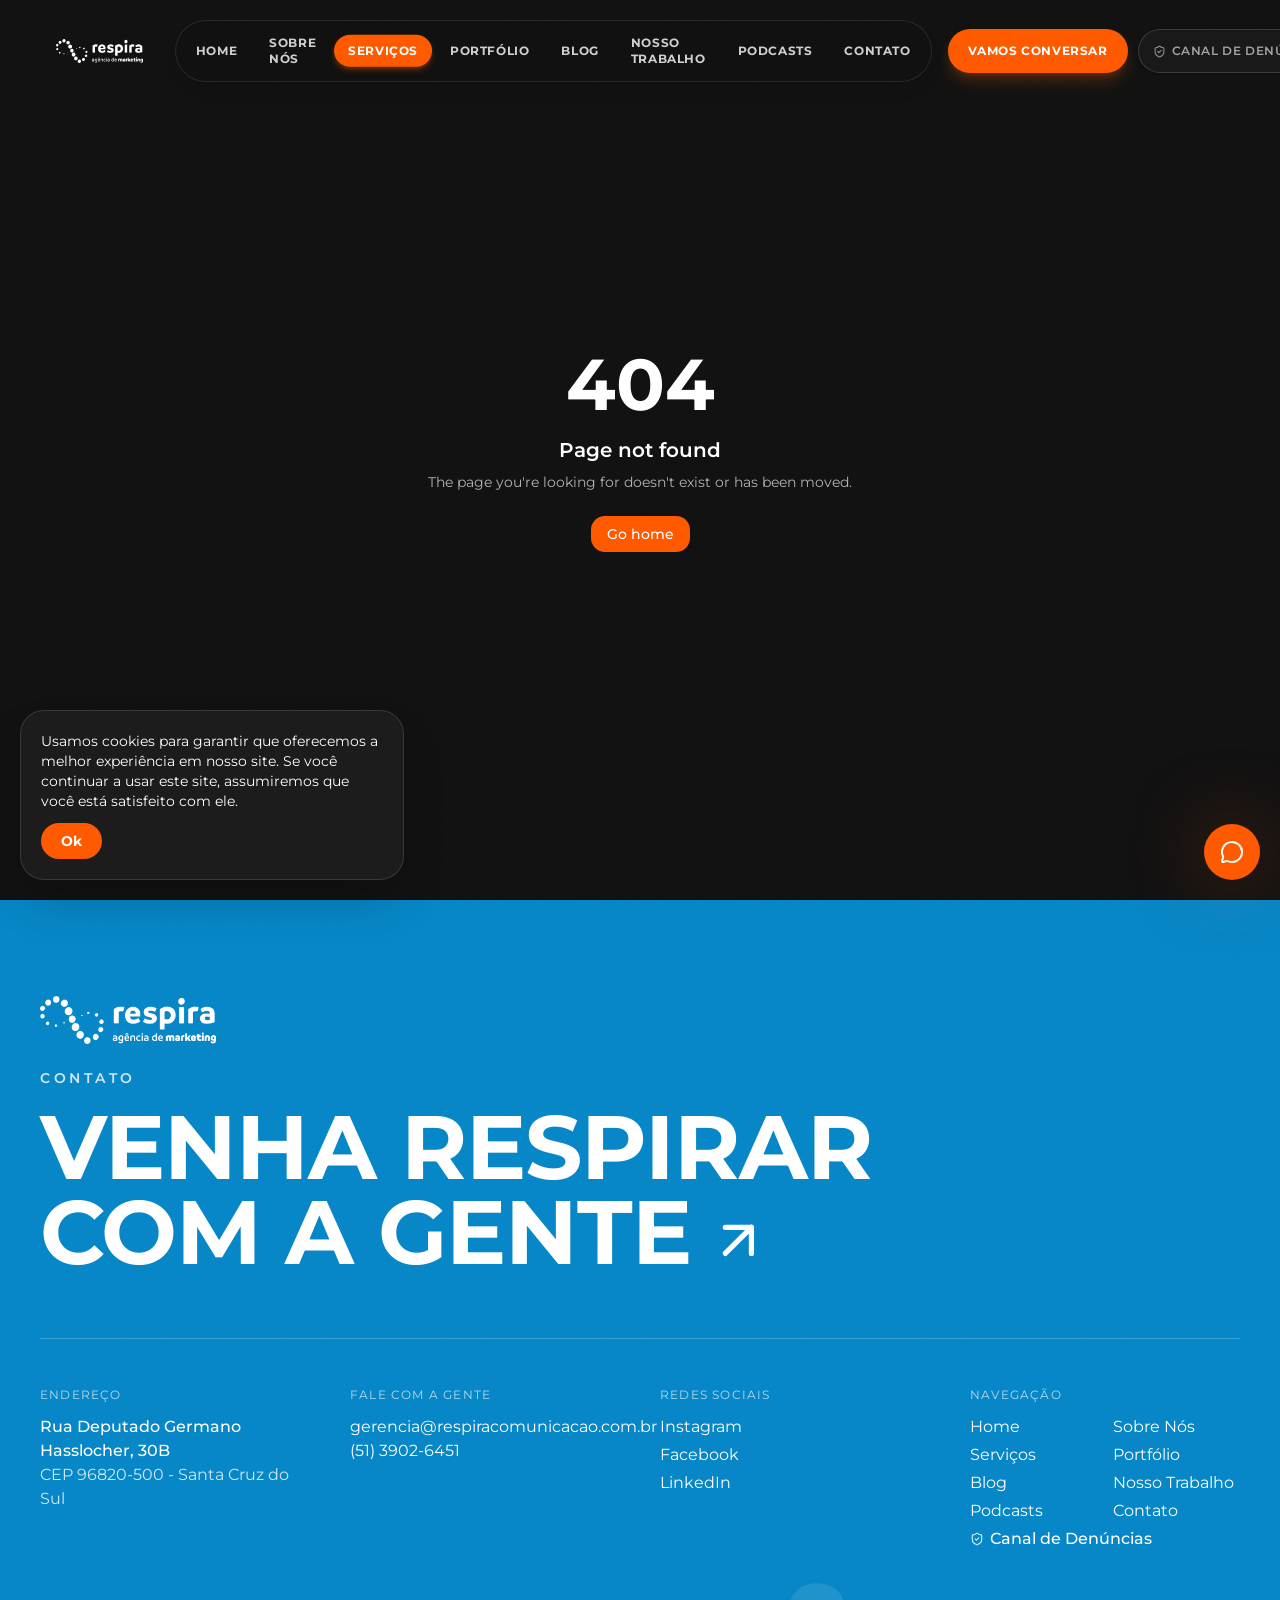
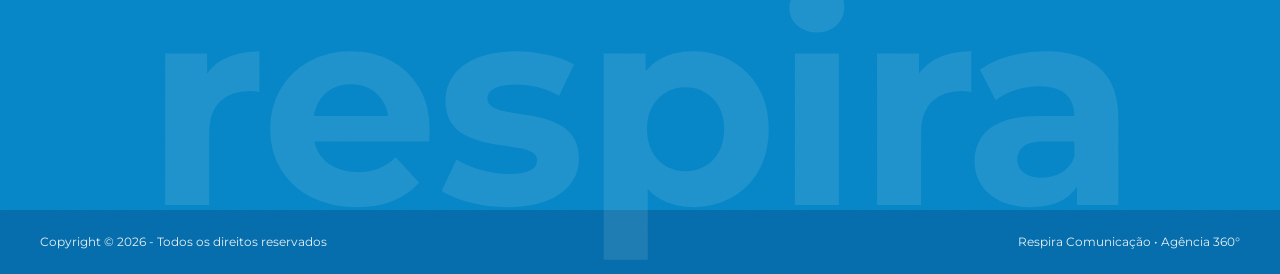
<file: servicos/branding/index.html>
<!DOCTYPE html><html lang="pt-BR"><head><meta charSet="utf-8"/><meta name="viewport" content="width=device-width, initial-scale=1"/><link rel="preload" as="image" href="/logo-respira-white.png"/><link rel="stylesheet" href="https://fonts.googleapis.com/css2?family=Manrope:wght@400;500;600;700&amp;family=Montserrat:wght@400;500;600;700;800;900&amp;display=swap" data-precedence="default"/><link rel="stylesheet" href="/assets/styles-BpvIverR.css"/><title>Branding e Rebranding | Respira Comunicação</title><meta name="author" content="Respira Comunicação"/><meta property="og:type" content="website"/><meta name="twitter:card" content="summary_large_image"/><meta name="description" content="O serviço de branding da Respira Comunicação é voltado para construir a sua marca e identidade visual, definir sua personalidade e a posicionar de forma es"/><meta property="og:title" content="Branding e Rebranding | Respira Comunicação"/><meta property="og:description" content="O serviço de branding da Respira Comunicação é voltado para construir a sua marca e identidade visual, definir sua personalidade e a posicionar de forma es"/><link rel="modulepreload" href="/assets/index-DgoSq9KM.js"/><link rel="preconnect" href="https://fonts.googleapis.com"/><link rel="preconnect" href="https://fonts.gstatic.com" crossorigin="anonymous"/><link rel="icon" href="/favicon.ico" type="image/x-icon"/></head><body><div class="grain min-h-screen bg-background text-foreground"><header class="fixed inset-x-0 top-0 z-50 transition-all duration-500 py-5"><div class="mx-auto flex max-w-[1600px] items-center justify-between px-5 md:px-10 gap-4"><div class="rounded-full px-4 py-2 transition-colors "><a class="group flex items-center gap-2" aria-label="Respira Comunicação" href="/"><img src="/logo-respira-white.png" alt="Respira Comunicação" class="h-7 md:h-8 w-auto object-contain transition-transform duration-300 group-hover:scale-105"/></a></div><nav class="hidden lg:flex items-center gap-0.5 xl:gap-1 rounded-full border border-white/10 bg-background/85 p-1.5 backdrop-blur-md shadow-lg"><a class="relative rounded-full px-2.5 py-1.5 xl:px-3.5 xl:py-2 text-[11px] xl:text-xs font-bold uppercase tracking-wider transition-colors duration-200 text-white/80 hover:text-white" href="/"><span class="relative z-10">Home</span></a><a class="relative rounded-full px-2.5 py-1.5 xl:px-3.5 xl:py-2 text-[11px] xl:text-xs font-bold uppercase tracking-wider transition-colors duration-200 text-white/80 hover:text-white" href="/sobre"><span class="relative z-10">Sobre Nós</span></a><a class="relative rounded-full px-2.5 py-1.5 xl:px-3.5 xl:py-2 text-[11px] xl:text-xs font-bold uppercase tracking-wider transition-colors duration-200 text-primary-foreground active" href="/servicos" data-status="active" aria-current="page"><div class="absolute inset-0 rounded-full bg-primary shadow-md shadow-primary/30"></div><span class="relative z-10">Serviços</span></a><a class="relative rounded-full px-2.5 py-1.5 xl:px-3.5 xl:py-2 text-[11px] xl:text-xs font-bold uppercase tracking-wider transition-colors duration-200 text-white/80 hover:text-white" href="/portfolio"><span class="relative z-10">Portfólio</span></a><a class="relative rounded-full px-2.5 py-1.5 xl:px-3.5 xl:py-2 text-[11px] xl:text-xs font-bold uppercase tracking-wider transition-colors duration-200 text-white/80 hover:text-white" href="/blog"><span class="relative z-10">Blog</span></a><a class="relative rounded-full px-2.5 py-1.5 xl:px-3.5 xl:py-2 text-[11px] xl:text-xs font-bold uppercase tracking-wider transition-colors duration-200 text-white/80 hover:text-white" href="/nosso-trabalho"><span class="relative z-10">Nosso Trabalho</span></a><a class="relative rounded-full px-2.5 py-1.5 xl:px-3.5 xl:py-2 text-[11px] xl:text-xs font-bold uppercase tracking-wider transition-colors duration-200 text-white/80 hover:text-white" href="/podcasts"><span class="relative z-10">Podcasts</span></a><a class="relative rounded-full px-2.5 py-1.5 xl:px-3.5 xl:py-2 text-[11px] xl:text-xs font-bold uppercase tracking-wider transition-colors duration-200 text-white/80 hover:text-white" href="/contato"><span class="relative z-10">Contato</span></a></nav><div class="flex items-center gap-2 sm:gap-2.5"><button aria-label="Abrir menu" class="flex lg:!hidden h-10 sm:h-11 items-center gap-2 rounded-full border border-white/15 bg-background/80 px-3.5 sm:px-4 text-xs font-bold uppercase tracking-widest backdrop-blur transition-all hover:bg-foreground hover:text-background shrink-0"><span>Menu</span><span class="flex flex-col gap-1"><span class="h-0.5 w-3.5 sm:w-4 bg-current"></span><span class="h-0.5 w-2 sm:w-2.5 bg-current"></span></span></button><a href="https://wa.me/555139026451?text=Ol%C3%A1!%20Vim%20pelo%20site%20da%20Respira%20e%20gostaria%20de%20conversar." target="_blank" rel="noreferrer" class="hidden sm:inline-flex h-10 sm:h-11 items-center rounded-full bg-primary px-4 sm:px-5 text-xs font-bold uppercase tracking-wider text-primary-foreground shadow-lg shadow-primary/25 transition-transform hover:scale-105 shrink-0">Vamos conversar</a><a href="https://app.escutacerta.com.br/ethics/respira-agencia-marketing" target="_blank" rel="noreferrer" class="group flex h-10 sm:h-11 items-center gap-1.5 rounded-full border border-white/15 bg-white/[0.03] px-3 sm:px-3.5 text-[11px] sm:text-xs font-semibold uppercase tracking-wider text-white/60 hover:text-white hover:border-white/30 hover:bg-white/[0.08] transition-all shadow-sm shrink-0" aria-label="Canal de Denúncias"><svg xmlns="http://www.w3.org/2000/svg" width="13" height="13" viewBox="0 0 24 24" fill="none" stroke="currentColor" stroke-width="2" stroke-linecap="round" stroke-linejoin="round" class="lucide lucide-shield-check shrink-0 text-white/50 transition-colors group-hover:text-[#FF5A00]" aria-hidden="true"><path d="M20 13c0 5-3.5 7.5-7.66 8.95a1 1 0 0 1-.67-.01C7.5 20.5 4 18 4 13V6a1 1 0 0 1 1-1c2 0 4.5-1.2 6.24-2.72a1.17 1.17 0 0 1 1.52 0C14.51 3.81 17 5 19 5a1 1 0 0 1 1 1z"></path><path d="m9 12 2 2 4-4"></path></svg><span>Canal de Denúncias</span></a></div></div></header><main style="opacity:0;transform:translateY(16px)"><!--$--><section class="mx-auto max-w-[1600px] px-5 pb-16 pt-40 md:px-10 md:pt-48"><p class="mb-6 text-sm font-semibold uppercase tracking-[0.25em] text-primary" style="opacity:0;transform:translateY(20px)">Serviço 01</p><h1 class="font-display text-mega font-bold uppercase"><span class="inline-block overflow-hidden align-bottom"><span class="inline-block" style="transform:translateY(105%)">Branding<!-- --> </span></span><span class="inline-block overflow-hidden align-bottom"><span class="inline-block" style="transform:translateY(105%)">e<!-- --> </span></span><span class="inline-block overflow-hidden align-bottom"><span class="inline-block" style="transform:translateY(105%)">Rebranding<!-- --> </span></span></h1></section><section class="mx-auto grid max-w-[1600px] gap-16 px-5 pb-24 md:grid-cols-[1fr_1.5fr] md:px-10"><aside class="md:sticky md:top-28 md:h-fit"><div class="rounded-3xl bg-primary p-8 text-primary-foreground shadow-2xl shadow-primary/20"><div class="flex h-16 w-16 items-center justify-center rounded-2xl bg-white/20 text-white backdrop-blur-sm"><svg viewBox="173 5 517 907" fill="currentColor" class="h-9 w-9 text-white" xmlns="http://www.w3.org/2000/svg"><path fill="currentColor" d="M 443.5 39 L 451.5 39 L 457 44.5 Q 457.2 46.2 456 46.5 L 460 50.5 L 460 51.5 L 459 52.5 L 463 56.5 L 463 58.5 Q 461.5 59 462 61.5 L 466 65.5 L 466 66.5 L 465 67.5 L 469 71.5 Q 469.2 73.2 468 73.5 L 472 77.5 L 472 79.5 Q 470.5 80 471 82.5 L 475 86.5 L 475 87.5 L 474 88.5 L 478 92.5 L 478 94.5 Q 476.5 95 477 97.5 L 481 101.5 L 481 102.5 L 480 103.5 L 484 107.5 L 484 109.5 Q 482.5 110 483 112.5 L 487 116.5 L 487 117.5 L 486 118.5 L 490 122.5 L 490 124.5 Q 488.5 125 489 127.5 L 493 131.5 L 493 132.5 L 492 133.5 L 497.5 139 Q 497.8 137.8 499.5 138 L 509.5 148 L 510.5 147 L 511.5 147 L 533.5 169 Q 533.8 167.8 535.5 168 L 556 188.5 L 556 189.5 L 555 190.5 L 580 215.5 Q 580.2 217.2 579 217.5 L 595 233.5 L 595 234.5 L 594 235.5 L 604 245.5 Q 604.2 247.2 603 247.5 L 613 257.5 L 613 258.5 L 612 259.5 L 622 269.5 Q 622.2 271.2 621 271.5 L 631 281.5 L 631 282.5 L 630 283.5 L 640 293.5 Q 640.2 295.3 639 295.5 L 646 302.5 L 646 303.5 L 645 304.5 L 655 314.5 Q 655.2 316.2 654 316.5 L 661 323.5 L 661 324.5 L 660 325.5 L 667 332.5 Q 667.2 334.2 666 334.5 L 670 338.5 L 670 343.5 L 666 347.5 L 667 348.5 L 667 349.5 L 654 362.5 Q 655.3 362.8 655 364.5 L 639 380.5 L 640 381.5 L 640 382.5 L 624 398.5 Q 625.3 398.8 625 400.5 L 619.5 406 L 608.5 406 L 598.5 396 L 597.5 397 L 596.5 397 L 589.5 390 Q 589.3 391.2 587.5 391 L 583.5 387 L 582.5 388 L 581.5 388 L 574.5 381 Q 574.3 382.2 572.5 382 L 568.5 378 L 567.5 379 L 566.5 379 L 562.5 375 Q 562.3 376.3 560.5 376 L 556.5 372 L 555.5 373 L 554.5 373 L 550.5 369 L 548.5 369 Q 546.8 369.3 547 371.5 L 556 380.5 L 556 381.5 L 555 382.5 L 574 401.5 Q 574.2 403.2 573 403.5 L 586 416.5 L 586 417.5 L 585 418.5 L 595 428.5 Q 595.2 430.2 594 430.5 L 604 440.5 L 604 441.5 L 603 442.5 L 610 449.5 Q 610.2 451.2 609 451.5 L 619 461.5 L 619 462.5 L 618 463.5 L 622 467.5 Q 622.2 469.2 621 469.5 L 628 476.5 L 628 477.5 L 627 478.5 L 631 482.5 Q 631.2 484.2 630 484.5 L 637 491.5 L 637 492.5 L 636 493.5 L 640 497.5 Q 640.2 499.2 639 499.5 L 643 503.5 L 643 504.5 L 642 505.5 L 646 509.5 Q 646.2 511.2 645 511.5 L 649 515.5 L 649 516.5 L 648 517.5 L 652 521.5 L 652 523.5 Q 650.5 524 651 526.5 L 655 530.5 L 655 531.5 L 654 532.5 L 658 536.5 L 658 538.5 Q 656.5 539 657 541.5 L 661 545.5 L 661 547.5 Q 659.5 548 660 550.5 L 664 554.5 L 664 559.5 Q 662.5 560 663 562.5 L 667 566.5 L 667 580.5 Q 665.5 581 666 583.5 L 670 587.5 L 670 613.5 L 666 617.5 L 666 619.5 L 667 620.5 L 667 628.5 L 663 632.5 L 663 634.5 Q 664.5 635 664 637.5 L 660 641.5 L 660 643.5 Q 661.5 644 661 646.5 L 657 650.5 L 658 651.5 L 658 652.5 L 654 656.5 Q 655.3 656.8 655 658.5 L 648 665.5 L 649 666.5 L 649 667.5 L 622.5 694 Q 620.7 694.2 620.5 693 L 613.5 700 L 612.5 700 L 611.5 699 L 604.5 706 Q 602.7 706.2 602.5 705 L 598.5 709 L 597.5 709 L 596.5 708 L 592.5 712 Q 590.7 712.2 590.5 711 Q 586.8 712.3 588 718.5 L 592 722.5 L 592 723.5 L 591 724.5 L 598 731.5 Q 598.2 733.2 597 733.5 L 601 737.5 L 601 738.5 L 600 739.5 L 604 743.5 Q 604.2 745.2 603 745.5 L 607 749.5 L 607 750.5 L 606 751.5 L 613 758.5 Q 613.2 760.2 612 760.5 L 616 764.5 L 616 765.5 L 615 766.5 L 619 770.5 Q 619.2 772.2 618 772.5 L 622 776.5 L 622 777.5 L 621 778.5 L 628 785.5 Q 628.2 787.2 627 787.5 L 631 791.5 L 631 792.5 L 630 793.5 L 634 797.5 Q 634.2 799.2 633 799.5 L 637 803.5 L 637 804.5 L 636 805.5 L 643 812.5 Q 643.2 814.2 642 814.5 L 646 818.5 L 646 819.5 L 645 820.5 L 649 824.5 Q 649.2 826.2 648 826.5 L 652 830.5 L 652 831.5 L 651 832.5 L 658 839.5 Q 658.2 841.2 657 841.5 L 661 845.5 L 661 846.5 L 660 847.5 L 664 851.5 Q 664.2 853.2 663 853.5 L 667 857.5 L 667 858.5 L 666 859.5 L 670 863.5 L 670 871.5 L 664.5 877 L 227.5 877 L 225 874.5 Q 226.3 874.2 226 872.5 L 222 868.5 L 222 866.5 L 226 862.5 L 225 861.5 L 225 860.5 L 229 856.5 Q 227.8 856.2 228 854.5 L 232 850.5 L 231 849.5 L 231 848.5 L 238 841.5 Q 236.8 841.3 237 839.5 L 241 835.5 L 240 834.5 L 240 833.5 L 244 829.5 Q 242.7 829.2 243 827.5 L 247 823.5 L 246 822.5 L 246 821.5 L 253 814.5 Q 251.7 814.3 252 812.5 L 256 808.5 L 255 807.5 L 255 806.5 L 259 802.5 Q 257.8 802.2 258 800.5 L 262 796.5 L 261 795.5 L 261 794.5 L 268 787.5 Q 266.8 787.3 267 785.5 L 271 781.5 L 270 780.5 L 270 779.5 L 274 775.5 Q 272.8 775.2 273 773.5 L 277 769.5 L 276 768.5 L 276 767.5 L 283 760.5 Q 281.8 760.3 282 758.5 L 286 754.5 L 285 753.5 L 285 752.5 L 289 748.5 Q 287.8 748.2 288 746.5 L 292 742.5 L 291 741.5 L 291 740.5 L 298 733.5 Q 296.8 733.3 297 731.5 L 301 727.5 L 300 726.5 L 300 725.5 L 304 721.5 Q 302.7 721.2 303 719.5 L 307 715.5 L 306 714.5 L 306 713.5 L 310 709.5 L 310 704.5 L 306 700.5 L 306 699.5 L 307 698.5 L 300 691.5 Q 299.7 689.7 301 689.5 L 297 685.5 L 297 684.5 L 298 683.5 L 294 679.5 Q 293.7 677.7 295 677.5 L 291 673.5 L 291 672.5 L 292 671.5 L 288 667.5 Q 287.7 665.7 289 665.5 L 285 661.5 L 285 660.5 L 286 659.5 L 282 655.5 L 282 653.5 Q 283.5 653 283 650.5 L 279 646.5 L 279 645.5 L 280 644.5 L 276 640.5 L 276 638.5 Q 277.5 638 277 635.5 L 273 631.5 L 273 629.5 Q 274.5 629 274 626.5 L 270 622.5 L 270 620.5 Q 271.5 620 271 617.5 L 267 613.5 L 267 608.5 Q 268.5 608 268 605.5 L 264 601.5 L 264 596.5 Q 265.5 596 265 593.5 L 261 589.5 L 261 581.5 Q 262.5 581 262 578.5 L 258 574.5 L 258 563.5 Q 259.5 563 259 560.5 L 255 556.5 L 255 536.5 Q 256.5 536 256 533.5 L 252 529.5 L 252 518.5 Q 253.5 518 253 515.5 Q 252.8 513.8 250.5 514 L 237 527.5 L 238 528.5 L 238 529.5 L 222 545.5 Q 223.3 545.7 223 547.5 L 214.5 556 L 213.5 556 L 212.5 555 L 209.5 558 L 208.5 558 L 205.5 555 Q 205.2 556.3 203.5 556 L 198 550.5 L 198 545.5 L 202 541.5 L 201 540.5 L 201 539.5 L 217 523.5 Q 215.7 523.2 216 521.5 L 235 502.5 L 234 501.5 L 234 500.5 L 253 481.5 L 253 479.5 L 252 478.5 L 252 470.5 L 256 466.5 L 256 464.5 L 255 463.5 L 255 440.5 L 259 436.5 L 259 434.5 L 258 433.5 L 258 419.5 L 262 415.5 L 262 413.5 Q 260.5 413 261 410.5 Q 262.5 410 262 407.5 Q 261.8 405.8 259.5 406 L 241.5 424 L 240.5 424 L 239.5 423 L 220.5 442 Q 218.7 442.2 218.5 441 L 205.5 454 L 197.5 454 L 192 448.5 L 192 440.5 L 212.5 420 L 213.5 420 L 214.5 421 L 233.5 402 Q 235.2 401.7 235.5 403 L 254.5 384 L 255.5 384 L 256.5 385 L 266.5 375 Q 268.2 374.7 268.5 376 L 271 373.5 L 271 371.5 L 270 370.5 L 270 365.5 L 274 361.5 L 274 359.5 Q 272.5 359 273 356.5 L 277 352.5 L 277 350.5 Q 275.5 350 276 347.5 L 280 343.5 L 280 341.5 Q 278.5 341 279 338.5 L 283 334.5 L 283 332.5 Q 281.5 332 282 329.5 L 286 325.5 L 286 323.5 Q 284.5 323 285 320.5 L 289 316.5 L 289 314.5 Q 288.8 312.8 286.5 313 L 280.5 319 L 279.5 319 L 278.5 318 L 274.5 322 Q 272.7 322.2 272.5 321 L 265.5 328 L 264.5 328 L 263.5 327 L 256.5 334 Q 254.7 334.2 254.5 333 L 250.5 337 L 249.5 337 L 248.5 336 L 241.5 343 Q 239.7 343.2 239.5 342 L 235.5 346 L 230.5 346 L 222 337.5 L 222 332.5 L 230.5 324 L 231.5 324 L 232.5 325 L 239.5 318 Q 241.2 317.7 241.5 319 L 245.5 315 L 246.5 315 L 247.5 316 L 254.5 309 Q 256.2 308.7 256.5 310 L 263.5 303 L 264.5 303 L 265.5 304 L 269.5 300 Q 271.2 299.7 271.5 301 L 278.5 294 L 279.5 294 L 280.5 295 L 287.5 288 Q 289.2 287.7 289.5 289 L 293.5 285 L 294.5 285 L 295.5 286 L 304 277.5 Q 302.7 277.3 303 275.5 L 307 271.5 L 306 270.5 L 306 269.5 L 310 265.5 Q 308.8 265.3 309 263.5 L 313 259.5 L 312 258.5 L 312 257.5 L 316 253.5 Q 314.7 253.2 315 251.5 L 319 247.5 L 318 246.5 L 318 245.5 L 322 241.5 Q 320.7 241.3 321 239.5 L 325 235.5 L 324 234.5 L 324 233.5 L 327 230.5 L 327 229.5 Q 326.5 227.5 323.5 228 L 319.5 232 L 318.5 232 L 317.5 231 L 313.5 235 L 311.5 235 Q 311 233.5 308.5 234 L 304.5 238 L 302.5 238 Q 302 236.5 299.5 237 L 295.5 241 L 293.5 241 Q 293 239.5 290.5 240 L 286.5 244 L 285.5 244 L 284.5 243 L 280.5 247 L 278.5 247 Q 278 245.5 275.5 246 L 271.5 250 L 269.5 250 Q 269 248.5 266.5 249 L 262.5 253 L 248.5 253 L 246 250.5 L 247 249.5 L 247 248.5 L 244 245.5 L 244 244.5 L 247 241.5 L 246 240.5 L 246 239.5 L 251.5 234 Q 253.2 233.7 253.5 235 L 257.5 231 L 259.5 231 Q 260 232.5 262.5 232 L 266.5 228 L 268.5 228 Q 269 229.5 271.5 229 L 275.5 225 L 276.5 225 L 277.5 226 L 281.5 222 L 283.5 222 Q 284 223.5 286.5 223 L 290.5 219 L 292.5 219 Q 293 220.5 295.5 220 L 299.5 216 L 301.5 216 Q 302 217.5 304.5 217 L 308.5 213 L 310.5 213 Q 311 214.5 313.5 214 L 317.5 210 L 318.5 210 L 319.5 211 L 323.5 207 L 325.5 207 Q 326 208.5 328.5 208 L 332.5 204 L 334.5 204 Q 335 205.5 337.5 205 L 341.5 201 L 342.5 201 L 343.5 202 L 349 196.5 Q 347.7 196.2 348 194.5 L 355 187.5 L 354 186.5 L 354 185.5 L 361 178.5 Q 359.7 178.3 360 176.5 L 370 166.5 L 369 165.5 L 369 164.5 L 382 151.5 Q 380.8 151.3 381 149.5 L 385 145.5 L 384 144.5 L 384 143.5 L 388 139.5 Q 386.7 139.2 387 137.5 L 391 133.5 L 390 132.5 L 390 131.5 L 394 127.5 Q 392.7 127.3 393 125.5 L 397 121.5 L 396 120.5 L 396 119.5 L 403 112.5 Q 401.7 112.3 402 110.5 L 406 106.5 L 405 105.5 L 405 104.5 L 409 100.5 Q 407.8 100.2 408 98.5 L 412 94.5 L 411 93.5 L 411 92.5 L 415 88.5 Q 413.7 88.2 414 86.5 L 418 82.5 L 417 81.5 L 417 80.5 L 421 76.5 Q 419.7 76.3 420 74.5 L 427 67.5 L 426 66.5 L 426 65.5 L 430 61.5 Q 428.7 61.2 429 59.5 L 433 55.5 L 432 54.5 L 432 53.5 L 436 49.5 Q 434.8 49.3 435 47.5 L 443.5 39 Z M 446 73 L 441 78 Q 442 78 442 80 L 438 84 L 439 85 L 439 86 L 435 90 Q 436 90 436 92 L 432 96 L 433 97 L 433 98 L 429 102 Q 430 102 430 104 L 426 108 L 427 109 L 427 110 L 423 114 Q 424 114 424 116 L 417 123 L 418 124 L 418 125 L 414 129 Q 415 129 415 131 L 411 135 L 412 136 L 412 137 L 408 141 Q 409 141 409 143 L 405 147 L 406 148 L 406 149 L 402 153 Q 403 153 403 155 L 399 159 L 400 160 L 400 161 L 387 174 Q 388 174 388 176 L 378 186 L 379 187 L 379 188 L 372 195 Q 373 195 373 197 L 363 207 L 364 208 L 364 209 L 360 213 Q 361 213 361 215 L 354 222 L 355 223 L 355 224 L 351 228 Q 352 228 352 230 L 345 237 L 346 238 L 346 239 L 342 243 Q 343 243 343 245 L 339 249 L 340 250 L 340 251 L 336 255 Q 337 255 337 257 L 333 261 L 334 262 L 334 263 L 330 267 Q 331 267 331 269 L 327 273 L 328 274 L 328 275 L 324 279 Q 325 279 325 281 L 321 285 L 322 286 L 322 287 L 318 291 Q 318 293 319 294 L 319 296 L 315 300 L 316 301 L 316 302 L 312 306 Q 312 308 313 309 L 313 311 L 309 315 L 310 316 L 310 317 L 306 321 Q 306 323 307 324 L 307 326 L 303 330 Q 303 332 304 333 L 304 335 L 300 339 Q 300 341 301 342 L 301 344 L 297 348 Q 297 350 298 351 L 298 353 L 294 357 Q 294 359 295 360 L 295 362 L 291 366 Q 291 368 292 369 L 292 374 L 288 378 Q 288 380 289 381 L 289 386 L 285 390 Q 285 392 286 393 L 286 398 L 282 402 Q 282 404 283 405 L 283 413 L 279 417 Q 279 419 280 420 L 280 431 L 276 435 Q 276 437 277 438 L 277 455 L 273 459 Q 273 461 274 462 L 274 536 L 273 537 L 273 539 L 277 543 L 277 560 L 276 561 L 276 563 L 280 567 L 280 575 L 279 576 L 279 578 L 283 582 L 283 590 L 282 591 L 282 593 L 286 597 Q 287 599 285 600 L 285 602 L 289 606 L 289 611 L 288 612 L 288 614 L 292 618 Q 293 620 291 621 L 291 623 L 295 627 Q 296 629 294 630 L 294 632 L 298 636 L 298 637 L 297 638 L 301 642 Q 302 644 300 645 L 300 647 L 304 651 Q 304 652 303 653 L 307 657 L 307 658 L 306 659 L 310 663 Q 310 664 309 665 L 313 669 L 313 670 L 312 671 L 316 675 Q 316 676 315 677 L 319 681 L 319 682 L 318 683 L 322 687 Q 322 688 321 689 L 328 696 L 328 697 L 327 698 L 330 700 Q 332 701 333 699 L 566 699 L 567 700 L 569 700 L 573 696 Q 575 696 576 697 L 578 697 L 582 693 Q 583 693 584 694 L 588 690 L 589 690 L 590 691 L 594 687 Q 595 687 596 688 L 600 684 L 601 684 L 602 685 L 612 675 Q 613 675 614 676 L 628 662 L 627 661 L 627 660 L 637 650 Q 636 649 636 648 L 640 644 L 639 643 L 639 642 L 643 638 Q 644 635 642 635 L 642 633 L 646 629 Q 647 626 645 626 L 645 621 L 649 617 Q 650 614 648 614 L 648 582 L 649 581 L 649 579 L 645 575 L 645 570 L 646 569 L 646 567 L 642 563 L 642 558 L 643 557 L 643 555 L 639 551 Q 639 548 640 548 L 640 546 L 636 542 L 636 541 L 637 540 L 633 536 Q 633 533 634 533 L 634 531 L 630 527 L 630 526 L 631 525 L 627 521 Q 627 519 628 519 L 624 515 L 624 514 L 625 513 L 621 509 Q 621 507 622 507 L 618 503 L 618 502 L 619 501 L 615 497 Q 615 495 616 495 L 609 488 L 609 487 L 610 486 L 603 479 Q 603 477 604 477 L 600 473 L 600 472 L 601 471 L 591 461 Q 591 459 592 459 L 585 452 L 585 451 L 586 450 L 576 440 Q 576 438 577 438 L 564 425 L 564 424 L 565 423 L 552 410 Q 552 408 553 408 L 528 383 L 528 382 L 529 381 L 498 350 Q 498 348 499 348 L 496 345 L 496 344 L 499 341 L 498 340 L 498 339 L 504 333 L 509 333 L 513 337 Q 515 338 516 336 L 521 336 L 525 340 Q 527 341 528 339 L 530 339 L 534 343 L 535 342 L 536 342 L 540 346 Q 542 347 543 345 L 545 345 L 549 349 L 550 348 L 551 348 L 555 352 Q 557 353 558 351 L 560 351 L 564 355 L 565 354 L 566 354 L 570 358 Q 570 357 572 357 L 576 361 L 577 360 L 578 360 L 585 367 Q 585 366 587 366 L 591 370 L 592 369 L 593 369 L 600 376 Q 600 375 602 375 L 606 379 L 607 378 L 608 378 L 612 382 L 614 382 L 619 377 Q 618 376 618 375 L 634 359 L 633 358 L 633 357 L 646 344 L 646 339 L 642 335 L 642 334 L 643 333 L 636 326 Q 636 324 637 324 L 627 314 L 627 313 L 628 312 L 621 305 Q 621 303 622 303 L 612 293 L 612 292 L 613 291 L 603 281 Q 603 279 604 279 L 594 269 L 594 268 L 595 267 L 585 257 Q 585 255 586 255 L 573 242 L 573 241 L 574 240 L 558 224 Q 558 222 559 222 L 503 165 L 502 166 L 501 166 L 491 156 Q 490 157 489 157 L 482 150 L 481 151 L 480 151 L 474 146 Q 474 143 475 143 L 475 141 L 471 137 Q 471 134 472 134 L 472 132 L 468 128 L 468 127 L 469 126 L 465 122 Q 465 119 466 119 L 466 117 L 462 113 L 462 112 L 463 111 L 459 107 Q 459 104 460 104 L 460 102 L 456 98 L 456 97 L 457 96 L 453 92 Q 453 89 454 89 L 454 87 L 450 83 L 450 82 L 451 81 L 447 77 Q 448 76 448 75 Q 448 73 446 73 Z M 327 720 L 324 723 Q 325 723 325 725 L 321 729 L 322 730 L 322 731 L 318 735 Q 319 735 319 737 L 312 744 L 313 745 L 313 746 L 309 750 Q 310 750 310 752 L 306 756 L 307 757 L 307 758 L 303 762 Q 304 762 304 764 L 297 771 L 298 772 L 298 773 L 294 777 Q 295 777 295 779 L 291 783 L 292 784 L 292 785 L 288 789 Q 289 789 289 791 L 282 798 L 283 799 L 283 800 L 279 804 Q 280 804 280 806 L 276 810 L 277 811 L 277 812 L 273 816 Q 274 816 274 818 L 267 825 L 268 826 L 268 827 L 264 831 Q 265 831 265 833 L 261 837 L 262 838 L 262 839 L 258 843 Q 259 843 259 845 L 252 852 L 253 853 L 253 854 L 250 857 Q 250 859 252 859 Q 254 860 255 858 L 638 858 L 639 859 L 641 859 L 643 857 L 643 855 L 639 851 L 639 850 L 640 849 L 633 842 Q 633 840 634 840 L 630 836 L 630 835 L 631 834 L 627 830 Q 627 828 628 828 L 624 824 L 624 823 L 625 822 L 618 815 Q 618 813 619 813 L 615 809 L 615 808 L 616 807 L 612 803 Q 612 801 613 801 L 609 797 L 609 796 L 610 795 L 603 788 Q 603 786 604 786 L 600 782 L 600 781 L 601 780 L 597 776 Q 597 774 598 774 L 594 770 L 594 769 L 595 768 L 588 761 Q 588 759 589 759 L 585 755 L 585 754 L 586 753 L 582 749 Q 582 747 583 747 L 579 743 L 579 742 L 580 741 L 573 734 Q 573 732 574 732 L 570 728 L 570 727 L 571 726 L 566 720 Q 563 720 563 721 L 330 721 Q 329 720 327 720 Z "></path><path fill="currentColor" d="M 464.5 219 L 469.5 219 L 476.5 226 Q 476.8 224.7 478.5 225 L 496 242.5 L 496 244.5 L 492 248.5 L 492 249.5 L 493 250.5 L 490.5 253 L 479.5 253 L 469.5 243 Q 469.2 244.2 467.5 244 L 456 232.5 L 456 227.5 L 464.5 219 Z "></path></svg></div><ul class="mt-6 space-y-3 font-semibold"><li class="border-b border-current/20 pb-3">Identidade da marca</li><li class="border-b border-current/20 pb-3">Personalidade da marca</li><li class="border-b border-current/20 pb-3">Posicionamento no mercado</li><li class="border-b border-current/20 pb-3">Experiência do cliente</li></ul></div><a href="https://wa.me/555139026451?text=Ol%C3%A1!%20Gostaria%20de%20saber%20mais%20sobre%20Branding%20e%20Rebranding." target="_blank" rel="noreferrer" class="mt-4 flex items-center justify-between rounded-3xl border border-border p-6 font-bold hover:border-primary hover:text-primary">Solicitar orçamento <svg xmlns="http://www.w3.org/2000/svg" width="24" height="24" viewBox="0 0 24 24" fill="none" stroke="currentColor" stroke-width="2" stroke-linecap="round" stroke-linejoin="round" class="lucide lucide-arrow-up-right" aria-hidden="true"><path d="M7 7h10v10"></path><path d="M7 17 17 7"></path></svg></a></aside><div class="space-y-6 text-lg leading-relaxed text-muted-foreground md:text-xl"><div style="opacity:0;transform:translateY(40px)"><p class="font-display text-2xl leading-snug text-foreground md:text-3xl">O serviço de branding da Respira Comunicação é voltado para construir a sua marca e identidade visual, definir sua personalidade e a posicionar de forma estratégica no mercado. Sabemos que uma logomarca forte e consistente é essencial para se destacar em um cenário competitivo.</p></div><div style="opacity:0;transform:translateY(40px)"><p class="">Nossa equipe especializada trabalha em estreita colaboração com você para compreender a essência da sua empresa, seus valores e sua missão. Com base nesses insights, desenvolvemos uma identidade visual única, que transmita a personalidade da sua empresa e se conecte de forma autêntica com o seu público-alvo.</p></div><div style="opacity:0;transform:translateY(40px)"><p class="">Além disso, enfatizamos a importância da experiência do cliente. Entendemos que a forma como sua marca é percebida e vivenciada pelos consumidores é crucial para o sucesso do seu negócio. Por isso, consideramos cada ponto de contato com estes, desde a comunicação visual até a interação nas redes sociais e o atendimento ao cliente, buscando criar uma experiência positiva e memorável.</p></div><div style="opacity:0;transform:translateY(40px)"><p class="">Com o serviço de branding da Respira Comunicação, você terá uma marca sólida, com uma identidade visual marcante e uma estratégia de posicionamento que destaca sua singularidade no mercado.</p></div><div style="opacity:0;transform:translateY(40px)"><p class="">Trabalhamos para ajudar a sua empresa a se destacar, conquistar a confiança dos consumidores e alcançar o sucesso duradouro</p></div><a class="inline-flex items-center gap-2 rounded-full bg-foreground px-7 py-4 font-bold text-background hover:bg-primary hover:text-primary-foreground" href="/portfolio">Confira nosso portfólio <svg xmlns="http://www.w3.org/2000/svg" width="18" height="18" viewBox="0 0 24 24" fill="none" stroke="currentColor" stroke-width="2" stroke-linecap="round" stroke-linejoin="round" class="lucide lucide-arrow-up-right" aria-hidden="true"><path d="M7 7h10v10"></path><path d="M7 17 17 7"></path></svg></a></div></section><a class="group block border-t border-border px-5 py-20 md:px-10" href="/servicos/consultoria-e-planejamento"><div class="mx-auto max-w-[1600px]"><p class="text-sm uppercase tracking-widest text-muted-foreground">Próximo serviço</p><p class="mt-3 font-display text-giant font-bold uppercase transition-colors group-hover:text-primary">Consultoria e Planejamento<!-- --> →</p></div></a><script>(function(a,f){let l;try{l=JSON.parse(sessionStorage.getItem(a)||"{}")}catch{return}const n=l?.[f||history.state?.__TSR_key];let c=!1;for(const t in n){const e=n[t],o=e?.scrollX,s=e?.scrollY;if(Number.isFinite(o)&&Number.isFinite(s)){if(t==="window")scrollTo(o,s),c=!0;else if(t)try{const r=document.querySelector(t);r&&(r.scrollLeft=o,r.scrollTop=s)}catch{}}}if(c)return;const i=location.hash.slice(1);if(i){const t=history.state?.__hashScrollIntoViewOptions??!0;if(t){const e=document.getElementById(i);e&&e.scrollIntoView(t)}return}scrollTo(0,0)})("tsr-scroll-restoration-v1_3");document.currentScript.remove()</script><!--/$--></main><footer id="contato" class="relative overflow-hidden bg-[#0787C7] text-white pt-24"><div class="mx-auto max-w-[1600px] px-5 md:px-10"><div class="mb-6"><a aria-label="Respira Comunicação" href="/"><img src="/logo-respira-white.png" alt="Respira Comunicação" class="h-10 md:h-12 w-auto object-contain"/></a></div><p class="text-sm font-semibold uppercase tracking-[0.25em] text-white/80">Contato</p><a href="https://wa.me/555139026451?text=Ol%C3%A1!%20Vim%20pelo%20site%20da%20Respira%20e%20gostaria%20de%20conversar." target="_blank" rel="noreferrer" class="group mt-4 block"><h2 class="font-display text-giant font-bold uppercase text-white transition-colors duration-300 group-hover:text-[#FF5A00]">Venha Respirar <br/>com a gente<svg xmlns="http://www.w3.org/2000/svg" width="24" height="24" viewBox="0 0 24 24" fill="none" stroke="currentColor" stroke-width="2" stroke-linecap="round" stroke-linejoin="round" class="lucide lucide-arrow-up-right ml-4 inline h-[0.7em] w-[0.7em] transition-transform duration-500 group-hover:rotate-45" aria-hidden="true"><path d="M7 7h10v10"></path><path d="M7 17 17 7"></path></svg></h2></a><div class="mt-16 grid gap-10 border-t border-white/20 py-12 md:grid-cols-4"><div><p class="mb-3 text-xs uppercase tracking-widest text-white/70">Endereço</p><p class="text-white font-medium">Rua Deputado Germano Hasslocher, 30B</p><p class="text-white/80">CEP 96820-500 - Santa Cruz do Sul</p></div><div><p class="mb-3 text-xs uppercase tracking-widest text-white/70">Fale com a gente</p><a href="mailto:gerencia@respiracomunicacao.com.br" class="block text-white hover:underline">gerencia@respiracomunicacao.com.br</a><a href="tel:+555139026451" class="block text-white hover:underline">(51) 3902-6451</a></div><div><p class="mb-3 text-xs uppercase tracking-widest text-white/70">Redes Sociais</p><div class="flex flex-col gap-1"><a href="https://www.instagram.com/respiracomunicacao/" target="_blank" rel="noreferrer" class="text-white hover:underline">Instagram</a><a href="https://www.facebook.com/Respiracomunicacao" target="_blank" rel="noreferrer" class="text-white hover:underline">Facebook</a><a href="https://www.linkedin.com/company/81310312/admin/feed/posts/" target="_blank" rel="noreferrer" class="text-white hover:underline">LinkedIn</a></div></div><div><p class="mb-3 text-xs uppercase tracking-widest text-white/70">Navegação</p><div class="grid grid-cols-2 gap-x-4 gap-y-1"><a class="text-white hover:underline" href="/">Home</a><a class="text-white hover:underline" href="/sobre">Sobre Nós</a><a class="text-white hover:underline active" href="/servicos" data-status="active" aria-current="page">Serviços</a><a class="text-white hover:underline" href="/portfolio">Portfólio</a><a class="text-white hover:underline" href="/blog">Blog</a><a class="text-white hover:underline" href="/nosso-trabalho">Nosso Trabalho</a><a class="text-white hover:underline" href="/podcasts">Podcasts</a><a class="text-white hover:underline" href="/contato">Contato</a><a href="https://app.escutacerta.com.br/ethics/respira-agencia-marketing" target="_blank" rel="noreferrer" class="col-span-2 text-white hover:underline inline-flex items-center gap-1.5 font-medium"><svg xmlns="http://www.w3.org/2000/svg" width="14" height="14" viewBox="0 0 24 24" fill="none" stroke="currentColor" stroke-width="2" stroke-linecap="round" stroke-linejoin="round" class="lucide lucide-shield-check text-white/80 shrink-0" aria-hidden="true"><path d="M20 13c0 5-3.5 7.5-7.66 8.95a1 1 0 0 1-.67-.01C7.5 20.5 4 18 4 13V6a1 1 0 0 1 1-1c2 0 4.5-1.2 6.24-2.72a1.17 1.17 0 0 1 1.52 0C14.51 3.81 17 5 19 5a1 1 0 0 1 1 1z"></path><path d="m9 12 2 2 4-4"></path></svg>Canal de Denúncias</a></div></div></div></div><div class="pointer-events-none select-none text-center font-display text-[22vw] font-bold lowercase leading-[0.75] text-white/10">respira</div><div class="bg-[#066EAC] py-6 text-xs text-white/90"><div class="mx-auto flex max-w-[1600px] flex-wrap justify-between gap-4 px-5 md:px-10"><span>Copyright © <!-- -->2026<!-- --> - Todos os direitos reservados</span><span>Respira Comunicação • Agência 360°</span></div></div></footer><div class="fixed bottom-5 right-5 z-40 flex flex-col items-end gap-3"><button aria-label="WhatsApp" class="flex h-14 w-14 items-center justify-center rounded-full bg-primary text-primary-foreground glow transition-transform hover:scale-110 shadow-lg"><svg xmlns="http://www.w3.org/2000/svg" width="24" height="24" viewBox="0 0 24 24" fill="none" stroke="currentColor" stroke-width="2" stroke-linecap="round" stroke-linejoin="round" class="lucide lucide-message-circle" aria-hidden="true"><path d="M2.992 16.342a2 2 0 0 1 .094 1.167l-1.065 3.29a1 1 0 0 0 1.236 1.168l3.413-.998a2 2 0 0 1 1.099.092 10 10 0 1 0-4.777-4.719"></path></svg></button></div></div><script data-tsr-stream-part="">(self.$R=self.$R||{})["tsr"]=[];self.$_TSR={h(){this.hydrated=!0,this.c()},e(){this.streamEnded=!0,this.c()},c(){this.hydrated&&this.streamEnded&&(delete self.$_TSR,delete self.$R.tsr)},p(e){this.initialized?e():this.buffer.push(e)},buffer:[]};$_TSR.router=($R=>$R[0]={manifest:$R[1]={routes:$R[2]={__root__:$R[3]={preloads:$R[4]=["/assets/index-DgoSq9KM.js"],scripts:$R[5]=[$R[6]={attrs:$R[7]={type:"module",async:!0,src:"/assets/index-DgoSq9KM.js"}}],css:$R[8]=[$R[9]={href:"/assets/styles-BpvIverR.css","data-tanstack-router-dev-styles":!0}]}}},matches:$R[10]=[$R[11]={i:"__root__ ",u:1795031726332,s:"success",ssr:!0},$R[12]={i:" servicos $slug servicos branding",u:1795031726332,s:"success",l:$R[13]={slug:"branding",title:"Branding e Rebranding",icon:"/services/branding.svg",items:$R[14]=["Identidade da marca","Personalidade da marca","Posicionamento no mercado","Experiência do cliente"],body:$R[15]=["O serviço de branding da Respira Comunicação é voltado para construir a sua marca e identidade visual, definir sua personalidade e a posicionar de forma estratégica no mercado. Sabemos que uma logomarca forte e consistente é essencial para se destacar em um cenário competitivo.","Nossa equipe especializada trabalha em estreita colaboração com você para compreender a essência da sua empresa, seus valores e sua missão. Com base nesses insights, desenvolvemos uma identidade visual única, que transmita a personalidade da sua empresa e se conecte de forma autêntica com o seu público-alvo.","Além disso, enfatizamos a importância da experiência do cliente. Entendemos que a forma como sua marca é percebida e vivenciada pelos consumidores é crucial para o sucesso do seu negócio. Por isso, consideramos cada ponto de contato com estes, desde a comunicação visual até a interação nas redes sociais e o atendimento ao cliente, buscando criar uma experiência positiva e memorável.","Com o serviço de branding da Respira Comunicação, você terá uma marca sólida, com uma identidade visual marcante e uma estratégia de posicionamento que destaca sua singularidade no mercado.","Trabalhamos para ajudar a sua empresa a se destacar, conquistar a confiança dos consumidores e alcançar o sucesso duradouro"]},ssr:!0}]})($R["tsr"]);$_TSR.e();{let s=document.currentScript,p;while((p=s.previousElementSibling)&&p.hasAttribute('data-tsr-stream-part'))p.remove();s.remove()}</script><script type="module" src="/assets/index-DgoSq9KM.js"></script><script>document.currentScript.remove();/*$tsr-stream-boundary*/</script></body></html>
</file>
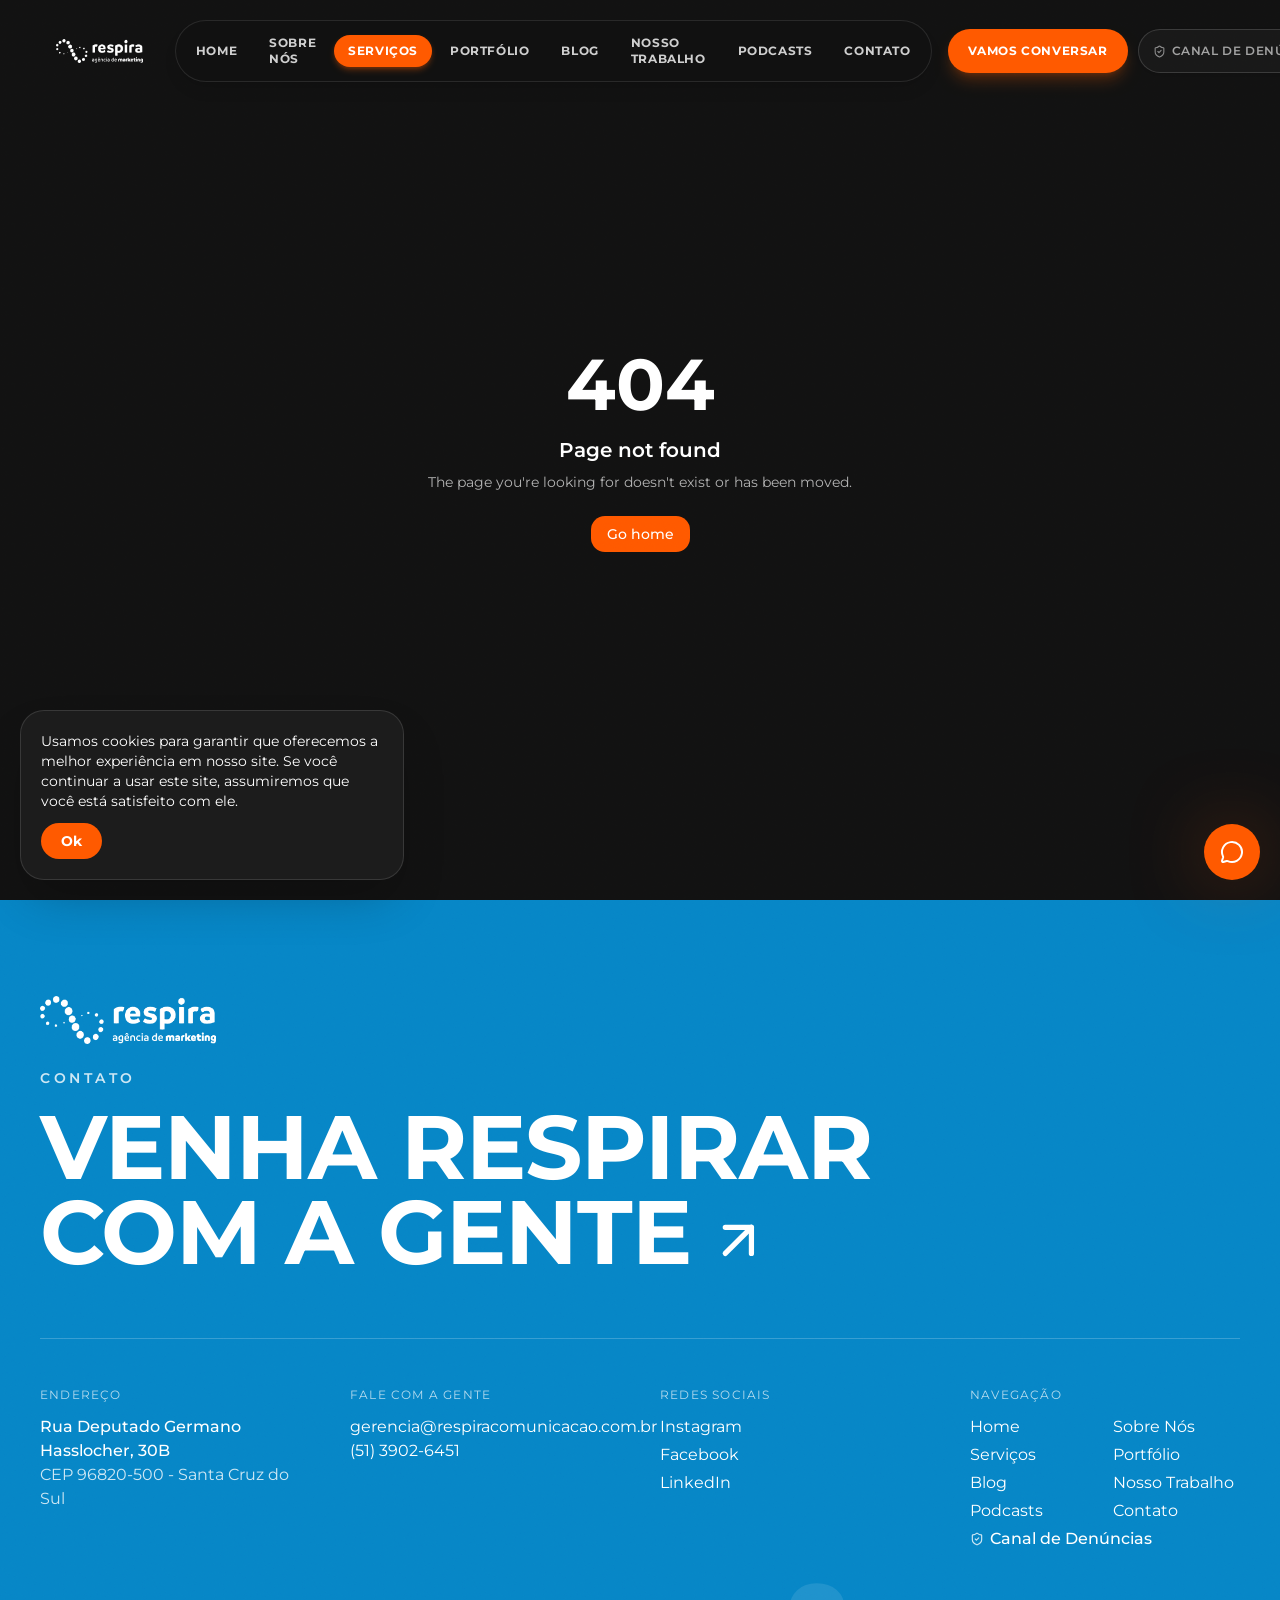
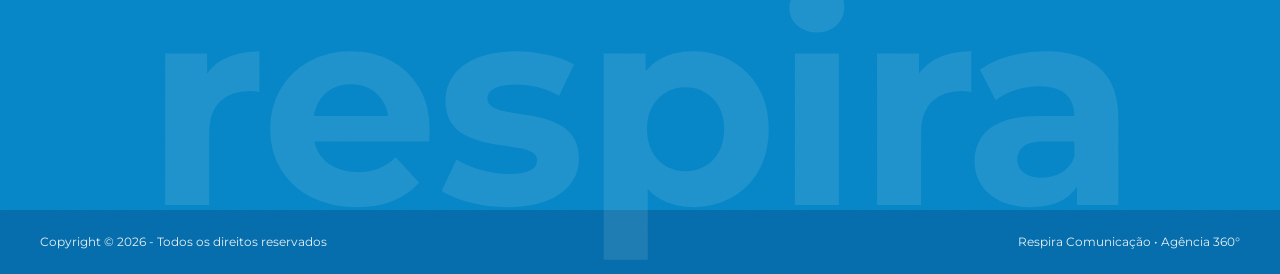
<file: servicos/consultoria-e-planejamento/index.html>
<!DOCTYPE html><html lang="pt-BR"><head><meta charSet="utf-8"/><meta name="viewport" content="width=device-width, initial-scale=1"/><link rel="preload" as="image" href="/logo-respira-white.png"/><link rel="stylesheet" href="https://fonts.googleapis.com/css2?family=Manrope:wght@400;500;600;700&amp;family=Montserrat:wght@400;500;600;700;800;900&amp;display=swap" data-precedence="default"/><link rel="stylesheet" href="/assets/styles-BpvIverR.css"/><title>Consultoria e Planejamento | Respira Comunicação</title><meta name="author" content="Respira Comunicação"/><meta property="og:type" content="website"/><meta name="twitter:card" content="summary_large_image"/><meta name="description" content="Na Respira Comunicação, oferecemos um serviço abrangente de Consultoria e Planejamento para impulsionar o sucesso de sua empresa. Com expertise e experiênc"/><meta property="og:title" content="Consultoria e Planejamento | Respira Comunicação"/><meta property="og:description" content="Na Respira Comunicação, oferecemos um serviço abrangente de Consultoria e Planejamento para impulsionar o sucesso de sua empresa. Com expertise e experiênc"/><link rel="modulepreload" href="/assets/index-DgoSq9KM.js"/><link rel="preconnect" href="https://fonts.googleapis.com"/><link rel="preconnect" href="https://fonts.gstatic.com" crossorigin="anonymous"/><link rel="icon" href="/favicon.ico" type="image/x-icon"/></head><body><div class="grain min-h-screen bg-background text-foreground"><header class="fixed inset-x-0 top-0 z-50 transition-all duration-500 py-5"><div class="mx-auto flex max-w-[1600px] items-center justify-between px-5 md:px-10 gap-4"><div class="rounded-full px-4 py-2 transition-colors "><a class="group flex items-center gap-2" aria-label="Respira Comunicação" href="/"><img src="/logo-respira-white.png" alt="Respira Comunicação" class="h-7 md:h-8 w-auto object-contain transition-transform duration-300 group-hover:scale-105"/></a></div><nav class="hidden lg:flex items-center gap-0.5 xl:gap-1 rounded-full border border-white/10 bg-background/85 p-1.5 backdrop-blur-md shadow-lg"><a class="relative rounded-full px-2.5 py-1.5 xl:px-3.5 xl:py-2 text-[11px] xl:text-xs font-bold uppercase tracking-wider transition-colors duration-200 text-white/80 hover:text-white" href="/"><span class="relative z-10">Home</span></a><a class="relative rounded-full px-2.5 py-1.5 xl:px-3.5 xl:py-2 text-[11px] xl:text-xs font-bold uppercase tracking-wider transition-colors duration-200 text-white/80 hover:text-white" href="/sobre"><span class="relative z-10">Sobre Nós</span></a><a class="relative rounded-full px-2.5 py-1.5 xl:px-3.5 xl:py-2 text-[11px] xl:text-xs font-bold uppercase tracking-wider transition-colors duration-200 text-primary-foreground active" href="/servicos" data-status="active" aria-current="page"><div class="absolute inset-0 rounded-full bg-primary shadow-md shadow-primary/30"></div><span class="relative z-10">Serviços</span></a><a class="relative rounded-full px-2.5 py-1.5 xl:px-3.5 xl:py-2 text-[11px] xl:text-xs font-bold uppercase tracking-wider transition-colors duration-200 text-white/80 hover:text-white" href="/portfolio"><span class="relative z-10">Portfólio</span></a><a class="relative rounded-full px-2.5 py-1.5 xl:px-3.5 xl:py-2 text-[11px] xl:text-xs font-bold uppercase tracking-wider transition-colors duration-200 text-white/80 hover:text-white" href="/blog"><span class="relative z-10">Blog</span></a><a class="relative rounded-full px-2.5 py-1.5 xl:px-3.5 xl:py-2 text-[11px] xl:text-xs font-bold uppercase tracking-wider transition-colors duration-200 text-white/80 hover:text-white" href="/nosso-trabalho"><span class="relative z-10">Nosso Trabalho</span></a><a class="relative rounded-full px-2.5 py-1.5 xl:px-3.5 xl:py-2 text-[11px] xl:text-xs font-bold uppercase tracking-wider transition-colors duration-200 text-white/80 hover:text-white" href="/podcasts"><span class="relative z-10">Podcasts</span></a><a class="relative rounded-full px-2.5 py-1.5 xl:px-3.5 xl:py-2 text-[11px] xl:text-xs font-bold uppercase tracking-wider transition-colors duration-200 text-white/80 hover:text-white" href="/contato"><span class="relative z-10">Contato</span></a></nav><div class="flex items-center gap-2 sm:gap-2.5"><button aria-label="Abrir menu" class="flex lg:!hidden h-10 sm:h-11 items-center gap-2 rounded-full border border-white/15 bg-background/80 px-3.5 sm:px-4 text-xs font-bold uppercase tracking-widest backdrop-blur transition-all hover:bg-foreground hover:text-background shrink-0"><span>Menu</span><span class="flex flex-col gap-1"><span class="h-0.5 w-3.5 sm:w-4 bg-current"></span><span class="h-0.5 w-2 sm:w-2.5 bg-current"></span></span></button><a href="https://wa.me/555139026451?text=Ol%C3%A1!%20Vim%20pelo%20site%20da%20Respira%20e%20gostaria%20de%20conversar." target="_blank" rel="noreferrer" class="hidden sm:inline-flex h-10 sm:h-11 items-center rounded-full bg-primary px-4 sm:px-5 text-xs font-bold uppercase tracking-wider text-primary-foreground shadow-lg shadow-primary/25 transition-transform hover:scale-105 shrink-0">Vamos conversar</a><a href="https://app.escutacerta.com.br/ethics/respira-agencia-marketing" target="_blank" rel="noreferrer" class="group flex h-10 sm:h-11 items-center gap-1.5 rounded-full border border-white/15 bg-white/[0.03] px-3 sm:px-3.5 text-[11px] sm:text-xs font-semibold uppercase tracking-wider text-white/60 hover:text-white hover:border-white/30 hover:bg-white/[0.08] transition-all shadow-sm shrink-0" aria-label="Canal de Denúncias"><svg xmlns="http://www.w3.org/2000/svg" width="13" height="13" viewBox="0 0 24 24" fill="none" stroke="currentColor" stroke-width="2" stroke-linecap="round" stroke-linejoin="round" class="lucide lucide-shield-check shrink-0 text-white/50 transition-colors group-hover:text-[#FF5A00]" aria-hidden="true"><path d="M20 13c0 5-3.5 7.5-7.66 8.95a1 1 0 0 1-.67-.01C7.5 20.5 4 18 4 13V6a1 1 0 0 1 1-1c2 0 4.5-1.2 6.24-2.72a1.17 1.17 0 0 1 1.52 0C14.51 3.81 17 5 19 5a1 1 0 0 1 1 1z"></path><path d="m9 12 2 2 4-4"></path></svg><span>Canal de Denúncias</span></a></div></div></header><main style="opacity:0;transform:translateY(16px)"><!--$--><section class="mx-auto max-w-[1600px] px-5 pb-16 pt-40 md:px-10 md:pt-48"><p class="mb-6 text-sm font-semibold uppercase tracking-[0.25em] text-primary" style="opacity:0;transform:translateY(20px)">Serviço 02</p><h1 class="font-display text-mega font-bold uppercase"><span class="inline-block overflow-hidden align-bottom"><span class="inline-block" style="transform:translateY(105%)">Consultoria<!-- --> </span></span><span class="inline-block overflow-hidden align-bottom"><span class="inline-block" style="transform:translateY(105%)">e<!-- --> </span></span><span class="inline-block overflow-hidden align-bottom"><span class="inline-block" style="transform:translateY(105%)">Planejamento<!-- --> </span></span></h1></section><section class="mx-auto grid max-w-[1600px] gap-16 px-5 pb-24 md:grid-cols-[1fr_1.5fr] md:px-10"><aside class="md:sticky md:top-28 md:h-fit"><div class="rounded-3xl bg-primary p-8 text-primary-foreground shadow-2xl shadow-primary/20"><div class="flex h-16 w-16 items-center justify-center rounded-2xl bg-white/20 text-white backdrop-blur-sm"><svg viewBox="89 -21 751 890" fill="currentColor" class="h-9 w-9 text-white" xmlns="http://www.w3.org/2000/svg"><path fill="currentColor" d="M 458.5 12 L 469.5 12 L 472 14.5 Q 470.8 14.7 471 16.5 L 475 20.5 L 475 82.5 L 471 86.5 L 471 87.5 L 472 88.5 L 469.5 91 L 458.5 91 L 456 88.5 Q 457.3 88.2 457 86.5 L 453 82.5 L 453 20.5 L 457 16.5 L 457 15.5 L 456 14.5 L 458.5 12 Z "></path><path fill="currentColor" d="M 221.5 69 L 232.5 69 L 247 83.5 Q 247.2 85.2 246 85.5 L 268 107.5 L 268 108.5 L 267 109.5 L 280 122.5 L 280 130.5 L 274.5 136 L 266.5 136 L 249 118.5 Q 248.7 116.7 250 116.5 L 228 94.5 L 228 93.5 L 229 92.5 L 219 82.5 L 219 71.5 L 221.5 69 Z "></path><path fill="currentColor" d="M 695.5 69 L 706.5 69 L 709 71.5 L 709 82.5 L 699 92.5 Q 700.3 92.7 700 94.5 L 678 116.5 L 679 117.5 L 679 118.5 L 661.5 136 L 653.5 136 L 648 130.5 L 648 122.5 L 661 109.5 Q 659.8 109.2 660 107.5 L 682 85.5 L 681 84.5 L 681 83.5 L 695.5 69 Z "></path><path fill="currentColor" d="M 428.5 150 L 484.5 150 L 488.5 154 L 490.5 154 L 491.5 153 L 499.5 153 L 503.5 157 L 505.5 157 L 506.5 156 L 511.5 156 L 515.5 160 L 517.5 160 Q 518 158.5 520.5 159 L 524.5 163 L 526.5 163 Q 527 161.5 529.5 162 L 533.5 166 L 534.5 165 L 535.5 165 L 539.5 169 L 541.5 169 Q 542 167.5 544.5 168 L 548.5 172 L 549.5 171 L 550.5 171 L 557.5 178 Q 557.8 176.8 559.5 177 L 563.5 181 L 564.5 180 L 565.5 180 L 572.5 187 Q 572.7 185.8 574.5 186 L 584.5 196 L 585.5 195 L 586.5 195 L 616 224.5 Q 616.2 226.2 615 226.5 L 625 236.5 L 625 237.5 L 624 238.5 L 631 245.5 Q 631.2 247.2 630 247.5 L 634 251.5 L 634 252.5 L 633 253.5 L 640 260.5 Q 640.2 262.2 639 262.5 L 643 266.5 L 643 267.5 L 642 268.5 L 646 272.5 L 646 274.5 Q 644.5 275 645 277.5 L 649 281.5 L 649 282.5 L 648 283.5 L 652 287.5 L 652 289.5 Q 650.5 290 651 292.5 L 655 296.5 L 655 301.5 Q 653.5 302 654 304.5 L 658 308.5 L 658 316.5 Q 656.5 317 657 319.5 L 661 323.5 L 661 388.5 L 657 392.5 L 657 394.5 L 658 395.5 L 658 403.5 L 654 407.5 L 654 409.5 L 655 410.5 L 655 415.5 L 651 419.5 L 651 421.5 Q 652.5 422 652 424.5 L 648 428.5 L 649 429.5 L 649 430.5 L 645 434.5 L 645 436.5 Q 646.5 437 646 439.5 L 642 443.5 L 643 444.5 L 643 445.5 L 639 449.5 Q 640.2 449.7 640 451.5 L 636 455.5 L 637 456.5 L 637 457.5 L 630 464.5 Q 631.2 464.7 631 466.5 L 624 473.5 L 625 474.5 L 625 475.5 L 618 482.5 Q 619.3 482.7 619 484.5 L 609 494.5 L 610 495.5 L 610 496.5 L 603 503.5 Q 604.2 503.8 604 505.5 L 597 512.5 L 598 513.5 L 598 514.5 L 591 521.5 Q 592.3 521.8 592 523.5 L 585 530.5 L 586 531.5 L 586 532.5 L 579 539.5 Q 580.3 539.8 580 541.5 L 576 545.5 L 577 546.5 L 577 547.5 L 573 551.5 Q 574.3 551.8 574 553.5 L 567 560.5 L 568 561.5 L 568 562.5 L 564 566.5 Q 565.3 566.8 565 568.5 L 561 572.5 L 562 573.5 L 562 574.5 L 558 578.5 Q 559.2 578.8 559 580.5 L 555 584.5 L 555 586.5 Q 556.5 587 556 589.5 L 552 593.5 L 553 594.5 L 553 595.5 L 549 599.5 L 549 601.5 Q 550.5 602 550 604.5 L 546 608.5 L 546 610.5 Q 547.5 611 547 613.5 L 543 617.5 L 543 622.5 L 550 629.5 L 550 630.5 L 549 631.5 L 553 635.5 L 553 697.5 L 549 701.5 Q 550.2 701.8 550 703.5 L 547 706.5 L 547 707.5 L 550 710.5 L 550 712.5 Q 548.5 713 549 715.5 L 553 719.5 L 553 778.5 L 549 782.5 L 550 783.5 L 550 784.5 L 546 788.5 L 546 789.5 L 547 790.5 L 544.5 793 Q 544.3 791.7 542.5 792 L 538.5 796 L 537.5 796 L 536.5 795 L 532.5 799 L 521.5 799 Q 521 797.5 518.5 798 L 516 800.5 L 517 801.5 L 517 802.5 L 493.5 826 Q 491.7 826.2 491.5 825 L 487.5 829 L 486.5 829 L 485.5 828 L 481.5 832 L 479.5 832 Q 479 830.5 476.5 831 L 472.5 835 L 440.5 835 L 436.5 831 L 434.5 831 Q 434 832.5 431.5 832 L 427.5 828 L 426.5 829 L 425.5 829 L 421.5 825 Q 421.3 826.3 419.5 826 L 396 802.5 L 396 801.5 L 397 800.5 L 394.5 798 Q 392 797.5 391.5 799 L 380.5 799 L 376.5 795 L 375.5 796 L 374.5 796 L 370.5 792 L 369.5 792 L 368.5 793 L 366 790.5 Q 367.3 790.3 367 788.5 L 363 784.5 L 363 783.5 L 364 782.5 L 360 778.5 L 360 719.5 L 364 715.5 Q 362.8 715.3 363 713.5 L 367 709.5 L 367 707.5 L 363 703.5 L 363 701.5 Q 364.5 701 364 698.5 L 360 694.5 L 360 635.5 L 364 631.5 L 363 630.5 L 363 629.5 L 370 622.5 L 370 617.5 L 366 613.5 L 366 611.5 Q 367.5 611 367 608.5 L 363 604.5 L 363 602.5 Q 364.5 602 364 599.5 L 360 595.5 L 360 594.5 L 361 593.5 L 357 589.5 L 357 587.5 Q 358.5 587 358 584.5 L 354 580.5 L 354 579.5 L 355 578.5 L 351 574.5 Q 350.7 572.7 352 572.5 L 348 568.5 L 348 567.5 L 349 566.5 L 345 562.5 Q 344.7 560.7 346 560.5 L 339 553.5 L 339 552.5 L 340 551.5 L 336 547.5 Q 335.7 545.7 337 545.5 L 333 541.5 L 333 540.5 L 334 539.5 L 327 532.5 Q 326.7 530.7 328 530.5 L 321 523.5 L 321 522.5 L 322 521.5 L 318 517.5 Q 317.7 515.7 319 515.5 L 312 508.5 L 312 507.5 L 313 506.5 L 303 496.5 Q 302.7 494.7 304 494.5 L 297 487.5 L 297 486.5 L 298 485.5 L 288 475.5 Q 287.7 473.7 289 473.5 L 282 466.5 L 282 465.5 L 283 464.5 L 279 460.5 Q 278.7 458.7 280 458.5 L 273 451.5 L 273 450.5 L 274 449.5 L 270 445.5 Q 269.7 443.7 271 443.5 L 267 439.5 L 267 437.5 Q 268.5 437 268 434.5 L 264 430.5 L 264 429.5 L 265 428.5 L 261 424.5 L 261 419.5 Q 262.5 419 262 416.5 L 258 412.5 L 258 410.5 Q 259.5 410 259 407.5 L 255 403.5 L 255 395.5 Q 256.5 395 256 392.5 L 252 388.5 L 252 323.5 L 256 319.5 L 256 317.5 L 255 316.5 L 255 308.5 L 259 304.5 L 259 302.5 Q 257.5 302 258 299.5 L 262 295.5 L 262 293.5 Q 260.5 293 261 290.5 L 265 286.5 L 265 284.5 Q 263.5 284 264 281.5 L 268 277.5 L 267 276.5 L 267 275.5 L 271 271.5 L 271 269.5 Q 269.5 269 270 266.5 L 274 262.5 L 273 261.5 L 273 260.5 L 280 253.5 Q 278.8 253.2 279 251.5 L 283 247.5 L 282 246.5 L 282 245.5 L 289 238.5 Q 287.8 238.2 288 236.5 L 298 226.5 L 297 225.5 L 297 224.5 L 323.5 198 Q 325.2 197.7 325.5 199 L 338.5 186 L 339.5 186 L 340.5 187 L 347.5 180 Q 349.2 179.7 349.5 181 L 353.5 177 L 354.5 177 L 355.5 178 L 359.5 174 Q 361.2 173.7 361.5 175 L 365.5 171 L 366.5 171 L 367.5 172 L 371.5 168 Q 373.2 167.7 373.5 169 L 377.5 165 L 378.5 165 L 379.5 166 L 383.5 162 L 385.5 162 Q 386 163.5 388.5 163 L 392.5 159 L 394.5 159 Q 395 160.5 397.5 160 L 401.5 156 L 406.5 156 Q 407 157.5 409.5 157 L 413.5 153 L 421.5 153 Q 422 154.5 424.5 154 L 428.5 150 Z M 447 168 L 443 172 L 426 172 L 425 171 L 423 171 L 419 175 L 414 175 L 413 174 L 411 174 L 407 178 Q 404 179 404 177 L 402 177 L 398 181 Q 395 182 395 180 L 393 180 L 389 184 Q 386 185 386 183 L 384 183 L 380 187 Q 378 187 378 186 L 374 190 L 373 190 L 372 189 L 368 193 Q 366 193 366 192 L 359 199 L 358 199 L 357 198 L 350 205 Q 348 205 348 204 L 335 217 L 334 217 L 333 216 L 318 231 Q 319 231 319 233 L 306 246 L 307 247 L 307 248 L 300 255 Q 301 255 301 257 L 294 264 L 295 265 L 295 266 L 291 270 Q 292 270 292 272 L 288 276 L 289 277 L 289 278 L 285 282 Q 285 284 286 285 L 286 287 L 282 291 L 283 292 L 283 293 L 279 297 Q 279 299 280 300 L 280 302 L 276 306 Q 276 308 277 309 L 277 314 L 273 318 Q 273 320 274 321 L 274 335 L 270 339 Q 270 341 271 342 L 271 374 L 270 375 L 270 377 L 274 381 L 274 392 L 273 393 L 273 395 L 277 399 L 277 404 L 276 405 L 276 407 L 280 411 Q 281 413 279 414 L 279 416 L 283 420 Q 284 422 282 423 L 282 425 L 286 429 Q 286 430 285 431 L 289 435 L 289 436 L 288 437 L 292 441 Q 292 442 291 443 L 295 447 L 295 448 L 294 449 L 298 453 Q 298 454 297 455 L 304 462 L 304 463 L 303 464 L 313 474 Q 313 475 312 476 L 322 486 L 322 487 L 321 488 L 328 495 Q 328 496 327 497 L 334 504 L 334 505 L 333 506 L 340 513 Q 340 514 339 515 L 346 522 L 346 523 L 345 524 L 349 528 Q 349 529 348 530 L 355 537 L 355 538 L 354 539 L 358 543 Q 358 544 357 545 L 361 549 L 361 550 L 360 551 L 364 555 Q 364 556 363 557 L 367 561 L 367 562 L 366 563 L 370 567 Q 370 568 369 569 L 373 573 L 373 574 L 372 575 L 376 579 Q 376 580 375 581 L 379 585 L 379 586 L 378 587 L 382 591 Q 383 593 381 594 L 381 596 L 385 600 Q 386 602 384 603 L 384 605 L 388 609 Q 389 611 387 612 L 387 614 L 390 616 Q 392 617 393 615 L 419 615 L 420 616 L 422 616 L 424 614 Q 425 611 423 611 L 423 414 L 424 413 L 424 411 L 422 408 Q 419 408 419 409 L 411 409 L 407 405 Q 404 405 404 406 L 396 406 L 392 402 Q 389 402 389 403 L 387 403 L 383 399 L 382 400 L 381 400 L 377 396 Q 376 397 375 397 L 366 389 L 366 388 L 367 387 L 363 383 L 363 378 L 364 377 L 364 375 L 360 371 L 360 345 L 364 341 L 363 340 L 363 339 L 367 335 Q 366 334 366 333 L 378 321 L 379 321 L 380 322 L 384 318 Q 386 318 387 319 L 389 319 L 393 315 L 410 315 L 414 319 Q 414 318 416 318 L 420 322 L 421 321 L 422 321 L 429 328 Q 430 328 431 327 L 433 330 L 432 331 L 432 332 L 439 339 L 439 340 L 438 341 L 442 345 Q 443 347 441 348 L 441 350 L 445 354 L 445 383 L 444 384 L 444 386 L 447 388 Q 449 389 450 387 L 464 387 L 465 388 L 467 388 L 469 386 Q 470 383 468 383 L 468 357 L 472 353 Q 473 350 471 350 L 471 345 L 475 341 Q 474 340 474 339 L 492 321 L 493 321 L 494 322 L 498 318 Q 500 318 501 319 L 503 319 L 507 315 L 521 315 L 525 319 Q 527 320 528 318 L 530 318 L 534 322 L 535 321 L 536 321 L 547 333 Q 547 334 546 335 L 550 339 L 550 340 L 549 341 L 553 345 L 553 374 L 549 378 Q 549 380 550 381 L 550 383 L 546 387 L 547 388 L 547 389 L 539 397 Q 537 397 537 396 L 533 400 L 532 400 L 531 399 L 527 403 Q 524 404 524 402 L 522 402 L 518 406 L 510 406 L 509 405 L 507 405 L 503 409 L 495 409 L 494 408 L 492 408 L 489 411 Q 489 413 490 414 L 490 611 L 489 612 L 489 614 L 492 616 Q 494 617 495 615 L 521 615 L 522 616 L 524 616 L 526 614 Q 527 611 525 611 L 525 609 L 529 605 Q 530 602 528 602 L 528 600 L 532 596 L 531 595 L 531 594 L 535 590 Q 536 587 534 587 L 534 585 L 538 581 L 537 580 L 537 579 L 541 575 Q 540 574 540 573 L 544 569 L 543 568 L 543 567 L 547 563 Q 546 562 546 561 L 550 557 L 549 556 L 549 555 L 553 551 Q 552 550 552 549 L 556 545 L 555 544 L 555 543 L 562 536 Q 561 535 561 534 L 565 530 L 564 529 L 564 528 L 571 521 Q 570 520 570 519 L 574 515 L 573 514 L 573 513 L 580 506 Q 579 505 579 504 L 586 497 L 585 496 L 585 495 L 595 485 Q 594 484 594 483 L 601 476 L 600 475 L 600 474 L 610 464 Q 609 463 609 462 L 616 455 L 615 454 L 615 453 L 619 449 Q 618 448 618 447 L 622 443 L 621 442 L 621 441 L 625 437 Q 624 436 624 435 L 628 431 L 627 430 L 627 429 L 631 425 Q 632 422 630 422 L 630 420 L 634 416 Q 635 413 633 413 L 633 411 L 637 407 Q 638 404 636 404 L 636 399 L 640 395 Q 641 392 639 392 L 639 381 L 643 377 Q 644 374 642 374 L 642 339 L 643 338 L 643 336 L 639 332 L 639 321 L 640 320 L 640 318 L 636 314 L 636 309 L 637 308 L 637 306 L 633 302 Q 633 299 634 299 L 634 297 L 630 293 Q 630 290 631 290 L 631 288 L 627 284 L 627 283 L 628 282 L 624 278 Q 624 276 625 276 L 621 272 L 621 271 L 622 270 L 618 266 Q 618 264 619 264 L 612 257 L 612 256 L 613 255 L 606 248 Q 606 246 607 246 L 597 236 L 597 235 L 598 234 L 578 213 Q 577 214 576 214 L 566 204 L 565 205 L 564 205 L 557 198 Q 556 199 555 199 L 548 192 L 547 193 L 546 193 L 542 189 Q 541 190 540 190 L 536 186 L 535 187 L 534 187 L 530 183 Q 527 183 527 184 L 525 184 L 521 180 L 520 181 L 519 181 L 515 177 Q 512 177 512 178 L 507 178 L 503 174 Q 500 174 500 175 L 495 175 L 491 171 Q 488 171 488 172 L 471 172 L 467 168 Q 464 168 464 169 L 450 169 Q 449 168 447 168 Z M 393 336 L 389 340 L 388 340 L 387 339 L 381 345 Q 381 347 382 348 L 382 353 L 378 357 L 378 359 L 382 363 L 382 374 Q 381 374 381 377 L 384 379 L 385 378 L 386 378 L 393 385 Q 395 386 396 384 L 401 384 L 405 388 Q 407 389 408 387 L 419 387 L 420 388 L 422 388 L 424 386 Q 425 383 423 383 L 423 357 L 424 356 L 424 354 L 420 350 L 420 349 L 421 348 L 410 336 Q 407 336 407 337 L 396 337 Q 395 336 393 336 Z M 504 336 L 492 348 L 493 349 L 493 350 L 489 354 Q 489 356 490 357 L 490 383 L 489 384 L 489 386 L 492 388 Q 494 389 495 387 L 506 387 L 507 388 L 509 388 L 513 384 L 518 384 L 519 385 L 521 385 L 525 381 L 526 381 L 527 382 L 532 377 Q 533 374 531 374 L 531 366 L 535 362 Q 536 359 534 359 Q 534 356 535 356 L 535 354 L 531 350 Q 531 347 532 347 L 532 345 L 527 339 L 526 340 L 525 340 L 521 336 Q 518 336 518 337 L 507 337 Q 506 336 504 336 Z M 447 408 L 444 411 Q 444 413 445 414 L 445 611 L 444 612 L 444 614 L 447 616 Q 449 617 450 615 L 464 615 L 465 616 L 467 616 L 469 614 Q 470 611 468 611 L 468 414 L 469 413 L 469 411 L 467 408 Q 464 408 464 409 L 450 409 Q 449 408 447 408 Z M 393 636 L 389 640 L 388 640 L 387 639 L 381 645 Q 381 647 382 648 L 382 692 L 381 693 L 381 695 L 384 697 Q 386 698 387 696 L 527 696 L 528 697 L 530 697 L 532 695 Q 533 692 531 692 L 531 648 Q 533 647 532 645 L 527 639 L 526 640 L 525 640 L 521 636 Q 518 636 518 637 L 396 637 Q 395 636 393 636 Z M 384 720 L 381 723 Q 381 725 382 726 L 382 773 L 381 774 L 381 776 L 384 778 Q 386 779 387 777 L 527 777 L 528 778 L 530 778 L 532 776 Q 533 773 531 773 L 531 726 L 532 725 L 532 723 L 530 720 Q 527 720 527 721 L 387 721 Q 386 720 384 720 Z M 423 798 Q 421 798 421 801 L 429 808 L 430 807 L 431 807 L 438 814 Q 440 815 441 813 L 446 813 L 450 817 Q 452 818 453 816 L 461 816 L 462 817 L 464 817 L 468 813 L 473 813 L 474 814 L 476 814 L 480 810 L 481 810 L 482 811 L 492 801 Q 492 798 491 798 Q 488 798 488 799 L 426 799 Q 425 798 423 798 Z "></path><path fill="currentColor" d="M 125.5 294 L 178.5 294 L 182.5 298 L 183.5 298 L 184.5 297 L 187 299.5 L 187 310.5 L 181.5 316 L 122.5 316 L 117 310.5 L 117 302.5 L 125.5 294 Z "></path><path fill="currentColor" d="M 749.5 294 L 802.5 294 L 811 302.5 L 811 310.5 L 805.5 316 L 746.5 316 L 741 310.5 L 741 299.5 L 743.5 297 Q 743.7 298.3 745.5 298 L 749.5 294 Z "></path><path fill="currentColor" d="M 233.5 489 L 241.5 489 L 247 494.5 L 247 502.5 L 238.5 511 Q 236.7 511.2 236.5 510 L 226.5 520 L 225.5 520 L 224.5 519 L 217.5 526 Q 215.7 526.2 215.5 525 L 205.5 535 L 204.5 535 L 203.5 534 L 196.5 541 L 191.5 541 L 187.5 537 L 186.5 537 L 185.5 538 L 183 535.5 L 183 527.5 L 194.5 516 Q 196.2 515.7 196.5 517 L 203.5 510 L 204.5 510 L 205.5 511 L 215.5 501 Q 217.2 500.7 217.5 502 L 224.5 495 L 225.5 495 L 226.5 496 L 233.5 489 Z "></path><path fill="currentColor" d="M 686.5 489 L 694.5 489 L 701.5 496 Q 701.8 494.7 703.5 495 L 710.5 502 L 711.5 501 L 712.5 501 L 722.5 511 Q 722.7 509.7 724.5 510 L 731.5 517 L 732.5 516 L 733.5 516 L 745 527.5 L 745 535.5 L 742.5 538 Q 742.3 536.7 740.5 537 L 736.5 541 L 731.5 541 L 724.5 534 L 723.5 535 L 722.5 535 L 712.5 525 Q 712.2 526.3 710.5 526 L 703.5 519 L 702.5 520 L 701.5 520 L 691.5 510 Q 691.3 511.3 689.5 511 L 681 502.5 L 681 494.5 L 686.5 489 Z "></path></svg></div><ul class="mt-6 space-y-3 font-semibold"><li class="border-b border-current/20 pb-3">Campanhas de vendas on-line e off-line</li><li class="border-b border-current/20 pb-3">Customer Success</li><li class="border-b border-current/20 pb-3">Planejamento Estratégico</li><li class="border-b border-current/20 pb-3">Estudo, orçamento e acompanhamento de campanhas</li></ul></div><a href="https://wa.me/555139026451?text=Ol%C3%A1!%20Gostaria%20de%20saber%20mais%20sobre%20Consultoria%20e%20Planejamento." target="_blank" rel="noreferrer" class="mt-4 flex items-center justify-between rounded-3xl border border-border p-6 font-bold hover:border-primary hover:text-primary">Solicitar orçamento <svg xmlns="http://www.w3.org/2000/svg" width="24" height="24" viewBox="0 0 24 24" fill="none" stroke="currentColor" stroke-width="2" stroke-linecap="round" stroke-linejoin="round" class="lucide lucide-arrow-up-right" aria-hidden="true"><path d="M7 7h10v10"></path><path d="M7 17 17 7"></path></svg></a></aside><div class="space-y-6 text-lg leading-relaxed text-muted-foreground md:text-xl"><div style="opacity:0;transform:translateY(40px)"><p class="font-display text-2xl leading-snug text-foreground md:text-3xl">Na Respira Comunicação, oferecemos um serviço abrangente de Consultoria e Planejamento para impulsionar o sucesso de sua empresa. Com expertise e experiência, ajudamos você a alcançar seus objetivos de negócio de forma estratégica e eficaz.</p></div><div style="opacity:0;transform:translateY(40px)"><p class="">Nossa equipe está pronta para auxiliar em campanhas de vendas, tanto on-line quanto off-line. Analisamos seu mercado, público-alvo e suas metas de vendas, criando estratégias personalizadas para maximizar seu alcance e impulsionar as conversões.</p></div><div style="opacity:0;transform:translateY(40px)"><p class="">O Customer Success é uma parte fundamental de nosso serviço. Focamos em entender as necessidades e expectativas de seus clientes, buscando garantir a satisfação e a fidelização. Através de um acompanhamento próximo e um atendimento personalizado, ajudamos a construir relacionamentos duradouros e a fortalecer sua reputação.</p></div><div style="opacity:0;transform:translateY(40px)"><p class="">O Planejamento Estratégico é outra área de expertise da nossa equipe. Trabalhamos em conjunto com você para definir metas claras, identificar oportunidades de crescimento e traçar um plano de ação estratégico. Utilizamos análises de mercado e tendências para garantir que suas iniciativas estejam alinhadas com as demandas do seu público e do setor.</p></div><div style="opacity:0;transform:translateY(40px)"><p class="">Além disso, cuidamos do estudo, orçamento e acompanhamento de suas campanhas. Realizamos análises detalhadas para avaliar a eficácia de suas iniciativas, garantindo que você obtenha os melhores resultados dentro do seu orçamento.</p></div><div style="opacity:0;transform:translateY(40px)"><p class="">Com nosso serviço de Consultoria e Planejamento, você terá acesso a expertise estratégica e orientação personalizada para impulsionar o crescimento e o sucesso de sua empresa.</p></div><div style="opacity:0;transform:translateY(40px)"><p class="">Conte conosco para ajudá-lo a atingir seus objetivos de negócio e alcançar resultados duradouros!</p></div><a class="inline-flex items-center gap-2 rounded-full bg-foreground px-7 py-4 font-bold text-background hover:bg-primary hover:text-primary-foreground" href="/portfolio">Confira nosso portfólio <svg xmlns="http://www.w3.org/2000/svg" width="18" height="18" viewBox="0 0 24 24" fill="none" stroke="currentColor" stroke-width="2" stroke-linecap="round" stroke-linejoin="round" class="lucide lucide-arrow-up-right" aria-hidden="true"><path d="M7 7h10v10"></path><path d="M7 17 17 7"></path></svg></a></div></section><a class="group block border-t border-border px-5 py-20 md:px-10" href="/servicos/marketing-digital"><div class="mx-auto max-w-[1600px]"><p class="text-sm uppercase tracking-widest text-muted-foreground">Próximo serviço</p><p class="mt-3 font-display text-giant font-bold uppercase transition-colors group-hover:text-primary">Marketing Digital<!-- --> →</p></div></a><script>(function(a,f){let l;try{l=JSON.parse(sessionStorage.getItem(a)||"{}")}catch{return}const n=l?.[f||history.state?.__TSR_key];let c=!1;for(const t in n){const e=n[t],o=e?.scrollX,s=e?.scrollY;if(Number.isFinite(o)&&Number.isFinite(s)){if(t==="window")scrollTo(o,s),c=!0;else if(t)try{const r=document.querySelector(t);r&&(r.scrollLeft=o,r.scrollTop=s)}catch{}}}if(c)return;const i=location.hash.slice(1);if(i){const t=history.state?.__hashScrollIntoViewOptions??!0;if(t){const e=document.getElementById(i);e&&e.scrollIntoView(t)}return}scrollTo(0,0)})("tsr-scroll-restoration-v1_3");document.currentScript.remove()</script><!--/$--></main><footer id="contato" class="relative overflow-hidden bg-[#0787C7] text-white pt-24"><div class="mx-auto max-w-[1600px] px-5 md:px-10"><div class="mb-6"><a aria-label="Respira Comunicação" href="/"><img src="/logo-respira-white.png" alt="Respira Comunicação" class="h-10 md:h-12 w-auto object-contain"/></a></div><p class="text-sm font-semibold uppercase tracking-[0.25em] text-white/80">Contato</p><a href="https://wa.me/555139026451?text=Ol%C3%A1!%20Vim%20pelo%20site%20da%20Respira%20e%20gostaria%20de%20conversar." target="_blank" rel="noreferrer" class="group mt-4 block"><h2 class="font-display text-giant font-bold uppercase text-white transition-colors duration-300 group-hover:text-[#FF5A00]">Venha Respirar <br/>com a gente<svg xmlns="http://www.w3.org/2000/svg" width="24" height="24" viewBox="0 0 24 24" fill="none" stroke="currentColor" stroke-width="2" stroke-linecap="round" stroke-linejoin="round" class="lucide lucide-arrow-up-right ml-4 inline h-[0.7em] w-[0.7em] transition-transform duration-500 group-hover:rotate-45" aria-hidden="true"><path d="M7 7h10v10"></path><path d="M7 17 17 7"></path></svg></h2></a><div class="mt-16 grid gap-10 border-t border-white/20 py-12 md:grid-cols-4"><div><p class="mb-3 text-xs uppercase tracking-widest text-white/70">Endereço</p><p class="text-white font-medium">Rua Deputado Germano Hasslocher, 30B</p><p class="text-white/80">CEP 96820-500 - Santa Cruz do Sul</p></div><div><p class="mb-3 text-xs uppercase tracking-widest text-white/70">Fale com a gente</p><a href="mailto:gerencia@respiracomunicacao.com.br" class="block text-white hover:underline">gerencia@respiracomunicacao.com.br</a><a href="tel:+555139026451" class="block text-white hover:underline">(51) 3902-6451</a></div><div><p class="mb-3 text-xs uppercase tracking-widest text-white/70">Redes Sociais</p><div class="flex flex-col gap-1"><a href="https://www.instagram.com/respiracomunicacao/" target="_blank" rel="noreferrer" class="text-white hover:underline">Instagram</a><a href="https://www.facebook.com/Respiracomunicacao" target="_blank" rel="noreferrer" class="text-white hover:underline">Facebook</a><a href="https://www.linkedin.com/company/81310312/admin/feed/posts/" target="_blank" rel="noreferrer" class="text-white hover:underline">LinkedIn</a></div></div><div><p class="mb-3 text-xs uppercase tracking-widest text-white/70">Navegação</p><div class="grid grid-cols-2 gap-x-4 gap-y-1"><a class="text-white hover:underline" href="/">Home</a><a class="text-white hover:underline" href="/sobre">Sobre Nós</a><a class="text-white hover:underline active" href="/servicos" data-status="active" aria-current="page">Serviços</a><a class="text-white hover:underline" href="/portfolio">Portfólio</a><a class="text-white hover:underline" href="/blog">Blog</a><a class="text-white hover:underline" href="/nosso-trabalho">Nosso Trabalho</a><a class="text-white hover:underline" href="/podcasts">Podcasts</a><a class="text-white hover:underline" href="/contato">Contato</a><a href="https://app.escutacerta.com.br/ethics/respira-agencia-marketing" target="_blank" rel="noreferrer" class="col-span-2 text-white hover:underline inline-flex items-center gap-1.5 font-medium"><svg xmlns="http://www.w3.org/2000/svg" width="14" height="14" viewBox="0 0 24 24" fill="none" stroke="currentColor" stroke-width="2" stroke-linecap="round" stroke-linejoin="round" class="lucide lucide-shield-check text-white/80 shrink-0" aria-hidden="true"><path d="M20 13c0 5-3.5 7.5-7.66 8.95a1 1 0 0 1-.67-.01C7.5 20.5 4 18 4 13V6a1 1 0 0 1 1-1c2 0 4.5-1.2 6.24-2.72a1.17 1.17 0 0 1 1.52 0C14.51 3.81 17 5 19 5a1 1 0 0 1 1 1z"></path><path d="m9 12 2 2 4-4"></path></svg>Canal de Denúncias</a></div></div></div></div><div class="pointer-events-none select-none text-center font-display text-[22vw] font-bold lowercase leading-[0.75] text-white/10">respira</div><div class="bg-[#066EAC] py-6 text-xs text-white/90"><div class="mx-auto flex max-w-[1600px] flex-wrap justify-between gap-4 px-5 md:px-10"><span>Copyright © <!-- -->2026<!-- --> - Todos os direitos reservados</span><span>Respira Comunicação • Agência 360°</span></div></div></footer><div class="fixed bottom-5 right-5 z-40 flex flex-col items-end gap-3"><button aria-label="WhatsApp" class="flex h-14 w-14 items-center justify-center rounded-full bg-primary text-primary-foreground glow transition-transform hover:scale-110 shadow-lg"><svg xmlns="http://www.w3.org/2000/svg" width="24" height="24" viewBox="0 0 24 24" fill="none" stroke="currentColor" stroke-width="2" stroke-linecap="round" stroke-linejoin="round" class="lucide lucide-message-circle" aria-hidden="true"><path d="M2.992 16.342a2 2 0 0 1 .094 1.167l-1.065 3.29a1 1 0 0 0 1.236 1.168l3.413-.998a2 2 0 0 1 1.099.092 10 10 0 1 0-4.777-4.719"></path></svg></button></div></div><script data-tsr-stream-part="">(self.$R=self.$R||{})["tsr"]=[];self.$_TSR={h(){this.hydrated=!0,this.c()},e(){this.streamEnded=!0,this.c()},c(){this.hydrated&&this.streamEnded&&(delete self.$_TSR,delete self.$R.tsr)},p(e){this.initialized?e():this.buffer.push(e)},buffer:[]};$_TSR.router=($R=>$R[0]={manifest:$R[1]={routes:$R[2]={__root__:$R[3]={preloads:$R[4]=["/assets/index-DgoSq9KM.js"],scripts:$R[5]=[$R[6]={attrs:$R[7]={type:"module",async:!0,src:"/assets/index-DgoSq9KM.js"}}],css:$R[8]=[$R[9]={href:"/assets/styles-BpvIverR.css","data-tanstack-router-dev-styles":!0}]}}},matches:$R[10]=[$R[11]={i:"__root__ ",u:1795031726362,s:"success",ssr:!0},$R[12]={i:" servicos $slug servicos consultoria-e-planejamento",u:1795031726362,s:"success",l:$R[13]={slug:"consultoria-e-planejamento",title:"Consultoria e Planejamento",icon:"/services/consultoria.svg",items:$R[14]=["Campanhas de vendas on-line e off-line","Customer Success","Planejamento Estratégico","Estudo, orçamento e acompanhamento de campanhas"],body:$R[15]=["Na Respira Comunicação, oferecemos um serviço abrangente de Consultoria e Planejamento para impulsionar o sucesso de sua empresa. Com expertise e experiência, ajudamos você a alcançar seus objetivos de negócio de forma estratégica e eficaz.","Nossa equipe está pronta para auxiliar em campanhas de vendas, tanto on-line quanto off-line. Analisamos seu mercado, público-alvo e suas metas de vendas, criando estratégias personalizadas para maximizar seu alcance e impulsionar as conversões.","O Customer Success é uma parte fundamental de nosso serviço. Focamos em entender as necessidades e expectativas de seus clientes, buscando garantir a satisfação e a fidelização. Através de um acompanhamento próximo e um atendimento personalizado, ajudamos a construir relacionamentos duradouros e a fortalecer sua reputação.","O Planejamento Estratégico é outra área de expertise da nossa equipe. Trabalhamos em conjunto com você para definir metas claras, identificar oportunidades de crescimento e traçar um plano de ação estratégico. Utilizamos análises de mercado e tendências para garantir que suas iniciativas estejam alinhadas com as demandas do seu público e do setor.","Além disso, cuidamos do estudo, orçamento e acompanhamento de suas campanhas. Realizamos análises detalhadas para avaliar a eficácia de suas iniciativas, garantindo que você obtenha os melhores resultados dentro do seu orçamento.","Com nosso serviço de Consultoria e Planejamento, você terá acesso a expertise estratégica e orientação personalizada para impulsionar o crescimento e o sucesso de sua empresa.","Conte conosco para ajudá-lo a atingir seus objetivos de negócio e alcançar resultados duradouros!"]},ssr:!0}]})($R["tsr"]);$_TSR.e();{let s=document.currentScript,p;while((p=s.previousElementSibling)&&p.hasAttribute('data-tsr-stream-part'))p.remove();s.remove()}</script><script type="module" src="/assets/index-DgoSq9KM.js"></script><script>document.currentScript.remove();/*$tsr-stream-boundary*/</script></body></html>
</file>
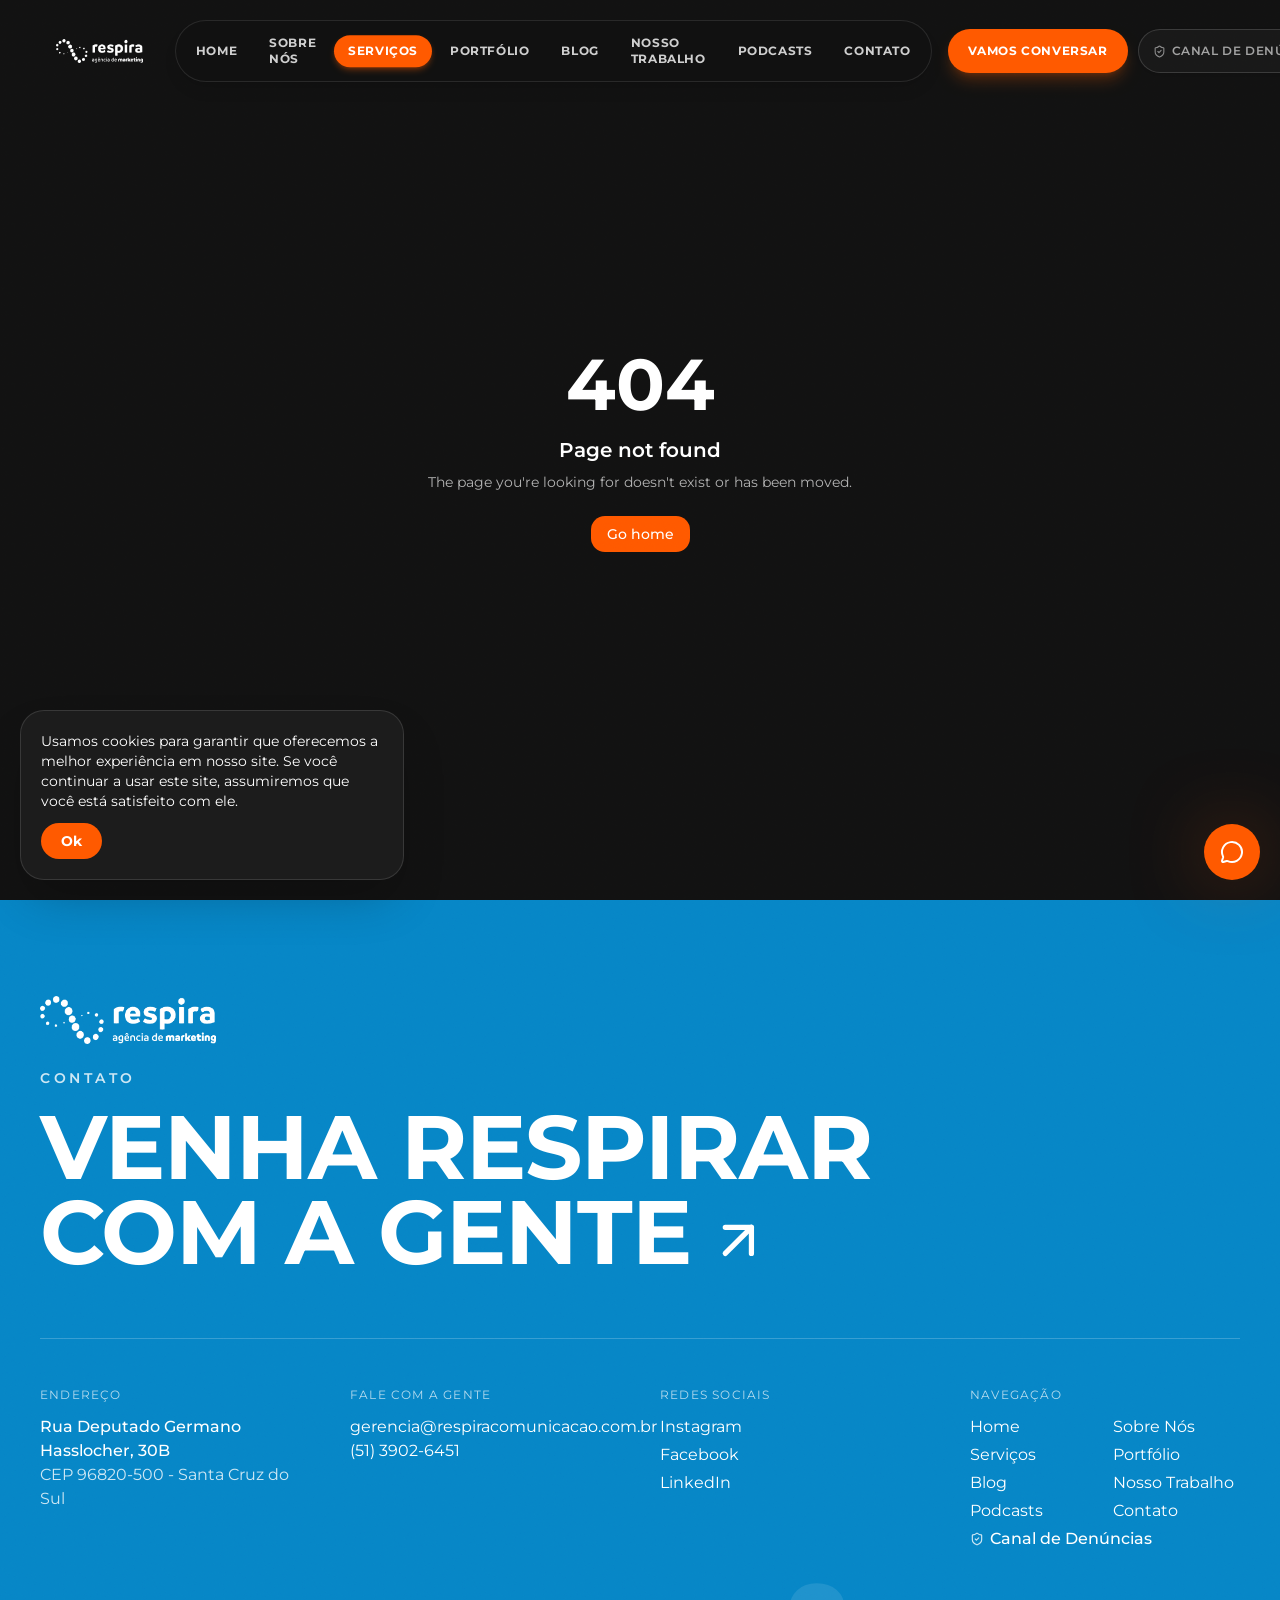
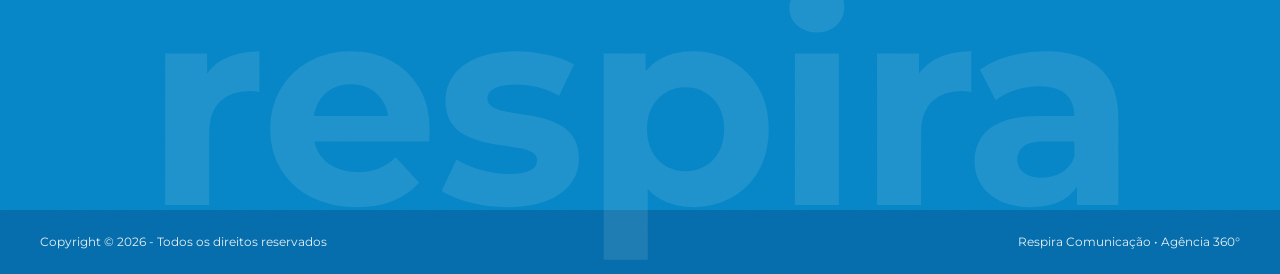
<file: servicos/marketing-digital/index.html>
<!DOCTYPE html><html lang="pt-BR"><head><meta charSet="utf-8"/><meta name="viewport" content="width=device-width, initial-scale=1"/><link rel="preload" as="image" href="/logo-respira-white.png"/><link rel="stylesheet" href="https://fonts.googleapis.com/css2?family=Manrope:wght@400;500;600;700&amp;family=Montserrat:wght@400;500;600;700;800;900&amp;display=swap" data-precedence="default"/><link rel="stylesheet" href="/assets/styles-BpvIverR.css"/><title>Marketing Digital | Respira Comunicação</title><meta name="author" content="Respira Comunicação"/><meta property="og:type" content="website"/><meta name="twitter:card" content="summary_large_image"/><meta name="description" content="No mundo digital em constante evolução, é essencial que sua marca se destaque. Na Respira Comunicação, oferecemos soluções abrangentes de Marketing Digital"/><meta property="og:title" content="Marketing Digital | Respira Comunicação"/><meta property="og:description" content="No mundo digital em constante evolução, é essencial que sua marca se destaque. Na Respira Comunicação, oferecemos soluções abrangentes de Marketing Digital"/><link rel="modulepreload" href="/assets/index-DgoSq9KM.js"/><link rel="preconnect" href="https://fonts.googleapis.com"/><link rel="preconnect" href="https://fonts.gstatic.com" crossorigin="anonymous"/><link rel="icon" href="/favicon.ico" type="image/x-icon"/></head><body><div class="grain min-h-screen bg-background text-foreground"><header class="fixed inset-x-0 top-0 z-50 transition-all duration-500 py-5"><div class="mx-auto flex max-w-[1600px] items-center justify-between px-5 md:px-10 gap-4"><div class="rounded-full px-4 py-2 transition-colors "><a class="group flex items-center gap-2" aria-label="Respira Comunicação" href="/"><img src="/logo-respira-white.png" alt="Respira Comunicação" class="h-7 md:h-8 w-auto object-contain transition-transform duration-300 group-hover:scale-105"/></a></div><nav class="hidden lg:flex items-center gap-0.5 xl:gap-1 rounded-full border border-white/10 bg-background/85 p-1.5 backdrop-blur-md shadow-lg"><a class="relative rounded-full px-2.5 py-1.5 xl:px-3.5 xl:py-2 text-[11px] xl:text-xs font-bold uppercase tracking-wider transition-colors duration-200 text-white/80 hover:text-white" href="/"><span class="relative z-10">Home</span></a><a class="relative rounded-full px-2.5 py-1.5 xl:px-3.5 xl:py-2 text-[11px] xl:text-xs font-bold uppercase tracking-wider transition-colors duration-200 text-white/80 hover:text-white" href="/sobre"><span class="relative z-10">Sobre Nós</span></a><a class="relative rounded-full px-2.5 py-1.5 xl:px-3.5 xl:py-2 text-[11px] xl:text-xs font-bold uppercase tracking-wider transition-colors duration-200 text-primary-foreground active" href="/servicos" data-status="active" aria-current="page"><div class="absolute inset-0 rounded-full bg-primary shadow-md shadow-primary/30"></div><span class="relative z-10">Serviços</span></a><a class="relative rounded-full px-2.5 py-1.5 xl:px-3.5 xl:py-2 text-[11px] xl:text-xs font-bold uppercase tracking-wider transition-colors duration-200 text-white/80 hover:text-white" href="/portfolio"><span class="relative z-10">Portfólio</span></a><a class="relative rounded-full px-2.5 py-1.5 xl:px-3.5 xl:py-2 text-[11px] xl:text-xs font-bold uppercase tracking-wider transition-colors duration-200 text-white/80 hover:text-white" href="/blog"><span class="relative z-10">Blog</span></a><a class="relative rounded-full px-2.5 py-1.5 xl:px-3.5 xl:py-2 text-[11px] xl:text-xs font-bold uppercase tracking-wider transition-colors duration-200 text-white/80 hover:text-white" href="/nosso-trabalho"><span class="relative z-10">Nosso Trabalho</span></a><a class="relative rounded-full px-2.5 py-1.5 xl:px-3.5 xl:py-2 text-[11px] xl:text-xs font-bold uppercase tracking-wider transition-colors duration-200 text-white/80 hover:text-white" href="/podcasts"><span class="relative z-10">Podcasts</span></a><a class="relative rounded-full px-2.5 py-1.5 xl:px-3.5 xl:py-2 text-[11px] xl:text-xs font-bold uppercase tracking-wider transition-colors duration-200 text-white/80 hover:text-white" href="/contato"><span class="relative z-10">Contato</span></a></nav><div class="flex items-center gap-2 sm:gap-2.5"><button aria-label="Abrir menu" class="flex lg:!hidden h-10 sm:h-11 items-center gap-2 rounded-full border border-white/15 bg-background/80 px-3.5 sm:px-4 text-xs font-bold uppercase tracking-widest backdrop-blur transition-all hover:bg-foreground hover:text-background shrink-0"><span>Menu</span><span class="flex flex-col gap-1"><span class="h-0.5 w-3.5 sm:w-4 bg-current"></span><span class="h-0.5 w-2 sm:w-2.5 bg-current"></span></span></button><a href="https://wa.me/555139026451?text=Ol%C3%A1!%20Vim%20pelo%20site%20da%20Respira%20e%20gostaria%20de%20conversar." target="_blank" rel="noreferrer" class="hidden sm:inline-flex h-10 sm:h-11 items-center rounded-full bg-primary px-4 sm:px-5 text-xs font-bold uppercase tracking-wider text-primary-foreground shadow-lg shadow-primary/25 transition-transform hover:scale-105 shrink-0">Vamos conversar</a><a href="https://app.escutacerta.com.br/ethics/respira-agencia-marketing" target="_blank" rel="noreferrer" class="group flex h-10 sm:h-11 items-center gap-1.5 rounded-full border border-white/15 bg-white/[0.03] px-3 sm:px-3.5 text-[11px] sm:text-xs font-semibold uppercase tracking-wider text-white/60 hover:text-white hover:border-white/30 hover:bg-white/[0.08] transition-all shadow-sm shrink-0" aria-label="Canal de Denúncias"><svg xmlns="http://www.w3.org/2000/svg" width="13" height="13" viewBox="0 0 24 24" fill="none" stroke="currentColor" stroke-width="2" stroke-linecap="round" stroke-linejoin="round" class="lucide lucide-shield-check shrink-0 text-white/50 transition-colors group-hover:text-[#FF5A00]" aria-hidden="true"><path d="M20 13c0 5-3.5 7.5-7.66 8.95a1 1 0 0 1-.67-.01C7.5 20.5 4 18 4 13V6a1 1 0 0 1 1-1c2 0 4.5-1.2 6.24-2.72a1.17 1.17 0 0 1 1.52 0C14.51 3.81 17 5 19 5a1 1 0 0 1 1 1z"></path><path d="m9 12 2 2 4-4"></path></svg><span>Canal de Denúncias</span></a></div></div></header><main style="opacity:0;transform:translateY(16px)"><!--$--><section class="mx-auto max-w-[1600px] px-5 pb-16 pt-40 md:px-10 md:pt-48"><p class="mb-6 text-sm font-semibold uppercase tracking-[0.25em] text-primary" style="opacity:0;transform:translateY(20px)">Serviço 03</p><h1 class="font-display text-mega font-bold uppercase"><span class="inline-block overflow-hidden align-bottom"><span class="inline-block" style="transform:translateY(105%)">Marketing<!-- --> </span></span><span class="inline-block overflow-hidden align-bottom"><span class="inline-block" style="transform:translateY(105%)">Digital<!-- --> </span></span></h1></section><section class="mx-auto grid max-w-[1600px] gap-16 px-5 pb-24 md:grid-cols-[1fr_1.5fr] md:px-10"><aside class="md:sticky md:top-28 md:h-fit"><div class="rounded-3xl bg-primary p-8 text-primary-foreground shadow-2xl shadow-primary/20"><div class="flex h-16 w-16 items-center justify-center rounded-2xl bg-white/20 text-white backdrop-blur-sm"><svg viewBox="198 -34 494 919" fill="currentColor" class="h-9 w-9 text-white" xmlns="http://www.w3.org/2000/svg"><path fill="currentColor" d="M 256 0 L 256.5 0 L 266.5 0 Q 267.5 -0.4 267 1.5 L 271 5.5 L 271 184.5 Q 269.5 185 270 187.5 L 274 191.5 L 274 192.5 L 273 193.5 L 284.5 205 Q 287 205.5 287.5 204 L 292.5 204 Q 293 205.5 295.5 205 L 299.5 201 L 300.5 201 L 301.5 202 L 307 196.5 Q 305.8 196.2 306 194.5 L 310 190.5 L 310 188.5 L 309 187.5 L 309 161.5 L 313 157.5 L 313 155.5 L 312 154.5 L 312 146.5 L 316 142.5 L 316 140.5 Q 314.5 140 315 137.5 L 319 133.5 L 318 132.5 L 318 131.5 L 325 124.5 Q 323.7 124.3 324 122.5 L 341.5 105 L 342.5 105 L 343.5 106 L 347.5 102 Q 349.2 101.7 349.5 103 L 353.5 99 L 354.5 99 L 355.5 100 L 359.5 96 L 361.5 96 Q 362 97.5 364.5 97 L 368.5 93 L 394.5 93 L 398.5 97 L 400.5 97 L 401.5 96 L 406.5 96 L 410.5 100 L 411.5 99 L 412.5 99 L 416.5 103 Q 416.8 101.8 418.5 102 L 428.5 112 L 429.5 111 L 430.5 111 L 436 116.5 Q 436.2 118.2 435 118.5 L 445 128.5 L 445 129.5 L 444 130.5 L 448 134.5 Q 448.2 136.2 447 136.5 L 451 140.5 L 451 145.5 Q 449.5 146 450 148.5 L 454 152.5 L 454 283.5 Q 452.5 284 453 286.5 L 455.5 289 L 457.5 289 L 458.5 288 L 475.5 288 L 479.5 292 L 481.5 292 L 482.5 291 L 490.5 291 L 494.5 295 L 496.5 295 L 497.5 294 L 502.5 294 L 506.5 298 L 508.5 298 Q 509 296.5 511.5 297 L 515.5 301 L 517.5 301 Q 518 299.5 520.5 300 L 524.5 304 L 526.5 304 Q 527 302.5 529.5 303 L 533.5 307 L 534.5 306 L 535.5 306 L 539.5 310 Q 539.8 308.8 541.5 309 L 545.5 313 L 546.5 312 L 547.5 312 L 551.5 316 Q 551.8 314.7 553.5 315 L 557.5 319 L 558.5 318 L 559.5 318 L 566.5 325 Q 566.8 323.7 568.5 324 L 578.5 334 L 579.5 333 L 580.5 333 L 593.5 346 Q 593.8 344.8 595.5 345 L 616 365.5 L 616 366.5 L 615 367.5 L 628 380.5 Q 628.2 382.2 627 382.5 L 634 389.5 L 634 390.5 L 633 391.5 L 640 398.5 Q 640.2 400.2 639 400.5 L 643 404.5 L 643 405.5 L 642 406.5 L 646 410.5 Q 646.2 412.2 645 412.5 L 649 416.5 L 649 417.5 L 648 418.5 L 652 422.5 Q 652.2 424.2 651 424.5 L 655 428.5 L 655 429.5 L 654 430.5 L 658 434.5 L 658 436.5 Q 656.5 437 657 439.5 L 661 443.5 L 661 445.5 Q 659.5 446 660 448.5 L 664 452.5 L 664 454.5 Q 662.5 455 663 457.5 L 667 461.5 L 667 466.5 Q 665.5 467 666 469.5 L 670 473.5 L 670 481.5 Q 668.5 482 669 484.5 L 673 488.5 L 673 649.5 L 669 653.5 L 669 655.5 L 670 656.5 L 670 664.5 L 666 668.5 L 666 670.5 L 667 671.5 L 667 676.5 L 663 680.5 L 663 682.5 L 664 683.5 L 664 688.5 L 660 692.5 L 661 693.5 L 661 694.5 L 657 698.5 L 657 700.5 Q 658.5 701 658 703.5 L 654 707.5 L 655 708.5 L 655 709.5 L 651 713.5 L 651 715.5 Q 652.5 716 652 718.5 L 648 722.5 L 649 723.5 L 649 724.5 L 642 731.5 Q 643.3 731.7 643 733.5 L 639 737.5 L 640 738.5 L 640 739.5 L 633 746.5 Q 634.3 746.8 634 748.5 L 627 755.5 L 628 756.5 L 628 757.5 L 615 770.5 Q 616.3 770.7 616 772.5 L 592.5 796 L 591.5 796 L 590.5 795 L 577.5 808 Q 575.7 808.2 575.5 807 L 568.5 814 L 567.5 814 L 566.5 813 L 559.5 820 Q 557.7 820.2 557.5 819 L 553.5 823 L 552.5 823 L 551.5 822 L 547.5 826 Q 545.7 826.2 545.5 825 L 541.5 829 L 540.5 829 L 539.5 828 L 535.5 832 Q 533.7 832.2 533.5 831 L 529.5 835 L 527.5 835 Q 527 833.5 524.5 834 L 520.5 838 L 519.5 838 L 518.5 837 L 514.5 841 L 509.5 841 Q 509 839.5 506.5 840 L 502.5 844 L 500.5 844 Q 500 842.5 497.5 843 L 493.5 847 L 482.5 847 Q 482 845.5 479.5 846 L 475.5 850 L 413.5 850 L 409.5 846 L 407.5 846 L 406.5 847 L 395.5 847 L 391.5 843 L 389.5 843 Q 389 844.5 386.5 844 L 382.5 840 L 380.5 840 L 379.5 841 L 374.5 841 L 370.5 837 L 369.5 838 L 368.5 838 L 364.5 834 L 362.5 834 Q 362 835.5 359.5 835 L 355.5 831 L 354.5 832 L 353.5 832 L 349.5 828 Q 349.3 829.3 347.5 829 L 343.5 825 L 342.5 826 L 341.5 826 L 337.5 822 Q 337.2 823.2 335.5 823 L 331.5 819 L 330.5 820 L 329.5 820 L 322.5 813 Q 322.3 814.2 320.5 814 L 313.5 807 L 312.5 808 L 311.5 808 L 298.5 795 Q 298.2 796.2 296.5 796 L 273 772.5 L 273 771.5 L 274 770.5 L 261 757.5 Q 260.7 755.7 262 755.5 L 255 748.5 L 255 747.5 L 256 746.5 L 249 739.5 Q 248.7 737.7 250 737.5 L 246 733.5 L 246 732.5 L 247 731.5 L 240 724.5 Q 239.7 722.7 241 722.5 L 237 718.5 L 237 716.5 Q 238.5 716 238 713.5 L 234 709.5 L 234 708.5 L 235 707.5 L 231 703.5 L 231 701.5 Q 232.5 701 232 698.5 L 228 694.5 L 228 692.5 Q 229.5 692 229 689.5 L 225 685.5 L 225 683.5 Q 226.5 683 226 680.5 L 222 676.5 L 222 671.5 Q 223.5 671 223 668.5 L 219 664.5 L 219 656.5 Q 220.5 656 220 653.5 L 216 649.5 L 216 488.5 L 220 484.5 L 220 482.5 L 219 481.5 L 219 473.5 L 223 469.5 L 223 467.5 L 222 466.5 L 222 461.5 L 226 457.5 L 226 455.5 Q 224.5 455 225 452.5 L 229 448.5 L 229 446.5 Q 227.5 446 228 443.5 L 232 439.5 L 232 437.5 Q 230.5 437 231 434.5 L 235 430.5 L 234 429.5 L 234 428.5 L 238 424.5 Q 236.8 424.2 237 422.5 L 241 418.5 L 240 417.5 L 240 416.5 L 244 412.5 Q 242.7 412.3 243 410.5 L 247 406.5 L 246 405.5 L 246 404.5 L 250 400.5 Q 248.8 400.2 249 398.5 L 256 391.5 L 255 390.5 L 255 389.5 L 262 382.5 Q 260.8 382.2 261 380.5 L 274 367.5 L 273 366.5 L 273 365.5 L 293.5 345 Q 295.3 344.7 295.5 346 L 308.5 333 L 309.5 333 L 310.5 334 L 320.5 324 Q 322.2 323.7 322.5 325 L 329.5 318 L 330.5 318 L 331.5 319 L 335.5 315 Q 337.2 314.7 337.5 316 L 341.5 312 L 342.5 312 L 343.5 313 L 347.5 309 Q 349.2 308.7 349.5 310 L 353.5 306 L 354.5 306 L 355.5 307 L 359.5 303 L 361.5 303 Q 362 304.5 364.5 304 L 368.5 300 L 370.5 300 Q 371 301.5 373.5 301 L 377.5 297 L 379.5 297 Q 380 298.5 382.5 298 L 386.5 294 L 391.5 294 Q 392 295.5 394.5 295 L 398.5 291 L 406.5 291 Q 407 292.5 409.5 292 L 413.5 288 L 427.5 288 Q 428 289.5 430.5 289 L 433 286.5 L 433 284.5 L 432 283.5 L 432 155.5 Q 433.5 155 433 152.5 L 429 148.5 L 429 146.5 Q 430.5 146 430 143.5 L 423 136.5 L 423 135.5 L 424 134.5 L 412.5 123 Q 412.3 124.3 410.5 124 L 403.5 117 L 401.5 117 Q 401 118.5 398.5 118 L 394.5 114 L 392.5 114 L 391.5 115 L 374.5 115 Q 374 113.5 371.5 114 L 367.5 118 L 365.5 118 Q 365 116.5 362.5 117 L 358.5 121 L 357.5 121 L 356.5 120 L 339 137.5 Q 340.3 137.7 340 139.5 L 336 143.5 L 337 144.5 L 337 145.5 L 333 149.5 L 333 151.5 Q 334.5 152 334 154.5 L 330 158.5 L 330 160.5 L 331 161.5 L 331 193.5 L 327 197.5 L 327 199.5 Q 328.5 200 328 202.5 L 321 209.5 L 322 210.5 L 322 211.5 L 316.5 217 Q 314.7 217.2 314.5 216 L 307.5 223 L 305.5 223 Q 305 221.5 302.5 222 L 298.5 226 L 284.5 226 L 280.5 222 L 278.5 222 Q 278 223.5 275.5 223 L 271.5 219 L 270.5 220 L 269.5 220 L 258 208.5 Q 257.7 206.7 259 206.5 L 255 202.5 L 255 201.5 L 256 200.5 L 252 196.5 L 252 191.5 Q 253.5 191 253 188.5 L 249 184.5 L 249 11.5 L 253 7.5 L 252 6.5 L 252 5.5 L 256 1.5 L 256 0 Z M 414 309 L 410 313 L 402 313 L 401 312 L 399 312 L 395 316 L 390 316 L 389 315 L 387 315 L 383 319 Q 380 320 380 318 L 378 318 L 374 322 L 373 322 L 372 321 L 368 325 Q 365 326 365 324 L 363 324 L 359 328 Q 357 328 357 327 L 353 331 L 352 331 L 351 330 L 347 334 Q 345 334 345 333 L 338 340 L 337 340 L 336 339 L 329 346 Q 327 346 327 345 L 317 355 L 316 355 L 315 354 L 282 387 Q 283 387 283 389 L 276 396 L 277 397 L 277 398 L 270 405 Q 271 405 271 407 L 264 414 L 265 415 L 265 416 L 261 420 Q 262 420 262 422 L 258 426 L 259 427 L 259 428 L 255 432 Q 256 432 256 434 L 252 438 L 253 439 L 253 440 L 249 444 Q 249 446 250 447 L 250 449 L 246 453 Q 246 455 247 456 L 247 458 L 243 462 Q 243 464 244 465 L 244 470 L 240 474 Q 240 476 241 477 L 241 485 L 237 489 Q 237 491 238 492 L 238 521 L 234 525 Q 234 527 235 528 L 235 548 L 234 549 L 234 551 L 237 553 Q 239 554 240 552 L 425 552 L 426 553 L 431 553 Q 432 553 432 551 Q 431 548 428 549 L 414 536 Q 414 534 415 534 L 411 530 L 411 529 L 412 528 L 408 524 Q 408 521 409 521 L 409 519 L 405 515 L 405 510 L 406 509 L 406 507 L 402 503 L 402 465 L 406 461 Q 407 458 405 458 L 405 453 L 409 449 Q 408 448 408 447 L 412 443 L 411 442 L 411 441 L 415 437 Q 414 436 414 435 L 432 417 L 433 417 L 434 418 L 436 416 Q 437 413 435 413 L 435 315 L 436 314 L 436 312 L 434 309 Q 431 309 431 310 L 417 310 Q 416 309 414 309 Z M 456 309 L 453 312 Q 453 314 454 315 L 454 413 L 453 414 L 453 416 L 456 418 Q 456 417 458 417 L 475 435 L 475 436 L 474 437 L 478 441 Q 478 442 477 443 L 481 447 L 481 448 L 480 449 L 484 453 L 484 458 L 483 459 L 483 461 L 487 465 L 487 503 L 483 507 Q 483 509 484 510 L 484 518 L 480 522 Q 481 522 481 524 L 477 528 L 478 529 L 478 530 L 474 534 Q 475 534 475 536 L 462 549 Q 458 548 457 551 Q 457 553 459 553 L 464 553 L 465 552 L 650 552 L 651 553 L 653 553 L 655 551 Q 656 548 654 548 L 654 528 L 655 527 L 655 525 L 651 521 L 651 492 L 652 491 L 652 489 L 648 485 L 648 477 L 649 476 L 649 474 L 645 470 L 645 465 L 646 464 L 646 462 L 642 458 Q 642 455 643 455 L 643 453 L 639 449 Q 639 446 640 446 L 640 444 L 636 440 Q 636 438 637 438 L 633 434 L 633 433 L 634 432 L 630 428 Q 630 426 631 426 L 627 422 L 627 421 L 628 420 L 624 416 Q 624 414 625 414 L 618 407 L 618 406 L 619 405 L 612 398 Q 612 396 613 396 L 606 389 L 606 388 L 607 387 L 575 354 Q 574 355 573 355 L 563 345 L 562 346 L 561 346 L 554 339 Q 553 340 552 340 L 545 333 L 544 334 L 543 334 L 539 330 Q 538 331 537 331 L 533 327 L 532 328 L 531 328 L 527 324 Q 524 324 524 325 L 522 325 L 518 321 L 517 322 L 516 322 L 512 318 Q 509 318 509 319 L 507 319 L 503 315 Q 500 315 500 316 L 495 316 L 491 312 Q 488 312 488 313 L 480 313 L 476 309 Q 473 309 473 310 L 459 310 Q 458 309 456 309 Z M 444 435 L 440 439 L 439 439 L 438 438 L 435 441 Q 436 441 436 443 L 429 450 L 430 451 L 430 452 L 426 456 Q 426 458 427 459 L 427 464 L 423 468 Q 423 470 424 471 L 424 500 L 423 501 L 423 503 L 427 507 Q 428 509 426 510 L 426 512 L 430 516 Q 431 518 429 519 L 429 521 L 444 535 L 446 535 L 460 521 Q 461 518 459 518 L 459 516 L 463 512 Q 464 509 462 509 L 462 507 L 466 503 Q 467 500 465 500 L 465 471 L 466 470 L 466 468 L 462 464 L 462 459 L 463 458 L 463 456 L 459 452 L 459 451 L 460 450 L 453 443 Q 453 441 454 441 L 452 438 L 451 439 L 450 439 L 446 435 L 444 435 Z M 237 573 L 234 576 Q 234 578 235 579 L 235 611 L 234 612 L 234 614 L 238 618 L 238 647 L 237 648 L 237 650 L 241 654 L 241 662 L 240 663 L 240 665 L 244 669 L 244 674 L 243 675 L 243 677 L 247 681 Q 248 683 246 684 L 246 686 L 250 690 Q 251 692 249 693 L 249 695 L 253 699 L 253 700 L 252 701 L 256 705 Q 256 706 255 707 L 259 711 L 259 712 L 258 713 L 262 717 Q 262 718 261 719 L 265 723 L 265 724 L 264 725 L 268 729 Q 268 730 267 731 L 274 738 L 274 739 L 273 740 L 283 750 Q 283 751 282 752 L 318 787 L 319 786 L 320 786 L 330 796 Q 330 795 332 795 L 336 799 L 337 798 L 338 798 L 345 805 Q 345 804 347 804 L 351 808 L 352 807 L 353 807 L 357 811 Q 357 810 359 810 L 363 814 L 364 813 L 365 813 L 369 817 Q 371 818 372 816 L 374 816 L 378 820 Q 380 821 381 819 L 383 819 L 387 823 Q 389 824 390 822 L 395 822 L 399 826 Q 401 827 402 825 L 407 825 L 411 829 Q 413 830 414 828 L 440 828 L 444 832 L 446 832 L 450 828 L 476 828 L 477 829 L 479 829 L 483 825 L 488 825 L 489 826 L 491 826 L 495 822 L 500 822 L 501 823 L 503 823 L 507 819 Q 509 819 510 820 L 512 820 L 516 816 Q 518 816 519 817 L 521 817 L 525 813 L 526 813 L 527 814 L 531 810 Q 532 810 533 811 L 537 807 L 538 807 L 539 808 L 543 804 Q 544 804 545 805 L 549 801 L 550 801 L 551 802 L 558 795 Q 559 795 560 796 L 570 786 L 571 786 L 572 787 L 607 752 Q 606 751 606 750 L 616 740 L 615 739 L 615 738 L 622 731 Q 621 730 621 729 L 625 725 L 624 724 L 624 723 L 628 719 Q 627 718 627 717 L 631 713 L 630 712 L 630 711 L 634 707 Q 633 706 633 705 L 637 701 L 636 700 L 636 699 L 640 695 Q 641 692 639 692 L 639 690 L 643 686 Q 644 683 642 683 L 642 681 L 646 677 Q 647 674 645 674 L 645 669 L 649 665 Q 650 662 648 662 L 648 654 L 652 650 Q 653 647 651 647 L 651 618 L 655 614 Q 656 611 654 611 L 654 579 L 655 578 L 655 576 L 653 573 Q 650 573 650 574 L 240 574 Q 239 573 237 573 Z "></path></svg></div><ul class="mt-6 space-y-3 font-semibold"><li class="border-b border-current/20 pb-3">Construção de websites</li><li class="border-b border-current/20 pb-3">Administração de redes sociais (Facebook, Instagram, LinkedIn e Youtube)</li><li class="border-b border-current/20 pb-3">Criação de artes, textos e vídeos para as redes sociais</li><li class="border-b border-current/20 pb-3">Otimização de SEO</li><li class="border-b border-current/20 pb-3">Criação de artigos para blog e e-mail marketing</li></ul></div><a href="https://wa.me/555139026451?text=Ol%C3%A1!%20Gostaria%20de%20saber%20mais%20sobre%20Marketing%20Digital." target="_blank" rel="noreferrer" class="mt-4 flex items-center justify-between rounded-3xl border border-border p-6 font-bold hover:border-primary hover:text-primary">Solicitar orçamento <svg xmlns="http://www.w3.org/2000/svg" width="24" height="24" viewBox="0 0 24 24" fill="none" stroke="currentColor" stroke-width="2" stroke-linecap="round" stroke-linejoin="round" class="lucide lucide-arrow-up-right" aria-hidden="true"><path d="M7 7h10v10"></path><path d="M7 17 17 7"></path></svg></a></aside><div class="space-y-6 text-lg leading-relaxed text-muted-foreground md:text-xl"><div style="opacity:0;transform:translateY(40px)"><p class="font-display text-2xl leading-snug text-foreground md:text-3xl">No mundo digital em constante evolução, é essencial que sua marca se destaque. Na Respira Comunicação, oferecemos soluções abrangentes de Marketing Digital para impulsionar sua presença on-line e alcançar resultados efetivos.</p></div><div style="opacity:0;transform:translateY(40px)"><p class="">Construímos websites modernos e responsivos, projetados para transmitir sua mensagem de forma clara e impactante. Além disso, otimizamos o SEO da sua plataforma para melhorar sua visibilidade nos motores de busca e direcionar mais tráfego qualificado até você.</p></div><div style="opacity:0;transform:translateY(40px)"><p class="">Administramos suas redes sociais com expertise, criando estratégias eficazes para aumentar o engajamento e fortalecer sua presença digital. Utilizamos artes, textos persuasivos e vídeos envolventes para criar conexões autênticas com seu público-alvo.</p></div><div style="opacity:0;transform:translateY(40px)"><p class="">Além disso, desenvolvemos conteúdos relevantes e informativos para seu blog e campanhas de e-mail marketing. Nossa equipe de redatores especializados cria artigos otimizados, com palavras-chave relevantes, atraindo o público certo e fortalecendo sua autoridade no mercado.</p></div><div style="opacity:0;transform:translateY(40px)"><p class="">Com o serviço de Marketing Digital da Respira Comunicação, você terá uma estratégia personalizada e abrangente para fortalecer sua marca no ambiente digital.</p></div><div style="opacity:0;transform:translateY(40px)"><p class="">Estamos comprometidos em fornecer resultados mensuráveis e impactantes, utilizando as melhores práticas e as mais recentes tendências do mercado.</p></div><a class="inline-flex items-center gap-2 rounded-full bg-foreground px-7 py-4 font-bold text-background hover:bg-primary hover:text-primary-foreground" href="/portfolio">Confira nosso portfólio <svg xmlns="http://www.w3.org/2000/svg" width="18" height="18" viewBox="0 0 24 24" fill="none" stroke="currentColor" stroke-width="2" stroke-linecap="round" stroke-linejoin="round" class="lucide lucide-arrow-up-right" aria-hidden="true"><path d="M7 7h10v10"></path><path d="M7 17 17 7"></path></svg></a></div></section><a class="group block border-t border-border px-5 py-20 md:px-10" href="/servicos/materiais-graficos-e-digitais"><div class="mx-auto max-w-[1600px]"><p class="text-sm uppercase tracking-widest text-muted-foreground">Próximo serviço</p><p class="mt-3 font-display text-giant font-bold uppercase transition-colors group-hover:text-primary">Materiais Gráficos e Digitais<!-- --> →</p></div></a><script>(function(a,f){let l;try{l=JSON.parse(sessionStorage.getItem(a)||"{}")}catch{return}const n=l?.[f||history.state?.__TSR_key];let c=!1;for(const t in n){const e=n[t],o=e?.scrollX,s=e?.scrollY;if(Number.isFinite(o)&&Number.isFinite(s)){if(t==="window")scrollTo(o,s),c=!0;else if(t)try{const r=document.querySelector(t);r&&(r.scrollLeft=o,r.scrollTop=s)}catch{}}}if(c)return;const i=location.hash.slice(1);if(i){const t=history.state?.__hashScrollIntoViewOptions??!0;if(t){const e=document.getElementById(i);e&&e.scrollIntoView(t)}return}scrollTo(0,0)})("tsr-scroll-restoration-v1_3");document.currentScript.remove()</script><!--/$--></main><footer id="contato" class="relative overflow-hidden bg-[#0787C7] text-white pt-24"><div class="mx-auto max-w-[1600px] px-5 md:px-10"><div class="mb-6"><a aria-label="Respira Comunicação" href="/"><img src="/logo-respira-white.png" alt="Respira Comunicação" class="h-10 md:h-12 w-auto object-contain"/></a></div><p class="text-sm font-semibold uppercase tracking-[0.25em] text-white/80">Contato</p><a href="https://wa.me/555139026451?text=Ol%C3%A1!%20Vim%20pelo%20site%20da%20Respira%20e%20gostaria%20de%20conversar." target="_blank" rel="noreferrer" class="group mt-4 block"><h2 class="font-display text-giant font-bold uppercase text-white transition-colors duration-300 group-hover:text-[#FF5A00]">Venha Respirar <br/>com a gente<svg xmlns="http://www.w3.org/2000/svg" width="24" height="24" viewBox="0 0 24 24" fill="none" stroke="currentColor" stroke-width="2" stroke-linecap="round" stroke-linejoin="round" class="lucide lucide-arrow-up-right ml-4 inline h-[0.7em] w-[0.7em] transition-transform duration-500 group-hover:rotate-45" aria-hidden="true"><path d="M7 7h10v10"></path><path d="M7 17 17 7"></path></svg></h2></a><div class="mt-16 grid gap-10 border-t border-white/20 py-12 md:grid-cols-4"><div><p class="mb-3 text-xs uppercase tracking-widest text-white/70">Endereço</p><p class="text-white font-medium">Rua Deputado Germano Hasslocher, 30B</p><p class="text-white/80">CEP 96820-500 - Santa Cruz do Sul</p></div><div><p class="mb-3 text-xs uppercase tracking-widest text-white/70">Fale com a gente</p><a href="mailto:gerencia@respiracomunicacao.com.br" class="block text-white hover:underline">gerencia@respiracomunicacao.com.br</a><a href="tel:+555139026451" class="block text-white hover:underline">(51) 3902-6451</a></div><div><p class="mb-3 text-xs uppercase tracking-widest text-white/70">Redes Sociais</p><div class="flex flex-col gap-1"><a href="https://www.instagram.com/respiracomunicacao/" target="_blank" rel="noreferrer" class="text-white hover:underline">Instagram</a><a href="https://www.facebook.com/Respiracomunicacao" target="_blank" rel="noreferrer" class="text-white hover:underline">Facebook</a><a href="https://www.linkedin.com/company/81310312/admin/feed/posts/" target="_blank" rel="noreferrer" class="text-white hover:underline">LinkedIn</a></div></div><div><p class="mb-3 text-xs uppercase tracking-widest text-white/70">Navegação</p><div class="grid grid-cols-2 gap-x-4 gap-y-1"><a class="text-white hover:underline" href="/">Home</a><a class="text-white hover:underline" href="/sobre">Sobre Nós</a><a class="text-white hover:underline active" href="/servicos" data-status="active" aria-current="page">Serviços</a><a class="text-white hover:underline" href="/portfolio">Portfólio</a><a class="text-white hover:underline" href="/blog">Blog</a><a class="text-white hover:underline" href="/nosso-trabalho">Nosso Trabalho</a><a class="text-white hover:underline" href="/podcasts">Podcasts</a><a class="text-white hover:underline" href="/contato">Contato</a><a href="https://app.escutacerta.com.br/ethics/respira-agencia-marketing" target="_blank" rel="noreferrer" class="col-span-2 text-white hover:underline inline-flex items-center gap-1.5 font-medium"><svg xmlns="http://www.w3.org/2000/svg" width="14" height="14" viewBox="0 0 24 24" fill="none" stroke="currentColor" stroke-width="2" stroke-linecap="round" stroke-linejoin="round" class="lucide lucide-shield-check text-white/80 shrink-0" aria-hidden="true"><path d="M20 13c0 5-3.5 7.5-7.66 8.95a1 1 0 0 1-.67-.01C7.5 20.5 4 18 4 13V6a1 1 0 0 1 1-1c2 0 4.5-1.2 6.24-2.72a1.17 1.17 0 0 1 1.52 0C14.51 3.81 17 5 19 5a1 1 0 0 1 1 1z"></path><path d="m9 12 2 2 4-4"></path></svg>Canal de Denúncias</a></div></div></div></div><div class="pointer-events-none select-none text-center font-display text-[22vw] font-bold lowercase leading-[0.75] text-white/10">respira</div><div class="bg-[#066EAC] py-6 text-xs text-white/90"><div class="mx-auto flex max-w-[1600px] flex-wrap justify-between gap-4 px-5 md:px-10"><span>Copyright © <!-- -->2026<!-- --> - Todos os direitos reservados</span><span>Respira Comunicação • Agência 360°</span></div></div></footer><div class="fixed bottom-5 right-5 z-40 flex flex-col items-end gap-3"><button aria-label="WhatsApp" class="flex h-14 w-14 items-center justify-center rounded-full bg-primary text-primary-foreground glow transition-transform hover:scale-110 shadow-lg"><svg xmlns="http://www.w3.org/2000/svg" width="24" height="24" viewBox="0 0 24 24" fill="none" stroke="currentColor" stroke-width="2" stroke-linecap="round" stroke-linejoin="round" class="lucide lucide-message-circle" aria-hidden="true"><path d="M2.992 16.342a2 2 0 0 1 .094 1.167l-1.065 3.29a1 1 0 0 0 1.236 1.168l3.413-.998a2 2 0 0 1 1.099.092 10 10 0 1 0-4.777-4.719"></path></svg></button></div></div><script data-tsr-stream-part="">(self.$R=self.$R||{})["tsr"]=[];self.$_TSR={h(){this.hydrated=!0,this.c()},e(){this.streamEnded=!0,this.c()},c(){this.hydrated&&this.streamEnded&&(delete self.$_TSR,delete self.$R.tsr)},p(e){this.initialized?e():this.buffer.push(e)},buffer:[]};$_TSR.router=($R=>$R[0]={manifest:$R[1]={routes:$R[2]={__root__:$R[3]={preloads:$R[4]=["/assets/index-DgoSq9KM.js"],scripts:$R[5]=[$R[6]={attrs:$R[7]={type:"module",async:!0,src:"/assets/index-DgoSq9KM.js"}}],css:$R[8]=[$R[9]={href:"/assets/styles-BpvIverR.css","data-tanstack-router-dev-styles":!0}]}}},matches:$R[10]=[$R[11]={i:"__root__ ",u:1795031726391,s:"success",ssr:!0},$R[12]={i:" servicos $slug servicos marketing-digital",u:1795031726391,s:"success",l:$R[13]={slug:"marketing-digital",title:"Marketing Digital",icon:"/services/marketing-digital.svg",items:$R[14]=["Construção de websites","Administração de redes sociais (Facebook, Instagram, LinkedIn e Youtube)","Criação de artes, textos e vídeos para as redes sociais","Otimização de SEO","Criação de artigos para blog e e-mail marketing"],body:$R[15]=["No mundo digital em constante evolução, é essencial que sua marca se destaque. Na Respira Comunicação, oferecemos soluções abrangentes de Marketing Digital para impulsionar sua presença on-line e alcançar resultados efetivos.","Construímos websites modernos e responsivos, projetados para transmitir sua mensagem de forma clara e impactante. Além disso, otimizamos o SEO da sua plataforma para melhorar sua visibilidade nos motores de busca e direcionar mais tráfego qualificado até você.","Administramos suas redes sociais com expertise, criando estratégias eficazes para aumentar o engajamento e fortalecer sua presença digital. Utilizamos artes, textos persuasivos e vídeos envolventes para criar conexões autênticas com seu público-alvo.","Além disso, desenvolvemos conteúdos relevantes e informativos para seu blog e campanhas de e-mail marketing. Nossa equipe de redatores especializados cria artigos otimizados, com palavras-chave relevantes, atraindo o público certo e fortalecendo sua autoridade no mercado.","Com o serviço de Marketing Digital da Respira Comunicação, você terá uma estratégia personalizada e abrangente para fortalecer sua marca no ambiente digital.","Estamos comprometidos em fornecer resultados mensuráveis e impactantes, utilizando as melhores práticas e as mais recentes tendências do mercado."]},ssr:!0}]})($R["tsr"]);$_TSR.e();{let s=document.currentScript,p;while((p=s.previousElementSibling)&&p.hasAttribute('data-tsr-stream-part'))p.remove();s.remove()}</script><script type="module" src="/assets/index-DgoSq9KM.js"></script><script>document.currentScript.remove();/*$tsr-stream-boundary*/</script></body></html>
</file>
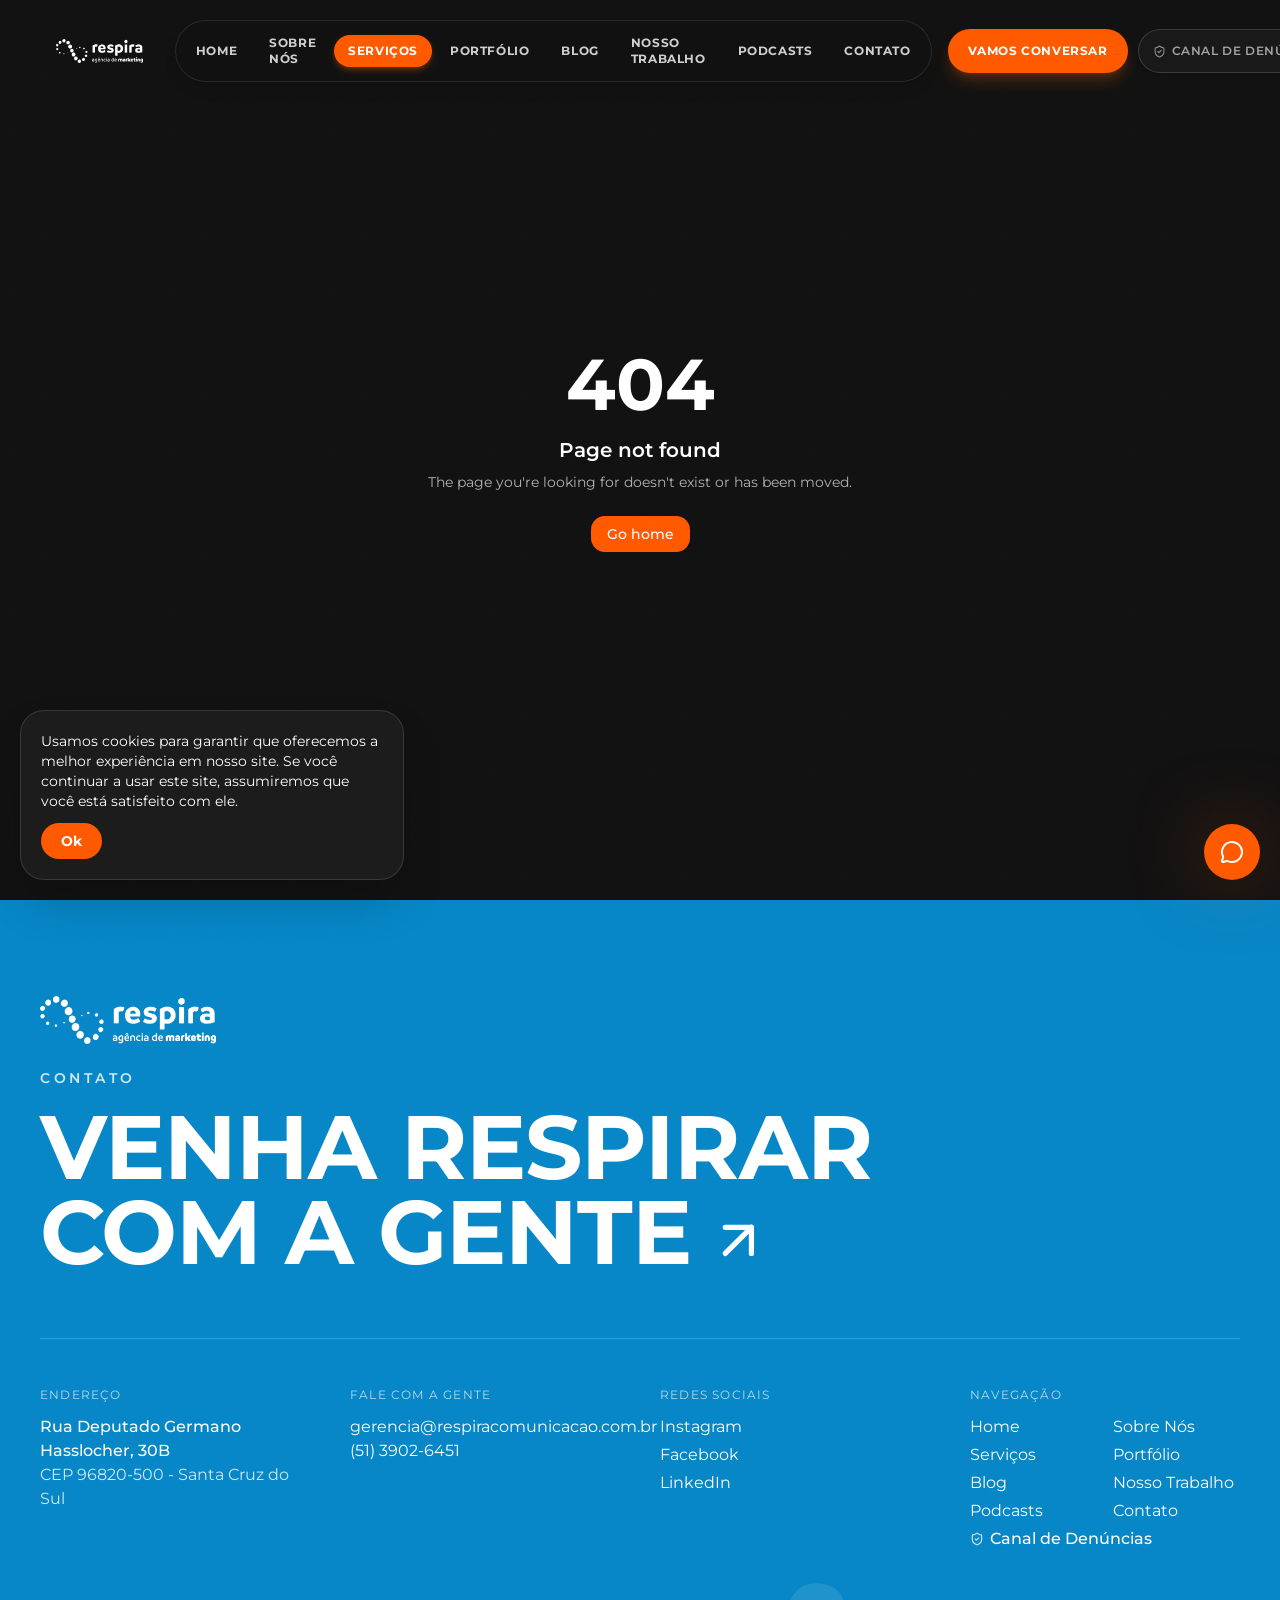
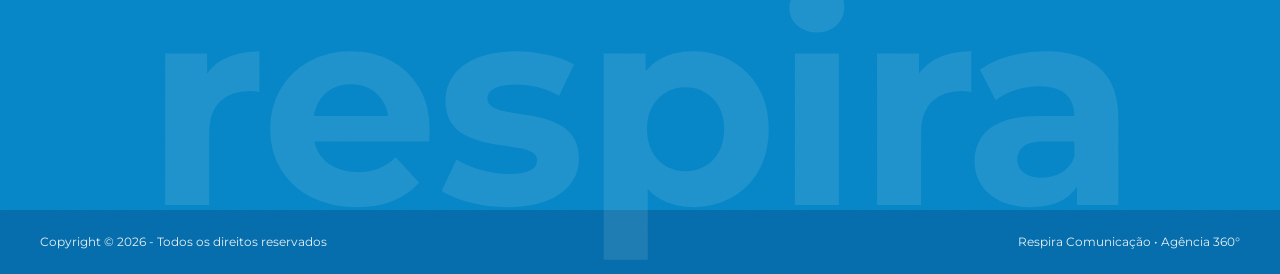
<file: servicos/materiais-graficos-e-digitais/index.html>
<!DOCTYPE html><html lang="pt-BR"><head><meta charSet="utf-8"/><meta name="viewport" content="width=device-width, initial-scale=1"/><link rel="preload" as="image" href="/logo-respira-white.png"/><link rel="stylesheet" href="https://fonts.googleapis.com/css2?family=Manrope:wght@400;500;600;700&amp;family=Montserrat:wght@400;500;600;700;800;900&amp;display=swap" data-precedence="default"/><link rel="stylesheet" href="/assets/styles-BpvIverR.css"/><title>Materiais Gráficos e Digitais | Respira Comunicação</title><meta name="author" content="Respira Comunicação"/><meta property="og:type" content="website"/><meta name="twitter:card" content="summary_large_image"/><meta name="description" content="Na Respira Comunicação, somos especializados na criação de materiais gráficos e digitais personalizados para atender às necessidades exclusivas de cada cli"/><meta property="og:title" content="Materiais Gráficos e Digitais | Respira Comunicação"/><meta property="og:description" content="Na Respira Comunicação, somos especializados na criação de materiais gráficos e digitais personalizados para atender às necessidades exclusivas de cada cli"/><link rel="modulepreload" href="/assets/index-DgoSq9KM.js"/><link rel="preconnect" href="https://fonts.googleapis.com"/><link rel="preconnect" href="https://fonts.gstatic.com" crossorigin="anonymous"/><link rel="icon" href="/favicon.ico" type="image/x-icon"/></head><body><div class="grain min-h-screen bg-background text-foreground"><header class="fixed inset-x-0 top-0 z-50 transition-all duration-500 py-5"><div class="mx-auto flex max-w-[1600px] items-center justify-between px-5 md:px-10 gap-4"><div class="rounded-full px-4 py-2 transition-colors "><a class="group flex items-center gap-2" aria-label="Respira Comunicação" href="/"><img src="/logo-respira-white.png" alt="Respira Comunicação" class="h-7 md:h-8 w-auto object-contain transition-transform duration-300 group-hover:scale-105"/></a></div><nav class="hidden lg:flex items-center gap-0.5 xl:gap-1 rounded-full border border-white/10 bg-background/85 p-1.5 backdrop-blur-md shadow-lg"><a class="relative rounded-full px-2.5 py-1.5 xl:px-3.5 xl:py-2 text-[11px] xl:text-xs font-bold uppercase tracking-wider transition-colors duration-200 text-white/80 hover:text-white" href="/"><span class="relative z-10">Home</span></a><a class="relative rounded-full px-2.5 py-1.5 xl:px-3.5 xl:py-2 text-[11px] xl:text-xs font-bold uppercase tracking-wider transition-colors duration-200 text-white/80 hover:text-white" href="/sobre"><span class="relative z-10">Sobre Nós</span></a><a class="relative rounded-full px-2.5 py-1.5 xl:px-3.5 xl:py-2 text-[11px] xl:text-xs font-bold uppercase tracking-wider transition-colors duration-200 text-primary-foreground active" href="/servicos" data-status="active" aria-current="page"><div class="absolute inset-0 rounded-full bg-primary shadow-md shadow-primary/30"></div><span class="relative z-10">Serviços</span></a><a class="relative rounded-full px-2.5 py-1.5 xl:px-3.5 xl:py-2 text-[11px] xl:text-xs font-bold uppercase tracking-wider transition-colors duration-200 text-white/80 hover:text-white" href="/portfolio"><span class="relative z-10">Portfólio</span></a><a class="relative rounded-full px-2.5 py-1.5 xl:px-3.5 xl:py-2 text-[11px] xl:text-xs font-bold uppercase tracking-wider transition-colors duration-200 text-white/80 hover:text-white" href="/blog"><span class="relative z-10">Blog</span></a><a class="relative rounded-full px-2.5 py-1.5 xl:px-3.5 xl:py-2 text-[11px] xl:text-xs font-bold uppercase tracking-wider transition-colors duration-200 text-white/80 hover:text-white" href="/nosso-trabalho"><span class="relative z-10">Nosso Trabalho</span></a><a class="relative rounded-full px-2.5 py-1.5 xl:px-3.5 xl:py-2 text-[11px] xl:text-xs font-bold uppercase tracking-wider transition-colors duration-200 text-white/80 hover:text-white" href="/podcasts"><span class="relative z-10">Podcasts</span></a><a class="relative rounded-full px-2.5 py-1.5 xl:px-3.5 xl:py-2 text-[11px] xl:text-xs font-bold uppercase tracking-wider transition-colors duration-200 text-white/80 hover:text-white" href="/contato"><span class="relative z-10">Contato</span></a></nav><div class="flex items-center gap-2 sm:gap-2.5"><button aria-label="Abrir menu" class="flex lg:!hidden h-10 sm:h-11 items-center gap-2 rounded-full border border-white/15 bg-background/80 px-3.5 sm:px-4 text-xs font-bold uppercase tracking-widest backdrop-blur transition-all hover:bg-foreground hover:text-background shrink-0"><span>Menu</span><span class="flex flex-col gap-1"><span class="h-0.5 w-3.5 sm:w-4 bg-current"></span><span class="h-0.5 w-2 sm:w-2.5 bg-current"></span></span></button><a href="https://wa.me/555139026451?text=Ol%C3%A1!%20Vim%20pelo%20site%20da%20Respira%20e%20gostaria%20de%20conversar." target="_blank" rel="noreferrer" class="hidden sm:inline-flex h-10 sm:h-11 items-center rounded-full bg-primary px-4 sm:px-5 text-xs font-bold uppercase tracking-wider text-primary-foreground shadow-lg shadow-primary/25 transition-transform hover:scale-105 shrink-0">Vamos conversar</a><a href="https://app.escutacerta.com.br/ethics/respira-agencia-marketing" target="_blank" rel="noreferrer" class="group flex h-10 sm:h-11 items-center gap-1.5 rounded-full border border-white/15 bg-white/[0.03] px-3 sm:px-3.5 text-[11px] sm:text-xs font-semibold uppercase tracking-wider text-white/60 hover:text-white hover:border-white/30 hover:bg-white/[0.08] transition-all shadow-sm shrink-0" aria-label="Canal de Denúncias"><svg xmlns="http://www.w3.org/2000/svg" width="13" height="13" viewBox="0 0 24 24" fill="none" stroke="currentColor" stroke-width="2" stroke-linecap="round" stroke-linejoin="round" class="lucide lucide-shield-check shrink-0 text-white/50 transition-colors group-hover:text-[#FF5A00]" aria-hidden="true"><path d="M20 13c0 5-3.5 7.5-7.66 8.95a1 1 0 0 1-.67-.01C7.5 20.5 4 18 4 13V6a1 1 0 0 1 1-1c2 0 4.5-1.2 6.24-2.72a1.17 1.17 0 0 1 1.52 0C14.51 3.81 17 5 19 5a1 1 0 0 1 1 1z"></path><path d="m9 12 2 2 4-4"></path></svg><span>Canal de Denúncias</span></a></div></div></header><main style="opacity:0;transform:translateY(16px)"><!--$--><section class="mx-auto max-w-[1600px] px-5 pb-16 pt-40 md:px-10 md:pt-48"><p class="mb-6 text-sm font-semibold uppercase tracking-[0.25em] text-primary" style="opacity:0;transform:translateY(20px)">Serviço 04</p><h1 class="font-display text-mega font-bold uppercase"><span class="inline-block overflow-hidden align-bottom"><span class="inline-block" style="transform:translateY(105%)">Materiais<!-- --> </span></span><span class="inline-block overflow-hidden align-bottom"><span class="inline-block" style="transform:translateY(105%)">Gráficos<!-- --> </span></span><span class="inline-block overflow-hidden align-bottom"><span class="inline-block" style="transform:translateY(105%)">e<!-- --> </span></span><span class="inline-block overflow-hidden align-bottom"><span class="inline-block" style="transform:translateY(105%)">Digitais<!-- --> </span></span></h1></section><section class="mx-auto grid max-w-[1600px] gap-16 px-5 pb-24 md:grid-cols-[1fr_1.5fr] md:px-10"><aside class="md:sticky md:top-28 md:h-fit"><div class="rounded-3xl bg-primary p-8 text-primary-foreground shadow-2xl shadow-primary/20"><div class="flex h-16 w-16 items-center justify-center rounded-2xl bg-white/20 text-white backdrop-blur-sm"><svg viewBox="35 -33 829 902" fill="currentColor" class="h-9 w-9 text-white" xmlns="http://www.w3.org/2000/svg"><path fill="currentColor" d="M 334 0 L 334.5 0 L 344.5 0 Q 345.5 -0.4 345 1.5 L 349 5.5 L 349 52.5 Q 347.5 53 348 55.5 L 355 62.5 L 355 63.5 L 354 64.5 L 361 71.5 Q 361.2 73.2 360 73.5 L 364 77.5 L 364 78.5 L 363 79.5 L 370 86.5 Q 370.2 88.2 369 88.5 L 376 95.5 L 376 96.5 L 375 97.5 L 382 104.5 Q 382.2 106.2 381 106.5 L 388 113.5 L 388 114.5 L 387 115.5 L 391 119.5 Q 391.2 121.2 390 121.5 L 397 128.5 L 397 129.5 L 396 130.5 L 403 137.5 Q 403.2 139.2 402 139.5 L 409 146.5 L 409 147.5 L 408 148.5 L 415 155.5 L 415 247.5 Q 413.5 248 414 250.5 L 416.5 253 L 418.5 253 L 419.5 252 L 541.5 252 Q 542 253.5 544.5 253 L 556 241.5 L 555 240.5 L 555 239.5 L 562 232.5 Q 560.8 232.3 561 230.5 L 565 226.5 L 564 225.5 L 564 224.5 L 568 220.5 Q 566.7 220.3 567 218.5 L 571 214.5 L 571 212.5 Q 569.5 212 570 209.5 L 574 205.5 L 574 203.5 L 573 202.5 L 573 194.5 L 577 190.5 L 577 188.5 L 576 187.5 L 576 158.5 Q 577.5 158 577 155.5 L 573 151.5 L 573 137.5 Q 574.5 137 574 134.5 L 570 130.5 L 570 122.5 Q 571.5 122 571 119.5 L 567 115.5 L 567 110.5 L 575.5 102 L 580.5 102 L 587.5 109 L 588.5 108 L 589.5 108 L 593.5 112 Q 593.8 110.8 595.5 111 L 602.5 118 L 603.5 117 L 604.5 117 L 614.5 127 Q 614.8 125.7 616.5 126 L 632.5 142 L 633.5 141 L 634.5 141 L 655 161.5 Q 655.2 163.2 654 163.5 L 673 182.5 L 673 183.5 L 672 184.5 L 682 194.5 Q 682.2 196.2 681 196.5 L 688 203.5 L 688 204.5 L 687 205.5 L 694 212.5 Q 694.2 214.2 693 214.5 L 697 218.5 L 697 219.5 L 696 220.5 L 703 227.5 Q 703.2 229.2 702 229.5 L 706 233.5 L 706 234.5 L 705 235.5 L 709 239.5 Q 709.2 241.2 708 241.5 L 712 245.5 L 712 246.5 L 711 247.5 L 716.5 253 Q 719 253.5 719.5 252 L 736.5 252 L 740.5 256 L 742.5 256 L 743.5 255 L 751.5 255 L 755.5 259 L 757.5 259 Q 758 257.5 760.5 258 L 764.5 262 L 765.5 261 L 766.5 261 L 770.5 265 Q 770.7 263.8 772.5 264 L 776.5 268 L 777.5 267 L 778.5 267 L 788.5 277 Q 788.7 275.8 790.5 276 L 808 293.5 L 808 294.5 L 807 295.5 L 817 305.5 Q 817.2 307.2 816 307.5 L 820 311.5 L 820 312.5 L 819 313.5 L 823 317.5 Q 823.2 319.2 822 319.5 L 826 323.5 L 826 325.5 Q 824.5 326 825 328.5 L 829 332.5 L 829 337.5 Q 827.5 338 828 340.5 L 832 344.5 L 832 631.5 L 828 635.5 L 828 637.5 Q 829.5 638 829 640.5 L 825 644.5 L 825 646.5 Q 826.5 647 826 649.5 L 822 653.5 L 823 654.5 L 823 655.5 L 819 659.5 Q 820.3 659.8 820 661.5 L 816 665.5 L 817 666.5 L 817 667.5 L 810 674.5 Q 811.3 674.8 811 676.5 L 787.5 700 L 786.5 700 L 785.5 699 L 778.5 706 Q 776.7 706.2 776.5 705 L 772.5 709 L 771.5 709 L 770.5 708 L 766.5 712 Q 764.7 712.2 764.5 711 L 760.5 715 L 758.5 715 Q 758 713.5 755.5 714 L 751.5 718 L 746.5 718 Q 746 716.5 743.5 717 L 739.5 721 L 557.5 721 Q 557 719.5 554.5 720 Q 552.8 720.3 553 722.5 L 556 725.5 L 556 727.5 Q 554.5 728 555 730.5 L 559 734.5 L 559 736.5 Q 557.5 737 558 739.5 L 562 743.5 L 562 745.5 Q 560.5 746 561 748.5 L 565 752.5 L 565 754.5 Q 563.5 755 564 757.5 L 568 761.5 L 568 763.5 Q 566.5 764 567 766.5 L 571 770.5 L 571 772.5 Q 569.5 773 570 775.5 L 574 779.5 L 574 781.5 Q 572.5 782 573 784.5 L 577 788.5 L 577 790.5 Q 575.5 791 576 793.5 L 580 797.5 L 580 799.5 Q 578.5 800 579 802.5 L 583 806.5 L 583 808.5 Q 581.5 809 582 811.5 L 587.5 817 L 589.5 817 L 590.5 816 L 697.5 816 L 703 821.5 L 703 829.5 L 697.5 835 L 200.5 835 L 195 829.5 L 195 821.5 L 200.5 816 L 307.5 816 Q 308 817.5 310.5 817 L 316 811.5 L 316 809.5 Q 314.5 809 315 806.5 L 319 802.5 L 319 800.5 Q 317.5 800 318 797.5 L 322 793.5 L 322 791.5 Q 320.5 791 321 788.5 L 325 784.5 L 325 782.5 Q 323.5 782 324 779.5 L 328 775.5 L 328 773.5 Q 326.5 773 327 770.5 L 331 766.5 L 331 764.5 Q 329.5 764 330 761.5 L 334 757.5 L 334 755.5 Q 332.5 755 333 752.5 L 337 748.5 L 337 746.5 Q 335.5 746 336 743.5 L 340 739.5 L 340 737.5 Q 338.5 737 339 734.5 L 343 730.5 L 343 728.5 Q 341.5 728 342 725.5 L 345 722.5 L 345 721.5 Q 344.5 719.5 341.5 720 L 340.5 721 L 158.5 721 L 154.5 717 L 152.5 717 L 151.5 718 L 146.5 718 L 142.5 714 L 140.5 714 Q 140 715.5 137.5 715 L 133.5 711 L 132.5 712 L 131.5 712 L 127.5 708 Q 127.3 709.3 125.5 709 L 121.5 705 L 120.5 706 L 119.5 706 L 112.5 699 Q 112.3 700.3 110.5 700 L 87 676.5 L 87 675.5 L 88 674.5 L 81 667.5 Q 80.7 665.7 82 665.5 L 78 661.5 L 78 660.5 L 79 659.5 L 75 655.5 Q 74.7 653.7 76 653.5 L 72 649.5 L 72 647.5 Q 73.5 647 73 644.5 L 69 640.5 L 69 638.5 Q 70.5 638 70 635.5 L 66 631.5 L 66 344.5 L 70 340.5 L 70 338.5 L 69 337.5 L 69 332.5 L 73 328.5 L 73 326.5 Q 71.5 326 72 323.5 L 76 319.5 L 75 318.5 L 75 317.5 L 79 313.5 Q 77.8 313.3 78 311.5 L 82 307.5 L 81 306.5 L 81 305.5 L 91 295.5 Q 89.7 295.3 90 293.5 L 107.5 276 L 108.5 276 L 109.5 277 L 119.5 267 Q 121.2 266.7 121.5 268 L 125.5 264 L 126.5 264 L 127.5 265 L 131.5 261 Q 133.2 260.7 133.5 262 L 137.5 258 L 139.5 258 Q 140 259.5 142.5 259 L 146.5 255 L 154.5 255 Q 155 256.5 157.5 256 L 161.5 252 L 259.5 252 Q 260 253.5 262.5 253 L 265 250.5 L 265 248.5 L 264 247.5 L 264 155.5 L 271 148.5 L 270 147.5 L 270 146.5 L 277 139.5 Q 275.8 139.2 276 137.5 L 280 133.5 L 279 132.5 L 279 131.5 L 286 124.5 Q 284.7 124.3 285 122.5 L 292 115.5 L 291 114.5 L 291 113.5 L 298 106.5 Q 296.8 106.2 297 104.5 L 304 97.5 L 303 96.5 L 303 95.5 L 307 91.5 Q 305.8 91.3 306 89.5 L 313 82.5 L 312 81.5 L 312 80.5 L 319 73.5 Q 317.8 73.3 318 71.5 L 325 64.5 L 324 63.5 L 324 62.5 L 331 55.5 L 331 53.5 L 330 52.5 L 330 5.5 L 334 1.5 L 334 0 Z M 339 78 L 336 81 Q 337 81 337 83 L 330 90 L 331 91 L 331 92 L 324 99 Q 325 99 325 101 L 318 108 L 319 109 L 319 110 L 315 114 Q 316 114 316 116 L 309 123 L 310 124 L 310 125 L 303 132 Q 304 132 304 134 L 297 141 L 298 142 L 298 143 L 291 150 Q 292 150 292 152 L 288 156 L 289 157 L 289 158 L 282 165 Q 282 167 283 168 L 283 302 L 282 303 L 282 305 L 285 307 Q 287 308 288 306 L 392 306 L 393 307 L 395 307 L 397 305 Q 398 302 396 302 L 396 168 L 397 167 L 397 165 L 390 158 L 390 157 L 391 156 L 384 149 Q 384 147 385 147 L 381 143 L 381 142 L 382 141 L 375 134 Q 375 132 376 132 L 369 125 L 369 124 L 370 123 L 363 116 Q 363 114 364 114 L 357 107 L 357 106 L 358 105 L 354 101 Q 354 99 355 99 L 348 92 L 348 91 L 349 90 L 342 83 Q 342 81 343 81 L 341 78 L 339 78 Z M 593 133 L 591 135 L 591 137 L 595 141 L 595 203 L 591 207 Q 591 209 592 210 L 592 215 L 588 219 Q 588 221 589 222 L 589 224 L 585 228 Q 586 228 586 230 L 582 234 L 583 235 L 583 236 L 579 240 Q 580 240 580 242 L 573 249 L 574 250 L 574 251 L 561 264 Q 562 264 562 266 L 546 282 L 547 283 L 547 284 L 534 297 Q 535 297 535 299 L 528 306 L 529 307 L 529 308 L 525 312 Q 526 312 526 314 L 522 318 L 523 319 L 523 320 L 519 324 Q 520 324 520 326 L 516 330 L 517 331 L 517 332 L 513 336 Q 513 338 514 339 L 514 341 L 510 345 Q 510 347 511 348 L 511 353 L 507 357 Q 507 359 508 360 L 508 368 L 504 372 Q 504 374 505 375 L 505 398 L 504 399 L 504 401 L 508 405 L 508 410 L 507 411 L 507 413 L 511 417 Q 512 419 510 420 L 510 422 L 514 426 Q 514 427 513 428 L 517 432 L 517 433 L 516 434 L 520 438 Q 520 439 519 440 L 526 447 L 526 448 L 525 449 L 543 466 Q 543 465 545 465 L 552 472 L 553 471 L 554 471 L 561 478 Q 563 479 564 477 L 626 477 L 627 478 L 629 478 L 633 474 Q 634 474 635 475 L 639 471 L 640 471 L 641 472 L 648 465 Q 649 465 650 466 L 657 459 L 658 459 L 659 460 L 688 431 Q 687 430 687 429 L 694 422 L 693 421 L 693 420 L 700 413 Q 699 412 699 411 L 703 407 L 702 406 L 702 405 L 706 401 Q 707 398 705 398 L 705 396 L 709 392 Q 710 389 708 389 L 708 387 L 712 383 Q 713 380 711 380 L 711 375 L 715 371 Q 716 368 714 368 L 714 321 L 715 320 L 715 318 L 711 314 L 711 306 L 712 305 L 712 303 L 708 299 Q 708 296 709 296 L 709 294 L 705 290 Q 705 287 706 287 L 706 285 L 702 281 Q 702 278 703 278 L 703 276 L 699 272 L 699 271 L 700 270 L 696 266 Q 696 263 697 263 L 697 261 L 693 257 Q 693 255 694 255 L 690 251 L 690 250 L 691 249 L 687 245 Q 687 243 688 243 L 684 239 L 684 238 L 685 237 L 678 230 Q 678 228 679 228 L 675 224 L 675 223 L 676 222 L 669 215 Q 669 213 670 213 L 663 206 L 663 205 L 664 204 L 651 191 Q 651 189 652 189 L 605 141 L 604 142 L 603 142 L 594 133 L 593 133 Z M 159 273 L 155 277 L 150 277 L 149 276 L 147 276 L 143 280 Q 141 280 141 279 L 137 283 L 136 283 L 135 282 L 131 286 Q 129 286 129 285 L 119 295 L 118 295 L 117 294 L 108 303 Q 109 303 109 305 L 99 315 L 100 316 L 100 317 L 96 321 Q 97 321 97 323 L 93 327 L 94 328 L 94 329 L 90 333 Q 90 335 91 336 L 91 338 L 87 342 Q 87 344 88 345 L 88 353 L 84 357 Q 84 359 85 360 L 85 614 L 84 615 L 84 617 L 88 621 L 88 629 L 87 630 L 87 632 L 91 636 Q 92 638 90 639 L 90 641 L 94 645 Q 94 646 93 647 L 97 651 L 97 652 L 96 653 L 100 657 Q 100 658 99 659 L 106 666 L 106 667 L 105 668 L 120 682 Q 120 681 122 681 L 129 688 L 130 687 L 131 687 L 135 691 Q 135 690 137 690 L 141 694 L 142 693 L 143 693 L 147 697 Q 149 698 150 696 L 152 696 L 156 700 Q 158 701 159 699 L 173 699 L 177 703 Q 179 704 180 702 L 257 702 L 258 703 L 260 703 L 265 698 Q 266 695 264 695 L 264 324 L 265 323 L 265 321 L 261 317 L 261 315 L 265 311 Q 266 308 264 308 L 264 279 L 265 278 L 265 276 L 263 273 Q 260 273 260 274 L 162 274 Q 161 273 159 273 Z M 417 273 L 414 276 Q 414 278 415 279 L 415 698 L 414 699 L 414 701 L 417 703 Q 419 704 420 702 L 506 702 L 507 703 L 509 703 L 511 701 Q 512 698 510 698 L 510 486 L 514 482 L 514 481 L 513 480 L 516 477 L 521 477 L 522 478 Q 525 479 525 477 L 525 476 L 507 458 Q 507 456 508 456 L 501 449 L 501 448 L 502 447 L 498 443 Q 498 441 499 441 L 495 437 L 495 436 L 496 435 L 492 431 Q 492 428 493 428 L 493 426 L 489 422 Q 489 419 490 419 L 490 417 L 486 413 L 486 396 L 487 395 L 487 393 L 483 389 L 483 384 L 487 380 Q 488 377 486 377 L 486 360 L 490 356 Q 491 353 489 353 L 489 348 L 493 344 Q 494 341 492 341 L 492 336 L 496 332 L 495 331 L 495 330 L 499 326 Q 500 323 498 323 L 498 321 L 502 317 L 501 316 L 501 315 L 505 311 Q 504 310 504 309 L 508 305 L 507 304 L 507 303 L 514 296 Q 513 295 513 294 L 520 287 L 519 286 L 519 285 L 528 276 Q 528 273 527 273 Q 524 273 524 274 L 420 274 Q 419 273 417 273 Z M 726 273 L 723 276 L 723 281 L 727 285 L 727 290 L 726 291 L 726 293 L 730 297 L 730 302 L 729 303 L 729 305 L 733 309 L 733 320 L 732 321 L 732 323 L 736 327 L 736 365 L 732 369 Q 732 371 733 372 L 733 380 L 729 384 Q 729 386 730 387 L 730 392 L 726 396 Q 726 398 727 399 L 727 401 L 723 405 L 724 406 L 724 407 L 720 411 Q 721 411 721 413 L 717 417 L 718 418 L 718 419 L 714 423 Q 715 423 715 425 L 711 429 L 712 430 L 712 431 L 705 438 Q 706 438 706 440 L 672 474 Q 668 473 667 476 Q 667 478 669 478 L 674 478 L 675 477 L 701 477 L 706 483 L 706 698 L 705 699 L 705 701 L 708 703 Q 710 704 711 702 L 719 702 L 720 703 L 722 703 L 726 699 L 740 699 L 741 700 L 743 700 L 747 696 Q 749 696 750 697 L 752 697 L 756 693 Q 757 693 758 694 L 762 690 L 763 690 L 764 691 L 768 687 Q 769 687 770 688 L 777 681 L 778 681 L 779 682 L 793 668 Q 792 667 792 666 L 799 659 L 798 658 L 798 657 L 802 653 Q 801 652 801 651 L 805 647 L 804 646 L 804 645 L 808 641 Q 809 638 807 638 L 807 636 L 811 632 Q 812 629 810 629 L 810 621 L 814 617 Q 815 614 813 614 L 813 360 L 814 359 L 814 357 L 810 353 L 810 345 L 811 344 L 811 342 L 807 338 Q 807 335 808 335 L 808 333 L 804 329 Q 804 327 805 327 L 801 323 L 801 322 L 802 321 L 798 317 Q 798 315 799 315 L 789 305 L 789 304 L 790 303 L 782 294 Q 781 295 780 295 L 770 285 L 769 286 L 768 286 L 764 282 Q 763 283 762 283 L 758 279 L 757 280 L 756 280 L 752 276 Q 749 276 749 277 L 744 277 L 740 273 Q 737 273 737 274 L 729 274 Q 728 273 726 273 Z M 285 324 L 282 327 Q 282 329 283 330 L 283 698 L 282 699 L 282 701 L 285 703 Q 287 704 288 702 L 353 702 L 354 703 L 356 703 L 359 700 L 360 700 L 363 703 Q 365 704 366 702 L 392 702 L 393 703 L 395 703 L 397 701 Q 398 698 396 698 L 396 330 L 397 329 L 397 327 L 395 324 Q 392 324 392 325 L 288 325 Q 287 324 285 324 Z M 534 495 L 531 498 Q 531 500 532 501 L 532 698 L 531 699 L 531 701 L 534 703 L 536 703 L 539 700 L 540 700 L 543 703 Q 545 704 546 702 L 680 702 L 681 703 L 683 703 L 685 701 Q 686 698 684 698 L 684 501 L 685 500 L 685 498 L 683 495 Q 680 495 680 496 L 537 496 Q 536 495 534 495 Z M 369 720 L 363 726 Q 363 728 364 729 L 364 731 L 360 735 Q 360 737 361 738 L 361 740 L 357 744 Q 357 746 358 747 L 358 749 L 354 753 Q 354 755 355 756 L 355 758 L 351 762 Q 351 764 352 765 L 352 767 L 348 771 Q 348 773 349 774 L 349 776 L 345 780 Q 345 782 346 783 L 346 785 L 342 789 Q 342 791 343 792 L 343 794 L 339 798 Q 339 800 340 801 L 340 803 L 336 807 L 337 808 L 337 809 L 333 813 L 333 815 L 336 817 Q 338 818 339 816 L 560 816 L 561 817 L 563 817 L 565 815 L 565 813 L 561 809 L 561 808 L 562 807 L 558 803 Q 558 800 559 800 L 559 798 L 555 794 Q 555 791 556 791 L 556 789 L 552 785 Q 552 782 553 782 L 553 780 L 549 776 Q 549 773 550 773 L 550 771 L 546 767 Q 546 764 547 764 L 547 762 L 543 758 Q 543 755 544 755 L 544 753 L 540 749 Q 540 746 541 746 L 541 744 L 537 740 Q 537 737 538 737 L 538 735 L 534 731 Q 534 728 535 728 L 535 726 L 530 720 Q 527 720 527 721 L 372 721 Q 371 720 369 720 Z "></path></svg></div><ul class="mt-6 space-y-3 font-semibold"><li class="border-b border-current/20 pb-3">Rótulos e embalagens</li><li class="border-b border-current/20 pb-3">Layout para expositores</li><li class="border-b border-current/20 pb-3">Folders e flyers</li><li class="border-b border-current/20 pb-3">Cartões de visita e materiais de expediente</li><li class="border-b border-current/20 pb-3">Banners e outdoors</li><li class="border-b border-current/20 pb-3">Agendas, cadernos, catálogos e calendários</li><li class="border-b border-current/20 pb-3">Layout para plotagem de frotas</li><li class="border-b border-current/20 pb-3">Anúncios para jornais e revistas</li><li class="border-b border-current/20 pb-3">Layout para estandes</li><li class="border-b border-current/20 pb-3">E-books</li><li class="border-b border-current/20 pb-3">Apresentação para pitch de vendas</li></ul></div><a href="https://wa.me/555139026451?text=Ol%C3%A1!%20Gostaria%20de%20saber%20mais%20sobre%20Materiais%20Gr%C3%A1ficos%20e%20Digitais." target="_blank" rel="noreferrer" class="mt-4 flex items-center justify-between rounded-3xl border border-border p-6 font-bold hover:border-primary hover:text-primary">Solicitar orçamento <svg xmlns="http://www.w3.org/2000/svg" width="24" height="24" viewBox="0 0 24 24" fill="none" stroke="currentColor" stroke-width="2" stroke-linecap="round" stroke-linejoin="round" class="lucide lucide-arrow-up-right" aria-hidden="true"><path d="M7 7h10v10"></path><path d="M7 17 17 7"></path></svg></a></aside><div class="space-y-6 text-lg leading-relaxed text-muted-foreground md:text-xl"><div style="opacity:0;transform:translateY(40px)"><p class="font-display text-2xl leading-snug text-foreground md:text-3xl">Na Respira Comunicação, somos especializados na criação de materiais gráficos e digitais personalizados para atender às necessidades exclusivas de cada cliente. Nossa equipe criativa e experiente trabalha em estreita colaboração com você para desenvolver designs impactantes que representem sua marca de forma única e transmitam sua mensagem de maneira eficaz.</p></div><div style="opacity:0;transform:translateY(40px)"><p class="">Seja qual for o material que você precise, desde embalagens, até layouts para expositores, folders, cartões de visita, outdoors, agendas, anúncios, estandes, catálogos, e-books ou apresentações para pitch de vendas, estamos prontos para criar algo especial para você.</p></div><div style="opacity:0;transform:translateY(40px)"><p class="">Nossa abordagem personalizada nos permite compreender seus objetivos, público-alvo e identidade da marca para desenvolver designs sob medida que se destaquem em um mercado cada vez mais competitivo. Utilizamos cores, tipografia, imagens e elementos visuais de forma estratégica, buscando transmitir sua mensagem de forma clara, atraente e envolvente.</p></div><div style="opacity:0;transform:translateY(40px)"><p class="">Além disso, estamos sempre atualizados com as últimas tendências de design gráfico e digital, garantindo que seu material esteja alinhado com as melhores práticas do setor.</p></div><div style="opacity:0;transform:translateY(40px)"><p class="">Com o serviço de Materiais Gráficos e Digitais da Respira Comunicação, você terá acesso a uma equipe criativa e dedicada, pronta para trazer suas ideias à vida e fornecer designs personalizados que representem sua marca de maneira única e impactante.</p></div><a class="inline-flex items-center gap-2 rounded-full bg-foreground px-7 py-4 font-bold text-background hover:bg-primary hover:text-primary-foreground" href="/portfolio">Confira nosso portfólio <svg xmlns="http://www.w3.org/2000/svg" width="18" height="18" viewBox="0 0 24 24" fill="none" stroke="currentColor" stroke-width="2" stroke-linecap="round" stroke-linejoin="round" class="lucide lucide-arrow-up-right" aria-hidden="true"><path d="M7 7h10v10"></path><path d="M7 17 17 7"></path></svg></a></div></section><a class="group block border-t border-border px-5 py-20 md:px-10" href="/servicos/producao-de-videos-e-imagens"><div class="mx-auto max-w-[1600px]"><p class="text-sm uppercase tracking-widest text-muted-foreground">Próximo serviço</p><p class="mt-3 font-display text-giant font-bold uppercase transition-colors group-hover:text-primary">Produção de Vídeos e Imagens<!-- --> →</p></div></a><script>(function(a,f){let l;try{l=JSON.parse(sessionStorage.getItem(a)||"{}")}catch{return}const n=l?.[f||history.state?.__TSR_key];let c=!1;for(const t in n){const e=n[t],o=e?.scrollX,s=e?.scrollY;if(Number.isFinite(o)&&Number.isFinite(s)){if(t==="window")scrollTo(o,s),c=!0;else if(t)try{const r=document.querySelector(t);r&&(r.scrollLeft=o,r.scrollTop=s)}catch{}}}if(c)return;const i=location.hash.slice(1);if(i){const t=history.state?.__hashScrollIntoViewOptions??!0;if(t){const e=document.getElementById(i);e&&e.scrollIntoView(t)}return}scrollTo(0,0)})("tsr-scroll-restoration-v1_3");document.currentScript.remove()</script><!--/$--></main><footer id="contato" class="relative overflow-hidden bg-[#0787C7] text-white pt-24"><div class="mx-auto max-w-[1600px] px-5 md:px-10"><div class="mb-6"><a aria-label="Respira Comunicação" href="/"><img src="/logo-respira-white.png" alt="Respira Comunicação" class="h-10 md:h-12 w-auto object-contain"/></a></div><p class="text-sm font-semibold uppercase tracking-[0.25em] text-white/80">Contato</p><a href="https://wa.me/555139026451?text=Ol%C3%A1!%20Vim%20pelo%20site%20da%20Respira%20e%20gostaria%20de%20conversar." target="_blank" rel="noreferrer" class="group mt-4 block"><h2 class="font-display text-giant font-bold uppercase text-white transition-colors duration-300 group-hover:text-[#FF5A00]">Venha Respirar <br/>com a gente<svg xmlns="http://www.w3.org/2000/svg" width="24" height="24" viewBox="0 0 24 24" fill="none" stroke="currentColor" stroke-width="2" stroke-linecap="round" stroke-linejoin="round" class="lucide lucide-arrow-up-right ml-4 inline h-[0.7em] w-[0.7em] transition-transform duration-500 group-hover:rotate-45" aria-hidden="true"><path d="M7 7h10v10"></path><path d="M7 17 17 7"></path></svg></h2></a><div class="mt-16 grid gap-10 border-t border-white/20 py-12 md:grid-cols-4"><div><p class="mb-3 text-xs uppercase tracking-widest text-white/70">Endereço</p><p class="text-white font-medium">Rua Deputado Germano Hasslocher, 30B</p><p class="text-white/80">CEP 96820-500 - Santa Cruz do Sul</p></div><div><p class="mb-3 text-xs uppercase tracking-widest text-white/70">Fale com a gente</p><a href="mailto:gerencia@respiracomunicacao.com.br" class="block text-white hover:underline">gerencia@respiracomunicacao.com.br</a><a href="tel:+555139026451" class="block text-white hover:underline">(51) 3902-6451</a></div><div><p class="mb-3 text-xs uppercase tracking-widest text-white/70">Redes Sociais</p><div class="flex flex-col gap-1"><a href="https://www.instagram.com/respiracomunicacao/" target="_blank" rel="noreferrer" class="text-white hover:underline">Instagram</a><a href="https://www.facebook.com/Respiracomunicacao" target="_blank" rel="noreferrer" class="text-white hover:underline">Facebook</a><a href="https://www.linkedin.com/company/81310312/admin/feed/posts/" target="_blank" rel="noreferrer" class="text-white hover:underline">LinkedIn</a></div></div><div><p class="mb-3 text-xs uppercase tracking-widest text-white/70">Navegação</p><div class="grid grid-cols-2 gap-x-4 gap-y-1"><a class="text-white hover:underline" href="/">Home</a><a class="text-white hover:underline" href="/sobre">Sobre Nós</a><a class="text-white hover:underline active" href="/servicos" data-status="active" aria-current="page">Serviços</a><a class="text-white hover:underline" href="/portfolio">Portfólio</a><a class="text-white hover:underline" href="/blog">Blog</a><a class="text-white hover:underline" href="/nosso-trabalho">Nosso Trabalho</a><a class="text-white hover:underline" href="/podcasts">Podcasts</a><a class="text-white hover:underline" href="/contato">Contato</a><a href="https://app.escutacerta.com.br/ethics/respira-agencia-marketing" target="_blank" rel="noreferrer" class="col-span-2 text-white hover:underline inline-flex items-center gap-1.5 font-medium"><svg xmlns="http://www.w3.org/2000/svg" width="14" height="14" viewBox="0 0 24 24" fill="none" stroke="currentColor" stroke-width="2" stroke-linecap="round" stroke-linejoin="round" class="lucide lucide-shield-check text-white/80 shrink-0" aria-hidden="true"><path d="M20 13c0 5-3.5 7.5-7.66 8.95a1 1 0 0 1-.67-.01C7.5 20.5 4 18 4 13V6a1 1 0 0 1 1-1c2 0 4.5-1.2 6.24-2.72a1.17 1.17 0 0 1 1.52 0C14.51 3.81 17 5 19 5a1 1 0 0 1 1 1z"></path><path d="m9 12 2 2 4-4"></path></svg>Canal de Denúncias</a></div></div></div></div><div class="pointer-events-none select-none text-center font-display text-[22vw] font-bold lowercase leading-[0.75] text-white/10">respira</div><div class="bg-[#066EAC] py-6 text-xs text-white/90"><div class="mx-auto flex max-w-[1600px] flex-wrap justify-between gap-4 px-5 md:px-10"><span>Copyright © <!-- -->2026<!-- --> - Todos os direitos reservados</span><span>Respira Comunicação • Agência 360°</span></div></div></footer><div class="fixed bottom-5 right-5 z-40 flex flex-col items-end gap-3"><button aria-label="WhatsApp" class="flex h-14 w-14 items-center justify-center rounded-full bg-primary text-primary-foreground glow transition-transform hover:scale-110 shadow-lg"><svg xmlns="http://www.w3.org/2000/svg" width="24" height="24" viewBox="0 0 24 24" fill="none" stroke="currentColor" stroke-width="2" stroke-linecap="round" stroke-linejoin="round" class="lucide lucide-message-circle" aria-hidden="true"><path d="M2.992 16.342a2 2 0 0 1 .094 1.167l-1.065 3.29a1 1 0 0 0 1.236 1.168l3.413-.998a2 2 0 0 1 1.099.092 10 10 0 1 0-4.777-4.719"></path></svg></button></div></div><script data-tsr-stream-part="">(self.$R=self.$R||{})["tsr"]=[];self.$_TSR={h(){this.hydrated=!0,this.c()},e(){this.streamEnded=!0,this.c()},c(){this.hydrated&&this.streamEnded&&(delete self.$_TSR,delete self.$R.tsr)},p(e){this.initialized?e():this.buffer.push(e)},buffer:[]};$_TSR.router=($R=>$R[0]={manifest:$R[1]={routes:$R[2]={__root__:$R[3]={preloads:$R[4]=["/assets/index-DgoSq9KM.js"],scripts:$R[5]=[$R[6]={attrs:$R[7]={type:"module",async:!0,src:"/assets/index-DgoSq9KM.js"}}],css:$R[8]=[$R[9]={href:"/assets/styles-BpvIverR.css","data-tanstack-router-dev-styles":!0}]}}},matches:$R[10]=[$R[11]={i:"__root__ ",u:1795031726419,s:"success",ssr:!0},$R[12]={i:" servicos $slug servicos materiais-graficos-e-digitais",u:1795031726419,s:"success",l:$R[13]={slug:"materiais-graficos-e-digitais",title:"Materiais Gráficos e Digitais",icon:"/services/materiais-graficos.svg",items:$R[14]=["Rótulos e embalagens","Layout para expositores","Folders e flyers","Cartões de visita e materiais de expediente","Banners e outdoors","Agendas, cadernos, catálogos e calendários","Layout para plotagem de frotas","Anúncios para jornais e revistas","Layout para estandes","E-books","Apresentação para pitch de vendas"],body:$R[15]=["Na Respira Comunicação, somos especializados na criação de materiais gráficos e digitais personalizados para atender às necessidades exclusivas de cada cliente. Nossa equipe criativa e experiente trabalha em estreita colaboração com você para desenvolver designs impactantes que representem sua marca de forma única e transmitam sua mensagem de maneira eficaz.","Seja qual for o material que você precise, desde embalagens, até layouts para expositores, folders, cartões de visita, outdoors, agendas, anúncios, estandes, catálogos, e-books ou apresentações para pitch de vendas, estamos prontos para criar algo especial para você.","Nossa abordagem personalizada nos permite compreender seus objetivos, público-alvo e identidade da marca para desenvolver designs sob medida que se destaquem em um mercado cada vez mais competitivo. Utilizamos cores, tipografia, imagens e elementos visuais de forma estratégica, buscando transmitir sua mensagem de forma clara, atraente e envolvente.","Além disso, estamos sempre atualizados com as últimas tendências de design gráfico e digital, garantindo que seu material esteja alinhado com as melhores práticas do setor.","Com o serviço de Materiais Gráficos e Digitais da Respira Comunicação, você terá acesso a uma equipe criativa e dedicada, pronta para trazer suas ideias à vida e fornecer designs personalizados que representem sua marca de maneira única e impactante."]},ssr:!0}]})($R["tsr"]);$_TSR.e();{let s=document.currentScript,p;while((p=s.previousElementSibling)&&p.hasAttribute('data-tsr-stream-part'))p.remove();s.remove()}</script><script type="module" src="/assets/index-DgoSq9KM.js"></script><script>document.currentScript.remove();/*$tsr-stream-boundary*/</script></body></html>
</file>
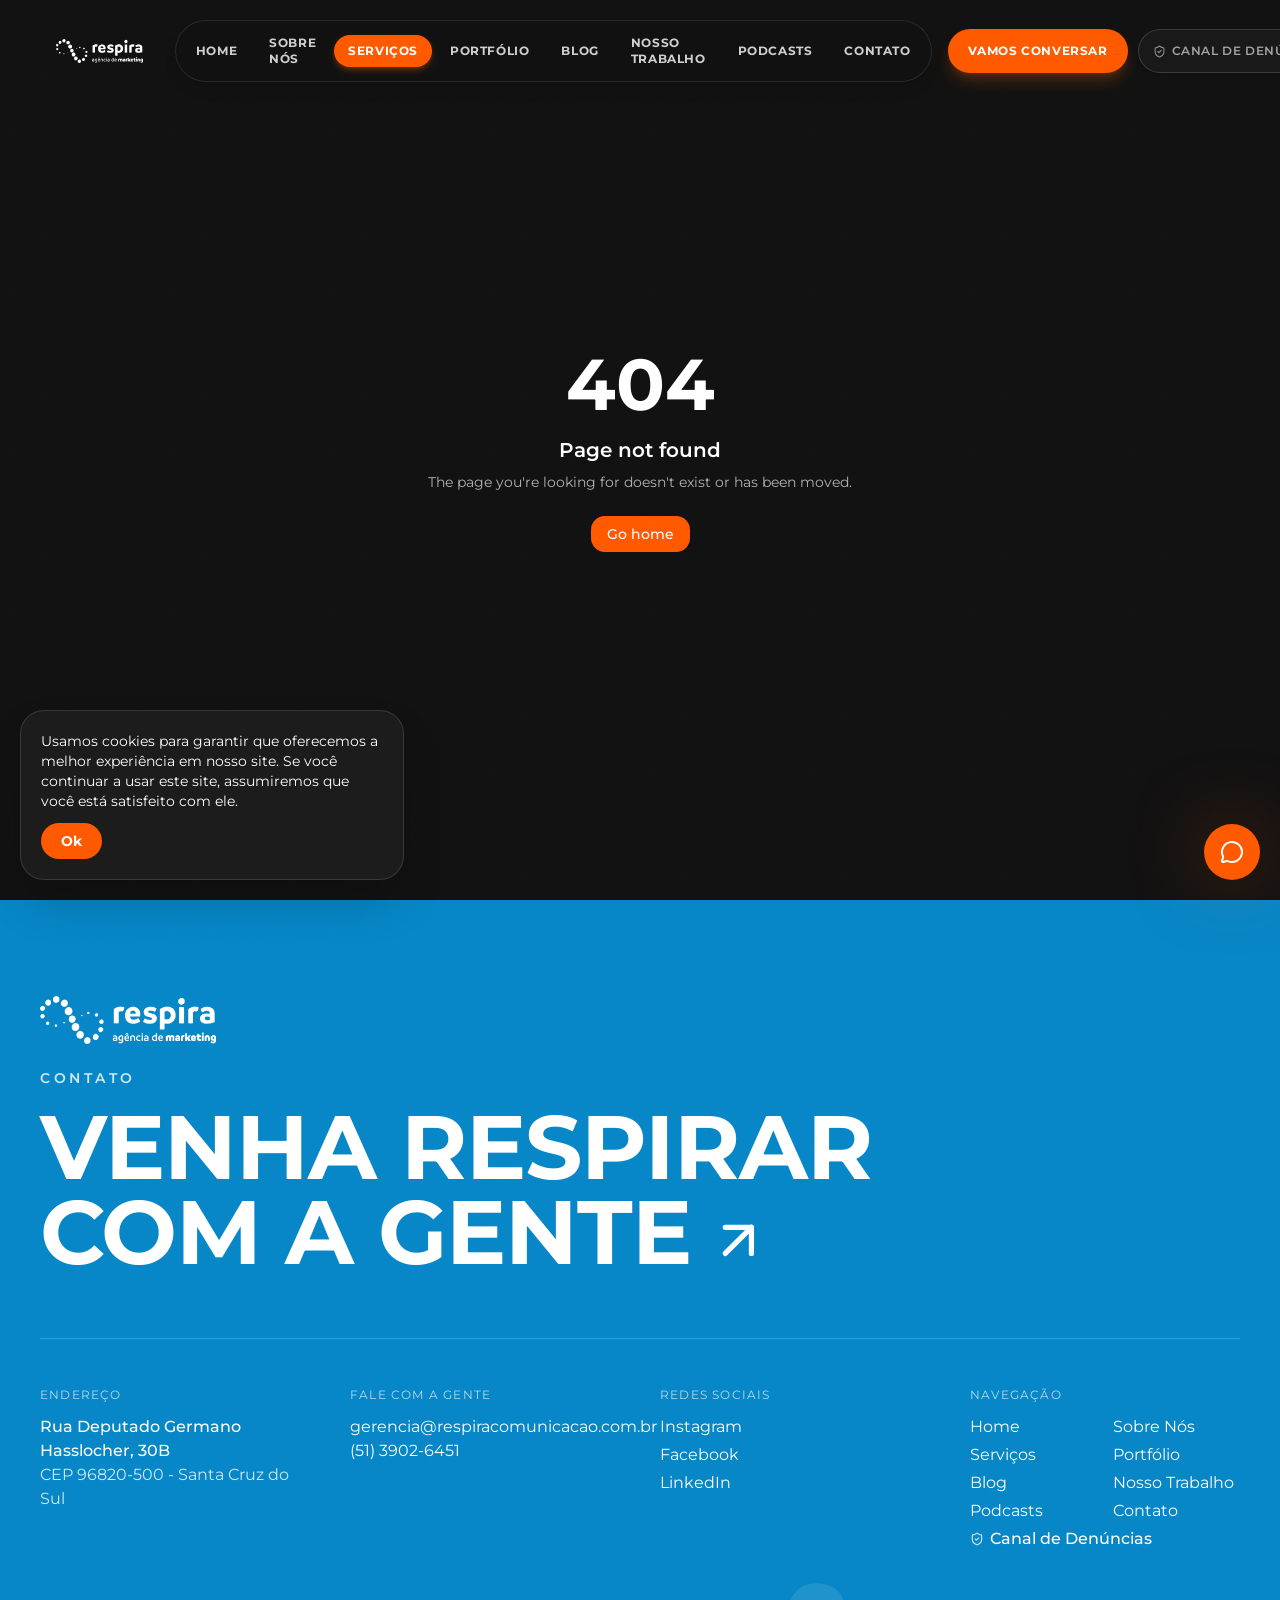
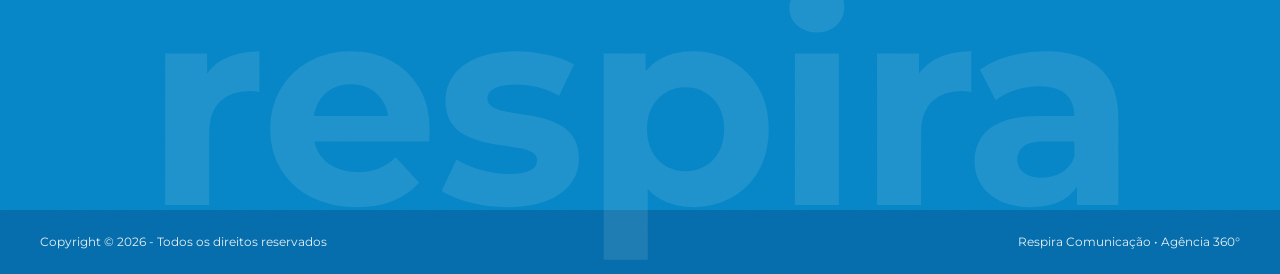
<file: servicos/producao-de-videos-e-imagens/index.html>
<!DOCTYPE html><html lang="pt-BR"><head><meta charSet="utf-8"/><meta name="viewport" content="width=device-width, initial-scale=1"/><link rel="preload" as="image" href="/logo-respira-white.png"/><link rel="stylesheet" href="https://fonts.googleapis.com/css2?family=Manrope:wght@400;500;600;700&amp;family=Montserrat:wght@400;500;600;700;800;900&amp;display=swap" data-precedence="default"/><link rel="stylesheet" href="/assets/styles-BpvIverR.css"/><title>Produção de Vídeos e Imagens | Respira Comunicação</title><meta name="author" content="Respira Comunicação"/><meta property="og:type" content="website"/><meta name="twitter:card" content="summary_large_image"/><meta name="description" content="A Respira Comunicação oferece um serviço abrangente de Produção de Vídeos e Imagens, garantindo que sua marca conte histórias visualmente impactantes e env"/><meta property="og:title" content="Produção de Vídeos e Imagens | Respira Comunicação"/><meta property="og:description" content="A Respira Comunicação oferece um serviço abrangente de Produção de Vídeos e Imagens, garantindo que sua marca conte histórias visualmente impactantes e env"/><link rel="modulepreload" href="/assets/index-DgoSq9KM.js"/><link rel="preconnect" href="https://fonts.googleapis.com"/><link rel="preconnect" href="https://fonts.gstatic.com" crossorigin="anonymous"/><link rel="icon" href="/favicon.ico" type="image/x-icon"/></head><body><div class="grain min-h-screen bg-background text-foreground"><header class="fixed inset-x-0 top-0 z-50 transition-all duration-500 py-5"><div class="mx-auto flex max-w-[1600px] items-center justify-between px-5 md:px-10 gap-4"><div class="rounded-full px-4 py-2 transition-colors "><a class="group flex items-center gap-2" aria-label="Respira Comunicação" href="/"><img src="/logo-respira-white.png" alt="Respira Comunicação" class="h-7 md:h-8 w-auto object-contain transition-transform duration-300 group-hover:scale-105"/></a></div><nav class="hidden lg:flex items-center gap-0.5 xl:gap-1 rounded-full border border-white/10 bg-background/85 p-1.5 backdrop-blur-md shadow-lg"><a class="relative rounded-full px-2.5 py-1.5 xl:px-3.5 xl:py-2 text-[11px] xl:text-xs font-bold uppercase tracking-wider transition-colors duration-200 text-white/80 hover:text-white" href="/"><span class="relative z-10">Home</span></a><a class="relative rounded-full px-2.5 py-1.5 xl:px-3.5 xl:py-2 text-[11px] xl:text-xs font-bold uppercase tracking-wider transition-colors duration-200 text-white/80 hover:text-white" href="/sobre"><span class="relative z-10">Sobre Nós</span></a><a class="relative rounded-full px-2.5 py-1.5 xl:px-3.5 xl:py-2 text-[11px] xl:text-xs font-bold uppercase tracking-wider transition-colors duration-200 text-primary-foreground active" href="/servicos" data-status="active" aria-current="page"><div class="absolute inset-0 rounded-full bg-primary shadow-md shadow-primary/30"></div><span class="relative z-10">Serviços</span></a><a class="relative rounded-full px-2.5 py-1.5 xl:px-3.5 xl:py-2 text-[11px] xl:text-xs font-bold uppercase tracking-wider transition-colors duration-200 text-white/80 hover:text-white" href="/portfolio"><span class="relative z-10">Portfólio</span></a><a class="relative rounded-full px-2.5 py-1.5 xl:px-3.5 xl:py-2 text-[11px] xl:text-xs font-bold uppercase tracking-wider transition-colors duration-200 text-white/80 hover:text-white" href="/blog"><span class="relative z-10">Blog</span></a><a class="relative rounded-full px-2.5 py-1.5 xl:px-3.5 xl:py-2 text-[11px] xl:text-xs font-bold uppercase tracking-wider transition-colors duration-200 text-white/80 hover:text-white" href="/nosso-trabalho"><span class="relative z-10">Nosso Trabalho</span></a><a class="relative rounded-full px-2.5 py-1.5 xl:px-3.5 xl:py-2 text-[11px] xl:text-xs font-bold uppercase tracking-wider transition-colors duration-200 text-white/80 hover:text-white" href="/podcasts"><span class="relative z-10">Podcasts</span></a><a class="relative rounded-full px-2.5 py-1.5 xl:px-3.5 xl:py-2 text-[11px] xl:text-xs font-bold uppercase tracking-wider transition-colors duration-200 text-white/80 hover:text-white" href="/contato"><span class="relative z-10">Contato</span></a></nav><div class="flex items-center gap-2 sm:gap-2.5"><button aria-label="Abrir menu" class="flex lg:!hidden h-10 sm:h-11 items-center gap-2 rounded-full border border-white/15 bg-background/80 px-3.5 sm:px-4 text-xs font-bold uppercase tracking-widest backdrop-blur transition-all hover:bg-foreground hover:text-background shrink-0"><span>Menu</span><span class="flex flex-col gap-1"><span class="h-0.5 w-3.5 sm:w-4 bg-current"></span><span class="h-0.5 w-2 sm:w-2.5 bg-current"></span></span></button><a href="https://wa.me/555139026451?text=Ol%C3%A1!%20Vim%20pelo%20site%20da%20Respira%20e%20gostaria%20de%20conversar." target="_blank" rel="noreferrer" class="hidden sm:inline-flex h-10 sm:h-11 items-center rounded-full bg-primary px-4 sm:px-5 text-xs font-bold uppercase tracking-wider text-primary-foreground shadow-lg shadow-primary/25 transition-transform hover:scale-105 shrink-0">Vamos conversar</a><a href="https://app.escutacerta.com.br/ethics/respira-agencia-marketing" target="_blank" rel="noreferrer" class="group flex h-10 sm:h-11 items-center gap-1.5 rounded-full border border-white/15 bg-white/[0.03] px-3 sm:px-3.5 text-[11px] sm:text-xs font-semibold uppercase tracking-wider text-white/60 hover:text-white hover:border-white/30 hover:bg-white/[0.08] transition-all shadow-sm shrink-0" aria-label="Canal de Denúncias"><svg xmlns="http://www.w3.org/2000/svg" width="13" height="13" viewBox="0 0 24 24" fill="none" stroke="currentColor" stroke-width="2" stroke-linecap="round" stroke-linejoin="round" class="lucide lucide-shield-check shrink-0 text-white/50 transition-colors group-hover:text-[#FF5A00]" aria-hidden="true"><path d="M20 13c0 5-3.5 7.5-7.66 8.95a1 1 0 0 1-.67-.01C7.5 20.5 4 18 4 13V6a1 1 0 0 1 1-1c2 0 4.5-1.2 6.24-2.72a1.17 1.17 0 0 1 1.52 0C14.51 3.81 17 5 19 5a1 1 0 0 1 1 1z"></path><path d="m9 12 2 2 4-4"></path></svg><span>Canal de Denúncias</span></a></div></div></header><main style="opacity:0;transform:translateY(16px)"><!--$--><section class="mx-auto max-w-[1600px] px-5 pb-16 pt-40 md:px-10 md:pt-48"><p class="mb-6 text-sm font-semibold uppercase tracking-[0.25em] text-primary" style="opacity:0;transform:translateY(20px)">Serviço 05</p><h1 class="font-display text-mega font-bold uppercase"><span class="inline-block overflow-hidden align-bottom"><span class="inline-block" style="transform:translateY(105%)">Produção<!-- --> </span></span><span class="inline-block overflow-hidden align-bottom"><span class="inline-block" style="transform:translateY(105%)">de<!-- --> </span></span><span class="inline-block overflow-hidden align-bottom"><span class="inline-block" style="transform:translateY(105%)">Vídeos<!-- --> </span></span><span class="inline-block overflow-hidden align-bottom"><span class="inline-block" style="transform:translateY(105%)">e<!-- --> </span></span><span class="inline-block overflow-hidden align-bottom"><span class="inline-block" style="transform:translateY(105%)">Imagens<!-- --> </span></span></h1></section><section class="mx-auto grid max-w-[1600px] gap-16 px-5 pb-24 md:grid-cols-[1fr_1.5fr] md:px-10"><aside class="md:sticky md:top-28 md:h-fit"><div class="rounded-3xl bg-primary p-8 text-primary-foreground shadow-2xl shadow-primary/20"><div class="flex h-16 w-16 items-center justify-center rounded-2xl bg-white/20 text-white backdrop-blur-sm"><svg viewBox="-36 13 972 873" fill="currentColor" class="h-9 w-9 text-white" xmlns="http://www.w3.org/2000/svg"><path fill="currentColor" d="M 758.5 45 L 799.5 45 L 803.5 49 Q 803.7 47.7 805.5 48 L 809.5 52 L 811.5 52 Q 812 50.5 814.5 51 L 818.5 55 L 819.5 54 L 820.5 54 L 824.5 58 Q 824.7 56.7 826.5 57 L 833.5 64 L 834.5 63 L 835.5 63 L 848.5 76 L 849.5 76 L 850.5 75 L 853 77.5 Q 851.7 77.8 852 79.5 L 862 89.5 L 862 90.5 L 861 91.5 L 868 98.5 Q 868.2 100.2 867 100.5 L 871 104.5 L 871 106.5 Q 869.5 107 870 109.5 L 874 113.5 L 874 115.5 Q 872.5 116 873 118.5 L 877 122.5 L 877 130.5 Q 875.5 131 876 133.5 L 880 137.5 L 880 148.5 Q 878.5 149 879 151.5 L 883 155.5 L 883 163.5 Q 881.5 164 882 166.5 L 886 170.5 L 886 181.5 Q 884.5 182 885 184.5 L 889 188.5 L 889 199.5 Q 887.5 200 888 202.5 L 892 206.5 L 892 214.5 L 883.5 223 L 875.5 223 Q 875 221.5 872.5 222 L 868.5 226 L 857.5 226 Q 857 224.5 854.5 225 L 850.5 229 L 839.5 229 Q 839 227.5 836.5 228 L 832.5 232 L 821.5 232 Q 821 230.5 818.5 231 L 814.5 235 L 803.5 235 Q 803 233.5 800.5 234 L 796.5 238 L 785.5 238 Q 785 236.5 782.5 237 L 778.5 241 L 767.5 241 Q 767 239.5 764.5 240 L 760.5 244 L 749.5 244 Q 749 242.5 746.5 243 L 742.5 247 L 731.5 247 Q 731 245.5 728.5 246 L 724.5 250 L 713.5 250 Q 713 248.5 710.5 249 L 706.5 253 L 695.5 253 Q 695 251.5 692.5 252 L 688.5 256 L 677.5 256 Q 677 254.5 674.5 255 L 670.5 259 L 656.5 259 Q 656 257.5 653.5 258 L 649.5 262 L 638.5 262 Q 638 260.5 635.5 261 L 631.5 265 L 620.5 265 Q 620 263.5 617.5 264 L 613.5 268 L 602.5 268 Q 602 266.5 599.5 267 L 595.5 271 L 584.5 271 Q 584 269.5 581.5 270 L 577.5 274 L 566.5 274 Q 566 272.5 563.5 273 L 559.5 277 L 548.5 277 Q 548 275.5 545.5 276 L 541.5 280 L 530.5 280 Q 530 278.5 527.5 279 L 523.5 283 L 512.5 283 Q 512 281.5 509.5 282 L 505.5 286 L 494.5 286 Q 494 284.5 491.5 285 L 487.5 289 L 476.5 289 Q 476 287.5 473.5 288 L 469.5 292 L 458.5 292 Q 458 290.5 455.5 291 L 451.5 295 L 440.5 295 Q 440 293.5 437.5 294 L 433.5 298 L 422.5 298 Q 422 296.5 419.5 297 L 415.5 301 L 404.5 301 Q 404 299.5 401.5 300 L 397.5 304 L 386.5 304 Q 386 302.5 383.5 303 L 379.5 307 L 368.5 307 Q 368 305.5 365.5 306 L 361.5 310 L 347.5 310 Q 347 308.5 344.5 309 L 340.5 313 L 329.5 313 Q 329 311.5 326.5 312 L 322.5 316 L 311.5 316 Q 311 314.5 308.5 315 L 304.5 319 L 293.5 319 Q 293 317.5 290.5 318 L 286.5 322 L 275.5 322 Q 275 320.5 272.5 321 L 268.5 325 L 257.5 325 Q 257 323.5 254.5 324 L 250.5 328 L 239.5 328 Q 239 326.5 236.5 327 L 232.5 331 L 221.5 331 Q 221 329.5 218.5 330 L 214.5 334 L 203.5 334 Q 203 332.5 200.5 333 L 196.5 337 L 195.5 336 Q 193.3 335.8 193 337.5 L 193 338.5 L 196 341.5 L 196 343.5 Q 194.5 344 195 346.5 L 199 350.5 L 199 382.5 Q 197.5 383 198 385.5 L 200.5 388 L 202.5 388 L 203.5 387 L 892.5 387 L 896.5 391 L 898.5 391 Q 899.2 389.3 900 390.5 L 900 782.5 L 897 785.5 L 897 787.5 Q 898.5 788 898 790.5 L 894 794.5 L 895 795.5 L 895 796.5 L 891 800.5 Q 892.3 800.8 892 802.5 L 888 806.5 L 889 807.5 L 889 808.5 L 882 815.5 Q 883.3 815.7 883 817.5 L 868.5 832 L 867.5 832 L 866.5 831 L 856.5 841 Q 854.7 841.2 854.5 840 L 850.5 844 L 849.5 844 L 848.5 843 L 844.5 847 L 842.5 847 Q 842 845.5 839.5 846 L 835.5 850 L 833.5 850 Q 833 848.5 830.5 849 L 826.5 853 L 164.5 853 L 160.5 849 L 158.5 849 Q 158 850.5 155.5 850 L 151.5 846 L 149.5 846 Q 149 847.5 146.5 847 L 142.5 843 L 141.5 844 L 140.5 844 L 136.5 840 Q 136.3 841.2 134.5 841 L 127.5 834 L 126.5 835 L 125.5 835 L 105 814.5 Q 104.7 812.7 106 812.5 L 99 805.5 L 99 804.5 L 100 803.5 L 96 799.5 Q 95.7 797.7 97 797.5 L 93 793.5 L 93 791.5 Q 94.5 791 94 788.5 L 90 784.5 L 90 776.5 Q 91.5 776 91 773.5 L 87 769.5 L 87 470.5 Q 88.5 470 88 467.5 L 85.5 465 L 83.5 465 L 82.5 466 L 74.5 466 L 70.5 462 L 68.5 462 Q 68 463.5 65.5 463 L 61.5 459 L 60.5 460 L 59.5 460 L 55.5 456 Q 55.3 457.3 53.5 457 L 49.5 453 L 48.5 454 L 47.5 454 L 40.5 447 Q 40.3 448.3 38.5 448 L 18 427.5 L 18 426.5 L 19 425.5 L 12 418.5 Q 11.7 416.7 13 416.5 L 9 412.5 L 9 411.5 L 10 410.5 L 6 406.5 Q 5.7 404.7 7 404.5 L 3 400.5 L 3 398.5 Q 4.5 398 4 395.5 L 1.5 393 L 0 393 L 0 392.5 L 0 346.5 Q -0.4 345.5 1.5 346 L 4 343.5 L 4 341.5 Q 2.5 341 3 338.5 L 7 334.5 L 6 333.5 L 6 332.5 L 10 328.5 Q 8.7 328.2 9 326.5 L 13 322.5 L 12 321.5 L 12 320.5 L 16 316.5 Q 14.7 316.2 15 314.5 L 44.5 285 L 45.5 285 L 46.5 286 L 50.5 282 Q 52.2 281.7 52.5 283 L 56.5 279 L 57.5 279 L 58.5 280 L 62.5 276 L 64.5 276 Q 65 277.5 67.5 277 L 71.5 273 L 72.5 273 L 73.5 274 L 76 271.5 Q 76.5 269 75 268.5 L 75 260.5 Q 76.5 260 76 257.5 L 72 253.5 L 72 233.5 L 76 229.5 L 76 227.5 L 75 226.5 L 75 218.5 L 79 214.5 L 79 212.5 Q 77.5 212 78 209.5 L 82 205.5 L 81 204.5 L 81 203.5 L 85 199.5 Q 83.8 199.3 84 197.5 L 91 190.5 L 90 189.5 L 90 188.5 L 116.5 162 Q 118.2 161.7 118.5 163 L 122.5 159 L 123.5 159 L 124.5 160 L 128.5 156 Q 130.2 155.7 130.5 157 L 134.5 153 L 135.5 153 L 136.5 154 L 140.5 150 L 145.5 150 Q 146 151.5 148.5 151 L 152.5 147 L 163.5 147 Q 164 148.5 166.5 148 L 170.5 144 L 178.5 144 Q 179 145.5 181.5 145 L 185.5 141 L 199.5 141 Q 200 142.5 202.5 142 L 206.5 138 L 217.5 138 Q 218 139.5 220.5 139 L 224.5 135 L 235.5 135 Q 236 136.5 238.5 136 L 242.5 132 L 253.5 132 Q 254 133.5 256.5 133 L 260.5 129 L 271.5 129 Q 272 130.5 274.5 130 L 278.5 126 L 289.5 126 Q 290 127.5 292.5 127 L 296.5 123 L 307.5 123 Q 308 124.5 310.5 124 L 314.5 120 L 325.5 120 Q 326 121.5 328.5 121 L 332.5 117 L 343.5 117 Q 344 118.5 346.5 118 L 350.5 114 L 361.5 114 Q 362 115.5 364.5 115 L 368.5 111 L 379.5 111 Q 380 112.5 382.5 112 L 386.5 108 L 397.5 108 Q 398 109.5 400.5 109 L 404.5 105 L 415.5 105 Q 416 106.5 418.5 106 L 422.5 102 L 433.5 102 Q 434 103.5 436.5 103 L 440.5 99 L 451.5 99 Q 452 100.5 454.5 100 L 458.5 96 L 469.5 96 Q 470 97.5 472.5 97 L 476.5 93 L 487.5 93 Q 488 94.5 490.5 94 L 494.5 90 L 508.5 90 Q 509 91.5 511.5 91 L 515.5 87 L 526.5 87 Q 527 88.5 529.5 88 L 533.5 84 L 544.5 84 Q 545 85.5 547.5 85 L 551.5 81 L 562.5 81 Q 563 82.5 565.5 82 L 569.5 78 L 580.5 78 Q 581 79.5 583.5 79 L 587.5 75 L 598.5 75 Q 599 76.5 601.5 76 L 605.5 72 L 616.5 72 Q 617 73.5 619.5 73 L 623.5 69 L 634.5 69 Q 635 70.5 637.5 70 L 641.5 66 L 652.5 66 Q 653 67.5 655.5 67 L 659.5 63 L 670.5 63 Q 671 64.5 673.5 64 L 677.5 60 L 688.5 60 Q 689 61.5 691.5 61 L 695.5 57 L 706.5 57 Q 707 58.5 709.5 58 L 713.5 54 L 724.5 54 Q 725 55.5 727.5 55 L 731.5 51 L 742.5 51 Q 743 52.5 745.5 52 L 749.5 48 L 751.5 48 Q 752 49.5 754.5 49 L 758.5 45 Z M 759 69 L 755 73 L 744 73 L 743 72 L 741 72 L 737 76 L 726 76 L 725 75 L 723 75 L 719 79 L 708 79 L 707 78 L 705 78 L 701 82 L 690 82 L 689 81 L 687 81 L 683 85 L 672 85 L 671 84 L 669 84 L 665 88 L 654 88 L 653 87 L 651 87 L 647 91 Q 644 92 644 90 L 642 90 L 639 93 L 640 94 L 640 95 L 636 99 Q 637 99 637 101 L 633 105 L 634 106 L 634 107 L 630 111 Q 630 113 631 114 L 631 116 L 627 120 Q 628 120 628 122 L 624 126 L 625 127 L 625 128 L 621 132 Q 621 134 622 135 L 622 137 L 618 141 Q 619 141 619 143 L 615 147 L 616 148 L 616 149 L 612 153 Q 612 155 613 156 L 613 158 L 609 162 L 610 163 L 610 164 L 606 168 Q 607 168 607 170 L 603 174 L 604 175 L 604 176 L 600 180 Q 600 182 601 183 L 601 185 L 597 189 Q 598 189 598 191 L 594 195 L 595 196 L 595 197 L 591 201 Q 591 203 592 204 L 592 206 L 588 210 Q 589 210 589 212 L 585 216 L 586 217 L 586 218 L 582 222 Q 582 224 583 225 L 583 227 L 579 231 L 580 232 L 580 233 L 576 237 Q 577 237 577 239 L 573 243 L 574 244 L 574 245 L 570 249 Q 570 252 572 252 L 573 252 L 576 249 L 587 249 L 588 250 L 590 250 L 594 246 L 605 246 L 606 247 L 608 247 L 612 243 L 623 243 L 624 244 L 626 244 L 630 240 L 641 240 L 642 241 L 644 241 L 648 237 L 659 237 L 660 238 L 662 238 L 666 234 L 677 234 L 678 235 L 680 235 L 684 231 L 692 231 Q 692 233 695 232 L 700 227 L 699 226 L 699 225 L 703 221 Q 704 218 702 218 L 702 216 L 706 212 Q 705 211 705 210 L 709 206 L 708 205 L 708 204 L 712 200 Q 713 197 711 197 L 711 195 L 715 191 L 714 190 L 714 189 L 718 185 Q 717 184 717 183 L 721 179 L 720 178 L 720 177 L 724 173 Q 725 170 723 170 L 723 168 L 727 164 Q 726 163 726 162 L 730 158 L 729 157 L 729 156 L 733 152 Q 734 149 732 149 L 732 147 L 736 143 Q 735 142 735 141 L 739 137 L 738 136 L 738 135 L 742 131 Q 743 128 741 128 L 741 126 L 745 122 Q 744 121 744 120 L 748 116 L 747 115 L 747 114 L 751 110 Q 752 107 750 107 L 750 105 L 754 101 L 753 100 L 753 99 L 757 95 Q 756 94 756 93 L 760 89 L 759 88 L 759 87 L 763 83 Q 764 80 762 80 L 762 78 L 766 74 L 766 72 Q 765 68 759 69 Z M 792 69 L 789 72 Q 790 72 790 74 L 786 78 L 787 79 L 787 80 L 783 84 Q 783 86 784 87 L 784 89 L 780 93 Q 781 93 781 95 L 777 99 L 778 100 L 778 101 L 774 105 Q 774 107 775 108 L 775 110 L 771 114 L 772 115 L 772 116 L 768 120 Q 769 120 769 122 L 765 126 L 766 127 L 766 128 L 762 132 Q 762 134 763 135 L 763 137 L 759 141 Q 760 141 760 143 L 756 147 L 757 148 L 757 149 L 753 153 Q 753 155 754 156 L 754 158 L 750 162 Q 751 162 751 164 L 747 168 L 748 169 L 748 170 L 744 174 Q 744 176 745 177 L 745 179 L 741 183 L 742 184 L 742 185 L 738 189 Q 739 189 739 191 L 735 195 L 736 196 L 736 197 L 732 201 Q 732 203 733 204 L 733 206 L 729 210 Q 730 210 730 212 L 726 216 L 727 217 L 727 218 L 723 222 L 723 224 L 726 226 Q 728 227 729 225 Q 731 225 732 226 L 734 226 L 738 222 L 749 222 L 750 223 L 752 223 L 756 219 L 770 219 L 771 220 L 773 220 L 777 216 L 785 216 L 786 217 L 788 217 L 792 213 L 806 213 L 807 214 L 809 214 L 813 210 L 821 210 L 822 211 L 824 211 L 828 207 L 842 207 L 843 208 L 845 208 L 849 204 L 860 204 L 861 205 L 863 205 L 868 200 L 868 198 L 864 194 L 864 183 L 865 182 L 865 180 L 861 176 L 861 165 L 862 164 L 862 162 L 858 158 L 858 147 L 859 146 L 859 144 L 855 140 L 855 132 L 856 131 L 856 129 L 852 125 Q 852 122 853 122 L 853 120 L 849 116 Q 849 113 850 113 L 850 111 L 843 104 Q 843 102 844 102 L 824 81 L 823 82 L 822 82 L 815 75 Q 812 75 812 76 L 810 76 L 806 72 Q 803 72 803 73 L 801 73 L 797 69 L 792 69 Z M 612 93 L 608 97 L 597 97 L 596 96 L 594 96 L 590 100 L 579 100 L 578 99 L 576 99 L 572 103 L 561 103 L 560 102 L 558 102 L 554 106 L 543 106 L 542 105 L 540 105 L 536 109 L 525 109 L 524 108 L 522 108 L 518 112 L 507 112 L 506 111 L 504 111 L 500 115 L 489 115 L 488 114 L 486 114 L 480 120 Q 480 122 481 123 L 481 125 L 477 129 L 478 130 L 478 131 L 474 135 Q 475 135 475 137 L 471 141 L 472 142 L 472 143 L 468 147 Q 468 149 469 150 L 469 152 L 465 156 Q 466 156 466 158 L 462 162 L 463 163 L 463 164 L 459 168 Q 459 170 460 171 L 460 173 L 456 177 Q 457 177 457 179 L 453 183 L 454 184 L 454 185 L 450 189 Q 450 191 451 192 L 451 194 L 447 198 Q 448 198 448 200 L 444 204 L 445 205 L 445 206 L 441 210 Q 441 212 442 213 L 442 215 L 438 219 L 439 220 L 439 221 L 435 225 Q 436 225 436 227 L 432 231 L 433 232 L 433 233 L 429 237 Q 429 239 430 240 L 430 242 L 426 246 Q 427 246 427 248 L 423 252 L 424 253 L 424 254 L 420 258 Q 420 260 421 261 L 421 263 L 417 267 L 418 268 L 418 269 L 414 273 L 414 275 L 417 277 Q 419 278 420 276 Q 422 276 423 277 L 425 277 L 429 273 L 440 273 L 441 274 L 443 274 L 447 270 L 458 270 L 459 271 L 461 271 L 465 267 L 476 267 L 477 268 L 479 268 L 483 264 L 497 264 L 498 265 L 500 265 L 504 261 L 512 261 L 513 262 L 515 262 L 519 258 L 533 258 L 534 259 L 536 259 L 540 255 Q 542 255 543 256 L 545 256 L 547 254 L 546 253 L 546 252 L 550 248 Q 551 245 549 245 L 549 243 L 553 239 L 552 238 L 552 237 L 556 233 Q 555 232 555 231 L 559 227 L 558 226 L 558 225 L 562 221 Q 563 218 561 218 L 561 216 L 565 212 Q 564 211 564 210 L 568 206 L 567 205 L 567 204 L 571 200 Q 572 197 570 197 L 570 195 L 574 191 Q 573 190 573 189 L 577 185 L 576 184 L 576 183 L 580 179 Q 581 176 579 176 L 579 174 L 583 170 Q 582 169 582 168 L 586 164 L 585 163 L 585 162 L 589 158 Q 590 155 588 155 L 588 153 L 592 149 L 591 148 L 591 147 L 595 143 Q 594 142 594 141 L 598 137 L 597 136 L 597 135 L 601 131 Q 602 128 600 128 L 600 126 L 604 122 Q 603 121 603 120 L 607 116 L 606 115 L 606 114 L 610 110 Q 611 107 609 107 L 609 105 L 613 101 L 612 100 L 612 99 L 615 96 L 615 95 Q 615 93 612 93 Z M 450 120 L 446 124 L 435 124 L 434 123 L 432 123 L 428 127 L 417 127 L 416 126 L 414 126 L 410 130 L 399 130 L 398 129 L 396 129 L 392 133 L 381 133 L 380 132 L 378 132 L 374 136 L 360 136 L 359 135 L 357 135 L 353 139 L 345 139 L 344 138 L 342 138 L 338 142 L 324 142 L 323 141 L 321 141 L 317 145 Q 314 146 314 144 L 312 144 L 309 147 L 310 148 L 310 149 L 306 153 Q 307 153 307 155 L 303 159 L 304 160 L 304 161 L 300 165 Q 300 167 301 168 L 301 170 L 297 174 Q 298 174 298 176 L 294 180 L 295 181 L 295 182 L 291 186 Q 291 188 292 189 L 292 191 L 288 195 L 289 196 L 289 197 L 285 201 Q 286 201 286 203 L 282 207 L 283 208 L 283 209 L 279 213 Q 279 215 280 216 L 280 218 L 276 222 Q 277 222 277 224 L 273 228 L 274 229 L 274 230 L 270 234 Q 270 236 271 237 L 271 239 L 267 243 Q 268 243 268 245 L 264 249 L 265 250 L 265 251 L 261 255 Q 261 257 262 258 L 262 260 L 258 264 Q 259 264 259 266 L 255 270 L 256 271 L 256 272 L 252 276 Q 252 278 253 279 L 253 281 L 249 285 L 250 286 L 250 287 L 246 291 Q 247 291 247 293 L 243 297 L 244 298 L 244 299 L 240 303 L 240 305 L 243 307 L 245 307 L 249 303 L 260 303 L 261 304 L 263 304 L 267 300 L 278 300 L 279 301 L 281 301 L 285 297 L 296 297 L 297 298 L 299 298 L 303 294 L 314 294 L 315 295 L 317 295 L 321 291 L 332 291 L 333 292 L 335 292 L 339 288 L 350 288 L 351 289 L 353 289 L 357 285 L 368 285 L 369 286 L 371 286 L 375 282 L 383 282 L 384 283 L 386 283 L 388 281 Q 387 280 387 279 L 391 275 L 390 274 L 390 273 L 394 269 Q 393 268 393 267 L 397 263 L 396 262 L 396 261 L 400 257 Q 401 254 399 254 L 399 252 L 403 248 Q 402 247 402 246 L 406 242 L 405 241 L 405 240 L 409 236 Q 410 233 408 233 L 408 231 L 412 227 Q 411 226 411 225 L 415 221 L 414 220 L 414 219 L 418 215 Q 419 212 417 212 L 417 210 L 421 206 L 420 205 L 420 204 L 424 200 Q 423 199 423 198 L 427 194 L 426 193 L 426 192 L 430 188 Q 431 185 429 185 L 429 183 L 433 179 Q 432 178 432 177 L 436 173 L 435 172 L 435 171 L 439 167 Q 440 164 438 164 L 438 162 L 442 158 Q 441 157 441 156 L 445 152 L 444 151 L 444 150 L 448 146 Q 449 143 447 143 L 447 141 L 451 137 Q 450 136 450 135 L 454 131 L 453 130 L 453 129 L 457 125 L 457 123 Q 456 119 450 120 Z M 283 147 L 283 149 L 281 151 L 270 151 L 269 150 L 267 150 L 263 154 L 252 154 L 251 153 L 249 153 L 245 157 L 234 157 L 233 156 L 231 156 L 227 160 L 216 160 L 215 159 L 213 159 L 209 163 L 198 163 L 197 162 L 195 162 L 191 166 L 180 166 L 179 165 L 177 165 L 173 169 L 162 169 L 161 168 L 159 168 L 155 172 Q 152 173 152 171 L 150 171 L 146 175 Q 143 176 143 174 L 141 174 L 137 178 L 136 178 L 135 177 L 128 184 Q 126 184 126 183 L 108 201 L 109 202 L 109 203 L 102 210 Q 102 212 103 213 L 103 215 L 99 219 L 100 220 L 100 221 L 96 225 Q 96 227 97 228 L 97 263 L 96 264 L 96 266 L 102 271 Q 104 272 105 270 L 119 270 L 123 274 Q 125 275 126 273 L 128 273 L 132 277 Q 134 278 135 276 L 137 276 L 141 280 L 142 279 L 143 279 L 147 283 Q 147 282 149 282 L 153 286 L 154 285 L 155 285 L 186 316 L 191 316 L 195 312 L 203 312 L 204 313 L 206 313 L 210 309 Q 212 309 213 310 L 215 310 L 217 308 L 216 307 L 216 306 L 220 302 Q 221 299 219 299 L 219 297 L 223 293 Q 222 292 222 291 L 226 287 L 225 286 L 225 285 L 229 281 Q 230 278 228 278 L 228 276 L 232 272 L 231 271 L 231 270 L 235 266 Q 234 265 234 264 L 238 260 L 237 259 L 237 258 L 241 254 Q 242 251 240 251 L 240 249 L 244 245 Q 243 244 243 243 L 247 239 L 246 238 L 246 237 L 250 233 Q 251 230 249 230 L 249 228 L 253 224 Q 252 223 252 222 L 256 218 L 255 217 L 255 216 L 259 212 Q 260 209 258 209 L 258 207 L 262 203 Q 261 202 261 201 L 265 197 L 264 196 L 264 195 L 268 191 Q 269 188 267 188 L 267 186 L 271 182 L 270 181 L 270 180 L 274 176 Q 273 175 273 174 L 277 170 L 276 169 L 276 168 L 280 164 Q 281 161 279 161 L 279 159 L 283 155 Q 282 151 285 150 Q 287 151 286 149 Q 285 147 283 147 Z M 96 291 L 92 295 L 81 295 L 80 294 L 78 294 L 74 298 Q 71 299 71 297 L 69 297 L 65 301 L 64 301 L 63 300 L 56 307 Q 54 307 54 306 L 33 327 L 34 328 L 34 329 L 30 333 Q 31 333 31 335 L 27 339 L 28 340 L 28 341 L 24 345 Q 24 347 25 348 L 25 353 L 21 357 Q 21 359 22 360 L 22 380 L 21 381 L 21 383 L 25 387 L 25 392 L 24 393 L 24 395 L 28 399 Q 28 400 27 401 L 31 405 L 31 406 L 30 407 L 37 414 Q 37 415 36 416 L 51 430 L 52 429 L 53 429 L 60 436 Q 60 435 62 435 L 66 439 L 67 438 L 68 438 L 72 442 Q 74 443 75 441 L 77 441 L 81 445 Q 83 446 84 444 L 116 444 L 117 445 L 119 445 L 123 441 L 124 441 L 125 442 L 129 438 Q 131 438 132 439 L 134 439 L 138 435 Q 139 435 140 436 L 150 426 L 151 426 L 152 427 L 160 419 Q 159 418 159 417 L 166 410 L 165 409 L 165 408 L 169 404 Q 168 403 168 402 L 172 398 L 171 397 L 171 396 L 175 392 Q 176 389 174 389 L 174 384 L 178 380 Q 179 377 177 377 L 177 363 L 178 362 L 178 360 L 174 356 L 174 348 L 175 347 L 175 345 L 171 341 Q 171 339 172 339 L 168 335 L 168 334 L 169 333 L 162 326 Q 162 324 163 324 L 146 306 L 145 307 L 144 307 L 140 303 Q 139 304 138 304 L 134 300 L 133 301 L 132 301 L 128 297 Q 125 297 125 298 L 123 298 L 119 294 Q 116 294 116 295 L 108 295 L 104 291 Q 101 291 101 292 Q 98 293 98 291 L 96 291 Z M 195 408 L 186 417 Q 187 417 187 419 L 180 426 L 181 427 L 181 428 L 161 448 Q 159 448 159 447 L 152 454 L 151 454 L 150 453 L 146 457 Q 144 457 144 456 L 140 460 L 139 460 L 138 459 L 134 463 Q 131 464 131 462 L 129 462 L 125 466 L 120 466 Q 119 465 117 465 L 113 469 L 112 468 Q 109 468 109 470 L 109 471 L 112 474 L 112 515 L 109 518 Q 109 520 111 520 Q 113 521 114 519 L 167 519 L 168 520 L 170 520 L 172 518 Q 173 515 171 515 L 171 513 L 181 503 L 180 502 L 180 501 L 190 491 Q 189 490 189 489 L 202 476 L 201 475 L 201 474 L 214 461 Q 213 460 213 459 L 226 446 L 225 445 L 225 444 L 235 434 Q 234 433 234 432 L 247 419 L 246 418 L 246 417 L 252 411 Q 252 408 251 408 Q 248 408 248 409 L 198 409 Q 197 408 195 408 Z M 285 408 L 281 412 L 280 412 L 279 411 L 276 414 Q 277 414 277 416 L 264 429 L 265 430 L 265 431 L 252 444 Q 253 444 253 446 L 243 456 L 244 457 L 244 458 L 231 471 Q 232 471 232 473 L 219 486 L 220 487 L 220 488 L 207 501 Q 208 501 208 503 L 198 513 L 199 514 L 199 515 L 196 518 Q 196 520 198 520 Q 200 521 201 519 L 335 519 L 336 520 L 338 520 L 340 518 Q 341 515 339 515 L 339 513 L 343 509 L 342 508 L 342 507 L 352 497 Q 351 496 351 495 L 364 482 L 363 481 L 363 480 L 376 467 Q 375 466 375 465 L 388 452 L 387 451 L 387 450 L 397 440 Q 396 439 396 438 L 409 425 L 408 424 L 408 423 L 418 413 L 418 411 L 416 408 Q 413 408 413 409 L 288 409 Q 287 408 285 408 Z M 450 408 L 438 420 L 439 421 L 439 422 L 426 435 Q 427 435 427 437 L 414 450 L 415 451 L 415 452 L 405 462 Q 406 462 406 464 L 393 477 L 394 478 L 394 479 L 381 492 Q 382 492 382 494 L 369 507 L 370 508 L 370 509 L 361 518 Q 361 520 363 520 Q 365 521 366 519 L 500 519 L 501 520 L 503 520 L 505 518 Q 506 515 504 515 L 504 513 L 517 500 Q 516 499 516 498 L 526 488 L 525 487 L 525 486 L 538 473 Q 537 472 537 471 L 550 458 L 549 457 L 549 456 L 562 443 Q 561 442 561 441 L 571 431 L 570 430 L 570 429 L 586 413 L 586 411 L 584 408 Q 581 408 581 409 L 453 409 Q 452 408 450 408 Z M 618 408 L 600 426 L 601 427 L 601 428 L 588 441 Q 589 441 589 443 L 579 453 L 580 454 L 580 455 L 567 468 Q 568 468 568 470 L 555 483 L 556 484 L 556 485 L 543 498 Q 544 498 544 500 L 534 510 L 535 511 L 535 512 L 529 518 Q 529 520 531 520 Q 533 521 534 519 L 668 519 L 669 520 L 671 520 L 673 518 Q 674 515 672 515 L 672 513 L 679 506 L 678 505 L 678 504 L 691 491 Q 690 490 690 489 L 700 479 L 699 478 L 699 477 L 712 464 Q 711 463 711 462 L 724 449 L 723 448 L 723 447 L 736 434 Q 735 433 735 432 L 745 422 L 744 421 L 744 420 L 753 411 Q 753 408 752 408 Q 749 408 749 409 L 621 409 Q 620 408 618 408 Z M 783 408 L 774 417 L 775 418 L 775 419 L 762 432 Q 763 432 763 434 L 753 444 L 754 445 L 754 446 L 741 459 Q 742 459 742 461 L 729 474 L 730 475 L 730 476 L 717 489 Q 718 489 718 491 L 708 501 L 709 502 L 709 503 L 694 518 Q 694 520 696 520 Q 698 521 699 519 L 875 519 L 876 520 L 878 520 L 880 518 Q 881 515 879 515 L 879 414 L 880 413 L 880 411 L 878 408 Q 875 408 875 409 L 786 409 Q 785 408 783 408 Z M 114 540 L 111 543 Q 111 545 112 546 L 112 776 L 111 777 L 111 779 L 115 783 Q 116 785 114 786 L 114 788 L 118 792 Q 118 793 117 794 L 124 801 L 124 802 L 123 803 L 138 817 Q 138 816 140 816 L 147 823 L 148 822 L 149 822 L 153 826 Q 155 827 156 825 L 158 825 L 162 829 Q 164 830 165 828 L 170 828 L 174 832 Q 176 833 177 831 L 815 831 L 816 832 L 818 832 L 822 828 L 827 828 L 828 829 L 830 829 L 834 825 L 835 825 L 836 826 L 840 822 Q 841 822 842 823 L 846 819 L 847 819 L 848 820 L 855 813 Q 856 813 857 814 L 865 806 L 864 805 L 864 804 L 871 797 Q 870 796 870 795 L 874 791 L 873 790 L 873 789 L 877 785 Q 878 782 876 782 L 876 777 L 880 773 Q 881 770 879 770 L 879 546 L 880 545 L 880 543 L 878 540 Q 875 540 875 541 L 117 541 Q 116 540 114 540 Z "></path></svg></div><ul class="mt-6 space-y-3 font-semibold"><li class="border-b border-current/20 pb-3">Gravações em alta definição in loco</li><li class="border-b border-current/20 pb-3">Uso de drone para imagens aéreas</li><li class="border-b border-current/20 pb-3">Produção de conteúdo para YouTube e redes sociais</li><li class="border-b border-current/20 pb-3">Roteiros para vídeos e spots</li></ul><div class="mt-6 text-sm"><p>- <!-- -->Também contamos com estúdio próprio para a captação de:</p><ul class="mt-2 list-inside list-disc"><li>Fotos profissionais e de produtos</li><li>Videoaulas</li><li>Vídeo de produtos</li><li>Locuções</li></ul><p class="mt-2">- <!-- -->Estúdio também disponível para locações</p></div></div><a href="https://wa.me/555139026451?text=Ol%C3%A1!%20Gostaria%20de%20saber%20mais%20sobre%20Produ%C3%A7%C3%A3o%20de%20V%C3%ADdeos%20e%20Imagens." target="_blank" rel="noreferrer" class="mt-4 flex items-center justify-between rounded-3xl border border-border p-6 font-bold hover:border-primary hover:text-primary">Solicitar orçamento <svg xmlns="http://www.w3.org/2000/svg" width="24" height="24" viewBox="0 0 24 24" fill="none" stroke="currentColor" stroke-width="2" stroke-linecap="round" stroke-linejoin="round" class="lucide lucide-arrow-up-right" aria-hidden="true"><path d="M7 7h10v10"></path><path d="M7 17 17 7"></path></svg></a></aside><div class="space-y-6 text-lg leading-relaxed text-muted-foreground md:text-xl"><div style="opacity:0;transform:translateY(40px)"><p class="font-display text-2xl leading-snug text-foreground md:text-3xl">A Respira Comunicação oferece um serviço abrangente de Produção de Vídeos e Imagens, garantindo que sua marca conte histórias visualmente impactantes e envolventes. Nossa equipe de profissionais experientes utiliza equipamentos de última geração e técnicas especializadas para capturar imagens autênticas, dinâmicas e de alta qualidade.</p></div><div style="opacity:0;transform:translateY(40px)"><p class="">Realizamos gravações in loco e contamos com o uso de drones para capturar imagens aéreas deslumbrantes, fornecendo uma perspectiva única e imersiva para seus vídeos. Com isso, garantimos que seu conteúdo seja cativante e memorável.</p></div><div style="opacity:0;transform:translateY(40px)"><p class="">Além disso, nossa agência possui um estúdio próprio, equipado com tecnologia de ponta e uma equipe altamente qualificada. Nosso set de imagens proporciona um ambiente versátil e profissional para atender às suas mais variadas necessidades de captação.</p></div><div style="opacity:0;transform:translateY(40px)"><p class="">Se você precisar de um local para as suas próprias produções, nosso estúdio está disponível para locações. Você terá acesso a equipamentos profissionais, garantindo que suas necessidades sejam atendidas com excelência.</p></div><div style="opacity:0;transform:translateY(40px)"><p class="">Com a Produção de Vídeos e Imagens da Respira Comunicação, você receberá uma gama completa de serviços audiovisuais.</p></div><div style="opacity:0;transform:translateY(40px)"><p class="">Nossa equipe dedicada e profissional está pronta para transformar suas ideias em conteúdos impactantes e eficazes.</p></div><a class="inline-flex items-center gap-2 rounded-full bg-foreground px-7 py-4 font-bold text-background hover:bg-primary hover:text-primary-foreground" href="/portfolio">Confira nosso portfólio <svg xmlns="http://www.w3.org/2000/svg" width="18" height="18" viewBox="0 0 24 24" fill="none" stroke="currentColor" stroke-width="2" stroke-linecap="round" stroke-linejoin="round" class="lucide lucide-arrow-up-right" aria-hidden="true"><path d="M7 7h10v10"></path><path d="M7 17 17 7"></path></svg></a></div></section><a class="group block border-t border-border px-5 py-20 md:px-10" href="/servicos/trafego-pago"><div class="mx-auto max-w-[1600px]"><p class="text-sm uppercase tracking-widest text-muted-foreground">Próximo serviço</p><p class="mt-3 font-display text-giant font-bold uppercase transition-colors group-hover:text-primary">Tráfego Pago<!-- --> →</p></div></a><script>(function(a,f){let l;try{l=JSON.parse(sessionStorage.getItem(a)||"{}")}catch{return}const n=l?.[f||history.state?.__TSR_key];let c=!1;for(const t in n){const e=n[t],o=e?.scrollX,s=e?.scrollY;if(Number.isFinite(o)&&Number.isFinite(s)){if(t==="window")scrollTo(o,s),c=!0;else if(t)try{const r=document.querySelector(t);r&&(r.scrollLeft=o,r.scrollTop=s)}catch{}}}if(c)return;const i=location.hash.slice(1);if(i){const t=history.state?.__hashScrollIntoViewOptions??!0;if(t){const e=document.getElementById(i);e&&e.scrollIntoView(t)}return}scrollTo(0,0)})("tsr-scroll-restoration-v1_3");document.currentScript.remove()</script><!--/$--></main><footer id="contato" class="relative overflow-hidden bg-[#0787C7] text-white pt-24"><div class="mx-auto max-w-[1600px] px-5 md:px-10"><div class="mb-6"><a aria-label="Respira Comunicação" href="/"><img src="/logo-respira-white.png" alt="Respira Comunicação" class="h-10 md:h-12 w-auto object-contain"/></a></div><p class="text-sm font-semibold uppercase tracking-[0.25em] text-white/80">Contato</p><a href="https://wa.me/555139026451?text=Ol%C3%A1!%20Vim%20pelo%20site%20da%20Respira%20e%20gostaria%20de%20conversar." target="_blank" rel="noreferrer" class="group mt-4 block"><h2 class="font-display text-giant font-bold uppercase text-white transition-colors duration-300 group-hover:text-[#FF5A00]">Venha Respirar <br/>com a gente<svg xmlns="http://www.w3.org/2000/svg" width="24" height="24" viewBox="0 0 24 24" fill="none" stroke="currentColor" stroke-width="2" stroke-linecap="round" stroke-linejoin="round" class="lucide lucide-arrow-up-right ml-4 inline h-[0.7em] w-[0.7em] transition-transform duration-500 group-hover:rotate-45" aria-hidden="true"><path d="M7 7h10v10"></path><path d="M7 17 17 7"></path></svg></h2></a><div class="mt-16 grid gap-10 border-t border-white/20 py-12 md:grid-cols-4"><div><p class="mb-3 text-xs uppercase tracking-widest text-white/70">Endereço</p><p class="text-white font-medium">Rua Deputado Germano Hasslocher, 30B</p><p class="text-white/80">CEP 96820-500 - Santa Cruz do Sul</p></div><div><p class="mb-3 text-xs uppercase tracking-widest text-white/70">Fale com a gente</p><a href="mailto:gerencia@respiracomunicacao.com.br" class="block text-white hover:underline">gerencia@respiracomunicacao.com.br</a><a href="tel:+555139026451" class="block text-white hover:underline">(51) 3902-6451</a></div><div><p class="mb-3 text-xs uppercase tracking-widest text-white/70">Redes Sociais</p><div class="flex flex-col gap-1"><a href="https://www.instagram.com/respiracomunicacao/" target="_blank" rel="noreferrer" class="text-white hover:underline">Instagram</a><a href="https://www.facebook.com/Respiracomunicacao" target="_blank" rel="noreferrer" class="text-white hover:underline">Facebook</a><a href="https://www.linkedin.com/company/81310312/admin/feed/posts/" target="_blank" rel="noreferrer" class="text-white hover:underline">LinkedIn</a></div></div><div><p class="mb-3 text-xs uppercase tracking-widest text-white/70">Navegação</p><div class="grid grid-cols-2 gap-x-4 gap-y-1"><a class="text-white hover:underline" href="/">Home</a><a class="text-white hover:underline" href="/sobre">Sobre Nós</a><a class="text-white hover:underline active" href="/servicos" data-status="active" aria-current="page">Serviços</a><a class="text-white hover:underline" href="/portfolio">Portfólio</a><a class="text-white hover:underline" href="/blog">Blog</a><a class="text-white hover:underline" href="/nosso-trabalho">Nosso Trabalho</a><a class="text-white hover:underline" href="/podcasts">Podcasts</a><a class="text-white hover:underline" href="/contato">Contato</a><a href="https://app.escutacerta.com.br/ethics/respira-agencia-marketing" target="_blank" rel="noreferrer" class="col-span-2 text-white hover:underline inline-flex items-center gap-1.5 font-medium"><svg xmlns="http://www.w3.org/2000/svg" width="14" height="14" viewBox="0 0 24 24" fill="none" stroke="currentColor" stroke-width="2" stroke-linecap="round" stroke-linejoin="round" class="lucide lucide-shield-check text-white/80 shrink-0" aria-hidden="true"><path d="M20 13c0 5-3.5 7.5-7.66 8.95a1 1 0 0 1-.67-.01C7.5 20.5 4 18 4 13V6a1 1 0 0 1 1-1c2 0 4.5-1.2 6.24-2.72a1.17 1.17 0 0 1 1.52 0C14.51 3.81 17 5 19 5a1 1 0 0 1 1 1z"></path><path d="m9 12 2 2 4-4"></path></svg>Canal de Denúncias</a></div></div></div></div><div class="pointer-events-none select-none text-center font-display text-[22vw] font-bold lowercase leading-[0.75] text-white/10">respira</div><div class="bg-[#066EAC] py-6 text-xs text-white/90"><div class="mx-auto flex max-w-[1600px] flex-wrap justify-between gap-4 px-5 md:px-10"><span>Copyright © <!-- -->2026<!-- --> - Todos os direitos reservados</span><span>Respira Comunicação • Agência 360°</span></div></div></footer><div class="fixed bottom-5 right-5 z-40 flex flex-col items-end gap-3"><button aria-label="WhatsApp" class="flex h-14 w-14 items-center justify-center rounded-full bg-primary text-primary-foreground glow transition-transform hover:scale-110 shadow-lg"><svg xmlns="http://www.w3.org/2000/svg" width="24" height="24" viewBox="0 0 24 24" fill="none" stroke="currentColor" stroke-width="2" stroke-linecap="round" stroke-linejoin="round" class="lucide lucide-message-circle" aria-hidden="true"><path d="M2.992 16.342a2 2 0 0 1 .094 1.167l-1.065 3.29a1 1 0 0 0 1.236 1.168l3.413-.998a2 2 0 0 1 1.099.092 10 10 0 1 0-4.777-4.719"></path></svg></button></div></div><script data-tsr-stream-part="">(self.$R=self.$R||{})["tsr"]=[];self.$_TSR={h(){this.hydrated=!0,this.c()},e(){this.streamEnded=!0,this.c()},c(){this.hydrated&&this.streamEnded&&(delete self.$_TSR,delete self.$R.tsr)},p(e){this.initialized?e():this.buffer.push(e)},buffer:[]};$_TSR.router=($R=>$R[0]={manifest:$R[1]={routes:$R[2]={__root__:$R[3]={preloads:$R[4]=["/assets/index-DgoSq9KM.js"],scripts:$R[5]=[$R[6]={attrs:$R[7]={type:"module",async:!0,src:"/assets/index-DgoSq9KM.js"}}],css:$R[8]=[$R[9]={href:"/assets/styles-BpvIverR.css","data-tanstack-router-dev-styles":!0}]}}},matches:$R[10]=[$R[11]={i:"__root__ ",u:1795031726448,s:"success",ssr:!0},$R[12]={i:" servicos $slug servicos producao-de-videos-e-imagens",u:1795031726448,s:"success",l:$R[13]={slug:"producao-de-videos-e-imagens",title:"Produção de Vídeos e Imagens",icon:"/services/producao-videos.svg",items:$R[14]=["Gravações em alta definição in loco","Uso de drone para imagens aéreas","Produção de conteúdo para YouTube e redes sociais","Roteiros para vídeos e spots"],note:$R[15]={lead:"Também contamos com estúdio próprio para a captação de:",items:$R[16]=["Fotos profissionais e de produtos","Videoaulas","Vídeo de produtos","Locuções"],tail:"Estúdio também disponível para locações"},body:$R[17]=["A Respira Comunicação oferece um serviço abrangente de Produção de Vídeos e Imagens, garantindo que sua marca conte histórias visualmente impactantes e envolventes. Nossa equipe de profissionais experientes utiliza equipamentos de última geração e técnicas especializadas para capturar imagens autênticas, dinâmicas e de alta qualidade.","Realizamos gravações in loco e contamos com o uso de drones para capturar imagens aéreas deslumbrantes, fornecendo uma perspectiva única e imersiva para seus vídeos. Com isso, garantimos que seu conteúdo seja cativante e memorável.","Além disso, nossa agência possui um estúdio próprio, equipado com tecnologia de ponta e uma equipe altamente qualificada. Nosso set de imagens proporciona um ambiente versátil e profissional para atender às suas mais variadas necessidades de captação.","Se você precisar de um local para as suas próprias produções, nosso estúdio está disponível para locações. Você terá acesso a equipamentos profissionais, garantindo que suas necessidades sejam atendidas com excelência.","Com a Produção de Vídeos e Imagens da Respira Comunicação, você receberá uma gama completa de serviços audiovisuais.","Nossa equipe dedicada e profissional está pronta para transformar suas ideias em conteúdos impactantes e eficazes."]},ssr:!0}]})($R["tsr"]);$_TSR.e();{let s=document.currentScript,p;while((p=s.previousElementSibling)&&p.hasAttribute('data-tsr-stream-part'))p.remove();s.remove()}</script><script type="module" src="/assets/index-DgoSq9KM.js"></script><script>document.currentScript.remove();/*$tsr-stream-boundary*/</script></body></html>
</file>
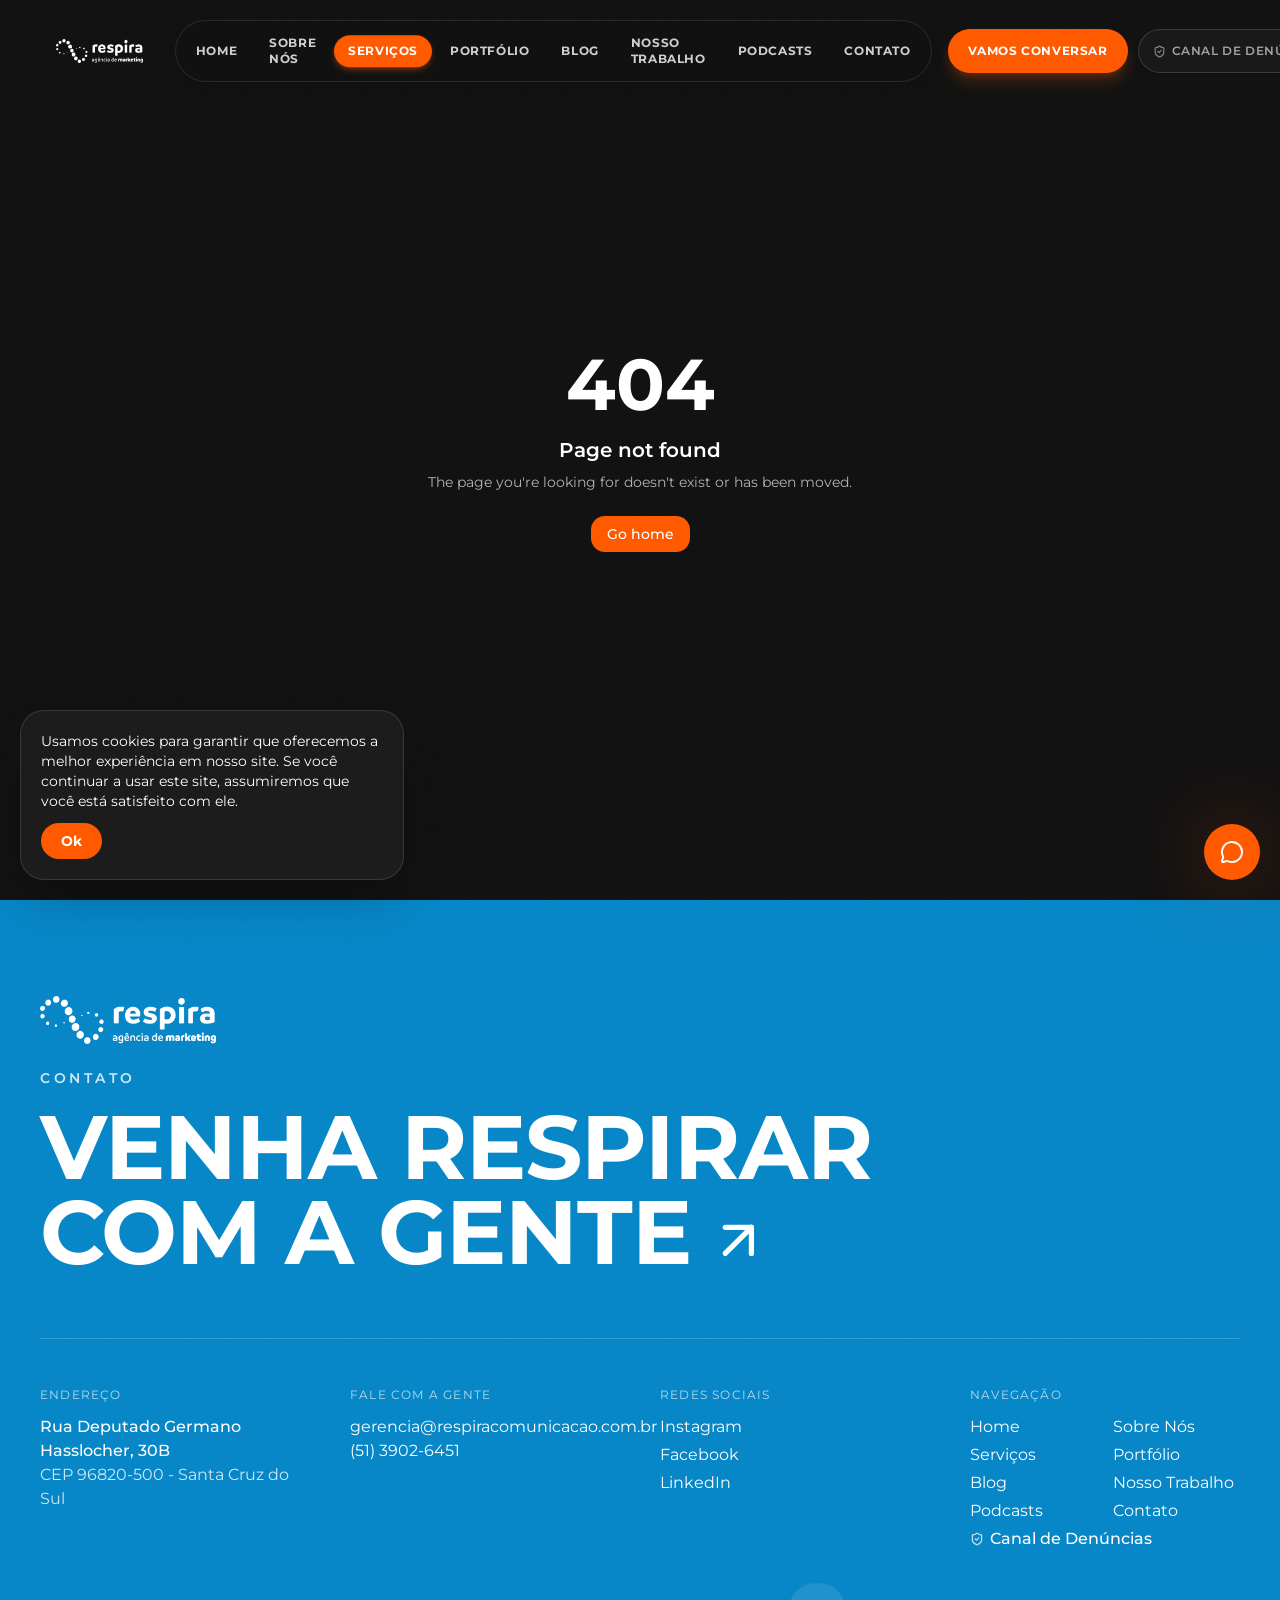
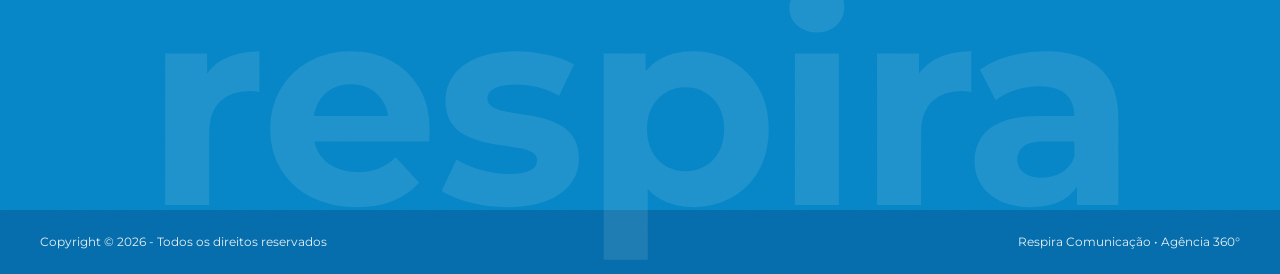
<file: servicos/trafego-pago/index.html>
<!DOCTYPE html><html lang="pt-BR"><head><meta charSet="utf-8"/><meta name="viewport" content="width=device-width, initial-scale=1"/><link rel="preload" as="image" href="/logo-respira-white.png"/><link rel="stylesheet" href="https://fonts.googleapis.com/css2?family=Manrope:wght@400;500;600;700&amp;family=Montserrat:wght@400;500;600;700;800;900&amp;display=swap" data-precedence="default"/><link rel="stylesheet" href="/assets/styles-BpvIverR.css"/><title>Tráfego Pago | Respira Comunicação</title><meta name="author" content="Respira Comunicação"/><meta property="og:type" content="website"/><meta name="twitter:card" content="summary_large_image"/><meta name="description" content="No cenário digital altamente competitivo, é essencial impulsionar seu alcance e conquistar a atenção do público certo. Na Respira Comunicação, oferecemos o"/><meta property="og:title" content="Tráfego Pago | Respira Comunicação"/><meta property="og:description" content="No cenário digital altamente competitivo, é essencial impulsionar seu alcance e conquistar a atenção do público certo. Na Respira Comunicação, oferecemos o"/><link rel="modulepreload" href="/assets/index-DgoSq9KM.js"/><link rel="preconnect" href="https://fonts.googleapis.com"/><link rel="preconnect" href="https://fonts.gstatic.com" crossorigin="anonymous"/><link rel="icon" href="/favicon.ico" type="image/x-icon"/></head><body><div class="grain min-h-screen bg-background text-foreground"><header class="fixed inset-x-0 top-0 z-50 transition-all duration-500 py-5"><div class="mx-auto flex max-w-[1600px] items-center justify-between px-5 md:px-10 gap-4"><div class="rounded-full px-4 py-2 transition-colors "><a class="group flex items-center gap-2" aria-label="Respira Comunicação" href="/"><img src="/logo-respira-white.png" alt="Respira Comunicação" class="h-7 md:h-8 w-auto object-contain transition-transform duration-300 group-hover:scale-105"/></a></div><nav class="hidden lg:flex items-center gap-0.5 xl:gap-1 rounded-full border border-white/10 bg-background/85 p-1.5 backdrop-blur-md shadow-lg"><a class="relative rounded-full px-2.5 py-1.5 xl:px-3.5 xl:py-2 text-[11px] xl:text-xs font-bold uppercase tracking-wider transition-colors duration-200 text-white/80 hover:text-white" href="/"><span class="relative z-10">Home</span></a><a class="relative rounded-full px-2.5 py-1.5 xl:px-3.5 xl:py-2 text-[11px] xl:text-xs font-bold uppercase tracking-wider transition-colors duration-200 text-white/80 hover:text-white" href="/sobre"><span class="relative z-10">Sobre Nós</span></a><a class="relative rounded-full px-2.5 py-1.5 xl:px-3.5 xl:py-2 text-[11px] xl:text-xs font-bold uppercase tracking-wider transition-colors duration-200 text-primary-foreground active" href="/servicos" data-status="active" aria-current="page"><div class="absolute inset-0 rounded-full bg-primary shadow-md shadow-primary/30"></div><span class="relative z-10">Serviços</span></a><a class="relative rounded-full px-2.5 py-1.5 xl:px-3.5 xl:py-2 text-[11px] xl:text-xs font-bold uppercase tracking-wider transition-colors duration-200 text-white/80 hover:text-white" href="/portfolio"><span class="relative z-10">Portfólio</span></a><a class="relative rounded-full px-2.5 py-1.5 xl:px-3.5 xl:py-2 text-[11px] xl:text-xs font-bold uppercase tracking-wider transition-colors duration-200 text-white/80 hover:text-white" href="/blog"><span class="relative z-10">Blog</span></a><a class="relative rounded-full px-2.5 py-1.5 xl:px-3.5 xl:py-2 text-[11px] xl:text-xs font-bold uppercase tracking-wider transition-colors duration-200 text-white/80 hover:text-white" href="/nosso-trabalho"><span class="relative z-10">Nosso Trabalho</span></a><a class="relative rounded-full px-2.5 py-1.5 xl:px-3.5 xl:py-2 text-[11px] xl:text-xs font-bold uppercase tracking-wider transition-colors duration-200 text-white/80 hover:text-white" href="/podcasts"><span class="relative z-10">Podcasts</span></a><a class="relative rounded-full px-2.5 py-1.5 xl:px-3.5 xl:py-2 text-[11px] xl:text-xs font-bold uppercase tracking-wider transition-colors duration-200 text-white/80 hover:text-white" href="/contato"><span class="relative z-10">Contato</span></a></nav><div class="flex items-center gap-2 sm:gap-2.5"><button aria-label="Abrir menu" class="flex lg:!hidden h-10 sm:h-11 items-center gap-2 rounded-full border border-white/15 bg-background/80 px-3.5 sm:px-4 text-xs font-bold uppercase tracking-widest backdrop-blur transition-all hover:bg-foreground hover:text-background shrink-0"><span>Menu</span><span class="flex flex-col gap-1"><span class="h-0.5 w-3.5 sm:w-4 bg-current"></span><span class="h-0.5 w-2 sm:w-2.5 bg-current"></span></span></button><a href="https://wa.me/555139026451?text=Ol%C3%A1!%20Vim%20pelo%20site%20da%20Respira%20e%20gostaria%20de%20conversar." target="_blank" rel="noreferrer" class="hidden sm:inline-flex h-10 sm:h-11 items-center rounded-full bg-primary px-4 sm:px-5 text-xs font-bold uppercase tracking-wider text-primary-foreground shadow-lg shadow-primary/25 transition-transform hover:scale-105 shrink-0">Vamos conversar</a><a href="https://app.escutacerta.com.br/ethics/respira-agencia-marketing" target="_blank" rel="noreferrer" class="group flex h-10 sm:h-11 items-center gap-1.5 rounded-full border border-white/15 bg-white/[0.03] px-3 sm:px-3.5 text-[11px] sm:text-xs font-semibold uppercase tracking-wider text-white/60 hover:text-white hover:border-white/30 hover:bg-white/[0.08] transition-all shadow-sm shrink-0" aria-label="Canal de Denúncias"><svg xmlns="http://www.w3.org/2000/svg" width="13" height="13" viewBox="0 0 24 24" fill="none" stroke="currentColor" stroke-width="2" stroke-linecap="round" stroke-linejoin="round" class="lucide lucide-shield-check shrink-0 text-white/50 transition-colors group-hover:text-[#FF5A00]" aria-hidden="true"><path d="M20 13c0 5-3.5 7.5-7.66 8.95a1 1 0 0 1-.67-.01C7.5 20.5 4 18 4 13V6a1 1 0 0 1 1-1c2 0 4.5-1.2 6.24-2.72a1.17 1.17 0 0 1 1.52 0C14.51 3.81 17 5 19 5a1 1 0 0 1 1 1z"></path><path d="m9 12 2 2 4-4"></path></svg><span>Canal de Denúncias</span></a></div></div></header><main style="opacity:0;transform:translateY(16px)"><!--$--><section class="mx-auto max-w-[1600px] px-5 pb-16 pt-40 md:px-10 md:pt-48"><p class="mb-6 text-sm font-semibold uppercase tracking-[0.25em] text-primary" style="opacity:0;transform:translateY(20px)">Serviço 06</p><h1 class="font-display text-mega font-bold uppercase"><span class="inline-block overflow-hidden align-bottom"><span class="inline-block" style="transform:translateY(105%)">Tráfego<!-- --> </span></span><span class="inline-block overflow-hidden align-bottom"><span class="inline-block" style="transform:translateY(105%)">Pago<!-- --> </span></span></h1></section><section class="mx-auto grid max-w-[1600px] gap-16 px-5 pb-24 md:grid-cols-[1fr_1.5fr] md:px-10"><aside class="md:sticky md:top-28 md:h-fit"><div class="rounded-3xl bg-primary p-8 text-primary-foreground shadow-2xl shadow-primary/20"><div class="flex h-16 w-16 items-center justify-center rounded-2xl bg-white/20 text-white backdrop-blur-sm"><svg viewBox="226 -36 459 962" fill="currentColor" class="h-9 w-9 text-white" xmlns="http://www.w3.org/2000/svg"><path fill="currentColor" d="M 436 0 L 436.5 0 L 467.5 0 Q 468.5 -0.4 468 1.5 L 470.5 4 L 472.5 4 Q 473 2.5 475.5 3 L 479.5 7 L 480.5 6 L 481.5 6 L 499 23.5 Q 499.2 25.2 498 25.5 L 505 32.5 L 505 33.5 L 504 34.5 L 508 38.5 Q 508.2 40.2 507 40.5 L 511 44.5 L 511 45.5 L 510 46.5 L 514 50.5 Q 514.2 52.2 513 52.5 L 517 56.5 L 517 57.5 L 516 58.5 L 520 62.5 Q 520.2 64.2 519 64.5 L 523 68.5 L 523 69.5 L 522 70.5 L 526 74.5 Q 526.2 76.2 525 76.5 L 529 80.5 L 529 81.5 L 528 82.5 L 532 86.5 Q 532.2 88.2 531 88.5 L 535 92.5 L 535 93.5 L 534 94.5 L 538 98.5 Q 538.2 100.2 537 100.5 L 541 104.5 L 541 105.5 L 540 106.5 L 544 110.5 Q 544.2 112.2 543 112.5 L 547 116.5 L 547 117.5 L 546 118.5 L 550 122.5 Q 550.2 124.2 549 124.5 L 553 128.5 L 553 129.5 L 552 130.5 L 556 134.5 Q 556.2 136.2 555 136.5 L 559 140.5 L 559 141.5 L 558 142.5 L 562 146.5 Q 562.2 148.2 561 148.5 L 565 152.5 L 565 153.5 L 564 154.5 L 568 158.5 L 568 160.5 Q 566.5 161 567 163.5 L 571 167.5 L 571 168.5 L 570 169.5 L 574 173.5 Q 574.2 175.2 573 175.5 L 577 179.5 L 577 180.5 L 576 181.5 L 580 185.5 L 580 187.5 Q 578.5 188 579 190.5 L 583 194.5 L 583 195.5 L 582 196.5 L 586 200.5 Q 586.2 202.2 585 202.5 L 589 206.5 L 589 208.5 Q 587.5 209 588 211.5 L 592 215.5 L 592 216.5 L 591 217.5 L 595 221.5 L 595 223.5 Q 593.5 224 594 226.5 L 598 230.5 L 598 232.5 Q 596.5 233 597 235.5 L 601 239.5 L 601 240.5 L 600 241.5 L 604 245.5 L 604 247.5 Q 602.5 248 603 250.5 L 607 254.5 L 607 256.5 Q 605.5 257 606 259.5 L 610 263.5 L 610 268.5 Q 608.5 269 609 271.5 L 613 275.5 L 613 277.5 Q 611.5 278 612 280.5 L 616 284.5 L 616 292.5 Q 614.5 293 615 295.5 L 619 299.5 L 619 310.5 Q 617.5 311 618 313.5 L 622 317.5 L 622 334.5 L 618 338.5 L 618 340.5 L 619 341.5 L 619 346.5 L 615 350.5 L 615 352.5 Q 616.5 353 616 355.5 L 612 359.5 L 612 361.5 L 613 362.5 L 613 367.5 L 609 371.5 L 609 373.5 L 610 374.5 L 610 379.5 L 606 383.5 L 606 385.5 L 607 386.5 L 607 391.5 L 603 395.5 L 603 397.5 L 604 398.5 L 604 403.5 L 600 407.5 L 600 409.5 Q 601.5 410 601 412.5 L 597 416.5 L 597 418.5 Q 598.5 419 598 421.5 Q 596.5 422 597 424.5 L 605.5 433 L 606.5 432 L 607.5 432 L 652 476.5 Q 652.2 478.2 651 478.5 L 655 482.5 L 655 483.5 L 654 484.5 L 658 488.5 Q 658.2 490.2 657 490.5 L 661 494.5 L 661 495.5 L 660 496.5 L 664 500.5 L 664 505.5 Q 662.5 506 663 508.5 L 667 512.5 L 667 619.5 L 663 623.5 L 664 624.5 L 664 625.5 L 660 629.5 Q 661.3 629.8 661 631.5 L 649.5 643 L 648.5 643 L 647.5 642 L 643.5 646 L 641.5 646 Q 641 644.5 638.5 645 L 634.5 649 L 617.5 649 L 613.5 645 L 612.5 646 L 611.5 646 L 607.5 642 Q 607.3 643.3 605.5 643 L 586.5 624 L 585.5 625 L 584.5 625 L 556.5 597 Q 556.3 598.3 554.5 598 L 529.5 573 L 528.5 574 L 527.5 574 L 523.5 570 L 521.5 570 L 520.5 571 L 389.5 571 Q 389 569.5 386.5 570 L 382.5 574 L 381.5 574 L 380.5 573 L 355.5 598 Q 353.7 598.2 353.5 597 L 325.5 625 L 324.5 625 L 323.5 624 L 304.5 643 Q 302.7 643.2 302.5 642 L 298.5 646 L 296.5 646 Q 296 644.5 293.5 645 L 289.5 649 L 275.5 649 L 271.5 645 L 269.5 645 Q 269 646.5 266.5 646 L 262.5 642 L 261.5 643 L 260.5 643 L 249 631.5 Q 248.7 629.7 250 629.5 L 246 625.5 L 246 624.5 L 247 623.5 L 243 619.5 L 243 512.5 L 247 508.5 L 247 506.5 L 246 505.5 L 246 500.5 L 250 496.5 L 249 495.5 L 249 494.5 L 253 490.5 Q 251.7 490.3 252 488.5 L 256 484.5 L 255 483.5 L 255 482.5 L 259 478.5 Q 257.8 478.2 258 476.5 L 302.5 432 L 303.5 432 L 304.5 433 L 309 428.5 L 309 427.5 L 306 424.5 L 306 419.5 Q 307.5 419 307 416.5 L 303 412.5 L 303 407.5 Q 304.5 407 304 404.5 L 300 400.5 L 300 395.5 Q 301.5 395 301 392.5 L 297 388.5 L 297 383.5 Q 298.5 383 298 380.5 L 294 376.5 L 294 374.5 Q 295.5 374 295 371.5 L 291 367.5 L 291 362.5 Q 292.5 362 292 359.5 L 288 355.5 L 288 350.5 Q 289.5 350 289 347.5 L 285 343.5 L 285 338.5 Q 286.5 338 286 335.5 L 282 331.5 L 282 320.5 L 286 316.5 L 286 314.5 L 285 313.5 L 285 302.5 L 289 298.5 L 289 296.5 L 288 295.5 L 288 287.5 L 292 283.5 L 292 281.5 L 291 280.5 L 291 275.5 L 295 271.5 L 295 269.5 Q 293.5 269 294 266.5 L 298 262.5 L 298 260.5 Q 296.5 260 297 257.5 L 301 253.5 L 301 251.5 Q 299.5 251 300 248.5 L 304 244.5 L 304 242.5 Q 302.5 242 303 239.5 L 307 235.5 L 306 234.5 L 306 233.5 L 310 229.5 L 310 227.5 Q 308.5 227 309 224.5 L 313 220.5 L 313 218.5 Q 311.5 218 312 215.5 L 316 211.5 L 315 210.5 L 315 209.5 L 319 205.5 L 319 203.5 Q 317.5 203 318 200.5 L 322 196.5 L 321 195.5 L 321 194.5 L 325 190.5 Q 323.7 190.3 324 188.5 L 328 184.5 L 328 182.5 Q 326.5 182 327 179.5 L 331 175.5 L 330 174.5 L 330 173.5 L 334 169.5 Q 332.7 169.3 333 167.5 L 337 163.5 L 336 162.5 L 336 161.5 L 340 157.5 Q 338.7 157.2 339 155.5 L 343 151.5 L 343 149.5 Q 341.5 149 342 146.5 L 346 142.5 L 345 141.5 L 345 140.5 L 349 136.5 Q 347.7 136.3 348 134.5 L 352 130.5 L 351 129.5 L 351 128.5 L 355 124.5 Q 353.8 124.3 354 122.5 L 358 118.5 L 357 117.5 L 357 116.5 L 361 112.5 Q 359.7 112.3 360 110.5 L 364 106.5 L 363 105.5 L 363 104.5 L 367 100.5 Q 365.7 100.2 366 98.5 L 370 94.5 L 369 93.5 L 369 92.5 L 373 88.5 Q 371.8 88.2 372 86.5 L 376 82.5 L 375 81.5 L 375 80.5 L 379 76.5 Q 377.7 76.3 378 74.5 L 382 70.5 L 381 69.5 L 381 68.5 L 385 64.5 Q 383.7 64.3 384 62.5 L 388 58.5 L 387 57.5 L 387 56.5 L 391 52.5 Q 389.8 52.2 390 50.5 L 394 46.5 L 393 45.5 L 393 44.5 L 400 37.5 Q 398.8 37.3 399 35.5 L 403 31.5 L 402 30.5 L 402 29.5 L 406 25.5 Q 404.7 25.2 405 23.5 L 419.5 9 L 420.5 9 L 421.5 10 L 425.5 6 Q 427.2 5.7 427.5 7 L 431.5 3 L 432.5 3 L 433.5 4 L 436 1.5 L 436 0 Z M 444 21 L 440 25 Q 438 25 438 24 L 434 28 L 433 28 L 432 27 L 423 36 Q 424 36 424 38 L 420 42 L 421 43 L 421 44 L 417 48 Q 418 48 418 50 L 414 54 L 415 55 L 415 56 L 411 60 Q 412 60 412 62 L 405 69 L 406 70 L 406 71 L 402 75 Q 403 75 403 77 L 399 81 L 400 82 L 400 83 L 396 87 Q 397 87 397 89 L 393 93 L 394 94 L 394 95 L 390 99 Q 391 99 391 101 L 387 105 L 388 106 L 388 107 L 384 111 Q 385 111 385 113 L 381 117 L 382 118 L 382 119 L 378 123 Q 379 123 379 125 L 375 129 L 376 130 L 376 131 L 372 135 Q 373 135 373 137 L 369 141 L 370 142 L 370 143 L 366 147 Q 366 149 367 150 L 367 152 L 363 156 Q 364 156 364 158 L 360 162 L 361 163 L 361 164 L 357 168 Q 358 168 358 170 L 354 174 L 355 175 L 355 176 L 351 180 Q 351 182 352 183 L 352 185 L 348 189 Q 349 189 349 191 L 345 195 L 346 196 L 346 197 L 342 201 Q 342 203 343 204 L 343 206 L 339 210 Q 340 210 340 212 L 336 216 L 337 217 L 337 218 L 333 222 Q 333 224 334 225 L 334 227 L 330 231 Q 330 233 331 234 L 331 236 L 327 240 L 328 241 L 328 242 L 324 246 Q 324 248 325 249 L 325 251 L 321 255 Q 321 257 322 258 L 322 260 L 318 264 Q 318 266 319 267 L 319 269 L 315 273 Q 315 275 316 276 L 316 281 L 312 285 Q 312 287 313 288 L 313 290 L 309 294 Q 309 296 310 297 L 310 305 L 306 309 Q 306 311 307 312 L 307 335 L 306 336 L 306 338 L 310 342 L 310 347 L 309 348 L 309 350 L 313 354 Q 314 356 312 357 L 312 359 L 316 363 L 316 368 L 315 369 L 315 371 L 319 375 L 319 380 L 318 381 L 318 383 L 322 387 L 322 392 L 321 393 L 321 395 L 325 399 L 325 404 L 324 405 L 324 407 L 328 411 Q 329 413 327 414 L 327 416 L 331 420 Q 332 422 330 423 L 330 425 L 339 433 Q 339 432 341 432 L 360 451 L 361 450 L 362 450 L 373 462 L 373 470 L 372 471 L 372 473 L 376 477 L 376 485 L 375 486 L 375 488 L 379 492 L 379 500 L 378 501 L 378 503 L 382 507 L 382 518 L 381 519 L 381 521 L 385 525 L 385 533 L 384 534 L 384 536 L 388 540 L 388 545 L 387 546 L 387 548 L 390 550 Q 392 551 393 549 L 518 549 L 519 550 L 521 550 L 523 548 Q 524 545 522 545 L 522 528 L 526 524 Q 527 521 525 521 L 525 504 L 529 500 Q 530 497 528 497 L 528 480 L 532 476 Q 533 473 531 473 L 531 459 L 549 441 Q 550 441 551 442 L 564 429 L 565 429 L 566 430 L 577 419 Q 578 416 576 416 L 576 411 L 580 407 Q 581 404 579 404 L 579 399 L 583 395 Q 584 392 582 392 L 582 390 L 586 386 Q 587 383 585 383 L 585 378 L 589 374 Q 590 371 588 371 L 588 366 L 592 362 Q 593 359 591 359 L 591 354 L 595 350 Q 596 347 594 347 L 594 342 L 598 338 Q 599 335 597 335 L 597 309 L 598 308 L 598 306 L 594 302 L 594 297 L 595 296 L 595 294 L 591 290 L 591 285 L 592 284 L 592 282 L 588 278 Q 588 275 589 275 L 589 273 L 585 269 L 585 264 L 586 263 L 586 261 L 582 257 L 582 256 L 583 255 L 579 251 Q 579 248 580 248 L 580 246 L 576 242 Q 576 239 577 239 L 577 237 L 573 233 Q 573 230 574 230 L 574 228 L 570 224 Q 570 222 571 222 L 567 218 L 567 217 L 568 216 L 564 212 Q 564 209 565 209 L 565 207 L 561 203 L 561 202 L 562 201 L 558 197 Q 558 194 559 194 L 559 192 L 555 188 L 555 187 L 556 186 L 552 182 Q 552 180 553 180 L 549 176 L 549 175 L 550 174 L 546 170 Q 546 167 547 167 L 547 165 L 543 161 Q 543 159 544 159 L 540 155 L 540 154 L 541 153 L 537 149 Q 537 147 538 147 L 534 143 L 534 142 L 535 141 L 531 137 Q 531 135 532 135 L 528 131 L 528 130 L 529 129 L 525 125 Q 525 123 526 123 L 522 119 L 522 118 L 523 117 L 519 113 Q 519 111 520 111 L 516 107 L 516 106 L 517 105 L 513 101 Q 513 99 514 99 L 510 95 L 510 94 L 511 93 L 507 89 Q 507 87 508 87 L 504 83 L 504 82 L 505 81 L 501 77 Q 501 75 502 75 L 498 71 L 498 70 L 499 69 L 495 65 Q 495 63 496 63 L 492 59 L 492 58 L 493 57 L 489 53 Q 489 51 490 51 L 483 44 L 483 43 L 484 42 L 480 38 Q 480 36 481 36 L 470 24 L 469 25 L 468 25 L 464 21 Q 461 21 461 22 L 447 22 Q 446 21 444 21 Z M 584 442 L 575 451 Q 573 451 573 450 L 560 463 L 559 463 L 558 462 L 552 468 Q 552 470 553 471 L 553 488 L 549 492 Q 549 494 550 495 L 550 515 L 546 519 Q 546 521 547 522 L 547 539 L 543 543 Q 543 545 544 546 L 544 554 Q 543 554 543 557 L 567 580 L 568 579 L 569 579 L 594 604 Q 594 603 596 603 L 618 625 L 619 624 L 620 624 L 624 628 Q 626 629 627 627 Q 629 627 630 628 L 632 628 L 636 624 Q 637 624 638 625 L 643 620 L 642 619 L 642 618 L 646 614 Q 647 611 645 611 L 645 522 L 646 521 L 646 519 L 642 515 Q 642 512 643 512 L 643 510 L 639 506 Q 639 503 640 503 L 640 501 L 636 497 L 636 496 L 637 495 L 633 491 Q 633 489 634 489 L 599 453 L 598 454 L 597 454 L 585 442 L 584 442 Z M 321 447 L 314 454 L 313 454 L 312 453 L 276 489 Q 277 489 277 491 L 273 495 L 274 496 L 274 497 L 270 501 Q 270 503 271 504 L 271 506 L 267 510 Q 267 512 268 513 L 268 515 L 264 519 Q 264 521 265 522 L 265 611 L 264 612 L 264 614 L 268 618 Q 268 619 267 620 L 273 625 L 274 624 L 275 624 L 279 628 Q 281 629 282 627 Q 284 627 285 628 L 287 628 L 291 624 L 292 624 L 293 625 L 315 603 Q 316 603 317 604 L 342 579 L 343 579 L 344 580 L 367 557 Q 368 554 366 554 Q 366 551 367 551 L 367 549 L 363 545 L 363 537 L 364 536 L 364 534 L 360 530 L 360 522 L 361 521 L 361 519 L 357 515 L 357 504 L 358 503 L 358 501 L 354 497 L 354 489 L 355 488 L 355 486 L 351 482 L 351 477 Q 353 476 352 474 L 335 456 L 334 457 L 333 457 L 323 447 L 321 447 Z "></path><path fill="currentColor" d="M 437.5 171 L 466.5 171 L 470.5 175 L 472.5 175 Q 473 173.5 475.5 174 L 479.5 178 L 480.5 177 L 481.5 177 L 485.5 181 Q 485.8 179.7 487.5 180 L 505 197.5 L 505 198.5 L 504 199.5 L 511 206.5 Q 511.2 208.2 510 208.5 L 514 212.5 L 514 217.5 Q 512.5 218 513 220.5 L 517 224.5 L 517 244.5 L 513 248.5 L 513 250.5 L 514 251.5 L 514 256.5 L 510 260.5 L 511 261.5 L 511 262.5 L 507 266.5 Q 508.3 266.7 508 268.5 L 487.5 289 L 486.5 289 L 485.5 288 L 481.5 292 Q 479.7 292.2 479.5 291 L 475.5 295 L 474.5 295 L 473.5 294 L 469.5 298 L 434.5 298 L 430.5 294 Q 430.3 295.3 428.5 295 L 424.5 291 L 423.5 292 L 422.5 292 L 418.5 288 Q 418.2 289.3 416.5 289 L 399 271.5 L 399 270.5 L 400 269.5 L 393 262.5 L 393 260.5 Q 394.5 260 394 257.5 L 390 253.5 L 390 248.5 Q 391.5 248 391 245.5 L 387 241.5 L 387 227.5 L 391 223.5 L 391 221.5 L 390 220.5 L 390 215.5 L 394 211.5 L 393 210.5 L 393 209.5 L 397 205.5 Q 395.7 205.2 396 203.5 L 400 199.5 L 399 198.5 L 399 197.5 L 413.5 183 Q 415.2 182.7 415.5 184 L 422.5 177 L 423.5 177 L 424.5 178 L 428.5 174 L 430.5 174 Q 431 175.5 433.5 175 L 437.5 171 Z M 441 192 L 437 196 Q 435 196 435 195 L 431 199 L 430 199 L 429 198 L 417 210 Q 418 210 418 212 L 414 216 L 415 217 L 415 218 L 411 222 Q 411 224 412 225 L 412 245 L 411 246 L 411 248 L 415 252 Q 415 253 414 254 L 418 258 L 418 259 L 417 260 L 429 271 Q 429 270 431 270 L 435 274 L 436 273 L 437 273 L 441 277 Q 443 278 444 276 L 461 276 L 462 277 L 464 277 L 468 273 L 469 273 L 470 274 L 474 270 Q 475 270 476 271 L 490 257 L 489 256 L 489 255 L 493 251 Q 494 248 492 248 L 492 243 L 496 239 Q 497 236 495 236 Q 495 233 496 233 L 496 231 L 492 227 Q 492 224 493 224 L 493 222 L 489 218 Q 489 216 490 216 L 486 212 L 486 211 L 487 210 L 476 198 Q 475 199 474 199 L 470 195 L 469 196 L 468 196 L 464 192 Q 461 192 461 193 L 444 193 Q 443 192 441 192 Z "></path><path fill="currentColor" d="M 413.5 600 L 490.5 600 L 499 608.5 Q 499.2 610.2 498 610.5 L 505 617.5 L 505 618.5 L 504 619.5 L 508 623.5 Q 508.2 625.2 507 625.5 L 514 632.5 L 514 633.5 L 513 634.5 L 520 641.5 Q 520.2 643.2 519 643.5 L 523 647.5 L 523 648.5 L 522 649.5 L 529 656.5 Q 529.2 658.2 528 658.5 L 535 665.5 L 535 666.5 L 534 667.5 L 538 671.5 Q 538.2 673.2 537 673.5 L 541 677.5 L 541 678.5 L 540 679.5 L 544 683.5 Q 544.2 685.2 543 685.5 L 547 689.5 L 547 690.5 L 546 691.5 L 550 695.5 L 550 700.5 Q 548.5 701 549 703.5 L 553 707.5 L 553 718.5 Q 551.5 719 552 721.5 L 556 725.5 L 556 739.5 L 552 743.5 L 552 745.5 L 553 746.5 L 553 757.5 L 549 761.5 L 549 763.5 L 550 764.5 L 550 769.5 L 546 773.5 L 547 774.5 L 547 775.5 L 543 779.5 Q 544.3 779.7 544 781.5 L 540 785.5 L 541 786.5 L 541 787.5 L 537 791.5 Q 538.3 791.8 538 793.5 L 531 800.5 L 532 801.5 L 532 802.5 L 516 818.5 Q 517.3 818.8 517 820.5 L 501 836.5 L 502 837.5 L 502 838.5 L 483 857.5 Q 484.3 857.7 484 859.5 L 468 875.5 L 469 876.5 L 469 877.5 L 457.5 889 L 446.5 889 L 438 880.5 Q 437.7 878.7 439 878.5 L 423 862.5 L 423 861.5 L 424 860.5 L 405 841.5 Q 404.7 839.7 406 839.5 L 390 823.5 L 390 822.5 L 391 821.5 L 375 805.5 Q 374.7 803.7 376 803.5 L 369 796.5 L 369 795.5 L 370 794.5 L 363 787.5 Q 362.7 785.7 364 785.5 L 360 781.5 L 360 780.5 L 361 779.5 L 357 775.5 L 357 773.5 Q 358.5 773 358 770.5 L 354 766.5 L 354 761.5 Q 355.5 761 355 758.5 L 351 754.5 L 351 707.5 L 355 703.5 L 355 701.5 Q 353.5 701 354 698.5 L 358 694.5 L 358 692.5 Q 356.5 692 357 689.5 L 361 685.5 L 360 684.5 L 360 683.5 L 364 679.5 Q 362.8 679.3 363 677.5 L 367 673.5 L 366 672.5 L 366 671.5 L 373 664.5 Q 371.8 664.3 372 662.5 L 379 655.5 L 378 654.5 L 378 653.5 L 382 649.5 Q 380.8 649.2 381 647.5 L 388 640.5 L 387 639.5 L 387 638.5 L 391 634.5 Q 389.8 634.3 390 632.5 L 397 625.5 L 396 624.5 L 396 623.5 L 403 616.5 Q 401.7 616.3 402 614.5 L 406 610.5 L 405 609.5 L 405 608.5 L 413.5 600 Z M 426 621 L 420 627 L 421 628 L 421 629 L 414 636 Q 415 636 415 638 L 411 642 L 412 643 L 412 644 L 405 651 Q 406 651 406 653 L 399 660 L 400 661 L 400 662 L 396 666 Q 397 666 397 668 L 390 675 L 391 676 L 391 677 L 384 684 Q 385 684 385 686 L 381 690 L 382 691 L 382 692 L 378 696 Q 378 698 379 699 L 379 701 L 375 705 Q 375 707 376 708 L 376 713 L 372 717 Q 372 719 373 720 L 373 746 L 372 747 L 372 749 L 376 753 L 376 758 L 375 759 L 375 761 L 379 765 Q 380 767 378 768 L 378 770 L 382 774 Q 382 775 381 776 L 388 783 L 388 784 L 387 785 L 394 792 Q 394 793 393 794 L 409 810 L 409 811 L 408 812 L 427 831 Q 427 832 426 833 L 442 849 L 442 850 L 441 851 L 452 861 L 453 861 L 466 848 Q 465 847 465 846 L 481 830 L 480 829 L 480 828 L 499 809 Q 498 808 498 807 L 514 791 L 513 790 L 513 789 L 520 782 Q 519 781 519 780 L 523 776 L 522 775 L 522 774 L 526 770 Q 527 767 525 767 L 525 765 L 529 761 Q 530 758 528 758 L 528 756 L 532 752 Q 533 749 531 749 L 531 717 L 532 716 L 532 714 L 528 710 L 528 705 L 529 704 L 529 702 L 525 698 Q 525 696 526 696 L 522 692 L 522 691 L 523 690 L 519 686 Q 519 684 520 684 L 513 677 L 513 676 L 514 675 L 510 671 Q 510 669 511 669 L 504 662 L 504 661 L 505 660 L 501 656 Q 501 654 502 654 L 495 647 L 495 646 L 496 645 L 489 638 Q 489 636 490 636 L 486 632 L 486 631 L 487 630 L 479 621 Q 476 621 476 622 L 429 622 Q 428 621 426 621 Z "></path></svg></div><ul class="mt-6 space-y-3 font-semibold"><li class="border-b border-current/20 pb-3">Facebook e Instagram Ads</li><li class="border-b border-current/20 pb-3">LinkedIn Ads</li><li class="border-b border-current/20 pb-3">Google Ads</li><li class="border-b border-current/20 pb-3">Estratégias de marketing digital</li><li class="border-b border-current/20 pb-3">Mensuração e análise de resultados</li></ul></div><a href="https://wa.me/555139026451?text=Ol%C3%A1!%20Gostaria%20de%20saber%20mais%20sobre%20Tr%C3%A1fego%20Pago." target="_blank" rel="noreferrer" class="mt-4 flex items-center justify-between rounded-3xl border border-border p-6 font-bold hover:border-primary hover:text-primary">Solicitar orçamento <svg xmlns="http://www.w3.org/2000/svg" width="24" height="24" viewBox="0 0 24 24" fill="none" stroke="currentColor" stroke-width="2" stroke-linecap="round" stroke-linejoin="round" class="lucide lucide-arrow-up-right" aria-hidden="true"><path d="M7 7h10v10"></path><path d="M7 17 17 7"></path></svg></a></aside><div class="space-y-6 text-lg leading-relaxed text-muted-foreground md:text-xl"><div style="opacity:0;transform:translateY(40px)"><p class="font-display text-2xl leading-snug text-foreground md:text-3xl">No cenário digital altamente competitivo, é essencial impulsionar seu alcance e conquistar a atenção do público certo. Na Respira Comunicação, oferecemos o serviço de Tráfego Pago para maximizar sua visibilidade on-line e gerar resultados tangíveis.</p></div><div style="opacity:0;transform:translateY(40px)"><p class="">Através de plataformas como Facebook, Instagram, LinkedIn e Google, criamos campanhas eficazes de anúncios pagos. Com expertise em segmentação avançada, direcionamos sua mensagem para o público-alvo mais relevante, aumentando o alcance e a interação com sua marca.</p></div><div style="opacity:0;transform:translateY(40px)"><p class="">Nossas estratégias de marketing digital são elaboradas sob medida para suas necessidades específicas. Analisamos seu mercado, identificamos oportunidades e desenvolvemos abordagens personalizadas para atingir seus objetivos de negócio. Seja aumentar as vendas, gerar leads ou fortalecer o reconhecimento da marca, estamos aqui para ajudar!</p></div><div style="opacity:0;transform:translateY(40px)"><p class="">Além disso, acreditamos na importância de mensurar e analisar os resultados de nossas campanhas. Utilizamos ferramentas avançadas de análise para obter insights valiosos sobre o desempenho de suas campanhas de tráfego pago. Com base nesses dados, ajustamos estratégias, otimizamos os resultados e garantimos o melhor retorno sobre o investimento.</p></div><div style="opacity:0;transform:translateY(40px)"><p class="">Com nosso serviço de Tráfego Pago, você terá uma abordagem estratégica e focada para aumentar sua visibilidade e alcançar seus objetivos de negócio.</p></div><div style="opacity:0;transform:translateY(40px)"><p class="">Confie em nossa expertise para impulsionar o tráfego qualificado, fortalecer a presença on-line da sua marca e obter resultados mensuráveis!</p></div><a class="inline-flex items-center gap-2 rounded-full bg-foreground px-7 py-4 font-bold text-background hover:bg-primary hover:text-primary-foreground" href="/portfolio">Confira nosso portfólio <svg xmlns="http://www.w3.org/2000/svg" width="18" height="18" viewBox="0 0 24 24" fill="none" stroke="currentColor" stroke-width="2" stroke-linecap="round" stroke-linejoin="round" class="lucide lucide-arrow-up-right" aria-hidden="true"><path d="M7 7h10v10"></path><path d="M7 17 17 7"></path></svg></a></div></section><a class="group block border-t border-border px-5 py-20 md:px-10" href="/servicos/branding"><div class="mx-auto max-w-[1600px]"><p class="text-sm uppercase tracking-widest text-muted-foreground">Próximo serviço</p><p class="mt-3 font-display text-giant font-bold uppercase transition-colors group-hover:text-primary">Branding e Rebranding<!-- --> →</p></div></a><script>(function(a,f){let l;try{l=JSON.parse(sessionStorage.getItem(a)||"{}")}catch{return}const n=l?.[f||history.state?.__TSR_key];let c=!1;for(const t in n){const e=n[t],o=e?.scrollX,s=e?.scrollY;if(Number.isFinite(o)&&Number.isFinite(s)){if(t==="window")scrollTo(o,s),c=!0;else if(t)try{const r=document.querySelector(t);r&&(r.scrollLeft=o,r.scrollTop=s)}catch{}}}if(c)return;const i=location.hash.slice(1);if(i){const t=history.state?.__hashScrollIntoViewOptions??!0;if(t){const e=document.getElementById(i);e&&e.scrollIntoView(t)}return}scrollTo(0,0)})("tsr-scroll-restoration-v1_3");document.currentScript.remove()</script><!--/$--></main><footer id="contato" class="relative overflow-hidden bg-[#0787C7] text-white pt-24"><div class="mx-auto max-w-[1600px] px-5 md:px-10"><div class="mb-6"><a aria-label="Respira Comunicação" href="/"><img src="/logo-respira-white.png" alt="Respira Comunicação" class="h-10 md:h-12 w-auto object-contain"/></a></div><p class="text-sm font-semibold uppercase tracking-[0.25em] text-white/80">Contato</p><a href="https://wa.me/555139026451?text=Ol%C3%A1!%20Vim%20pelo%20site%20da%20Respira%20e%20gostaria%20de%20conversar." target="_blank" rel="noreferrer" class="group mt-4 block"><h2 class="font-display text-giant font-bold uppercase text-white transition-colors duration-300 group-hover:text-[#FF5A00]">Venha Respirar <br/>com a gente<svg xmlns="http://www.w3.org/2000/svg" width="24" height="24" viewBox="0 0 24 24" fill="none" stroke="currentColor" stroke-width="2" stroke-linecap="round" stroke-linejoin="round" class="lucide lucide-arrow-up-right ml-4 inline h-[0.7em] w-[0.7em] transition-transform duration-500 group-hover:rotate-45" aria-hidden="true"><path d="M7 7h10v10"></path><path d="M7 17 17 7"></path></svg></h2></a><div class="mt-16 grid gap-10 border-t border-white/20 py-12 md:grid-cols-4"><div><p class="mb-3 text-xs uppercase tracking-widest text-white/70">Endereço</p><p class="text-white font-medium">Rua Deputado Germano Hasslocher, 30B</p><p class="text-white/80">CEP 96820-500 - Santa Cruz do Sul</p></div><div><p class="mb-3 text-xs uppercase tracking-widest text-white/70">Fale com a gente</p><a href="mailto:gerencia@respiracomunicacao.com.br" class="block text-white hover:underline">gerencia@respiracomunicacao.com.br</a><a href="tel:+555139026451" class="block text-white hover:underline">(51) 3902-6451</a></div><div><p class="mb-3 text-xs uppercase tracking-widest text-white/70">Redes Sociais</p><div class="flex flex-col gap-1"><a href="https://www.instagram.com/respiracomunicacao/" target="_blank" rel="noreferrer" class="text-white hover:underline">Instagram</a><a href="https://www.facebook.com/Respiracomunicacao" target="_blank" rel="noreferrer" class="text-white hover:underline">Facebook</a><a href="https://www.linkedin.com/company/81310312/admin/feed/posts/" target="_blank" rel="noreferrer" class="text-white hover:underline">LinkedIn</a></div></div><div><p class="mb-3 text-xs uppercase tracking-widest text-white/70">Navegação</p><div class="grid grid-cols-2 gap-x-4 gap-y-1"><a class="text-white hover:underline" href="/">Home</a><a class="text-white hover:underline" href="/sobre">Sobre Nós</a><a class="text-white hover:underline active" href="/servicos" data-status="active" aria-current="page">Serviços</a><a class="text-white hover:underline" href="/portfolio">Portfólio</a><a class="text-white hover:underline" href="/blog">Blog</a><a class="text-white hover:underline" href="/nosso-trabalho">Nosso Trabalho</a><a class="text-white hover:underline" href="/podcasts">Podcasts</a><a class="text-white hover:underline" href="/contato">Contato</a><a href="https://app.escutacerta.com.br/ethics/respira-agencia-marketing" target="_blank" rel="noreferrer" class="col-span-2 text-white hover:underline inline-flex items-center gap-1.5 font-medium"><svg xmlns="http://www.w3.org/2000/svg" width="14" height="14" viewBox="0 0 24 24" fill="none" stroke="currentColor" stroke-width="2" stroke-linecap="round" stroke-linejoin="round" class="lucide lucide-shield-check text-white/80 shrink-0" aria-hidden="true"><path d="M20 13c0 5-3.5 7.5-7.66 8.95a1 1 0 0 1-.67-.01C7.5 20.5 4 18 4 13V6a1 1 0 0 1 1-1c2 0 4.5-1.2 6.24-2.72a1.17 1.17 0 0 1 1.52 0C14.51 3.81 17 5 19 5a1 1 0 0 1 1 1z"></path><path d="m9 12 2 2 4-4"></path></svg>Canal de Denúncias</a></div></div></div></div><div class="pointer-events-none select-none text-center font-display text-[22vw] font-bold lowercase leading-[0.75] text-white/10">respira</div><div class="bg-[#066EAC] py-6 text-xs text-white/90"><div class="mx-auto flex max-w-[1600px] flex-wrap justify-between gap-4 px-5 md:px-10"><span>Copyright © <!-- -->2026<!-- --> - Todos os direitos reservados</span><span>Respira Comunicação • Agência 360°</span></div></div></footer><div class="fixed bottom-5 right-5 z-40 flex flex-col items-end gap-3"><button aria-label="WhatsApp" class="flex h-14 w-14 items-center justify-center rounded-full bg-primary text-primary-foreground glow transition-transform hover:scale-110 shadow-lg"><svg xmlns="http://www.w3.org/2000/svg" width="24" height="24" viewBox="0 0 24 24" fill="none" stroke="currentColor" stroke-width="2" stroke-linecap="round" stroke-linejoin="round" class="lucide lucide-message-circle" aria-hidden="true"><path d="M2.992 16.342a2 2 0 0 1 .094 1.167l-1.065 3.29a1 1 0 0 0 1.236 1.168l3.413-.998a2 2 0 0 1 1.099.092 10 10 0 1 0-4.777-4.719"></path></svg></button></div></div><script data-tsr-stream-part="">(self.$R=self.$R||{})["tsr"]=[];self.$_TSR={h(){this.hydrated=!0,this.c()},e(){this.streamEnded=!0,this.c()},c(){this.hydrated&&this.streamEnded&&(delete self.$_TSR,delete self.$R.tsr)},p(e){this.initialized?e():this.buffer.push(e)},buffer:[]};$_TSR.router=($R=>$R[0]={manifest:$R[1]={routes:$R[2]={__root__:$R[3]={preloads:$R[4]=["/assets/index-DgoSq9KM.js"],scripts:$R[5]=[$R[6]={attrs:$R[7]={type:"module",async:!0,src:"/assets/index-DgoSq9KM.js"}}],css:$R[8]=[$R[9]={href:"/assets/styles-BpvIverR.css","data-tanstack-router-dev-styles":!0}]}}},matches:$R[10]=[$R[11]={i:"__root__ ",u:1795031726481,s:"success",ssr:!0},$R[12]={i:" servicos $slug servicos trafego-pago",u:1795031726481,s:"success",l:$R[13]={slug:"trafego-pago",title:"Tráfego Pago",icon:"/services/trafego-pago.svg",items:$R[14]=["Facebook e Instagram Ads","LinkedIn Ads","Google Ads","Estratégias de marketing digital","Mensuração e análise de resultados"],body:$R[15]=["No cenário digital altamente competitivo, é essencial impulsionar seu alcance e conquistar a atenção do público certo. Na Respira Comunicação, oferecemos o serviço de Tráfego Pago para maximizar sua visibilidade on-line e gerar resultados tangíveis.","Através de plataformas como Facebook, Instagram, LinkedIn e Google, criamos campanhas eficazes de anúncios pagos. Com expertise em segmentação avançada, direcionamos sua mensagem para o público-alvo mais relevante, aumentando o alcance e a interação com sua marca.","Nossas estratégias de marketing digital são elaboradas sob medida para suas necessidades específicas. Analisamos seu mercado, identificamos oportunidades e desenvolvemos abordagens personalizadas para atingir seus objetivos de negócio. Seja aumentar as vendas, gerar leads ou fortalecer o reconhecimento da marca, estamos aqui para ajudar!","Além disso, acreditamos na importância de mensurar e analisar os resultados de nossas campanhas. Utilizamos ferramentas avançadas de análise para obter insights valiosos sobre o desempenho de suas campanhas de tráfego pago. Com base nesses dados, ajustamos estratégias, otimizamos os resultados e garantimos o melhor retorno sobre o investimento.","Com nosso serviço de Tráfego Pago, você terá uma abordagem estratégica e focada para aumentar sua visibilidade e alcançar seus objetivos de negócio.","Confie em nossa expertise para impulsionar o tráfego qualificado, fortalecer a presença on-line da sua marca e obter resultados mensuráveis!"]},ssr:!0}]})($R["tsr"]);$_TSR.e();{let s=document.currentScript,p;while((p=s.previousElementSibling)&&p.hasAttribute('data-tsr-stream-part'))p.remove();s.remove()}</script><script type="module" src="/assets/index-DgoSq9KM.js"></script><script>document.currentScript.remove();/*$tsr-stream-boundary*/</script></body></html>
</file>
